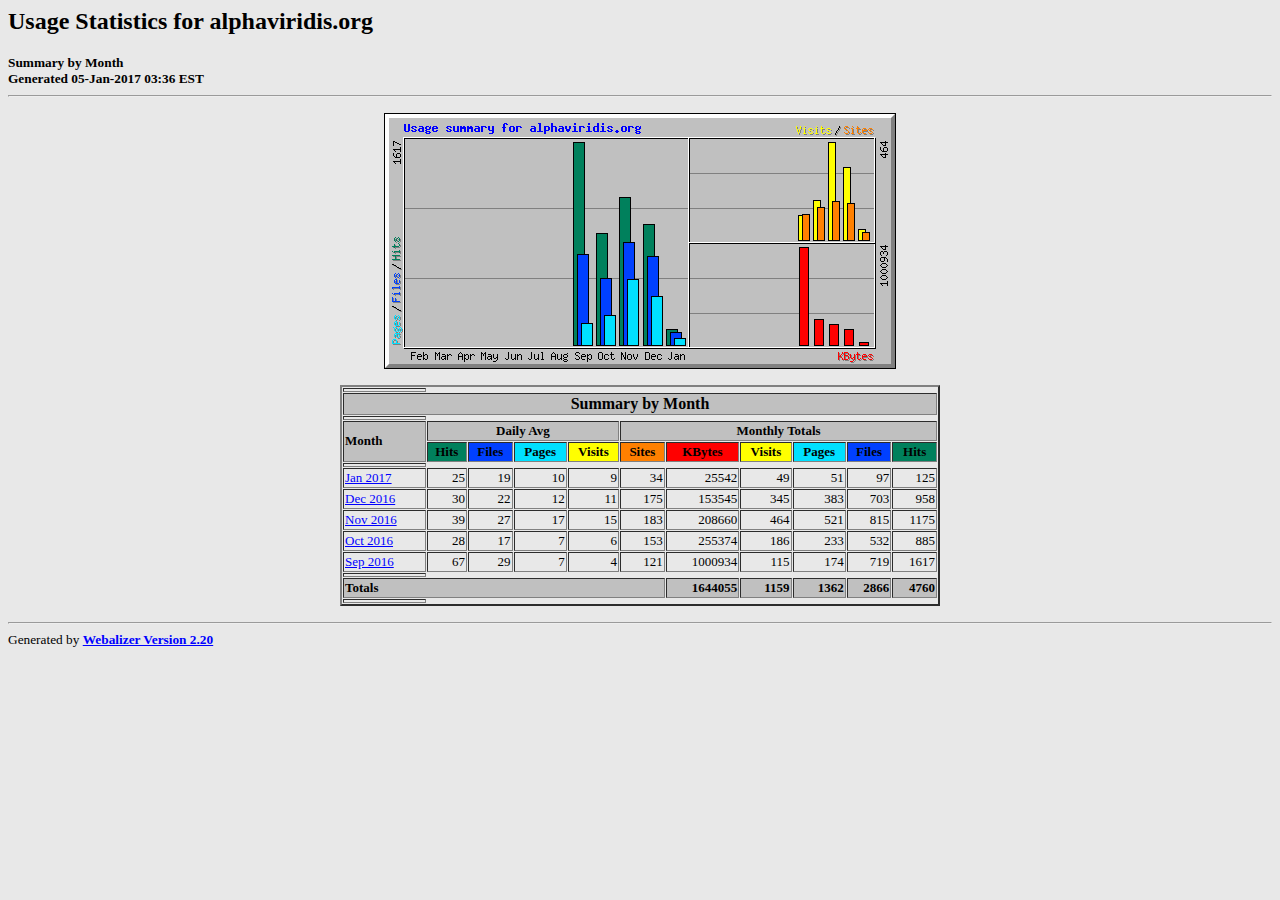
<file: webalizer/index.html>
<!DOCTYPE HTML PUBLIC "-//W3C//DTD HTML 4.0 Transitional//EN">

<!-- Generated by The Webalizer  Ver. 2.20-01 -->
<!--                                          -->
<!-- Copyright 1997-2008  Bradford L. Barrett -->
<!--                                          -->
<!-- Distributed under the GNU GPL  Version 2 -->
<!--        Full text may be found at:        -->
<!--         http://www.webalizer.org         -->
<!--                                          -->
<!--  Give the power back to the programmers  -->
<!--   Support the Free Software Foundation   -->
<!--           (http://www.fsf.org)           -->
<!--                                          -->
<!-- *** Generated: 05-Jan-2017 03:36 EST *** -->

<HTML lang="en">
<HEAD>
 <TITLE>Usage Statistics for alphaviridis.org - Summary by Month</TITLE>
</HEAD>

<BODY BGCOLOR="#E8E8E8" TEXT="#000000" LINK="#0000FF" VLINK="#FF0000">
<H2>Usage Statistics for alphaviridis.org</H2>
<SMALL><STRONG>
Summary by Month<BR>
Generated 05-Jan-2017 03:36 EST<BR>
</STRONG></SMALL>
<CENTER>
<HR>
<P>
<IMG SRC="usage.png" ALT="Usage summary for alphaviridis.org" HEIGHT=256 WIDTH=512><P>
<TABLE WIDTH=600 BORDER=2 CELLSPACING=1 CELLPADDING=1>
<TR><TH HEIGHT=4></TH></TR>
<TR><TH COLSPAN=11 BGCOLOR="#C0C0C0" ALIGN=center>Summary by Month</TH></TR>
<TR><TH HEIGHT=4></TH></TR>
<TR><TH ALIGN=left ROWSPAN=2 BGCOLOR="#C0C0C0"><FONT SIZE="-1">Month</FONT></TH>
<TH ALIGN=center COLSPAN=4 BGCOLOR="#C0C0C0"><FONT SIZE="-1">Daily Avg</FONT></TH>
<TH ALIGN=center COLSPAN=6 BGCOLOR="#C0C0C0"><FONT SIZE="-1">Monthly Totals</FONT></TH></TR>
<TR><TH ALIGN=center BGCOLOR="#00805c"><FONT SIZE="-1">Hits</FONT></TH>
<TH ALIGN=center BGCOLOR="#0040ff"><FONT SIZE="-1">Files</FONT></TH>
<TH ALIGN=center BGCOLOR="#00e0ff"><FONT SIZE="-1">Pages</FONT></TH>
<TH ALIGN=center BGCOLOR="#ffff00"><FONT SIZE="-1">Visits</FONT></TH>
<TH ALIGN=center BGCOLOR="#ff8000"><FONT SIZE="-1">Sites</FONT></TH>
<TH ALIGN=center BGCOLOR="#ff0000"><FONT SIZE="-1">KBytes</FONT></TH>
<TH ALIGN=center BGCOLOR="#ffff00"><FONT SIZE="-1">Visits</FONT></TH>
<TH ALIGN=center BGCOLOR="#00e0ff"><FONT SIZE="-1">Pages</FONT></TH>
<TH ALIGN=center BGCOLOR="#0040ff"><FONT SIZE="-1">Files</FONT></TH>
<TH ALIGN=center BGCOLOR="#00805c"><FONT SIZE="-1">Hits</FONT></TH></TR>
<TR><TH HEIGHT=4></TH></TR>
<TR><TD NOWRAP><A HREF="usage_201701.html"><FONT SIZE="-1">Jan 2017</FONT></A></TD>
<TD ALIGN=right><FONT SIZE="-1">25</FONT></TD>
<TD ALIGN=right><FONT SIZE="-1">19</FONT></TD>
<TD ALIGN=right><FONT SIZE="-1">10</FONT></TD>
<TD ALIGN=right><FONT SIZE="-1">9</FONT></TD>
<TD ALIGN=right><FONT SIZE="-1">34</FONT></TD>
<TD ALIGN=right><FONT SIZE="-1">25542</FONT></TD>
<TD ALIGN=right><FONT SIZE="-1">49</FONT></TD>
<TD ALIGN=right><FONT SIZE="-1">51</FONT></TD>
<TD ALIGN=right><FONT SIZE="-1">97</FONT></TD>
<TD ALIGN=right><FONT SIZE="-1">125</FONT></TD></TR>
<TR><TD NOWRAP><A HREF="usage_201612.html"><FONT SIZE="-1">Dec 2016</FONT></A></TD>
<TD ALIGN=right><FONT SIZE="-1">30</FONT></TD>
<TD ALIGN=right><FONT SIZE="-1">22</FONT></TD>
<TD ALIGN=right><FONT SIZE="-1">12</FONT></TD>
<TD ALIGN=right><FONT SIZE="-1">11</FONT></TD>
<TD ALIGN=right><FONT SIZE="-1">175</FONT></TD>
<TD ALIGN=right><FONT SIZE="-1">153545</FONT></TD>
<TD ALIGN=right><FONT SIZE="-1">345</FONT></TD>
<TD ALIGN=right><FONT SIZE="-1">383</FONT></TD>
<TD ALIGN=right><FONT SIZE="-1">703</FONT></TD>
<TD ALIGN=right><FONT SIZE="-1">958</FONT></TD></TR>
<TR><TD NOWRAP><A HREF="usage_201611.html"><FONT SIZE="-1">Nov 2016</FONT></A></TD>
<TD ALIGN=right><FONT SIZE="-1">39</FONT></TD>
<TD ALIGN=right><FONT SIZE="-1">27</FONT></TD>
<TD ALIGN=right><FONT SIZE="-1">17</FONT></TD>
<TD ALIGN=right><FONT SIZE="-1">15</FONT></TD>
<TD ALIGN=right><FONT SIZE="-1">183</FONT></TD>
<TD ALIGN=right><FONT SIZE="-1">208660</FONT></TD>
<TD ALIGN=right><FONT SIZE="-1">464</FONT></TD>
<TD ALIGN=right><FONT SIZE="-1">521</FONT></TD>
<TD ALIGN=right><FONT SIZE="-1">815</FONT></TD>
<TD ALIGN=right><FONT SIZE="-1">1175</FONT></TD></TR>
<TR><TD NOWRAP><A HREF="usage_201610.html"><FONT SIZE="-1">Oct 2016</FONT></A></TD>
<TD ALIGN=right><FONT SIZE="-1">28</FONT></TD>
<TD ALIGN=right><FONT SIZE="-1">17</FONT></TD>
<TD ALIGN=right><FONT SIZE="-1">7</FONT></TD>
<TD ALIGN=right><FONT SIZE="-1">6</FONT></TD>
<TD ALIGN=right><FONT SIZE="-1">153</FONT></TD>
<TD ALIGN=right><FONT SIZE="-1">255374</FONT></TD>
<TD ALIGN=right><FONT SIZE="-1">186</FONT></TD>
<TD ALIGN=right><FONT SIZE="-1">233</FONT></TD>
<TD ALIGN=right><FONT SIZE="-1">532</FONT></TD>
<TD ALIGN=right><FONT SIZE="-1">885</FONT></TD></TR>
<TR><TD NOWRAP><A HREF="usage_201609.html"><FONT SIZE="-1">Sep 2016</FONT></A></TD>
<TD ALIGN=right><FONT SIZE="-1">67</FONT></TD>
<TD ALIGN=right><FONT SIZE="-1">29</FONT></TD>
<TD ALIGN=right><FONT SIZE="-1">7</FONT></TD>
<TD ALIGN=right><FONT SIZE="-1">4</FONT></TD>
<TD ALIGN=right><FONT SIZE="-1">121</FONT></TD>
<TD ALIGN=right><FONT SIZE="-1">1000934</FONT></TD>
<TD ALIGN=right><FONT SIZE="-1">115</FONT></TD>
<TD ALIGN=right><FONT SIZE="-1">174</FONT></TD>
<TD ALIGN=right><FONT SIZE="-1">719</FONT></TD>
<TD ALIGN=right><FONT SIZE="-1">1617</FONT></TD></TR>
<TR><TH HEIGHT=4></TH></TR>
<TR><TH BGCOLOR="#C0C0C0" COLSPAN=6 ALIGN=left><FONT SIZE="-1">Totals</FONT></TH>
<TH BGCOLOR="#C0C0C0" ALIGN=right><FONT SIZE="-1">1644055</FONT></TH>
<TH BGCOLOR="#C0C0C0" ALIGN=right><FONT SIZE="-1">1159</FONT></TH>
<TH BGCOLOR="#C0C0C0" ALIGN=right><FONT SIZE="-1">1362</FONT></TH>
<TH BGCOLOR="#C0C0C0" ALIGN=right><FONT SIZE="-1">2866</FONT></TH>
<TH BGCOLOR="#C0C0C0" ALIGN=right><FONT SIZE="-1">4760</FONT></TH></TR>
<TR><TH HEIGHT=4></TH></TR>
</TABLE>
</CENTER>
<P>
<HR>
<TABLE WIDTH="100%" CELLPADDING=0 CELLSPACING=0 BORDER=0>
<TR>
<TD ALIGN=left VALIGN=top>
<SMALL>Generated by
<A HREF="http://www.webalizer.org/"><STRONG>Webalizer Version 2.20</STRONG></A>
</SMALL>
</TD>
</TR>
</TABLE>

<!-- Webalizer Version 2.20-01 (Mod: 12-Jul-2008) -->

</BODY>
</HTML>
</file>
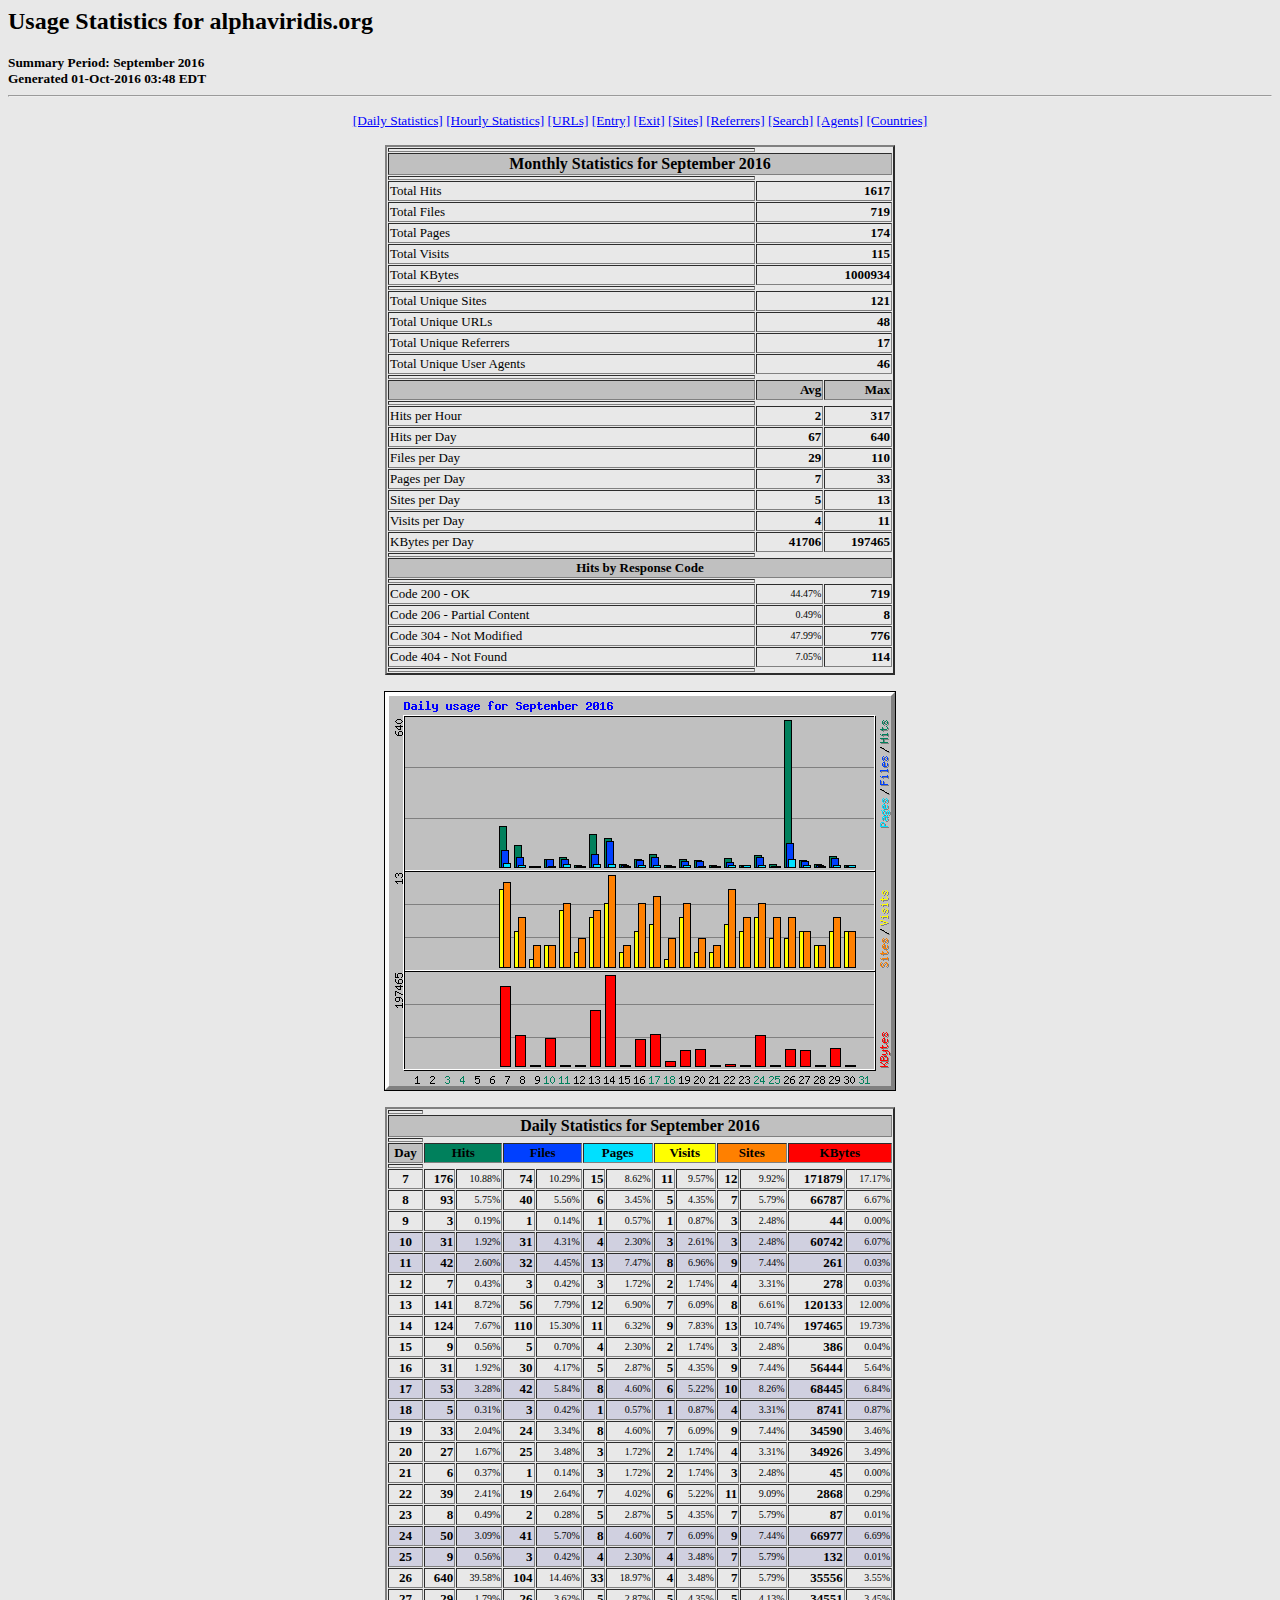
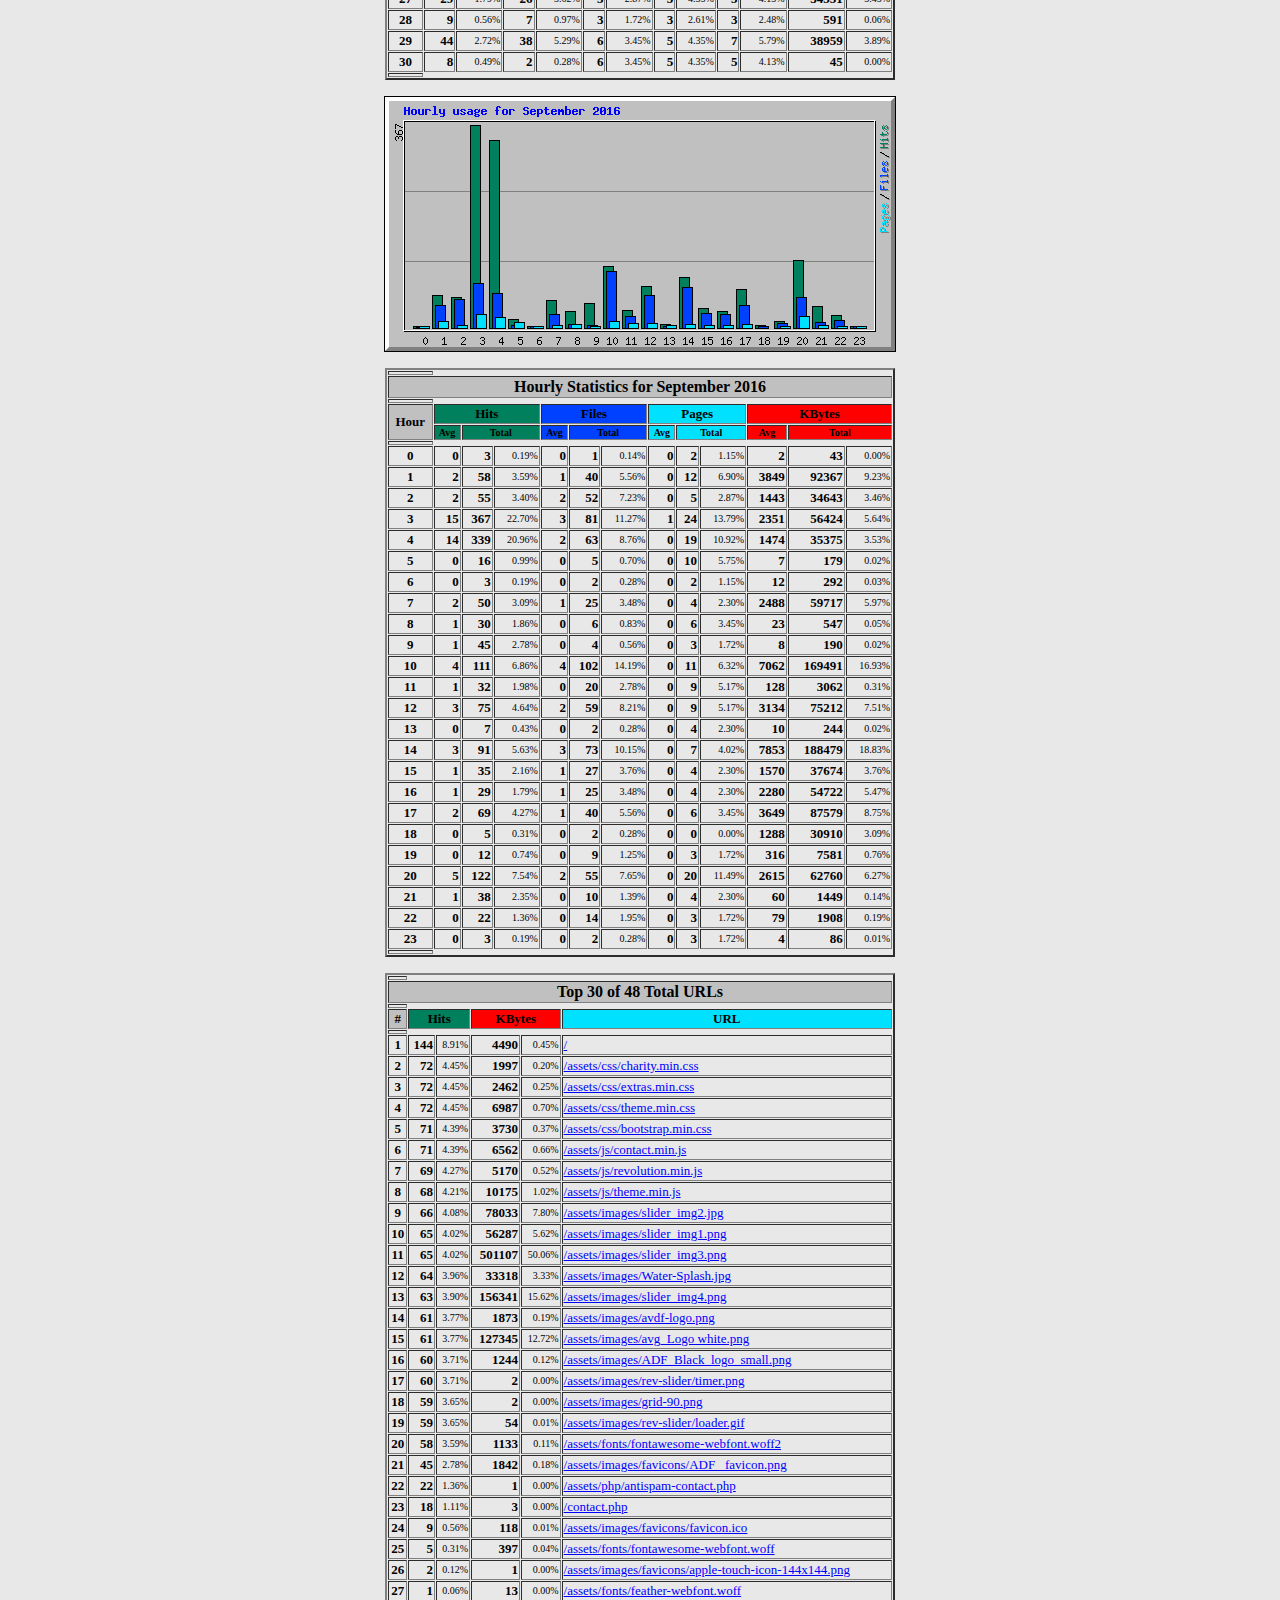
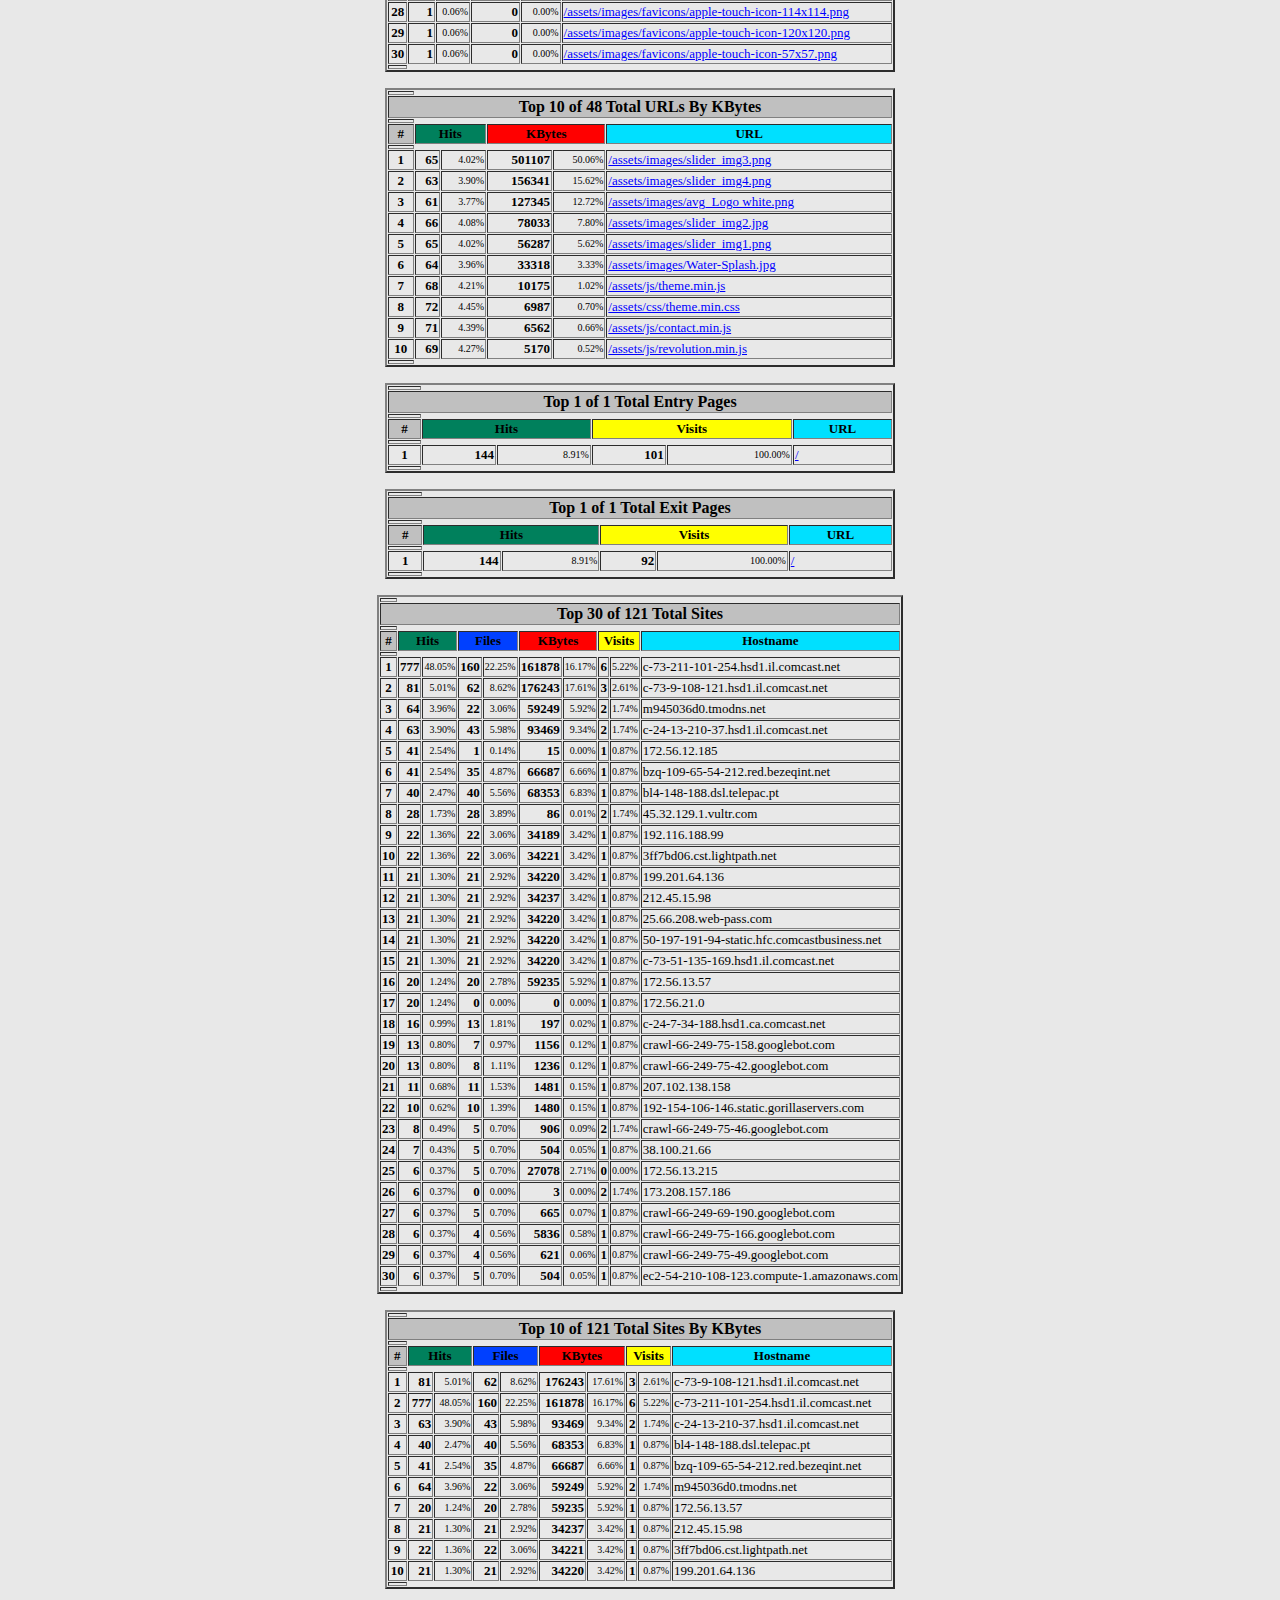
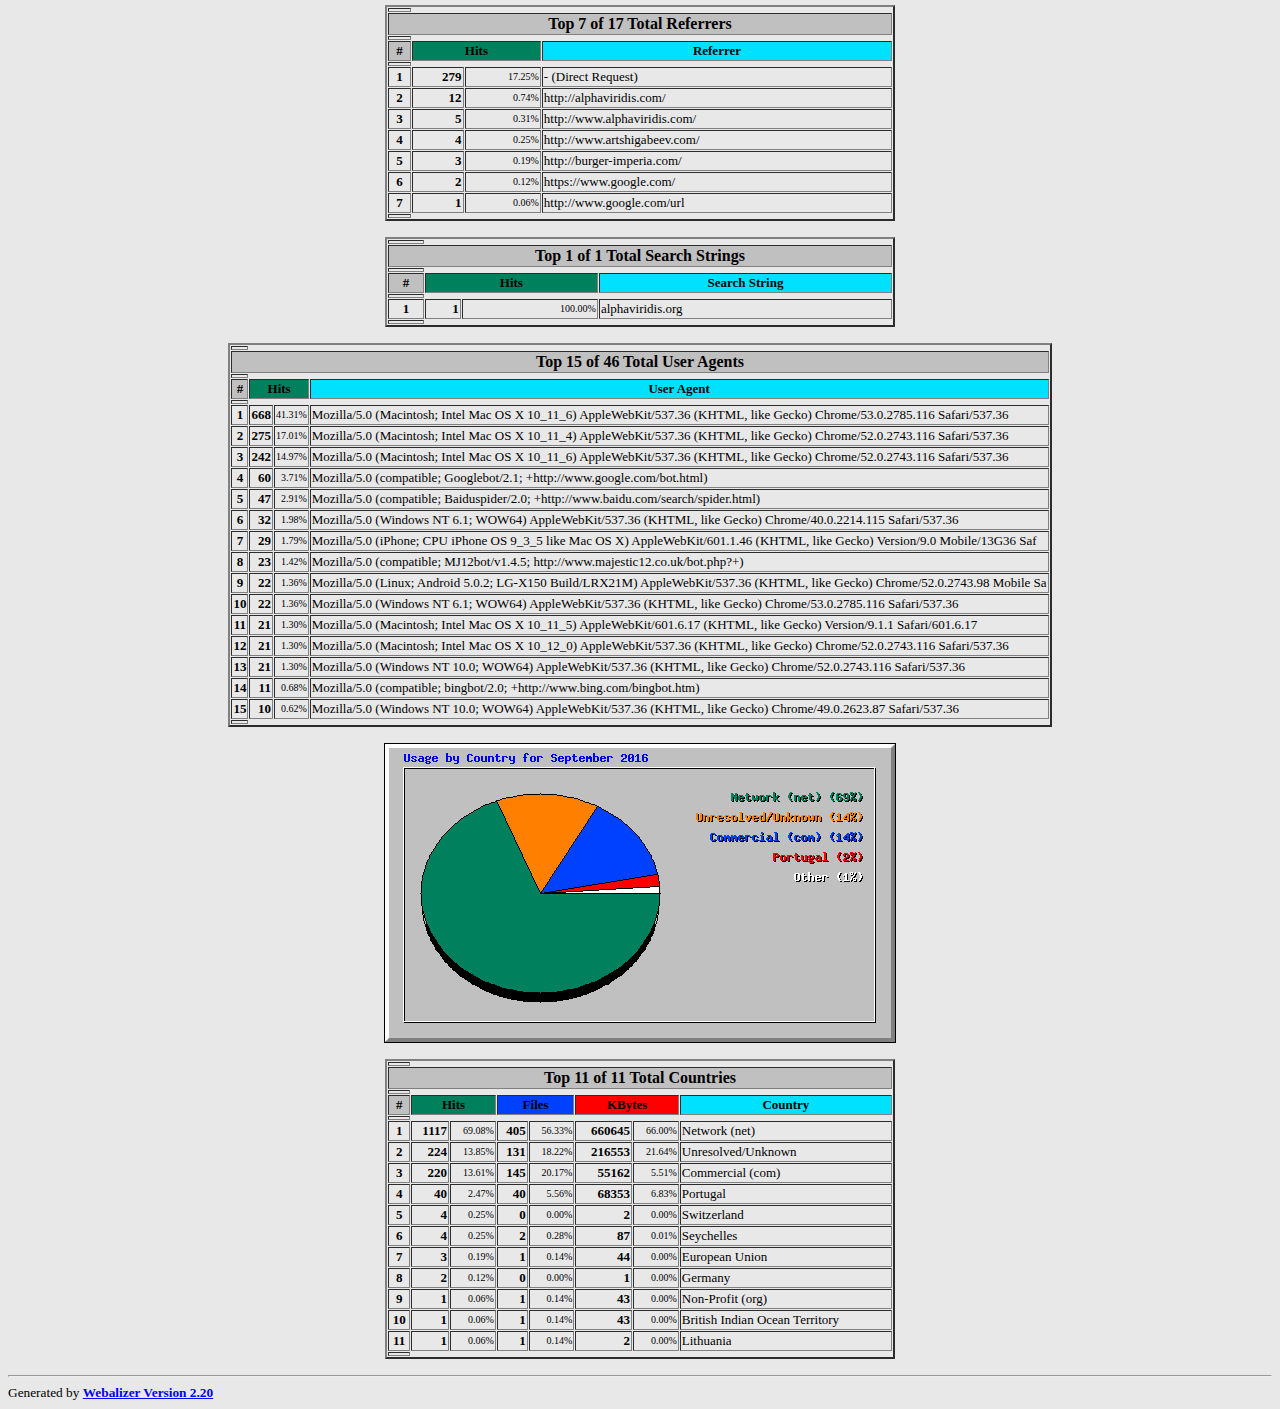
<file: webalizer/usage_201609.html>
<!DOCTYPE HTML PUBLIC "-//W3C//DTD HTML 4.0 Transitional//EN">

<!-- Generated by The Webalizer  Ver. 2.20-01 -->
<!--                                          -->
<!-- Copyright 1997-2008  Bradford L. Barrett -->
<!--                                          -->
<!-- Distributed under the GNU GPL  Version 2 -->
<!--        Full text may be found at:        -->
<!--         http://www.webalizer.org         -->
<!--                                          -->
<!--  Give the power back to the programmers  -->
<!--   Support the Free Software Foundation   -->
<!--           (http://www.fsf.org)           -->
<!--                                          -->
<!-- *** Generated: 01-Oct-2016 03:48 EDT *** -->

<HTML lang="en">
<HEAD>
 <TITLE>Usage Statistics for alphaviridis.org - September 2016</TITLE>
</HEAD>

<BODY BGCOLOR="#E8E8E8" TEXT="#000000" LINK="#0000FF" VLINK="#FF0000">
<H2>Usage Statistics for alphaviridis.org</H2>
<SMALL><STRONG>
Summary Period: September 2016<BR>
Generated 01-Oct-2016 03:48 EDT<BR>
</STRONG></SMALL>
<CENTER>
<HR>
<P>
<SMALL>
<A HREF="#DAYSTATS">[Daily Statistics]</A>
<A HREF="#HOURSTATS">[Hourly Statistics]</A>
<A HREF="#TOPURLS">[URLs]</A>
<A HREF="#TOPENTRY">[Entry]</A>
<A HREF="#TOPEXIT">[Exit]</A>
<A HREF="#TOPSITES">[Sites]</A>
<A HREF="#TOPREFS">[Referrers]</A>
<A HREF="#TOPSEARCH">[Search]</A>
<A HREF="#TOPAGENTS">[Agents]</A>
<A HREF="#TOPCTRYS">[Countries]</A>
</SMALL>
<P>
<TABLE WIDTH=510 BORDER=2 CELLSPACING=1 CELLPADDING=1>
<TR><TH HEIGHT=4></TH></TR>
<TR><TH COLSPAN=3 ALIGN=center BGCOLOR="#C0C0C0">Monthly Statistics for September 2016</TH></TR>
<TR><TH HEIGHT=4></TH></TR>
<TR><TD WIDTH=380><FONT SIZE="-1">Total Hits</FONT></TD>
<TD ALIGN=right COLSPAN=2><FONT SIZE="-1"><B>1617</B></FONT></TD></TR>
<TR><TD WIDTH=380><FONT SIZE="-1">Total Files</FONT></TD>
<TD ALIGN=right COLSPAN=2><FONT SIZE="-1"><B>719</B></FONT></TD></TR>
<TR><TD WIDTH=380><FONT SIZE="-1">Total Pages</FONT></TD>
<TD ALIGN=right COLSPAN=2><FONT SIZE="-1"><B>174</B></FONT></TD></TR>
<TR><TD WIDTH=380><FONT SIZE="-1">Total Visits</FONT></TD>
<TD ALIGN=right COLSPAN=2><FONT SIZE="-1"><B>115</B></FONT></TD></TR>
<TR><TD WIDTH=380><FONT SIZE="-1">Total KBytes</FONT></TD>
<TD ALIGN=right COLSPAN=2><FONT SIZE="-1"><B>1000934</B></FONT></TD></TR>
<TR><TH HEIGHT=4></TH></TR>
<TR><TD WIDTH=380><FONT SIZE="-1">Total Unique Sites</FONT></TD>
<TD ALIGN=right COLSPAN=2><FONT SIZE="-1"><B>121</B></FONT></TD></TR>
<TR><TD WIDTH=380><FONT SIZE="-1">Total Unique URLs</FONT></TD>
<TD ALIGN=right COLSPAN=2><FONT SIZE="-1"><B>48</B></FONT></TD></TR>
<TR><TD WIDTH=380><FONT SIZE="-1">Total Unique Referrers</FONT></TD>
<TD ALIGN=right COLSPAN=2><FONT SIZE="-1"><B>17</B></FONT></TD></TR>
<TR><TD WIDTH=380><FONT SIZE="-1">Total Unique User Agents</FONT></TD>
<TD ALIGN=right COLSPAN=2><FONT SIZE="-1"><B>46</B></FONT></TD></TR>
<TR><TH HEIGHT=4></TH></TR>
<TR><TH WIDTH=380 BGCOLOR="#C0C0C0"><FONT SIZE=-1 COLOR="#C0C0C0">.</FONT></TH>
<TH WIDTH=65 BGCOLOR="#C0C0C0" ALIGN=right><FONT SIZE=-1>Avg </FONT></TH>
<TH WIDTH=65 BGCOLOR="#C0C0C0" ALIGN=right><FONT SIZE=-1>Max </FONT></TH></TR>
<TR><TH HEIGHT=4></TH></TR>
<TR><TD><FONT SIZE="-1">Hits per Hour</FONT></TD>
<TD ALIGN=right WIDTH=65><FONT SIZE="-1"><B>2</B></FONT></TD>
<TD WIDTH=65 ALIGN=right><FONT SIZE=-1><B>317</B></FONT></TD></TR>
<TR><TD><FONT SIZE="-1">Hits per Day</FONT></TD>
<TD ALIGN=right WIDTH=65><FONT SIZE="-1"><B>67</B></FONT></TD>
<TD WIDTH=65 ALIGN=right><FONT SIZE=-1><B>640</B></FONT></TD></TR>
<TR><TD><FONT SIZE="-1">Files per Day</FONT></TD>
<TD ALIGN=right WIDTH=65><FONT SIZE="-1"><B>29</B></FONT></TD>
<TD WIDTH=65 ALIGN=right><FONT SIZE=-1><B>110</B></FONT></TD></TR>
<TR><TD><FONT SIZE="-1">Pages per Day</FONT></TD>
<TD ALIGN=right WIDTH=65><FONT SIZE="-1"><B>7</B></FONT></TD>
<TD WIDTH=65 ALIGN=right><FONT SIZE=-1><B>33</B></FONT></TD></TR>
<TR><TD><FONT SIZE="-1">Sites per Day</FONT></TD>
<TD ALIGN=right WIDTH=65><FONT SIZE="-1"><B>5</B></FONT></TD>
<TD WIDTH=65 ALIGN=right><FONT SIZE=-1><B>13</B></FONT></TD></TR>
<TR><TD><FONT SIZE="-1">Visits per Day</FONT></TD>
<TD ALIGN=right WIDTH=65><FONT SIZE="-1"><B>4</B></FONT></TD>
<TD WIDTH=65 ALIGN=right><FONT SIZE=-1><B>11</B></FONT></TD></TR>
<TR><TD><FONT SIZE="-1">KBytes per Day</FONT></TD>
<TD ALIGN=right WIDTH=65><FONT SIZE="-1"><B>41706</B></FONT></TD>
<TD WIDTH=65 ALIGN=right><FONT SIZE=-1><B>197465</B></FONT></TD></TR>
<TR><TH HEIGHT=4></TH></TR>
<TR><TH COLSPAN=3 ALIGN=center BGCOLOR="#C0C0C0">
<FONT SIZE="-1">Hits by Response Code</FONT></TH></TR>
<TR><TH HEIGHT=4></TH></TR>
<TR><TD><FONT SIZE="-1">Code 200 - OK</FONT></TD>
<TD ALIGN=right><FONT SIZE="-2">44.47%</FONT></TD>
<TD ALIGN=right><FONT SIZE="-1"><B>719</B></FONT></TD></TR>
<TR><TD><FONT SIZE="-1">Code 206 - Partial Content</FONT></TD>
<TD ALIGN=right><FONT SIZE="-2">0.49%</FONT></TD>
<TD ALIGN=right><FONT SIZE="-1"><B>8</B></FONT></TD></TR>
<TR><TD><FONT SIZE="-1">Code 304 - Not Modified</FONT></TD>
<TD ALIGN=right><FONT SIZE="-2">47.99%</FONT></TD>
<TD ALIGN=right><FONT SIZE="-1"><B>776</B></FONT></TD></TR>
<TR><TD><FONT SIZE="-1">Code 404 - Not Found</FONT></TD>
<TD ALIGN=right><FONT SIZE="-2">7.05%</FONT></TD>
<TD ALIGN=right><FONT SIZE="-1"><B>114</B></FONT></TD></TR>
<TR><TH HEIGHT=4></TH></TR>
</TABLE>
<P>
<A NAME="DAYSTATS"></A>
<IMG SRC="daily_usage_201609.png" ALT="Daily usage for September 2016" HEIGHT=400 WIDTH=512><P>
<TABLE WIDTH=510 BORDER=2 CELLSPACING=1 CELLPADDING=1>
<TR><TH HEIGHT=4></TH></TR>
<TR><TH BGCOLOR="#C0C0C0" COLSPAN=13 ALIGN=center>Daily Statistics for September 2016</TH></TR>
<TR><TH HEIGHT=4></TH></TR>
<TR><TH ALIGN=center BGCOLOR="#C0C0C0"><FONT SIZE="-1">Day</FONT></TH>
<TH ALIGN=center BGCOLOR="#00805c" COLSPAN=2><FONT SIZE="-1">Hits</FONT></TH>
<TH ALIGN=center BGCOLOR="#0040ff" COLSPAN=2><FONT SIZE="-1">Files</FONT></TH>
<TH ALIGN=center BGCOLOR="#00e0ff" COLSPAN=2><FONT SIZE="-1">Pages</FONT></TH>
<TH ALIGN=center BGCOLOR="#ffff00" COLSPAN=2><FONT SIZE="-1">Visits</FONT></TH>
<TH ALIGN=center BGCOLOR="#ff8000" COLSPAN=2><FONT SIZE="-1">Sites</FONT></TH>
<TH ALIGN=center BGCOLOR="#ff0000" COLSPAN=2><FONT SIZE="-1">KBytes</FONT></TH></TR>
<TR><TH HEIGHT=4></TH></TR>
<TR><TD ALIGN=center><FONT SIZE="-1"><B>7</B></FONT></TD>
<TD ALIGN=right><FONT SIZE="-1"><B>176</B></FONT></TD>
<TD ALIGN=right><FONT SIZE="-2">10.88%</FONT></TD>
<TD ALIGN=right><FONT SIZE="-1"><B>74</B></FONT></TD>
<TD ALIGN=right><FONT SIZE="-2">10.29%</FONT></TD>
<TD ALIGN=right><FONT SIZE="-1"><B>15</B></FONT></TD>
<TD ALIGN=right><FONT SIZE="-2">8.62%</FONT></TD>
<TD ALIGN=right><FONT SIZE="-1"><B>11</B></FONT></TD>
<TD ALIGN=right><FONT SIZE="-2">9.57%</FONT></TD>
<TD ALIGN=right><FONT SIZE="-1"><B>12</B></FONT></TD>
<TD ALIGN=right><FONT SIZE="-2">9.92%</FONT></TD>
<TD ALIGN=right><FONT SIZE="-1"><B>171879</B></FONT></TD>
<TD ALIGN=right><FONT SIZE="-2">17.17%</FONT></TD></TR>
<TR><TD ALIGN=center><FONT SIZE="-1"><B>8</B></FONT></TD>
<TD ALIGN=right><FONT SIZE="-1"><B>93</B></FONT></TD>
<TD ALIGN=right><FONT SIZE="-2">5.75%</FONT></TD>
<TD ALIGN=right><FONT SIZE="-1"><B>40</B></FONT></TD>
<TD ALIGN=right><FONT SIZE="-2">5.56%</FONT></TD>
<TD ALIGN=right><FONT SIZE="-1"><B>6</B></FONT></TD>
<TD ALIGN=right><FONT SIZE="-2">3.45%</FONT></TD>
<TD ALIGN=right><FONT SIZE="-1"><B>5</B></FONT></TD>
<TD ALIGN=right><FONT SIZE="-2">4.35%</FONT></TD>
<TD ALIGN=right><FONT SIZE="-1"><B>7</B></FONT></TD>
<TD ALIGN=right><FONT SIZE="-2">5.79%</FONT></TD>
<TD ALIGN=right><FONT SIZE="-1"><B>66787</B></FONT></TD>
<TD ALIGN=right><FONT SIZE="-2">6.67%</FONT></TD></TR>
<TR><TD ALIGN=center><FONT SIZE="-1"><B>9</B></FONT></TD>
<TD ALIGN=right><FONT SIZE="-1"><B>3</B></FONT></TD>
<TD ALIGN=right><FONT SIZE="-2">0.19%</FONT></TD>
<TD ALIGN=right><FONT SIZE="-1"><B>1</B></FONT></TD>
<TD ALIGN=right><FONT SIZE="-2">0.14%</FONT></TD>
<TD ALIGN=right><FONT SIZE="-1"><B>1</B></FONT></TD>
<TD ALIGN=right><FONT SIZE="-2">0.57%</FONT></TD>
<TD ALIGN=right><FONT SIZE="-1"><B>1</B></FONT></TD>
<TD ALIGN=right><FONT SIZE="-2">0.87%</FONT></TD>
<TD ALIGN=right><FONT SIZE="-1"><B>3</B></FONT></TD>
<TD ALIGN=right><FONT SIZE="-2">2.48%</FONT></TD>
<TD ALIGN=right><FONT SIZE="-1"><B>44</B></FONT></TD>
<TD ALIGN=right><FONT SIZE="-2">0.00%</FONT></TD></TR>
<TR BGCOLOR="#D0D0E0"><TD ALIGN=center><FONT SIZE="-1"><B>10</B></FONT></TD>
<TD ALIGN=right><FONT SIZE="-1"><B>31</B></FONT></TD>
<TD ALIGN=right><FONT SIZE="-2">1.92%</FONT></TD>
<TD ALIGN=right><FONT SIZE="-1"><B>31</B></FONT></TD>
<TD ALIGN=right><FONT SIZE="-2">4.31%</FONT></TD>
<TD ALIGN=right><FONT SIZE="-1"><B>4</B></FONT></TD>
<TD ALIGN=right><FONT SIZE="-2">2.30%</FONT></TD>
<TD ALIGN=right><FONT SIZE="-1"><B>3</B></FONT></TD>
<TD ALIGN=right><FONT SIZE="-2">2.61%</FONT></TD>
<TD ALIGN=right><FONT SIZE="-1"><B>3</B></FONT></TD>
<TD ALIGN=right><FONT SIZE="-2">2.48%</FONT></TD>
<TD ALIGN=right><FONT SIZE="-1"><B>60742</B></FONT></TD>
<TD ALIGN=right><FONT SIZE="-2">6.07%</FONT></TD></TR>
<TR BGCOLOR="#D0D0E0"><TD ALIGN=center><FONT SIZE="-1"><B>11</B></FONT></TD>
<TD ALIGN=right><FONT SIZE="-1"><B>42</B></FONT></TD>
<TD ALIGN=right><FONT SIZE="-2">2.60%</FONT></TD>
<TD ALIGN=right><FONT SIZE="-1"><B>32</B></FONT></TD>
<TD ALIGN=right><FONT SIZE="-2">4.45%</FONT></TD>
<TD ALIGN=right><FONT SIZE="-1"><B>13</B></FONT></TD>
<TD ALIGN=right><FONT SIZE="-2">7.47%</FONT></TD>
<TD ALIGN=right><FONT SIZE="-1"><B>8</B></FONT></TD>
<TD ALIGN=right><FONT SIZE="-2">6.96%</FONT></TD>
<TD ALIGN=right><FONT SIZE="-1"><B>9</B></FONT></TD>
<TD ALIGN=right><FONT SIZE="-2">7.44%</FONT></TD>
<TD ALIGN=right><FONT SIZE="-1"><B>261</B></FONT></TD>
<TD ALIGN=right><FONT SIZE="-2">0.03%</FONT></TD></TR>
<TR><TD ALIGN=center><FONT SIZE="-1"><B>12</B></FONT></TD>
<TD ALIGN=right><FONT SIZE="-1"><B>7</B></FONT></TD>
<TD ALIGN=right><FONT SIZE="-2">0.43%</FONT></TD>
<TD ALIGN=right><FONT SIZE="-1"><B>3</B></FONT></TD>
<TD ALIGN=right><FONT SIZE="-2">0.42%</FONT></TD>
<TD ALIGN=right><FONT SIZE="-1"><B>3</B></FONT></TD>
<TD ALIGN=right><FONT SIZE="-2">1.72%</FONT></TD>
<TD ALIGN=right><FONT SIZE="-1"><B>2</B></FONT></TD>
<TD ALIGN=right><FONT SIZE="-2">1.74%</FONT></TD>
<TD ALIGN=right><FONT SIZE="-1"><B>4</B></FONT></TD>
<TD ALIGN=right><FONT SIZE="-2">3.31%</FONT></TD>
<TD ALIGN=right><FONT SIZE="-1"><B>278</B></FONT></TD>
<TD ALIGN=right><FONT SIZE="-2">0.03%</FONT></TD></TR>
<TR><TD ALIGN=center><FONT SIZE="-1"><B>13</B></FONT></TD>
<TD ALIGN=right><FONT SIZE="-1"><B>141</B></FONT></TD>
<TD ALIGN=right><FONT SIZE="-2">8.72%</FONT></TD>
<TD ALIGN=right><FONT SIZE="-1"><B>56</B></FONT></TD>
<TD ALIGN=right><FONT SIZE="-2">7.79%</FONT></TD>
<TD ALIGN=right><FONT SIZE="-1"><B>12</B></FONT></TD>
<TD ALIGN=right><FONT SIZE="-2">6.90%</FONT></TD>
<TD ALIGN=right><FONT SIZE="-1"><B>7</B></FONT></TD>
<TD ALIGN=right><FONT SIZE="-2">6.09%</FONT></TD>
<TD ALIGN=right><FONT SIZE="-1"><B>8</B></FONT></TD>
<TD ALIGN=right><FONT SIZE="-2">6.61%</FONT></TD>
<TD ALIGN=right><FONT SIZE="-1"><B>120133</B></FONT></TD>
<TD ALIGN=right><FONT SIZE="-2">12.00%</FONT></TD></TR>
<TR><TD ALIGN=center><FONT SIZE="-1"><B>14</B></FONT></TD>
<TD ALIGN=right><FONT SIZE="-1"><B>124</B></FONT></TD>
<TD ALIGN=right><FONT SIZE="-2">7.67%</FONT></TD>
<TD ALIGN=right><FONT SIZE="-1"><B>110</B></FONT></TD>
<TD ALIGN=right><FONT SIZE="-2">15.30%</FONT></TD>
<TD ALIGN=right><FONT SIZE="-1"><B>11</B></FONT></TD>
<TD ALIGN=right><FONT SIZE="-2">6.32%</FONT></TD>
<TD ALIGN=right><FONT SIZE="-1"><B>9</B></FONT></TD>
<TD ALIGN=right><FONT SIZE="-2">7.83%</FONT></TD>
<TD ALIGN=right><FONT SIZE="-1"><B>13</B></FONT></TD>
<TD ALIGN=right><FONT SIZE="-2">10.74%</FONT></TD>
<TD ALIGN=right><FONT SIZE="-1"><B>197465</B></FONT></TD>
<TD ALIGN=right><FONT SIZE="-2">19.73%</FONT></TD></TR>
<TR><TD ALIGN=center><FONT SIZE="-1"><B>15</B></FONT></TD>
<TD ALIGN=right><FONT SIZE="-1"><B>9</B></FONT></TD>
<TD ALIGN=right><FONT SIZE="-2">0.56%</FONT></TD>
<TD ALIGN=right><FONT SIZE="-1"><B>5</B></FONT></TD>
<TD ALIGN=right><FONT SIZE="-2">0.70%</FONT></TD>
<TD ALIGN=right><FONT SIZE="-1"><B>4</B></FONT></TD>
<TD ALIGN=right><FONT SIZE="-2">2.30%</FONT></TD>
<TD ALIGN=right><FONT SIZE="-1"><B>2</B></FONT></TD>
<TD ALIGN=right><FONT SIZE="-2">1.74%</FONT></TD>
<TD ALIGN=right><FONT SIZE="-1"><B>3</B></FONT></TD>
<TD ALIGN=right><FONT SIZE="-2">2.48%</FONT></TD>
<TD ALIGN=right><FONT SIZE="-1"><B>386</B></FONT></TD>
<TD ALIGN=right><FONT SIZE="-2">0.04%</FONT></TD></TR>
<TR><TD ALIGN=center><FONT SIZE="-1"><B>16</B></FONT></TD>
<TD ALIGN=right><FONT SIZE="-1"><B>31</B></FONT></TD>
<TD ALIGN=right><FONT SIZE="-2">1.92%</FONT></TD>
<TD ALIGN=right><FONT SIZE="-1"><B>30</B></FONT></TD>
<TD ALIGN=right><FONT SIZE="-2">4.17%</FONT></TD>
<TD ALIGN=right><FONT SIZE="-1"><B>5</B></FONT></TD>
<TD ALIGN=right><FONT SIZE="-2">2.87%</FONT></TD>
<TD ALIGN=right><FONT SIZE="-1"><B>5</B></FONT></TD>
<TD ALIGN=right><FONT SIZE="-2">4.35%</FONT></TD>
<TD ALIGN=right><FONT SIZE="-1"><B>9</B></FONT></TD>
<TD ALIGN=right><FONT SIZE="-2">7.44%</FONT></TD>
<TD ALIGN=right><FONT SIZE="-1"><B>56444</B></FONT></TD>
<TD ALIGN=right><FONT SIZE="-2">5.64%</FONT></TD></TR>
<TR BGCOLOR="#D0D0E0"><TD ALIGN=center><FONT SIZE="-1"><B>17</B></FONT></TD>
<TD ALIGN=right><FONT SIZE="-1"><B>53</B></FONT></TD>
<TD ALIGN=right><FONT SIZE="-2">3.28%</FONT></TD>
<TD ALIGN=right><FONT SIZE="-1"><B>42</B></FONT></TD>
<TD ALIGN=right><FONT SIZE="-2">5.84%</FONT></TD>
<TD ALIGN=right><FONT SIZE="-1"><B>8</B></FONT></TD>
<TD ALIGN=right><FONT SIZE="-2">4.60%</FONT></TD>
<TD ALIGN=right><FONT SIZE="-1"><B>6</B></FONT></TD>
<TD ALIGN=right><FONT SIZE="-2">5.22%</FONT></TD>
<TD ALIGN=right><FONT SIZE="-1"><B>10</B></FONT></TD>
<TD ALIGN=right><FONT SIZE="-2">8.26%</FONT></TD>
<TD ALIGN=right><FONT SIZE="-1"><B>68445</B></FONT></TD>
<TD ALIGN=right><FONT SIZE="-2">6.84%</FONT></TD></TR>
<TR BGCOLOR="#D0D0E0"><TD ALIGN=center><FONT SIZE="-1"><B>18</B></FONT></TD>
<TD ALIGN=right><FONT SIZE="-1"><B>5</B></FONT></TD>
<TD ALIGN=right><FONT SIZE="-2">0.31%</FONT></TD>
<TD ALIGN=right><FONT SIZE="-1"><B>3</B></FONT></TD>
<TD ALIGN=right><FONT SIZE="-2">0.42%</FONT></TD>
<TD ALIGN=right><FONT SIZE="-1"><B>1</B></FONT></TD>
<TD ALIGN=right><FONT SIZE="-2">0.57%</FONT></TD>
<TD ALIGN=right><FONT SIZE="-1"><B>1</B></FONT></TD>
<TD ALIGN=right><FONT SIZE="-2">0.87%</FONT></TD>
<TD ALIGN=right><FONT SIZE="-1"><B>4</B></FONT></TD>
<TD ALIGN=right><FONT SIZE="-2">3.31%</FONT></TD>
<TD ALIGN=right><FONT SIZE="-1"><B>8741</B></FONT></TD>
<TD ALIGN=right><FONT SIZE="-2">0.87%</FONT></TD></TR>
<TR><TD ALIGN=center><FONT SIZE="-1"><B>19</B></FONT></TD>
<TD ALIGN=right><FONT SIZE="-1"><B>33</B></FONT></TD>
<TD ALIGN=right><FONT SIZE="-2">2.04%</FONT></TD>
<TD ALIGN=right><FONT SIZE="-1"><B>24</B></FONT></TD>
<TD ALIGN=right><FONT SIZE="-2">3.34%</FONT></TD>
<TD ALIGN=right><FONT SIZE="-1"><B>8</B></FONT></TD>
<TD ALIGN=right><FONT SIZE="-2">4.60%</FONT></TD>
<TD ALIGN=right><FONT SIZE="-1"><B>7</B></FONT></TD>
<TD ALIGN=right><FONT SIZE="-2">6.09%</FONT></TD>
<TD ALIGN=right><FONT SIZE="-1"><B>9</B></FONT></TD>
<TD ALIGN=right><FONT SIZE="-2">7.44%</FONT></TD>
<TD ALIGN=right><FONT SIZE="-1"><B>34590</B></FONT></TD>
<TD ALIGN=right><FONT SIZE="-2">3.46%</FONT></TD></TR>
<TR><TD ALIGN=center><FONT SIZE="-1"><B>20</B></FONT></TD>
<TD ALIGN=right><FONT SIZE="-1"><B>27</B></FONT></TD>
<TD ALIGN=right><FONT SIZE="-2">1.67%</FONT></TD>
<TD ALIGN=right><FONT SIZE="-1"><B>25</B></FONT></TD>
<TD ALIGN=right><FONT SIZE="-2">3.48%</FONT></TD>
<TD ALIGN=right><FONT SIZE="-1"><B>3</B></FONT></TD>
<TD ALIGN=right><FONT SIZE="-2">1.72%</FONT></TD>
<TD ALIGN=right><FONT SIZE="-1"><B>2</B></FONT></TD>
<TD ALIGN=right><FONT SIZE="-2">1.74%</FONT></TD>
<TD ALIGN=right><FONT SIZE="-1"><B>4</B></FONT></TD>
<TD ALIGN=right><FONT SIZE="-2">3.31%</FONT></TD>
<TD ALIGN=right><FONT SIZE="-1"><B>34926</B></FONT></TD>
<TD ALIGN=right><FONT SIZE="-2">3.49%</FONT></TD></TR>
<TR><TD ALIGN=center><FONT SIZE="-1"><B>21</B></FONT></TD>
<TD ALIGN=right><FONT SIZE="-1"><B>6</B></FONT></TD>
<TD ALIGN=right><FONT SIZE="-2">0.37%</FONT></TD>
<TD ALIGN=right><FONT SIZE="-1"><B>1</B></FONT></TD>
<TD ALIGN=right><FONT SIZE="-2">0.14%</FONT></TD>
<TD ALIGN=right><FONT SIZE="-1"><B>3</B></FONT></TD>
<TD ALIGN=right><FONT SIZE="-2">1.72%</FONT></TD>
<TD ALIGN=right><FONT SIZE="-1"><B>2</B></FONT></TD>
<TD ALIGN=right><FONT SIZE="-2">1.74%</FONT></TD>
<TD ALIGN=right><FONT SIZE="-1"><B>3</B></FONT></TD>
<TD ALIGN=right><FONT SIZE="-2">2.48%</FONT></TD>
<TD ALIGN=right><FONT SIZE="-1"><B>45</B></FONT></TD>
<TD ALIGN=right><FONT SIZE="-2">0.00%</FONT></TD></TR>
<TR><TD ALIGN=center><FONT SIZE="-1"><B>22</B></FONT></TD>
<TD ALIGN=right><FONT SIZE="-1"><B>39</B></FONT></TD>
<TD ALIGN=right><FONT SIZE="-2">2.41%</FONT></TD>
<TD ALIGN=right><FONT SIZE="-1"><B>19</B></FONT></TD>
<TD ALIGN=right><FONT SIZE="-2">2.64%</FONT></TD>
<TD ALIGN=right><FONT SIZE="-1"><B>7</B></FONT></TD>
<TD ALIGN=right><FONT SIZE="-2">4.02%</FONT></TD>
<TD ALIGN=right><FONT SIZE="-1"><B>6</B></FONT></TD>
<TD ALIGN=right><FONT SIZE="-2">5.22%</FONT></TD>
<TD ALIGN=right><FONT SIZE="-1"><B>11</B></FONT></TD>
<TD ALIGN=right><FONT SIZE="-2">9.09%</FONT></TD>
<TD ALIGN=right><FONT SIZE="-1"><B>2868</B></FONT></TD>
<TD ALIGN=right><FONT SIZE="-2">0.29%</FONT></TD></TR>
<TR><TD ALIGN=center><FONT SIZE="-1"><B>23</B></FONT></TD>
<TD ALIGN=right><FONT SIZE="-1"><B>8</B></FONT></TD>
<TD ALIGN=right><FONT SIZE="-2">0.49%</FONT></TD>
<TD ALIGN=right><FONT SIZE="-1"><B>2</B></FONT></TD>
<TD ALIGN=right><FONT SIZE="-2">0.28%</FONT></TD>
<TD ALIGN=right><FONT SIZE="-1"><B>5</B></FONT></TD>
<TD ALIGN=right><FONT SIZE="-2">2.87%</FONT></TD>
<TD ALIGN=right><FONT SIZE="-1"><B>5</B></FONT></TD>
<TD ALIGN=right><FONT SIZE="-2">4.35%</FONT></TD>
<TD ALIGN=right><FONT SIZE="-1"><B>7</B></FONT></TD>
<TD ALIGN=right><FONT SIZE="-2">5.79%</FONT></TD>
<TD ALIGN=right><FONT SIZE="-1"><B>87</B></FONT></TD>
<TD ALIGN=right><FONT SIZE="-2">0.01%</FONT></TD></TR>
<TR BGCOLOR="#D0D0E0"><TD ALIGN=center><FONT SIZE="-1"><B>24</B></FONT></TD>
<TD ALIGN=right><FONT SIZE="-1"><B>50</B></FONT></TD>
<TD ALIGN=right><FONT SIZE="-2">3.09%</FONT></TD>
<TD ALIGN=right><FONT SIZE="-1"><B>41</B></FONT></TD>
<TD ALIGN=right><FONT SIZE="-2">5.70%</FONT></TD>
<TD ALIGN=right><FONT SIZE="-1"><B>8</B></FONT></TD>
<TD ALIGN=right><FONT SIZE="-2">4.60%</FONT></TD>
<TD ALIGN=right><FONT SIZE="-1"><B>7</B></FONT></TD>
<TD ALIGN=right><FONT SIZE="-2">6.09%</FONT></TD>
<TD ALIGN=right><FONT SIZE="-1"><B>9</B></FONT></TD>
<TD ALIGN=right><FONT SIZE="-2">7.44%</FONT></TD>
<TD ALIGN=right><FONT SIZE="-1"><B>66977</B></FONT></TD>
<TD ALIGN=right><FONT SIZE="-2">6.69%</FONT></TD></TR>
<TR BGCOLOR="#D0D0E0"><TD ALIGN=center><FONT SIZE="-1"><B>25</B></FONT></TD>
<TD ALIGN=right><FONT SIZE="-1"><B>9</B></FONT></TD>
<TD ALIGN=right><FONT SIZE="-2">0.56%</FONT></TD>
<TD ALIGN=right><FONT SIZE="-1"><B>3</B></FONT></TD>
<TD ALIGN=right><FONT SIZE="-2">0.42%</FONT></TD>
<TD ALIGN=right><FONT SIZE="-1"><B>4</B></FONT></TD>
<TD ALIGN=right><FONT SIZE="-2">2.30%</FONT></TD>
<TD ALIGN=right><FONT SIZE="-1"><B>4</B></FONT></TD>
<TD ALIGN=right><FONT SIZE="-2">3.48%</FONT></TD>
<TD ALIGN=right><FONT SIZE="-1"><B>7</B></FONT></TD>
<TD ALIGN=right><FONT SIZE="-2">5.79%</FONT></TD>
<TD ALIGN=right><FONT SIZE="-1"><B>132</B></FONT></TD>
<TD ALIGN=right><FONT SIZE="-2">0.01%</FONT></TD></TR>
<TR><TD ALIGN=center><FONT SIZE="-1"><B>26</B></FONT></TD>
<TD ALIGN=right><FONT SIZE="-1"><B>640</B></FONT></TD>
<TD ALIGN=right><FONT SIZE="-2">39.58%</FONT></TD>
<TD ALIGN=right><FONT SIZE="-1"><B>104</B></FONT></TD>
<TD ALIGN=right><FONT SIZE="-2">14.46%</FONT></TD>
<TD ALIGN=right><FONT SIZE="-1"><B>33</B></FONT></TD>
<TD ALIGN=right><FONT SIZE="-2">18.97%</FONT></TD>
<TD ALIGN=right><FONT SIZE="-1"><B>4</B></FONT></TD>
<TD ALIGN=right><FONT SIZE="-2">3.48%</FONT></TD>
<TD ALIGN=right><FONT SIZE="-1"><B>7</B></FONT></TD>
<TD ALIGN=right><FONT SIZE="-2">5.79%</FONT></TD>
<TD ALIGN=right><FONT SIZE="-1"><B>35556</B></FONT></TD>
<TD ALIGN=right><FONT SIZE="-2">3.55%</FONT></TD></TR>
<TR><TD ALIGN=center><FONT SIZE="-1"><B>27</B></FONT></TD>
<TD ALIGN=right><FONT SIZE="-1"><B>29</B></FONT></TD>
<TD ALIGN=right><FONT SIZE="-2">1.79%</FONT></TD>
<TD ALIGN=right><FONT SIZE="-1"><B>26</B></FONT></TD>
<TD ALIGN=right><FONT SIZE="-2">3.62%</FONT></TD>
<TD ALIGN=right><FONT SIZE="-1"><B>5</B></FONT></TD>
<TD ALIGN=right><FONT SIZE="-2">2.87%</FONT></TD>
<TD ALIGN=right><FONT SIZE="-1"><B>5</B></FONT></TD>
<TD ALIGN=right><FONT SIZE="-2">4.35%</FONT></TD>
<TD ALIGN=right><FONT SIZE="-1"><B>5</B></FONT></TD>
<TD ALIGN=right><FONT SIZE="-2">4.13%</FONT></TD>
<TD ALIGN=right><FONT SIZE="-1"><B>34551</B></FONT></TD>
<TD ALIGN=right><FONT SIZE="-2">3.45%</FONT></TD></TR>
<TR><TD ALIGN=center><FONT SIZE="-1"><B>28</B></FONT></TD>
<TD ALIGN=right><FONT SIZE="-1"><B>9</B></FONT></TD>
<TD ALIGN=right><FONT SIZE="-2">0.56%</FONT></TD>
<TD ALIGN=right><FONT SIZE="-1"><B>7</B></FONT></TD>
<TD ALIGN=right><FONT SIZE="-2">0.97%</FONT></TD>
<TD ALIGN=right><FONT SIZE="-1"><B>3</B></FONT></TD>
<TD ALIGN=right><FONT SIZE="-2">1.72%</FONT></TD>
<TD ALIGN=right><FONT SIZE="-1"><B>3</B></FONT></TD>
<TD ALIGN=right><FONT SIZE="-2">2.61%</FONT></TD>
<TD ALIGN=right><FONT SIZE="-1"><B>3</B></FONT></TD>
<TD ALIGN=right><FONT SIZE="-2">2.48%</FONT></TD>
<TD ALIGN=right><FONT SIZE="-1"><B>591</B></FONT></TD>
<TD ALIGN=right><FONT SIZE="-2">0.06%</FONT></TD></TR>
<TR><TD ALIGN=center><FONT SIZE="-1"><B>29</B></FONT></TD>
<TD ALIGN=right><FONT SIZE="-1"><B>44</B></FONT></TD>
<TD ALIGN=right><FONT SIZE="-2">2.72%</FONT></TD>
<TD ALIGN=right><FONT SIZE="-1"><B>38</B></FONT></TD>
<TD ALIGN=right><FONT SIZE="-2">5.29%</FONT></TD>
<TD ALIGN=right><FONT SIZE="-1"><B>6</B></FONT></TD>
<TD ALIGN=right><FONT SIZE="-2">3.45%</FONT></TD>
<TD ALIGN=right><FONT SIZE="-1"><B>5</B></FONT></TD>
<TD ALIGN=right><FONT SIZE="-2">4.35%</FONT></TD>
<TD ALIGN=right><FONT SIZE="-1"><B>7</B></FONT></TD>
<TD ALIGN=right><FONT SIZE="-2">5.79%</FONT></TD>
<TD ALIGN=right><FONT SIZE="-1"><B>38959</B></FONT></TD>
<TD ALIGN=right><FONT SIZE="-2">3.89%</FONT></TD></TR>
<TR><TD ALIGN=center><FONT SIZE="-1"><B>30</B></FONT></TD>
<TD ALIGN=right><FONT SIZE="-1"><B>8</B></FONT></TD>
<TD ALIGN=right><FONT SIZE="-2">0.49%</FONT></TD>
<TD ALIGN=right><FONT SIZE="-1"><B>2</B></FONT></TD>
<TD ALIGN=right><FONT SIZE="-2">0.28%</FONT></TD>
<TD ALIGN=right><FONT SIZE="-1"><B>6</B></FONT></TD>
<TD ALIGN=right><FONT SIZE="-2">3.45%</FONT></TD>
<TD ALIGN=right><FONT SIZE="-1"><B>5</B></FONT></TD>
<TD ALIGN=right><FONT SIZE="-2">4.35%</FONT></TD>
<TD ALIGN=right><FONT SIZE="-1"><B>5</B></FONT></TD>
<TD ALIGN=right><FONT SIZE="-2">4.13%</FONT></TD>
<TD ALIGN=right><FONT SIZE="-1"><B>45</B></FONT></TD>
<TD ALIGN=right><FONT SIZE="-2">0.00%</FONT></TD></TR>
<TR><TH HEIGHT=4></TH></TR>
</TABLE>
<P>
<A NAME="HOURSTATS"></A>
<IMG SRC="hourly_usage_201609.png" ALT="Hourly usage for September 2016" HEIGHT=256 WIDTH=512><P>
<TABLE WIDTH=510 BORDER=2 CELLSPACING=1 CELLPADDING=1>
<TR><TH HEIGHT=4></TH></TR>
<TR><TH BGCOLOR="#C0C0C0" COLSPAN=13 ALIGN=center>Hourly Statistics for September 2016</TH></TR>
<TR><TH HEIGHT=4></TH></TR>
<TR><TH ALIGN=center ROWSPAN=2 BGCOLOR="#C0C0C0"><FONT SIZE="-1">Hour</FONT></TH>
<TH ALIGN=center BGCOLOR="#00805c" COLSPAN=3><FONT SIZE="-1">Hits</FONT></TH>
<TH ALIGN=center BGCOLOR="#0040ff" COLSPAN=3><FONT SIZE="-1">Files</FONT></TH>
<TH ALIGN=center BGCOLOR="#00e0ff" COLSPAN=3><FONT SIZE="-1">Pages</FONT></TH>
<TH ALIGN=center BGCOLOR="#ff0000" COLSPAN=3><FONT SIZE="-1">KBytes</FONT></TH></TR>
<TR><TH ALIGN=center BGCOLOR="#00805c"><FONT SIZE="-2">Avg</FONT></TH>
<TH ALIGN=center BGCOLOR="#00805c" COLSPAN=2><FONT SIZE="-2">Total</FONT></TH>
<TH ALIGN=center BGCOLOR="#0040ff"><FONT SIZE="-2">Avg</FONT></TH>
<TH ALIGN=center BGCOLOR="#0040ff" COLSPAN=2><FONT SIZE="-2">Total</FONT></TH>
<TH ALIGN=center BGCOLOR="#00e0ff"><FONT SIZE="-2">Avg</FONT></TH>
<TH ALIGN=center BGCOLOR="#00e0ff" COLSPAN=2><FONT SIZE="-2">Total</FONT></TH>
<TH ALIGN=center BGCOLOR="#ff0000"><FONT SIZE="-2">Avg</FONT></TH>
<TH ALIGN=center BGCOLOR="#ff0000" COLSPAN=2><FONT SIZE="-2">Total</FONT></TH></TR>
<TR><TH HEIGHT=4></TH></TR>
<TR><TD ALIGN=center><FONT SIZE="-1"><B>0</B></FONT></TD>
<TD ALIGN=right><FONT SIZE="-1"><B>0</B></FONT></TD>
<TD ALIGN=right><FONT SIZE="-1"><B>3</B></FONT></TD>
<TD ALIGN=right><FONT SIZE="-2">0.19%</FONT></TD>
<TD ALIGN=right><FONT SIZE="-1"><B>0</B></FONT></TD>
<TD ALIGN=right><FONT SIZE="-1"><B>1</B></FONT></TD>
<TD ALIGN=right><FONT SIZE="-2">0.14%</FONT></TD>
<TD ALIGN=right><FONT SIZE="-1"><B>0</B></FONT></TD>
<TD ALIGN=right><FONT SIZE="-1"><B>2</B></FONT></TD>
<TD ALIGN=right><FONT SIZE="-2">1.15%</FONT></TD>
<TD ALIGN=right><FONT SIZE="-1"><B>2</B></FONT></TD>
<TD ALIGN=right><FONT SIZE="-1"><B>43</B></FONT></TD>
<TD ALIGN=right><FONT SIZE="-2">0.00%</FONT></TD></TR>
<TR><TD ALIGN=center><FONT SIZE="-1"><B>1</B></FONT></TD>
<TD ALIGN=right><FONT SIZE="-1"><B>2</B></FONT></TD>
<TD ALIGN=right><FONT SIZE="-1"><B>58</B></FONT></TD>
<TD ALIGN=right><FONT SIZE="-2">3.59%</FONT></TD>
<TD ALIGN=right><FONT SIZE="-1"><B>1</B></FONT></TD>
<TD ALIGN=right><FONT SIZE="-1"><B>40</B></FONT></TD>
<TD ALIGN=right><FONT SIZE="-2">5.56%</FONT></TD>
<TD ALIGN=right><FONT SIZE="-1"><B>0</B></FONT></TD>
<TD ALIGN=right><FONT SIZE="-1"><B>12</B></FONT></TD>
<TD ALIGN=right><FONT SIZE="-2">6.90%</FONT></TD>
<TD ALIGN=right><FONT SIZE="-1"><B>3849</B></FONT></TD>
<TD ALIGN=right><FONT SIZE="-1"><B>92367</B></FONT></TD>
<TD ALIGN=right><FONT SIZE="-2">9.23%</FONT></TD></TR>
<TR><TD ALIGN=center><FONT SIZE="-1"><B>2</B></FONT></TD>
<TD ALIGN=right><FONT SIZE="-1"><B>2</B></FONT></TD>
<TD ALIGN=right><FONT SIZE="-1"><B>55</B></FONT></TD>
<TD ALIGN=right><FONT SIZE="-2">3.40%</FONT></TD>
<TD ALIGN=right><FONT SIZE="-1"><B>2</B></FONT></TD>
<TD ALIGN=right><FONT SIZE="-1"><B>52</B></FONT></TD>
<TD ALIGN=right><FONT SIZE="-2">7.23%</FONT></TD>
<TD ALIGN=right><FONT SIZE="-1"><B>0</B></FONT></TD>
<TD ALIGN=right><FONT SIZE="-1"><B>5</B></FONT></TD>
<TD ALIGN=right><FONT SIZE="-2">2.87%</FONT></TD>
<TD ALIGN=right><FONT SIZE="-1"><B>1443</B></FONT></TD>
<TD ALIGN=right><FONT SIZE="-1"><B>34643</B></FONT></TD>
<TD ALIGN=right><FONT SIZE="-2">3.46%</FONT></TD></TR>
<TR><TD ALIGN=center><FONT SIZE="-1"><B>3</B></FONT></TD>
<TD ALIGN=right><FONT SIZE="-1"><B>15</B></FONT></TD>
<TD ALIGN=right><FONT SIZE="-1"><B>367</B></FONT></TD>
<TD ALIGN=right><FONT SIZE="-2">22.70%</FONT></TD>
<TD ALIGN=right><FONT SIZE="-1"><B>3</B></FONT></TD>
<TD ALIGN=right><FONT SIZE="-1"><B>81</B></FONT></TD>
<TD ALIGN=right><FONT SIZE="-2">11.27%</FONT></TD>
<TD ALIGN=right><FONT SIZE="-1"><B>1</B></FONT></TD>
<TD ALIGN=right><FONT SIZE="-1"><B>24</B></FONT></TD>
<TD ALIGN=right><FONT SIZE="-2">13.79%</FONT></TD>
<TD ALIGN=right><FONT SIZE="-1"><B>2351</B></FONT></TD>
<TD ALIGN=right><FONT SIZE="-1"><B>56424</B></FONT></TD>
<TD ALIGN=right><FONT SIZE="-2">5.64%</FONT></TD></TR>
<TR><TD ALIGN=center><FONT SIZE="-1"><B>4</B></FONT></TD>
<TD ALIGN=right><FONT SIZE="-1"><B>14</B></FONT></TD>
<TD ALIGN=right><FONT SIZE="-1"><B>339</B></FONT></TD>
<TD ALIGN=right><FONT SIZE="-2">20.96%</FONT></TD>
<TD ALIGN=right><FONT SIZE="-1"><B>2</B></FONT></TD>
<TD ALIGN=right><FONT SIZE="-1"><B>63</B></FONT></TD>
<TD ALIGN=right><FONT SIZE="-2">8.76%</FONT></TD>
<TD ALIGN=right><FONT SIZE="-1"><B>0</B></FONT></TD>
<TD ALIGN=right><FONT SIZE="-1"><B>19</B></FONT></TD>
<TD ALIGN=right><FONT SIZE="-2">10.92%</FONT></TD>
<TD ALIGN=right><FONT SIZE="-1"><B>1474</B></FONT></TD>
<TD ALIGN=right><FONT SIZE="-1"><B>35375</B></FONT></TD>
<TD ALIGN=right><FONT SIZE="-2">3.53%</FONT></TD></TR>
<TR><TD ALIGN=center><FONT SIZE="-1"><B>5</B></FONT></TD>
<TD ALIGN=right><FONT SIZE="-1"><B>0</B></FONT></TD>
<TD ALIGN=right><FONT SIZE="-1"><B>16</B></FONT></TD>
<TD ALIGN=right><FONT SIZE="-2">0.99%</FONT></TD>
<TD ALIGN=right><FONT SIZE="-1"><B>0</B></FONT></TD>
<TD ALIGN=right><FONT SIZE="-1"><B>5</B></FONT></TD>
<TD ALIGN=right><FONT SIZE="-2">0.70%</FONT></TD>
<TD ALIGN=right><FONT SIZE="-1"><B>0</B></FONT></TD>
<TD ALIGN=right><FONT SIZE="-1"><B>10</B></FONT></TD>
<TD ALIGN=right><FONT SIZE="-2">5.75%</FONT></TD>
<TD ALIGN=right><FONT SIZE="-1"><B>7</B></FONT></TD>
<TD ALIGN=right><FONT SIZE="-1"><B>179</B></FONT></TD>
<TD ALIGN=right><FONT SIZE="-2">0.02%</FONT></TD></TR>
<TR><TD ALIGN=center><FONT SIZE="-1"><B>6</B></FONT></TD>
<TD ALIGN=right><FONT SIZE="-1"><B>0</B></FONT></TD>
<TD ALIGN=right><FONT SIZE="-1"><B>3</B></FONT></TD>
<TD ALIGN=right><FONT SIZE="-2">0.19%</FONT></TD>
<TD ALIGN=right><FONT SIZE="-1"><B>0</B></FONT></TD>
<TD ALIGN=right><FONT SIZE="-1"><B>2</B></FONT></TD>
<TD ALIGN=right><FONT SIZE="-2">0.28%</FONT></TD>
<TD ALIGN=right><FONT SIZE="-1"><B>0</B></FONT></TD>
<TD ALIGN=right><FONT SIZE="-1"><B>2</B></FONT></TD>
<TD ALIGN=right><FONT SIZE="-2">1.15%</FONT></TD>
<TD ALIGN=right><FONT SIZE="-1"><B>12</B></FONT></TD>
<TD ALIGN=right><FONT SIZE="-1"><B>292</B></FONT></TD>
<TD ALIGN=right><FONT SIZE="-2">0.03%</FONT></TD></TR>
<TR><TD ALIGN=center><FONT SIZE="-1"><B>7</B></FONT></TD>
<TD ALIGN=right><FONT SIZE="-1"><B>2</B></FONT></TD>
<TD ALIGN=right><FONT SIZE="-1"><B>50</B></FONT></TD>
<TD ALIGN=right><FONT SIZE="-2">3.09%</FONT></TD>
<TD ALIGN=right><FONT SIZE="-1"><B>1</B></FONT></TD>
<TD ALIGN=right><FONT SIZE="-1"><B>25</B></FONT></TD>
<TD ALIGN=right><FONT SIZE="-2">3.48%</FONT></TD>
<TD ALIGN=right><FONT SIZE="-1"><B>0</B></FONT></TD>
<TD ALIGN=right><FONT SIZE="-1"><B>4</B></FONT></TD>
<TD ALIGN=right><FONT SIZE="-2">2.30%</FONT></TD>
<TD ALIGN=right><FONT SIZE="-1"><B>2488</B></FONT></TD>
<TD ALIGN=right><FONT SIZE="-1"><B>59717</B></FONT></TD>
<TD ALIGN=right><FONT SIZE="-2">5.97%</FONT></TD></TR>
<TR><TD ALIGN=center><FONT SIZE="-1"><B>8</B></FONT></TD>
<TD ALIGN=right><FONT SIZE="-1"><B>1</B></FONT></TD>
<TD ALIGN=right><FONT SIZE="-1"><B>30</B></FONT></TD>
<TD ALIGN=right><FONT SIZE="-2">1.86%</FONT></TD>
<TD ALIGN=right><FONT SIZE="-1"><B>0</B></FONT></TD>
<TD ALIGN=right><FONT SIZE="-1"><B>6</B></FONT></TD>
<TD ALIGN=right><FONT SIZE="-2">0.83%</FONT></TD>
<TD ALIGN=right><FONT SIZE="-1"><B>0</B></FONT></TD>
<TD ALIGN=right><FONT SIZE="-1"><B>6</B></FONT></TD>
<TD ALIGN=right><FONT SIZE="-2">3.45%</FONT></TD>
<TD ALIGN=right><FONT SIZE="-1"><B>23</B></FONT></TD>
<TD ALIGN=right><FONT SIZE="-1"><B>547</B></FONT></TD>
<TD ALIGN=right><FONT SIZE="-2">0.05%</FONT></TD></TR>
<TR><TD ALIGN=center><FONT SIZE="-1"><B>9</B></FONT></TD>
<TD ALIGN=right><FONT SIZE="-1"><B>1</B></FONT></TD>
<TD ALIGN=right><FONT SIZE="-1"><B>45</B></FONT></TD>
<TD ALIGN=right><FONT SIZE="-2">2.78%</FONT></TD>
<TD ALIGN=right><FONT SIZE="-1"><B>0</B></FONT></TD>
<TD ALIGN=right><FONT SIZE="-1"><B>4</B></FONT></TD>
<TD ALIGN=right><FONT SIZE="-2">0.56%</FONT></TD>
<TD ALIGN=right><FONT SIZE="-1"><B>0</B></FONT></TD>
<TD ALIGN=right><FONT SIZE="-1"><B>3</B></FONT></TD>
<TD ALIGN=right><FONT SIZE="-2">1.72%</FONT></TD>
<TD ALIGN=right><FONT SIZE="-1"><B>8</B></FONT></TD>
<TD ALIGN=right><FONT SIZE="-1"><B>190</B></FONT></TD>
<TD ALIGN=right><FONT SIZE="-2">0.02%</FONT></TD></TR>
<TR><TD ALIGN=center><FONT SIZE="-1"><B>10</B></FONT></TD>
<TD ALIGN=right><FONT SIZE="-1"><B>4</B></FONT></TD>
<TD ALIGN=right><FONT SIZE="-1"><B>111</B></FONT></TD>
<TD ALIGN=right><FONT SIZE="-2">6.86%</FONT></TD>
<TD ALIGN=right><FONT SIZE="-1"><B>4</B></FONT></TD>
<TD ALIGN=right><FONT SIZE="-1"><B>102</B></FONT></TD>
<TD ALIGN=right><FONT SIZE="-2">14.19%</FONT></TD>
<TD ALIGN=right><FONT SIZE="-1"><B>0</B></FONT></TD>
<TD ALIGN=right><FONT SIZE="-1"><B>11</B></FONT></TD>
<TD ALIGN=right><FONT SIZE="-2">6.32%</FONT></TD>
<TD ALIGN=right><FONT SIZE="-1"><B>7062</B></FONT></TD>
<TD ALIGN=right><FONT SIZE="-1"><B>169491</B></FONT></TD>
<TD ALIGN=right><FONT SIZE="-2">16.93%</FONT></TD></TR>
<TR><TD ALIGN=center><FONT SIZE="-1"><B>11</B></FONT></TD>
<TD ALIGN=right><FONT SIZE="-1"><B>1</B></FONT></TD>
<TD ALIGN=right><FONT SIZE="-1"><B>32</B></FONT></TD>
<TD ALIGN=right><FONT SIZE="-2">1.98%</FONT></TD>
<TD ALIGN=right><FONT SIZE="-1"><B>0</B></FONT></TD>
<TD ALIGN=right><FONT SIZE="-1"><B>20</B></FONT></TD>
<TD ALIGN=right><FONT SIZE="-2">2.78%</FONT></TD>
<TD ALIGN=right><FONT SIZE="-1"><B>0</B></FONT></TD>
<TD ALIGN=right><FONT SIZE="-1"><B>9</B></FONT></TD>
<TD ALIGN=right><FONT SIZE="-2">5.17%</FONT></TD>
<TD ALIGN=right><FONT SIZE="-1"><B>128</B></FONT></TD>
<TD ALIGN=right><FONT SIZE="-1"><B>3062</B></FONT></TD>
<TD ALIGN=right><FONT SIZE="-2">0.31%</FONT></TD></TR>
<TR><TD ALIGN=center><FONT SIZE="-1"><B>12</B></FONT></TD>
<TD ALIGN=right><FONT SIZE="-1"><B>3</B></FONT></TD>
<TD ALIGN=right><FONT SIZE="-1"><B>75</B></FONT></TD>
<TD ALIGN=right><FONT SIZE="-2">4.64%</FONT></TD>
<TD ALIGN=right><FONT SIZE="-1"><B>2</B></FONT></TD>
<TD ALIGN=right><FONT SIZE="-1"><B>59</B></FONT></TD>
<TD ALIGN=right><FONT SIZE="-2">8.21%</FONT></TD>
<TD ALIGN=right><FONT SIZE="-1"><B>0</B></FONT></TD>
<TD ALIGN=right><FONT SIZE="-1"><B>9</B></FONT></TD>
<TD ALIGN=right><FONT SIZE="-2">5.17%</FONT></TD>
<TD ALIGN=right><FONT SIZE="-1"><B>3134</B></FONT></TD>
<TD ALIGN=right><FONT SIZE="-1"><B>75212</B></FONT></TD>
<TD ALIGN=right><FONT SIZE="-2">7.51%</FONT></TD></TR>
<TR><TD ALIGN=center><FONT SIZE="-1"><B>13</B></FONT></TD>
<TD ALIGN=right><FONT SIZE="-1"><B>0</B></FONT></TD>
<TD ALIGN=right><FONT SIZE="-1"><B>7</B></FONT></TD>
<TD ALIGN=right><FONT SIZE="-2">0.43%</FONT></TD>
<TD ALIGN=right><FONT SIZE="-1"><B>0</B></FONT></TD>
<TD ALIGN=right><FONT SIZE="-1"><B>2</B></FONT></TD>
<TD ALIGN=right><FONT SIZE="-2">0.28%</FONT></TD>
<TD ALIGN=right><FONT SIZE="-1"><B>0</B></FONT></TD>
<TD ALIGN=right><FONT SIZE="-1"><B>4</B></FONT></TD>
<TD ALIGN=right><FONT SIZE="-2">2.30%</FONT></TD>
<TD ALIGN=right><FONT SIZE="-1"><B>10</B></FONT></TD>
<TD ALIGN=right><FONT SIZE="-1"><B>244</B></FONT></TD>
<TD ALIGN=right><FONT SIZE="-2">0.02%</FONT></TD></TR>
<TR><TD ALIGN=center><FONT SIZE="-1"><B>14</B></FONT></TD>
<TD ALIGN=right><FONT SIZE="-1"><B>3</B></FONT></TD>
<TD ALIGN=right><FONT SIZE="-1"><B>91</B></FONT></TD>
<TD ALIGN=right><FONT SIZE="-2">5.63%</FONT></TD>
<TD ALIGN=right><FONT SIZE="-1"><B>3</B></FONT></TD>
<TD ALIGN=right><FONT SIZE="-1"><B>73</B></FONT></TD>
<TD ALIGN=right><FONT SIZE="-2">10.15%</FONT></TD>
<TD ALIGN=right><FONT SIZE="-1"><B>0</B></FONT></TD>
<TD ALIGN=right><FONT SIZE="-1"><B>7</B></FONT></TD>
<TD ALIGN=right><FONT SIZE="-2">4.02%</FONT></TD>
<TD ALIGN=right><FONT SIZE="-1"><B>7853</B></FONT></TD>
<TD ALIGN=right><FONT SIZE="-1"><B>188479</B></FONT></TD>
<TD ALIGN=right><FONT SIZE="-2">18.83%</FONT></TD></TR>
<TR><TD ALIGN=center><FONT SIZE="-1"><B>15</B></FONT></TD>
<TD ALIGN=right><FONT SIZE="-1"><B>1</B></FONT></TD>
<TD ALIGN=right><FONT SIZE="-1"><B>35</B></FONT></TD>
<TD ALIGN=right><FONT SIZE="-2">2.16%</FONT></TD>
<TD ALIGN=right><FONT SIZE="-1"><B>1</B></FONT></TD>
<TD ALIGN=right><FONT SIZE="-1"><B>27</B></FONT></TD>
<TD ALIGN=right><FONT SIZE="-2">3.76%</FONT></TD>
<TD ALIGN=right><FONT SIZE="-1"><B>0</B></FONT></TD>
<TD ALIGN=right><FONT SIZE="-1"><B>4</B></FONT></TD>
<TD ALIGN=right><FONT SIZE="-2">2.30%</FONT></TD>
<TD ALIGN=right><FONT SIZE="-1"><B>1570</B></FONT></TD>
<TD ALIGN=right><FONT SIZE="-1"><B>37674</B></FONT></TD>
<TD ALIGN=right><FONT SIZE="-2">3.76%</FONT></TD></TR>
<TR><TD ALIGN=center><FONT SIZE="-1"><B>16</B></FONT></TD>
<TD ALIGN=right><FONT SIZE="-1"><B>1</B></FONT></TD>
<TD ALIGN=right><FONT SIZE="-1"><B>29</B></FONT></TD>
<TD ALIGN=right><FONT SIZE="-2">1.79%</FONT></TD>
<TD ALIGN=right><FONT SIZE="-1"><B>1</B></FONT></TD>
<TD ALIGN=right><FONT SIZE="-1"><B>25</B></FONT></TD>
<TD ALIGN=right><FONT SIZE="-2">3.48%</FONT></TD>
<TD ALIGN=right><FONT SIZE="-1"><B>0</B></FONT></TD>
<TD ALIGN=right><FONT SIZE="-1"><B>4</B></FONT></TD>
<TD ALIGN=right><FONT SIZE="-2">2.30%</FONT></TD>
<TD ALIGN=right><FONT SIZE="-1"><B>2280</B></FONT></TD>
<TD ALIGN=right><FONT SIZE="-1"><B>54722</B></FONT></TD>
<TD ALIGN=right><FONT SIZE="-2">5.47%</FONT></TD></TR>
<TR><TD ALIGN=center><FONT SIZE="-1"><B>17</B></FONT></TD>
<TD ALIGN=right><FONT SIZE="-1"><B>2</B></FONT></TD>
<TD ALIGN=right><FONT SIZE="-1"><B>69</B></FONT></TD>
<TD ALIGN=right><FONT SIZE="-2">4.27%</FONT></TD>
<TD ALIGN=right><FONT SIZE="-1"><B>1</B></FONT></TD>
<TD ALIGN=right><FONT SIZE="-1"><B>40</B></FONT></TD>
<TD ALIGN=right><FONT SIZE="-2">5.56%</FONT></TD>
<TD ALIGN=right><FONT SIZE="-1"><B>0</B></FONT></TD>
<TD ALIGN=right><FONT SIZE="-1"><B>6</B></FONT></TD>
<TD ALIGN=right><FONT SIZE="-2">3.45%</FONT></TD>
<TD ALIGN=right><FONT SIZE="-1"><B>3649</B></FONT></TD>
<TD ALIGN=right><FONT SIZE="-1"><B>87579</B></FONT></TD>
<TD ALIGN=right><FONT SIZE="-2">8.75%</FONT></TD></TR>
<TR><TD ALIGN=center><FONT SIZE="-1"><B>18</B></FONT></TD>
<TD ALIGN=right><FONT SIZE="-1"><B>0</B></FONT></TD>
<TD ALIGN=right><FONT SIZE="-1"><B>5</B></FONT></TD>
<TD ALIGN=right><FONT SIZE="-2">0.31%</FONT></TD>
<TD ALIGN=right><FONT SIZE="-1"><B>0</B></FONT></TD>
<TD ALIGN=right><FONT SIZE="-1"><B>2</B></FONT></TD>
<TD ALIGN=right><FONT SIZE="-2">0.28%</FONT></TD>
<TD ALIGN=right><FONT SIZE="-1"><B>0</B></FONT></TD>
<TD ALIGN=right><FONT SIZE="-1"><B>0</B></FONT></TD>
<TD ALIGN=right><FONT SIZE="-2">0.00%</FONT></TD>
<TD ALIGN=right><FONT SIZE="-1"><B>1288</B></FONT></TD>
<TD ALIGN=right><FONT SIZE="-1"><B>30910</B></FONT></TD>
<TD ALIGN=right><FONT SIZE="-2">3.09%</FONT></TD></TR>
<TR><TD ALIGN=center><FONT SIZE="-1"><B>19</B></FONT></TD>
<TD ALIGN=right><FONT SIZE="-1"><B>0</B></FONT></TD>
<TD ALIGN=right><FONT SIZE="-1"><B>12</B></FONT></TD>
<TD ALIGN=right><FONT SIZE="-2">0.74%</FONT></TD>
<TD ALIGN=right><FONT SIZE="-1"><B>0</B></FONT></TD>
<TD ALIGN=right><FONT SIZE="-1"><B>9</B></FONT></TD>
<TD ALIGN=right><FONT SIZE="-2">1.25%</FONT></TD>
<TD ALIGN=right><FONT SIZE="-1"><B>0</B></FONT></TD>
<TD ALIGN=right><FONT SIZE="-1"><B>3</B></FONT></TD>
<TD ALIGN=right><FONT SIZE="-2">1.72%</FONT></TD>
<TD ALIGN=right><FONT SIZE="-1"><B>316</B></FONT></TD>
<TD ALIGN=right><FONT SIZE="-1"><B>7581</B></FONT></TD>
<TD ALIGN=right><FONT SIZE="-2">0.76%</FONT></TD></TR>
<TR><TD ALIGN=center><FONT SIZE="-1"><B>20</B></FONT></TD>
<TD ALIGN=right><FONT SIZE="-1"><B>5</B></FONT></TD>
<TD ALIGN=right><FONT SIZE="-1"><B>122</B></FONT></TD>
<TD ALIGN=right><FONT SIZE="-2">7.54%</FONT></TD>
<TD ALIGN=right><FONT SIZE="-1"><B>2</B></FONT></TD>
<TD ALIGN=right><FONT SIZE="-1"><B>55</B></FONT></TD>
<TD ALIGN=right><FONT SIZE="-2">7.65%</FONT></TD>
<TD ALIGN=right><FONT SIZE="-1"><B>0</B></FONT></TD>
<TD ALIGN=right><FONT SIZE="-1"><B>20</B></FONT></TD>
<TD ALIGN=right><FONT SIZE="-2">11.49%</FONT></TD>
<TD ALIGN=right><FONT SIZE="-1"><B>2615</B></FONT></TD>
<TD ALIGN=right><FONT SIZE="-1"><B>62760</B></FONT></TD>
<TD ALIGN=right><FONT SIZE="-2">6.27%</FONT></TD></TR>
<TR><TD ALIGN=center><FONT SIZE="-1"><B>21</B></FONT></TD>
<TD ALIGN=right><FONT SIZE="-1"><B>1</B></FONT></TD>
<TD ALIGN=right><FONT SIZE="-1"><B>38</B></FONT></TD>
<TD ALIGN=right><FONT SIZE="-2">2.35%</FONT></TD>
<TD ALIGN=right><FONT SIZE="-1"><B>0</B></FONT></TD>
<TD ALIGN=right><FONT SIZE="-1"><B>10</B></FONT></TD>
<TD ALIGN=right><FONT SIZE="-2">1.39%</FONT></TD>
<TD ALIGN=right><FONT SIZE="-1"><B>0</B></FONT></TD>
<TD ALIGN=right><FONT SIZE="-1"><B>4</B></FONT></TD>
<TD ALIGN=right><FONT SIZE="-2">2.30%</FONT></TD>
<TD ALIGN=right><FONT SIZE="-1"><B>60</B></FONT></TD>
<TD ALIGN=right><FONT SIZE="-1"><B>1449</B></FONT></TD>
<TD ALIGN=right><FONT SIZE="-2">0.14%</FONT></TD></TR>
<TR><TD ALIGN=center><FONT SIZE="-1"><B>22</B></FONT></TD>
<TD ALIGN=right><FONT SIZE="-1"><B>0</B></FONT></TD>
<TD ALIGN=right><FONT SIZE="-1"><B>22</B></FONT></TD>
<TD ALIGN=right><FONT SIZE="-2">1.36%</FONT></TD>
<TD ALIGN=right><FONT SIZE="-1"><B>0</B></FONT></TD>
<TD ALIGN=right><FONT SIZE="-1"><B>14</B></FONT></TD>
<TD ALIGN=right><FONT SIZE="-2">1.95%</FONT></TD>
<TD ALIGN=right><FONT SIZE="-1"><B>0</B></FONT></TD>
<TD ALIGN=right><FONT SIZE="-1"><B>3</B></FONT></TD>
<TD ALIGN=right><FONT SIZE="-2">1.72%</FONT></TD>
<TD ALIGN=right><FONT SIZE="-1"><B>79</B></FONT></TD>
<TD ALIGN=right><FONT SIZE="-1"><B>1908</B></FONT></TD>
<TD ALIGN=right><FONT SIZE="-2">0.19%</FONT></TD></TR>
<TR><TD ALIGN=center><FONT SIZE="-1"><B>23</B></FONT></TD>
<TD ALIGN=right><FONT SIZE="-1"><B>0</B></FONT></TD>
<TD ALIGN=right><FONT SIZE="-1"><B>3</B></FONT></TD>
<TD ALIGN=right><FONT SIZE="-2">0.19%</FONT></TD>
<TD ALIGN=right><FONT SIZE="-1"><B>0</B></FONT></TD>
<TD ALIGN=right><FONT SIZE="-1"><B>2</B></FONT></TD>
<TD ALIGN=right><FONT SIZE="-2">0.28%</FONT></TD>
<TD ALIGN=right><FONT SIZE="-1"><B>0</B></FONT></TD>
<TD ALIGN=right><FONT SIZE="-1"><B>3</B></FONT></TD>
<TD ALIGN=right><FONT SIZE="-2">1.72%</FONT></TD>
<TD ALIGN=right><FONT SIZE="-1"><B>4</B></FONT></TD>
<TD ALIGN=right><FONT SIZE="-1"><B>86</B></FONT></TD>
<TD ALIGN=right><FONT SIZE="-2">0.01%</FONT></TD></TR>
<TR><TH HEIGHT=4></TH></TR>
</TABLE>
<P>
<A NAME="TOPURLS"></A>
<TABLE WIDTH=510 BORDER=2 CELLSPACING=1 CELLPADDING=1>
<TR><TH HEIGHT=4></TH></TR>
<TR><TH BGCOLOR="#C0C0C0" ALIGN=CENTER COLSPAN=6>Top 30 of 48 Total URLs</TH></TR>
<TR><TH HEIGHT=4></TH></TR>
<TR><TH BGCOLOR="#C0C0C0" ALIGN=center><FONT SIZE="-1">#</FONT></TH>
<TH BGCOLOR="#00805c" ALIGN=center COLSPAN=2><FONT SIZE="-1">Hits</FONT></TH>
<TH BGCOLOR="#ff0000" ALIGN=center COLSPAN=2><FONT SIZE="-1">KBytes</FONT></TH>
<TH BGCOLOR="#00e0ff" ALIGN=center><FONT SIZE="-1">URL</FONT></TH></TR>
<TR><TH HEIGHT=4></TH></TR>
<TR>
<TD ALIGN=center><FONT SIZE="-1"><B>1</B></FONT></TD>
<TD ALIGN=right><FONT SIZE="-1"><B>144</B></FONT></TD>
<TD ALIGN=right><FONT SIZE="-2">8.91%</FONT></TD>
<TD ALIGN=right><FONT SIZE="-1"><B>4490</B></FONT></TD>
<TD ALIGN=right><FONT SIZE="-2">0.45%</FONT></TD>
<TD ALIGN=left NOWRAP><FONT SIZE="-1"><A HREF="http://alphaviridis.org/">/</A></FONT></TD></TR>
<TR>
<TD ALIGN=center><FONT SIZE="-1"><B>2</B></FONT></TD>
<TD ALIGN=right><FONT SIZE="-1"><B>72</B></FONT></TD>
<TD ALIGN=right><FONT SIZE="-2">4.45%</FONT></TD>
<TD ALIGN=right><FONT SIZE="-1"><B>1997</B></FONT></TD>
<TD ALIGN=right><FONT SIZE="-2">0.20%</FONT></TD>
<TD ALIGN=left NOWRAP><FONT SIZE="-1"><A HREF="http://alphaviridis.org/assets/css/charity.min.css">/assets/css/charity.min.css</A></FONT></TD></TR>
<TR>
<TD ALIGN=center><FONT SIZE="-1"><B>3</B></FONT></TD>
<TD ALIGN=right><FONT SIZE="-1"><B>72</B></FONT></TD>
<TD ALIGN=right><FONT SIZE="-2">4.45%</FONT></TD>
<TD ALIGN=right><FONT SIZE="-1"><B>2462</B></FONT></TD>
<TD ALIGN=right><FONT SIZE="-2">0.25%</FONT></TD>
<TD ALIGN=left NOWRAP><FONT SIZE="-1"><A HREF="http://alphaviridis.org/assets/css/extras.min.css">/assets/css/extras.min.css</A></FONT></TD></TR>
<TR>
<TD ALIGN=center><FONT SIZE="-1"><B>4</B></FONT></TD>
<TD ALIGN=right><FONT SIZE="-1"><B>72</B></FONT></TD>
<TD ALIGN=right><FONT SIZE="-2">4.45%</FONT></TD>
<TD ALIGN=right><FONT SIZE="-1"><B>6987</B></FONT></TD>
<TD ALIGN=right><FONT SIZE="-2">0.70%</FONT></TD>
<TD ALIGN=left NOWRAP><FONT SIZE="-1"><A HREF="http://alphaviridis.org/assets/css/theme.min.css">/assets/css/theme.min.css</A></FONT></TD></TR>
<TR>
<TD ALIGN=center><FONT SIZE="-1"><B>5</B></FONT></TD>
<TD ALIGN=right><FONT SIZE="-1"><B>71</B></FONT></TD>
<TD ALIGN=right><FONT SIZE="-2">4.39%</FONT></TD>
<TD ALIGN=right><FONT SIZE="-1"><B>3730</B></FONT></TD>
<TD ALIGN=right><FONT SIZE="-2">0.37%</FONT></TD>
<TD ALIGN=left NOWRAP><FONT SIZE="-1"><A HREF="http://alphaviridis.org/assets/css/bootstrap.min.css">/assets/css/bootstrap.min.css</A></FONT></TD></TR>
<TR>
<TD ALIGN=center><FONT SIZE="-1"><B>6</B></FONT></TD>
<TD ALIGN=right><FONT SIZE="-1"><B>71</B></FONT></TD>
<TD ALIGN=right><FONT SIZE="-2">4.39%</FONT></TD>
<TD ALIGN=right><FONT SIZE="-1"><B>6562</B></FONT></TD>
<TD ALIGN=right><FONT SIZE="-2">0.66%</FONT></TD>
<TD ALIGN=left NOWRAP><FONT SIZE="-1"><A HREF="http://alphaviridis.org/assets/js/contact.min.js">/assets/js/contact.min.js</A></FONT></TD></TR>
<TR>
<TD ALIGN=center><FONT SIZE="-1"><B>7</B></FONT></TD>
<TD ALIGN=right><FONT SIZE="-1"><B>69</B></FONT></TD>
<TD ALIGN=right><FONT SIZE="-2">4.27%</FONT></TD>
<TD ALIGN=right><FONT SIZE="-1"><B>5170</B></FONT></TD>
<TD ALIGN=right><FONT SIZE="-2">0.52%</FONT></TD>
<TD ALIGN=left NOWRAP><FONT SIZE="-1"><A HREF="http://alphaviridis.org/assets/js/revolution.min.js">/assets/js/revolution.min.js</A></FONT></TD></TR>
<TR>
<TD ALIGN=center><FONT SIZE="-1"><B>8</B></FONT></TD>
<TD ALIGN=right><FONT SIZE="-1"><B>68</B></FONT></TD>
<TD ALIGN=right><FONT SIZE="-2">4.21%</FONT></TD>
<TD ALIGN=right><FONT SIZE="-1"><B>10175</B></FONT></TD>
<TD ALIGN=right><FONT SIZE="-2">1.02%</FONT></TD>
<TD ALIGN=left NOWRAP><FONT SIZE="-1"><A HREF="http://alphaviridis.org/assets/js/theme.min.js">/assets/js/theme.min.js</A></FONT></TD></TR>
<TR>
<TD ALIGN=center><FONT SIZE="-1"><B>9</B></FONT></TD>
<TD ALIGN=right><FONT SIZE="-1"><B>66</B></FONT></TD>
<TD ALIGN=right><FONT SIZE="-2">4.08%</FONT></TD>
<TD ALIGN=right><FONT SIZE="-1"><B>78033</B></FONT></TD>
<TD ALIGN=right><FONT SIZE="-2">7.80%</FONT></TD>
<TD ALIGN=left NOWRAP><FONT SIZE="-1"><A HREF="http://alphaviridis.org/assets/images/slider_img2.jpg">/assets/images/slider_img2.jpg</A></FONT></TD></TR>
<TR>
<TD ALIGN=center><FONT SIZE="-1"><B>10</B></FONT></TD>
<TD ALIGN=right><FONT SIZE="-1"><B>65</B></FONT></TD>
<TD ALIGN=right><FONT SIZE="-2">4.02%</FONT></TD>
<TD ALIGN=right><FONT SIZE="-1"><B>56287</B></FONT></TD>
<TD ALIGN=right><FONT SIZE="-2">5.62%</FONT></TD>
<TD ALIGN=left NOWRAP><FONT SIZE="-1"><A HREF="http://alphaviridis.org/assets/images/slider_img1.png">/assets/images/slider_img1.png</A></FONT></TD></TR>
<TR>
<TD ALIGN=center><FONT SIZE="-1"><B>11</B></FONT></TD>
<TD ALIGN=right><FONT SIZE="-1"><B>65</B></FONT></TD>
<TD ALIGN=right><FONT SIZE="-2">4.02%</FONT></TD>
<TD ALIGN=right><FONT SIZE="-1"><B>501107</B></FONT></TD>
<TD ALIGN=right><FONT SIZE="-2">50.06%</FONT></TD>
<TD ALIGN=left NOWRAP><FONT SIZE="-1"><A HREF="http://alphaviridis.org/assets/images/slider_img3.png">/assets/images/slider_img3.png</A></FONT></TD></TR>
<TR>
<TD ALIGN=center><FONT SIZE="-1"><B>12</B></FONT></TD>
<TD ALIGN=right><FONT SIZE="-1"><B>64</B></FONT></TD>
<TD ALIGN=right><FONT SIZE="-2">3.96%</FONT></TD>
<TD ALIGN=right><FONT SIZE="-1"><B>33318</B></FONT></TD>
<TD ALIGN=right><FONT SIZE="-2">3.33%</FONT></TD>
<TD ALIGN=left NOWRAP><FONT SIZE="-1"><A HREF="http://alphaviridis.org/assets/images/Water-Splash.jpg">/assets/images/Water-Splash.jpg</A></FONT></TD></TR>
<TR>
<TD ALIGN=center><FONT SIZE="-1"><B>13</B></FONT></TD>
<TD ALIGN=right><FONT SIZE="-1"><B>63</B></FONT></TD>
<TD ALIGN=right><FONT SIZE="-2">3.90%</FONT></TD>
<TD ALIGN=right><FONT SIZE="-1"><B>156341</B></FONT></TD>
<TD ALIGN=right><FONT SIZE="-2">15.62%</FONT></TD>
<TD ALIGN=left NOWRAP><FONT SIZE="-1"><A HREF="http://alphaviridis.org/assets/images/slider_img4.png">/assets/images/slider_img4.png</A></FONT></TD></TR>
<TR>
<TD ALIGN=center><FONT SIZE="-1"><B>14</B></FONT></TD>
<TD ALIGN=right><FONT SIZE="-1"><B>61</B></FONT></TD>
<TD ALIGN=right><FONT SIZE="-2">3.77%</FONT></TD>
<TD ALIGN=right><FONT SIZE="-1"><B>1873</B></FONT></TD>
<TD ALIGN=right><FONT SIZE="-2">0.19%</FONT></TD>
<TD ALIGN=left NOWRAP><FONT SIZE="-1"><A HREF="http://alphaviridis.org/assets/images/avdf-logo.png">/assets/images/avdf-logo.png</A></FONT></TD></TR>
<TR>
<TD ALIGN=center><FONT SIZE="-1"><B>15</B></FONT></TD>
<TD ALIGN=right><FONT SIZE="-1"><B>61</B></FONT></TD>
<TD ALIGN=right><FONT SIZE="-2">3.77%</FONT></TD>
<TD ALIGN=right><FONT SIZE="-1"><B>127345</B></FONT></TD>
<TD ALIGN=right><FONT SIZE="-2">12.72%</FONT></TD>
<TD ALIGN=left NOWRAP><FONT SIZE="-1"><A HREF="http://alphaviridis.org/assets/images/avg_Logo white.png">/assets/images/avg_Logo white.png</A></FONT></TD></TR>
<TR>
<TD ALIGN=center><FONT SIZE="-1"><B>16</B></FONT></TD>
<TD ALIGN=right><FONT SIZE="-1"><B>60</B></FONT></TD>
<TD ALIGN=right><FONT SIZE="-2">3.71%</FONT></TD>
<TD ALIGN=right><FONT SIZE="-1"><B>1244</B></FONT></TD>
<TD ALIGN=right><FONT SIZE="-2">0.12%</FONT></TD>
<TD ALIGN=left NOWRAP><FONT SIZE="-1"><A HREF="http://alphaviridis.org/assets/images/ADF_Black_logo_small.png">/assets/images/ADF_Black_logo_small.png</A></FONT></TD></TR>
<TR>
<TD ALIGN=center><FONT SIZE="-1"><B>17</B></FONT></TD>
<TD ALIGN=right><FONT SIZE="-1"><B>60</B></FONT></TD>
<TD ALIGN=right><FONT SIZE="-2">3.71%</FONT></TD>
<TD ALIGN=right><FONT SIZE="-1"><B>2</B></FONT></TD>
<TD ALIGN=right><FONT SIZE="-2">0.00%</FONT></TD>
<TD ALIGN=left NOWRAP><FONT SIZE="-1"><A HREF="http://alphaviridis.org/assets/images/rev-slider/timer.png">/assets/images/rev-slider/timer.png</A></FONT></TD></TR>
<TR>
<TD ALIGN=center><FONT SIZE="-1"><B>18</B></FONT></TD>
<TD ALIGN=right><FONT SIZE="-1"><B>59</B></FONT></TD>
<TD ALIGN=right><FONT SIZE="-2">3.65%</FONT></TD>
<TD ALIGN=right><FONT SIZE="-1"><B>2</B></FONT></TD>
<TD ALIGN=right><FONT SIZE="-2">0.00%</FONT></TD>
<TD ALIGN=left NOWRAP><FONT SIZE="-1"><A HREF="http://alphaviridis.org/assets/images/grid-90.png">/assets/images/grid-90.png</A></FONT></TD></TR>
<TR>
<TD ALIGN=center><FONT SIZE="-1"><B>19</B></FONT></TD>
<TD ALIGN=right><FONT SIZE="-1"><B>59</B></FONT></TD>
<TD ALIGN=right><FONT SIZE="-2">3.65%</FONT></TD>
<TD ALIGN=right><FONT SIZE="-1"><B>54</B></FONT></TD>
<TD ALIGN=right><FONT SIZE="-2">0.01%</FONT></TD>
<TD ALIGN=left NOWRAP><FONT SIZE="-1"><A HREF="http://alphaviridis.org/assets/images/rev-slider/loader.gif">/assets/images/rev-slider/loader.gif</A></FONT></TD></TR>
<TR>
<TD ALIGN=center><FONT SIZE="-1"><B>20</B></FONT></TD>
<TD ALIGN=right><FONT SIZE="-1"><B>58</B></FONT></TD>
<TD ALIGN=right><FONT SIZE="-2">3.59%</FONT></TD>
<TD ALIGN=right><FONT SIZE="-1"><B>1133</B></FONT></TD>
<TD ALIGN=right><FONT SIZE="-2">0.11%</FONT></TD>
<TD ALIGN=left NOWRAP><FONT SIZE="-1"><A HREF="http://alphaviridis.org/assets/fonts/fontawesome-webfont.woff2">/assets/fonts/fontawesome-webfont.woff2</A></FONT></TD></TR>
<TR>
<TD ALIGN=center><FONT SIZE="-1"><B>21</B></FONT></TD>
<TD ALIGN=right><FONT SIZE="-1"><B>45</B></FONT></TD>
<TD ALIGN=right><FONT SIZE="-2">2.78%</FONT></TD>
<TD ALIGN=right><FONT SIZE="-1"><B>1842</B></FONT></TD>
<TD ALIGN=right><FONT SIZE="-2">0.18%</FONT></TD>
<TD ALIGN=left NOWRAP><FONT SIZE="-1"><A HREF="http://alphaviridis.org/assets/images/favicons/ADF_ favicon.png">/assets/images/favicons/ADF_ favicon.png</A></FONT></TD></TR>
<TR>
<TD ALIGN=center><FONT SIZE="-1"><B>22</B></FONT></TD>
<TD ALIGN=right><FONT SIZE="-1"><B>22</B></FONT></TD>
<TD ALIGN=right><FONT SIZE="-2">1.36%</FONT></TD>
<TD ALIGN=right><FONT SIZE="-1"><B>1</B></FONT></TD>
<TD ALIGN=right><FONT SIZE="-2">0.00%</FONT></TD>
<TD ALIGN=left NOWRAP><FONT SIZE="-1"><A HREF="http://alphaviridis.org/assets/php/antispam-contact.php">/assets/php/antispam-contact.php</A></FONT></TD></TR>
<TR>
<TD ALIGN=center><FONT SIZE="-1"><B>23</B></FONT></TD>
<TD ALIGN=right><FONT SIZE="-1"><B>18</B></FONT></TD>
<TD ALIGN=right><FONT SIZE="-2">1.11%</FONT></TD>
<TD ALIGN=right><FONT SIZE="-1"><B>3</B></FONT></TD>
<TD ALIGN=right><FONT SIZE="-2">0.00%</FONT></TD>
<TD ALIGN=left NOWRAP><FONT SIZE="-1"><A HREF="http://alphaviridis.org/contact.php">/contact.php</A></FONT></TD></TR>
<TR>
<TD ALIGN=center><FONT SIZE="-1"><B>24</B></FONT></TD>
<TD ALIGN=right><FONT SIZE="-1"><B>9</B></FONT></TD>
<TD ALIGN=right><FONT SIZE="-2">0.56%</FONT></TD>
<TD ALIGN=right><FONT SIZE="-1"><B>118</B></FONT></TD>
<TD ALIGN=right><FONT SIZE="-2">0.01%</FONT></TD>
<TD ALIGN=left NOWRAP><FONT SIZE="-1"><A HREF="http://alphaviridis.org/assets/images/favicons/favicon.ico">/assets/images/favicons/favicon.ico</A></FONT></TD></TR>
<TR>
<TD ALIGN=center><FONT SIZE="-1"><B>25</B></FONT></TD>
<TD ALIGN=right><FONT SIZE="-1"><B>5</B></FONT></TD>
<TD ALIGN=right><FONT SIZE="-2">0.31%</FONT></TD>
<TD ALIGN=right><FONT SIZE="-1"><B>397</B></FONT></TD>
<TD ALIGN=right><FONT SIZE="-2">0.04%</FONT></TD>
<TD ALIGN=left NOWRAP><FONT SIZE="-1"><A HREF="http://alphaviridis.org/assets/fonts/fontawesome-webfont.woff">/assets/fonts/fontawesome-webfont.woff</A></FONT></TD></TR>
<TR>
<TD ALIGN=center><FONT SIZE="-1"><B>26</B></FONT></TD>
<TD ALIGN=right><FONT SIZE="-1"><B>2</B></FONT></TD>
<TD ALIGN=right><FONT SIZE="-2">0.12%</FONT></TD>
<TD ALIGN=right><FONT SIZE="-1"><B>1</B></FONT></TD>
<TD ALIGN=right><FONT SIZE="-2">0.00%</FONT></TD>
<TD ALIGN=left NOWRAP><FONT SIZE="-1"><A HREF="http://alphaviridis.org/assets/images/favicons/apple-touch-icon-144x144.png">/assets/images/favicons/apple-touch-icon-144x144.png</A></FONT></TD></TR>
<TR>
<TD ALIGN=center><FONT SIZE="-1"><B>27</B></FONT></TD>
<TD ALIGN=right><FONT SIZE="-1"><B>1</B></FONT></TD>
<TD ALIGN=right><FONT SIZE="-2">0.06%</FONT></TD>
<TD ALIGN=right><FONT SIZE="-1"><B>13</B></FONT></TD>
<TD ALIGN=right><FONT SIZE="-2">0.00%</FONT></TD>
<TD ALIGN=left NOWRAP><FONT SIZE="-1"><A HREF="http://alphaviridis.org/assets/fonts/feather-webfont.woff">/assets/fonts/feather-webfont.woff</A></FONT></TD></TR>
<TR>
<TD ALIGN=center><FONT SIZE="-1"><B>28</B></FONT></TD>
<TD ALIGN=right><FONT SIZE="-1"><B>1</B></FONT></TD>
<TD ALIGN=right><FONT SIZE="-2">0.06%</FONT></TD>
<TD ALIGN=right><FONT SIZE="-1"><B>0</B></FONT></TD>
<TD ALIGN=right><FONT SIZE="-2">0.00%</FONT></TD>
<TD ALIGN=left NOWRAP><FONT SIZE="-1"><A HREF="http://alphaviridis.org/assets/images/favicons/apple-touch-icon-114x114.png">/assets/images/favicons/apple-touch-icon-114x114.png</A></FONT></TD></TR>
<TR>
<TD ALIGN=center><FONT SIZE="-1"><B>29</B></FONT></TD>
<TD ALIGN=right><FONT SIZE="-1"><B>1</B></FONT></TD>
<TD ALIGN=right><FONT SIZE="-2">0.06%</FONT></TD>
<TD ALIGN=right><FONT SIZE="-1"><B>0</B></FONT></TD>
<TD ALIGN=right><FONT SIZE="-2">0.00%</FONT></TD>
<TD ALIGN=left NOWRAP><FONT SIZE="-1"><A HREF="http://alphaviridis.org/assets/images/favicons/apple-touch-icon-120x120.png">/assets/images/favicons/apple-touch-icon-120x120.png</A></FONT></TD></TR>
<TR>
<TD ALIGN=center><FONT SIZE="-1"><B>30</B></FONT></TD>
<TD ALIGN=right><FONT SIZE="-1"><B>1</B></FONT></TD>
<TD ALIGN=right><FONT SIZE="-2">0.06%</FONT></TD>
<TD ALIGN=right><FONT SIZE="-1"><B>0</B></FONT></TD>
<TD ALIGN=right><FONT SIZE="-2">0.00%</FONT></TD>
<TD ALIGN=left NOWRAP><FONT SIZE="-1"><A HREF="http://alphaviridis.org/assets/images/favicons/apple-touch-icon-57x57.png">/assets/images/favicons/apple-touch-icon-57x57.png</A></FONT></TD></TR>
<TR><TH HEIGHT=4></TH></TR>
</TABLE>
<P>
<TABLE WIDTH=510 BORDER=2 CELLSPACING=1 CELLPADDING=1>
<TR><TH HEIGHT=4></TH></TR>
<TR><TH BGCOLOR="#C0C0C0" ALIGN=CENTER COLSPAN=6>Top 10 of 48 Total URLs By KBytes</TH></TR>
<TR><TH HEIGHT=4></TH></TR>
<TR><TH BGCOLOR="#C0C0C0" ALIGN=center><FONT SIZE="-1">#</FONT></TH>
<TH BGCOLOR="#00805c" ALIGN=center COLSPAN=2><FONT SIZE="-1">Hits</FONT></TH>
<TH BGCOLOR="#ff0000" ALIGN=center COLSPAN=2><FONT SIZE="-1">KBytes</FONT></TH>
<TH BGCOLOR="#00e0ff" ALIGN=center><FONT SIZE="-1">URL</FONT></TH></TR>
<TR><TH HEIGHT=4></TH></TR>
<TR>
<TD ALIGN=center><FONT SIZE="-1"><B>1</B></FONT></TD>
<TD ALIGN=right><FONT SIZE="-1"><B>65</B></FONT></TD>
<TD ALIGN=right><FONT SIZE="-2">4.02%</FONT></TD>
<TD ALIGN=right><FONT SIZE="-1"><B>501107</B></FONT></TD>
<TD ALIGN=right><FONT SIZE="-2">50.06%</FONT></TD>
<TD ALIGN=left NOWRAP><FONT SIZE="-1"><A HREF="http://alphaviridis.org/assets/images/slider_img3.png">/assets/images/slider_img3.png</A></FONT></TD></TR>
<TR>
<TD ALIGN=center><FONT SIZE="-1"><B>2</B></FONT></TD>
<TD ALIGN=right><FONT SIZE="-1"><B>63</B></FONT></TD>
<TD ALIGN=right><FONT SIZE="-2">3.90%</FONT></TD>
<TD ALIGN=right><FONT SIZE="-1"><B>156341</B></FONT></TD>
<TD ALIGN=right><FONT SIZE="-2">15.62%</FONT></TD>
<TD ALIGN=left NOWRAP><FONT SIZE="-1"><A HREF="http://alphaviridis.org/assets/images/slider_img4.png">/assets/images/slider_img4.png</A></FONT></TD></TR>
<TR>
<TD ALIGN=center><FONT SIZE="-1"><B>3</B></FONT></TD>
<TD ALIGN=right><FONT SIZE="-1"><B>61</B></FONT></TD>
<TD ALIGN=right><FONT SIZE="-2">3.77%</FONT></TD>
<TD ALIGN=right><FONT SIZE="-1"><B>127345</B></FONT></TD>
<TD ALIGN=right><FONT SIZE="-2">12.72%</FONT></TD>
<TD ALIGN=left NOWRAP><FONT SIZE="-1"><A HREF="http://alphaviridis.org/assets/images/avg_Logo white.png">/assets/images/avg_Logo white.png</A></FONT></TD></TR>
<TR>
<TD ALIGN=center><FONT SIZE="-1"><B>4</B></FONT></TD>
<TD ALIGN=right><FONT SIZE="-1"><B>66</B></FONT></TD>
<TD ALIGN=right><FONT SIZE="-2">4.08%</FONT></TD>
<TD ALIGN=right><FONT SIZE="-1"><B>78033</B></FONT></TD>
<TD ALIGN=right><FONT SIZE="-2">7.80%</FONT></TD>
<TD ALIGN=left NOWRAP><FONT SIZE="-1"><A HREF="http://alphaviridis.org/assets/images/slider_img2.jpg">/assets/images/slider_img2.jpg</A></FONT></TD></TR>
<TR>
<TD ALIGN=center><FONT SIZE="-1"><B>5</B></FONT></TD>
<TD ALIGN=right><FONT SIZE="-1"><B>65</B></FONT></TD>
<TD ALIGN=right><FONT SIZE="-2">4.02%</FONT></TD>
<TD ALIGN=right><FONT SIZE="-1"><B>56287</B></FONT></TD>
<TD ALIGN=right><FONT SIZE="-2">5.62%</FONT></TD>
<TD ALIGN=left NOWRAP><FONT SIZE="-1"><A HREF="http://alphaviridis.org/assets/images/slider_img1.png">/assets/images/slider_img1.png</A></FONT></TD></TR>
<TR>
<TD ALIGN=center><FONT SIZE="-1"><B>6</B></FONT></TD>
<TD ALIGN=right><FONT SIZE="-1"><B>64</B></FONT></TD>
<TD ALIGN=right><FONT SIZE="-2">3.96%</FONT></TD>
<TD ALIGN=right><FONT SIZE="-1"><B>33318</B></FONT></TD>
<TD ALIGN=right><FONT SIZE="-2">3.33%</FONT></TD>
<TD ALIGN=left NOWRAP><FONT SIZE="-1"><A HREF="http://alphaviridis.org/assets/images/Water-Splash.jpg">/assets/images/Water-Splash.jpg</A></FONT></TD></TR>
<TR>
<TD ALIGN=center><FONT SIZE="-1"><B>7</B></FONT></TD>
<TD ALIGN=right><FONT SIZE="-1"><B>68</B></FONT></TD>
<TD ALIGN=right><FONT SIZE="-2">4.21%</FONT></TD>
<TD ALIGN=right><FONT SIZE="-1"><B>10175</B></FONT></TD>
<TD ALIGN=right><FONT SIZE="-2">1.02%</FONT></TD>
<TD ALIGN=left NOWRAP><FONT SIZE="-1"><A HREF="http://alphaviridis.org/assets/js/theme.min.js">/assets/js/theme.min.js</A></FONT></TD></TR>
<TR>
<TD ALIGN=center><FONT SIZE="-1"><B>8</B></FONT></TD>
<TD ALIGN=right><FONT SIZE="-1"><B>72</B></FONT></TD>
<TD ALIGN=right><FONT SIZE="-2">4.45%</FONT></TD>
<TD ALIGN=right><FONT SIZE="-1"><B>6987</B></FONT></TD>
<TD ALIGN=right><FONT SIZE="-2">0.70%</FONT></TD>
<TD ALIGN=left NOWRAP><FONT SIZE="-1"><A HREF="http://alphaviridis.org/assets/css/theme.min.css">/assets/css/theme.min.css</A></FONT></TD></TR>
<TR>
<TD ALIGN=center><FONT SIZE="-1"><B>9</B></FONT></TD>
<TD ALIGN=right><FONT SIZE="-1"><B>71</B></FONT></TD>
<TD ALIGN=right><FONT SIZE="-2">4.39%</FONT></TD>
<TD ALIGN=right><FONT SIZE="-1"><B>6562</B></FONT></TD>
<TD ALIGN=right><FONT SIZE="-2">0.66%</FONT></TD>
<TD ALIGN=left NOWRAP><FONT SIZE="-1"><A HREF="http://alphaviridis.org/assets/js/contact.min.js">/assets/js/contact.min.js</A></FONT></TD></TR>
<TR>
<TD ALIGN=center><FONT SIZE="-1"><B>10</B></FONT></TD>
<TD ALIGN=right><FONT SIZE="-1"><B>69</B></FONT></TD>
<TD ALIGN=right><FONT SIZE="-2">4.27%</FONT></TD>
<TD ALIGN=right><FONT SIZE="-1"><B>5170</B></FONT></TD>
<TD ALIGN=right><FONT SIZE="-2">0.52%</FONT></TD>
<TD ALIGN=left NOWRAP><FONT SIZE="-1"><A HREF="http://alphaviridis.org/assets/js/revolution.min.js">/assets/js/revolution.min.js</A></FONT></TD></TR>
<TR><TH HEIGHT=4></TH></TR>
</TABLE>
<P>
<A NAME="TOPENTRY"></A>
<TABLE WIDTH=510 BORDER=2 CELLSPACING=1 CELLPADDING=1>
<TR><TH HEIGHT=4></TH></TR>
<TR><TH BGCOLOR="#C0C0C0" ALIGN=CENTER COLSPAN=6>Top 1 of 1 Total Entry Pages</TH></TR>
<TR><TH HEIGHT=4></TH></TR>
<TR><TH BGCOLOR="#C0C0C0" ALIGN=center><FONT SIZE="-1">#</FONT></TH>
<TH BGCOLOR="#00805c" ALIGN=center COLSPAN=2><FONT SIZE="-1">Hits</FONT></TH>
<TH BGCOLOR="#ffff00" ALIGN=center COLSPAN=2><FONT SIZE="-1">Visits</FONT></TH>
<TH BGCOLOR="#00e0ff" ALIGN=center><FONT SIZE="-1">URL</FONT></TH></TR>
<TR><TH HEIGHT=4></TH></TR>
<TR>
<TD ALIGN=center><FONT SIZE="-1"><B>1</B></FONT></TD>
<TD ALIGN=right><FONT SIZE="-1"><B>144</B></FONT></TD>
<TD ALIGN=right><FONT SIZE="-2">8.91%</FONT></TD>
<TD ALIGN=right><FONT SIZE="-1"><B>101</B></FONT></TD>
<TD ALIGN=right><FONT SIZE="-2">100.00%</FONT></TD>
<TD ALIGN=left NOWRAP><FONT SIZE="-1"><A HREF="http://alphaviridis.org/">/</A></FONT></TD></TR>
<TR><TH HEIGHT=4></TH></TR>
</TABLE>
<P>
<A NAME="TOPEXIT"></A>
<TABLE WIDTH=510 BORDER=2 CELLSPACING=1 CELLPADDING=1>
<TR><TH HEIGHT=4></TH></TR>
<TR><TH BGCOLOR="#C0C0C0" ALIGN=CENTER COLSPAN=6>Top 1 of 1 Total Exit Pages</TH></TR>
<TR><TH HEIGHT=4></TH></TR>
<TR><TH BGCOLOR="#C0C0C0" ALIGN=center><FONT SIZE="-1">#</FONT></TH>
<TH BGCOLOR="#00805c" ALIGN=center COLSPAN=2><FONT SIZE="-1">Hits</FONT></TH>
<TH BGCOLOR="#ffff00" ALIGN=center COLSPAN=2><FONT SIZE="-1">Visits</FONT></TH>
<TH BGCOLOR="#00e0ff" ALIGN=center><FONT SIZE="-1">URL</FONT></TH></TR>
<TR><TH HEIGHT=4></TH></TR>
<TR>
<TD ALIGN=center><FONT SIZE="-1"><B>1</B></FONT></TD>
<TD ALIGN=right><FONT SIZE="-1"><B>144</B></FONT></TD>
<TD ALIGN=right><FONT SIZE="-2">8.91%</FONT></TD>
<TD ALIGN=right><FONT SIZE="-1"><B>92</B></FONT></TD>
<TD ALIGN=right><FONT SIZE="-2">100.00%</FONT></TD>
<TD ALIGN=left NOWRAP><FONT SIZE="-1"><A HREF="http://alphaviridis.org/">/</A></FONT></TD></TR>
<TR><TH HEIGHT=4></TH></TR>
</TABLE>
<P>
<A NAME="TOPSITES"></A>
<TABLE WIDTH=510 BORDER=2 CELLSPACING=1 CELLPADDING=1>
<TR><TH HEIGHT=4></TH></TR>
<TR><TH BGCOLOR="#C0C0C0" ALIGN=CENTER COLSPAN=10>Top 30 of 121 Total Sites</TH></TR>
<TR><TH HEIGHT=4></TH></TR>
<TR><TH BGCOLOR="#C0C0C0" ALIGN=center><FONT SIZE="-1">#</FONT></TH>
<TH BGCOLOR="#00805c" ALIGN=center COLSPAN=2><FONT SIZE="-1">Hits</FONT></TH>
<TH BGCOLOR="#0040ff" ALIGN=center COLSPAN=2><FONT SIZE="-1">Files</FONT></TH>
<TH BGCOLOR="#ff0000" ALIGN=center COLSPAN=2><FONT SIZE="-1">KBytes</FONT></TH>
<TH BGCOLOR="#ffff00" ALIGN=center COLSPAN=2><FONT SIZE="-1">Visits</FONT></TH>
<TH BGCOLOR="#00e0ff" ALIGN=center><FONT SIZE="-1">Hostname</FONT></TH></TR>
<TR><TH HEIGHT=4></TH></TR>
<TR>
<TD ALIGN=center><FONT SIZE="-1"><B>1</B></FONT></TD>
<TD ALIGN=right><FONT SIZE="-1"><B>777</B></FONT></TD>
<TD ALIGN=right><FONT SIZE="-2">48.05%</FONT></TD>
<TD ALIGN=right><FONT SIZE="-1"><B>160</B></FONT></TD>
<TD ALIGN=right><FONT SIZE="-2">22.25%</FONT></TD>
<TD ALIGN=right><FONT SIZE="-1"><B>161878</B></FONT></TD>
<TD ALIGN=right><FONT SIZE="-2">16.17%</FONT></TD>
<TD ALIGN=right><FONT SIZE="-1"><B>6</B></FONT></TD>
<TD ALIGN=right><FONT SIZE="-2">5.22%</FONT></TD>
<TD ALIGN=left NOWRAP><FONT SIZE="-1">c-73-211-101-254.hsd1.il.comcast.net</FONT></TD></TR>
<TR>
<TD ALIGN=center><FONT SIZE="-1"><B>2</B></FONT></TD>
<TD ALIGN=right><FONT SIZE="-1"><B>81</B></FONT></TD>
<TD ALIGN=right><FONT SIZE="-2">5.01%</FONT></TD>
<TD ALIGN=right><FONT SIZE="-1"><B>62</B></FONT></TD>
<TD ALIGN=right><FONT SIZE="-2">8.62%</FONT></TD>
<TD ALIGN=right><FONT SIZE="-1"><B>176243</B></FONT></TD>
<TD ALIGN=right><FONT SIZE="-2">17.61%</FONT></TD>
<TD ALIGN=right><FONT SIZE="-1"><B>3</B></FONT></TD>
<TD ALIGN=right><FONT SIZE="-2">2.61%</FONT></TD>
<TD ALIGN=left NOWRAP><FONT SIZE="-1">c-73-9-108-121.hsd1.il.comcast.net</FONT></TD></TR>
<TR>
<TD ALIGN=center><FONT SIZE="-1"><B>3</B></FONT></TD>
<TD ALIGN=right><FONT SIZE="-1"><B>64</B></FONT></TD>
<TD ALIGN=right><FONT SIZE="-2">3.96%</FONT></TD>
<TD ALIGN=right><FONT SIZE="-1"><B>22</B></FONT></TD>
<TD ALIGN=right><FONT SIZE="-2">3.06%</FONT></TD>
<TD ALIGN=right><FONT SIZE="-1"><B>59249</B></FONT></TD>
<TD ALIGN=right><FONT SIZE="-2">5.92%</FONT></TD>
<TD ALIGN=right><FONT SIZE="-1"><B>2</B></FONT></TD>
<TD ALIGN=right><FONT SIZE="-2">1.74%</FONT></TD>
<TD ALIGN=left NOWRAP><FONT SIZE="-1">m945036d0.tmodns.net</FONT></TD></TR>
<TR>
<TD ALIGN=center><FONT SIZE="-1"><B>4</B></FONT></TD>
<TD ALIGN=right><FONT SIZE="-1"><B>63</B></FONT></TD>
<TD ALIGN=right><FONT SIZE="-2">3.90%</FONT></TD>
<TD ALIGN=right><FONT SIZE="-1"><B>43</B></FONT></TD>
<TD ALIGN=right><FONT SIZE="-2">5.98%</FONT></TD>
<TD ALIGN=right><FONT SIZE="-1"><B>93469</B></FONT></TD>
<TD ALIGN=right><FONT SIZE="-2">9.34%</FONT></TD>
<TD ALIGN=right><FONT SIZE="-1"><B>2</B></FONT></TD>
<TD ALIGN=right><FONT SIZE="-2">1.74%</FONT></TD>
<TD ALIGN=left NOWRAP><FONT SIZE="-1">c-24-13-210-37.hsd1.il.comcast.net</FONT></TD></TR>
<TR>
<TD ALIGN=center><FONT SIZE="-1"><B>5</B></FONT></TD>
<TD ALIGN=right><FONT SIZE="-1"><B>41</B></FONT></TD>
<TD ALIGN=right><FONT SIZE="-2">2.54%</FONT></TD>
<TD ALIGN=right><FONT SIZE="-1"><B>1</B></FONT></TD>
<TD ALIGN=right><FONT SIZE="-2">0.14%</FONT></TD>
<TD ALIGN=right><FONT SIZE="-1"><B>15</B></FONT></TD>
<TD ALIGN=right><FONT SIZE="-2">0.00%</FONT></TD>
<TD ALIGN=right><FONT SIZE="-1"><B>1</B></FONT></TD>
<TD ALIGN=right><FONT SIZE="-2">0.87%</FONT></TD>
<TD ALIGN=left NOWRAP><FONT SIZE="-1">172.56.12.185</FONT></TD></TR>
<TR>
<TD ALIGN=center><FONT SIZE="-1"><B>6</B></FONT></TD>
<TD ALIGN=right><FONT SIZE="-1"><B>41</B></FONT></TD>
<TD ALIGN=right><FONT SIZE="-2">2.54%</FONT></TD>
<TD ALIGN=right><FONT SIZE="-1"><B>35</B></FONT></TD>
<TD ALIGN=right><FONT SIZE="-2">4.87%</FONT></TD>
<TD ALIGN=right><FONT SIZE="-1"><B>66687</B></FONT></TD>
<TD ALIGN=right><FONT SIZE="-2">6.66%</FONT></TD>
<TD ALIGN=right><FONT SIZE="-1"><B>1</B></FONT></TD>
<TD ALIGN=right><FONT SIZE="-2">0.87%</FONT></TD>
<TD ALIGN=left NOWRAP><FONT SIZE="-1">bzq-109-65-54-212.red.bezeqint.net</FONT></TD></TR>
<TR>
<TD ALIGN=center><FONT SIZE="-1"><B>7</B></FONT></TD>
<TD ALIGN=right><FONT SIZE="-1"><B>40</B></FONT></TD>
<TD ALIGN=right><FONT SIZE="-2">2.47%</FONT></TD>
<TD ALIGN=right><FONT SIZE="-1"><B>40</B></FONT></TD>
<TD ALIGN=right><FONT SIZE="-2">5.56%</FONT></TD>
<TD ALIGN=right><FONT SIZE="-1"><B>68353</B></FONT></TD>
<TD ALIGN=right><FONT SIZE="-2">6.83%</FONT></TD>
<TD ALIGN=right><FONT SIZE="-1"><B>1</B></FONT></TD>
<TD ALIGN=right><FONT SIZE="-2">0.87%</FONT></TD>
<TD ALIGN=left NOWRAP><FONT SIZE="-1">bl4-148-188.dsl.telepac.pt</FONT></TD></TR>
<TR>
<TD ALIGN=center><FONT SIZE="-1"><B>8</B></FONT></TD>
<TD ALIGN=right><FONT SIZE="-1"><B>28</B></FONT></TD>
<TD ALIGN=right><FONT SIZE="-2">1.73%</FONT></TD>
<TD ALIGN=right><FONT SIZE="-1"><B>28</B></FONT></TD>
<TD ALIGN=right><FONT SIZE="-2">3.89%</FONT></TD>
<TD ALIGN=right><FONT SIZE="-1"><B>86</B></FONT></TD>
<TD ALIGN=right><FONT SIZE="-2">0.01%</FONT></TD>
<TD ALIGN=right><FONT SIZE="-1"><B>2</B></FONT></TD>
<TD ALIGN=right><FONT SIZE="-2">1.74%</FONT></TD>
<TD ALIGN=left NOWRAP><FONT SIZE="-1">45.32.129.1.vultr.com</FONT></TD></TR>
<TR>
<TD ALIGN=center><FONT SIZE="-1"><B>9</B></FONT></TD>
<TD ALIGN=right><FONT SIZE="-1"><B>22</B></FONT></TD>
<TD ALIGN=right><FONT SIZE="-2">1.36%</FONT></TD>
<TD ALIGN=right><FONT SIZE="-1"><B>22</B></FONT></TD>
<TD ALIGN=right><FONT SIZE="-2">3.06%</FONT></TD>
<TD ALIGN=right><FONT SIZE="-1"><B>34189</B></FONT></TD>
<TD ALIGN=right><FONT SIZE="-2">3.42%</FONT></TD>
<TD ALIGN=right><FONT SIZE="-1"><B>1</B></FONT></TD>
<TD ALIGN=right><FONT SIZE="-2">0.87%</FONT></TD>
<TD ALIGN=left NOWRAP><FONT SIZE="-1">192.116.188.99</FONT></TD></TR>
<TR>
<TD ALIGN=center><FONT SIZE="-1"><B>10</B></FONT></TD>
<TD ALIGN=right><FONT SIZE="-1"><B>22</B></FONT></TD>
<TD ALIGN=right><FONT SIZE="-2">1.36%</FONT></TD>
<TD ALIGN=right><FONT SIZE="-1"><B>22</B></FONT></TD>
<TD ALIGN=right><FONT SIZE="-2">3.06%</FONT></TD>
<TD ALIGN=right><FONT SIZE="-1"><B>34221</B></FONT></TD>
<TD ALIGN=right><FONT SIZE="-2">3.42%</FONT></TD>
<TD ALIGN=right><FONT SIZE="-1"><B>1</B></FONT></TD>
<TD ALIGN=right><FONT SIZE="-2">0.87%</FONT></TD>
<TD ALIGN=left NOWRAP><FONT SIZE="-1">3ff7bd06.cst.lightpath.net</FONT></TD></TR>
<TR>
<TD ALIGN=center><FONT SIZE="-1"><B>11</B></FONT></TD>
<TD ALIGN=right><FONT SIZE="-1"><B>21</B></FONT></TD>
<TD ALIGN=right><FONT SIZE="-2">1.30%</FONT></TD>
<TD ALIGN=right><FONT SIZE="-1"><B>21</B></FONT></TD>
<TD ALIGN=right><FONT SIZE="-2">2.92%</FONT></TD>
<TD ALIGN=right><FONT SIZE="-1"><B>34220</B></FONT></TD>
<TD ALIGN=right><FONT SIZE="-2">3.42%</FONT></TD>
<TD ALIGN=right><FONT SIZE="-1"><B>1</B></FONT></TD>
<TD ALIGN=right><FONT SIZE="-2">0.87%</FONT></TD>
<TD ALIGN=left NOWRAP><FONT SIZE="-1">199.201.64.136</FONT></TD></TR>
<TR>
<TD ALIGN=center><FONT SIZE="-1"><B>12</B></FONT></TD>
<TD ALIGN=right><FONT SIZE="-1"><B>21</B></FONT></TD>
<TD ALIGN=right><FONT SIZE="-2">1.30%</FONT></TD>
<TD ALIGN=right><FONT SIZE="-1"><B>21</B></FONT></TD>
<TD ALIGN=right><FONT SIZE="-2">2.92%</FONT></TD>
<TD ALIGN=right><FONT SIZE="-1"><B>34237</B></FONT></TD>
<TD ALIGN=right><FONT SIZE="-2">3.42%</FONT></TD>
<TD ALIGN=right><FONT SIZE="-1"><B>1</B></FONT></TD>
<TD ALIGN=right><FONT SIZE="-2">0.87%</FONT></TD>
<TD ALIGN=left NOWRAP><FONT SIZE="-1">212.45.15.98</FONT></TD></TR>
<TR>
<TD ALIGN=center><FONT SIZE="-1"><B>13</B></FONT></TD>
<TD ALIGN=right><FONT SIZE="-1"><B>21</B></FONT></TD>
<TD ALIGN=right><FONT SIZE="-2">1.30%</FONT></TD>
<TD ALIGN=right><FONT SIZE="-1"><B>21</B></FONT></TD>
<TD ALIGN=right><FONT SIZE="-2">2.92%</FONT></TD>
<TD ALIGN=right><FONT SIZE="-1"><B>34220</B></FONT></TD>
<TD ALIGN=right><FONT SIZE="-2">3.42%</FONT></TD>
<TD ALIGN=right><FONT SIZE="-1"><B>1</B></FONT></TD>
<TD ALIGN=right><FONT SIZE="-2">0.87%</FONT></TD>
<TD ALIGN=left NOWRAP><FONT SIZE="-1">25.66.208.web-pass.com</FONT></TD></TR>
<TR>
<TD ALIGN=center><FONT SIZE="-1"><B>14</B></FONT></TD>
<TD ALIGN=right><FONT SIZE="-1"><B>21</B></FONT></TD>
<TD ALIGN=right><FONT SIZE="-2">1.30%</FONT></TD>
<TD ALIGN=right><FONT SIZE="-1"><B>21</B></FONT></TD>
<TD ALIGN=right><FONT SIZE="-2">2.92%</FONT></TD>
<TD ALIGN=right><FONT SIZE="-1"><B>34220</B></FONT></TD>
<TD ALIGN=right><FONT SIZE="-2">3.42%</FONT></TD>
<TD ALIGN=right><FONT SIZE="-1"><B>1</B></FONT></TD>
<TD ALIGN=right><FONT SIZE="-2">0.87%</FONT></TD>
<TD ALIGN=left NOWRAP><FONT SIZE="-1">50-197-191-94-static.hfc.comcastbusiness.net</FONT></TD></TR>
<TR>
<TD ALIGN=center><FONT SIZE="-1"><B>15</B></FONT></TD>
<TD ALIGN=right><FONT SIZE="-1"><B>21</B></FONT></TD>
<TD ALIGN=right><FONT SIZE="-2">1.30%</FONT></TD>
<TD ALIGN=right><FONT SIZE="-1"><B>21</B></FONT></TD>
<TD ALIGN=right><FONT SIZE="-2">2.92%</FONT></TD>
<TD ALIGN=right><FONT SIZE="-1"><B>34220</B></FONT></TD>
<TD ALIGN=right><FONT SIZE="-2">3.42%</FONT></TD>
<TD ALIGN=right><FONT SIZE="-1"><B>1</B></FONT></TD>
<TD ALIGN=right><FONT SIZE="-2">0.87%</FONT></TD>
<TD ALIGN=left NOWRAP><FONT SIZE="-1">c-73-51-135-169.hsd1.il.comcast.net</FONT></TD></TR>
<TR>
<TD ALIGN=center><FONT SIZE="-1"><B>16</B></FONT></TD>
<TD ALIGN=right><FONT SIZE="-1"><B>20</B></FONT></TD>
<TD ALIGN=right><FONT SIZE="-2">1.24%</FONT></TD>
<TD ALIGN=right><FONT SIZE="-1"><B>20</B></FONT></TD>
<TD ALIGN=right><FONT SIZE="-2">2.78%</FONT></TD>
<TD ALIGN=right><FONT SIZE="-1"><B>59235</B></FONT></TD>
<TD ALIGN=right><FONT SIZE="-2">5.92%</FONT></TD>
<TD ALIGN=right><FONT SIZE="-1"><B>1</B></FONT></TD>
<TD ALIGN=right><FONT SIZE="-2">0.87%</FONT></TD>
<TD ALIGN=left NOWRAP><FONT SIZE="-1">172.56.13.57</FONT></TD></TR>
<TR>
<TD ALIGN=center><FONT SIZE="-1"><B>17</B></FONT></TD>
<TD ALIGN=right><FONT SIZE="-1"><B>20</B></FONT></TD>
<TD ALIGN=right><FONT SIZE="-2">1.24%</FONT></TD>
<TD ALIGN=right><FONT SIZE="-1"><B>0</B></FONT></TD>
<TD ALIGN=right><FONT SIZE="-2">0.00%</FONT></TD>
<TD ALIGN=right><FONT SIZE="-1"><B>0</B></FONT></TD>
<TD ALIGN=right><FONT SIZE="-2">0.00%</FONT></TD>
<TD ALIGN=right><FONT SIZE="-1"><B>1</B></FONT></TD>
<TD ALIGN=right><FONT SIZE="-2">0.87%</FONT></TD>
<TD ALIGN=left NOWRAP><FONT SIZE="-1">172.56.21.0</FONT></TD></TR>
<TR>
<TD ALIGN=center><FONT SIZE="-1"><B>18</B></FONT></TD>
<TD ALIGN=right><FONT SIZE="-1"><B>16</B></FONT></TD>
<TD ALIGN=right><FONT SIZE="-2">0.99%</FONT></TD>
<TD ALIGN=right><FONT SIZE="-1"><B>13</B></FONT></TD>
<TD ALIGN=right><FONT SIZE="-2">1.81%</FONT></TD>
<TD ALIGN=right><FONT SIZE="-1"><B>197</B></FONT></TD>
<TD ALIGN=right><FONT SIZE="-2">0.02%</FONT></TD>
<TD ALIGN=right><FONT SIZE="-1"><B>1</B></FONT></TD>
<TD ALIGN=right><FONT SIZE="-2">0.87%</FONT></TD>
<TD ALIGN=left NOWRAP><FONT SIZE="-1">c-24-7-34-188.hsd1.ca.comcast.net</FONT></TD></TR>
<TR>
<TD ALIGN=center><FONT SIZE="-1"><B>19</B></FONT></TD>
<TD ALIGN=right><FONT SIZE="-1"><B>13</B></FONT></TD>
<TD ALIGN=right><FONT SIZE="-2">0.80%</FONT></TD>
<TD ALIGN=right><FONT SIZE="-1"><B>7</B></FONT></TD>
<TD ALIGN=right><FONT SIZE="-2">0.97%</FONT></TD>
<TD ALIGN=right><FONT SIZE="-1"><B>1156</B></FONT></TD>
<TD ALIGN=right><FONT SIZE="-2">0.12%</FONT></TD>
<TD ALIGN=right><FONT SIZE="-1"><B>1</B></FONT></TD>
<TD ALIGN=right><FONT SIZE="-2">0.87%</FONT></TD>
<TD ALIGN=left NOWRAP><FONT SIZE="-1">crawl-66-249-75-158.googlebot.com</FONT></TD></TR>
<TR>
<TD ALIGN=center><FONT SIZE="-1"><B>20</B></FONT></TD>
<TD ALIGN=right><FONT SIZE="-1"><B>13</B></FONT></TD>
<TD ALIGN=right><FONT SIZE="-2">0.80%</FONT></TD>
<TD ALIGN=right><FONT SIZE="-1"><B>8</B></FONT></TD>
<TD ALIGN=right><FONT SIZE="-2">1.11%</FONT></TD>
<TD ALIGN=right><FONT SIZE="-1"><B>1236</B></FONT></TD>
<TD ALIGN=right><FONT SIZE="-2">0.12%</FONT></TD>
<TD ALIGN=right><FONT SIZE="-1"><B>1</B></FONT></TD>
<TD ALIGN=right><FONT SIZE="-2">0.87%</FONT></TD>
<TD ALIGN=left NOWRAP><FONT SIZE="-1">crawl-66-249-75-42.googlebot.com</FONT></TD></TR>
<TR>
<TD ALIGN=center><FONT SIZE="-1"><B>21</B></FONT></TD>
<TD ALIGN=right><FONT SIZE="-1"><B>11</B></FONT></TD>
<TD ALIGN=right><FONT SIZE="-2">0.68%</FONT></TD>
<TD ALIGN=right><FONT SIZE="-1"><B>11</B></FONT></TD>
<TD ALIGN=right><FONT SIZE="-2">1.53%</FONT></TD>
<TD ALIGN=right><FONT SIZE="-1"><B>1481</B></FONT></TD>
<TD ALIGN=right><FONT SIZE="-2">0.15%</FONT></TD>
<TD ALIGN=right><FONT SIZE="-1"><B>1</B></FONT></TD>
<TD ALIGN=right><FONT SIZE="-2">0.87%</FONT></TD>
<TD ALIGN=left NOWRAP><FONT SIZE="-1">207.102.138.158</FONT></TD></TR>
<TR>
<TD ALIGN=center><FONT SIZE="-1"><B>22</B></FONT></TD>
<TD ALIGN=right><FONT SIZE="-1"><B>10</B></FONT></TD>
<TD ALIGN=right><FONT SIZE="-2">0.62%</FONT></TD>
<TD ALIGN=right><FONT SIZE="-1"><B>10</B></FONT></TD>
<TD ALIGN=right><FONT SIZE="-2">1.39%</FONT></TD>
<TD ALIGN=right><FONT SIZE="-1"><B>1480</B></FONT></TD>
<TD ALIGN=right><FONT SIZE="-2">0.15%</FONT></TD>
<TD ALIGN=right><FONT SIZE="-1"><B>1</B></FONT></TD>
<TD ALIGN=right><FONT SIZE="-2">0.87%</FONT></TD>
<TD ALIGN=left NOWRAP><FONT SIZE="-1">192-154-106-146.static.gorillaservers.com</FONT></TD></TR>
<TR>
<TD ALIGN=center><FONT SIZE="-1"><B>23</B></FONT></TD>
<TD ALIGN=right><FONT SIZE="-1"><B>8</B></FONT></TD>
<TD ALIGN=right><FONT SIZE="-2">0.49%</FONT></TD>
<TD ALIGN=right><FONT SIZE="-1"><B>5</B></FONT></TD>
<TD ALIGN=right><FONT SIZE="-2">0.70%</FONT></TD>
<TD ALIGN=right><FONT SIZE="-1"><B>906</B></FONT></TD>
<TD ALIGN=right><FONT SIZE="-2">0.09%</FONT></TD>
<TD ALIGN=right><FONT SIZE="-1"><B>2</B></FONT></TD>
<TD ALIGN=right><FONT SIZE="-2">1.74%</FONT></TD>
<TD ALIGN=left NOWRAP><FONT SIZE="-1">crawl-66-249-75-46.googlebot.com</FONT></TD></TR>
<TR>
<TD ALIGN=center><FONT SIZE="-1"><B>24</B></FONT></TD>
<TD ALIGN=right><FONT SIZE="-1"><B>7</B></FONT></TD>
<TD ALIGN=right><FONT SIZE="-2">0.43%</FONT></TD>
<TD ALIGN=right><FONT SIZE="-1"><B>5</B></FONT></TD>
<TD ALIGN=right><FONT SIZE="-2">0.70%</FONT></TD>
<TD ALIGN=right><FONT SIZE="-1"><B>504</B></FONT></TD>
<TD ALIGN=right><FONT SIZE="-2">0.05%</FONT></TD>
<TD ALIGN=right><FONT SIZE="-1"><B>1</B></FONT></TD>
<TD ALIGN=right><FONT SIZE="-2">0.87%</FONT></TD>
<TD ALIGN=left NOWRAP><FONT SIZE="-1">38.100.21.66</FONT></TD></TR>
<TR>
<TD ALIGN=center><FONT SIZE="-1"><B>25</B></FONT></TD>
<TD ALIGN=right><FONT SIZE="-1"><B>6</B></FONT></TD>
<TD ALIGN=right><FONT SIZE="-2">0.37%</FONT></TD>
<TD ALIGN=right><FONT SIZE="-1"><B>5</B></FONT></TD>
<TD ALIGN=right><FONT SIZE="-2">0.70%</FONT></TD>
<TD ALIGN=right><FONT SIZE="-1"><B>27078</B></FONT></TD>
<TD ALIGN=right><FONT SIZE="-2">2.71%</FONT></TD>
<TD ALIGN=right><FONT SIZE="-1"><B>0</B></FONT></TD>
<TD ALIGN=right><FONT SIZE="-2">0.00%</FONT></TD>
<TD ALIGN=left NOWRAP><FONT SIZE="-1">172.56.13.215</FONT></TD></TR>
<TR>
<TD ALIGN=center><FONT SIZE="-1"><B>26</B></FONT></TD>
<TD ALIGN=right><FONT SIZE="-1"><B>6</B></FONT></TD>
<TD ALIGN=right><FONT SIZE="-2">0.37%</FONT></TD>
<TD ALIGN=right><FONT SIZE="-1"><B>0</B></FONT></TD>
<TD ALIGN=right><FONT SIZE="-2">0.00%</FONT></TD>
<TD ALIGN=right><FONT SIZE="-1"><B>3</B></FONT></TD>
<TD ALIGN=right><FONT SIZE="-2">0.00%</FONT></TD>
<TD ALIGN=right><FONT SIZE="-1"><B>2</B></FONT></TD>
<TD ALIGN=right><FONT SIZE="-2">1.74%</FONT></TD>
<TD ALIGN=left NOWRAP><FONT SIZE="-1">173.208.157.186</FONT></TD></TR>
<TR>
<TD ALIGN=center><FONT SIZE="-1"><B>27</B></FONT></TD>
<TD ALIGN=right><FONT SIZE="-1"><B>6</B></FONT></TD>
<TD ALIGN=right><FONT SIZE="-2">0.37%</FONT></TD>
<TD ALIGN=right><FONT SIZE="-1"><B>5</B></FONT></TD>
<TD ALIGN=right><FONT SIZE="-2">0.70%</FONT></TD>
<TD ALIGN=right><FONT SIZE="-1"><B>665</B></FONT></TD>
<TD ALIGN=right><FONT SIZE="-2">0.07%</FONT></TD>
<TD ALIGN=right><FONT SIZE="-1"><B>1</B></FONT></TD>
<TD ALIGN=right><FONT SIZE="-2">0.87%</FONT></TD>
<TD ALIGN=left NOWRAP><FONT SIZE="-1">crawl-66-249-69-190.googlebot.com</FONT></TD></TR>
<TR>
<TD ALIGN=center><FONT SIZE="-1"><B>28</B></FONT></TD>
<TD ALIGN=right><FONT SIZE="-1"><B>6</B></FONT></TD>
<TD ALIGN=right><FONT SIZE="-2">0.37%</FONT></TD>
<TD ALIGN=right><FONT SIZE="-1"><B>4</B></FONT></TD>
<TD ALIGN=right><FONT SIZE="-2">0.56%</FONT></TD>
<TD ALIGN=right><FONT SIZE="-1"><B>5836</B></FONT></TD>
<TD ALIGN=right><FONT SIZE="-2">0.58%</FONT></TD>
<TD ALIGN=right><FONT SIZE="-1"><B>1</B></FONT></TD>
<TD ALIGN=right><FONT SIZE="-2">0.87%</FONT></TD>
<TD ALIGN=left NOWRAP><FONT SIZE="-1">crawl-66-249-75-166.googlebot.com</FONT></TD></TR>
<TR>
<TD ALIGN=center><FONT SIZE="-1"><B>29</B></FONT></TD>
<TD ALIGN=right><FONT SIZE="-1"><B>6</B></FONT></TD>
<TD ALIGN=right><FONT SIZE="-2">0.37%</FONT></TD>
<TD ALIGN=right><FONT SIZE="-1"><B>4</B></FONT></TD>
<TD ALIGN=right><FONT SIZE="-2">0.56%</FONT></TD>
<TD ALIGN=right><FONT SIZE="-1"><B>621</B></FONT></TD>
<TD ALIGN=right><FONT SIZE="-2">0.06%</FONT></TD>
<TD ALIGN=right><FONT SIZE="-1"><B>1</B></FONT></TD>
<TD ALIGN=right><FONT SIZE="-2">0.87%</FONT></TD>
<TD ALIGN=left NOWRAP><FONT SIZE="-1">crawl-66-249-75-49.googlebot.com</FONT></TD></TR>
<TR>
<TD ALIGN=center><FONT SIZE="-1"><B>30</B></FONT></TD>
<TD ALIGN=right><FONT SIZE="-1"><B>6</B></FONT></TD>
<TD ALIGN=right><FONT SIZE="-2">0.37%</FONT></TD>
<TD ALIGN=right><FONT SIZE="-1"><B>5</B></FONT></TD>
<TD ALIGN=right><FONT SIZE="-2">0.70%</FONT></TD>
<TD ALIGN=right><FONT SIZE="-1"><B>504</B></FONT></TD>
<TD ALIGN=right><FONT SIZE="-2">0.05%</FONT></TD>
<TD ALIGN=right><FONT SIZE="-1"><B>1</B></FONT></TD>
<TD ALIGN=right><FONT SIZE="-2">0.87%</FONT></TD>
<TD ALIGN=left NOWRAP><FONT SIZE="-1">ec2-54-210-108-123.compute-1.amazonaws.com</FONT></TD></TR>
<TR><TH HEIGHT=4></TH></TR>
</TABLE>
<P>
<TABLE WIDTH=510 BORDER=2 CELLSPACING=1 CELLPADDING=1>
<TR><TH HEIGHT=4></TH></TR>
<TR><TH BGCOLOR="#C0C0C0" ALIGN=CENTER COLSPAN=10>Top 10 of 121 Total Sites By KBytes</TH></TR>
<TR><TH HEIGHT=4></TH></TR>
<TR><TH BGCOLOR="#C0C0C0" ALIGN=center><FONT SIZE="-1">#</FONT></TH>
<TH BGCOLOR="#00805c" ALIGN=center COLSPAN=2><FONT SIZE="-1">Hits</FONT></TH>
<TH BGCOLOR="#0040ff" ALIGN=center COLSPAN=2><FONT SIZE="-1">Files</FONT></TH>
<TH BGCOLOR="#ff0000" ALIGN=center COLSPAN=2><FONT SIZE="-1">KBytes</FONT></TH>
<TH BGCOLOR="#ffff00" ALIGN=center COLSPAN=2><FONT SIZE="-1">Visits</FONT></TH>
<TH BGCOLOR="#00e0ff" ALIGN=center><FONT SIZE="-1">Hostname</FONT></TH></TR>
<TR><TH HEIGHT=4></TH></TR>
<TR>
<TD ALIGN=center><FONT SIZE="-1"><B>1</B></FONT></TD>
<TD ALIGN=right><FONT SIZE="-1"><B>81</B></FONT></TD>
<TD ALIGN=right><FONT SIZE="-2">5.01%</FONT></TD>
<TD ALIGN=right><FONT SIZE="-1"><B>62</B></FONT></TD>
<TD ALIGN=right><FONT SIZE="-2">8.62%</FONT></TD>
<TD ALIGN=right><FONT SIZE="-1"><B>176243</B></FONT></TD>
<TD ALIGN=right><FONT SIZE="-2">17.61%</FONT></TD>
<TD ALIGN=right><FONT SIZE="-1"><B>3</B></FONT></TD>
<TD ALIGN=right><FONT SIZE="-2">2.61%</FONT></TD>
<TD ALIGN=left NOWRAP><FONT SIZE="-1">c-73-9-108-121.hsd1.il.comcast.net</FONT></TD></TR>
<TR>
<TD ALIGN=center><FONT SIZE="-1"><B>2</B></FONT></TD>
<TD ALIGN=right><FONT SIZE="-1"><B>777</B></FONT></TD>
<TD ALIGN=right><FONT SIZE="-2">48.05%</FONT></TD>
<TD ALIGN=right><FONT SIZE="-1"><B>160</B></FONT></TD>
<TD ALIGN=right><FONT SIZE="-2">22.25%</FONT></TD>
<TD ALIGN=right><FONT SIZE="-1"><B>161878</B></FONT></TD>
<TD ALIGN=right><FONT SIZE="-2">16.17%</FONT></TD>
<TD ALIGN=right><FONT SIZE="-1"><B>6</B></FONT></TD>
<TD ALIGN=right><FONT SIZE="-2">5.22%</FONT></TD>
<TD ALIGN=left NOWRAP><FONT SIZE="-1">c-73-211-101-254.hsd1.il.comcast.net</FONT></TD></TR>
<TR>
<TD ALIGN=center><FONT SIZE="-1"><B>3</B></FONT></TD>
<TD ALIGN=right><FONT SIZE="-1"><B>63</B></FONT></TD>
<TD ALIGN=right><FONT SIZE="-2">3.90%</FONT></TD>
<TD ALIGN=right><FONT SIZE="-1"><B>43</B></FONT></TD>
<TD ALIGN=right><FONT SIZE="-2">5.98%</FONT></TD>
<TD ALIGN=right><FONT SIZE="-1"><B>93469</B></FONT></TD>
<TD ALIGN=right><FONT SIZE="-2">9.34%</FONT></TD>
<TD ALIGN=right><FONT SIZE="-1"><B>2</B></FONT></TD>
<TD ALIGN=right><FONT SIZE="-2">1.74%</FONT></TD>
<TD ALIGN=left NOWRAP><FONT SIZE="-1">c-24-13-210-37.hsd1.il.comcast.net</FONT></TD></TR>
<TR>
<TD ALIGN=center><FONT SIZE="-1"><B>4</B></FONT></TD>
<TD ALIGN=right><FONT SIZE="-1"><B>40</B></FONT></TD>
<TD ALIGN=right><FONT SIZE="-2">2.47%</FONT></TD>
<TD ALIGN=right><FONT SIZE="-1"><B>40</B></FONT></TD>
<TD ALIGN=right><FONT SIZE="-2">5.56%</FONT></TD>
<TD ALIGN=right><FONT SIZE="-1"><B>68353</B></FONT></TD>
<TD ALIGN=right><FONT SIZE="-2">6.83%</FONT></TD>
<TD ALIGN=right><FONT SIZE="-1"><B>1</B></FONT></TD>
<TD ALIGN=right><FONT SIZE="-2">0.87%</FONT></TD>
<TD ALIGN=left NOWRAP><FONT SIZE="-1">bl4-148-188.dsl.telepac.pt</FONT></TD></TR>
<TR>
<TD ALIGN=center><FONT SIZE="-1"><B>5</B></FONT></TD>
<TD ALIGN=right><FONT SIZE="-1"><B>41</B></FONT></TD>
<TD ALIGN=right><FONT SIZE="-2">2.54%</FONT></TD>
<TD ALIGN=right><FONT SIZE="-1"><B>35</B></FONT></TD>
<TD ALIGN=right><FONT SIZE="-2">4.87%</FONT></TD>
<TD ALIGN=right><FONT SIZE="-1"><B>66687</B></FONT></TD>
<TD ALIGN=right><FONT SIZE="-2">6.66%</FONT></TD>
<TD ALIGN=right><FONT SIZE="-1"><B>1</B></FONT></TD>
<TD ALIGN=right><FONT SIZE="-2">0.87%</FONT></TD>
<TD ALIGN=left NOWRAP><FONT SIZE="-1">bzq-109-65-54-212.red.bezeqint.net</FONT></TD></TR>
<TR>
<TD ALIGN=center><FONT SIZE="-1"><B>6</B></FONT></TD>
<TD ALIGN=right><FONT SIZE="-1"><B>64</B></FONT></TD>
<TD ALIGN=right><FONT SIZE="-2">3.96%</FONT></TD>
<TD ALIGN=right><FONT SIZE="-1"><B>22</B></FONT></TD>
<TD ALIGN=right><FONT SIZE="-2">3.06%</FONT></TD>
<TD ALIGN=right><FONT SIZE="-1"><B>59249</B></FONT></TD>
<TD ALIGN=right><FONT SIZE="-2">5.92%</FONT></TD>
<TD ALIGN=right><FONT SIZE="-1"><B>2</B></FONT></TD>
<TD ALIGN=right><FONT SIZE="-2">1.74%</FONT></TD>
<TD ALIGN=left NOWRAP><FONT SIZE="-1">m945036d0.tmodns.net</FONT></TD></TR>
<TR>
<TD ALIGN=center><FONT SIZE="-1"><B>7</B></FONT></TD>
<TD ALIGN=right><FONT SIZE="-1"><B>20</B></FONT></TD>
<TD ALIGN=right><FONT SIZE="-2">1.24%</FONT></TD>
<TD ALIGN=right><FONT SIZE="-1"><B>20</B></FONT></TD>
<TD ALIGN=right><FONT SIZE="-2">2.78%</FONT></TD>
<TD ALIGN=right><FONT SIZE="-1"><B>59235</B></FONT></TD>
<TD ALIGN=right><FONT SIZE="-2">5.92%</FONT></TD>
<TD ALIGN=right><FONT SIZE="-1"><B>1</B></FONT></TD>
<TD ALIGN=right><FONT SIZE="-2">0.87%</FONT></TD>
<TD ALIGN=left NOWRAP><FONT SIZE="-1">172.56.13.57</FONT></TD></TR>
<TR>
<TD ALIGN=center><FONT SIZE="-1"><B>8</B></FONT></TD>
<TD ALIGN=right><FONT SIZE="-1"><B>21</B></FONT></TD>
<TD ALIGN=right><FONT SIZE="-2">1.30%</FONT></TD>
<TD ALIGN=right><FONT SIZE="-1"><B>21</B></FONT></TD>
<TD ALIGN=right><FONT SIZE="-2">2.92%</FONT></TD>
<TD ALIGN=right><FONT SIZE="-1"><B>34237</B></FONT></TD>
<TD ALIGN=right><FONT SIZE="-2">3.42%</FONT></TD>
<TD ALIGN=right><FONT SIZE="-1"><B>1</B></FONT></TD>
<TD ALIGN=right><FONT SIZE="-2">0.87%</FONT></TD>
<TD ALIGN=left NOWRAP><FONT SIZE="-1">212.45.15.98</FONT></TD></TR>
<TR>
<TD ALIGN=center><FONT SIZE="-1"><B>9</B></FONT></TD>
<TD ALIGN=right><FONT SIZE="-1"><B>22</B></FONT></TD>
<TD ALIGN=right><FONT SIZE="-2">1.36%</FONT></TD>
<TD ALIGN=right><FONT SIZE="-1"><B>22</B></FONT></TD>
<TD ALIGN=right><FONT SIZE="-2">3.06%</FONT></TD>
<TD ALIGN=right><FONT SIZE="-1"><B>34221</B></FONT></TD>
<TD ALIGN=right><FONT SIZE="-2">3.42%</FONT></TD>
<TD ALIGN=right><FONT SIZE="-1"><B>1</B></FONT></TD>
<TD ALIGN=right><FONT SIZE="-2">0.87%</FONT></TD>
<TD ALIGN=left NOWRAP><FONT SIZE="-1">3ff7bd06.cst.lightpath.net</FONT></TD></TR>
<TR>
<TD ALIGN=center><FONT SIZE="-1"><B>10</B></FONT></TD>
<TD ALIGN=right><FONT SIZE="-1"><B>21</B></FONT></TD>
<TD ALIGN=right><FONT SIZE="-2">1.30%</FONT></TD>
<TD ALIGN=right><FONT SIZE="-1"><B>21</B></FONT></TD>
<TD ALIGN=right><FONT SIZE="-2">2.92%</FONT></TD>
<TD ALIGN=right><FONT SIZE="-1"><B>34220</B></FONT></TD>
<TD ALIGN=right><FONT SIZE="-2">3.42%</FONT></TD>
<TD ALIGN=right><FONT SIZE="-1"><B>1</B></FONT></TD>
<TD ALIGN=right><FONT SIZE="-2">0.87%</FONT></TD>
<TD ALIGN=left NOWRAP><FONT SIZE="-1">199.201.64.136</FONT></TD></TR>
<TR><TH HEIGHT=4></TH></TR>
</TABLE>
<P>
<A NAME="TOPREFS"></A>
<TABLE WIDTH=510 BORDER=2 CELLSPACING=1 CELLPADDING=1>
<TR><TH HEIGHT=4></TH></TR>
<TR><TH BGCOLOR="#C0C0C0" ALIGN=CENTER COLSPAN=4>Top 7 of 17 Total Referrers</TH></TR>
<TR><TH HEIGHT=4></TH></TR>
<TR><TH BGCOLOR="#C0C0C0" ALIGN=center><FONT SIZE="-1">#</FONT></TH>
<TH BGCOLOR="#00805c" ALIGN=center COLSPAN=2><FONT SIZE="-1">Hits</FONT></TH>
<TH BGCOLOR="#00e0ff" ALIGN=center><FONT SIZE="-1">Referrer</FONT></TH></TR>
<TR><TH HEIGHT=4></TH></TR>
<TR>
<TD ALIGN=center><FONT SIZE="-1"><B>1</B></FONT></TD>
<TD ALIGN=right><FONT SIZE="-1"><B>279</B></FONT></TD>
<TD ALIGN=right><FONT SIZE="-2">17.25%</FONT></TD>
<TD ALIGN=left NOWRAP><FONT SIZE="-1">- (Direct Request)</FONT></TD></TR>
<TR>
<TD ALIGN=center><FONT SIZE="-1"><B>2</B></FONT></TD>
<TD ALIGN=right><FONT SIZE="-1"><B>12</B></FONT></TD>
<TD ALIGN=right><FONT SIZE="-2">0.74%</FONT></TD>
<TD ALIGN=left NOWRAP><FONT SIZE="-1">http://alphaviridis.com/</FONT></TD></TR>
<TR>
<TD ALIGN=center><FONT SIZE="-1"><B>3</B></FONT></TD>
<TD ALIGN=right><FONT SIZE="-1"><B>5</B></FONT></TD>
<TD ALIGN=right><FONT SIZE="-2">0.31%</FONT></TD>
<TD ALIGN=left NOWRAP><FONT SIZE="-1">http://www.alphaviridis.com/</FONT></TD></TR>
<TR>
<TD ALIGN=center><FONT SIZE="-1"><B>4</B></FONT></TD>
<TD ALIGN=right><FONT SIZE="-1"><B>4</B></FONT></TD>
<TD ALIGN=right><FONT SIZE="-2">0.25%</FONT></TD>
<TD ALIGN=left NOWRAP><FONT SIZE="-1">http://www.artshigabeev.com/</FONT></TD></TR>
<TR>
<TD ALIGN=center><FONT SIZE="-1"><B>5</B></FONT></TD>
<TD ALIGN=right><FONT SIZE="-1"><B>3</B></FONT></TD>
<TD ALIGN=right><FONT SIZE="-2">0.19%</FONT></TD>
<TD ALIGN=left NOWRAP><FONT SIZE="-1">http://burger-imperia.com/</FONT></TD></TR>
<TR>
<TD ALIGN=center><FONT SIZE="-1"><B>6</B></FONT></TD>
<TD ALIGN=right><FONT SIZE="-1"><B>2</B></FONT></TD>
<TD ALIGN=right><FONT SIZE="-2">0.12%</FONT></TD>
<TD ALIGN=left NOWRAP><FONT SIZE="-1">https://www.google.com/</FONT></TD></TR>
<TR>
<TD ALIGN=center><FONT SIZE="-1"><B>7</B></FONT></TD>
<TD ALIGN=right><FONT SIZE="-1"><B>1</B></FONT></TD>
<TD ALIGN=right><FONT SIZE="-2">0.06%</FONT></TD>
<TD ALIGN=left NOWRAP><FONT SIZE="-1">http://www.google.com/url</FONT></TD></TR>
<TR><TH HEIGHT=4></TH></TR>
</TABLE>
<P>
<A NAME="TOPSEARCH"></A>
<TABLE WIDTH=510 BORDER=2 CELLSPACING=1 CELLPADDING=1>
<TR><TH HEIGHT=4></TH></TR>
<TR><TH BGCOLOR="#C0C0C0" ALIGN=CENTER COLSPAN=4>Top 1 of 1 Total Search Strings</TH></TR>
<TR><TH HEIGHT=4></TH></TR>
<TR><TH BGCOLOR="#C0C0C0" ALIGN=center><FONT SIZE="-1">#</FONT></TH>
<TH BGCOLOR="#00805c" ALIGN=center COLSPAN=2><FONT SIZE="-1">Hits</FONT></TH>
<TH BGCOLOR="#00e0ff" ALIGN=center><FONT SIZE="-1">Search String</FONT></TH></TR>
<TR><TH HEIGHT=4></TH></TR>
<TR>
<TD ALIGN=center><FONT SIZE="-1"><B>1</B></FONT></TD>
<TD ALIGN=right><FONT SIZE="-1"><B>1</B></FONT></TD>
<TD ALIGN=right><FONT SIZE="-2">100.00%</FONT></TD>
<TD ALIGN=left NOWRAP><FONT SIZE="-1">alphaviridis.org</FONT></TD></TR>
<TR><TH HEIGHT=4></TH></TR>
</TABLE>
<P>
<A NAME="TOPAGENTS"></A>
<TABLE WIDTH=510 BORDER=2 CELLSPACING=1 CELLPADDING=1>
<TR><TH HEIGHT=4></TH></TR>
<TR><TH BGCOLOR="#C0C0C0" ALIGN=CENTER COLSPAN=4>Top 15 of 46 Total User Agents</TH></TR>
<TR><TH HEIGHT=4></TH></TR>
<TR><TH BGCOLOR="#C0C0C0" ALIGN=center><FONT SIZE="-1">#</FONT></TH>
<TH BGCOLOR="#00805c" ALIGN=center COLSPAN=2><FONT SIZE="-1">Hits</FONT></TH>
<TH BGCOLOR="#00e0ff" ALIGN=center><FONT SIZE="-1">User Agent</FONT></TH></TR>
<TR><TH HEIGHT=4></TH></TR>
<TR>
<TD ALIGN=center><FONT SIZE="-1"><B>1</B></FONT></TD>
<TD ALIGN=right><FONT SIZE="-1"><B>668</B></FONT></TD>
<TD ALIGN=right><FONT SIZE="-2">41.31%</FONT></TD>
<TD ALIGN=left NOWRAP><FONT SIZE="-1">Mozilla/5.0 (Macintosh; Intel Mac OS X 10_11_6) AppleWebKit/537.36 (KHTML, like Gecko) Chrome/53.0.2785.116 Safari/537.36</FONT></TD></TR>
<TR>
<TD ALIGN=center><FONT SIZE="-1"><B>2</B></FONT></TD>
<TD ALIGN=right><FONT SIZE="-1"><B>275</B></FONT></TD>
<TD ALIGN=right><FONT SIZE="-2">17.01%</FONT></TD>
<TD ALIGN=left NOWRAP><FONT SIZE="-1">Mozilla/5.0 (Macintosh; Intel Mac OS X 10_11_4) AppleWebKit/537.36 (KHTML, like Gecko) Chrome/52.0.2743.116 Safari/537.36</FONT></TD></TR>
<TR>
<TD ALIGN=center><FONT SIZE="-1"><B>3</B></FONT></TD>
<TD ALIGN=right><FONT SIZE="-1"><B>242</B></FONT></TD>
<TD ALIGN=right><FONT SIZE="-2">14.97%</FONT></TD>
<TD ALIGN=left NOWRAP><FONT SIZE="-1">Mozilla/5.0 (Macintosh; Intel Mac OS X 10_11_6) AppleWebKit/537.36 (KHTML, like Gecko) Chrome/52.0.2743.116 Safari/537.36</FONT></TD></TR>
<TR>
<TD ALIGN=center><FONT SIZE="-1"><B>4</B></FONT></TD>
<TD ALIGN=right><FONT SIZE="-1"><B>60</B></FONT></TD>
<TD ALIGN=right><FONT SIZE="-2">3.71%</FONT></TD>
<TD ALIGN=left NOWRAP><FONT SIZE="-1">Mozilla/5.0 (compatible; Googlebot/2.1; +http://www.google.com/bot.html)</FONT></TD></TR>
<TR>
<TD ALIGN=center><FONT SIZE="-1"><B>5</B></FONT></TD>
<TD ALIGN=right><FONT SIZE="-1"><B>47</B></FONT></TD>
<TD ALIGN=right><FONT SIZE="-2">2.91%</FONT></TD>
<TD ALIGN=left NOWRAP><FONT SIZE="-1">Mozilla/5.0 (compatible; Baiduspider/2.0; +http://www.baidu.com/search/spider.html)</FONT></TD></TR>
<TR>
<TD ALIGN=center><FONT SIZE="-1"><B>6</B></FONT></TD>
<TD ALIGN=right><FONT SIZE="-1"><B>32</B></FONT></TD>
<TD ALIGN=right><FONT SIZE="-2">1.98%</FONT></TD>
<TD ALIGN=left NOWRAP><FONT SIZE="-1">Mozilla/5.0 (Windows NT 6.1; WOW64) AppleWebKit/537.36 (KHTML, like Gecko) Chrome/40.0.2214.115 Safari/537.36</FONT></TD></TR>
<TR>
<TD ALIGN=center><FONT SIZE="-1"><B>7</B></FONT></TD>
<TD ALIGN=right><FONT SIZE="-1"><B>29</B></FONT></TD>
<TD ALIGN=right><FONT SIZE="-2">1.79%</FONT></TD>
<TD ALIGN=left NOWRAP><FONT SIZE="-1">Mozilla/5.0 (iPhone; CPU iPhone OS 9_3_5 like Mac OS X) AppleWebKit/601.1.46 (KHTML, like Gecko) Version/9.0 Mobile/13G36 Saf</FONT></TD></TR>
<TR>
<TD ALIGN=center><FONT SIZE="-1"><B>8</B></FONT></TD>
<TD ALIGN=right><FONT SIZE="-1"><B>23</B></FONT></TD>
<TD ALIGN=right><FONT SIZE="-2">1.42%</FONT></TD>
<TD ALIGN=left NOWRAP><FONT SIZE="-1">Mozilla/5.0 (compatible; MJ12bot/v1.4.5; http://www.majestic12.co.uk/bot.php?+)</FONT></TD></TR>
<TR>
<TD ALIGN=center><FONT SIZE="-1"><B>9</B></FONT></TD>
<TD ALIGN=right><FONT SIZE="-1"><B>22</B></FONT></TD>
<TD ALIGN=right><FONT SIZE="-2">1.36%</FONT></TD>
<TD ALIGN=left NOWRAP><FONT SIZE="-1">Mozilla/5.0 (Linux; Android 5.0.2; LG-X150 Build/LRX21M) AppleWebKit/537.36 (KHTML, like Gecko) Chrome/52.0.2743.98 Mobile Sa</FONT></TD></TR>
<TR>
<TD ALIGN=center><FONT SIZE="-1"><B>10</B></FONT></TD>
<TD ALIGN=right><FONT SIZE="-1"><B>22</B></FONT></TD>
<TD ALIGN=right><FONT SIZE="-2">1.36%</FONT></TD>
<TD ALIGN=left NOWRAP><FONT SIZE="-1">Mozilla/5.0 (Windows NT 6.1; WOW64) AppleWebKit/537.36 (KHTML, like Gecko) Chrome/53.0.2785.116 Safari/537.36</FONT></TD></TR>
<TR>
<TD ALIGN=center><FONT SIZE="-1"><B>11</B></FONT></TD>
<TD ALIGN=right><FONT SIZE="-1"><B>21</B></FONT></TD>
<TD ALIGN=right><FONT SIZE="-2">1.30%</FONT></TD>
<TD ALIGN=left NOWRAP><FONT SIZE="-1">Mozilla/5.0 (Macintosh; Intel Mac OS X 10_11_5) AppleWebKit/601.6.17 (KHTML, like Gecko) Version/9.1.1 Safari/601.6.17</FONT></TD></TR>
<TR>
<TD ALIGN=center><FONT SIZE="-1"><B>12</B></FONT></TD>
<TD ALIGN=right><FONT SIZE="-1"><B>21</B></FONT></TD>
<TD ALIGN=right><FONT SIZE="-2">1.30%</FONT></TD>
<TD ALIGN=left NOWRAP><FONT SIZE="-1">Mozilla/5.0 (Macintosh; Intel Mac OS X 10_12_0) AppleWebKit/537.36 (KHTML, like Gecko) Chrome/52.0.2743.116 Safari/537.36</FONT></TD></TR>
<TR>
<TD ALIGN=center><FONT SIZE="-1"><B>13</B></FONT></TD>
<TD ALIGN=right><FONT SIZE="-1"><B>21</B></FONT></TD>
<TD ALIGN=right><FONT SIZE="-2">1.30%</FONT></TD>
<TD ALIGN=left NOWRAP><FONT SIZE="-1">Mozilla/5.0 (Windows NT 10.0; WOW64) AppleWebKit/537.36 (KHTML, like Gecko) Chrome/52.0.2743.116 Safari/537.36</FONT></TD></TR>
<TR>
<TD ALIGN=center><FONT SIZE="-1"><B>14</B></FONT></TD>
<TD ALIGN=right><FONT SIZE="-1"><B>11</B></FONT></TD>
<TD ALIGN=right><FONT SIZE="-2">0.68%</FONT></TD>
<TD ALIGN=left NOWRAP><FONT SIZE="-1">Mozilla/5.0 (compatible; bingbot/2.0; +http://www.bing.com/bingbot.htm)</FONT></TD></TR>
<TR>
<TD ALIGN=center><FONT SIZE="-1"><B>15</B></FONT></TD>
<TD ALIGN=right><FONT SIZE="-1"><B>10</B></FONT></TD>
<TD ALIGN=right><FONT SIZE="-2">0.62%</FONT></TD>
<TD ALIGN=left NOWRAP><FONT SIZE="-1">Mozilla/5.0 (Windows NT 10.0; WOW64) AppleWebKit/537.36 (KHTML, like Gecko) Chrome/49.0.2623.87 Safari/537.36</FONT></TD></TR>
<TR><TH HEIGHT=4></TH></TR>
</TABLE>
<P>
<A NAME="TOPCTRYS"></A>
<IMG SRC="ctry_usage_201609.png" ALT="Usage by Country for September 2016" HEIGHT=300 WIDTH=512><P>
<TABLE WIDTH=510 BORDER=2 CELLSPACING=1 CELLPADDING=1>
<TR><TH HEIGHT=4></TH></TR>
<TR><TH BGCOLOR="#C0C0C0" ALIGN=CENTER COLSPAN=8>Top 11 of 11 Total Countries</TH></TR>
<TR><TH HEIGHT=4></TH></TR>
<TR><TH BGCOLOR="#C0C0C0" ALIGN=center><FONT SIZE="-1">#</FONT></TH>
<TH BGCOLOR="#00805c" ALIGN=center COLSPAN=2><FONT SIZE="-1">Hits</FONT></TH>
<TH BGCOLOR="#0040ff" ALIGN=center COLSPAN=2><FONT SIZE="-1">Files</FONT></TH>
<TH BGCOLOR="#ff0000" ALIGN=center COLSPAN=2><FONT SIZE="-1">KBytes</FONT></TH>
<TH BGCOLOR="#00e0ff" ALIGN=center><FONT SIZE="-1">Country</FONT></TH></TR>
<TR><TH HEIGHT=4></TH></TR>
<TR><TD ALIGN=center><FONT SIZE="-1"><B>1</B></FONT></TD>
<TD ALIGN=right><FONT SIZE="-1"><B>1117</B></FONT></TD>
<TD ALIGN=right><FONT SIZE="-2">69.08%</FONT></TD>
<TD ALIGN=right><FONT SIZE="-1"><B>405</B></FONT></TD>
<TD ALIGN=right><FONT SIZE="-2">56.33%</FONT></TD>
<TD ALIGN=right><FONT SIZE="-1"><B>660645</B></FONT></TD>
<TD ALIGN=right><FONT SIZE="-2">66.00%</FONT></TD>
<TD ALIGN=left NOWRAP><FONT SIZE="-1">Network (net)</FONT></TD></TR>
<TR><TD ALIGN=center><FONT SIZE="-1"><B>2</B></FONT></TD>
<TD ALIGN=right><FONT SIZE="-1"><B>224</B></FONT></TD>
<TD ALIGN=right><FONT SIZE="-2">13.85%</FONT></TD>
<TD ALIGN=right><FONT SIZE="-1"><B>131</B></FONT></TD>
<TD ALIGN=right><FONT SIZE="-2">18.22%</FONT></TD>
<TD ALIGN=right><FONT SIZE="-1"><B>216553</B></FONT></TD>
<TD ALIGN=right><FONT SIZE="-2">21.64%</FONT></TD>
<TD ALIGN=left NOWRAP><FONT SIZE="-1">Unresolved/Unknown</FONT></TD></TR>
<TR><TD ALIGN=center><FONT SIZE="-1"><B>3</B></FONT></TD>
<TD ALIGN=right><FONT SIZE="-1"><B>220</B></FONT></TD>
<TD ALIGN=right><FONT SIZE="-2">13.61%</FONT></TD>
<TD ALIGN=right><FONT SIZE="-1"><B>145</B></FONT></TD>
<TD ALIGN=right><FONT SIZE="-2">20.17%</FONT></TD>
<TD ALIGN=right><FONT SIZE="-1"><B>55162</B></FONT></TD>
<TD ALIGN=right><FONT SIZE="-2">5.51%</FONT></TD>
<TD ALIGN=left NOWRAP><FONT SIZE="-1">Commercial (com)</FONT></TD></TR>
<TR><TD ALIGN=center><FONT SIZE="-1"><B>4</B></FONT></TD>
<TD ALIGN=right><FONT SIZE="-1"><B>40</B></FONT></TD>
<TD ALIGN=right><FONT SIZE="-2">2.47%</FONT></TD>
<TD ALIGN=right><FONT SIZE="-1"><B>40</B></FONT></TD>
<TD ALIGN=right><FONT SIZE="-2">5.56%</FONT></TD>
<TD ALIGN=right><FONT SIZE="-1"><B>68353</B></FONT></TD>
<TD ALIGN=right><FONT SIZE="-2">6.83%</FONT></TD>
<TD ALIGN=left NOWRAP><FONT SIZE="-1">Portugal</FONT></TD></TR>
<TR><TD ALIGN=center><FONT SIZE="-1"><B>5</B></FONT></TD>
<TD ALIGN=right><FONT SIZE="-1"><B>4</B></FONT></TD>
<TD ALIGN=right><FONT SIZE="-2">0.25%</FONT></TD>
<TD ALIGN=right><FONT SIZE="-1"><B>0</B></FONT></TD>
<TD ALIGN=right><FONT SIZE="-2">0.00%</FONT></TD>
<TD ALIGN=right><FONT SIZE="-1"><B>2</B></FONT></TD>
<TD ALIGN=right><FONT SIZE="-2">0.00%</FONT></TD>
<TD ALIGN=left NOWRAP><FONT SIZE="-1">Switzerland</FONT></TD></TR>
<TR><TD ALIGN=center><FONT SIZE="-1"><B>6</B></FONT></TD>
<TD ALIGN=right><FONT SIZE="-1"><B>4</B></FONT></TD>
<TD ALIGN=right><FONT SIZE="-2">0.25%</FONT></TD>
<TD ALIGN=right><FONT SIZE="-1"><B>2</B></FONT></TD>
<TD ALIGN=right><FONT SIZE="-2">0.28%</FONT></TD>
<TD ALIGN=right><FONT SIZE="-1"><B>87</B></FONT></TD>
<TD ALIGN=right><FONT SIZE="-2">0.01%</FONT></TD>
<TD ALIGN=left NOWRAP><FONT SIZE="-1">Seychelles</FONT></TD></TR>
<TR><TD ALIGN=center><FONT SIZE="-1"><B>7</B></FONT></TD>
<TD ALIGN=right><FONT SIZE="-1"><B>3</B></FONT></TD>
<TD ALIGN=right><FONT SIZE="-2">0.19%</FONT></TD>
<TD ALIGN=right><FONT SIZE="-1"><B>1</B></FONT></TD>
<TD ALIGN=right><FONT SIZE="-2">0.14%</FONT></TD>
<TD ALIGN=right><FONT SIZE="-1"><B>44</B></FONT></TD>
<TD ALIGN=right><FONT SIZE="-2">0.00%</FONT></TD>
<TD ALIGN=left NOWRAP><FONT SIZE="-1">European Union</FONT></TD></TR>
<TR><TD ALIGN=center><FONT SIZE="-1"><B>8</B></FONT></TD>
<TD ALIGN=right><FONT SIZE="-1"><B>2</B></FONT></TD>
<TD ALIGN=right><FONT SIZE="-2">0.12%</FONT></TD>
<TD ALIGN=right><FONT SIZE="-1"><B>0</B></FONT></TD>
<TD ALIGN=right><FONT SIZE="-2">0.00%</FONT></TD>
<TD ALIGN=right><FONT SIZE="-1"><B>1</B></FONT></TD>
<TD ALIGN=right><FONT SIZE="-2">0.00%</FONT></TD>
<TD ALIGN=left NOWRAP><FONT SIZE="-1">Germany</FONT></TD></TR>
<TR><TD ALIGN=center><FONT SIZE="-1"><B>9</B></FONT></TD>
<TD ALIGN=right><FONT SIZE="-1"><B>1</B></FONT></TD>
<TD ALIGN=right><FONT SIZE="-2">0.06%</FONT></TD>
<TD ALIGN=right><FONT SIZE="-1"><B>1</B></FONT></TD>
<TD ALIGN=right><FONT SIZE="-2">0.14%</FONT></TD>
<TD ALIGN=right><FONT SIZE="-1"><B>43</B></FONT></TD>
<TD ALIGN=right><FONT SIZE="-2">0.00%</FONT></TD>
<TD ALIGN=left NOWRAP><FONT SIZE="-1">Non-Profit (org)</FONT></TD></TR>
<TR><TD ALIGN=center><FONT SIZE="-1"><B>10</B></FONT></TD>
<TD ALIGN=right><FONT SIZE="-1"><B>1</B></FONT></TD>
<TD ALIGN=right><FONT SIZE="-2">0.06%</FONT></TD>
<TD ALIGN=right><FONT SIZE="-1"><B>1</B></FONT></TD>
<TD ALIGN=right><FONT SIZE="-2">0.14%</FONT></TD>
<TD ALIGN=right><FONT SIZE="-1"><B>43</B></FONT></TD>
<TD ALIGN=right><FONT SIZE="-2">0.00%</FONT></TD>
<TD ALIGN=left NOWRAP><FONT SIZE="-1">British Indian Ocean Territory</FONT></TD></TR>
<TR><TD ALIGN=center><FONT SIZE="-1"><B>11</B></FONT></TD>
<TD ALIGN=right><FONT SIZE="-1"><B>1</B></FONT></TD>
<TD ALIGN=right><FONT SIZE="-2">0.06%</FONT></TD>
<TD ALIGN=right><FONT SIZE="-1"><B>1</B></FONT></TD>
<TD ALIGN=right><FONT SIZE="-2">0.14%</FONT></TD>
<TD ALIGN=right><FONT SIZE="-1"><B>2</B></FONT></TD>
<TD ALIGN=right><FONT SIZE="-2">0.00%</FONT></TD>
<TD ALIGN=left NOWRAP><FONT SIZE="-1">Lithuania</FONT></TD></TR>
<TR><TH HEIGHT=4></TH></TR>
</TABLE>
<P>
</CENTER>
<P>
<HR>
<TABLE WIDTH="100%" CELLPADDING=0 CELLSPACING=0 BORDER=0>
<TR>
<TD ALIGN=left VALIGN=top>
<SMALL>Generated by
<A HREF="http://www.webalizer.org/"><STRONG>Webalizer Version 2.20</STRONG></A>
</SMALL>
</TD>
</TR>
</TABLE>

<!-- Webalizer Version 2.20-01 (Mod: 12-Jul-2008) -->

</BODY>
</HTML>
</file>
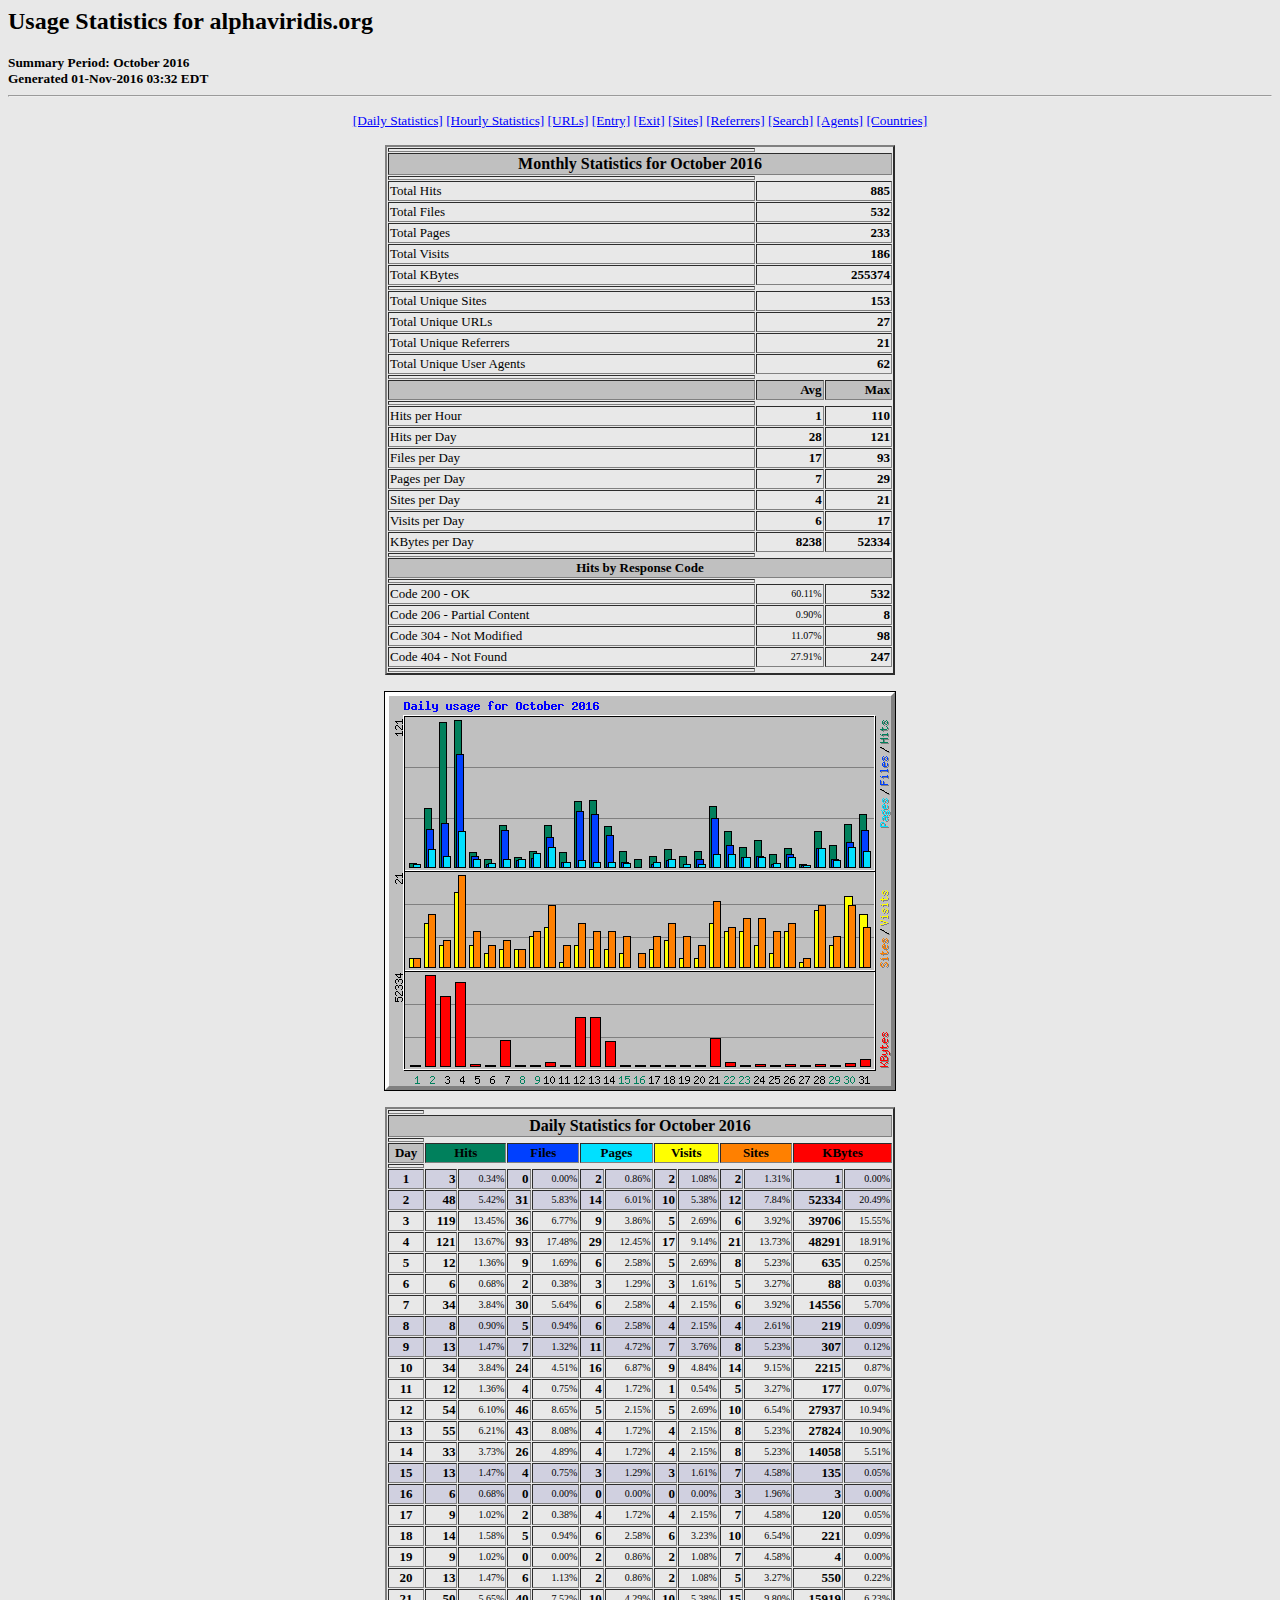
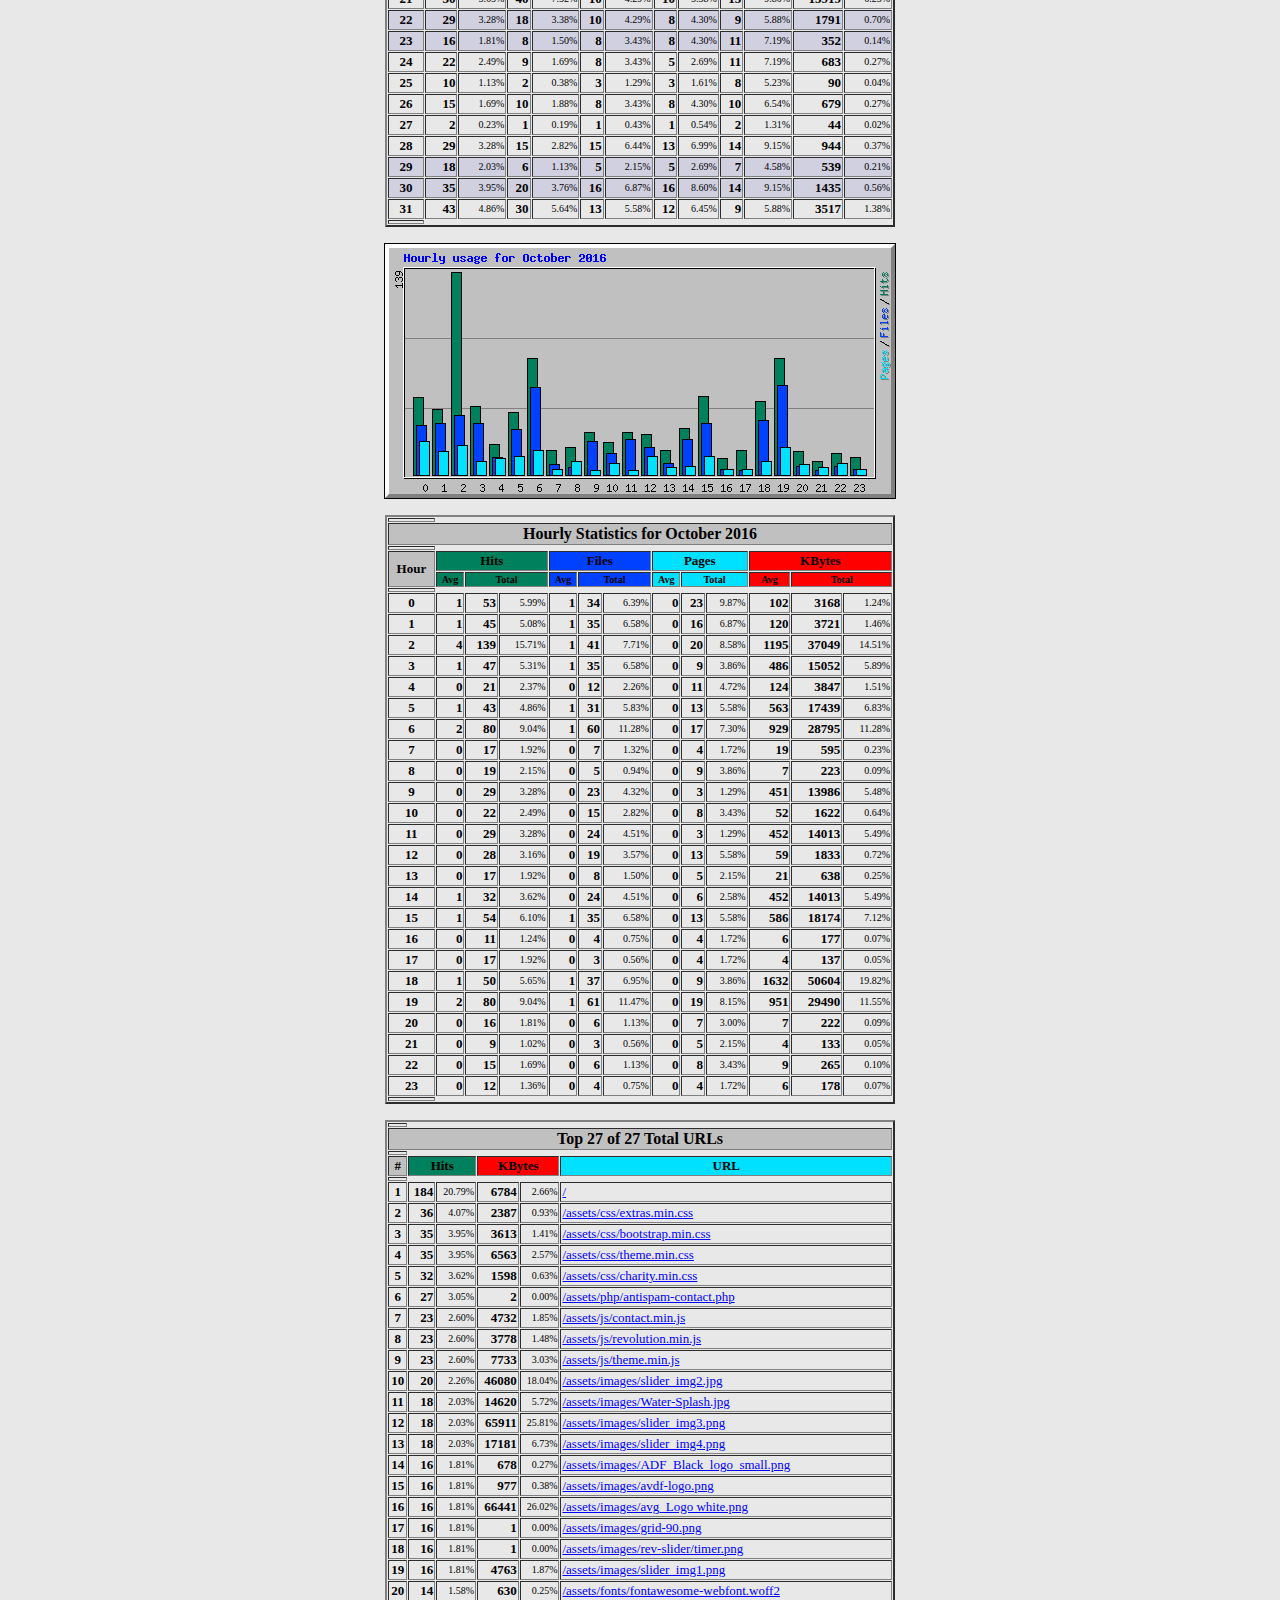
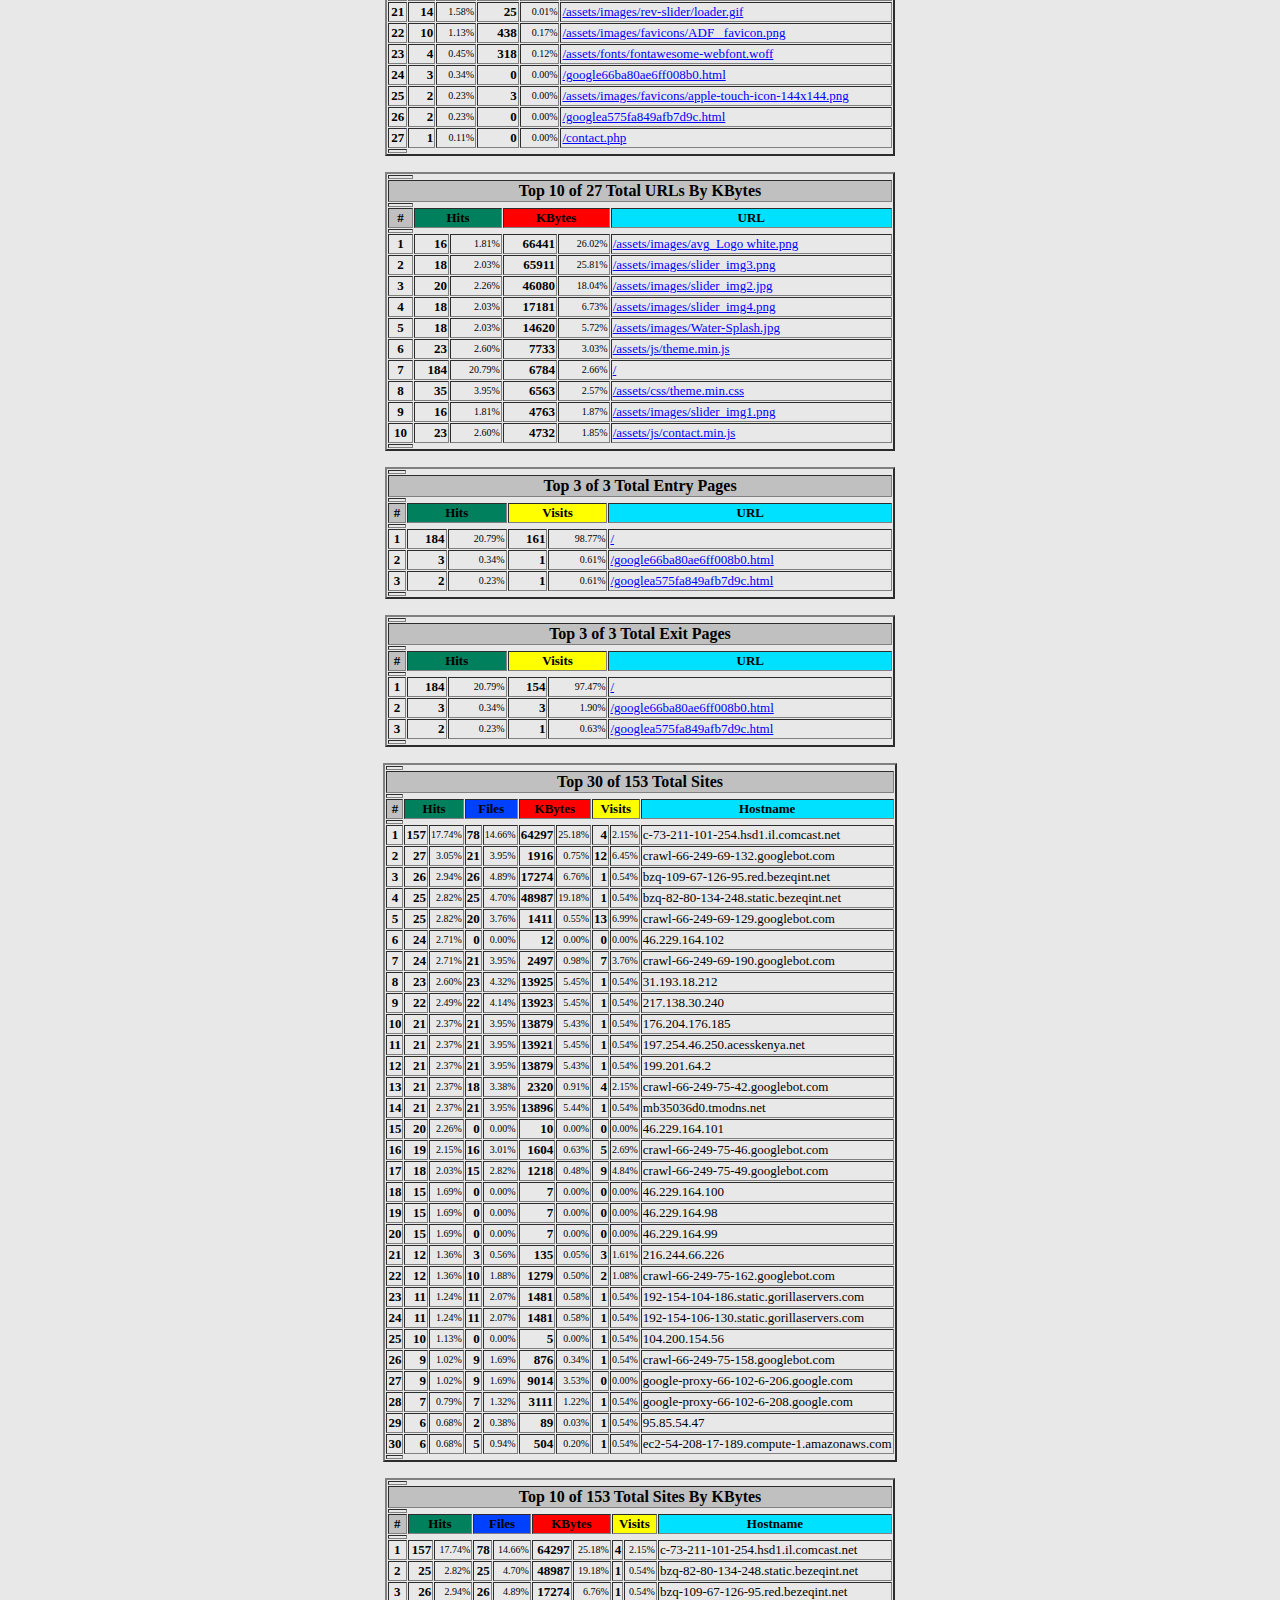
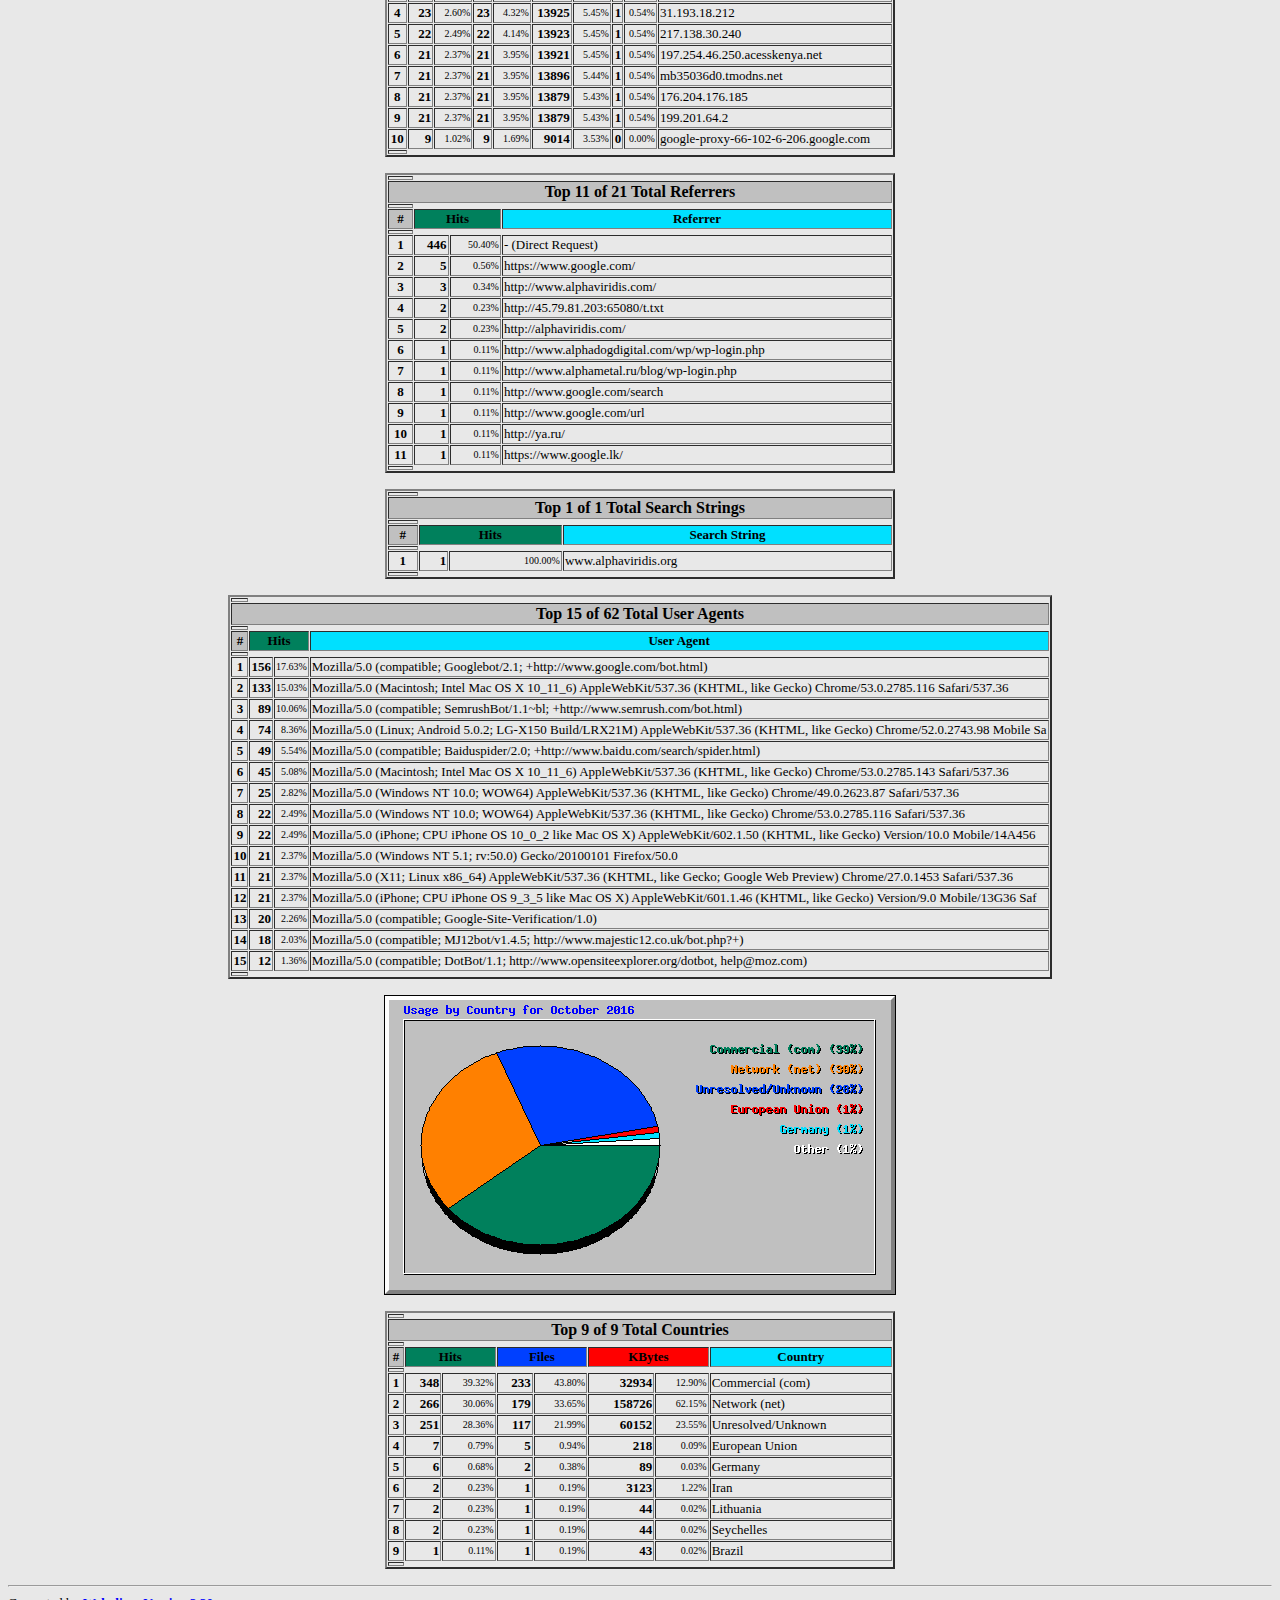
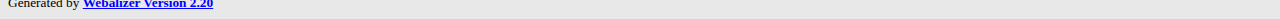
<file: webalizer/usage_201610.html>
<!DOCTYPE HTML PUBLIC "-//W3C//DTD HTML 4.0 Transitional//EN">

<!-- Generated by The Webalizer  Ver. 2.20-01 -->
<!--                                          -->
<!-- Copyright 1997-2008  Bradford L. Barrett -->
<!--                                          -->
<!-- Distributed under the GNU GPL  Version 2 -->
<!--        Full text may be found at:        -->
<!--         http://www.webalizer.org         -->
<!--                                          -->
<!--  Give the power back to the programmers  -->
<!--   Support the Free Software Foundation   -->
<!--           (http://www.fsf.org)           -->
<!--                                          -->
<!-- *** Generated: 01-Nov-2016 03:32 EDT *** -->

<HTML lang="en">
<HEAD>
 <TITLE>Usage Statistics for alphaviridis.org - October 2016</TITLE>
</HEAD>

<BODY BGCOLOR="#E8E8E8" TEXT="#000000" LINK="#0000FF" VLINK="#FF0000">
<H2>Usage Statistics for alphaviridis.org</H2>
<SMALL><STRONG>
Summary Period: October 2016<BR>
Generated 01-Nov-2016 03:32 EDT<BR>
</STRONG></SMALL>
<CENTER>
<HR>
<P>
<SMALL>
<A HREF="#DAYSTATS">[Daily Statistics]</A>
<A HREF="#HOURSTATS">[Hourly Statistics]</A>
<A HREF="#TOPURLS">[URLs]</A>
<A HREF="#TOPENTRY">[Entry]</A>
<A HREF="#TOPEXIT">[Exit]</A>
<A HREF="#TOPSITES">[Sites]</A>
<A HREF="#TOPREFS">[Referrers]</A>
<A HREF="#TOPSEARCH">[Search]</A>
<A HREF="#TOPAGENTS">[Agents]</A>
<A HREF="#TOPCTRYS">[Countries]</A>
</SMALL>
<P>
<TABLE WIDTH=510 BORDER=2 CELLSPACING=1 CELLPADDING=1>
<TR><TH HEIGHT=4></TH></TR>
<TR><TH COLSPAN=3 ALIGN=center BGCOLOR="#C0C0C0">Monthly Statistics for October 2016</TH></TR>
<TR><TH HEIGHT=4></TH></TR>
<TR><TD WIDTH=380><FONT SIZE="-1">Total Hits</FONT></TD>
<TD ALIGN=right COLSPAN=2><FONT SIZE="-1"><B>885</B></FONT></TD></TR>
<TR><TD WIDTH=380><FONT SIZE="-1">Total Files</FONT></TD>
<TD ALIGN=right COLSPAN=2><FONT SIZE="-1"><B>532</B></FONT></TD></TR>
<TR><TD WIDTH=380><FONT SIZE="-1">Total Pages</FONT></TD>
<TD ALIGN=right COLSPAN=2><FONT SIZE="-1"><B>233</B></FONT></TD></TR>
<TR><TD WIDTH=380><FONT SIZE="-1">Total Visits</FONT></TD>
<TD ALIGN=right COLSPAN=2><FONT SIZE="-1"><B>186</B></FONT></TD></TR>
<TR><TD WIDTH=380><FONT SIZE="-1">Total KBytes</FONT></TD>
<TD ALIGN=right COLSPAN=2><FONT SIZE="-1"><B>255374</B></FONT></TD></TR>
<TR><TH HEIGHT=4></TH></TR>
<TR><TD WIDTH=380><FONT SIZE="-1">Total Unique Sites</FONT></TD>
<TD ALIGN=right COLSPAN=2><FONT SIZE="-1"><B>153</B></FONT></TD></TR>
<TR><TD WIDTH=380><FONT SIZE="-1">Total Unique URLs</FONT></TD>
<TD ALIGN=right COLSPAN=2><FONT SIZE="-1"><B>27</B></FONT></TD></TR>
<TR><TD WIDTH=380><FONT SIZE="-1">Total Unique Referrers</FONT></TD>
<TD ALIGN=right COLSPAN=2><FONT SIZE="-1"><B>21</B></FONT></TD></TR>
<TR><TD WIDTH=380><FONT SIZE="-1">Total Unique User Agents</FONT></TD>
<TD ALIGN=right COLSPAN=2><FONT SIZE="-1"><B>62</B></FONT></TD></TR>
<TR><TH HEIGHT=4></TH></TR>
<TR><TH WIDTH=380 BGCOLOR="#C0C0C0"><FONT SIZE=-1 COLOR="#C0C0C0">.</FONT></TH>
<TH WIDTH=65 BGCOLOR="#C0C0C0" ALIGN=right><FONT SIZE=-1>Avg </FONT></TH>
<TH WIDTH=65 BGCOLOR="#C0C0C0" ALIGN=right><FONT SIZE=-1>Max </FONT></TH></TR>
<TR><TH HEIGHT=4></TH></TR>
<TR><TD><FONT SIZE="-1">Hits per Hour</FONT></TD>
<TD ALIGN=right WIDTH=65><FONT SIZE="-1"><B>1</B></FONT></TD>
<TD WIDTH=65 ALIGN=right><FONT SIZE=-1><B>110</B></FONT></TD></TR>
<TR><TD><FONT SIZE="-1">Hits per Day</FONT></TD>
<TD ALIGN=right WIDTH=65><FONT SIZE="-1"><B>28</B></FONT></TD>
<TD WIDTH=65 ALIGN=right><FONT SIZE=-1><B>121</B></FONT></TD></TR>
<TR><TD><FONT SIZE="-1">Files per Day</FONT></TD>
<TD ALIGN=right WIDTH=65><FONT SIZE="-1"><B>17</B></FONT></TD>
<TD WIDTH=65 ALIGN=right><FONT SIZE=-1><B>93</B></FONT></TD></TR>
<TR><TD><FONT SIZE="-1">Pages per Day</FONT></TD>
<TD ALIGN=right WIDTH=65><FONT SIZE="-1"><B>7</B></FONT></TD>
<TD WIDTH=65 ALIGN=right><FONT SIZE=-1><B>29</B></FONT></TD></TR>
<TR><TD><FONT SIZE="-1">Sites per Day</FONT></TD>
<TD ALIGN=right WIDTH=65><FONT SIZE="-1"><B>4</B></FONT></TD>
<TD WIDTH=65 ALIGN=right><FONT SIZE=-1><B>21</B></FONT></TD></TR>
<TR><TD><FONT SIZE="-1">Visits per Day</FONT></TD>
<TD ALIGN=right WIDTH=65><FONT SIZE="-1"><B>6</B></FONT></TD>
<TD WIDTH=65 ALIGN=right><FONT SIZE=-1><B>17</B></FONT></TD></TR>
<TR><TD><FONT SIZE="-1">KBytes per Day</FONT></TD>
<TD ALIGN=right WIDTH=65><FONT SIZE="-1"><B>8238</B></FONT></TD>
<TD WIDTH=65 ALIGN=right><FONT SIZE=-1><B>52334</B></FONT></TD></TR>
<TR><TH HEIGHT=4></TH></TR>
<TR><TH COLSPAN=3 ALIGN=center BGCOLOR="#C0C0C0">
<FONT SIZE="-1">Hits by Response Code</FONT></TH></TR>
<TR><TH HEIGHT=4></TH></TR>
<TR><TD><FONT SIZE="-1">Code 200 - OK</FONT></TD>
<TD ALIGN=right><FONT SIZE="-2">60.11%</FONT></TD>
<TD ALIGN=right><FONT SIZE="-1"><B>532</B></FONT></TD></TR>
<TR><TD><FONT SIZE="-1">Code 206 - Partial Content</FONT></TD>
<TD ALIGN=right><FONT SIZE="-2">0.90%</FONT></TD>
<TD ALIGN=right><FONT SIZE="-1"><B>8</B></FONT></TD></TR>
<TR><TD><FONT SIZE="-1">Code 304 - Not Modified</FONT></TD>
<TD ALIGN=right><FONT SIZE="-2">11.07%</FONT></TD>
<TD ALIGN=right><FONT SIZE="-1"><B>98</B></FONT></TD></TR>
<TR><TD><FONT SIZE="-1">Code 404 - Not Found</FONT></TD>
<TD ALIGN=right><FONT SIZE="-2">27.91%</FONT></TD>
<TD ALIGN=right><FONT SIZE="-1"><B>247</B></FONT></TD></TR>
<TR><TH HEIGHT=4></TH></TR>
</TABLE>
<P>
<A NAME="DAYSTATS"></A>
<IMG SRC="daily_usage_201610.png" ALT="Daily usage for October 2016" HEIGHT=400 WIDTH=512><P>
<TABLE WIDTH=510 BORDER=2 CELLSPACING=1 CELLPADDING=1>
<TR><TH HEIGHT=4></TH></TR>
<TR><TH BGCOLOR="#C0C0C0" COLSPAN=13 ALIGN=center>Daily Statistics for October 2016</TH></TR>
<TR><TH HEIGHT=4></TH></TR>
<TR><TH ALIGN=center BGCOLOR="#C0C0C0"><FONT SIZE="-1">Day</FONT></TH>
<TH ALIGN=center BGCOLOR="#00805c" COLSPAN=2><FONT SIZE="-1">Hits</FONT></TH>
<TH ALIGN=center BGCOLOR="#0040ff" COLSPAN=2><FONT SIZE="-1">Files</FONT></TH>
<TH ALIGN=center BGCOLOR="#00e0ff" COLSPAN=2><FONT SIZE="-1">Pages</FONT></TH>
<TH ALIGN=center BGCOLOR="#ffff00" COLSPAN=2><FONT SIZE="-1">Visits</FONT></TH>
<TH ALIGN=center BGCOLOR="#ff8000" COLSPAN=2><FONT SIZE="-1">Sites</FONT></TH>
<TH ALIGN=center BGCOLOR="#ff0000" COLSPAN=2><FONT SIZE="-1">KBytes</FONT></TH></TR>
<TR><TH HEIGHT=4></TH></TR>
<TR BGCOLOR="#D0D0E0"><TD ALIGN=center><FONT SIZE="-1"><B>1</B></FONT></TD>
<TD ALIGN=right><FONT SIZE="-1"><B>3</B></FONT></TD>
<TD ALIGN=right><FONT SIZE="-2">0.34%</FONT></TD>
<TD ALIGN=right><FONT SIZE="-1"><B>0</B></FONT></TD>
<TD ALIGN=right><FONT SIZE="-2">0.00%</FONT></TD>
<TD ALIGN=right><FONT SIZE="-1"><B>2</B></FONT></TD>
<TD ALIGN=right><FONT SIZE="-2">0.86%</FONT></TD>
<TD ALIGN=right><FONT SIZE="-1"><B>2</B></FONT></TD>
<TD ALIGN=right><FONT SIZE="-2">1.08%</FONT></TD>
<TD ALIGN=right><FONT SIZE="-1"><B>2</B></FONT></TD>
<TD ALIGN=right><FONT SIZE="-2">1.31%</FONT></TD>
<TD ALIGN=right><FONT SIZE="-1"><B>1</B></FONT></TD>
<TD ALIGN=right><FONT SIZE="-2">0.00%</FONT></TD></TR>
<TR BGCOLOR="#D0D0E0"><TD ALIGN=center><FONT SIZE="-1"><B>2</B></FONT></TD>
<TD ALIGN=right><FONT SIZE="-1"><B>48</B></FONT></TD>
<TD ALIGN=right><FONT SIZE="-2">5.42%</FONT></TD>
<TD ALIGN=right><FONT SIZE="-1"><B>31</B></FONT></TD>
<TD ALIGN=right><FONT SIZE="-2">5.83%</FONT></TD>
<TD ALIGN=right><FONT SIZE="-1"><B>14</B></FONT></TD>
<TD ALIGN=right><FONT SIZE="-2">6.01%</FONT></TD>
<TD ALIGN=right><FONT SIZE="-1"><B>10</B></FONT></TD>
<TD ALIGN=right><FONT SIZE="-2">5.38%</FONT></TD>
<TD ALIGN=right><FONT SIZE="-1"><B>12</B></FONT></TD>
<TD ALIGN=right><FONT SIZE="-2">7.84%</FONT></TD>
<TD ALIGN=right><FONT SIZE="-1"><B>52334</B></FONT></TD>
<TD ALIGN=right><FONT SIZE="-2">20.49%</FONT></TD></TR>
<TR><TD ALIGN=center><FONT SIZE="-1"><B>3</B></FONT></TD>
<TD ALIGN=right><FONT SIZE="-1"><B>119</B></FONT></TD>
<TD ALIGN=right><FONT SIZE="-2">13.45%</FONT></TD>
<TD ALIGN=right><FONT SIZE="-1"><B>36</B></FONT></TD>
<TD ALIGN=right><FONT SIZE="-2">6.77%</FONT></TD>
<TD ALIGN=right><FONT SIZE="-1"><B>9</B></FONT></TD>
<TD ALIGN=right><FONT SIZE="-2">3.86%</FONT></TD>
<TD ALIGN=right><FONT SIZE="-1"><B>5</B></FONT></TD>
<TD ALIGN=right><FONT SIZE="-2">2.69%</FONT></TD>
<TD ALIGN=right><FONT SIZE="-1"><B>6</B></FONT></TD>
<TD ALIGN=right><FONT SIZE="-2">3.92%</FONT></TD>
<TD ALIGN=right><FONT SIZE="-1"><B>39706</B></FONT></TD>
<TD ALIGN=right><FONT SIZE="-2">15.55%</FONT></TD></TR>
<TR><TD ALIGN=center><FONT SIZE="-1"><B>4</B></FONT></TD>
<TD ALIGN=right><FONT SIZE="-1"><B>121</B></FONT></TD>
<TD ALIGN=right><FONT SIZE="-2">13.67%</FONT></TD>
<TD ALIGN=right><FONT SIZE="-1"><B>93</B></FONT></TD>
<TD ALIGN=right><FONT SIZE="-2">17.48%</FONT></TD>
<TD ALIGN=right><FONT SIZE="-1"><B>29</B></FONT></TD>
<TD ALIGN=right><FONT SIZE="-2">12.45%</FONT></TD>
<TD ALIGN=right><FONT SIZE="-1"><B>17</B></FONT></TD>
<TD ALIGN=right><FONT SIZE="-2">9.14%</FONT></TD>
<TD ALIGN=right><FONT SIZE="-1"><B>21</B></FONT></TD>
<TD ALIGN=right><FONT SIZE="-2">13.73%</FONT></TD>
<TD ALIGN=right><FONT SIZE="-1"><B>48291</B></FONT></TD>
<TD ALIGN=right><FONT SIZE="-2">18.91%</FONT></TD></TR>
<TR><TD ALIGN=center><FONT SIZE="-1"><B>5</B></FONT></TD>
<TD ALIGN=right><FONT SIZE="-1"><B>12</B></FONT></TD>
<TD ALIGN=right><FONT SIZE="-2">1.36%</FONT></TD>
<TD ALIGN=right><FONT SIZE="-1"><B>9</B></FONT></TD>
<TD ALIGN=right><FONT SIZE="-2">1.69%</FONT></TD>
<TD ALIGN=right><FONT SIZE="-1"><B>6</B></FONT></TD>
<TD ALIGN=right><FONT SIZE="-2">2.58%</FONT></TD>
<TD ALIGN=right><FONT SIZE="-1"><B>5</B></FONT></TD>
<TD ALIGN=right><FONT SIZE="-2">2.69%</FONT></TD>
<TD ALIGN=right><FONT SIZE="-1"><B>8</B></FONT></TD>
<TD ALIGN=right><FONT SIZE="-2">5.23%</FONT></TD>
<TD ALIGN=right><FONT SIZE="-1"><B>635</B></FONT></TD>
<TD ALIGN=right><FONT SIZE="-2">0.25%</FONT></TD></TR>
<TR><TD ALIGN=center><FONT SIZE="-1"><B>6</B></FONT></TD>
<TD ALIGN=right><FONT SIZE="-1"><B>6</B></FONT></TD>
<TD ALIGN=right><FONT SIZE="-2">0.68%</FONT></TD>
<TD ALIGN=right><FONT SIZE="-1"><B>2</B></FONT></TD>
<TD ALIGN=right><FONT SIZE="-2">0.38%</FONT></TD>
<TD ALIGN=right><FONT SIZE="-1"><B>3</B></FONT></TD>
<TD ALIGN=right><FONT SIZE="-2">1.29%</FONT></TD>
<TD ALIGN=right><FONT SIZE="-1"><B>3</B></FONT></TD>
<TD ALIGN=right><FONT SIZE="-2">1.61%</FONT></TD>
<TD ALIGN=right><FONT SIZE="-1"><B>5</B></FONT></TD>
<TD ALIGN=right><FONT SIZE="-2">3.27%</FONT></TD>
<TD ALIGN=right><FONT SIZE="-1"><B>88</B></FONT></TD>
<TD ALIGN=right><FONT SIZE="-2">0.03%</FONT></TD></TR>
<TR><TD ALIGN=center><FONT SIZE="-1"><B>7</B></FONT></TD>
<TD ALIGN=right><FONT SIZE="-1"><B>34</B></FONT></TD>
<TD ALIGN=right><FONT SIZE="-2">3.84%</FONT></TD>
<TD ALIGN=right><FONT SIZE="-1"><B>30</B></FONT></TD>
<TD ALIGN=right><FONT SIZE="-2">5.64%</FONT></TD>
<TD ALIGN=right><FONT SIZE="-1"><B>6</B></FONT></TD>
<TD ALIGN=right><FONT SIZE="-2">2.58%</FONT></TD>
<TD ALIGN=right><FONT SIZE="-1"><B>4</B></FONT></TD>
<TD ALIGN=right><FONT SIZE="-2">2.15%</FONT></TD>
<TD ALIGN=right><FONT SIZE="-1"><B>6</B></FONT></TD>
<TD ALIGN=right><FONT SIZE="-2">3.92%</FONT></TD>
<TD ALIGN=right><FONT SIZE="-1"><B>14556</B></FONT></TD>
<TD ALIGN=right><FONT SIZE="-2">5.70%</FONT></TD></TR>
<TR BGCOLOR="#D0D0E0"><TD ALIGN=center><FONT SIZE="-1"><B>8</B></FONT></TD>
<TD ALIGN=right><FONT SIZE="-1"><B>8</B></FONT></TD>
<TD ALIGN=right><FONT SIZE="-2">0.90%</FONT></TD>
<TD ALIGN=right><FONT SIZE="-1"><B>5</B></FONT></TD>
<TD ALIGN=right><FONT SIZE="-2">0.94%</FONT></TD>
<TD ALIGN=right><FONT SIZE="-1"><B>6</B></FONT></TD>
<TD ALIGN=right><FONT SIZE="-2">2.58%</FONT></TD>
<TD ALIGN=right><FONT SIZE="-1"><B>4</B></FONT></TD>
<TD ALIGN=right><FONT SIZE="-2">2.15%</FONT></TD>
<TD ALIGN=right><FONT SIZE="-1"><B>4</B></FONT></TD>
<TD ALIGN=right><FONT SIZE="-2">2.61%</FONT></TD>
<TD ALIGN=right><FONT SIZE="-1"><B>219</B></FONT></TD>
<TD ALIGN=right><FONT SIZE="-2">0.09%</FONT></TD></TR>
<TR BGCOLOR="#D0D0E0"><TD ALIGN=center><FONT SIZE="-1"><B>9</B></FONT></TD>
<TD ALIGN=right><FONT SIZE="-1"><B>13</B></FONT></TD>
<TD ALIGN=right><FONT SIZE="-2">1.47%</FONT></TD>
<TD ALIGN=right><FONT SIZE="-1"><B>7</B></FONT></TD>
<TD ALIGN=right><FONT SIZE="-2">1.32%</FONT></TD>
<TD ALIGN=right><FONT SIZE="-1"><B>11</B></FONT></TD>
<TD ALIGN=right><FONT SIZE="-2">4.72%</FONT></TD>
<TD ALIGN=right><FONT SIZE="-1"><B>7</B></FONT></TD>
<TD ALIGN=right><FONT SIZE="-2">3.76%</FONT></TD>
<TD ALIGN=right><FONT SIZE="-1"><B>8</B></FONT></TD>
<TD ALIGN=right><FONT SIZE="-2">5.23%</FONT></TD>
<TD ALIGN=right><FONT SIZE="-1"><B>307</B></FONT></TD>
<TD ALIGN=right><FONT SIZE="-2">0.12%</FONT></TD></TR>
<TR><TD ALIGN=center><FONT SIZE="-1"><B>10</B></FONT></TD>
<TD ALIGN=right><FONT SIZE="-1"><B>34</B></FONT></TD>
<TD ALIGN=right><FONT SIZE="-2">3.84%</FONT></TD>
<TD ALIGN=right><FONT SIZE="-1"><B>24</B></FONT></TD>
<TD ALIGN=right><FONT SIZE="-2">4.51%</FONT></TD>
<TD ALIGN=right><FONT SIZE="-1"><B>16</B></FONT></TD>
<TD ALIGN=right><FONT SIZE="-2">6.87%</FONT></TD>
<TD ALIGN=right><FONT SIZE="-1"><B>9</B></FONT></TD>
<TD ALIGN=right><FONT SIZE="-2">4.84%</FONT></TD>
<TD ALIGN=right><FONT SIZE="-1"><B>14</B></FONT></TD>
<TD ALIGN=right><FONT SIZE="-2">9.15%</FONT></TD>
<TD ALIGN=right><FONT SIZE="-1"><B>2215</B></FONT></TD>
<TD ALIGN=right><FONT SIZE="-2">0.87%</FONT></TD></TR>
<TR><TD ALIGN=center><FONT SIZE="-1"><B>11</B></FONT></TD>
<TD ALIGN=right><FONT SIZE="-1"><B>12</B></FONT></TD>
<TD ALIGN=right><FONT SIZE="-2">1.36%</FONT></TD>
<TD ALIGN=right><FONT SIZE="-1"><B>4</B></FONT></TD>
<TD ALIGN=right><FONT SIZE="-2">0.75%</FONT></TD>
<TD ALIGN=right><FONT SIZE="-1"><B>4</B></FONT></TD>
<TD ALIGN=right><FONT SIZE="-2">1.72%</FONT></TD>
<TD ALIGN=right><FONT SIZE="-1"><B>1</B></FONT></TD>
<TD ALIGN=right><FONT SIZE="-2">0.54%</FONT></TD>
<TD ALIGN=right><FONT SIZE="-1"><B>5</B></FONT></TD>
<TD ALIGN=right><FONT SIZE="-2">3.27%</FONT></TD>
<TD ALIGN=right><FONT SIZE="-1"><B>177</B></FONT></TD>
<TD ALIGN=right><FONT SIZE="-2">0.07%</FONT></TD></TR>
<TR><TD ALIGN=center><FONT SIZE="-1"><B>12</B></FONT></TD>
<TD ALIGN=right><FONT SIZE="-1"><B>54</B></FONT></TD>
<TD ALIGN=right><FONT SIZE="-2">6.10%</FONT></TD>
<TD ALIGN=right><FONT SIZE="-1"><B>46</B></FONT></TD>
<TD ALIGN=right><FONT SIZE="-2">8.65%</FONT></TD>
<TD ALIGN=right><FONT SIZE="-1"><B>5</B></FONT></TD>
<TD ALIGN=right><FONT SIZE="-2">2.15%</FONT></TD>
<TD ALIGN=right><FONT SIZE="-1"><B>5</B></FONT></TD>
<TD ALIGN=right><FONT SIZE="-2">2.69%</FONT></TD>
<TD ALIGN=right><FONT SIZE="-1"><B>10</B></FONT></TD>
<TD ALIGN=right><FONT SIZE="-2">6.54%</FONT></TD>
<TD ALIGN=right><FONT SIZE="-1"><B>27937</B></FONT></TD>
<TD ALIGN=right><FONT SIZE="-2">10.94%</FONT></TD></TR>
<TR><TD ALIGN=center><FONT SIZE="-1"><B>13</B></FONT></TD>
<TD ALIGN=right><FONT SIZE="-1"><B>55</B></FONT></TD>
<TD ALIGN=right><FONT SIZE="-2">6.21%</FONT></TD>
<TD ALIGN=right><FONT SIZE="-1"><B>43</B></FONT></TD>
<TD ALIGN=right><FONT SIZE="-2">8.08%</FONT></TD>
<TD ALIGN=right><FONT SIZE="-1"><B>4</B></FONT></TD>
<TD ALIGN=right><FONT SIZE="-2">1.72%</FONT></TD>
<TD ALIGN=right><FONT SIZE="-1"><B>4</B></FONT></TD>
<TD ALIGN=right><FONT SIZE="-2">2.15%</FONT></TD>
<TD ALIGN=right><FONT SIZE="-1"><B>8</B></FONT></TD>
<TD ALIGN=right><FONT SIZE="-2">5.23%</FONT></TD>
<TD ALIGN=right><FONT SIZE="-1"><B>27824</B></FONT></TD>
<TD ALIGN=right><FONT SIZE="-2">10.90%</FONT></TD></TR>
<TR><TD ALIGN=center><FONT SIZE="-1"><B>14</B></FONT></TD>
<TD ALIGN=right><FONT SIZE="-1"><B>33</B></FONT></TD>
<TD ALIGN=right><FONT SIZE="-2">3.73%</FONT></TD>
<TD ALIGN=right><FONT SIZE="-1"><B>26</B></FONT></TD>
<TD ALIGN=right><FONT SIZE="-2">4.89%</FONT></TD>
<TD ALIGN=right><FONT SIZE="-1"><B>4</B></FONT></TD>
<TD ALIGN=right><FONT SIZE="-2">1.72%</FONT></TD>
<TD ALIGN=right><FONT SIZE="-1"><B>4</B></FONT></TD>
<TD ALIGN=right><FONT SIZE="-2">2.15%</FONT></TD>
<TD ALIGN=right><FONT SIZE="-1"><B>8</B></FONT></TD>
<TD ALIGN=right><FONT SIZE="-2">5.23%</FONT></TD>
<TD ALIGN=right><FONT SIZE="-1"><B>14058</B></FONT></TD>
<TD ALIGN=right><FONT SIZE="-2">5.51%</FONT></TD></TR>
<TR BGCOLOR="#D0D0E0"><TD ALIGN=center><FONT SIZE="-1"><B>15</B></FONT></TD>
<TD ALIGN=right><FONT SIZE="-1"><B>13</B></FONT></TD>
<TD ALIGN=right><FONT SIZE="-2">1.47%</FONT></TD>
<TD ALIGN=right><FONT SIZE="-1"><B>4</B></FONT></TD>
<TD ALIGN=right><FONT SIZE="-2">0.75%</FONT></TD>
<TD ALIGN=right><FONT SIZE="-1"><B>3</B></FONT></TD>
<TD ALIGN=right><FONT SIZE="-2">1.29%</FONT></TD>
<TD ALIGN=right><FONT SIZE="-1"><B>3</B></FONT></TD>
<TD ALIGN=right><FONT SIZE="-2">1.61%</FONT></TD>
<TD ALIGN=right><FONT SIZE="-1"><B>7</B></FONT></TD>
<TD ALIGN=right><FONT SIZE="-2">4.58%</FONT></TD>
<TD ALIGN=right><FONT SIZE="-1"><B>135</B></FONT></TD>
<TD ALIGN=right><FONT SIZE="-2">0.05%</FONT></TD></TR>
<TR BGCOLOR="#D0D0E0"><TD ALIGN=center><FONT SIZE="-1"><B>16</B></FONT></TD>
<TD ALIGN=right><FONT SIZE="-1"><B>6</B></FONT></TD>
<TD ALIGN=right><FONT SIZE="-2">0.68%</FONT></TD>
<TD ALIGN=right><FONT SIZE="-1"><B>0</B></FONT></TD>
<TD ALIGN=right><FONT SIZE="-2">0.00%</FONT></TD>
<TD ALIGN=right><FONT SIZE="-1"><B>0</B></FONT></TD>
<TD ALIGN=right><FONT SIZE="-2">0.00%</FONT></TD>
<TD ALIGN=right><FONT SIZE="-1"><B>0</B></FONT></TD>
<TD ALIGN=right><FONT SIZE="-2">0.00%</FONT></TD>
<TD ALIGN=right><FONT SIZE="-1"><B>3</B></FONT></TD>
<TD ALIGN=right><FONT SIZE="-2">1.96%</FONT></TD>
<TD ALIGN=right><FONT SIZE="-1"><B>3</B></FONT></TD>
<TD ALIGN=right><FONT SIZE="-2">0.00%</FONT></TD></TR>
<TR><TD ALIGN=center><FONT SIZE="-1"><B>17</B></FONT></TD>
<TD ALIGN=right><FONT SIZE="-1"><B>9</B></FONT></TD>
<TD ALIGN=right><FONT SIZE="-2">1.02%</FONT></TD>
<TD ALIGN=right><FONT SIZE="-1"><B>2</B></FONT></TD>
<TD ALIGN=right><FONT SIZE="-2">0.38%</FONT></TD>
<TD ALIGN=right><FONT SIZE="-1"><B>4</B></FONT></TD>
<TD ALIGN=right><FONT SIZE="-2">1.72%</FONT></TD>
<TD ALIGN=right><FONT SIZE="-1"><B>4</B></FONT></TD>
<TD ALIGN=right><FONT SIZE="-2">2.15%</FONT></TD>
<TD ALIGN=right><FONT SIZE="-1"><B>7</B></FONT></TD>
<TD ALIGN=right><FONT SIZE="-2">4.58%</FONT></TD>
<TD ALIGN=right><FONT SIZE="-1"><B>120</B></FONT></TD>
<TD ALIGN=right><FONT SIZE="-2">0.05%</FONT></TD></TR>
<TR><TD ALIGN=center><FONT SIZE="-1"><B>18</B></FONT></TD>
<TD ALIGN=right><FONT SIZE="-1"><B>14</B></FONT></TD>
<TD ALIGN=right><FONT SIZE="-2">1.58%</FONT></TD>
<TD ALIGN=right><FONT SIZE="-1"><B>5</B></FONT></TD>
<TD ALIGN=right><FONT SIZE="-2">0.94%</FONT></TD>
<TD ALIGN=right><FONT SIZE="-1"><B>6</B></FONT></TD>
<TD ALIGN=right><FONT SIZE="-2">2.58%</FONT></TD>
<TD ALIGN=right><FONT SIZE="-1"><B>6</B></FONT></TD>
<TD ALIGN=right><FONT SIZE="-2">3.23%</FONT></TD>
<TD ALIGN=right><FONT SIZE="-1"><B>10</B></FONT></TD>
<TD ALIGN=right><FONT SIZE="-2">6.54%</FONT></TD>
<TD ALIGN=right><FONT SIZE="-1"><B>221</B></FONT></TD>
<TD ALIGN=right><FONT SIZE="-2">0.09%</FONT></TD></TR>
<TR><TD ALIGN=center><FONT SIZE="-1"><B>19</B></FONT></TD>
<TD ALIGN=right><FONT SIZE="-1"><B>9</B></FONT></TD>
<TD ALIGN=right><FONT SIZE="-2">1.02%</FONT></TD>
<TD ALIGN=right><FONT SIZE="-1"><B>0</B></FONT></TD>
<TD ALIGN=right><FONT SIZE="-2">0.00%</FONT></TD>
<TD ALIGN=right><FONT SIZE="-1"><B>2</B></FONT></TD>
<TD ALIGN=right><FONT SIZE="-2">0.86%</FONT></TD>
<TD ALIGN=right><FONT SIZE="-1"><B>2</B></FONT></TD>
<TD ALIGN=right><FONT SIZE="-2">1.08%</FONT></TD>
<TD ALIGN=right><FONT SIZE="-1"><B>7</B></FONT></TD>
<TD ALIGN=right><FONT SIZE="-2">4.58%</FONT></TD>
<TD ALIGN=right><FONT SIZE="-1"><B>4</B></FONT></TD>
<TD ALIGN=right><FONT SIZE="-2">0.00%</FONT></TD></TR>
<TR><TD ALIGN=center><FONT SIZE="-1"><B>20</B></FONT></TD>
<TD ALIGN=right><FONT SIZE="-1"><B>13</B></FONT></TD>
<TD ALIGN=right><FONT SIZE="-2">1.47%</FONT></TD>
<TD ALIGN=right><FONT SIZE="-1"><B>6</B></FONT></TD>
<TD ALIGN=right><FONT SIZE="-2">1.13%</FONT></TD>
<TD ALIGN=right><FONT SIZE="-1"><B>2</B></FONT></TD>
<TD ALIGN=right><FONT SIZE="-2">0.86%</FONT></TD>
<TD ALIGN=right><FONT SIZE="-1"><B>2</B></FONT></TD>
<TD ALIGN=right><FONT SIZE="-2">1.08%</FONT></TD>
<TD ALIGN=right><FONT SIZE="-1"><B>5</B></FONT></TD>
<TD ALIGN=right><FONT SIZE="-2">3.27%</FONT></TD>
<TD ALIGN=right><FONT SIZE="-1"><B>550</B></FONT></TD>
<TD ALIGN=right><FONT SIZE="-2">0.22%</FONT></TD></TR>
<TR><TD ALIGN=center><FONT SIZE="-1"><B>21</B></FONT></TD>
<TD ALIGN=right><FONT SIZE="-1"><B>50</B></FONT></TD>
<TD ALIGN=right><FONT SIZE="-2">5.65%</FONT></TD>
<TD ALIGN=right><FONT SIZE="-1"><B>40</B></FONT></TD>
<TD ALIGN=right><FONT SIZE="-2">7.52%</FONT></TD>
<TD ALIGN=right><FONT SIZE="-1"><B>10</B></FONT></TD>
<TD ALIGN=right><FONT SIZE="-2">4.29%</FONT></TD>
<TD ALIGN=right><FONT SIZE="-1"><B>10</B></FONT></TD>
<TD ALIGN=right><FONT SIZE="-2">5.38%</FONT></TD>
<TD ALIGN=right><FONT SIZE="-1"><B>15</B></FONT></TD>
<TD ALIGN=right><FONT SIZE="-2">9.80%</FONT></TD>
<TD ALIGN=right><FONT SIZE="-1"><B>15919</B></FONT></TD>
<TD ALIGN=right><FONT SIZE="-2">6.23%</FONT></TD></TR>
<TR BGCOLOR="#D0D0E0"><TD ALIGN=center><FONT SIZE="-1"><B>22</B></FONT></TD>
<TD ALIGN=right><FONT SIZE="-1"><B>29</B></FONT></TD>
<TD ALIGN=right><FONT SIZE="-2">3.28%</FONT></TD>
<TD ALIGN=right><FONT SIZE="-1"><B>18</B></FONT></TD>
<TD ALIGN=right><FONT SIZE="-2">3.38%</FONT></TD>
<TD ALIGN=right><FONT SIZE="-1"><B>10</B></FONT></TD>
<TD ALIGN=right><FONT SIZE="-2">4.29%</FONT></TD>
<TD ALIGN=right><FONT SIZE="-1"><B>8</B></FONT></TD>
<TD ALIGN=right><FONT SIZE="-2">4.30%</FONT></TD>
<TD ALIGN=right><FONT SIZE="-1"><B>9</B></FONT></TD>
<TD ALIGN=right><FONT SIZE="-2">5.88%</FONT></TD>
<TD ALIGN=right><FONT SIZE="-1"><B>1791</B></FONT></TD>
<TD ALIGN=right><FONT SIZE="-2">0.70%</FONT></TD></TR>
<TR BGCOLOR="#D0D0E0"><TD ALIGN=center><FONT SIZE="-1"><B>23</B></FONT></TD>
<TD ALIGN=right><FONT SIZE="-1"><B>16</B></FONT></TD>
<TD ALIGN=right><FONT SIZE="-2">1.81%</FONT></TD>
<TD ALIGN=right><FONT SIZE="-1"><B>8</B></FONT></TD>
<TD ALIGN=right><FONT SIZE="-2">1.50%</FONT></TD>
<TD ALIGN=right><FONT SIZE="-1"><B>8</B></FONT></TD>
<TD ALIGN=right><FONT SIZE="-2">3.43%</FONT></TD>
<TD ALIGN=right><FONT SIZE="-1"><B>8</B></FONT></TD>
<TD ALIGN=right><FONT SIZE="-2">4.30%</FONT></TD>
<TD ALIGN=right><FONT SIZE="-1"><B>11</B></FONT></TD>
<TD ALIGN=right><FONT SIZE="-2">7.19%</FONT></TD>
<TD ALIGN=right><FONT SIZE="-1"><B>352</B></FONT></TD>
<TD ALIGN=right><FONT SIZE="-2">0.14%</FONT></TD></TR>
<TR><TD ALIGN=center><FONT SIZE="-1"><B>24</B></FONT></TD>
<TD ALIGN=right><FONT SIZE="-1"><B>22</B></FONT></TD>
<TD ALIGN=right><FONT SIZE="-2">2.49%</FONT></TD>
<TD ALIGN=right><FONT SIZE="-1"><B>9</B></FONT></TD>
<TD ALIGN=right><FONT SIZE="-2">1.69%</FONT></TD>
<TD ALIGN=right><FONT SIZE="-1"><B>8</B></FONT></TD>
<TD ALIGN=right><FONT SIZE="-2">3.43%</FONT></TD>
<TD ALIGN=right><FONT SIZE="-1"><B>5</B></FONT></TD>
<TD ALIGN=right><FONT SIZE="-2">2.69%</FONT></TD>
<TD ALIGN=right><FONT SIZE="-1"><B>11</B></FONT></TD>
<TD ALIGN=right><FONT SIZE="-2">7.19%</FONT></TD>
<TD ALIGN=right><FONT SIZE="-1"><B>683</B></FONT></TD>
<TD ALIGN=right><FONT SIZE="-2">0.27%</FONT></TD></TR>
<TR><TD ALIGN=center><FONT SIZE="-1"><B>25</B></FONT></TD>
<TD ALIGN=right><FONT SIZE="-1"><B>10</B></FONT></TD>
<TD ALIGN=right><FONT SIZE="-2">1.13%</FONT></TD>
<TD ALIGN=right><FONT SIZE="-1"><B>2</B></FONT></TD>
<TD ALIGN=right><FONT SIZE="-2">0.38%</FONT></TD>
<TD ALIGN=right><FONT SIZE="-1"><B>3</B></FONT></TD>
<TD ALIGN=right><FONT SIZE="-2">1.29%</FONT></TD>
<TD ALIGN=right><FONT SIZE="-1"><B>3</B></FONT></TD>
<TD ALIGN=right><FONT SIZE="-2">1.61%</FONT></TD>
<TD ALIGN=right><FONT SIZE="-1"><B>8</B></FONT></TD>
<TD ALIGN=right><FONT SIZE="-2">5.23%</FONT></TD>
<TD ALIGN=right><FONT SIZE="-1"><B>90</B></FONT></TD>
<TD ALIGN=right><FONT SIZE="-2">0.04%</FONT></TD></TR>
<TR><TD ALIGN=center><FONT SIZE="-1"><B>26</B></FONT></TD>
<TD ALIGN=right><FONT SIZE="-1"><B>15</B></FONT></TD>
<TD ALIGN=right><FONT SIZE="-2">1.69%</FONT></TD>
<TD ALIGN=right><FONT SIZE="-1"><B>10</B></FONT></TD>
<TD ALIGN=right><FONT SIZE="-2">1.88%</FONT></TD>
<TD ALIGN=right><FONT SIZE="-1"><B>8</B></FONT></TD>
<TD ALIGN=right><FONT SIZE="-2">3.43%</FONT></TD>
<TD ALIGN=right><FONT SIZE="-1"><B>8</B></FONT></TD>
<TD ALIGN=right><FONT SIZE="-2">4.30%</FONT></TD>
<TD ALIGN=right><FONT SIZE="-1"><B>10</B></FONT></TD>
<TD ALIGN=right><FONT SIZE="-2">6.54%</FONT></TD>
<TD ALIGN=right><FONT SIZE="-1"><B>679</B></FONT></TD>
<TD ALIGN=right><FONT SIZE="-2">0.27%</FONT></TD></TR>
<TR><TD ALIGN=center><FONT SIZE="-1"><B>27</B></FONT></TD>
<TD ALIGN=right><FONT SIZE="-1"><B>2</B></FONT></TD>
<TD ALIGN=right><FONT SIZE="-2">0.23%</FONT></TD>
<TD ALIGN=right><FONT SIZE="-1"><B>1</B></FONT></TD>
<TD ALIGN=right><FONT SIZE="-2">0.19%</FONT></TD>
<TD ALIGN=right><FONT SIZE="-1"><B>1</B></FONT></TD>
<TD ALIGN=right><FONT SIZE="-2">0.43%</FONT></TD>
<TD ALIGN=right><FONT SIZE="-1"><B>1</B></FONT></TD>
<TD ALIGN=right><FONT SIZE="-2">0.54%</FONT></TD>
<TD ALIGN=right><FONT SIZE="-1"><B>2</B></FONT></TD>
<TD ALIGN=right><FONT SIZE="-2">1.31%</FONT></TD>
<TD ALIGN=right><FONT SIZE="-1"><B>44</B></FONT></TD>
<TD ALIGN=right><FONT SIZE="-2">0.02%</FONT></TD></TR>
<TR><TD ALIGN=center><FONT SIZE="-1"><B>28</B></FONT></TD>
<TD ALIGN=right><FONT SIZE="-1"><B>29</B></FONT></TD>
<TD ALIGN=right><FONT SIZE="-2">3.28%</FONT></TD>
<TD ALIGN=right><FONT SIZE="-1"><B>15</B></FONT></TD>
<TD ALIGN=right><FONT SIZE="-2">2.82%</FONT></TD>
<TD ALIGN=right><FONT SIZE="-1"><B>15</B></FONT></TD>
<TD ALIGN=right><FONT SIZE="-2">6.44%</FONT></TD>
<TD ALIGN=right><FONT SIZE="-1"><B>13</B></FONT></TD>
<TD ALIGN=right><FONT SIZE="-2">6.99%</FONT></TD>
<TD ALIGN=right><FONT SIZE="-1"><B>14</B></FONT></TD>
<TD ALIGN=right><FONT SIZE="-2">9.15%</FONT></TD>
<TD ALIGN=right><FONT SIZE="-1"><B>944</B></FONT></TD>
<TD ALIGN=right><FONT SIZE="-2">0.37%</FONT></TD></TR>
<TR BGCOLOR="#D0D0E0"><TD ALIGN=center><FONT SIZE="-1"><B>29</B></FONT></TD>
<TD ALIGN=right><FONT SIZE="-1"><B>18</B></FONT></TD>
<TD ALIGN=right><FONT SIZE="-2">2.03%</FONT></TD>
<TD ALIGN=right><FONT SIZE="-1"><B>6</B></FONT></TD>
<TD ALIGN=right><FONT SIZE="-2">1.13%</FONT></TD>
<TD ALIGN=right><FONT SIZE="-1"><B>5</B></FONT></TD>
<TD ALIGN=right><FONT SIZE="-2">2.15%</FONT></TD>
<TD ALIGN=right><FONT SIZE="-1"><B>5</B></FONT></TD>
<TD ALIGN=right><FONT SIZE="-2">2.69%</FONT></TD>
<TD ALIGN=right><FONT SIZE="-1"><B>7</B></FONT></TD>
<TD ALIGN=right><FONT SIZE="-2">4.58%</FONT></TD>
<TD ALIGN=right><FONT SIZE="-1"><B>539</B></FONT></TD>
<TD ALIGN=right><FONT SIZE="-2">0.21%</FONT></TD></TR>
<TR BGCOLOR="#D0D0E0"><TD ALIGN=center><FONT SIZE="-1"><B>30</B></FONT></TD>
<TD ALIGN=right><FONT SIZE="-1"><B>35</B></FONT></TD>
<TD ALIGN=right><FONT SIZE="-2">3.95%</FONT></TD>
<TD ALIGN=right><FONT SIZE="-1"><B>20</B></FONT></TD>
<TD ALIGN=right><FONT SIZE="-2">3.76%</FONT></TD>
<TD ALIGN=right><FONT SIZE="-1"><B>16</B></FONT></TD>
<TD ALIGN=right><FONT SIZE="-2">6.87%</FONT></TD>
<TD ALIGN=right><FONT SIZE="-1"><B>16</B></FONT></TD>
<TD ALIGN=right><FONT SIZE="-2">8.60%</FONT></TD>
<TD ALIGN=right><FONT SIZE="-1"><B>14</B></FONT></TD>
<TD ALIGN=right><FONT SIZE="-2">9.15%</FONT></TD>
<TD ALIGN=right><FONT SIZE="-1"><B>1435</B></FONT></TD>
<TD ALIGN=right><FONT SIZE="-2">0.56%</FONT></TD></TR>
<TR><TD ALIGN=center><FONT SIZE="-1"><B>31</B></FONT></TD>
<TD ALIGN=right><FONT SIZE="-1"><B>43</B></FONT></TD>
<TD ALIGN=right><FONT SIZE="-2">4.86%</FONT></TD>
<TD ALIGN=right><FONT SIZE="-1"><B>30</B></FONT></TD>
<TD ALIGN=right><FONT SIZE="-2">5.64%</FONT></TD>
<TD ALIGN=right><FONT SIZE="-1"><B>13</B></FONT></TD>
<TD ALIGN=right><FONT SIZE="-2">5.58%</FONT></TD>
<TD ALIGN=right><FONT SIZE="-1"><B>12</B></FONT></TD>
<TD ALIGN=right><FONT SIZE="-2">6.45%</FONT></TD>
<TD ALIGN=right><FONT SIZE="-1"><B>9</B></FONT></TD>
<TD ALIGN=right><FONT SIZE="-2">5.88%</FONT></TD>
<TD ALIGN=right><FONT SIZE="-1"><B>3517</B></FONT></TD>
<TD ALIGN=right><FONT SIZE="-2">1.38%</FONT></TD></TR>
<TR><TH HEIGHT=4></TH></TR>
</TABLE>
<P>
<A NAME="HOURSTATS"></A>
<IMG SRC="hourly_usage_201610.png" ALT="Hourly usage for October 2016" HEIGHT=256 WIDTH=512><P>
<TABLE WIDTH=510 BORDER=2 CELLSPACING=1 CELLPADDING=1>
<TR><TH HEIGHT=4></TH></TR>
<TR><TH BGCOLOR="#C0C0C0" COLSPAN=13 ALIGN=center>Hourly Statistics for October 2016</TH></TR>
<TR><TH HEIGHT=4></TH></TR>
<TR><TH ALIGN=center ROWSPAN=2 BGCOLOR="#C0C0C0"><FONT SIZE="-1">Hour</FONT></TH>
<TH ALIGN=center BGCOLOR="#00805c" COLSPAN=3><FONT SIZE="-1">Hits</FONT></TH>
<TH ALIGN=center BGCOLOR="#0040ff" COLSPAN=3><FONT SIZE="-1">Files</FONT></TH>
<TH ALIGN=center BGCOLOR="#00e0ff" COLSPAN=3><FONT SIZE="-1">Pages</FONT></TH>
<TH ALIGN=center BGCOLOR="#ff0000" COLSPAN=3><FONT SIZE="-1">KBytes</FONT></TH></TR>
<TR><TH ALIGN=center BGCOLOR="#00805c"><FONT SIZE="-2">Avg</FONT></TH>
<TH ALIGN=center BGCOLOR="#00805c" COLSPAN=2><FONT SIZE="-2">Total</FONT></TH>
<TH ALIGN=center BGCOLOR="#0040ff"><FONT SIZE="-2">Avg</FONT></TH>
<TH ALIGN=center BGCOLOR="#0040ff" COLSPAN=2><FONT SIZE="-2">Total</FONT></TH>
<TH ALIGN=center BGCOLOR="#00e0ff"><FONT SIZE="-2">Avg</FONT></TH>
<TH ALIGN=center BGCOLOR="#00e0ff" COLSPAN=2><FONT SIZE="-2">Total</FONT></TH>
<TH ALIGN=center BGCOLOR="#ff0000"><FONT SIZE="-2">Avg</FONT></TH>
<TH ALIGN=center BGCOLOR="#ff0000" COLSPAN=2><FONT SIZE="-2">Total</FONT></TH></TR>
<TR><TH HEIGHT=4></TH></TR>
<TR><TD ALIGN=center><FONT SIZE="-1"><B>0</B></FONT></TD>
<TD ALIGN=right><FONT SIZE="-1"><B>1</B></FONT></TD>
<TD ALIGN=right><FONT SIZE="-1"><B>53</B></FONT></TD>
<TD ALIGN=right><FONT SIZE="-2">5.99%</FONT></TD>
<TD ALIGN=right><FONT SIZE="-1"><B>1</B></FONT></TD>
<TD ALIGN=right><FONT SIZE="-1"><B>34</B></FONT></TD>
<TD ALIGN=right><FONT SIZE="-2">6.39%</FONT></TD>
<TD ALIGN=right><FONT SIZE="-1"><B>0</B></FONT></TD>
<TD ALIGN=right><FONT SIZE="-1"><B>23</B></FONT></TD>
<TD ALIGN=right><FONT SIZE="-2">9.87%</FONT></TD>
<TD ALIGN=right><FONT SIZE="-1"><B>102</B></FONT></TD>
<TD ALIGN=right><FONT SIZE="-1"><B>3168</B></FONT></TD>
<TD ALIGN=right><FONT SIZE="-2">1.24%</FONT></TD></TR>
<TR><TD ALIGN=center><FONT SIZE="-1"><B>1</B></FONT></TD>
<TD ALIGN=right><FONT SIZE="-1"><B>1</B></FONT></TD>
<TD ALIGN=right><FONT SIZE="-1"><B>45</B></FONT></TD>
<TD ALIGN=right><FONT SIZE="-2">5.08%</FONT></TD>
<TD ALIGN=right><FONT SIZE="-1"><B>1</B></FONT></TD>
<TD ALIGN=right><FONT SIZE="-1"><B>35</B></FONT></TD>
<TD ALIGN=right><FONT SIZE="-2">6.58%</FONT></TD>
<TD ALIGN=right><FONT SIZE="-1"><B>0</B></FONT></TD>
<TD ALIGN=right><FONT SIZE="-1"><B>16</B></FONT></TD>
<TD ALIGN=right><FONT SIZE="-2">6.87%</FONT></TD>
<TD ALIGN=right><FONT SIZE="-1"><B>120</B></FONT></TD>
<TD ALIGN=right><FONT SIZE="-1"><B>3721</B></FONT></TD>
<TD ALIGN=right><FONT SIZE="-2">1.46%</FONT></TD></TR>
<TR><TD ALIGN=center><FONT SIZE="-1"><B>2</B></FONT></TD>
<TD ALIGN=right><FONT SIZE="-1"><B>4</B></FONT></TD>
<TD ALIGN=right><FONT SIZE="-1"><B>139</B></FONT></TD>
<TD ALIGN=right><FONT SIZE="-2">15.71%</FONT></TD>
<TD ALIGN=right><FONT SIZE="-1"><B>1</B></FONT></TD>
<TD ALIGN=right><FONT SIZE="-1"><B>41</B></FONT></TD>
<TD ALIGN=right><FONT SIZE="-2">7.71%</FONT></TD>
<TD ALIGN=right><FONT SIZE="-1"><B>0</B></FONT></TD>
<TD ALIGN=right><FONT SIZE="-1"><B>20</B></FONT></TD>
<TD ALIGN=right><FONT SIZE="-2">8.58%</FONT></TD>
<TD ALIGN=right><FONT SIZE="-1"><B>1195</B></FONT></TD>
<TD ALIGN=right><FONT SIZE="-1"><B>37049</B></FONT></TD>
<TD ALIGN=right><FONT SIZE="-2">14.51%</FONT></TD></TR>
<TR><TD ALIGN=center><FONT SIZE="-1"><B>3</B></FONT></TD>
<TD ALIGN=right><FONT SIZE="-1"><B>1</B></FONT></TD>
<TD ALIGN=right><FONT SIZE="-1"><B>47</B></FONT></TD>
<TD ALIGN=right><FONT SIZE="-2">5.31%</FONT></TD>
<TD ALIGN=right><FONT SIZE="-1"><B>1</B></FONT></TD>
<TD ALIGN=right><FONT SIZE="-1"><B>35</B></FONT></TD>
<TD ALIGN=right><FONT SIZE="-2">6.58%</FONT></TD>
<TD ALIGN=right><FONT SIZE="-1"><B>0</B></FONT></TD>
<TD ALIGN=right><FONT SIZE="-1"><B>9</B></FONT></TD>
<TD ALIGN=right><FONT SIZE="-2">3.86%</FONT></TD>
<TD ALIGN=right><FONT SIZE="-1"><B>486</B></FONT></TD>
<TD ALIGN=right><FONT SIZE="-1"><B>15052</B></FONT></TD>
<TD ALIGN=right><FONT SIZE="-2">5.89%</FONT></TD></TR>
<TR><TD ALIGN=center><FONT SIZE="-1"><B>4</B></FONT></TD>
<TD ALIGN=right><FONT SIZE="-1"><B>0</B></FONT></TD>
<TD ALIGN=right><FONT SIZE="-1"><B>21</B></FONT></TD>
<TD ALIGN=right><FONT SIZE="-2">2.37%</FONT></TD>
<TD ALIGN=right><FONT SIZE="-1"><B>0</B></FONT></TD>
<TD ALIGN=right><FONT SIZE="-1"><B>12</B></FONT></TD>
<TD ALIGN=right><FONT SIZE="-2">2.26%</FONT></TD>
<TD ALIGN=right><FONT SIZE="-1"><B>0</B></FONT></TD>
<TD ALIGN=right><FONT SIZE="-1"><B>11</B></FONT></TD>
<TD ALIGN=right><FONT SIZE="-2">4.72%</FONT></TD>
<TD ALIGN=right><FONT SIZE="-1"><B>124</B></FONT></TD>
<TD ALIGN=right><FONT SIZE="-1"><B>3847</B></FONT></TD>
<TD ALIGN=right><FONT SIZE="-2">1.51%</FONT></TD></TR>
<TR><TD ALIGN=center><FONT SIZE="-1"><B>5</B></FONT></TD>
<TD ALIGN=right><FONT SIZE="-1"><B>1</B></FONT></TD>
<TD ALIGN=right><FONT SIZE="-1"><B>43</B></FONT></TD>
<TD ALIGN=right><FONT SIZE="-2">4.86%</FONT></TD>
<TD ALIGN=right><FONT SIZE="-1"><B>1</B></FONT></TD>
<TD ALIGN=right><FONT SIZE="-1"><B>31</B></FONT></TD>
<TD ALIGN=right><FONT SIZE="-2">5.83%</FONT></TD>
<TD ALIGN=right><FONT SIZE="-1"><B>0</B></FONT></TD>
<TD ALIGN=right><FONT SIZE="-1"><B>13</B></FONT></TD>
<TD ALIGN=right><FONT SIZE="-2">5.58%</FONT></TD>
<TD ALIGN=right><FONT SIZE="-1"><B>563</B></FONT></TD>
<TD ALIGN=right><FONT SIZE="-1"><B>17439</B></FONT></TD>
<TD ALIGN=right><FONT SIZE="-2">6.83%</FONT></TD></TR>
<TR><TD ALIGN=center><FONT SIZE="-1"><B>6</B></FONT></TD>
<TD ALIGN=right><FONT SIZE="-1"><B>2</B></FONT></TD>
<TD ALIGN=right><FONT SIZE="-1"><B>80</B></FONT></TD>
<TD ALIGN=right><FONT SIZE="-2">9.04%</FONT></TD>
<TD ALIGN=right><FONT SIZE="-1"><B>1</B></FONT></TD>
<TD ALIGN=right><FONT SIZE="-1"><B>60</B></FONT></TD>
<TD ALIGN=right><FONT SIZE="-2">11.28%</FONT></TD>
<TD ALIGN=right><FONT SIZE="-1"><B>0</B></FONT></TD>
<TD ALIGN=right><FONT SIZE="-1"><B>17</B></FONT></TD>
<TD ALIGN=right><FONT SIZE="-2">7.30%</FONT></TD>
<TD ALIGN=right><FONT SIZE="-1"><B>929</B></FONT></TD>
<TD ALIGN=right><FONT SIZE="-1"><B>28795</B></FONT></TD>
<TD ALIGN=right><FONT SIZE="-2">11.28%</FONT></TD></TR>
<TR><TD ALIGN=center><FONT SIZE="-1"><B>7</B></FONT></TD>
<TD ALIGN=right><FONT SIZE="-1"><B>0</B></FONT></TD>
<TD ALIGN=right><FONT SIZE="-1"><B>17</B></FONT></TD>
<TD ALIGN=right><FONT SIZE="-2">1.92%</FONT></TD>
<TD ALIGN=right><FONT SIZE="-1"><B>0</B></FONT></TD>
<TD ALIGN=right><FONT SIZE="-1"><B>7</B></FONT></TD>
<TD ALIGN=right><FONT SIZE="-2">1.32%</FONT></TD>
<TD ALIGN=right><FONT SIZE="-1"><B>0</B></FONT></TD>
<TD ALIGN=right><FONT SIZE="-1"><B>4</B></FONT></TD>
<TD ALIGN=right><FONT SIZE="-2">1.72%</FONT></TD>
<TD ALIGN=right><FONT SIZE="-1"><B>19</B></FONT></TD>
<TD ALIGN=right><FONT SIZE="-1"><B>595</B></FONT></TD>
<TD ALIGN=right><FONT SIZE="-2">0.23%</FONT></TD></TR>
<TR><TD ALIGN=center><FONT SIZE="-1"><B>8</B></FONT></TD>
<TD ALIGN=right><FONT SIZE="-1"><B>0</B></FONT></TD>
<TD ALIGN=right><FONT SIZE="-1"><B>19</B></FONT></TD>
<TD ALIGN=right><FONT SIZE="-2">2.15%</FONT></TD>
<TD ALIGN=right><FONT SIZE="-1"><B>0</B></FONT></TD>
<TD ALIGN=right><FONT SIZE="-1"><B>5</B></FONT></TD>
<TD ALIGN=right><FONT SIZE="-2">0.94%</FONT></TD>
<TD ALIGN=right><FONT SIZE="-1"><B>0</B></FONT></TD>
<TD ALIGN=right><FONT SIZE="-1"><B>9</B></FONT></TD>
<TD ALIGN=right><FONT SIZE="-2">3.86%</FONT></TD>
<TD ALIGN=right><FONT SIZE="-1"><B>7</B></FONT></TD>
<TD ALIGN=right><FONT SIZE="-1"><B>223</B></FONT></TD>
<TD ALIGN=right><FONT SIZE="-2">0.09%</FONT></TD></TR>
<TR><TD ALIGN=center><FONT SIZE="-1"><B>9</B></FONT></TD>
<TD ALIGN=right><FONT SIZE="-1"><B>0</B></FONT></TD>
<TD ALIGN=right><FONT SIZE="-1"><B>29</B></FONT></TD>
<TD ALIGN=right><FONT SIZE="-2">3.28%</FONT></TD>
<TD ALIGN=right><FONT SIZE="-1"><B>0</B></FONT></TD>
<TD ALIGN=right><FONT SIZE="-1"><B>23</B></FONT></TD>
<TD ALIGN=right><FONT SIZE="-2">4.32%</FONT></TD>
<TD ALIGN=right><FONT SIZE="-1"><B>0</B></FONT></TD>
<TD ALIGN=right><FONT SIZE="-1"><B>3</B></FONT></TD>
<TD ALIGN=right><FONT SIZE="-2">1.29%</FONT></TD>
<TD ALIGN=right><FONT SIZE="-1"><B>451</B></FONT></TD>
<TD ALIGN=right><FONT SIZE="-1"><B>13986</B></FONT></TD>
<TD ALIGN=right><FONT SIZE="-2">5.48%</FONT></TD></TR>
<TR><TD ALIGN=center><FONT SIZE="-1"><B>10</B></FONT></TD>
<TD ALIGN=right><FONT SIZE="-1"><B>0</B></FONT></TD>
<TD ALIGN=right><FONT SIZE="-1"><B>22</B></FONT></TD>
<TD ALIGN=right><FONT SIZE="-2">2.49%</FONT></TD>
<TD ALIGN=right><FONT SIZE="-1"><B>0</B></FONT></TD>
<TD ALIGN=right><FONT SIZE="-1"><B>15</B></FONT></TD>
<TD ALIGN=right><FONT SIZE="-2">2.82%</FONT></TD>
<TD ALIGN=right><FONT SIZE="-1"><B>0</B></FONT></TD>
<TD ALIGN=right><FONT SIZE="-1"><B>8</B></FONT></TD>
<TD ALIGN=right><FONT SIZE="-2">3.43%</FONT></TD>
<TD ALIGN=right><FONT SIZE="-1"><B>52</B></FONT></TD>
<TD ALIGN=right><FONT SIZE="-1"><B>1622</B></FONT></TD>
<TD ALIGN=right><FONT SIZE="-2">0.64%</FONT></TD></TR>
<TR><TD ALIGN=center><FONT SIZE="-1"><B>11</B></FONT></TD>
<TD ALIGN=right><FONT SIZE="-1"><B>0</B></FONT></TD>
<TD ALIGN=right><FONT SIZE="-1"><B>29</B></FONT></TD>
<TD ALIGN=right><FONT SIZE="-2">3.28%</FONT></TD>
<TD ALIGN=right><FONT SIZE="-1"><B>0</B></FONT></TD>
<TD ALIGN=right><FONT SIZE="-1"><B>24</B></FONT></TD>
<TD ALIGN=right><FONT SIZE="-2">4.51%</FONT></TD>
<TD ALIGN=right><FONT SIZE="-1"><B>0</B></FONT></TD>
<TD ALIGN=right><FONT SIZE="-1"><B>3</B></FONT></TD>
<TD ALIGN=right><FONT SIZE="-2">1.29%</FONT></TD>
<TD ALIGN=right><FONT SIZE="-1"><B>452</B></FONT></TD>
<TD ALIGN=right><FONT SIZE="-1"><B>14013</B></FONT></TD>
<TD ALIGN=right><FONT SIZE="-2">5.49%</FONT></TD></TR>
<TR><TD ALIGN=center><FONT SIZE="-1"><B>12</B></FONT></TD>
<TD ALIGN=right><FONT SIZE="-1"><B>0</B></FONT></TD>
<TD ALIGN=right><FONT SIZE="-1"><B>28</B></FONT></TD>
<TD ALIGN=right><FONT SIZE="-2">3.16%</FONT></TD>
<TD ALIGN=right><FONT SIZE="-1"><B>0</B></FONT></TD>
<TD ALIGN=right><FONT SIZE="-1"><B>19</B></FONT></TD>
<TD ALIGN=right><FONT SIZE="-2">3.57%</FONT></TD>
<TD ALIGN=right><FONT SIZE="-1"><B>0</B></FONT></TD>
<TD ALIGN=right><FONT SIZE="-1"><B>13</B></FONT></TD>
<TD ALIGN=right><FONT SIZE="-2">5.58%</FONT></TD>
<TD ALIGN=right><FONT SIZE="-1"><B>59</B></FONT></TD>
<TD ALIGN=right><FONT SIZE="-1"><B>1833</B></FONT></TD>
<TD ALIGN=right><FONT SIZE="-2">0.72%</FONT></TD></TR>
<TR><TD ALIGN=center><FONT SIZE="-1"><B>13</B></FONT></TD>
<TD ALIGN=right><FONT SIZE="-1"><B>0</B></FONT></TD>
<TD ALIGN=right><FONT SIZE="-1"><B>17</B></FONT></TD>
<TD ALIGN=right><FONT SIZE="-2">1.92%</FONT></TD>
<TD ALIGN=right><FONT SIZE="-1"><B>0</B></FONT></TD>
<TD ALIGN=right><FONT SIZE="-1"><B>8</B></FONT></TD>
<TD ALIGN=right><FONT SIZE="-2">1.50%</FONT></TD>
<TD ALIGN=right><FONT SIZE="-1"><B>0</B></FONT></TD>
<TD ALIGN=right><FONT SIZE="-1"><B>5</B></FONT></TD>
<TD ALIGN=right><FONT SIZE="-2">2.15%</FONT></TD>
<TD ALIGN=right><FONT SIZE="-1"><B>21</B></FONT></TD>
<TD ALIGN=right><FONT SIZE="-1"><B>638</B></FONT></TD>
<TD ALIGN=right><FONT SIZE="-2">0.25%</FONT></TD></TR>
<TR><TD ALIGN=center><FONT SIZE="-1"><B>14</B></FONT></TD>
<TD ALIGN=right><FONT SIZE="-1"><B>1</B></FONT></TD>
<TD ALIGN=right><FONT SIZE="-1"><B>32</B></FONT></TD>
<TD ALIGN=right><FONT SIZE="-2">3.62%</FONT></TD>
<TD ALIGN=right><FONT SIZE="-1"><B>0</B></FONT></TD>
<TD ALIGN=right><FONT SIZE="-1"><B>24</B></FONT></TD>
<TD ALIGN=right><FONT SIZE="-2">4.51%</FONT></TD>
<TD ALIGN=right><FONT SIZE="-1"><B>0</B></FONT></TD>
<TD ALIGN=right><FONT SIZE="-1"><B>6</B></FONT></TD>
<TD ALIGN=right><FONT SIZE="-2">2.58%</FONT></TD>
<TD ALIGN=right><FONT SIZE="-1"><B>452</B></FONT></TD>
<TD ALIGN=right><FONT SIZE="-1"><B>14013</B></FONT></TD>
<TD ALIGN=right><FONT SIZE="-2">5.49%</FONT></TD></TR>
<TR><TD ALIGN=center><FONT SIZE="-1"><B>15</B></FONT></TD>
<TD ALIGN=right><FONT SIZE="-1"><B>1</B></FONT></TD>
<TD ALIGN=right><FONT SIZE="-1"><B>54</B></FONT></TD>
<TD ALIGN=right><FONT SIZE="-2">6.10%</FONT></TD>
<TD ALIGN=right><FONT SIZE="-1"><B>1</B></FONT></TD>
<TD ALIGN=right><FONT SIZE="-1"><B>35</B></FONT></TD>
<TD ALIGN=right><FONT SIZE="-2">6.58%</FONT></TD>
<TD ALIGN=right><FONT SIZE="-1"><B>0</B></FONT></TD>
<TD ALIGN=right><FONT SIZE="-1"><B>13</B></FONT></TD>
<TD ALIGN=right><FONT SIZE="-2">5.58%</FONT></TD>
<TD ALIGN=right><FONT SIZE="-1"><B>586</B></FONT></TD>
<TD ALIGN=right><FONT SIZE="-1"><B>18174</B></FONT></TD>
<TD ALIGN=right><FONT SIZE="-2">7.12%</FONT></TD></TR>
<TR><TD ALIGN=center><FONT SIZE="-1"><B>16</B></FONT></TD>
<TD ALIGN=right><FONT SIZE="-1"><B>0</B></FONT></TD>
<TD ALIGN=right><FONT SIZE="-1"><B>11</B></FONT></TD>
<TD ALIGN=right><FONT SIZE="-2">1.24%</FONT></TD>
<TD ALIGN=right><FONT SIZE="-1"><B>0</B></FONT></TD>
<TD ALIGN=right><FONT SIZE="-1"><B>4</B></FONT></TD>
<TD ALIGN=right><FONT SIZE="-2">0.75%</FONT></TD>
<TD ALIGN=right><FONT SIZE="-1"><B>0</B></FONT></TD>
<TD ALIGN=right><FONT SIZE="-1"><B>4</B></FONT></TD>
<TD ALIGN=right><FONT SIZE="-2">1.72%</FONT></TD>
<TD ALIGN=right><FONT SIZE="-1"><B>6</B></FONT></TD>
<TD ALIGN=right><FONT SIZE="-1"><B>177</B></FONT></TD>
<TD ALIGN=right><FONT SIZE="-2">0.07%</FONT></TD></TR>
<TR><TD ALIGN=center><FONT SIZE="-1"><B>17</B></FONT></TD>
<TD ALIGN=right><FONT SIZE="-1"><B>0</B></FONT></TD>
<TD ALIGN=right><FONT SIZE="-1"><B>17</B></FONT></TD>
<TD ALIGN=right><FONT SIZE="-2">1.92%</FONT></TD>
<TD ALIGN=right><FONT SIZE="-1"><B>0</B></FONT></TD>
<TD ALIGN=right><FONT SIZE="-1"><B>3</B></FONT></TD>
<TD ALIGN=right><FONT SIZE="-2">0.56%</FONT></TD>
<TD ALIGN=right><FONT SIZE="-1"><B>0</B></FONT></TD>
<TD ALIGN=right><FONT SIZE="-1"><B>4</B></FONT></TD>
<TD ALIGN=right><FONT SIZE="-2">1.72%</FONT></TD>
<TD ALIGN=right><FONT SIZE="-1"><B>4</B></FONT></TD>
<TD ALIGN=right><FONT SIZE="-1"><B>137</B></FONT></TD>
<TD ALIGN=right><FONT SIZE="-2">0.05%</FONT></TD></TR>
<TR><TD ALIGN=center><FONT SIZE="-1"><B>18</B></FONT></TD>
<TD ALIGN=right><FONT SIZE="-1"><B>1</B></FONT></TD>
<TD ALIGN=right><FONT SIZE="-1"><B>50</B></FONT></TD>
<TD ALIGN=right><FONT SIZE="-2">5.65%</FONT></TD>
<TD ALIGN=right><FONT SIZE="-1"><B>1</B></FONT></TD>
<TD ALIGN=right><FONT SIZE="-1"><B>37</B></FONT></TD>
<TD ALIGN=right><FONT SIZE="-2">6.95%</FONT></TD>
<TD ALIGN=right><FONT SIZE="-1"><B>0</B></FONT></TD>
<TD ALIGN=right><FONT SIZE="-1"><B>9</B></FONT></TD>
<TD ALIGN=right><FONT SIZE="-2">3.86%</FONT></TD>
<TD ALIGN=right><FONT SIZE="-1"><B>1632</B></FONT></TD>
<TD ALIGN=right><FONT SIZE="-1"><B>50604</B></FONT></TD>
<TD ALIGN=right><FONT SIZE="-2">19.82%</FONT></TD></TR>
<TR><TD ALIGN=center><FONT SIZE="-1"><B>19</B></FONT></TD>
<TD ALIGN=right><FONT SIZE="-1"><B>2</B></FONT></TD>
<TD ALIGN=right><FONT SIZE="-1"><B>80</B></FONT></TD>
<TD ALIGN=right><FONT SIZE="-2">9.04%</FONT></TD>
<TD ALIGN=right><FONT SIZE="-1"><B>1</B></FONT></TD>
<TD ALIGN=right><FONT SIZE="-1"><B>61</B></FONT></TD>
<TD ALIGN=right><FONT SIZE="-2">11.47%</FONT></TD>
<TD ALIGN=right><FONT SIZE="-1"><B>0</B></FONT></TD>
<TD ALIGN=right><FONT SIZE="-1"><B>19</B></FONT></TD>
<TD ALIGN=right><FONT SIZE="-2">8.15%</FONT></TD>
<TD ALIGN=right><FONT SIZE="-1"><B>951</B></FONT></TD>
<TD ALIGN=right><FONT SIZE="-1"><B>29490</B></FONT></TD>
<TD ALIGN=right><FONT SIZE="-2">11.55%</FONT></TD></TR>
<TR><TD ALIGN=center><FONT SIZE="-1"><B>20</B></FONT></TD>
<TD ALIGN=right><FONT SIZE="-1"><B>0</B></FONT></TD>
<TD ALIGN=right><FONT SIZE="-1"><B>16</B></FONT></TD>
<TD ALIGN=right><FONT SIZE="-2">1.81%</FONT></TD>
<TD ALIGN=right><FONT SIZE="-1"><B>0</B></FONT></TD>
<TD ALIGN=right><FONT SIZE="-1"><B>6</B></FONT></TD>
<TD ALIGN=right><FONT SIZE="-2">1.13%</FONT></TD>
<TD ALIGN=right><FONT SIZE="-1"><B>0</B></FONT></TD>
<TD ALIGN=right><FONT SIZE="-1"><B>7</B></FONT></TD>
<TD ALIGN=right><FONT SIZE="-2">3.00%</FONT></TD>
<TD ALIGN=right><FONT SIZE="-1"><B>7</B></FONT></TD>
<TD ALIGN=right><FONT SIZE="-1"><B>222</B></FONT></TD>
<TD ALIGN=right><FONT SIZE="-2">0.09%</FONT></TD></TR>
<TR><TD ALIGN=center><FONT SIZE="-1"><B>21</B></FONT></TD>
<TD ALIGN=right><FONT SIZE="-1"><B>0</B></FONT></TD>
<TD ALIGN=right><FONT SIZE="-1"><B>9</B></FONT></TD>
<TD ALIGN=right><FONT SIZE="-2">1.02%</FONT></TD>
<TD ALIGN=right><FONT SIZE="-1"><B>0</B></FONT></TD>
<TD ALIGN=right><FONT SIZE="-1"><B>3</B></FONT></TD>
<TD ALIGN=right><FONT SIZE="-2">0.56%</FONT></TD>
<TD ALIGN=right><FONT SIZE="-1"><B>0</B></FONT></TD>
<TD ALIGN=right><FONT SIZE="-1"><B>5</B></FONT></TD>
<TD ALIGN=right><FONT SIZE="-2">2.15%</FONT></TD>
<TD ALIGN=right><FONT SIZE="-1"><B>4</B></FONT></TD>
<TD ALIGN=right><FONT SIZE="-1"><B>133</B></FONT></TD>
<TD ALIGN=right><FONT SIZE="-2">0.05%</FONT></TD></TR>
<TR><TD ALIGN=center><FONT SIZE="-1"><B>22</B></FONT></TD>
<TD ALIGN=right><FONT SIZE="-1"><B>0</B></FONT></TD>
<TD ALIGN=right><FONT SIZE="-1"><B>15</B></FONT></TD>
<TD ALIGN=right><FONT SIZE="-2">1.69%</FONT></TD>
<TD ALIGN=right><FONT SIZE="-1"><B>0</B></FONT></TD>
<TD ALIGN=right><FONT SIZE="-1"><B>6</B></FONT></TD>
<TD ALIGN=right><FONT SIZE="-2">1.13%</FONT></TD>
<TD ALIGN=right><FONT SIZE="-1"><B>0</B></FONT></TD>
<TD ALIGN=right><FONT SIZE="-1"><B>8</B></FONT></TD>
<TD ALIGN=right><FONT SIZE="-2">3.43%</FONT></TD>
<TD ALIGN=right><FONT SIZE="-1"><B>9</B></FONT></TD>
<TD ALIGN=right><FONT SIZE="-1"><B>265</B></FONT></TD>
<TD ALIGN=right><FONT SIZE="-2">0.10%</FONT></TD></TR>
<TR><TD ALIGN=center><FONT SIZE="-1"><B>23</B></FONT></TD>
<TD ALIGN=right><FONT SIZE="-1"><B>0</B></FONT></TD>
<TD ALIGN=right><FONT SIZE="-1"><B>12</B></FONT></TD>
<TD ALIGN=right><FONT SIZE="-2">1.36%</FONT></TD>
<TD ALIGN=right><FONT SIZE="-1"><B>0</B></FONT></TD>
<TD ALIGN=right><FONT SIZE="-1"><B>4</B></FONT></TD>
<TD ALIGN=right><FONT SIZE="-2">0.75%</FONT></TD>
<TD ALIGN=right><FONT SIZE="-1"><B>0</B></FONT></TD>
<TD ALIGN=right><FONT SIZE="-1"><B>4</B></FONT></TD>
<TD ALIGN=right><FONT SIZE="-2">1.72%</FONT></TD>
<TD ALIGN=right><FONT SIZE="-1"><B>6</B></FONT></TD>
<TD ALIGN=right><FONT SIZE="-1"><B>178</B></FONT></TD>
<TD ALIGN=right><FONT SIZE="-2">0.07%</FONT></TD></TR>
<TR><TH HEIGHT=4></TH></TR>
</TABLE>
<P>
<A NAME="TOPURLS"></A>
<TABLE WIDTH=510 BORDER=2 CELLSPACING=1 CELLPADDING=1>
<TR><TH HEIGHT=4></TH></TR>
<TR><TH BGCOLOR="#C0C0C0" ALIGN=CENTER COLSPAN=6>Top 27 of 27 Total URLs</TH></TR>
<TR><TH HEIGHT=4></TH></TR>
<TR><TH BGCOLOR="#C0C0C0" ALIGN=center><FONT SIZE="-1">#</FONT></TH>
<TH BGCOLOR="#00805c" ALIGN=center COLSPAN=2><FONT SIZE="-1">Hits</FONT></TH>
<TH BGCOLOR="#ff0000" ALIGN=center COLSPAN=2><FONT SIZE="-1">KBytes</FONT></TH>
<TH BGCOLOR="#00e0ff" ALIGN=center><FONT SIZE="-1">URL</FONT></TH></TR>
<TR><TH HEIGHT=4></TH></TR>
<TR>
<TD ALIGN=center><FONT SIZE="-1"><B>1</B></FONT></TD>
<TD ALIGN=right><FONT SIZE="-1"><B>184</B></FONT></TD>
<TD ALIGN=right><FONT SIZE="-2">20.79%</FONT></TD>
<TD ALIGN=right><FONT SIZE="-1"><B>6784</B></FONT></TD>
<TD ALIGN=right><FONT SIZE="-2">2.66%</FONT></TD>
<TD ALIGN=left NOWRAP><FONT SIZE="-1"><A HREF="http://alphaviridis.org/">/</A></FONT></TD></TR>
<TR>
<TD ALIGN=center><FONT SIZE="-1"><B>2</B></FONT></TD>
<TD ALIGN=right><FONT SIZE="-1"><B>36</B></FONT></TD>
<TD ALIGN=right><FONT SIZE="-2">4.07%</FONT></TD>
<TD ALIGN=right><FONT SIZE="-1"><B>2387</B></FONT></TD>
<TD ALIGN=right><FONT SIZE="-2">0.93%</FONT></TD>
<TD ALIGN=left NOWRAP><FONT SIZE="-1"><A HREF="http://alphaviridis.org/assets/css/extras.min.css">/assets/css/extras.min.css</A></FONT></TD></TR>
<TR>
<TD ALIGN=center><FONT SIZE="-1"><B>3</B></FONT></TD>
<TD ALIGN=right><FONT SIZE="-1"><B>35</B></FONT></TD>
<TD ALIGN=right><FONT SIZE="-2">3.95%</FONT></TD>
<TD ALIGN=right><FONT SIZE="-1"><B>3613</B></FONT></TD>
<TD ALIGN=right><FONT SIZE="-2">1.41%</FONT></TD>
<TD ALIGN=left NOWRAP><FONT SIZE="-1"><A HREF="http://alphaviridis.org/assets/css/bootstrap.min.css">/assets/css/bootstrap.min.css</A></FONT></TD></TR>
<TR>
<TD ALIGN=center><FONT SIZE="-1"><B>4</B></FONT></TD>
<TD ALIGN=right><FONT SIZE="-1"><B>35</B></FONT></TD>
<TD ALIGN=right><FONT SIZE="-2">3.95%</FONT></TD>
<TD ALIGN=right><FONT SIZE="-1"><B>6563</B></FONT></TD>
<TD ALIGN=right><FONT SIZE="-2">2.57%</FONT></TD>
<TD ALIGN=left NOWRAP><FONT SIZE="-1"><A HREF="http://alphaviridis.org/assets/css/theme.min.css">/assets/css/theme.min.css</A></FONT></TD></TR>
<TR>
<TD ALIGN=center><FONT SIZE="-1"><B>5</B></FONT></TD>
<TD ALIGN=right><FONT SIZE="-1"><B>32</B></FONT></TD>
<TD ALIGN=right><FONT SIZE="-2">3.62%</FONT></TD>
<TD ALIGN=right><FONT SIZE="-1"><B>1598</B></FONT></TD>
<TD ALIGN=right><FONT SIZE="-2">0.63%</FONT></TD>
<TD ALIGN=left NOWRAP><FONT SIZE="-1"><A HREF="http://alphaviridis.org/assets/css/charity.min.css">/assets/css/charity.min.css</A></FONT></TD></TR>
<TR>
<TD ALIGN=center><FONT SIZE="-1"><B>6</B></FONT></TD>
<TD ALIGN=right><FONT SIZE="-1"><B>27</B></FONT></TD>
<TD ALIGN=right><FONT SIZE="-2">3.05%</FONT></TD>
<TD ALIGN=right><FONT SIZE="-1"><B>2</B></FONT></TD>
<TD ALIGN=right><FONT SIZE="-2">0.00%</FONT></TD>
<TD ALIGN=left NOWRAP><FONT SIZE="-1"><A HREF="http://alphaviridis.org/assets/php/antispam-contact.php">/assets/php/antispam-contact.php</A></FONT></TD></TR>
<TR>
<TD ALIGN=center><FONT SIZE="-1"><B>7</B></FONT></TD>
<TD ALIGN=right><FONT SIZE="-1"><B>23</B></FONT></TD>
<TD ALIGN=right><FONT SIZE="-2">2.60%</FONT></TD>
<TD ALIGN=right><FONT SIZE="-1"><B>4732</B></FONT></TD>
<TD ALIGN=right><FONT SIZE="-2">1.85%</FONT></TD>
<TD ALIGN=left NOWRAP><FONT SIZE="-1"><A HREF="http://alphaviridis.org/assets/js/contact.min.js">/assets/js/contact.min.js</A></FONT></TD></TR>
<TR>
<TD ALIGN=center><FONT SIZE="-1"><B>8</B></FONT></TD>
<TD ALIGN=right><FONT SIZE="-1"><B>23</B></FONT></TD>
<TD ALIGN=right><FONT SIZE="-2">2.60%</FONT></TD>
<TD ALIGN=right><FONT SIZE="-1"><B>3778</B></FONT></TD>
<TD ALIGN=right><FONT SIZE="-2">1.48%</FONT></TD>
<TD ALIGN=left NOWRAP><FONT SIZE="-1"><A HREF="http://alphaviridis.org/assets/js/revolution.min.js">/assets/js/revolution.min.js</A></FONT></TD></TR>
<TR>
<TD ALIGN=center><FONT SIZE="-1"><B>9</B></FONT></TD>
<TD ALIGN=right><FONT SIZE="-1"><B>23</B></FONT></TD>
<TD ALIGN=right><FONT SIZE="-2">2.60%</FONT></TD>
<TD ALIGN=right><FONT SIZE="-1"><B>7733</B></FONT></TD>
<TD ALIGN=right><FONT SIZE="-2">3.03%</FONT></TD>
<TD ALIGN=left NOWRAP><FONT SIZE="-1"><A HREF="http://alphaviridis.org/assets/js/theme.min.js">/assets/js/theme.min.js</A></FONT></TD></TR>
<TR>
<TD ALIGN=center><FONT SIZE="-1"><B>10</B></FONT></TD>
<TD ALIGN=right><FONT SIZE="-1"><B>20</B></FONT></TD>
<TD ALIGN=right><FONT SIZE="-2">2.26%</FONT></TD>
<TD ALIGN=right><FONT SIZE="-1"><B>46080</B></FONT></TD>
<TD ALIGN=right><FONT SIZE="-2">18.04%</FONT></TD>
<TD ALIGN=left NOWRAP><FONT SIZE="-1"><A HREF="http://alphaviridis.org/assets/images/slider_img2.jpg">/assets/images/slider_img2.jpg</A></FONT></TD></TR>
<TR>
<TD ALIGN=center><FONT SIZE="-1"><B>11</B></FONT></TD>
<TD ALIGN=right><FONT SIZE="-1"><B>18</B></FONT></TD>
<TD ALIGN=right><FONT SIZE="-2">2.03%</FONT></TD>
<TD ALIGN=right><FONT SIZE="-1"><B>14620</B></FONT></TD>
<TD ALIGN=right><FONT SIZE="-2">5.72%</FONT></TD>
<TD ALIGN=left NOWRAP><FONT SIZE="-1"><A HREF="http://alphaviridis.org/assets/images/Water-Splash.jpg">/assets/images/Water-Splash.jpg</A></FONT></TD></TR>
<TR>
<TD ALIGN=center><FONT SIZE="-1"><B>12</B></FONT></TD>
<TD ALIGN=right><FONT SIZE="-1"><B>18</B></FONT></TD>
<TD ALIGN=right><FONT SIZE="-2">2.03%</FONT></TD>
<TD ALIGN=right><FONT SIZE="-1"><B>65911</B></FONT></TD>
<TD ALIGN=right><FONT SIZE="-2">25.81%</FONT></TD>
<TD ALIGN=left NOWRAP><FONT SIZE="-1"><A HREF="http://alphaviridis.org/assets/images/slider_img3.png">/assets/images/slider_img3.png</A></FONT></TD></TR>
<TR>
<TD ALIGN=center><FONT SIZE="-1"><B>13</B></FONT></TD>
<TD ALIGN=right><FONT SIZE="-1"><B>18</B></FONT></TD>
<TD ALIGN=right><FONT SIZE="-2">2.03%</FONT></TD>
<TD ALIGN=right><FONT SIZE="-1"><B>17181</B></FONT></TD>
<TD ALIGN=right><FONT SIZE="-2">6.73%</FONT></TD>
<TD ALIGN=left NOWRAP><FONT SIZE="-1"><A HREF="http://alphaviridis.org/assets/images/slider_img4.png">/assets/images/slider_img4.png</A></FONT></TD></TR>
<TR>
<TD ALIGN=center><FONT SIZE="-1"><B>14</B></FONT></TD>
<TD ALIGN=right><FONT SIZE="-1"><B>16</B></FONT></TD>
<TD ALIGN=right><FONT SIZE="-2">1.81%</FONT></TD>
<TD ALIGN=right><FONT SIZE="-1"><B>678</B></FONT></TD>
<TD ALIGN=right><FONT SIZE="-2">0.27%</FONT></TD>
<TD ALIGN=left NOWRAP><FONT SIZE="-1"><A HREF="http://alphaviridis.org/assets/images/ADF_Black_logo_small.png">/assets/images/ADF_Black_logo_small.png</A></FONT></TD></TR>
<TR>
<TD ALIGN=center><FONT SIZE="-1"><B>15</B></FONT></TD>
<TD ALIGN=right><FONT SIZE="-1"><B>16</B></FONT></TD>
<TD ALIGN=right><FONT SIZE="-2">1.81%</FONT></TD>
<TD ALIGN=right><FONT SIZE="-1"><B>977</B></FONT></TD>
<TD ALIGN=right><FONT SIZE="-2">0.38%</FONT></TD>
<TD ALIGN=left NOWRAP><FONT SIZE="-1"><A HREF="http://alphaviridis.org/assets/images/avdf-logo.png">/assets/images/avdf-logo.png</A></FONT></TD></TR>
<TR>
<TD ALIGN=center><FONT SIZE="-1"><B>16</B></FONT></TD>
<TD ALIGN=right><FONT SIZE="-1"><B>16</B></FONT></TD>
<TD ALIGN=right><FONT SIZE="-2">1.81%</FONT></TD>
<TD ALIGN=right><FONT SIZE="-1"><B>66441</B></FONT></TD>
<TD ALIGN=right><FONT SIZE="-2">26.02%</FONT></TD>
<TD ALIGN=left NOWRAP><FONT SIZE="-1"><A HREF="http://alphaviridis.org/assets/images/avg_Logo white.png">/assets/images/avg_Logo white.png</A></FONT></TD></TR>
<TR>
<TD ALIGN=center><FONT SIZE="-1"><B>17</B></FONT></TD>
<TD ALIGN=right><FONT SIZE="-1"><B>16</B></FONT></TD>
<TD ALIGN=right><FONT SIZE="-2">1.81%</FONT></TD>
<TD ALIGN=right><FONT SIZE="-1"><B>1</B></FONT></TD>
<TD ALIGN=right><FONT SIZE="-2">0.00%</FONT></TD>
<TD ALIGN=left NOWRAP><FONT SIZE="-1"><A HREF="http://alphaviridis.org/assets/images/grid-90.png">/assets/images/grid-90.png</A></FONT></TD></TR>
<TR>
<TD ALIGN=center><FONT SIZE="-1"><B>18</B></FONT></TD>
<TD ALIGN=right><FONT SIZE="-1"><B>16</B></FONT></TD>
<TD ALIGN=right><FONT SIZE="-2">1.81%</FONT></TD>
<TD ALIGN=right><FONT SIZE="-1"><B>1</B></FONT></TD>
<TD ALIGN=right><FONT SIZE="-2">0.00%</FONT></TD>
<TD ALIGN=left NOWRAP><FONT SIZE="-1"><A HREF="http://alphaviridis.org/assets/images/rev-slider/timer.png">/assets/images/rev-slider/timer.png</A></FONT></TD></TR>
<TR>
<TD ALIGN=center><FONT SIZE="-1"><B>19</B></FONT></TD>
<TD ALIGN=right><FONT SIZE="-1"><B>16</B></FONT></TD>
<TD ALIGN=right><FONT SIZE="-2">1.81%</FONT></TD>
<TD ALIGN=right><FONT SIZE="-1"><B>4763</B></FONT></TD>
<TD ALIGN=right><FONT SIZE="-2">1.87%</FONT></TD>
<TD ALIGN=left NOWRAP><FONT SIZE="-1"><A HREF="http://alphaviridis.org/assets/images/slider_img1.png">/assets/images/slider_img1.png</A></FONT></TD></TR>
<TR>
<TD ALIGN=center><FONT SIZE="-1"><B>20</B></FONT></TD>
<TD ALIGN=right><FONT SIZE="-1"><B>14</B></FONT></TD>
<TD ALIGN=right><FONT SIZE="-2">1.58%</FONT></TD>
<TD ALIGN=right><FONT SIZE="-1"><B>630</B></FONT></TD>
<TD ALIGN=right><FONT SIZE="-2">0.25%</FONT></TD>
<TD ALIGN=left NOWRAP><FONT SIZE="-1"><A HREF="http://alphaviridis.org/assets/fonts/fontawesome-webfont.woff2">/assets/fonts/fontawesome-webfont.woff2</A></FONT></TD></TR>
<TR>
<TD ALIGN=center><FONT SIZE="-1"><B>21</B></FONT></TD>
<TD ALIGN=right><FONT SIZE="-1"><B>14</B></FONT></TD>
<TD ALIGN=right><FONT SIZE="-2">1.58%</FONT></TD>
<TD ALIGN=right><FONT SIZE="-1"><B>25</B></FONT></TD>
<TD ALIGN=right><FONT SIZE="-2">0.01%</FONT></TD>
<TD ALIGN=left NOWRAP><FONT SIZE="-1"><A HREF="http://alphaviridis.org/assets/images/rev-slider/loader.gif">/assets/images/rev-slider/loader.gif</A></FONT></TD></TR>
<TR>
<TD ALIGN=center><FONT SIZE="-1"><B>22</B></FONT></TD>
<TD ALIGN=right><FONT SIZE="-1"><B>10</B></FONT></TD>
<TD ALIGN=right><FONT SIZE="-2">1.13%</FONT></TD>
<TD ALIGN=right><FONT SIZE="-1"><B>438</B></FONT></TD>
<TD ALIGN=right><FONT SIZE="-2">0.17%</FONT></TD>
<TD ALIGN=left NOWRAP><FONT SIZE="-1"><A HREF="http://alphaviridis.org/assets/images/favicons/ADF_ favicon.png">/assets/images/favicons/ADF_ favicon.png</A></FONT></TD></TR>
<TR>
<TD ALIGN=center><FONT SIZE="-1"><B>23</B></FONT></TD>
<TD ALIGN=right><FONT SIZE="-1"><B>4</B></FONT></TD>
<TD ALIGN=right><FONT SIZE="-2">0.45%</FONT></TD>
<TD ALIGN=right><FONT SIZE="-1"><B>318</B></FONT></TD>
<TD ALIGN=right><FONT SIZE="-2">0.12%</FONT></TD>
<TD ALIGN=left NOWRAP><FONT SIZE="-1"><A HREF="http://alphaviridis.org/assets/fonts/fontawesome-webfont.woff">/assets/fonts/fontawesome-webfont.woff</A></FONT></TD></TR>
<TR>
<TD ALIGN=center><FONT SIZE="-1"><B>24</B></FONT></TD>
<TD ALIGN=right><FONT SIZE="-1"><B>3</B></FONT></TD>
<TD ALIGN=right><FONT SIZE="-2">0.34%</FONT></TD>
<TD ALIGN=right><FONT SIZE="-1"><B>0</B></FONT></TD>
<TD ALIGN=right><FONT SIZE="-2">0.00%</FONT></TD>
<TD ALIGN=left NOWRAP><FONT SIZE="-1"><A HREF="http://alphaviridis.org/google66ba80ae6ff008b0.html">/google66ba80ae6ff008b0.html</A></FONT></TD></TR>
<TR>
<TD ALIGN=center><FONT SIZE="-1"><B>25</B></FONT></TD>
<TD ALIGN=right><FONT SIZE="-1"><B>2</B></FONT></TD>
<TD ALIGN=right><FONT SIZE="-2">0.23%</FONT></TD>
<TD ALIGN=right><FONT SIZE="-1"><B>3</B></FONT></TD>
<TD ALIGN=right><FONT SIZE="-2">0.00%</FONT></TD>
<TD ALIGN=left NOWRAP><FONT SIZE="-1"><A HREF="http://alphaviridis.org/assets/images/favicons/apple-touch-icon-144x144.png">/assets/images/favicons/apple-touch-icon-144x144.png</A></FONT></TD></TR>
<TR>
<TD ALIGN=center><FONT SIZE="-1"><B>26</B></FONT></TD>
<TD ALIGN=right><FONT SIZE="-1"><B>2</B></FONT></TD>
<TD ALIGN=right><FONT SIZE="-2">0.23%</FONT></TD>
<TD ALIGN=right><FONT SIZE="-1"><B>0</B></FONT></TD>
<TD ALIGN=right><FONT SIZE="-2">0.00%</FONT></TD>
<TD ALIGN=left NOWRAP><FONT SIZE="-1"><A HREF="http://alphaviridis.org/googlea575fa849afb7d9c.html">/googlea575fa849afb7d9c.html</A></FONT></TD></TR>
<TR>
<TD ALIGN=center><FONT SIZE="-1"><B>27</B></FONT></TD>
<TD ALIGN=right><FONT SIZE="-1"><B>1</B></FONT></TD>
<TD ALIGN=right><FONT SIZE="-2">0.11%</FONT></TD>
<TD ALIGN=right><FONT SIZE="-1"><B>0</B></FONT></TD>
<TD ALIGN=right><FONT SIZE="-2">0.00%</FONT></TD>
<TD ALIGN=left NOWRAP><FONT SIZE="-1"><A HREF="http://alphaviridis.org/contact.php">/contact.php</A></FONT></TD></TR>
<TR><TH HEIGHT=4></TH></TR>
</TABLE>
<P>
<TABLE WIDTH=510 BORDER=2 CELLSPACING=1 CELLPADDING=1>
<TR><TH HEIGHT=4></TH></TR>
<TR><TH BGCOLOR="#C0C0C0" ALIGN=CENTER COLSPAN=6>Top 10 of 27 Total URLs By KBytes</TH></TR>
<TR><TH HEIGHT=4></TH></TR>
<TR><TH BGCOLOR="#C0C0C0" ALIGN=center><FONT SIZE="-1">#</FONT></TH>
<TH BGCOLOR="#00805c" ALIGN=center COLSPAN=2><FONT SIZE="-1">Hits</FONT></TH>
<TH BGCOLOR="#ff0000" ALIGN=center COLSPAN=2><FONT SIZE="-1">KBytes</FONT></TH>
<TH BGCOLOR="#00e0ff" ALIGN=center><FONT SIZE="-1">URL</FONT></TH></TR>
<TR><TH HEIGHT=4></TH></TR>
<TR>
<TD ALIGN=center><FONT SIZE="-1"><B>1</B></FONT></TD>
<TD ALIGN=right><FONT SIZE="-1"><B>16</B></FONT></TD>
<TD ALIGN=right><FONT SIZE="-2">1.81%</FONT></TD>
<TD ALIGN=right><FONT SIZE="-1"><B>66441</B></FONT></TD>
<TD ALIGN=right><FONT SIZE="-2">26.02%</FONT></TD>
<TD ALIGN=left NOWRAP><FONT SIZE="-1"><A HREF="http://alphaviridis.org/assets/images/avg_Logo white.png">/assets/images/avg_Logo white.png</A></FONT></TD></TR>
<TR>
<TD ALIGN=center><FONT SIZE="-1"><B>2</B></FONT></TD>
<TD ALIGN=right><FONT SIZE="-1"><B>18</B></FONT></TD>
<TD ALIGN=right><FONT SIZE="-2">2.03%</FONT></TD>
<TD ALIGN=right><FONT SIZE="-1"><B>65911</B></FONT></TD>
<TD ALIGN=right><FONT SIZE="-2">25.81%</FONT></TD>
<TD ALIGN=left NOWRAP><FONT SIZE="-1"><A HREF="http://alphaviridis.org/assets/images/slider_img3.png">/assets/images/slider_img3.png</A></FONT></TD></TR>
<TR>
<TD ALIGN=center><FONT SIZE="-1"><B>3</B></FONT></TD>
<TD ALIGN=right><FONT SIZE="-1"><B>20</B></FONT></TD>
<TD ALIGN=right><FONT SIZE="-2">2.26%</FONT></TD>
<TD ALIGN=right><FONT SIZE="-1"><B>46080</B></FONT></TD>
<TD ALIGN=right><FONT SIZE="-2">18.04%</FONT></TD>
<TD ALIGN=left NOWRAP><FONT SIZE="-1"><A HREF="http://alphaviridis.org/assets/images/slider_img2.jpg">/assets/images/slider_img2.jpg</A></FONT></TD></TR>
<TR>
<TD ALIGN=center><FONT SIZE="-1"><B>4</B></FONT></TD>
<TD ALIGN=right><FONT SIZE="-1"><B>18</B></FONT></TD>
<TD ALIGN=right><FONT SIZE="-2">2.03%</FONT></TD>
<TD ALIGN=right><FONT SIZE="-1"><B>17181</B></FONT></TD>
<TD ALIGN=right><FONT SIZE="-2">6.73%</FONT></TD>
<TD ALIGN=left NOWRAP><FONT SIZE="-1"><A HREF="http://alphaviridis.org/assets/images/slider_img4.png">/assets/images/slider_img4.png</A></FONT></TD></TR>
<TR>
<TD ALIGN=center><FONT SIZE="-1"><B>5</B></FONT></TD>
<TD ALIGN=right><FONT SIZE="-1"><B>18</B></FONT></TD>
<TD ALIGN=right><FONT SIZE="-2">2.03%</FONT></TD>
<TD ALIGN=right><FONT SIZE="-1"><B>14620</B></FONT></TD>
<TD ALIGN=right><FONT SIZE="-2">5.72%</FONT></TD>
<TD ALIGN=left NOWRAP><FONT SIZE="-1"><A HREF="http://alphaviridis.org/assets/images/Water-Splash.jpg">/assets/images/Water-Splash.jpg</A></FONT></TD></TR>
<TR>
<TD ALIGN=center><FONT SIZE="-1"><B>6</B></FONT></TD>
<TD ALIGN=right><FONT SIZE="-1"><B>23</B></FONT></TD>
<TD ALIGN=right><FONT SIZE="-2">2.60%</FONT></TD>
<TD ALIGN=right><FONT SIZE="-1"><B>7733</B></FONT></TD>
<TD ALIGN=right><FONT SIZE="-2">3.03%</FONT></TD>
<TD ALIGN=left NOWRAP><FONT SIZE="-1"><A HREF="http://alphaviridis.org/assets/js/theme.min.js">/assets/js/theme.min.js</A></FONT></TD></TR>
<TR>
<TD ALIGN=center><FONT SIZE="-1"><B>7</B></FONT></TD>
<TD ALIGN=right><FONT SIZE="-1"><B>184</B></FONT></TD>
<TD ALIGN=right><FONT SIZE="-2">20.79%</FONT></TD>
<TD ALIGN=right><FONT SIZE="-1"><B>6784</B></FONT></TD>
<TD ALIGN=right><FONT SIZE="-2">2.66%</FONT></TD>
<TD ALIGN=left NOWRAP><FONT SIZE="-1"><A HREF="http://alphaviridis.org/">/</A></FONT></TD></TR>
<TR>
<TD ALIGN=center><FONT SIZE="-1"><B>8</B></FONT></TD>
<TD ALIGN=right><FONT SIZE="-1"><B>35</B></FONT></TD>
<TD ALIGN=right><FONT SIZE="-2">3.95%</FONT></TD>
<TD ALIGN=right><FONT SIZE="-1"><B>6563</B></FONT></TD>
<TD ALIGN=right><FONT SIZE="-2">2.57%</FONT></TD>
<TD ALIGN=left NOWRAP><FONT SIZE="-1"><A HREF="http://alphaviridis.org/assets/css/theme.min.css">/assets/css/theme.min.css</A></FONT></TD></TR>
<TR>
<TD ALIGN=center><FONT SIZE="-1"><B>9</B></FONT></TD>
<TD ALIGN=right><FONT SIZE="-1"><B>16</B></FONT></TD>
<TD ALIGN=right><FONT SIZE="-2">1.81%</FONT></TD>
<TD ALIGN=right><FONT SIZE="-1"><B>4763</B></FONT></TD>
<TD ALIGN=right><FONT SIZE="-2">1.87%</FONT></TD>
<TD ALIGN=left NOWRAP><FONT SIZE="-1"><A HREF="http://alphaviridis.org/assets/images/slider_img1.png">/assets/images/slider_img1.png</A></FONT></TD></TR>
<TR>
<TD ALIGN=center><FONT SIZE="-1"><B>10</B></FONT></TD>
<TD ALIGN=right><FONT SIZE="-1"><B>23</B></FONT></TD>
<TD ALIGN=right><FONT SIZE="-2">2.60%</FONT></TD>
<TD ALIGN=right><FONT SIZE="-1"><B>4732</B></FONT></TD>
<TD ALIGN=right><FONT SIZE="-2">1.85%</FONT></TD>
<TD ALIGN=left NOWRAP><FONT SIZE="-1"><A HREF="http://alphaviridis.org/assets/js/contact.min.js">/assets/js/contact.min.js</A></FONT></TD></TR>
<TR><TH HEIGHT=4></TH></TR>
</TABLE>
<P>
<A NAME="TOPENTRY"></A>
<TABLE WIDTH=510 BORDER=2 CELLSPACING=1 CELLPADDING=1>
<TR><TH HEIGHT=4></TH></TR>
<TR><TH BGCOLOR="#C0C0C0" ALIGN=CENTER COLSPAN=6>Top 3 of 3 Total Entry Pages</TH></TR>
<TR><TH HEIGHT=4></TH></TR>
<TR><TH BGCOLOR="#C0C0C0" ALIGN=center><FONT SIZE="-1">#</FONT></TH>
<TH BGCOLOR="#00805c" ALIGN=center COLSPAN=2><FONT SIZE="-1">Hits</FONT></TH>
<TH BGCOLOR="#ffff00" ALIGN=center COLSPAN=2><FONT SIZE="-1">Visits</FONT></TH>
<TH BGCOLOR="#00e0ff" ALIGN=center><FONT SIZE="-1">URL</FONT></TH></TR>
<TR><TH HEIGHT=4></TH></TR>
<TR>
<TD ALIGN=center><FONT SIZE="-1"><B>1</B></FONT></TD>
<TD ALIGN=right><FONT SIZE="-1"><B>184</B></FONT></TD>
<TD ALIGN=right><FONT SIZE="-2">20.79%</FONT></TD>
<TD ALIGN=right><FONT SIZE="-1"><B>161</B></FONT></TD>
<TD ALIGN=right><FONT SIZE="-2">98.77%</FONT></TD>
<TD ALIGN=left NOWRAP><FONT SIZE="-1"><A HREF="http://alphaviridis.org/">/</A></FONT></TD></TR>
<TR>
<TD ALIGN=center><FONT SIZE="-1"><B>2</B></FONT></TD>
<TD ALIGN=right><FONT SIZE="-1"><B>3</B></FONT></TD>
<TD ALIGN=right><FONT SIZE="-2">0.34%</FONT></TD>
<TD ALIGN=right><FONT SIZE="-1"><B>1</B></FONT></TD>
<TD ALIGN=right><FONT SIZE="-2">0.61%</FONT></TD>
<TD ALIGN=left NOWRAP><FONT SIZE="-1"><A HREF="http://alphaviridis.org/google66ba80ae6ff008b0.html">/google66ba80ae6ff008b0.html</A></FONT></TD></TR>
<TR>
<TD ALIGN=center><FONT SIZE="-1"><B>3</B></FONT></TD>
<TD ALIGN=right><FONT SIZE="-1"><B>2</B></FONT></TD>
<TD ALIGN=right><FONT SIZE="-2">0.23%</FONT></TD>
<TD ALIGN=right><FONT SIZE="-1"><B>1</B></FONT></TD>
<TD ALIGN=right><FONT SIZE="-2">0.61%</FONT></TD>
<TD ALIGN=left NOWRAP><FONT SIZE="-1"><A HREF="http://alphaviridis.org/googlea575fa849afb7d9c.html">/googlea575fa849afb7d9c.html</A></FONT></TD></TR>
<TR><TH HEIGHT=4></TH></TR>
</TABLE>
<P>
<A NAME="TOPEXIT"></A>
<TABLE WIDTH=510 BORDER=2 CELLSPACING=1 CELLPADDING=1>
<TR><TH HEIGHT=4></TH></TR>
<TR><TH BGCOLOR="#C0C0C0" ALIGN=CENTER COLSPAN=6>Top 3 of 3 Total Exit Pages</TH></TR>
<TR><TH HEIGHT=4></TH></TR>
<TR><TH BGCOLOR="#C0C0C0" ALIGN=center><FONT SIZE="-1">#</FONT></TH>
<TH BGCOLOR="#00805c" ALIGN=center COLSPAN=2><FONT SIZE="-1">Hits</FONT></TH>
<TH BGCOLOR="#ffff00" ALIGN=center COLSPAN=2><FONT SIZE="-1">Visits</FONT></TH>
<TH BGCOLOR="#00e0ff" ALIGN=center><FONT SIZE="-1">URL</FONT></TH></TR>
<TR><TH HEIGHT=4></TH></TR>
<TR>
<TD ALIGN=center><FONT SIZE="-1"><B>1</B></FONT></TD>
<TD ALIGN=right><FONT SIZE="-1"><B>184</B></FONT></TD>
<TD ALIGN=right><FONT SIZE="-2">20.79%</FONT></TD>
<TD ALIGN=right><FONT SIZE="-1"><B>154</B></FONT></TD>
<TD ALIGN=right><FONT SIZE="-2">97.47%</FONT></TD>
<TD ALIGN=left NOWRAP><FONT SIZE="-1"><A HREF="http://alphaviridis.org/">/</A></FONT></TD></TR>
<TR>
<TD ALIGN=center><FONT SIZE="-1"><B>2</B></FONT></TD>
<TD ALIGN=right><FONT SIZE="-1"><B>3</B></FONT></TD>
<TD ALIGN=right><FONT SIZE="-2">0.34%</FONT></TD>
<TD ALIGN=right><FONT SIZE="-1"><B>3</B></FONT></TD>
<TD ALIGN=right><FONT SIZE="-2">1.90%</FONT></TD>
<TD ALIGN=left NOWRAP><FONT SIZE="-1"><A HREF="http://alphaviridis.org/google66ba80ae6ff008b0.html">/google66ba80ae6ff008b0.html</A></FONT></TD></TR>
<TR>
<TD ALIGN=center><FONT SIZE="-1"><B>3</B></FONT></TD>
<TD ALIGN=right><FONT SIZE="-1"><B>2</B></FONT></TD>
<TD ALIGN=right><FONT SIZE="-2">0.23%</FONT></TD>
<TD ALIGN=right><FONT SIZE="-1"><B>1</B></FONT></TD>
<TD ALIGN=right><FONT SIZE="-2">0.63%</FONT></TD>
<TD ALIGN=left NOWRAP><FONT SIZE="-1"><A HREF="http://alphaviridis.org/googlea575fa849afb7d9c.html">/googlea575fa849afb7d9c.html</A></FONT></TD></TR>
<TR><TH HEIGHT=4></TH></TR>
</TABLE>
<P>
<A NAME="TOPSITES"></A>
<TABLE WIDTH=510 BORDER=2 CELLSPACING=1 CELLPADDING=1>
<TR><TH HEIGHT=4></TH></TR>
<TR><TH BGCOLOR="#C0C0C0" ALIGN=CENTER COLSPAN=10>Top 30 of 153 Total Sites</TH></TR>
<TR><TH HEIGHT=4></TH></TR>
<TR><TH BGCOLOR="#C0C0C0" ALIGN=center><FONT SIZE="-1">#</FONT></TH>
<TH BGCOLOR="#00805c" ALIGN=center COLSPAN=2><FONT SIZE="-1">Hits</FONT></TH>
<TH BGCOLOR="#0040ff" ALIGN=center COLSPAN=2><FONT SIZE="-1">Files</FONT></TH>
<TH BGCOLOR="#ff0000" ALIGN=center COLSPAN=2><FONT SIZE="-1">KBytes</FONT></TH>
<TH BGCOLOR="#ffff00" ALIGN=center COLSPAN=2><FONT SIZE="-1">Visits</FONT></TH>
<TH BGCOLOR="#00e0ff" ALIGN=center><FONT SIZE="-1">Hostname</FONT></TH></TR>
<TR><TH HEIGHT=4></TH></TR>
<TR>
<TD ALIGN=center><FONT SIZE="-1"><B>1</B></FONT></TD>
<TD ALIGN=right><FONT SIZE="-1"><B>157</B></FONT></TD>
<TD ALIGN=right><FONT SIZE="-2">17.74%</FONT></TD>
<TD ALIGN=right><FONT SIZE="-1"><B>78</B></FONT></TD>
<TD ALIGN=right><FONT SIZE="-2">14.66%</FONT></TD>
<TD ALIGN=right><FONT SIZE="-1"><B>64297</B></FONT></TD>
<TD ALIGN=right><FONT SIZE="-2">25.18%</FONT></TD>
<TD ALIGN=right><FONT SIZE="-1"><B>4</B></FONT></TD>
<TD ALIGN=right><FONT SIZE="-2">2.15%</FONT></TD>
<TD ALIGN=left NOWRAP><FONT SIZE="-1">c-73-211-101-254.hsd1.il.comcast.net</FONT></TD></TR>
<TR>
<TD ALIGN=center><FONT SIZE="-1"><B>2</B></FONT></TD>
<TD ALIGN=right><FONT SIZE="-1"><B>27</B></FONT></TD>
<TD ALIGN=right><FONT SIZE="-2">3.05%</FONT></TD>
<TD ALIGN=right><FONT SIZE="-1"><B>21</B></FONT></TD>
<TD ALIGN=right><FONT SIZE="-2">3.95%</FONT></TD>
<TD ALIGN=right><FONT SIZE="-1"><B>1916</B></FONT></TD>
<TD ALIGN=right><FONT SIZE="-2">0.75%</FONT></TD>
<TD ALIGN=right><FONT SIZE="-1"><B>12</B></FONT></TD>
<TD ALIGN=right><FONT SIZE="-2">6.45%</FONT></TD>
<TD ALIGN=left NOWRAP><FONT SIZE="-1">crawl-66-249-69-132.googlebot.com</FONT></TD></TR>
<TR>
<TD ALIGN=center><FONT SIZE="-1"><B>3</B></FONT></TD>
<TD ALIGN=right><FONT SIZE="-1"><B>26</B></FONT></TD>
<TD ALIGN=right><FONT SIZE="-2">2.94%</FONT></TD>
<TD ALIGN=right><FONT SIZE="-1"><B>26</B></FONT></TD>
<TD ALIGN=right><FONT SIZE="-2">4.89%</FONT></TD>
<TD ALIGN=right><FONT SIZE="-1"><B>17274</B></FONT></TD>
<TD ALIGN=right><FONT SIZE="-2">6.76%</FONT></TD>
<TD ALIGN=right><FONT SIZE="-1"><B>1</B></FONT></TD>
<TD ALIGN=right><FONT SIZE="-2">0.54%</FONT></TD>
<TD ALIGN=left NOWRAP><FONT SIZE="-1">bzq-109-67-126-95.red.bezeqint.net</FONT></TD></TR>
<TR>
<TD ALIGN=center><FONT SIZE="-1"><B>4</B></FONT></TD>
<TD ALIGN=right><FONT SIZE="-1"><B>25</B></FONT></TD>
<TD ALIGN=right><FONT SIZE="-2">2.82%</FONT></TD>
<TD ALIGN=right><FONT SIZE="-1"><B>25</B></FONT></TD>
<TD ALIGN=right><FONT SIZE="-2">4.70%</FONT></TD>
<TD ALIGN=right><FONT SIZE="-1"><B>48987</B></FONT></TD>
<TD ALIGN=right><FONT SIZE="-2">19.18%</FONT></TD>
<TD ALIGN=right><FONT SIZE="-1"><B>1</B></FONT></TD>
<TD ALIGN=right><FONT SIZE="-2">0.54%</FONT></TD>
<TD ALIGN=left NOWRAP><FONT SIZE="-1">bzq-82-80-134-248.static.bezeqint.net</FONT></TD></TR>
<TR>
<TD ALIGN=center><FONT SIZE="-1"><B>5</B></FONT></TD>
<TD ALIGN=right><FONT SIZE="-1"><B>25</B></FONT></TD>
<TD ALIGN=right><FONT SIZE="-2">2.82%</FONT></TD>
<TD ALIGN=right><FONT SIZE="-1"><B>20</B></FONT></TD>
<TD ALIGN=right><FONT SIZE="-2">3.76%</FONT></TD>
<TD ALIGN=right><FONT SIZE="-1"><B>1411</B></FONT></TD>
<TD ALIGN=right><FONT SIZE="-2">0.55%</FONT></TD>
<TD ALIGN=right><FONT SIZE="-1"><B>13</B></FONT></TD>
<TD ALIGN=right><FONT SIZE="-2">6.99%</FONT></TD>
<TD ALIGN=left NOWRAP><FONT SIZE="-1">crawl-66-249-69-129.googlebot.com</FONT></TD></TR>
<TR>
<TD ALIGN=center><FONT SIZE="-1"><B>6</B></FONT></TD>
<TD ALIGN=right><FONT SIZE="-1"><B>24</B></FONT></TD>
<TD ALIGN=right><FONT SIZE="-2">2.71%</FONT></TD>
<TD ALIGN=right><FONT SIZE="-1"><B>0</B></FONT></TD>
<TD ALIGN=right><FONT SIZE="-2">0.00%</FONT></TD>
<TD ALIGN=right><FONT SIZE="-1"><B>12</B></FONT></TD>
<TD ALIGN=right><FONT SIZE="-2">0.00%</FONT></TD>
<TD ALIGN=right><FONT SIZE="-1"><B>0</B></FONT></TD>
<TD ALIGN=right><FONT SIZE="-2">0.00%</FONT></TD>
<TD ALIGN=left NOWRAP><FONT SIZE="-1">46.229.164.102</FONT></TD></TR>
<TR>
<TD ALIGN=center><FONT SIZE="-1"><B>7</B></FONT></TD>
<TD ALIGN=right><FONT SIZE="-1"><B>24</B></FONT></TD>
<TD ALIGN=right><FONT SIZE="-2">2.71%</FONT></TD>
<TD ALIGN=right><FONT SIZE="-1"><B>21</B></FONT></TD>
<TD ALIGN=right><FONT SIZE="-2">3.95%</FONT></TD>
<TD ALIGN=right><FONT SIZE="-1"><B>2497</B></FONT></TD>
<TD ALIGN=right><FONT SIZE="-2">0.98%</FONT></TD>
<TD ALIGN=right><FONT SIZE="-1"><B>7</B></FONT></TD>
<TD ALIGN=right><FONT SIZE="-2">3.76%</FONT></TD>
<TD ALIGN=left NOWRAP><FONT SIZE="-1">crawl-66-249-69-190.googlebot.com</FONT></TD></TR>
<TR>
<TD ALIGN=center><FONT SIZE="-1"><B>8</B></FONT></TD>
<TD ALIGN=right><FONT SIZE="-1"><B>23</B></FONT></TD>
<TD ALIGN=right><FONT SIZE="-2">2.60%</FONT></TD>
<TD ALIGN=right><FONT SIZE="-1"><B>23</B></FONT></TD>
<TD ALIGN=right><FONT SIZE="-2">4.32%</FONT></TD>
<TD ALIGN=right><FONT SIZE="-1"><B>13925</B></FONT></TD>
<TD ALIGN=right><FONT SIZE="-2">5.45%</FONT></TD>
<TD ALIGN=right><FONT SIZE="-1"><B>1</B></FONT></TD>
<TD ALIGN=right><FONT SIZE="-2">0.54%</FONT></TD>
<TD ALIGN=left NOWRAP><FONT SIZE="-1">31.193.18.212</FONT></TD></TR>
<TR>
<TD ALIGN=center><FONT SIZE="-1"><B>9</B></FONT></TD>
<TD ALIGN=right><FONT SIZE="-1"><B>22</B></FONT></TD>
<TD ALIGN=right><FONT SIZE="-2">2.49%</FONT></TD>
<TD ALIGN=right><FONT SIZE="-1"><B>22</B></FONT></TD>
<TD ALIGN=right><FONT SIZE="-2">4.14%</FONT></TD>
<TD ALIGN=right><FONT SIZE="-1"><B>13923</B></FONT></TD>
<TD ALIGN=right><FONT SIZE="-2">5.45%</FONT></TD>
<TD ALIGN=right><FONT SIZE="-1"><B>1</B></FONT></TD>
<TD ALIGN=right><FONT SIZE="-2">0.54%</FONT></TD>
<TD ALIGN=left NOWRAP><FONT SIZE="-1">217.138.30.240</FONT></TD></TR>
<TR>
<TD ALIGN=center><FONT SIZE="-1"><B>10</B></FONT></TD>
<TD ALIGN=right><FONT SIZE="-1"><B>21</B></FONT></TD>
<TD ALIGN=right><FONT SIZE="-2">2.37%</FONT></TD>
<TD ALIGN=right><FONT SIZE="-1"><B>21</B></FONT></TD>
<TD ALIGN=right><FONT SIZE="-2">3.95%</FONT></TD>
<TD ALIGN=right><FONT SIZE="-1"><B>13879</B></FONT></TD>
<TD ALIGN=right><FONT SIZE="-2">5.43%</FONT></TD>
<TD ALIGN=right><FONT SIZE="-1"><B>1</B></FONT></TD>
<TD ALIGN=right><FONT SIZE="-2">0.54%</FONT></TD>
<TD ALIGN=left NOWRAP><FONT SIZE="-1">176.204.176.185</FONT></TD></TR>
<TR>
<TD ALIGN=center><FONT SIZE="-1"><B>11</B></FONT></TD>
<TD ALIGN=right><FONT SIZE="-1"><B>21</B></FONT></TD>
<TD ALIGN=right><FONT SIZE="-2">2.37%</FONT></TD>
<TD ALIGN=right><FONT SIZE="-1"><B>21</B></FONT></TD>
<TD ALIGN=right><FONT SIZE="-2">3.95%</FONT></TD>
<TD ALIGN=right><FONT SIZE="-1"><B>13921</B></FONT></TD>
<TD ALIGN=right><FONT SIZE="-2">5.45%</FONT></TD>
<TD ALIGN=right><FONT SIZE="-1"><B>1</B></FONT></TD>
<TD ALIGN=right><FONT SIZE="-2">0.54%</FONT></TD>
<TD ALIGN=left NOWRAP><FONT SIZE="-1">197.254.46.250.acesskenya.net</FONT></TD></TR>
<TR>
<TD ALIGN=center><FONT SIZE="-1"><B>12</B></FONT></TD>
<TD ALIGN=right><FONT SIZE="-1"><B>21</B></FONT></TD>
<TD ALIGN=right><FONT SIZE="-2">2.37%</FONT></TD>
<TD ALIGN=right><FONT SIZE="-1"><B>21</B></FONT></TD>
<TD ALIGN=right><FONT SIZE="-2">3.95%</FONT></TD>
<TD ALIGN=right><FONT SIZE="-1"><B>13879</B></FONT></TD>
<TD ALIGN=right><FONT SIZE="-2">5.43%</FONT></TD>
<TD ALIGN=right><FONT SIZE="-1"><B>1</B></FONT></TD>
<TD ALIGN=right><FONT SIZE="-2">0.54%</FONT></TD>
<TD ALIGN=left NOWRAP><FONT SIZE="-1">199.201.64.2</FONT></TD></TR>
<TR>
<TD ALIGN=center><FONT SIZE="-1"><B>13</B></FONT></TD>
<TD ALIGN=right><FONT SIZE="-1"><B>21</B></FONT></TD>
<TD ALIGN=right><FONT SIZE="-2">2.37%</FONT></TD>
<TD ALIGN=right><FONT SIZE="-1"><B>18</B></FONT></TD>
<TD ALIGN=right><FONT SIZE="-2">3.38%</FONT></TD>
<TD ALIGN=right><FONT SIZE="-1"><B>2320</B></FONT></TD>
<TD ALIGN=right><FONT SIZE="-2">0.91%</FONT></TD>
<TD ALIGN=right><FONT SIZE="-1"><B>4</B></FONT></TD>
<TD ALIGN=right><FONT SIZE="-2">2.15%</FONT></TD>
<TD ALIGN=left NOWRAP><FONT SIZE="-1">crawl-66-249-75-42.googlebot.com</FONT></TD></TR>
<TR>
<TD ALIGN=center><FONT SIZE="-1"><B>14</B></FONT></TD>
<TD ALIGN=right><FONT SIZE="-1"><B>21</B></FONT></TD>
<TD ALIGN=right><FONT SIZE="-2">2.37%</FONT></TD>
<TD ALIGN=right><FONT SIZE="-1"><B>21</B></FONT></TD>
<TD ALIGN=right><FONT SIZE="-2">3.95%</FONT></TD>
<TD ALIGN=right><FONT SIZE="-1"><B>13896</B></FONT></TD>
<TD ALIGN=right><FONT SIZE="-2">5.44%</FONT></TD>
<TD ALIGN=right><FONT SIZE="-1"><B>1</B></FONT></TD>
<TD ALIGN=right><FONT SIZE="-2">0.54%</FONT></TD>
<TD ALIGN=left NOWRAP><FONT SIZE="-1">mb35036d0.tmodns.net</FONT></TD></TR>
<TR>
<TD ALIGN=center><FONT SIZE="-1"><B>15</B></FONT></TD>
<TD ALIGN=right><FONT SIZE="-1"><B>20</B></FONT></TD>
<TD ALIGN=right><FONT SIZE="-2">2.26%</FONT></TD>
<TD ALIGN=right><FONT SIZE="-1"><B>0</B></FONT></TD>
<TD ALIGN=right><FONT SIZE="-2">0.00%</FONT></TD>
<TD ALIGN=right><FONT SIZE="-1"><B>10</B></FONT></TD>
<TD ALIGN=right><FONT SIZE="-2">0.00%</FONT></TD>
<TD ALIGN=right><FONT SIZE="-1"><B>0</B></FONT></TD>
<TD ALIGN=right><FONT SIZE="-2">0.00%</FONT></TD>
<TD ALIGN=left NOWRAP><FONT SIZE="-1">46.229.164.101</FONT></TD></TR>
<TR>
<TD ALIGN=center><FONT SIZE="-1"><B>16</B></FONT></TD>
<TD ALIGN=right><FONT SIZE="-1"><B>19</B></FONT></TD>
<TD ALIGN=right><FONT SIZE="-2">2.15%</FONT></TD>
<TD ALIGN=right><FONT SIZE="-1"><B>16</B></FONT></TD>
<TD ALIGN=right><FONT SIZE="-2">3.01%</FONT></TD>
<TD ALIGN=right><FONT SIZE="-1"><B>1604</B></FONT></TD>
<TD ALIGN=right><FONT SIZE="-2">0.63%</FONT></TD>
<TD ALIGN=right><FONT SIZE="-1"><B>5</B></FONT></TD>
<TD ALIGN=right><FONT SIZE="-2">2.69%</FONT></TD>
<TD ALIGN=left NOWRAP><FONT SIZE="-1">crawl-66-249-75-46.googlebot.com</FONT></TD></TR>
<TR>
<TD ALIGN=center><FONT SIZE="-1"><B>17</B></FONT></TD>
<TD ALIGN=right><FONT SIZE="-1"><B>18</B></FONT></TD>
<TD ALIGN=right><FONT SIZE="-2">2.03%</FONT></TD>
<TD ALIGN=right><FONT SIZE="-1"><B>15</B></FONT></TD>
<TD ALIGN=right><FONT SIZE="-2">2.82%</FONT></TD>
<TD ALIGN=right><FONT SIZE="-1"><B>1218</B></FONT></TD>
<TD ALIGN=right><FONT SIZE="-2">0.48%</FONT></TD>
<TD ALIGN=right><FONT SIZE="-1"><B>9</B></FONT></TD>
<TD ALIGN=right><FONT SIZE="-2">4.84%</FONT></TD>
<TD ALIGN=left NOWRAP><FONT SIZE="-1">crawl-66-249-75-49.googlebot.com</FONT></TD></TR>
<TR>
<TD ALIGN=center><FONT SIZE="-1"><B>18</B></FONT></TD>
<TD ALIGN=right><FONT SIZE="-1"><B>15</B></FONT></TD>
<TD ALIGN=right><FONT SIZE="-2">1.69%</FONT></TD>
<TD ALIGN=right><FONT SIZE="-1"><B>0</B></FONT></TD>
<TD ALIGN=right><FONT SIZE="-2">0.00%</FONT></TD>
<TD ALIGN=right><FONT SIZE="-1"><B>7</B></FONT></TD>
<TD ALIGN=right><FONT SIZE="-2">0.00%</FONT></TD>
<TD ALIGN=right><FONT SIZE="-1"><B>0</B></FONT></TD>
<TD ALIGN=right><FONT SIZE="-2">0.00%</FONT></TD>
<TD ALIGN=left NOWRAP><FONT SIZE="-1">46.229.164.100</FONT></TD></TR>
<TR>
<TD ALIGN=center><FONT SIZE="-1"><B>19</B></FONT></TD>
<TD ALIGN=right><FONT SIZE="-1"><B>15</B></FONT></TD>
<TD ALIGN=right><FONT SIZE="-2">1.69%</FONT></TD>
<TD ALIGN=right><FONT SIZE="-1"><B>0</B></FONT></TD>
<TD ALIGN=right><FONT SIZE="-2">0.00%</FONT></TD>
<TD ALIGN=right><FONT SIZE="-1"><B>7</B></FONT></TD>
<TD ALIGN=right><FONT SIZE="-2">0.00%</FONT></TD>
<TD ALIGN=right><FONT SIZE="-1"><B>0</B></FONT></TD>
<TD ALIGN=right><FONT SIZE="-2">0.00%</FONT></TD>
<TD ALIGN=left NOWRAP><FONT SIZE="-1">46.229.164.98</FONT></TD></TR>
<TR>
<TD ALIGN=center><FONT SIZE="-1"><B>20</B></FONT></TD>
<TD ALIGN=right><FONT SIZE="-1"><B>15</B></FONT></TD>
<TD ALIGN=right><FONT SIZE="-2">1.69%</FONT></TD>
<TD ALIGN=right><FONT SIZE="-1"><B>0</B></FONT></TD>
<TD ALIGN=right><FONT SIZE="-2">0.00%</FONT></TD>
<TD ALIGN=right><FONT SIZE="-1"><B>7</B></FONT></TD>
<TD ALIGN=right><FONT SIZE="-2">0.00%</FONT></TD>
<TD ALIGN=right><FONT SIZE="-1"><B>0</B></FONT></TD>
<TD ALIGN=right><FONT SIZE="-2">0.00%</FONT></TD>
<TD ALIGN=left NOWRAP><FONT SIZE="-1">46.229.164.99</FONT></TD></TR>
<TR>
<TD ALIGN=center><FONT SIZE="-1"><B>21</B></FONT></TD>
<TD ALIGN=right><FONT SIZE="-1"><B>12</B></FONT></TD>
<TD ALIGN=right><FONT SIZE="-2">1.36%</FONT></TD>
<TD ALIGN=right><FONT SIZE="-1"><B>3</B></FONT></TD>
<TD ALIGN=right><FONT SIZE="-2">0.56%</FONT></TD>
<TD ALIGN=right><FONT SIZE="-1"><B>135</B></FONT></TD>
<TD ALIGN=right><FONT SIZE="-2">0.05%</FONT></TD>
<TD ALIGN=right><FONT SIZE="-1"><B>3</B></FONT></TD>
<TD ALIGN=right><FONT SIZE="-2">1.61%</FONT></TD>
<TD ALIGN=left NOWRAP><FONT SIZE="-1">216.244.66.226</FONT></TD></TR>
<TR>
<TD ALIGN=center><FONT SIZE="-1"><B>22</B></FONT></TD>
<TD ALIGN=right><FONT SIZE="-1"><B>12</B></FONT></TD>
<TD ALIGN=right><FONT SIZE="-2">1.36%</FONT></TD>
<TD ALIGN=right><FONT SIZE="-1"><B>10</B></FONT></TD>
<TD ALIGN=right><FONT SIZE="-2">1.88%</FONT></TD>
<TD ALIGN=right><FONT SIZE="-1"><B>1279</B></FONT></TD>
<TD ALIGN=right><FONT SIZE="-2">0.50%</FONT></TD>
<TD ALIGN=right><FONT SIZE="-1"><B>2</B></FONT></TD>
<TD ALIGN=right><FONT SIZE="-2">1.08%</FONT></TD>
<TD ALIGN=left NOWRAP><FONT SIZE="-1">crawl-66-249-75-162.googlebot.com</FONT></TD></TR>
<TR>
<TD ALIGN=center><FONT SIZE="-1"><B>23</B></FONT></TD>
<TD ALIGN=right><FONT SIZE="-1"><B>11</B></FONT></TD>
<TD ALIGN=right><FONT SIZE="-2">1.24%</FONT></TD>
<TD ALIGN=right><FONT SIZE="-1"><B>11</B></FONT></TD>
<TD ALIGN=right><FONT SIZE="-2">2.07%</FONT></TD>
<TD ALIGN=right><FONT SIZE="-1"><B>1481</B></FONT></TD>
<TD ALIGN=right><FONT SIZE="-2">0.58%</FONT></TD>
<TD ALIGN=right><FONT SIZE="-1"><B>1</B></FONT></TD>
<TD ALIGN=right><FONT SIZE="-2">0.54%</FONT></TD>
<TD ALIGN=left NOWRAP><FONT SIZE="-1">192-154-104-186.static.gorillaservers.com</FONT></TD></TR>
<TR>
<TD ALIGN=center><FONT SIZE="-1"><B>24</B></FONT></TD>
<TD ALIGN=right><FONT SIZE="-1"><B>11</B></FONT></TD>
<TD ALIGN=right><FONT SIZE="-2">1.24%</FONT></TD>
<TD ALIGN=right><FONT SIZE="-1"><B>11</B></FONT></TD>
<TD ALIGN=right><FONT SIZE="-2">2.07%</FONT></TD>
<TD ALIGN=right><FONT SIZE="-1"><B>1481</B></FONT></TD>
<TD ALIGN=right><FONT SIZE="-2">0.58%</FONT></TD>
<TD ALIGN=right><FONT SIZE="-1"><B>1</B></FONT></TD>
<TD ALIGN=right><FONT SIZE="-2">0.54%</FONT></TD>
<TD ALIGN=left NOWRAP><FONT SIZE="-1">192-154-106-130.static.gorillaservers.com</FONT></TD></TR>
<TR>
<TD ALIGN=center><FONT SIZE="-1"><B>25</B></FONT></TD>
<TD ALIGN=right><FONT SIZE="-1"><B>10</B></FONT></TD>
<TD ALIGN=right><FONT SIZE="-2">1.13%</FONT></TD>
<TD ALIGN=right><FONT SIZE="-1"><B>0</B></FONT></TD>
<TD ALIGN=right><FONT SIZE="-2">0.00%</FONT></TD>
<TD ALIGN=right><FONT SIZE="-1"><B>5</B></FONT></TD>
<TD ALIGN=right><FONT SIZE="-2">0.00%</FONT></TD>
<TD ALIGN=right><FONT SIZE="-1"><B>1</B></FONT></TD>
<TD ALIGN=right><FONT SIZE="-2">0.54%</FONT></TD>
<TD ALIGN=left NOWRAP><FONT SIZE="-1">104.200.154.56</FONT></TD></TR>
<TR>
<TD ALIGN=center><FONT SIZE="-1"><B>26</B></FONT></TD>
<TD ALIGN=right><FONT SIZE="-1"><B>9</B></FONT></TD>
<TD ALIGN=right><FONT SIZE="-2">1.02%</FONT></TD>
<TD ALIGN=right><FONT SIZE="-1"><B>9</B></FONT></TD>
<TD ALIGN=right><FONT SIZE="-2">1.69%</FONT></TD>
<TD ALIGN=right><FONT SIZE="-1"><B>876</B></FONT></TD>
<TD ALIGN=right><FONT SIZE="-2">0.34%</FONT></TD>
<TD ALIGN=right><FONT SIZE="-1"><B>1</B></FONT></TD>
<TD ALIGN=right><FONT SIZE="-2">0.54%</FONT></TD>
<TD ALIGN=left NOWRAP><FONT SIZE="-1">crawl-66-249-75-158.googlebot.com</FONT></TD></TR>
<TR>
<TD ALIGN=center><FONT SIZE="-1"><B>27</B></FONT></TD>
<TD ALIGN=right><FONT SIZE="-1"><B>9</B></FONT></TD>
<TD ALIGN=right><FONT SIZE="-2">1.02%</FONT></TD>
<TD ALIGN=right><FONT SIZE="-1"><B>9</B></FONT></TD>
<TD ALIGN=right><FONT SIZE="-2">1.69%</FONT></TD>
<TD ALIGN=right><FONT SIZE="-1"><B>9014</B></FONT></TD>
<TD ALIGN=right><FONT SIZE="-2">3.53%</FONT></TD>
<TD ALIGN=right><FONT SIZE="-1"><B>0</B></FONT></TD>
<TD ALIGN=right><FONT SIZE="-2">0.00%</FONT></TD>
<TD ALIGN=left NOWRAP><FONT SIZE="-1">google-proxy-66-102-6-206.google.com</FONT></TD></TR>
<TR>
<TD ALIGN=center><FONT SIZE="-1"><B>28</B></FONT></TD>
<TD ALIGN=right><FONT SIZE="-1"><B>7</B></FONT></TD>
<TD ALIGN=right><FONT SIZE="-2">0.79%</FONT></TD>
<TD ALIGN=right><FONT SIZE="-1"><B>7</B></FONT></TD>
<TD ALIGN=right><FONT SIZE="-2">1.32%</FONT></TD>
<TD ALIGN=right><FONT SIZE="-1"><B>3111</B></FONT></TD>
<TD ALIGN=right><FONT SIZE="-2">1.22%</FONT></TD>
<TD ALIGN=right><FONT SIZE="-1"><B>1</B></FONT></TD>
<TD ALIGN=right><FONT SIZE="-2">0.54%</FONT></TD>
<TD ALIGN=left NOWRAP><FONT SIZE="-1">google-proxy-66-102-6-208.google.com</FONT></TD></TR>
<TR>
<TD ALIGN=center><FONT SIZE="-1"><B>29</B></FONT></TD>
<TD ALIGN=right><FONT SIZE="-1"><B>6</B></FONT></TD>
<TD ALIGN=right><FONT SIZE="-2">0.68%</FONT></TD>
<TD ALIGN=right><FONT SIZE="-1"><B>2</B></FONT></TD>
<TD ALIGN=right><FONT SIZE="-2">0.38%</FONT></TD>
<TD ALIGN=right><FONT SIZE="-1"><B>89</B></FONT></TD>
<TD ALIGN=right><FONT SIZE="-2">0.03%</FONT></TD>
<TD ALIGN=right><FONT SIZE="-1"><B>1</B></FONT></TD>
<TD ALIGN=right><FONT SIZE="-2">0.54%</FONT></TD>
<TD ALIGN=left NOWRAP><FONT SIZE="-1">95.85.54.47</FONT></TD></TR>
<TR>
<TD ALIGN=center><FONT SIZE="-1"><B>30</B></FONT></TD>
<TD ALIGN=right><FONT SIZE="-1"><B>6</B></FONT></TD>
<TD ALIGN=right><FONT SIZE="-2">0.68%</FONT></TD>
<TD ALIGN=right><FONT SIZE="-1"><B>5</B></FONT></TD>
<TD ALIGN=right><FONT SIZE="-2">0.94%</FONT></TD>
<TD ALIGN=right><FONT SIZE="-1"><B>504</B></FONT></TD>
<TD ALIGN=right><FONT SIZE="-2">0.20%</FONT></TD>
<TD ALIGN=right><FONT SIZE="-1"><B>1</B></FONT></TD>
<TD ALIGN=right><FONT SIZE="-2">0.54%</FONT></TD>
<TD ALIGN=left NOWRAP><FONT SIZE="-1">ec2-54-208-17-189.compute-1.amazonaws.com</FONT></TD></TR>
<TR><TH HEIGHT=4></TH></TR>
</TABLE>
<P>
<TABLE WIDTH=510 BORDER=2 CELLSPACING=1 CELLPADDING=1>
<TR><TH HEIGHT=4></TH></TR>
<TR><TH BGCOLOR="#C0C0C0" ALIGN=CENTER COLSPAN=10>Top 10 of 153 Total Sites By KBytes</TH></TR>
<TR><TH HEIGHT=4></TH></TR>
<TR><TH BGCOLOR="#C0C0C0" ALIGN=center><FONT SIZE="-1">#</FONT></TH>
<TH BGCOLOR="#00805c" ALIGN=center COLSPAN=2><FONT SIZE="-1">Hits</FONT></TH>
<TH BGCOLOR="#0040ff" ALIGN=center COLSPAN=2><FONT SIZE="-1">Files</FONT></TH>
<TH BGCOLOR="#ff0000" ALIGN=center COLSPAN=2><FONT SIZE="-1">KBytes</FONT></TH>
<TH BGCOLOR="#ffff00" ALIGN=center COLSPAN=2><FONT SIZE="-1">Visits</FONT></TH>
<TH BGCOLOR="#00e0ff" ALIGN=center><FONT SIZE="-1">Hostname</FONT></TH></TR>
<TR><TH HEIGHT=4></TH></TR>
<TR>
<TD ALIGN=center><FONT SIZE="-1"><B>1</B></FONT></TD>
<TD ALIGN=right><FONT SIZE="-1"><B>157</B></FONT></TD>
<TD ALIGN=right><FONT SIZE="-2">17.74%</FONT></TD>
<TD ALIGN=right><FONT SIZE="-1"><B>78</B></FONT></TD>
<TD ALIGN=right><FONT SIZE="-2">14.66%</FONT></TD>
<TD ALIGN=right><FONT SIZE="-1"><B>64297</B></FONT></TD>
<TD ALIGN=right><FONT SIZE="-2">25.18%</FONT></TD>
<TD ALIGN=right><FONT SIZE="-1"><B>4</B></FONT></TD>
<TD ALIGN=right><FONT SIZE="-2">2.15%</FONT></TD>
<TD ALIGN=left NOWRAP><FONT SIZE="-1">c-73-211-101-254.hsd1.il.comcast.net</FONT></TD></TR>
<TR>
<TD ALIGN=center><FONT SIZE="-1"><B>2</B></FONT></TD>
<TD ALIGN=right><FONT SIZE="-1"><B>25</B></FONT></TD>
<TD ALIGN=right><FONT SIZE="-2">2.82%</FONT></TD>
<TD ALIGN=right><FONT SIZE="-1"><B>25</B></FONT></TD>
<TD ALIGN=right><FONT SIZE="-2">4.70%</FONT></TD>
<TD ALIGN=right><FONT SIZE="-1"><B>48987</B></FONT></TD>
<TD ALIGN=right><FONT SIZE="-2">19.18%</FONT></TD>
<TD ALIGN=right><FONT SIZE="-1"><B>1</B></FONT></TD>
<TD ALIGN=right><FONT SIZE="-2">0.54%</FONT></TD>
<TD ALIGN=left NOWRAP><FONT SIZE="-1">bzq-82-80-134-248.static.bezeqint.net</FONT></TD></TR>
<TR>
<TD ALIGN=center><FONT SIZE="-1"><B>3</B></FONT></TD>
<TD ALIGN=right><FONT SIZE="-1"><B>26</B></FONT></TD>
<TD ALIGN=right><FONT SIZE="-2">2.94%</FONT></TD>
<TD ALIGN=right><FONT SIZE="-1"><B>26</B></FONT></TD>
<TD ALIGN=right><FONT SIZE="-2">4.89%</FONT></TD>
<TD ALIGN=right><FONT SIZE="-1"><B>17274</B></FONT></TD>
<TD ALIGN=right><FONT SIZE="-2">6.76%</FONT></TD>
<TD ALIGN=right><FONT SIZE="-1"><B>1</B></FONT></TD>
<TD ALIGN=right><FONT SIZE="-2">0.54%</FONT></TD>
<TD ALIGN=left NOWRAP><FONT SIZE="-1">bzq-109-67-126-95.red.bezeqint.net</FONT></TD></TR>
<TR>
<TD ALIGN=center><FONT SIZE="-1"><B>4</B></FONT></TD>
<TD ALIGN=right><FONT SIZE="-1"><B>23</B></FONT></TD>
<TD ALIGN=right><FONT SIZE="-2">2.60%</FONT></TD>
<TD ALIGN=right><FONT SIZE="-1"><B>23</B></FONT></TD>
<TD ALIGN=right><FONT SIZE="-2">4.32%</FONT></TD>
<TD ALIGN=right><FONT SIZE="-1"><B>13925</B></FONT></TD>
<TD ALIGN=right><FONT SIZE="-2">5.45%</FONT></TD>
<TD ALIGN=right><FONT SIZE="-1"><B>1</B></FONT></TD>
<TD ALIGN=right><FONT SIZE="-2">0.54%</FONT></TD>
<TD ALIGN=left NOWRAP><FONT SIZE="-1">31.193.18.212</FONT></TD></TR>
<TR>
<TD ALIGN=center><FONT SIZE="-1"><B>5</B></FONT></TD>
<TD ALIGN=right><FONT SIZE="-1"><B>22</B></FONT></TD>
<TD ALIGN=right><FONT SIZE="-2">2.49%</FONT></TD>
<TD ALIGN=right><FONT SIZE="-1"><B>22</B></FONT></TD>
<TD ALIGN=right><FONT SIZE="-2">4.14%</FONT></TD>
<TD ALIGN=right><FONT SIZE="-1"><B>13923</B></FONT></TD>
<TD ALIGN=right><FONT SIZE="-2">5.45%</FONT></TD>
<TD ALIGN=right><FONT SIZE="-1"><B>1</B></FONT></TD>
<TD ALIGN=right><FONT SIZE="-2">0.54%</FONT></TD>
<TD ALIGN=left NOWRAP><FONT SIZE="-1">217.138.30.240</FONT></TD></TR>
<TR>
<TD ALIGN=center><FONT SIZE="-1"><B>6</B></FONT></TD>
<TD ALIGN=right><FONT SIZE="-1"><B>21</B></FONT></TD>
<TD ALIGN=right><FONT SIZE="-2">2.37%</FONT></TD>
<TD ALIGN=right><FONT SIZE="-1"><B>21</B></FONT></TD>
<TD ALIGN=right><FONT SIZE="-2">3.95%</FONT></TD>
<TD ALIGN=right><FONT SIZE="-1"><B>13921</B></FONT></TD>
<TD ALIGN=right><FONT SIZE="-2">5.45%</FONT></TD>
<TD ALIGN=right><FONT SIZE="-1"><B>1</B></FONT></TD>
<TD ALIGN=right><FONT SIZE="-2">0.54%</FONT></TD>
<TD ALIGN=left NOWRAP><FONT SIZE="-1">197.254.46.250.acesskenya.net</FONT></TD></TR>
<TR>
<TD ALIGN=center><FONT SIZE="-1"><B>7</B></FONT></TD>
<TD ALIGN=right><FONT SIZE="-1"><B>21</B></FONT></TD>
<TD ALIGN=right><FONT SIZE="-2">2.37%</FONT></TD>
<TD ALIGN=right><FONT SIZE="-1"><B>21</B></FONT></TD>
<TD ALIGN=right><FONT SIZE="-2">3.95%</FONT></TD>
<TD ALIGN=right><FONT SIZE="-1"><B>13896</B></FONT></TD>
<TD ALIGN=right><FONT SIZE="-2">5.44%</FONT></TD>
<TD ALIGN=right><FONT SIZE="-1"><B>1</B></FONT></TD>
<TD ALIGN=right><FONT SIZE="-2">0.54%</FONT></TD>
<TD ALIGN=left NOWRAP><FONT SIZE="-1">mb35036d0.tmodns.net</FONT></TD></TR>
<TR>
<TD ALIGN=center><FONT SIZE="-1"><B>8</B></FONT></TD>
<TD ALIGN=right><FONT SIZE="-1"><B>21</B></FONT></TD>
<TD ALIGN=right><FONT SIZE="-2">2.37%</FONT></TD>
<TD ALIGN=right><FONT SIZE="-1"><B>21</B></FONT></TD>
<TD ALIGN=right><FONT SIZE="-2">3.95%</FONT></TD>
<TD ALIGN=right><FONT SIZE="-1"><B>13879</B></FONT></TD>
<TD ALIGN=right><FONT SIZE="-2">5.43%</FONT></TD>
<TD ALIGN=right><FONT SIZE="-1"><B>1</B></FONT></TD>
<TD ALIGN=right><FONT SIZE="-2">0.54%</FONT></TD>
<TD ALIGN=left NOWRAP><FONT SIZE="-1">176.204.176.185</FONT></TD></TR>
<TR>
<TD ALIGN=center><FONT SIZE="-1"><B>9</B></FONT></TD>
<TD ALIGN=right><FONT SIZE="-1"><B>21</B></FONT></TD>
<TD ALIGN=right><FONT SIZE="-2">2.37%</FONT></TD>
<TD ALIGN=right><FONT SIZE="-1"><B>21</B></FONT></TD>
<TD ALIGN=right><FONT SIZE="-2">3.95%</FONT></TD>
<TD ALIGN=right><FONT SIZE="-1"><B>13879</B></FONT></TD>
<TD ALIGN=right><FONT SIZE="-2">5.43%</FONT></TD>
<TD ALIGN=right><FONT SIZE="-1"><B>1</B></FONT></TD>
<TD ALIGN=right><FONT SIZE="-2">0.54%</FONT></TD>
<TD ALIGN=left NOWRAP><FONT SIZE="-1">199.201.64.2</FONT></TD></TR>
<TR>
<TD ALIGN=center><FONT SIZE="-1"><B>10</B></FONT></TD>
<TD ALIGN=right><FONT SIZE="-1"><B>9</B></FONT></TD>
<TD ALIGN=right><FONT SIZE="-2">1.02%</FONT></TD>
<TD ALIGN=right><FONT SIZE="-1"><B>9</B></FONT></TD>
<TD ALIGN=right><FONT SIZE="-2">1.69%</FONT></TD>
<TD ALIGN=right><FONT SIZE="-1"><B>9014</B></FONT></TD>
<TD ALIGN=right><FONT SIZE="-2">3.53%</FONT></TD>
<TD ALIGN=right><FONT SIZE="-1"><B>0</B></FONT></TD>
<TD ALIGN=right><FONT SIZE="-2">0.00%</FONT></TD>
<TD ALIGN=left NOWRAP><FONT SIZE="-1">google-proxy-66-102-6-206.google.com</FONT></TD></TR>
<TR><TH HEIGHT=4></TH></TR>
</TABLE>
<P>
<A NAME="TOPREFS"></A>
<TABLE WIDTH=510 BORDER=2 CELLSPACING=1 CELLPADDING=1>
<TR><TH HEIGHT=4></TH></TR>
<TR><TH BGCOLOR="#C0C0C0" ALIGN=CENTER COLSPAN=4>Top 11 of 21 Total Referrers</TH></TR>
<TR><TH HEIGHT=4></TH></TR>
<TR><TH BGCOLOR="#C0C0C0" ALIGN=center><FONT SIZE="-1">#</FONT></TH>
<TH BGCOLOR="#00805c" ALIGN=center COLSPAN=2><FONT SIZE="-1">Hits</FONT></TH>
<TH BGCOLOR="#00e0ff" ALIGN=center><FONT SIZE="-1">Referrer</FONT></TH></TR>
<TR><TH HEIGHT=4></TH></TR>
<TR>
<TD ALIGN=center><FONT SIZE="-1"><B>1</B></FONT></TD>
<TD ALIGN=right><FONT SIZE="-1"><B>446</B></FONT></TD>
<TD ALIGN=right><FONT SIZE="-2">50.40%</FONT></TD>
<TD ALIGN=left NOWRAP><FONT SIZE="-1">- (Direct Request)</FONT></TD></TR>
<TR>
<TD ALIGN=center><FONT SIZE="-1"><B>2</B></FONT></TD>
<TD ALIGN=right><FONT SIZE="-1"><B>5</B></FONT></TD>
<TD ALIGN=right><FONT SIZE="-2">0.56%</FONT></TD>
<TD ALIGN=left NOWRAP><FONT SIZE="-1">https://www.google.com/</FONT></TD></TR>
<TR>
<TD ALIGN=center><FONT SIZE="-1"><B>3</B></FONT></TD>
<TD ALIGN=right><FONT SIZE="-1"><B>3</B></FONT></TD>
<TD ALIGN=right><FONT SIZE="-2">0.34%</FONT></TD>
<TD ALIGN=left NOWRAP><FONT SIZE="-1">http://www.alphaviridis.com/</FONT></TD></TR>
<TR>
<TD ALIGN=center><FONT SIZE="-1"><B>4</B></FONT></TD>
<TD ALIGN=right><FONT SIZE="-1"><B>2</B></FONT></TD>
<TD ALIGN=right><FONT SIZE="-2">0.23%</FONT></TD>
<TD ALIGN=left NOWRAP><FONT SIZE="-1">http://45.79.81.203:65080/t.txt</FONT></TD></TR>
<TR>
<TD ALIGN=center><FONT SIZE="-1"><B>5</B></FONT></TD>
<TD ALIGN=right><FONT SIZE="-1"><B>2</B></FONT></TD>
<TD ALIGN=right><FONT SIZE="-2">0.23%</FONT></TD>
<TD ALIGN=left NOWRAP><FONT SIZE="-1">http://alphaviridis.com/</FONT></TD></TR>
<TR>
<TD ALIGN=center><FONT SIZE="-1"><B>6</B></FONT></TD>
<TD ALIGN=right><FONT SIZE="-1"><B>1</B></FONT></TD>
<TD ALIGN=right><FONT SIZE="-2">0.11%</FONT></TD>
<TD ALIGN=left NOWRAP><FONT SIZE="-1">http://www.alphadogdigital.com/wp/wp-login.php</FONT></TD></TR>
<TR>
<TD ALIGN=center><FONT SIZE="-1"><B>7</B></FONT></TD>
<TD ALIGN=right><FONT SIZE="-1"><B>1</B></FONT></TD>
<TD ALIGN=right><FONT SIZE="-2">0.11%</FONT></TD>
<TD ALIGN=left NOWRAP><FONT SIZE="-1">http://www.alphametal.ru/blog/wp-login.php</FONT></TD></TR>
<TR>
<TD ALIGN=center><FONT SIZE="-1"><B>8</B></FONT></TD>
<TD ALIGN=right><FONT SIZE="-1"><B>1</B></FONT></TD>
<TD ALIGN=right><FONT SIZE="-2">0.11%</FONT></TD>
<TD ALIGN=left NOWRAP><FONT SIZE="-1">http://www.google.com/search</FONT></TD></TR>
<TR>
<TD ALIGN=center><FONT SIZE="-1"><B>9</B></FONT></TD>
<TD ALIGN=right><FONT SIZE="-1"><B>1</B></FONT></TD>
<TD ALIGN=right><FONT SIZE="-2">0.11%</FONT></TD>
<TD ALIGN=left NOWRAP><FONT SIZE="-1">http://www.google.com/url</FONT></TD></TR>
<TR>
<TD ALIGN=center><FONT SIZE="-1"><B>10</B></FONT></TD>
<TD ALIGN=right><FONT SIZE="-1"><B>1</B></FONT></TD>
<TD ALIGN=right><FONT SIZE="-2">0.11%</FONT></TD>
<TD ALIGN=left NOWRAP><FONT SIZE="-1">http://ya.ru/</FONT></TD></TR>
<TR>
<TD ALIGN=center><FONT SIZE="-1"><B>11</B></FONT></TD>
<TD ALIGN=right><FONT SIZE="-1"><B>1</B></FONT></TD>
<TD ALIGN=right><FONT SIZE="-2">0.11%</FONT></TD>
<TD ALIGN=left NOWRAP><FONT SIZE="-1">https://www.google.lk/</FONT></TD></TR>
<TR><TH HEIGHT=4></TH></TR>
</TABLE>
<P>
<A NAME="TOPSEARCH"></A>
<TABLE WIDTH=510 BORDER=2 CELLSPACING=1 CELLPADDING=1>
<TR><TH HEIGHT=4></TH></TR>
<TR><TH BGCOLOR="#C0C0C0" ALIGN=CENTER COLSPAN=4>Top 1 of 1 Total Search Strings</TH></TR>
<TR><TH HEIGHT=4></TH></TR>
<TR><TH BGCOLOR="#C0C0C0" ALIGN=center><FONT SIZE="-1">#</FONT></TH>
<TH BGCOLOR="#00805c" ALIGN=center COLSPAN=2><FONT SIZE="-1">Hits</FONT></TH>
<TH BGCOLOR="#00e0ff" ALIGN=center><FONT SIZE="-1">Search String</FONT></TH></TR>
<TR><TH HEIGHT=4></TH></TR>
<TR>
<TD ALIGN=center><FONT SIZE="-1"><B>1</B></FONT></TD>
<TD ALIGN=right><FONT SIZE="-1"><B>1</B></FONT></TD>
<TD ALIGN=right><FONT SIZE="-2">100.00%</FONT></TD>
<TD ALIGN=left NOWRAP><FONT SIZE="-1">www.alphaviridis.org</FONT></TD></TR>
<TR><TH HEIGHT=4></TH></TR>
</TABLE>
<P>
<A NAME="TOPAGENTS"></A>
<TABLE WIDTH=510 BORDER=2 CELLSPACING=1 CELLPADDING=1>
<TR><TH HEIGHT=4></TH></TR>
<TR><TH BGCOLOR="#C0C0C0" ALIGN=CENTER COLSPAN=4>Top 15 of 62 Total User Agents</TH></TR>
<TR><TH HEIGHT=4></TH></TR>
<TR><TH BGCOLOR="#C0C0C0" ALIGN=center><FONT SIZE="-1">#</FONT></TH>
<TH BGCOLOR="#00805c" ALIGN=center COLSPAN=2><FONT SIZE="-1">Hits</FONT></TH>
<TH BGCOLOR="#00e0ff" ALIGN=center><FONT SIZE="-1">User Agent</FONT></TH></TR>
<TR><TH HEIGHT=4></TH></TR>
<TR>
<TD ALIGN=center><FONT SIZE="-1"><B>1</B></FONT></TD>
<TD ALIGN=right><FONT SIZE="-1"><B>156</B></FONT></TD>
<TD ALIGN=right><FONT SIZE="-2">17.63%</FONT></TD>
<TD ALIGN=left NOWRAP><FONT SIZE="-1">Mozilla/5.0 (compatible; Googlebot/2.1; +http://www.google.com/bot.html)</FONT></TD></TR>
<TR>
<TD ALIGN=center><FONT SIZE="-1"><B>2</B></FONT></TD>
<TD ALIGN=right><FONT SIZE="-1"><B>133</B></FONT></TD>
<TD ALIGN=right><FONT SIZE="-2">15.03%</FONT></TD>
<TD ALIGN=left NOWRAP><FONT SIZE="-1">Mozilla/5.0 (Macintosh; Intel Mac OS X 10_11_6) AppleWebKit/537.36 (KHTML, like Gecko) Chrome/53.0.2785.116 Safari/537.36</FONT></TD></TR>
<TR>
<TD ALIGN=center><FONT SIZE="-1"><B>3</B></FONT></TD>
<TD ALIGN=right><FONT SIZE="-1"><B>89</B></FONT></TD>
<TD ALIGN=right><FONT SIZE="-2">10.06%</FONT></TD>
<TD ALIGN=left NOWRAP><FONT SIZE="-1">Mozilla/5.0 (compatible; SemrushBot/1.1~bl; +http://www.semrush.com/bot.html)</FONT></TD></TR>
<TR>
<TD ALIGN=center><FONT SIZE="-1"><B>4</B></FONT></TD>
<TD ALIGN=right><FONT SIZE="-1"><B>74</B></FONT></TD>
<TD ALIGN=right><FONT SIZE="-2">8.36%</FONT></TD>
<TD ALIGN=left NOWRAP><FONT SIZE="-1">Mozilla/5.0 (Linux; Android 5.0.2; LG-X150 Build/LRX21M) AppleWebKit/537.36 (KHTML, like Gecko) Chrome/52.0.2743.98 Mobile Sa</FONT></TD></TR>
<TR>
<TD ALIGN=center><FONT SIZE="-1"><B>5</B></FONT></TD>
<TD ALIGN=right><FONT SIZE="-1"><B>49</B></FONT></TD>
<TD ALIGN=right><FONT SIZE="-2">5.54%</FONT></TD>
<TD ALIGN=left NOWRAP><FONT SIZE="-1">Mozilla/5.0 (compatible; Baiduspider/2.0; +http://www.baidu.com/search/spider.html)</FONT></TD></TR>
<TR>
<TD ALIGN=center><FONT SIZE="-1"><B>6</B></FONT></TD>
<TD ALIGN=right><FONT SIZE="-1"><B>45</B></FONT></TD>
<TD ALIGN=right><FONT SIZE="-2">5.08%</FONT></TD>
<TD ALIGN=left NOWRAP><FONT SIZE="-1">Mozilla/5.0 (Macintosh; Intel Mac OS X 10_11_6) AppleWebKit/537.36 (KHTML, like Gecko) Chrome/53.0.2785.143 Safari/537.36</FONT></TD></TR>
<TR>
<TD ALIGN=center><FONT SIZE="-1"><B>7</B></FONT></TD>
<TD ALIGN=right><FONT SIZE="-1"><B>25</B></FONT></TD>
<TD ALIGN=right><FONT SIZE="-2">2.82%</FONT></TD>
<TD ALIGN=left NOWRAP><FONT SIZE="-1">Mozilla/5.0 (Windows NT 10.0; WOW64) AppleWebKit/537.36 (KHTML, like Gecko) Chrome/49.0.2623.87 Safari/537.36</FONT></TD></TR>
<TR>
<TD ALIGN=center><FONT SIZE="-1"><B>8</B></FONT></TD>
<TD ALIGN=right><FONT SIZE="-1"><B>22</B></FONT></TD>
<TD ALIGN=right><FONT SIZE="-2">2.49%</FONT></TD>
<TD ALIGN=left NOWRAP><FONT SIZE="-1">Mozilla/5.0 (Windows NT 10.0; WOW64) AppleWebKit/537.36 (KHTML, like Gecko) Chrome/53.0.2785.116 Safari/537.36</FONT></TD></TR>
<TR>
<TD ALIGN=center><FONT SIZE="-1"><B>9</B></FONT></TD>
<TD ALIGN=right><FONT SIZE="-1"><B>22</B></FONT></TD>
<TD ALIGN=right><FONT SIZE="-2">2.49%</FONT></TD>
<TD ALIGN=left NOWRAP><FONT SIZE="-1">Mozilla/5.0 (iPhone; CPU iPhone OS 10_0_2 like Mac OS X) AppleWebKit/602.1.50 (KHTML, like Gecko) Version/10.0 Mobile/14A456 </FONT></TD></TR>
<TR>
<TD ALIGN=center><FONT SIZE="-1"><B>10</B></FONT></TD>
<TD ALIGN=right><FONT SIZE="-1"><B>21</B></FONT></TD>
<TD ALIGN=right><FONT SIZE="-2">2.37%</FONT></TD>
<TD ALIGN=left NOWRAP><FONT SIZE="-1">Mozilla/5.0 (Windows NT 5.1; rv:50.0) Gecko/20100101 Firefox/50.0</FONT></TD></TR>
<TR>
<TD ALIGN=center><FONT SIZE="-1"><B>11</B></FONT></TD>
<TD ALIGN=right><FONT SIZE="-1"><B>21</B></FONT></TD>
<TD ALIGN=right><FONT SIZE="-2">2.37%</FONT></TD>
<TD ALIGN=left NOWRAP><FONT SIZE="-1">Mozilla/5.0 (X11; Linux x86_64) AppleWebKit/537.36 (KHTML, like Gecko; Google Web Preview) Chrome/27.0.1453 Safari/537.36</FONT></TD></TR>
<TR>
<TD ALIGN=center><FONT SIZE="-1"><B>12</B></FONT></TD>
<TD ALIGN=right><FONT SIZE="-1"><B>21</B></FONT></TD>
<TD ALIGN=right><FONT SIZE="-2">2.37%</FONT></TD>
<TD ALIGN=left NOWRAP><FONT SIZE="-1">Mozilla/5.0 (iPhone; CPU iPhone OS 9_3_5 like Mac OS X) AppleWebKit/601.1.46 (KHTML, like Gecko) Version/9.0 Mobile/13G36 Saf</FONT></TD></TR>
<TR>
<TD ALIGN=center><FONT SIZE="-1"><B>13</B></FONT></TD>
<TD ALIGN=right><FONT SIZE="-1"><B>20</B></FONT></TD>
<TD ALIGN=right><FONT SIZE="-2">2.26%</FONT></TD>
<TD ALIGN=left NOWRAP><FONT SIZE="-1">Mozilla/5.0 (compatible; Google-Site-Verification/1.0)</FONT></TD></TR>
<TR>
<TD ALIGN=center><FONT SIZE="-1"><B>14</B></FONT></TD>
<TD ALIGN=right><FONT SIZE="-1"><B>18</B></FONT></TD>
<TD ALIGN=right><FONT SIZE="-2">2.03%</FONT></TD>
<TD ALIGN=left NOWRAP><FONT SIZE="-1">Mozilla/5.0 (compatible; MJ12bot/v1.4.5; http://www.majestic12.co.uk/bot.php?+)</FONT></TD></TR>
<TR>
<TD ALIGN=center><FONT SIZE="-1"><B>15</B></FONT></TD>
<TD ALIGN=right><FONT SIZE="-1"><B>12</B></FONT></TD>
<TD ALIGN=right><FONT SIZE="-2">1.36%</FONT></TD>
<TD ALIGN=left NOWRAP><FONT SIZE="-1">Mozilla/5.0 (compatible; DotBot/1.1; http://www.opensiteexplorer.org/dotbot, help@moz.com)</FONT></TD></TR>
<TR><TH HEIGHT=4></TH></TR>
</TABLE>
<P>
<A NAME="TOPCTRYS"></A>
<IMG SRC="ctry_usage_201610.png" ALT="Usage by Country for October 2016" HEIGHT=300 WIDTH=512><P>
<TABLE WIDTH=510 BORDER=2 CELLSPACING=1 CELLPADDING=1>
<TR><TH HEIGHT=4></TH></TR>
<TR><TH BGCOLOR="#C0C0C0" ALIGN=CENTER COLSPAN=8>Top 9 of 9 Total Countries</TH></TR>
<TR><TH HEIGHT=4></TH></TR>
<TR><TH BGCOLOR="#C0C0C0" ALIGN=center><FONT SIZE="-1">#</FONT></TH>
<TH BGCOLOR="#00805c" ALIGN=center COLSPAN=2><FONT SIZE="-1">Hits</FONT></TH>
<TH BGCOLOR="#0040ff" ALIGN=center COLSPAN=2><FONT SIZE="-1">Files</FONT></TH>
<TH BGCOLOR="#ff0000" ALIGN=center COLSPAN=2><FONT SIZE="-1">KBytes</FONT></TH>
<TH BGCOLOR="#00e0ff" ALIGN=center><FONT SIZE="-1">Country</FONT></TH></TR>
<TR><TH HEIGHT=4></TH></TR>
<TR><TD ALIGN=center><FONT SIZE="-1"><B>1</B></FONT></TD>
<TD ALIGN=right><FONT SIZE="-1"><B>348</B></FONT></TD>
<TD ALIGN=right><FONT SIZE="-2">39.32%</FONT></TD>
<TD ALIGN=right><FONT SIZE="-1"><B>233</B></FONT></TD>
<TD ALIGN=right><FONT SIZE="-2">43.80%</FONT></TD>
<TD ALIGN=right><FONT SIZE="-1"><B>32934</B></FONT></TD>
<TD ALIGN=right><FONT SIZE="-2">12.90%</FONT></TD>
<TD ALIGN=left NOWRAP><FONT SIZE="-1">Commercial (com)</FONT></TD></TR>
<TR><TD ALIGN=center><FONT SIZE="-1"><B>2</B></FONT></TD>
<TD ALIGN=right><FONT SIZE="-1"><B>266</B></FONT></TD>
<TD ALIGN=right><FONT SIZE="-2">30.06%</FONT></TD>
<TD ALIGN=right><FONT SIZE="-1"><B>179</B></FONT></TD>
<TD ALIGN=right><FONT SIZE="-2">33.65%</FONT></TD>
<TD ALIGN=right><FONT SIZE="-1"><B>158726</B></FONT></TD>
<TD ALIGN=right><FONT SIZE="-2">62.15%</FONT></TD>
<TD ALIGN=left NOWRAP><FONT SIZE="-1">Network (net)</FONT></TD></TR>
<TR><TD ALIGN=center><FONT SIZE="-1"><B>3</B></FONT></TD>
<TD ALIGN=right><FONT SIZE="-1"><B>251</B></FONT></TD>
<TD ALIGN=right><FONT SIZE="-2">28.36%</FONT></TD>
<TD ALIGN=right><FONT SIZE="-1"><B>117</B></FONT></TD>
<TD ALIGN=right><FONT SIZE="-2">21.99%</FONT></TD>
<TD ALIGN=right><FONT SIZE="-1"><B>60152</B></FONT></TD>
<TD ALIGN=right><FONT SIZE="-2">23.55%</FONT></TD>
<TD ALIGN=left NOWRAP><FONT SIZE="-1">Unresolved/Unknown</FONT></TD></TR>
<TR><TD ALIGN=center><FONT SIZE="-1"><B>4</B></FONT></TD>
<TD ALIGN=right><FONT SIZE="-1"><B>7</B></FONT></TD>
<TD ALIGN=right><FONT SIZE="-2">0.79%</FONT></TD>
<TD ALIGN=right><FONT SIZE="-1"><B>5</B></FONT></TD>
<TD ALIGN=right><FONT SIZE="-2">0.94%</FONT></TD>
<TD ALIGN=right><FONT SIZE="-1"><B>218</B></FONT></TD>
<TD ALIGN=right><FONT SIZE="-2">0.09%</FONT></TD>
<TD ALIGN=left NOWRAP><FONT SIZE="-1">European Union</FONT></TD></TR>
<TR><TD ALIGN=center><FONT SIZE="-1"><B>5</B></FONT></TD>
<TD ALIGN=right><FONT SIZE="-1"><B>6</B></FONT></TD>
<TD ALIGN=right><FONT SIZE="-2">0.68%</FONT></TD>
<TD ALIGN=right><FONT SIZE="-1"><B>2</B></FONT></TD>
<TD ALIGN=right><FONT SIZE="-2">0.38%</FONT></TD>
<TD ALIGN=right><FONT SIZE="-1"><B>89</B></FONT></TD>
<TD ALIGN=right><FONT SIZE="-2">0.03%</FONT></TD>
<TD ALIGN=left NOWRAP><FONT SIZE="-1">Germany</FONT></TD></TR>
<TR><TD ALIGN=center><FONT SIZE="-1"><B>6</B></FONT></TD>
<TD ALIGN=right><FONT SIZE="-1"><B>2</B></FONT></TD>
<TD ALIGN=right><FONT SIZE="-2">0.23%</FONT></TD>
<TD ALIGN=right><FONT SIZE="-1"><B>1</B></FONT></TD>
<TD ALIGN=right><FONT SIZE="-2">0.19%</FONT></TD>
<TD ALIGN=right><FONT SIZE="-1"><B>3123</B></FONT></TD>
<TD ALIGN=right><FONT SIZE="-2">1.22%</FONT></TD>
<TD ALIGN=left NOWRAP><FONT SIZE="-1">Iran</FONT></TD></TR>
<TR><TD ALIGN=center><FONT SIZE="-1"><B>7</B></FONT></TD>
<TD ALIGN=right><FONT SIZE="-1"><B>2</B></FONT></TD>
<TD ALIGN=right><FONT SIZE="-2">0.23%</FONT></TD>
<TD ALIGN=right><FONT SIZE="-1"><B>1</B></FONT></TD>
<TD ALIGN=right><FONT SIZE="-2">0.19%</FONT></TD>
<TD ALIGN=right><FONT SIZE="-1"><B>44</B></FONT></TD>
<TD ALIGN=right><FONT SIZE="-2">0.02%</FONT></TD>
<TD ALIGN=left NOWRAP><FONT SIZE="-1">Lithuania</FONT></TD></TR>
<TR><TD ALIGN=center><FONT SIZE="-1"><B>8</B></FONT></TD>
<TD ALIGN=right><FONT SIZE="-1"><B>2</B></FONT></TD>
<TD ALIGN=right><FONT SIZE="-2">0.23%</FONT></TD>
<TD ALIGN=right><FONT SIZE="-1"><B>1</B></FONT></TD>
<TD ALIGN=right><FONT SIZE="-2">0.19%</FONT></TD>
<TD ALIGN=right><FONT SIZE="-1"><B>44</B></FONT></TD>
<TD ALIGN=right><FONT SIZE="-2">0.02%</FONT></TD>
<TD ALIGN=left NOWRAP><FONT SIZE="-1">Seychelles</FONT></TD></TR>
<TR><TD ALIGN=center><FONT SIZE="-1"><B>9</B></FONT></TD>
<TD ALIGN=right><FONT SIZE="-1"><B>1</B></FONT></TD>
<TD ALIGN=right><FONT SIZE="-2">0.11%</FONT></TD>
<TD ALIGN=right><FONT SIZE="-1"><B>1</B></FONT></TD>
<TD ALIGN=right><FONT SIZE="-2">0.19%</FONT></TD>
<TD ALIGN=right><FONT SIZE="-1"><B>43</B></FONT></TD>
<TD ALIGN=right><FONT SIZE="-2">0.02%</FONT></TD>
<TD ALIGN=left NOWRAP><FONT SIZE="-1">Brazil</FONT></TD></TR>
<TR><TH HEIGHT=4></TH></TR>
</TABLE>
<P>
</CENTER>
<P>
<HR>
<TABLE WIDTH="100%" CELLPADDING=0 CELLSPACING=0 BORDER=0>
<TR>
<TD ALIGN=left VALIGN=top>
<SMALL>Generated by
<A HREF="http://www.webalizer.org/"><STRONG>Webalizer Version 2.20</STRONG></A>
</SMALL>
</TD>
</TR>
</TABLE>

<!-- Webalizer Version 2.20-01 (Mod: 12-Jul-2008) -->

</BODY>
</HTML>
</file>
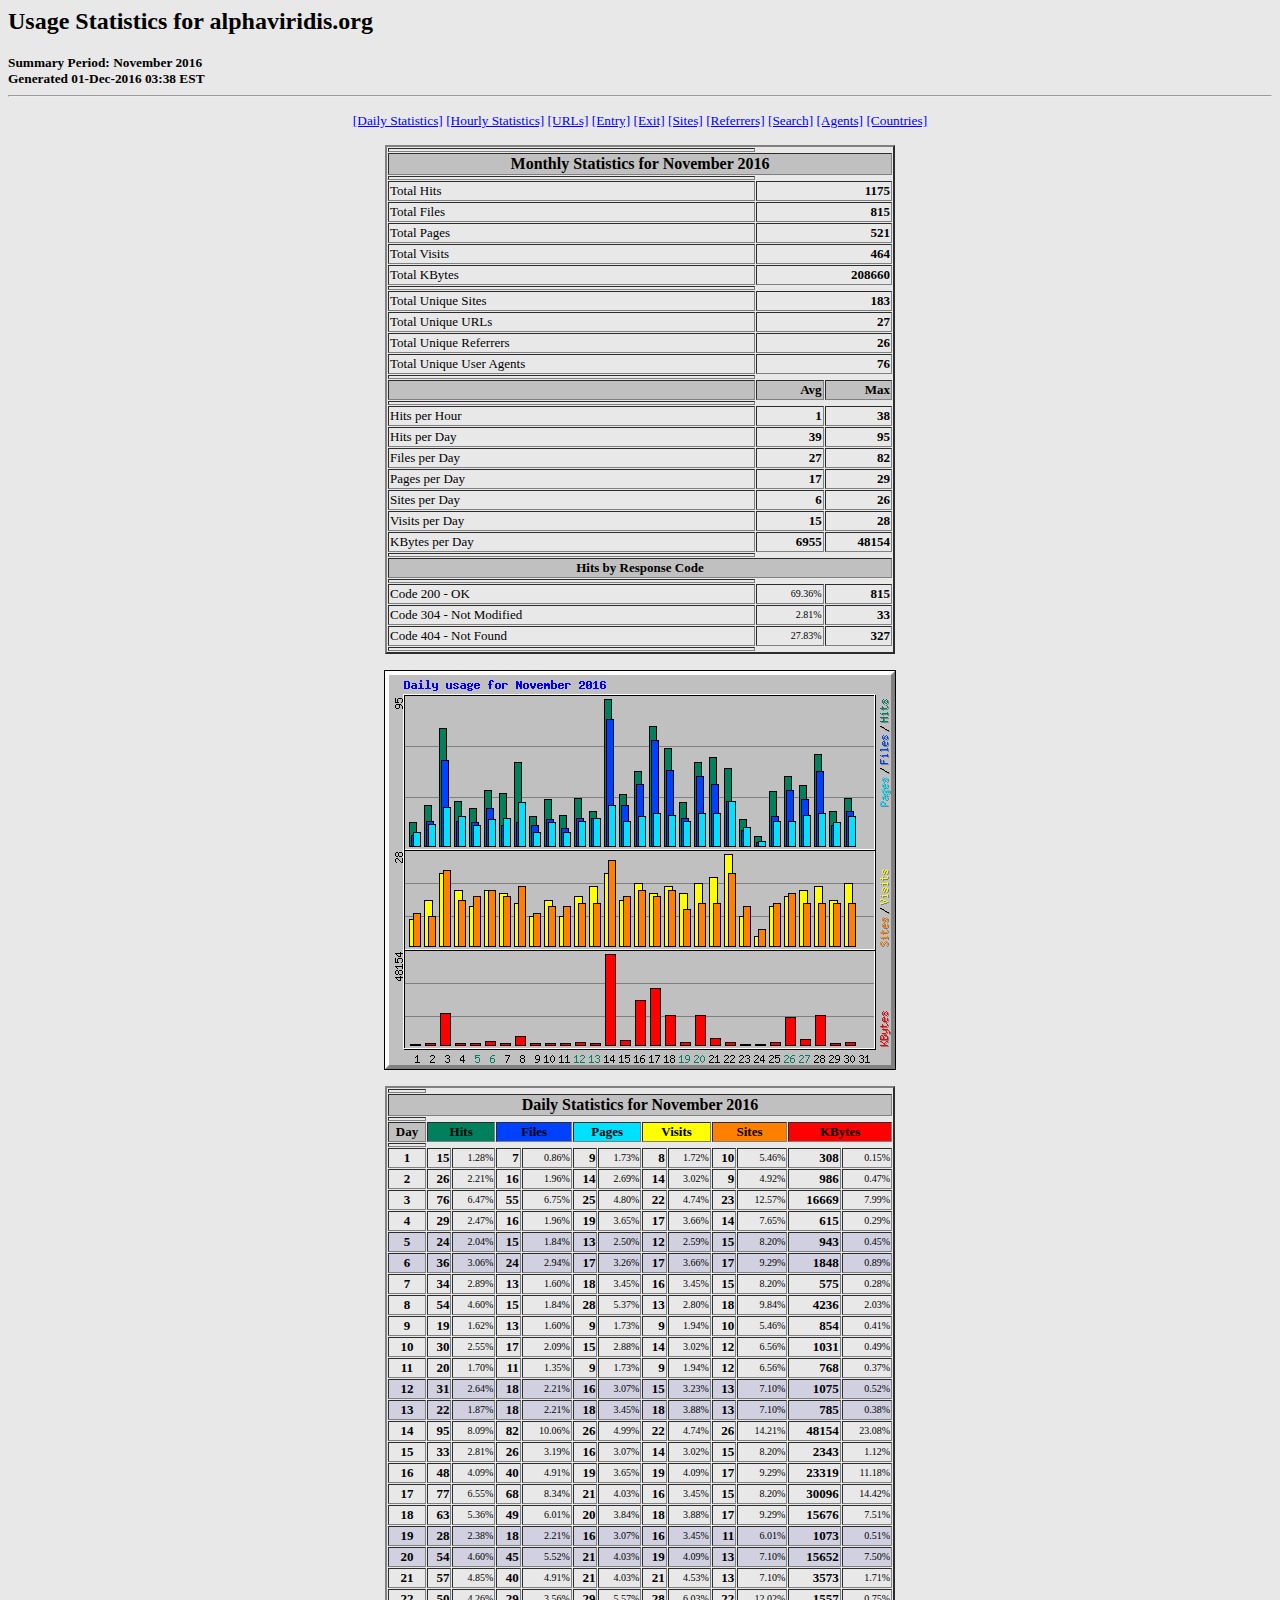
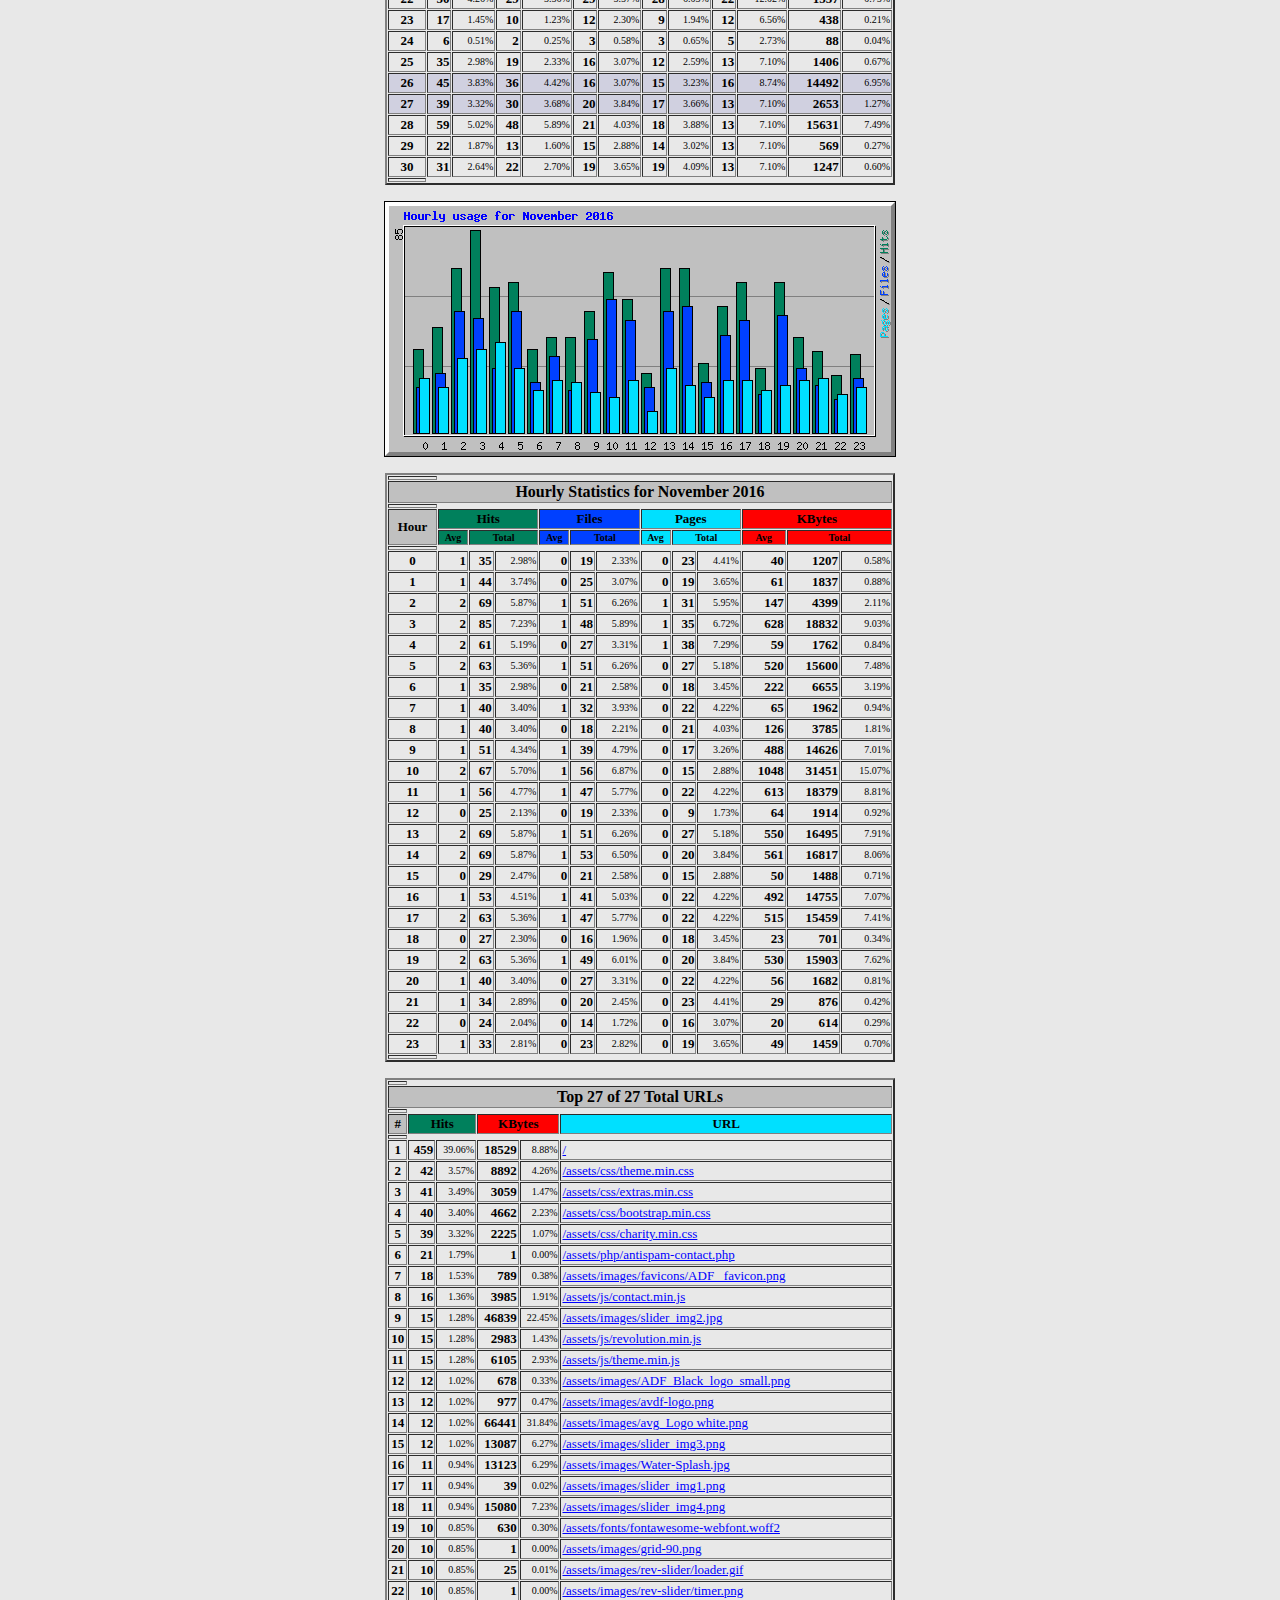
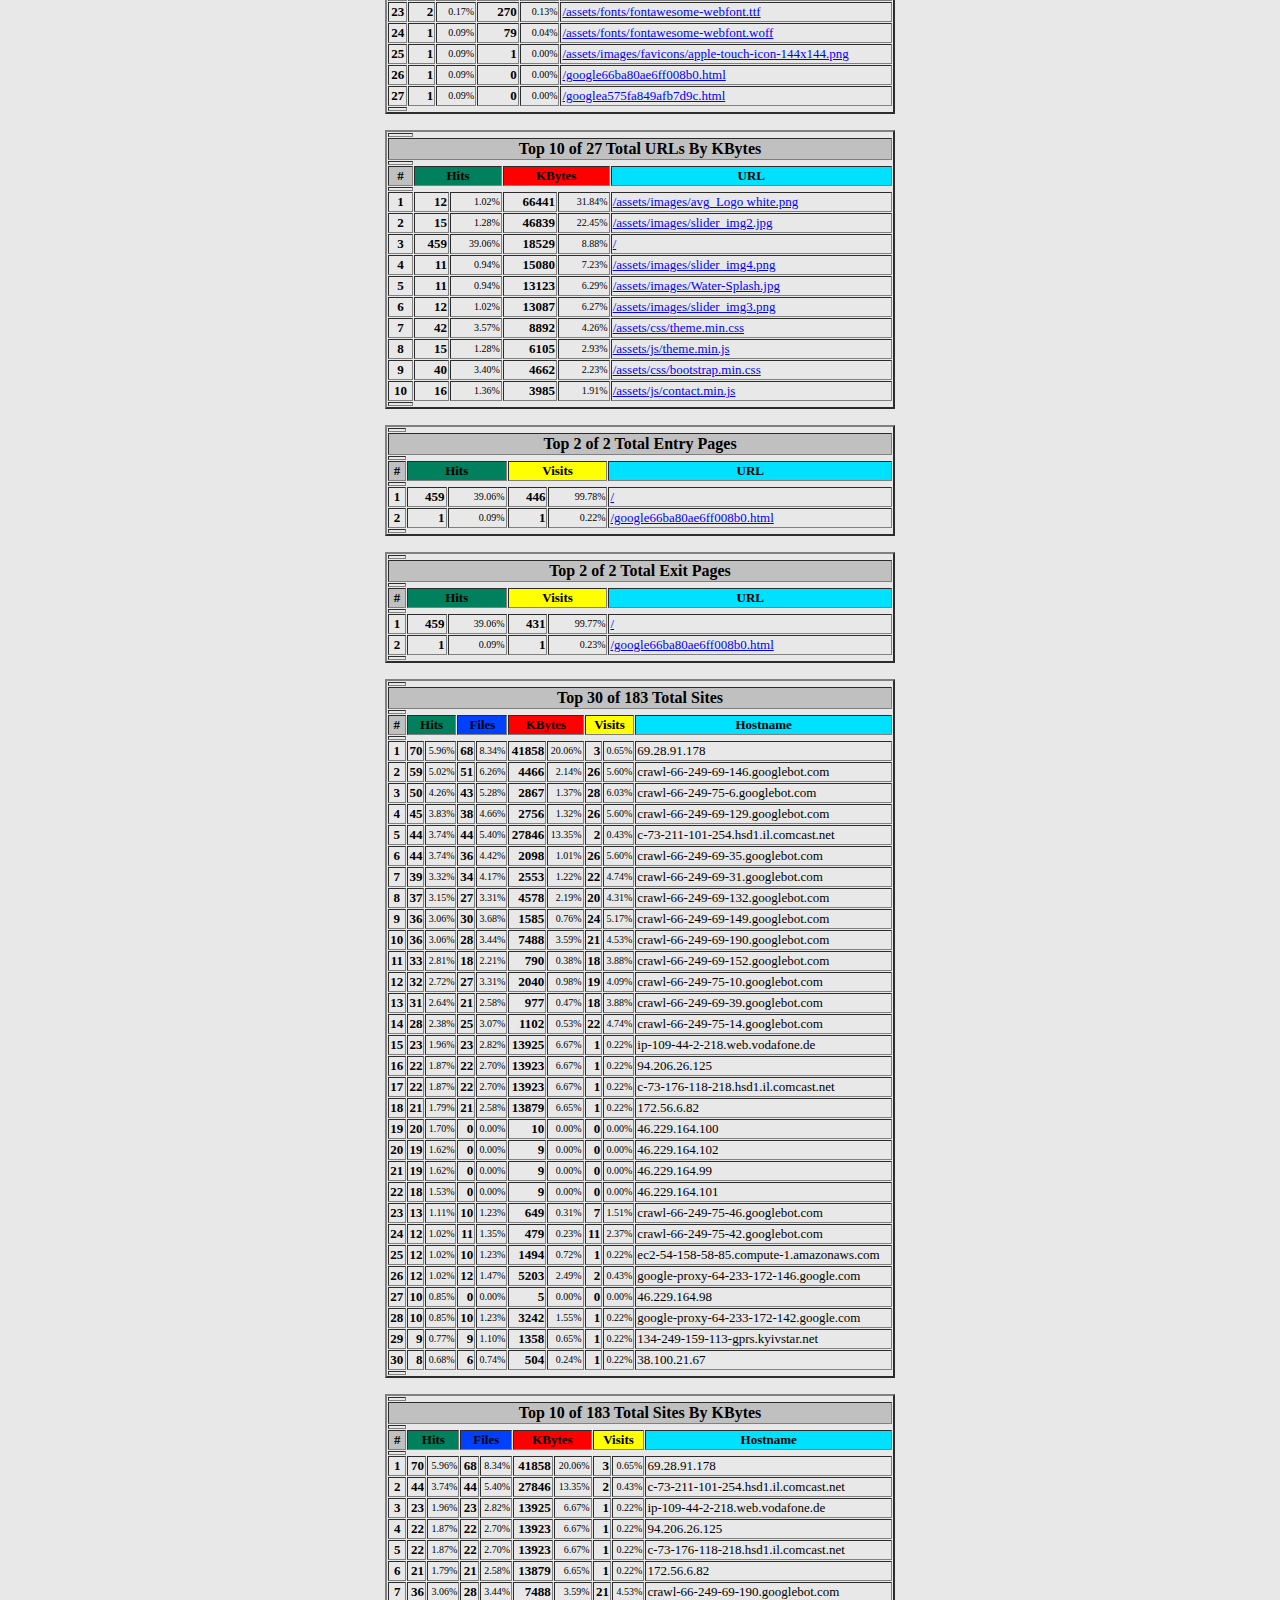
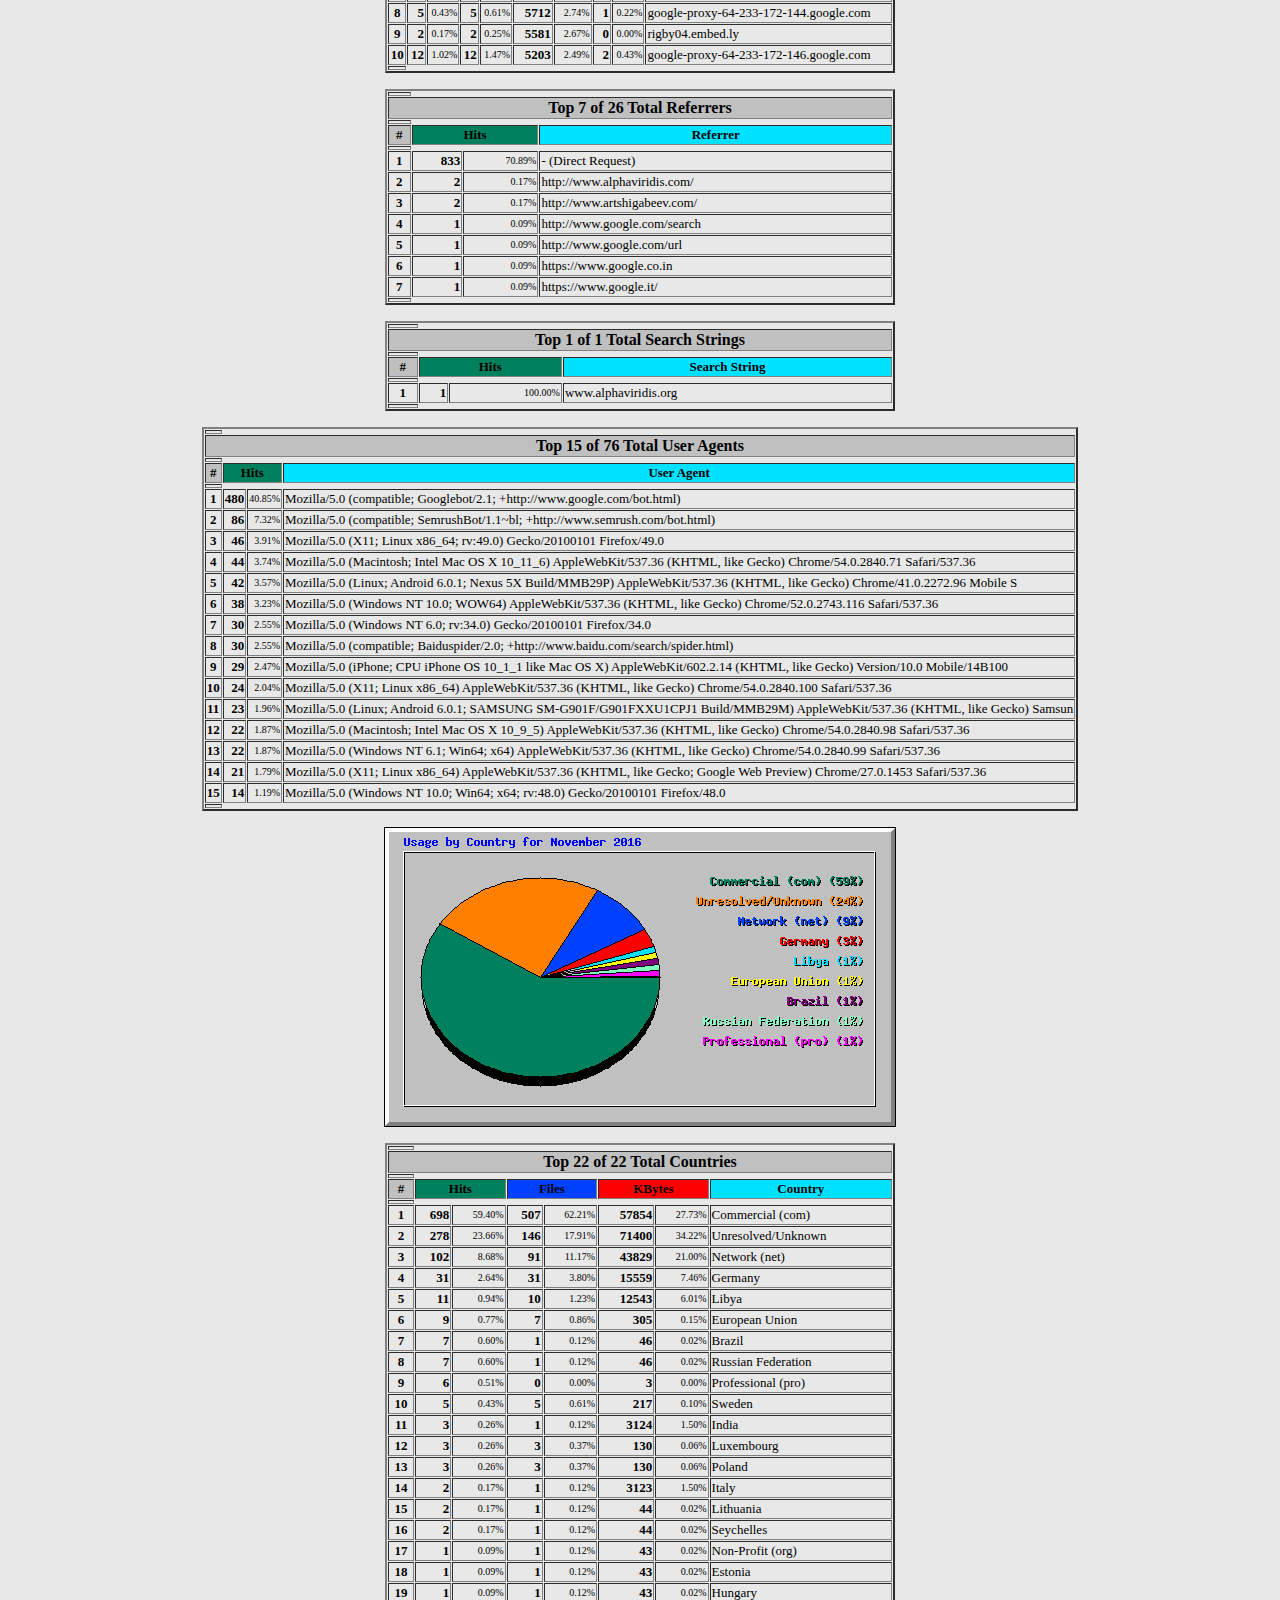
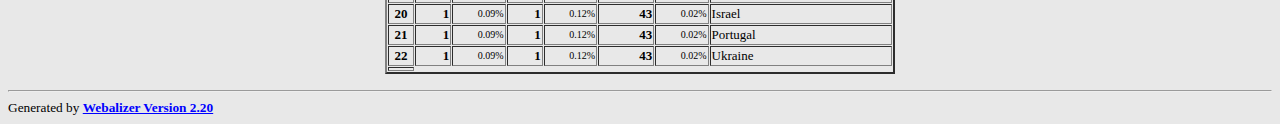
<file: webalizer/usage_201611.html>
<!DOCTYPE HTML PUBLIC "-//W3C//DTD HTML 4.0 Transitional//EN">

<!-- Generated by The Webalizer  Ver. 2.20-01 -->
<!--                                          -->
<!-- Copyright 1997-2008  Bradford L. Barrett -->
<!--                                          -->
<!-- Distributed under the GNU GPL  Version 2 -->
<!--        Full text may be found at:        -->
<!--         http://www.webalizer.org         -->
<!--                                          -->
<!--  Give the power back to the programmers  -->
<!--   Support the Free Software Foundation   -->
<!--           (http://www.fsf.org)           -->
<!--                                          -->
<!-- *** Generated: 01-Dec-2016 03:38 EST *** -->

<HTML lang="en">
<HEAD>
 <TITLE>Usage Statistics for alphaviridis.org - November 2016</TITLE>
</HEAD>

<BODY BGCOLOR="#E8E8E8" TEXT="#000000" LINK="#0000FF" VLINK="#FF0000">
<H2>Usage Statistics for alphaviridis.org</H2>
<SMALL><STRONG>
Summary Period: November 2016<BR>
Generated 01-Dec-2016 03:38 EST<BR>
</STRONG></SMALL>
<CENTER>
<HR>
<P>
<SMALL>
<A HREF="#DAYSTATS">[Daily Statistics]</A>
<A HREF="#HOURSTATS">[Hourly Statistics]</A>
<A HREF="#TOPURLS">[URLs]</A>
<A HREF="#TOPENTRY">[Entry]</A>
<A HREF="#TOPEXIT">[Exit]</A>
<A HREF="#TOPSITES">[Sites]</A>
<A HREF="#TOPREFS">[Referrers]</A>
<A HREF="#TOPSEARCH">[Search]</A>
<A HREF="#TOPAGENTS">[Agents]</A>
<A HREF="#TOPCTRYS">[Countries]</A>
</SMALL>
<P>
<TABLE WIDTH=510 BORDER=2 CELLSPACING=1 CELLPADDING=1>
<TR><TH HEIGHT=4></TH></TR>
<TR><TH COLSPAN=3 ALIGN=center BGCOLOR="#C0C0C0">Monthly Statistics for November 2016</TH></TR>
<TR><TH HEIGHT=4></TH></TR>
<TR><TD WIDTH=380><FONT SIZE="-1">Total Hits</FONT></TD>
<TD ALIGN=right COLSPAN=2><FONT SIZE="-1"><B>1175</B></FONT></TD></TR>
<TR><TD WIDTH=380><FONT SIZE="-1">Total Files</FONT></TD>
<TD ALIGN=right COLSPAN=2><FONT SIZE="-1"><B>815</B></FONT></TD></TR>
<TR><TD WIDTH=380><FONT SIZE="-1">Total Pages</FONT></TD>
<TD ALIGN=right COLSPAN=2><FONT SIZE="-1"><B>521</B></FONT></TD></TR>
<TR><TD WIDTH=380><FONT SIZE="-1">Total Visits</FONT></TD>
<TD ALIGN=right COLSPAN=2><FONT SIZE="-1"><B>464</B></FONT></TD></TR>
<TR><TD WIDTH=380><FONT SIZE="-1">Total KBytes</FONT></TD>
<TD ALIGN=right COLSPAN=2><FONT SIZE="-1"><B>208660</B></FONT></TD></TR>
<TR><TH HEIGHT=4></TH></TR>
<TR><TD WIDTH=380><FONT SIZE="-1">Total Unique Sites</FONT></TD>
<TD ALIGN=right COLSPAN=2><FONT SIZE="-1"><B>183</B></FONT></TD></TR>
<TR><TD WIDTH=380><FONT SIZE="-1">Total Unique URLs</FONT></TD>
<TD ALIGN=right COLSPAN=2><FONT SIZE="-1"><B>27</B></FONT></TD></TR>
<TR><TD WIDTH=380><FONT SIZE="-1">Total Unique Referrers</FONT></TD>
<TD ALIGN=right COLSPAN=2><FONT SIZE="-1"><B>26</B></FONT></TD></TR>
<TR><TD WIDTH=380><FONT SIZE="-1">Total Unique User Agents</FONT></TD>
<TD ALIGN=right COLSPAN=2><FONT SIZE="-1"><B>76</B></FONT></TD></TR>
<TR><TH HEIGHT=4></TH></TR>
<TR><TH WIDTH=380 BGCOLOR="#C0C0C0"><FONT SIZE=-1 COLOR="#C0C0C0">.</FONT></TH>
<TH WIDTH=65 BGCOLOR="#C0C0C0" ALIGN=right><FONT SIZE=-1>Avg </FONT></TH>
<TH WIDTH=65 BGCOLOR="#C0C0C0" ALIGN=right><FONT SIZE=-1>Max </FONT></TH></TR>
<TR><TH HEIGHT=4></TH></TR>
<TR><TD><FONT SIZE="-1">Hits per Hour</FONT></TD>
<TD ALIGN=right WIDTH=65><FONT SIZE="-1"><B>1</B></FONT></TD>
<TD WIDTH=65 ALIGN=right><FONT SIZE=-1><B>38</B></FONT></TD></TR>
<TR><TD><FONT SIZE="-1">Hits per Day</FONT></TD>
<TD ALIGN=right WIDTH=65><FONT SIZE="-1"><B>39</B></FONT></TD>
<TD WIDTH=65 ALIGN=right><FONT SIZE=-1><B>95</B></FONT></TD></TR>
<TR><TD><FONT SIZE="-1">Files per Day</FONT></TD>
<TD ALIGN=right WIDTH=65><FONT SIZE="-1"><B>27</B></FONT></TD>
<TD WIDTH=65 ALIGN=right><FONT SIZE=-1><B>82</B></FONT></TD></TR>
<TR><TD><FONT SIZE="-1">Pages per Day</FONT></TD>
<TD ALIGN=right WIDTH=65><FONT SIZE="-1"><B>17</B></FONT></TD>
<TD WIDTH=65 ALIGN=right><FONT SIZE=-1><B>29</B></FONT></TD></TR>
<TR><TD><FONT SIZE="-1">Sites per Day</FONT></TD>
<TD ALIGN=right WIDTH=65><FONT SIZE="-1"><B>6</B></FONT></TD>
<TD WIDTH=65 ALIGN=right><FONT SIZE=-1><B>26</B></FONT></TD></TR>
<TR><TD><FONT SIZE="-1">Visits per Day</FONT></TD>
<TD ALIGN=right WIDTH=65><FONT SIZE="-1"><B>15</B></FONT></TD>
<TD WIDTH=65 ALIGN=right><FONT SIZE=-1><B>28</B></FONT></TD></TR>
<TR><TD><FONT SIZE="-1">KBytes per Day</FONT></TD>
<TD ALIGN=right WIDTH=65><FONT SIZE="-1"><B>6955</B></FONT></TD>
<TD WIDTH=65 ALIGN=right><FONT SIZE=-1><B>48154</B></FONT></TD></TR>
<TR><TH HEIGHT=4></TH></TR>
<TR><TH COLSPAN=3 ALIGN=center BGCOLOR="#C0C0C0">
<FONT SIZE="-1">Hits by Response Code</FONT></TH></TR>
<TR><TH HEIGHT=4></TH></TR>
<TR><TD><FONT SIZE="-1">Code 200 - OK</FONT></TD>
<TD ALIGN=right><FONT SIZE="-2">69.36%</FONT></TD>
<TD ALIGN=right><FONT SIZE="-1"><B>815</B></FONT></TD></TR>
<TR><TD><FONT SIZE="-1">Code 304 - Not Modified</FONT></TD>
<TD ALIGN=right><FONT SIZE="-2">2.81%</FONT></TD>
<TD ALIGN=right><FONT SIZE="-1"><B>33</B></FONT></TD></TR>
<TR><TD><FONT SIZE="-1">Code 404 - Not Found</FONT></TD>
<TD ALIGN=right><FONT SIZE="-2">27.83%</FONT></TD>
<TD ALIGN=right><FONT SIZE="-1"><B>327</B></FONT></TD></TR>
<TR><TH HEIGHT=4></TH></TR>
</TABLE>
<P>
<A NAME="DAYSTATS"></A>
<IMG SRC="daily_usage_201611.png" ALT="Daily usage for November 2016" HEIGHT=400 WIDTH=512><P>
<TABLE WIDTH=510 BORDER=2 CELLSPACING=1 CELLPADDING=1>
<TR><TH HEIGHT=4></TH></TR>
<TR><TH BGCOLOR="#C0C0C0" COLSPAN=13 ALIGN=center>Daily Statistics for November 2016</TH></TR>
<TR><TH HEIGHT=4></TH></TR>
<TR><TH ALIGN=center BGCOLOR="#C0C0C0"><FONT SIZE="-1">Day</FONT></TH>
<TH ALIGN=center BGCOLOR="#00805c" COLSPAN=2><FONT SIZE="-1">Hits</FONT></TH>
<TH ALIGN=center BGCOLOR="#0040ff" COLSPAN=2><FONT SIZE="-1">Files</FONT></TH>
<TH ALIGN=center BGCOLOR="#00e0ff" COLSPAN=2><FONT SIZE="-1">Pages</FONT></TH>
<TH ALIGN=center BGCOLOR="#ffff00" COLSPAN=2><FONT SIZE="-1">Visits</FONT></TH>
<TH ALIGN=center BGCOLOR="#ff8000" COLSPAN=2><FONT SIZE="-1">Sites</FONT></TH>
<TH ALIGN=center BGCOLOR="#ff0000" COLSPAN=2><FONT SIZE="-1">KBytes</FONT></TH></TR>
<TR><TH HEIGHT=4></TH></TR>
<TR><TD ALIGN=center><FONT SIZE="-1"><B>1</B></FONT></TD>
<TD ALIGN=right><FONT SIZE="-1"><B>15</B></FONT></TD>
<TD ALIGN=right><FONT SIZE="-2">1.28%</FONT></TD>
<TD ALIGN=right><FONT SIZE="-1"><B>7</B></FONT></TD>
<TD ALIGN=right><FONT SIZE="-2">0.86%</FONT></TD>
<TD ALIGN=right><FONT SIZE="-1"><B>9</B></FONT></TD>
<TD ALIGN=right><FONT SIZE="-2">1.73%</FONT></TD>
<TD ALIGN=right><FONT SIZE="-1"><B>8</B></FONT></TD>
<TD ALIGN=right><FONT SIZE="-2">1.72%</FONT></TD>
<TD ALIGN=right><FONT SIZE="-1"><B>10</B></FONT></TD>
<TD ALIGN=right><FONT SIZE="-2">5.46%</FONT></TD>
<TD ALIGN=right><FONT SIZE="-1"><B>308</B></FONT></TD>
<TD ALIGN=right><FONT SIZE="-2">0.15%</FONT></TD></TR>
<TR><TD ALIGN=center><FONT SIZE="-1"><B>2</B></FONT></TD>
<TD ALIGN=right><FONT SIZE="-1"><B>26</B></FONT></TD>
<TD ALIGN=right><FONT SIZE="-2">2.21%</FONT></TD>
<TD ALIGN=right><FONT SIZE="-1"><B>16</B></FONT></TD>
<TD ALIGN=right><FONT SIZE="-2">1.96%</FONT></TD>
<TD ALIGN=right><FONT SIZE="-1"><B>14</B></FONT></TD>
<TD ALIGN=right><FONT SIZE="-2">2.69%</FONT></TD>
<TD ALIGN=right><FONT SIZE="-1"><B>14</B></FONT></TD>
<TD ALIGN=right><FONT SIZE="-2">3.02%</FONT></TD>
<TD ALIGN=right><FONT SIZE="-1"><B>9</B></FONT></TD>
<TD ALIGN=right><FONT SIZE="-2">4.92%</FONT></TD>
<TD ALIGN=right><FONT SIZE="-1"><B>986</B></FONT></TD>
<TD ALIGN=right><FONT SIZE="-2">0.47%</FONT></TD></TR>
<TR><TD ALIGN=center><FONT SIZE="-1"><B>3</B></FONT></TD>
<TD ALIGN=right><FONT SIZE="-1"><B>76</B></FONT></TD>
<TD ALIGN=right><FONT SIZE="-2">6.47%</FONT></TD>
<TD ALIGN=right><FONT SIZE="-1"><B>55</B></FONT></TD>
<TD ALIGN=right><FONT SIZE="-2">6.75%</FONT></TD>
<TD ALIGN=right><FONT SIZE="-1"><B>25</B></FONT></TD>
<TD ALIGN=right><FONT SIZE="-2">4.80%</FONT></TD>
<TD ALIGN=right><FONT SIZE="-1"><B>22</B></FONT></TD>
<TD ALIGN=right><FONT SIZE="-2">4.74%</FONT></TD>
<TD ALIGN=right><FONT SIZE="-1"><B>23</B></FONT></TD>
<TD ALIGN=right><FONT SIZE="-2">12.57%</FONT></TD>
<TD ALIGN=right><FONT SIZE="-1"><B>16669</B></FONT></TD>
<TD ALIGN=right><FONT SIZE="-2">7.99%</FONT></TD></TR>
<TR><TD ALIGN=center><FONT SIZE="-1"><B>4</B></FONT></TD>
<TD ALIGN=right><FONT SIZE="-1"><B>29</B></FONT></TD>
<TD ALIGN=right><FONT SIZE="-2">2.47%</FONT></TD>
<TD ALIGN=right><FONT SIZE="-1"><B>16</B></FONT></TD>
<TD ALIGN=right><FONT SIZE="-2">1.96%</FONT></TD>
<TD ALIGN=right><FONT SIZE="-1"><B>19</B></FONT></TD>
<TD ALIGN=right><FONT SIZE="-2">3.65%</FONT></TD>
<TD ALIGN=right><FONT SIZE="-1"><B>17</B></FONT></TD>
<TD ALIGN=right><FONT SIZE="-2">3.66%</FONT></TD>
<TD ALIGN=right><FONT SIZE="-1"><B>14</B></FONT></TD>
<TD ALIGN=right><FONT SIZE="-2">7.65%</FONT></TD>
<TD ALIGN=right><FONT SIZE="-1"><B>615</B></FONT></TD>
<TD ALIGN=right><FONT SIZE="-2">0.29%</FONT></TD></TR>
<TR BGCOLOR="#D0D0E0"><TD ALIGN=center><FONT SIZE="-1"><B>5</B></FONT></TD>
<TD ALIGN=right><FONT SIZE="-1"><B>24</B></FONT></TD>
<TD ALIGN=right><FONT SIZE="-2">2.04%</FONT></TD>
<TD ALIGN=right><FONT SIZE="-1"><B>15</B></FONT></TD>
<TD ALIGN=right><FONT SIZE="-2">1.84%</FONT></TD>
<TD ALIGN=right><FONT SIZE="-1"><B>13</B></FONT></TD>
<TD ALIGN=right><FONT SIZE="-2">2.50%</FONT></TD>
<TD ALIGN=right><FONT SIZE="-1"><B>12</B></FONT></TD>
<TD ALIGN=right><FONT SIZE="-2">2.59%</FONT></TD>
<TD ALIGN=right><FONT SIZE="-1"><B>15</B></FONT></TD>
<TD ALIGN=right><FONT SIZE="-2">8.20%</FONT></TD>
<TD ALIGN=right><FONT SIZE="-1"><B>943</B></FONT></TD>
<TD ALIGN=right><FONT SIZE="-2">0.45%</FONT></TD></TR>
<TR BGCOLOR="#D0D0E0"><TD ALIGN=center><FONT SIZE="-1"><B>6</B></FONT></TD>
<TD ALIGN=right><FONT SIZE="-1"><B>36</B></FONT></TD>
<TD ALIGN=right><FONT SIZE="-2">3.06%</FONT></TD>
<TD ALIGN=right><FONT SIZE="-1"><B>24</B></FONT></TD>
<TD ALIGN=right><FONT SIZE="-2">2.94%</FONT></TD>
<TD ALIGN=right><FONT SIZE="-1"><B>17</B></FONT></TD>
<TD ALIGN=right><FONT SIZE="-2">3.26%</FONT></TD>
<TD ALIGN=right><FONT SIZE="-1"><B>17</B></FONT></TD>
<TD ALIGN=right><FONT SIZE="-2">3.66%</FONT></TD>
<TD ALIGN=right><FONT SIZE="-1"><B>17</B></FONT></TD>
<TD ALIGN=right><FONT SIZE="-2">9.29%</FONT></TD>
<TD ALIGN=right><FONT SIZE="-1"><B>1848</B></FONT></TD>
<TD ALIGN=right><FONT SIZE="-2">0.89%</FONT></TD></TR>
<TR><TD ALIGN=center><FONT SIZE="-1"><B>7</B></FONT></TD>
<TD ALIGN=right><FONT SIZE="-1"><B>34</B></FONT></TD>
<TD ALIGN=right><FONT SIZE="-2">2.89%</FONT></TD>
<TD ALIGN=right><FONT SIZE="-1"><B>13</B></FONT></TD>
<TD ALIGN=right><FONT SIZE="-2">1.60%</FONT></TD>
<TD ALIGN=right><FONT SIZE="-1"><B>18</B></FONT></TD>
<TD ALIGN=right><FONT SIZE="-2">3.45%</FONT></TD>
<TD ALIGN=right><FONT SIZE="-1"><B>16</B></FONT></TD>
<TD ALIGN=right><FONT SIZE="-2">3.45%</FONT></TD>
<TD ALIGN=right><FONT SIZE="-1"><B>15</B></FONT></TD>
<TD ALIGN=right><FONT SIZE="-2">8.20%</FONT></TD>
<TD ALIGN=right><FONT SIZE="-1"><B>575</B></FONT></TD>
<TD ALIGN=right><FONT SIZE="-2">0.28%</FONT></TD></TR>
<TR><TD ALIGN=center><FONT SIZE="-1"><B>8</B></FONT></TD>
<TD ALIGN=right><FONT SIZE="-1"><B>54</B></FONT></TD>
<TD ALIGN=right><FONT SIZE="-2">4.60%</FONT></TD>
<TD ALIGN=right><FONT SIZE="-1"><B>15</B></FONT></TD>
<TD ALIGN=right><FONT SIZE="-2">1.84%</FONT></TD>
<TD ALIGN=right><FONT SIZE="-1"><B>28</B></FONT></TD>
<TD ALIGN=right><FONT SIZE="-2">5.37%</FONT></TD>
<TD ALIGN=right><FONT SIZE="-1"><B>13</B></FONT></TD>
<TD ALIGN=right><FONT SIZE="-2">2.80%</FONT></TD>
<TD ALIGN=right><FONT SIZE="-1"><B>18</B></FONT></TD>
<TD ALIGN=right><FONT SIZE="-2">9.84%</FONT></TD>
<TD ALIGN=right><FONT SIZE="-1"><B>4236</B></FONT></TD>
<TD ALIGN=right><FONT SIZE="-2">2.03%</FONT></TD></TR>
<TR><TD ALIGN=center><FONT SIZE="-1"><B>9</B></FONT></TD>
<TD ALIGN=right><FONT SIZE="-1"><B>19</B></FONT></TD>
<TD ALIGN=right><FONT SIZE="-2">1.62%</FONT></TD>
<TD ALIGN=right><FONT SIZE="-1"><B>13</B></FONT></TD>
<TD ALIGN=right><FONT SIZE="-2">1.60%</FONT></TD>
<TD ALIGN=right><FONT SIZE="-1"><B>9</B></FONT></TD>
<TD ALIGN=right><FONT SIZE="-2">1.73%</FONT></TD>
<TD ALIGN=right><FONT SIZE="-1"><B>9</B></FONT></TD>
<TD ALIGN=right><FONT SIZE="-2">1.94%</FONT></TD>
<TD ALIGN=right><FONT SIZE="-1"><B>10</B></FONT></TD>
<TD ALIGN=right><FONT SIZE="-2">5.46%</FONT></TD>
<TD ALIGN=right><FONT SIZE="-1"><B>854</B></FONT></TD>
<TD ALIGN=right><FONT SIZE="-2">0.41%</FONT></TD></TR>
<TR><TD ALIGN=center><FONT SIZE="-1"><B>10</B></FONT></TD>
<TD ALIGN=right><FONT SIZE="-1"><B>30</B></FONT></TD>
<TD ALIGN=right><FONT SIZE="-2">2.55%</FONT></TD>
<TD ALIGN=right><FONT SIZE="-1"><B>17</B></FONT></TD>
<TD ALIGN=right><FONT SIZE="-2">2.09%</FONT></TD>
<TD ALIGN=right><FONT SIZE="-1"><B>15</B></FONT></TD>
<TD ALIGN=right><FONT SIZE="-2">2.88%</FONT></TD>
<TD ALIGN=right><FONT SIZE="-1"><B>14</B></FONT></TD>
<TD ALIGN=right><FONT SIZE="-2">3.02%</FONT></TD>
<TD ALIGN=right><FONT SIZE="-1"><B>12</B></FONT></TD>
<TD ALIGN=right><FONT SIZE="-2">6.56%</FONT></TD>
<TD ALIGN=right><FONT SIZE="-1"><B>1031</B></FONT></TD>
<TD ALIGN=right><FONT SIZE="-2">0.49%</FONT></TD></TR>
<TR><TD ALIGN=center><FONT SIZE="-1"><B>11</B></FONT></TD>
<TD ALIGN=right><FONT SIZE="-1"><B>20</B></FONT></TD>
<TD ALIGN=right><FONT SIZE="-2">1.70%</FONT></TD>
<TD ALIGN=right><FONT SIZE="-1"><B>11</B></FONT></TD>
<TD ALIGN=right><FONT SIZE="-2">1.35%</FONT></TD>
<TD ALIGN=right><FONT SIZE="-1"><B>9</B></FONT></TD>
<TD ALIGN=right><FONT SIZE="-2">1.73%</FONT></TD>
<TD ALIGN=right><FONT SIZE="-1"><B>9</B></FONT></TD>
<TD ALIGN=right><FONT SIZE="-2">1.94%</FONT></TD>
<TD ALIGN=right><FONT SIZE="-1"><B>12</B></FONT></TD>
<TD ALIGN=right><FONT SIZE="-2">6.56%</FONT></TD>
<TD ALIGN=right><FONT SIZE="-1"><B>768</B></FONT></TD>
<TD ALIGN=right><FONT SIZE="-2">0.37%</FONT></TD></TR>
<TR BGCOLOR="#D0D0E0"><TD ALIGN=center><FONT SIZE="-1"><B>12</B></FONT></TD>
<TD ALIGN=right><FONT SIZE="-1"><B>31</B></FONT></TD>
<TD ALIGN=right><FONT SIZE="-2">2.64%</FONT></TD>
<TD ALIGN=right><FONT SIZE="-1"><B>18</B></FONT></TD>
<TD ALIGN=right><FONT SIZE="-2">2.21%</FONT></TD>
<TD ALIGN=right><FONT SIZE="-1"><B>16</B></FONT></TD>
<TD ALIGN=right><FONT SIZE="-2">3.07%</FONT></TD>
<TD ALIGN=right><FONT SIZE="-1"><B>15</B></FONT></TD>
<TD ALIGN=right><FONT SIZE="-2">3.23%</FONT></TD>
<TD ALIGN=right><FONT SIZE="-1"><B>13</B></FONT></TD>
<TD ALIGN=right><FONT SIZE="-2">7.10%</FONT></TD>
<TD ALIGN=right><FONT SIZE="-1"><B>1075</B></FONT></TD>
<TD ALIGN=right><FONT SIZE="-2">0.52%</FONT></TD></TR>
<TR BGCOLOR="#D0D0E0"><TD ALIGN=center><FONT SIZE="-1"><B>13</B></FONT></TD>
<TD ALIGN=right><FONT SIZE="-1"><B>22</B></FONT></TD>
<TD ALIGN=right><FONT SIZE="-2">1.87%</FONT></TD>
<TD ALIGN=right><FONT SIZE="-1"><B>18</B></FONT></TD>
<TD ALIGN=right><FONT SIZE="-2">2.21%</FONT></TD>
<TD ALIGN=right><FONT SIZE="-1"><B>18</B></FONT></TD>
<TD ALIGN=right><FONT SIZE="-2">3.45%</FONT></TD>
<TD ALIGN=right><FONT SIZE="-1"><B>18</B></FONT></TD>
<TD ALIGN=right><FONT SIZE="-2">3.88%</FONT></TD>
<TD ALIGN=right><FONT SIZE="-1"><B>13</B></FONT></TD>
<TD ALIGN=right><FONT SIZE="-2">7.10%</FONT></TD>
<TD ALIGN=right><FONT SIZE="-1"><B>785</B></FONT></TD>
<TD ALIGN=right><FONT SIZE="-2">0.38%</FONT></TD></TR>
<TR><TD ALIGN=center><FONT SIZE="-1"><B>14</B></FONT></TD>
<TD ALIGN=right><FONT SIZE="-1"><B>95</B></FONT></TD>
<TD ALIGN=right><FONT SIZE="-2">8.09%</FONT></TD>
<TD ALIGN=right><FONT SIZE="-1"><B>82</B></FONT></TD>
<TD ALIGN=right><FONT SIZE="-2">10.06%</FONT></TD>
<TD ALIGN=right><FONT SIZE="-1"><B>26</B></FONT></TD>
<TD ALIGN=right><FONT SIZE="-2">4.99%</FONT></TD>
<TD ALIGN=right><FONT SIZE="-1"><B>22</B></FONT></TD>
<TD ALIGN=right><FONT SIZE="-2">4.74%</FONT></TD>
<TD ALIGN=right><FONT SIZE="-1"><B>26</B></FONT></TD>
<TD ALIGN=right><FONT SIZE="-2">14.21%</FONT></TD>
<TD ALIGN=right><FONT SIZE="-1"><B>48154</B></FONT></TD>
<TD ALIGN=right><FONT SIZE="-2">23.08%</FONT></TD></TR>
<TR><TD ALIGN=center><FONT SIZE="-1"><B>15</B></FONT></TD>
<TD ALIGN=right><FONT SIZE="-1"><B>33</B></FONT></TD>
<TD ALIGN=right><FONT SIZE="-2">2.81%</FONT></TD>
<TD ALIGN=right><FONT SIZE="-1"><B>26</B></FONT></TD>
<TD ALIGN=right><FONT SIZE="-2">3.19%</FONT></TD>
<TD ALIGN=right><FONT SIZE="-1"><B>16</B></FONT></TD>
<TD ALIGN=right><FONT SIZE="-2">3.07%</FONT></TD>
<TD ALIGN=right><FONT SIZE="-1"><B>14</B></FONT></TD>
<TD ALIGN=right><FONT SIZE="-2">3.02%</FONT></TD>
<TD ALIGN=right><FONT SIZE="-1"><B>15</B></FONT></TD>
<TD ALIGN=right><FONT SIZE="-2">8.20%</FONT></TD>
<TD ALIGN=right><FONT SIZE="-1"><B>2343</B></FONT></TD>
<TD ALIGN=right><FONT SIZE="-2">1.12%</FONT></TD></TR>
<TR><TD ALIGN=center><FONT SIZE="-1"><B>16</B></FONT></TD>
<TD ALIGN=right><FONT SIZE="-1"><B>48</B></FONT></TD>
<TD ALIGN=right><FONT SIZE="-2">4.09%</FONT></TD>
<TD ALIGN=right><FONT SIZE="-1"><B>40</B></FONT></TD>
<TD ALIGN=right><FONT SIZE="-2">4.91%</FONT></TD>
<TD ALIGN=right><FONT SIZE="-1"><B>19</B></FONT></TD>
<TD ALIGN=right><FONT SIZE="-2">3.65%</FONT></TD>
<TD ALIGN=right><FONT SIZE="-1"><B>19</B></FONT></TD>
<TD ALIGN=right><FONT SIZE="-2">4.09%</FONT></TD>
<TD ALIGN=right><FONT SIZE="-1"><B>17</B></FONT></TD>
<TD ALIGN=right><FONT SIZE="-2">9.29%</FONT></TD>
<TD ALIGN=right><FONT SIZE="-1"><B>23319</B></FONT></TD>
<TD ALIGN=right><FONT SIZE="-2">11.18%</FONT></TD></TR>
<TR><TD ALIGN=center><FONT SIZE="-1"><B>17</B></FONT></TD>
<TD ALIGN=right><FONT SIZE="-1"><B>77</B></FONT></TD>
<TD ALIGN=right><FONT SIZE="-2">6.55%</FONT></TD>
<TD ALIGN=right><FONT SIZE="-1"><B>68</B></FONT></TD>
<TD ALIGN=right><FONT SIZE="-2">8.34%</FONT></TD>
<TD ALIGN=right><FONT SIZE="-1"><B>21</B></FONT></TD>
<TD ALIGN=right><FONT SIZE="-2">4.03%</FONT></TD>
<TD ALIGN=right><FONT SIZE="-1"><B>16</B></FONT></TD>
<TD ALIGN=right><FONT SIZE="-2">3.45%</FONT></TD>
<TD ALIGN=right><FONT SIZE="-1"><B>15</B></FONT></TD>
<TD ALIGN=right><FONT SIZE="-2">8.20%</FONT></TD>
<TD ALIGN=right><FONT SIZE="-1"><B>30096</B></FONT></TD>
<TD ALIGN=right><FONT SIZE="-2">14.42%</FONT></TD></TR>
<TR><TD ALIGN=center><FONT SIZE="-1"><B>18</B></FONT></TD>
<TD ALIGN=right><FONT SIZE="-1"><B>63</B></FONT></TD>
<TD ALIGN=right><FONT SIZE="-2">5.36%</FONT></TD>
<TD ALIGN=right><FONT SIZE="-1"><B>49</B></FONT></TD>
<TD ALIGN=right><FONT SIZE="-2">6.01%</FONT></TD>
<TD ALIGN=right><FONT SIZE="-1"><B>20</B></FONT></TD>
<TD ALIGN=right><FONT SIZE="-2">3.84%</FONT></TD>
<TD ALIGN=right><FONT SIZE="-1"><B>18</B></FONT></TD>
<TD ALIGN=right><FONT SIZE="-2">3.88%</FONT></TD>
<TD ALIGN=right><FONT SIZE="-1"><B>17</B></FONT></TD>
<TD ALIGN=right><FONT SIZE="-2">9.29%</FONT></TD>
<TD ALIGN=right><FONT SIZE="-1"><B>15676</B></FONT></TD>
<TD ALIGN=right><FONT SIZE="-2">7.51%</FONT></TD></TR>
<TR BGCOLOR="#D0D0E0"><TD ALIGN=center><FONT SIZE="-1"><B>19</B></FONT></TD>
<TD ALIGN=right><FONT SIZE="-1"><B>28</B></FONT></TD>
<TD ALIGN=right><FONT SIZE="-2">2.38%</FONT></TD>
<TD ALIGN=right><FONT SIZE="-1"><B>18</B></FONT></TD>
<TD ALIGN=right><FONT SIZE="-2">2.21%</FONT></TD>
<TD ALIGN=right><FONT SIZE="-1"><B>16</B></FONT></TD>
<TD ALIGN=right><FONT SIZE="-2">3.07%</FONT></TD>
<TD ALIGN=right><FONT SIZE="-1"><B>16</B></FONT></TD>
<TD ALIGN=right><FONT SIZE="-2">3.45%</FONT></TD>
<TD ALIGN=right><FONT SIZE="-1"><B>11</B></FONT></TD>
<TD ALIGN=right><FONT SIZE="-2">6.01%</FONT></TD>
<TD ALIGN=right><FONT SIZE="-1"><B>1073</B></FONT></TD>
<TD ALIGN=right><FONT SIZE="-2">0.51%</FONT></TD></TR>
<TR BGCOLOR="#D0D0E0"><TD ALIGN=center><FONT SIZE="-1"><B>20</B></FONT></TD>
<TD ALIGN=right><FONT SIZE="-1"><B>54</B></FONT></TD>
<TD ALIGN=right><FONT SIZE="-2">4.60%</FONT></TD>
<TD ALIGN=right><FONT SIZE="-1"><B>45</B></FONT></TD>
<TD ALIGN=right><FONT SIZE="-2">5.52%</FONT></TD>
<TD ALIGN=right><FONT SIZE="-1"><B>21</B></FONT></TD>
<TD ALIGN=right><FONT SIZE="-2">4.03%</FONT></TD>
<TD ALIGN=right><FONT SIZE="-1"><B>19</B></FONT></TD>
<TD ALIGN=right><FONT SIZE="-2">4.09%</FONT></TD>
<TD ALIGN=right><FONT SIZE="-1"><B>13</B></FONT></TD>
<TD ALIGN=right><FONT SIZE="-2">7.10%</FONT></TD>
<TD ALIGN=right><FONT SIZE="-1"><B>15652</B></FONT></TD>
<TD ALIGN=right><FONT SIZE="-2">7.50%</FONT></TD></TR>
<TR><TD ALIGN=center><FONT SIZE="-1"><B>21</B></FONT></TD>
<TD ALIGN=right><FONT SIZE="-1"><B>57</B></FONT></TD>
<TD ALIGN=right><FONT SIZE="-2">4.85%</FONT></TD>
<TD ALIGN=right><FONT SIZE="-1"><B>40</B></FONT></TD>
<TD ALIGN=right><FONT SIZE="-2">4.91%</FONT></TD>
<TD ALIGN=right><FONT SIZE="-1"><B>21</B></FONT></TD>
<TD ALIGN=right><FONT SIZE="-2">4.03%</FONT></TD>
<TD ALIGN=right><FONT SIZE="-1"><B>21</B></FONT></TD>
<TD ALIGN=right><FONT SIZE="-2">4.53%</FONT></TD>
<TD ALIGN=right><FONT SIZE="-1"><B>13</B></FONT></TD>
<TD ALIGN=right><FONT SIZE="-2">7.10%</FONT></TD>
<TD ALIGN=right><FONT SIZE="-1"><B>3573</B></FONT></TD>
<TD ALIGN=right><FONT SIZE="-2">1.71%</FONT></TD></TR>
<TR><TD ALIGN=center><FONT SIZE="-1"><B>22</B></FONT></TD>
<TD ALIGN=right><FONT SIZE="-1"><B>50</B></FONT></TD>
<TD ALIGN=right><FONT SIZE="-2">4.26%</FONT></TD>
<TD ALIGN=right><FONT SIZE="-1"><B>29</B></FONT></TD>
<TD ALIGN=right><FONT SIZE="-2">3.56%</FONT></TD>
<TD ALIGN=right><FONT SIZE="-1"><B>29</B></FONT></TD>
<TD ALIGN=right><FONT SIZE="-2">5.57%</FONT></TD>
<TD ALIGN=right><FONT SIZE="-1"><B>28</B></FONT></TD>
<TD ALIGN=right><FONT SIZE="-2">6.03%</FONT></TD>
<TD ALIGN=right><FONT SIZE="-1"><B>22</B></FONT></TD>
<TD ALIGN=right><FONT SIZE="-2">12.02%</FONT></TD>
<TD ALIGN=right><FONT SIZE="-1"><B>1557</B></FONT></TD>
<TD ALIGN=right><FONT SIZE="-2">0.75%</FONT></TD></TR>
<TR><TD ALIGN=center><FONT SIZE="-1"><B>23</B></FONT></TD>
<TD ALIGN=right><FONT SIZE="-1"><B>17</B></FONT></TD>
<TD ALIGN=right><FONT SIZE="-2">1.45%</FONT></TD>
<TD ALIGN=right><FONT SIZE="-1"><B>10</B></FONT></TD>
<TD ALIGN=right><FONT SIZE="-2">1.23%</FONT></TD>
<TD ALIGN=right><FONT SIZE="-1"><B>12</B></FONT></TD>
<TD ALIGN=right><FONT SIZE="-2">2.30%</FONT></TD>
<TD ALIGN=right><FONT SIZE="-1"><B>9</B></FONT></TD>
<TD ALIGN=right><FONT SIZE="-2">1.94%</FONT></TD>
<TD ALIGN=right><FONT SIZE="-1"><B>12</B></FONT></TD>
<TD ALIGN=right><FONT SIZE="-2">6.56%</FONT></TD>
<TD ALIGN=right><FONT SIZE="-1"><B>438</B></FONT></TD>
<TD ALIGN=right><FONT SIZE="-2">0.21%</FONT></TD></TR>
<TR><TD ALIGN=center><FONT SIZE="-1"><B>24</B></FONT></TD>
<TD ALIGN=right><FONT SIZE="-1"><B>6</B></FONT></TD>
<TD ALIGN=right><FONT SIZE="-2">0.51%</FONT></TD>
<TD ALIGN=right><FONT SIZE="-1"><B>2</B></FONT></TD>
<TD ALIGN=right><FONT SIZE="-2">0.25%</FONT></TD>
<TD ALIGN=right><FONT SIZE="-1"><B>3</B></FONT></TD>
<TD ALIGN=right><FONT SIZE="-2">0.58%</FONT></TD>
<TD ALIGN=right><FONT SIZE="-1"><B>3</B></FONT></TD>
<TD ALIGN=right><FONT SIZE="-2">0.65%</FONT></TD>
<TD ALIGN=right><FONT SIZE="-1"><B>5</B></FONT></TD>
<TD ALIGN=right><FONT SIZE="-2">2.73%</FONT></TD>
<TD ALIGN=right><FONT SIZE="-1"><B>88</B></FONT></TD>
<TD ALIGN=right><FONT SIZE="-2">0.04%</FONT></TD></TR>
<TR><TD ALIGN=center><FONT SIZE="-1"><B>25</B></FONT></TD>
<TD ALIGN=right><FONT SIZE="-1"><B>35</B></FONT></TD>
<TD ALIGN=right><FONT SIZE="-2">2.98%</FONT></TD>
<TD ALIGN=right><FONT SIZE="-1"><B>19</B></FONT></TD>
<TD ALIGN=right><FONT SIZE="-2">2.33%</FONT></TD>
<TD ALIGN=right><FONT SIZE="-1"><B>16</B></FONT></TD>
<TD ALIGN=right><FONT SIZE="-2">3.07%</FONT></TD>
<TD ALIGN=right><FONT SIZE="-1"><B>12</B></FONT></TD>
<TD ALIGN=right><FONT SIZE="-2">2.59%</FONT></TD>
<TD ALIGN=right><FONT SIZE="-1"><B>13</B></FONT></TD>
<TD ALIGN=right><FONT SIZE="-2">7.10%</FONT></TD>
<TD ALIGN=right><FONT SIZE="-1"><B>1406</B></FONT></TD>
<TD ALIGN=right><FONT SIZE="-2">0.67%</FONT></TD></TR>
<TR BGCOLOR="#D0D0E0"><TD ALIGN=center><FONT SIZE="-1"><B>26</B></FONT></TD>
<TD ALIGN=right><FONT SIZE="-1"><B>45</B></FONT></TD>
<TD ALIGN=right><FONT SIZE="-2">3.83%</FONT></TD>
<TD ALIGN=right><FONT SIZE="-1"><B>36</B></FONT></TD>
<TD ALIGN=right><FONT SIZE="-2">4.42%</FONT></TD>
<TD ALIGN=right><FONT SIZE="-1"><B>16</B></FONT></TD>
<TD ALIGN=right><FONT SIZE="-2">3.07%</FONT></TD>
<TD ALIGN=right><FONT SIZE="-1"><B>15</B></FONT></TD>
<TD ALIGN=right><FONT SIZE="-2">3.23%</FONT></TD>
<TD ALIGN=right><FONT SIZE="-1"><B>16</B></FONT></TD>
<TD ALIGN=right><FONT SIZE="-2">8.74%</FONT></TD>
<TD ALIGN=right><FONT SIZE="-1"><B>14492</B></FONT></TD>
<TD ALIGN=right><FONT SIZE="-2">6.95%</FONT></TD></TR>
<TR BGCOLOR="#D0D0E0"><TD ALIGN=center><FONT SIZE="-1"><B>27</B></FONT></TD>
<TD ALIGN=right><FONT SIZE="-1"><B>39</B></FONT></TD>
<TD ALIGN=right><FONT SIZE="-2">3.32%</FONT></TD>
<TD ALIGN=right><FONT SIZE="-1"><B>30</B></FONT></TD>
<TD ALIGN=right><FONT SIZE="-2">3.68%</FONT></TD>
<TD ALIGN=right><FONT SIZE="-1"><B>20</B></FONT></TD>
<TD ALIGN=right><FONT SIZE="-2">3.84%</FONT></TD>
<TD ALIGN=right><FONT SIZE="-1"><B>17</B></FONT></TD>
<TD ALIGN=right><FONT SIZE="-2">3.66%</FONT></TD>
<TD ALIGN=right><FONT SIZE="-1"><B>13</B></FONT></TD>
<TD ALIGN=right><FONT SIZE="-2">7.10%</FONT></TD>
<TD ALIGN=right><FONT SIZE="-1"><B>2653</B></FONT></TD>
<TD ALIGN=right><FONT SIZE="-2">1.27%</FONT></TD></TR>
<TR><TD ALIGN=center><FONT SIZE="-1"><B>28</B></FONT></TD>
<TD ALIGN=right><FONT SIZE="-1"><B>59</B></FONT></TD>
<TD ALIGN=right><FONT SIZE="-2">5.02%</FONT></TD>
<TD ALIGN=right><FONT SIZE="-1"><B>48</B></FONT></TD>
<TD ALIGN=right><FONT SIZE="-2">5.89%</FONT></TD>
<TD ALIGN=right><FONT SIZE="-1"><B>21</B></FONT></TD>
<TD ALIGN=right><FONT SIZE="-2">4.03%</FONT></TD>
<TD ALIGN=right><FONT SIZE="-1"><B>18</B></FONT></TD>
<TD ALIGN=right><FONT SIZE="-2">3.88%</FONT></TD>
<TD ALIGN=right><FONT SIZE="-1"><B>13</B></FONT></TD>
<TD ALIGN=right><FONT SIZE="-2">7.10%</FONT></TD>
<TD ALIGN=right><FONT SIZE="-1"><B>15631</B></FONT></TD>
<TD ALIGN=right><FONT SIZE="-2">7.49%</FONT></TD></TR>
<TR><TD ALIGN=center><FONT SIZE="-1"><B>29</B></FONT></TD>
<TD ALIGN=right><FONT SIZE="-1"><B>22</B></FONT></TD>
<TD ALIGN=right><FONT SIZE="-2">1.87%</FONT></TD>
<TD ALIGN=right><FONT SIZE="-1"><B>13</B></FONT></TD>
<TD ALIGN=right><FONT SIZE="-2">1.60%</FONT></TD>
<TD ALIGN=right><FONT SIZE="-1"><B>15</B></FONT></TD>
<TD ALIGN=right><FONT SIZE="-2">2.88%</FONT></TD>
<TD ALIGN=right><FONT SIZE="-1"><B>14</B></FONT></TD>
<TD ALIGN=right><FONT SIZE="-2">3.02%</FONT></TD>
<TD ALIGN=right><FONT SIZE="-1"><B>13</B></FONT></TD>
<TD ALIGN=right><FONT SIZE="-2">7.10%</FONT></TD>
<TD ALIGN=right><FONT SIZE="-1"><B>569</B></FONT></TD>
<TD ALIGN=right><FONT SIZE="-2">0.27%</FONT></TD></TR>
<TR><TD ALIGN=center><FONT SIZE="-1"><B>30</B></FONT></TD>
<TD ALIGN=right><FONT SIZE="-1"><B>31</B></FONT></TD>
<TD ALIGN=right><FONT SIZE="-2">2.64%</FONT></TD>
<TD ALIGN=right><FONT SIZE="-1"><B>22</B></FONT></TD>
<TD ALIGN=right><FONT SIZE="-2">2.70%</FONT></TD>
<TD ALIGN=right><FONT SIZE="-1"><B>19</B></FONT></TD>
<TD ALIGN=right><FONT SIZE="-2">3.65%</FONT></TD>
<TD ALIGN=right><FONT SIZE="-1"><B>19</B></FONT></TD>
<TD ALIGN=right><FONT SIZE="-2">4.09%</FONT></TD>
<TD ALIGN=right><FONT SIZE="-1"><B>13</B></FONT></TD>
<TD ALIGN=right><FONT SIZE="-2">7.10%</FONT></TD>
<TD ALIGN=right><FONT SIZE="-1"><B>1247</B></FONT></TD>
<TD ALIGN=right><FONT SIZE="-2">0.60%</FONT></TD></TR>
<TR><TH HEIGHT=4></TH></TR>
</TABLE>
<P>
<A NAME="HOURSTATS"></A>
<IMG SRC="hourly_usage_201611.png" ALT="Hourly usage for November 2016" HEIGHT=256 WIDTH=512><P>
<TABLE WIDTH=510 BORDER=2 CELLSPACING=1 CELLPADDING=1>
<TR><TH HEIGHT=4></TH></TR>
<TR><TH BGCOLOR="#C0C0C0" COLSPAN=13 ALIGN=center>Hourly Statistics for November 2016</TH></TR>
<TR><TH HEIGHT=4></TH></TR>
<TR><TH ALIGN=center ROWSPAN=2 BGCOLOR="#C0C0C0"><FONT SIZE="-1">Hour</FONT></TH>
<TH ALIGN=center BGCOLOR="#00805c" COLSPAN=3><FONT SIZE="-1">Hits</FONT></TH>
<TH ALIGN=center BGCOLOR="#0040ff" COLSPAN=3><FONT SIZE="-1">Files</FONT></TH>
<TH ALIGN=center BGCOLOR="#00e0ff" COLSPAN=3><FONT SIZE="-1">Pages</FONT></TH>
<TH ALIGN=center BGCOLOR="#ff0000" COLSPAN=3><FONT SIZE="-1">KBytes</FONT></TH></TR>
<TR><TH ALIGN=center BGCOLOR="#00805c"><FONT SIZE="-2">Avg</FONT></TH>
<TH ALIGN=center BGCOLOR="#00805c" COLSPAN=2><FONT SIZE="-2">Total</FONT></TH>
<TH ALIGN=center BGCOLOR="#0040ff"><FONT SIZE="-2">Avg</FONT></TH>
<TH ALIGN=center BGCOLOR="#0040ff" COLSPAN=2><FONT SIZE="-2">Total</FONT></TH>
<TH ALIGN=center BGCOLOR="#00e0ff"><FONT SIZE="-2">Avg</FONT></TH>
<TH ALIGN=center BGCOLOR="#00e0ff" COLSPAN=2><FONT SIZE="-2">Total</FONT></TH>
<TH ALIGN=center BGCOLOR="#ff0000"><FONT SIZE="-2">Avg</FONT></TH>
<TH ALIGN=center BGCOLOR="#ff0000" COLSPAN=2><FONT SIZE="-2">Total</FONT></TH></TR>
<TR><TH HEIGHT=4></TH></TR>
<TR><TD ALIGN=center><FONT SIZE="-1"><B>0</B></FONT></TD>
<TD ALIGN=right><FONT SIZE="-1"><B>1</B></FONT></TD>
<TD ALIGN=right><FONT SIZE="-1"><B>35</B></FONT></TD>
<TD ALIGN=right><FONT SIZE="-2">2.98%</FONT></TD>
<TD ALIGN=right><FONT SIZE="-1"><B>0</B></FONT></TD>
<TD ALIGN=right><FONT SIZE="-1"><B>19</B></FONT></TD>
<TD ALIGN=right><FONT SIZE="-2">2.33%</FONT></TD>
<TD ALIGN=right><FONT SIZE="-1"><B>0</B></FONT></TD>
<TD ALIGN=right><FONT SIZE="-1"><B>23</B></FONT></TD>
<TD ALIGN=right><FONT SIZE="-2">4.41%</FONT></TD>
<TD ALIGN=right><FONT SIZE="-1"><B>40</B></FONT></TD>
<TD ALIGN=right><FONT SIZE="-1"><B>1207</B></FONT></TD>
<TD ALIGN=right><FONT SIZE="-2">0.58%</FONT></TD></TR>
<TR><TD ALIGN=center><FONT SIZE="-1"><B>1</B></FONT></TD>
<TD ALIGN=right><FONT SIZE="-1"><B>1</B></FONT></TD>
<TD ALIGN=right><FONT SIZE="-1"><B>44</B></FONT></TD>
<TD ALIGN=right><FONT SIZE="-2">3.74%</FONT></TD>
<TD ALIGN=right><FONT SIZE="-1"><B>0</B></FONT></TD>
<TD ALIGN=right><FONT SIZE="-1"><B>25</B></FONT></TD>
<TD ALIGN=right><FONT SIZE="-2">3.07%</FONT></TD>
<TD ALIGN=right><FONT SIZE="-1"><B>0</B></FONT></TD>
<TD ALIGN=right><FONT SIZE="-1"><B>19</B></FONT></TD>
<TD ALIGN=right><FONT SIZE="-2">3.65%</FONT></TD>
<TD ALIGN=right><FONT SIZE="-1"><B>61</B></FONT></TD>
<TD ALIGN=right><FONT SIZE="-1"><B>1837</B></FONT></TD>
<TD ALIGN=right><FONT SIZE="-2">0.88%</FONT></TD></TR>
<TR><TD ALIGN=center><FONT SIZE="-1"><B>2</B></FONT></TD>
<TD ALIGN=right><FONT SIZE="-1"><B>2</B></FONT></TD>
<TD ALIGN=right><FONT SIZE="-1"><B>69</B></FONT></TD>
<TD ALIGN=right><FONT SIZE="-2">5.87%</FONT></TD>
<TD ALIGN=right><FONT SIZE="-1"><B>1</B></FONT></TD>
<TD ALIGN=right><FONT SIZE="-1"><B>51</B></FONT></TD>
<TD ALIGN=right><FONT SIZE="-2">6.26%</FONT></TD>
<TD ALIGN=right><FONT SIZE="-1"><B>1</B></FONT></TD>
<TD ALIGN=right><FONT SIZE="-1"><B>31</B></FONT></TD>
<TD ALIGN=right><FONT SIZE="-2">5.95%</FONT></TD>
<TD ALIGN=right><FONT SIZE="-1"><B>147</B></FONT></TD>
<TD ALIGN=right><FONT SIZE="-1"><B>4399</B></FONT></TD>
<TD ALIGN=right><FONT SIZE="-2">2.11%</FONT></TD></TR>
<TR><TD ALIGN=center><FONT SIZE="-1"><B>3</B></FONT></TD>
<TD ALIGN=right><FONT SIZE="-1"><B>2</B></FONT></TD>
<TD ALIGN=right><FONT SIZE="-1"><B>85</B></FONT></TD>
<TD ALIGN=right><FONT SIZE="-2">7.23%</FONT></TD>
<TD ALIGN=right><FONT SIZE="-1"><B>1</B></FONT></TD>
<TD ALIGN=right><FONT SIZE="-1"><B>48</B></FONT></TD>
<TD ALIGN=right><FONT SIZE="-2">5.89%</FONT></TD>
<TD ALIGN=right><FONT SIZE="-1"><B>1</B></FONT></TD>
<TD ALIGN=right><FONT SIZE="-1"><B>35</B></FONT></TD>
<TD ALIGN=right><FONT SIZE="-2">6.72%</FONT></TD>
<TD ALIGN=right><FONT SIZE="-1"><B>628</B></FONT></TD>
<TD ALIGN=right><FONT SIZE="-1"><B>18832</B></FONT></TD>
<TD ALIGN=right><FONT SIZE="-2">9.03%</FONT></TD></TR>
<TR><TD ALIGN=center><FONT SIZE="-1"><B>4</B></FONT></TD>
<TD ALIGN=right><FONT SIZE="-1"><B>2</B></FONT></TD>
<TD ALIGN=right><FONT SIZE="-1"><B>61</B></FONT></TD>
<TD ALIGN=right><FONT SIZE="-2">5.19%</FONT></TD>
<TD ALIGN=right><FONT SIZE="-1"><B>0</B></FONT></TD>
<TD ALIGN=right><FONT SIZE="-1"><B>27</B></FONT></TD>
<TD ALIGN=right><FONT SIZE="-2">3.31%</FONT></TD>
<TD ALIGN=right><FONT SIZE="-1"><B>1</B></FONT></TD>
<TD ALIGN=right><FONT SIZE="-1"><B>38</B></FONT></TD>
<TD ALIGN=right><FONT SIZE="-2">7.29%</FONT></TD>
<TD ALIGN=right><FONT SIZE="-1"><B>59</B></FONT></TD>
<TD ALIGN=right><FONT SIZE="-1"><B>1762</B></FONT></TD>
<TD ALIGN=right><FONT SIZE="-2">0.84%</FONT></TD></TR>
<TR><TD ALIGN=center><FONT SIZE="-1"><B>5</B></FONT></TD>
<TD ALIGN=right><FONT SIZE="-1"><B>2</B></FONT></TD>
<TD ALIGN=right><FONT SIZE="-1"><B>63</B></FONT></TD>
<TD ALIGN=right><FONT SIZE="-2">5.36%</FONT></TD>
<TD ALIGN=right><FONT SIZE="-1"><B>1</B></FONT></TD>
<TD ALIGN=right><FONT SIZE="-1"><B>51</B></FONT></TD>
<TD ALIGN=right><FONT SIZE="-2">6.26%</FONT></TD>
<TD ALIGN=right><FONT SIZE="-1"><B>0</B></FONT></TD>
<TD ALIGN=right><FONT SIZE="-1"><B>27</B></FONT></TD>
<TD ALIGN=right><FONT SIZE="-2">5.18%</FONT></TD>
<TD ALIGN=right><FONT SIZE="-1"><B>520</B></FONT></TD>
<TD ALIGN=right><FONT SIZE="-1"><B>15600</B></FONT></TD>
<TD ALIGN=right><FONT SIZE="-2">7.48%</FONT></TD></TR>
<TR><TD ALIGN=center><FONT SIZE="-1"><B>6</B></FONT></TD>
<TD ALIGN=right><FONT SIZE="-1"><B>1</B></FONT></TD>
<TD ALIGN=right><FONT SIZE="-1"><B>35</B></FONT></TD>
<TD ALIGN=right><FONT SIZE="-2">2.98%</FONT></TD>
<TD ALIGN=right><FONT SIZE="-1"><B>0</B></FONT></TD>
<TD ALIGN=right><FONT SIZE="-1"><B>21</B></FONT></TD>
<TD ALIGN=right><FONT SIZE="-2">2.58%</FONT></TD>
<TD ALIGN=right><FONT SIZE="-1"><B>0</B></FONT></TD>
<TD ALIGN=right><FONT SIZE="-1"><B>18</B></FONT></TD>
<TD ALIGN=right><FONT SIZE="-2">3.45%</FONT></TD>
<TD ALIGN=right><FONT SIZE="-1"><B>222</B></FONT></TD>
<TD ALIGN=right><FONT SIZE="-1"><B>6655</B></FONT></TD>
<TD ALIGN=right><FONT SIZE="-2">3.19%</FONT></TD></TR>
<TR><TD ALIGN=center><FONT SIZE="-1"><B>7</B></FONT></TD>
<TD ALIGN=right><FONT SIZE="-1"><B>1</B></FONT></TD>
<TD ALIGN=right><FONT SIZE="-1"><B>40</B></FONT></TD>
<TD ALIGN=right><FONT SIZE="-2">3.40%</FONT></TD>
<TD ALIGN=right><FONT SIZE="-1"><B>1</B></FONT></TD>
<TD ALIGN=right><FONT SIZE="-1"><B>32</B></FONT></TD>
<TD ALIGN=right><FONT SIZE="-2">3.93%</FONT></TD>
<TD ALIGN=right><FONT SIZE="-1"><B>0</B></FONT></TD>
<TD ALIGN=right><FONT SIZE="-1"><B>22</B></FONT></TD>
<TD ALIGN=right><FONT SIZE="-2">4.22%</FONT></TD>
<TD ALIGN=right><FONT SIZE="-1"><B>65</B></FONT></TD>
<TD ALIGN=right><FONT SIZE="-1"><B>1962</B></FONT></TD>
<TD ALIGN=right><FONT SIZE="-2">0.94%</FONT></TD></TR>
<TR><TD ALIGN=center><FONT SIZE="-1"><B>8</B></FONT></TD>
<TD ALIGN=right><FONT SIZE="-1"><B>1</B></FONT></TD>
<TD ALIGN=right><FONT SIZE="-1"><B>40</B></FONT></TD>
<TD ALIGN=right><FONT SIZE="-2">3.40%</FONT></TD>
<TD ALIGN=right><FONT SIZE="-1"><B>0</B></FONT></TD>
<TD ALIGN=right><FONT SIZE="-1"><B>18</B></FONT></TD>
<TD ALIGN=right><FONT SIZE="-2">2.21%</FONT></TD>
<TD ALIGN=right><FONT SIZE="-1"><B>0</B></FONT></TD>
<TD ALIGN=right><FONT SIZE="-1"><B>21</B></FONT></TD>
<TD ALIGN=right><FONT SIZE="-2">4.03%</FONT></TD>
<TD ALIGN=right><FONT SIZE="-1"><B>126</B></FONT></TD>
<TD ALIGN=right><FONT SIZE="-1"><B>3785</B></FONT></TD>
<TD ALIGN=right><FONT SIZE="-2">1.81%</FONT></TD></TR>
<TR><TD ALIGN=center><FONT SIZE="-1"><B>9</B></FONT></TD>
<TD ALIGN=right><FONT SIZE="-1"><B>1</B></FONT></TD>
<TD ALIGN=right><FONT SIZE="-1"><B>51</B></FONT></TD>
<TD ALIGN=right><FONT SIZE="-2">4.34%</FONT></TD>
<TD ALIGN=right><FONT SIZE="-1"><B>1</B></FONT></TD>
<TD ALIGN=right><FONT SIZE="-1"><B>39</B></FONT></TD>
<TD ALIGN=right><FONT SIZE="-2">4.79%</FONT></TD>
<TD ALIGN=right><FONT SIZE="-1"><B>0</B></FONT></TD>
<TD ALIGN=right><FONT SIZE="-1"><B>17</B></FONT></TD>
<TD ALIGN=right><FONT SIZE="-2">3.26%</FONT></TD>
<TD ALIGN=right><FONT SIZE="-1"><B>488</B></FONT></TD>
<TD ALIGN=right><FONT SIZE="-1"><B>14626</B></FONT></TD>
<TD ALIGN=right><FONT SIZE="-2">7.01%</FONT></TD></TR>
<TR><TD ALIGN=center><FONT SIZE="-1"><B>10</B></FONT></TD>
<TD ALIGN=right><FONT SIZE="-1"><B>2</B></FONT></TD>
<TD ALIGN=right><FONT SIZE="-1"><B>67</B></FONT></TD>
<TD ALIGN=right><FONT SIZE="-2">5.70%</FONT></TD>
<TD ALIGN=right><FONT SIZE="-1"><B>1</B></FONT></TD>
<TD ALIGN=right><FONT SIZE="-1"><B>56</B></FONT></TD>
<TD ALIGN=right><FONT SIZE="-2">6.87%</FONT></TD>
<TD ALIGN=right><FONT SIZE="-1"><B>0</B></FONT></TD>
<TD ALIGN=right><FONT SIZE="-1"><B>15</B></FONT></TD>
<TD ALIGN=right><FONT SIZE="-2">2.88%</FONT></TD>
<TD ALIGN=right><FONT SIZE="-1"><B>1048</B></FONT></TD>
<TD ALIGN=right><FONT SIZE="-1"><B>31451</B></FONT></TD>
<TD ALIGN=right><FONT SIZE="-2">15.07%</FONT></TD></TR>
<TR><TD ALIGN=center><FONT SIZE="-1"><B>11</B></FONT></TD>
<TD ALIGN=right><FONT SIZE="-1"><B>1</B></FONT></TD>
<TD ALIGN=right><FONT SIZE="-1"><B>56</B></FONT></TD>
<TD ALIGN=right><FONT SIZE="-2">4.77%</FONT></TD>
<TD ALIGN=right><FONT SIZE="-1"><B>1</B></FONT></TD>
<TD ALIGN=right><FONT SIZE="-1"><B>47</B></FONT></TD>
<TD ALIGN=right><FONT SIZE="-2">5.77%</FONT></TD>
<TD ALIGN=right><FONT SIZE="-1"><B>0</B></FONT></TD>
<TD ALIGN=right><FONT SIZE="-1"><B>22</B></FONT></TD>
<TD ALIGN=right><FONT SIZE="-2">4.22%</FONT></TD>
<TD ALIGN=right><FONT SIZE="-1"><B>613</B></FONT></TD>
<TD ALIGN=right><FONT SIZE="-1"><B>18379</B></FONT></TD>
<TD ALIGN=right><FONT SIZE="-2">8.81%</FONT></TD></TR>
<TR><TD ALIGN=center><FONT SIZE="-1"><B>12</B></FONT></TD>
<TD ALIGN=right><FONT SIZE="-1"><B>0</B></FONT></TD>
<TD ALIGN=right><FONT SIZE="-1"><B>25</B></FONT></TD>
<TD ALIGN=right><FONT SIZE="-2">2.13%</FONT></TD>
<TD ALIGN=right><FONT SIZE="-1"><B>0</B></FONT></TD>
<TD ALIGN=right><FONT SIZE="-1"><B>19</B></FONT></TD>
<TD ALIGN=right><FONT SIZE="-2">2.33%</FONT></TD>
<TD ALIGN=right><FONT SIZE="-1"><B>0</B></FONT></TD>
<TD ALIGN=right><FONT SIZE="-1"><B>9</B></FONT></TD>
<TD ALIGN=right><FONT SIZE="-2">1.73%</FONT></TD>
<TD ALIGN=right><FONT SIZE="-1"><B>64</B></FONT></TD>
<TD ALIGN=right><FONT SIZE="-1"><B>1914</B></FONT></TD>
<TD ALIGN=right><FONT SIZE="-2">0.92%</FONT></TD></TR>
<TR><TD ALIGN=center><FONT SIZE="-1"><B>13</B></FONT></TD>
<TD ALIGN=right><FONT SIZE="-1"><B>2</B></FONT></TD>
<TD ALIGN=right><FONT SIZE="-1"><B>69</B></FONT></TD>
<TD ALIGN=right><FONT SIZE="-2">5.87%</FONT></TD>
<TD ALIGN=right><FONT SIZE="-1"><B>1</B></FONT></TD>
<TD ALIGN=right><FONT SIZE="-1"><B>51</B></FONT></TD>
<TD ALIGN=right><FONT SIZE="-2">6.26%</FONT></TD>
<TD ALIGN=right><FONT SIZE="-1"><B>0</B></FONT></TD>
<TD ALIGN=right><FONT SIZE="-1"><B>27</B></FONT></TD>
<TD ALIGN=right><FONT SIZE="-2">5.18%</FONT></TD>
<TD ALIGN=right><FONT SIZE="-1"><B>550</B></FONT></TD>
<TD ALIGN=right><FONT SIZE="-1"><B>16495</B></FONT></TD>
<TD ALIGN=right><FONT SIZE="-2">7.91%</FONT></TD></TR>
<TR><TD ALIGN=center><FONT SIZE="-1"><B>14</B></FONT></TD>
<TD ALIGN=right><FONT SIZE="-1"><B>2</B></FONT></TD>
<TD ALIGN=right><FONT SIZE="-1"><B>69</B></FONT></TD>
<TD ALIGN=right><FONT SIZE="-2">5.87%</FONT></TD>
<TD ALIGN=right><FONT SIZE="-1"><B>1</B></FONT></TD>
<TD ALIGN=right><FONT SIZE="-1"><B>53</B></FONT></TD>
<TD ALIGN=right><FONT SIZE="-2">6.50%</FONT></TD>
<TD ALIGN=right><FONT SIZE="-1"><B>0</B></FONT></TD>
<TD ALIGN=right><FONT SIZE="-1"><B>20</B></FONT></TD>
<TD ALIGN=right><FONT SIZE="-2">3.84%</FONT></TD>
<TD ALIGN=right><FONT SIZE="-1"><B>561</B></FONT></TD>
<TD ALIGN=right><FONT SIZE="-1"><B>16817</B></FONT></TD>
<TD ALIGN=right><FONT SIZE="-2">8.06%</FONT></TD></TR>
<TR><TD ALIGN=center><FONT SIZE="-1"><B>15</B></FONT></TD>
<TD ALIGN=right><FONT SIZE="-1"><B>0</B></FONT></TD>
<TD ALIGN=right><FONT SIZE="-1"><B>29</B></FONT></TD>
<TD ALIGN=right><FONT SIZE="-2">2.47%</FONT></TD>
<TD ALIGN=right><FONT SIZE="-1"><B>0</B></FONT></TD>
<TD ALIGN=right><FONT SIZE="-1"><B>21</B></FONT></TD>
<TD ALIGN=right><FONT SIZE="-2">2.58%</FONT></TD>
<TD ALIGN=right><FONT SIZE="-1"><B>0</B></FONT></TD>
<TD ALIGN=right><FONT SIZE="-1"><B>15</B></FONT></TD>
<TD ALIGN=right><FONT SIZE="-2">2.88%</FONT></TD>
<TD ALIGN=right><FONT SIZE="-1"><B>50</B></FONT></TD>
<TD ALIGN=right><FONT SIZE="-1"><B>1488</B></FONT></TD>
<TD ALIGN=right><FONT SIZE="-2">0.71%</FONT></TD></TR>
<TR><TD ALIGN=center><FONT SIZE="-1"><B>16</B></FONT></TD>
<TD ALIGN=right><FONT SIZE="-1"><B>1</B></FONT></TD>
<TD ALIGN=right><FONT SIZE="-1"><B>53</B></FONT></TD>
<TD ALIGN=right><FONT SIZE="-2">4.51%</FONT></TD>
<TD ALIGN=right><FONT SIZE="-1"><B>1</B></FONT></TD>
<TD ALIGN=right><FONT SIZE="-1"><B>41</B></FONT></TD>
<TD ALIGN=right><FONT SIZE="-2">5.03%</FONT></TD>
<TD ALIGN=right><FONT SIZE="-1"><B>0</B></FONT></TD>
<TD ALIGN=right><FONT SIZE="-1"><B>22</B></FONT></TD>
<TD ALIGN=right><FONT SIZE="-2">4.22%</FONT></TD>
<TD ALIGN=right><FONT SIZE="-1"><B>492</B></FONT></TD>
<TD ALIGN=right><FONT SIZE="-1"><B>14755</B></FONT></TD>
<TD ALIGN=right><FONT SIZE="-2">7.07%</FONT></TD></TR>
<TR><TD ALIGN=center><FONT SIZE="-1"><B>17</B></FONT></TD>
<TD ALIGN=right><FONT SIZE="-1"><B>2</B></FONT></TD>
<TD ALIGN=right><FONT SIZE="-1"><B>63</B></FONT></TD>
<TD ALIGN=right><FONT SIZE="-2">5.36%</FONT></TD>
<TD ALIGN=right><FONT SIZE="-1"><B>1</B></FONT></TD>
<TD ALIGN=right><FONT SIZE="-1"><B>47</B></FONT></TD>
<TD ALIGN=right><FONT SIZE="-2">5.77%</FONT></TD>
<TD ALIGN=right><FONT SIZE="-1"><B>0</B></FONT></TD>
<TD ALIGN=right><FONT SIZE="-1"><B>22</B></FONT></TD>
<TD ALIGN=right><FONT SIZE="-2">4.22%</FONT></TD>
<TD ALIGN=right><FONT SIZE="-1"><B>515</B></FONT></TD>
<TD ALIGN=right><FONT SIZE="-1"><B>15459</B></FONT></TD>
<TD ALIGN=right><FONT SIZE="-2">7.41%</FONT></TD></TR>
<TR><TD ALIGN=center><FONT SIZE="-1"><B>18</B></FONT></TD>
<TD ALIGN=right><FONT SIZE="-1"><B>0</B></FONT></TD>
<TD ALIGN=right><FONT SIZE="-1"><B>27</B></FONT></TD>
<TD ALIGN=right><FONT SIZE="-2">2.30%</FONT></TD>
<TD ALIGN=right><FONT SIZE="-1"><B>0</B></FONT></TD>
<TD ALIGN=right><FONT SIZE="-1"><B>16</B></FONT></TD>
<TD ALIGN=right><FONT SIZE="-2">1.96%</FONT></TD>
<TD ALIGN=right><FONT SIZE="-1"><B>0</B></FONT></TD>
<TD ALIGN=right><FONT SIZE="-1"><B>18</B></FONT></TD>
<TD ALIGN=right><FONT SIZE="-2">3.45%</FONT></TD>
<TD ALIGN=right><FONT SIZE="-1"><B>23</B></FONT></TD>
<TD ALIGN=right><FONT SIZE="-1"><B>701</B></FONT></TD>
<TD ALIGN=right><FONT SIZE="-2">0.34%</FONT></TD></TR>
<TR><TD ALIGN=center><FONT SIZE="-1"><B>19</B></FONT></TD>
<TD ALIGN=right><FONT SIZE="-1"><B>2</B></FONT></TD>
<TD ALIGN=right><FONT SIZE="-1"><B>63</B></FONT></TD>
<TD ALIGN=right><FONT SIZE="-2">5.36%</FONT></TD>
<TD ALIGN=right><FONT SIZE="-1"><B>1</B></FONT></TD>
<TD ALIGN=right><FONT SIZE="-1"><B>49</B></FONT></TD>
<TD ALIGN=right><FONT SIZE="-2">6.01%</FONT></TD>
<TD ALIGN=right><FONT SIZE="-1"><B>0</B></FONT></TD>
<TD ALIGN=right><FONT SIZE="-1"><B>20</B></FONT></TD>
<TD ALIGN=right><FONT SIZE="-2">3.84%</FONT></TD>
<TD ALIGN=right><FONT SIZE="-1"><B>530</B></FONT></TD>
<TD ALIGN=right><FONT SIZE="-1"><B>15903</B></FONT></TD>
<TD ALIGN=right><FONT SIZE="-2">7.62%</FONT></TD></TR>
<TR><TD ALIGN=center><FONT SIZE="-1"><B>20</B></FONT></TD>
<TD ALIGN=right><FONT SIZE="-1"><B>1</B></FONT></TD>
<TD ALIGN=right><FONT SIZE="-1"><B>40</B></FONT></TD>
<TD ALIGN=right><FONT SIZE="-2">3.40%</FONT></TD>
<TD ALIGN=right><FONT SIZE="-1"><B>0</B></FONT></TD>
<TD ALIGN=right><FONT SIZE="-1"><B>27</B></FONT></TD>
<TD ALIGN=right><FONT SIZE="-2">3.31%</FONT></TD>
<TD ALIGN=right><FONT SIZE="-1"><B>0</B></FONT></TD>
<TD ALIGN=right><FONT SIZE="-1"><B>22</B></FONT></TD>
<TD ALIGN=right><FONT SIZE="-2">4.22%</FONT></TD>
<TD ALIGN=right><FONT SIZE="-1"><B>56</B></FONT></TD>
<TD ALIGN=right><FONT SIZE="-1"><B>1682</B></FONT></TD>
<TD ALIGN=right><FONT SIZE="-2">0.81%</FONT></TD></TR>
<TR><TD ALIGN=center><FONT SIZE="-1"><B>21</B></FONT></TD>
<TD ALIGN=right><FONT SIZE="-1"><B>1</B></FONT></TD>
<TD ALIGN=right><FONT SIZE="-1"><B>34</B></FONT></TD>
<TD ALIGN=right><FONT SIZE="-2">2.89%</FONT></TD>
<TD ALIGN=right><FONT SIZE="-1"><B>0</B></FONT></TD>
<TD ALIGN=right><FONT SIZE="-1"><B>20</B></FONT></TD>
<TD ALIGN=right><FONT SIZE="-2">2.45%</FONT></TD>
<TD ALIGN=right><FONT SIZE="-1"><B>0</B></FONT></TD>
<TD ALIGN=right><FONT SIZE="-1"><B>23</B></FONT></TD>
<TD ALIGN=right><FONT SIZE="-2">4.41%</FONT></TD>
<TD ALIGN=right><FONT SIZE="-1"><B>29</B></FONT></TD>
<TD ALIGN=right><FONT SIZE="-1"><B>876</B></FONT></TD>
<TD ALIGN=right><FONT SIZE="-2">0.42%</FONT></TD></TR>
<TR><TD ALIGN=center><FONT SIZE="-1"><B>22</B></FONT></TD>
<TD ALIGN=right><FONT SIZE="-1"><B>0</B></FONT></TD>
<TD ALIGN=right><FONT SIZE="-1"><B>24</B></FONT></TD>
<TD ALIGN=right><FONT SIZE="-2">2.04%</FONT></TD>
<TD ALIGN=right><FONT SIZE="-1"><B>0</B></FONT></TD>
<TD ALIGN=right><FONT SIZE="-1"><B>14</B></FONT></TD>
<TD ALIGN=right><FONT SIZE="-2">1.72%</FONT></TD>
<TD ALIGN=right><FONT SIZE="-1"><B>0</B></FONT></TD>
<TD ALIGN=right><FONT SIZE="-1"><B>16</B></FONT></TD>
<TD ALIGN=right><FONT SIZE="-2">3.07%</FONT></TD>
<TD ALIGN=right><FONT SIZE="-1"><B>20</B></FONT></TD>
<TD ALIGN=right><FONT SIZE="-1"><B>614</B></FONT></TD>
<TD ALIGN=right><FONT SIZE="-2">0.29%</FONT></TD></TR>
<TR><TD ALIGN=center><FONT SIZE="-1"><B>23</B></FONT></TD>
<TD ALIGN=right><FONT SIZE="-1"><B>1</B></FONT></TD>
<TD ALIGN=right><FONT SIZE="-1"><B>33</B></FONT></TD>
<TD ALIGN=right><FONT SIZE="-2">2.81%</FONT></TD>
<TD ALIGN=right><FONT SIZE="-1"><B>0</B></FONT></TD>
<TD ALIGN=right><FONT SIZE="-1"><B>23</B></FONT></TD>
<TD ALIGN=right><FONT SIZE="-2">2.82%</FONT></TD>
<TD ALIGN=right><FONT SIZE="-1"><B>0</B></FONT></TD>
<TD ALIGN=right><FONT SIZE="-1"><B>19</B></FONT></TD>
<TD ALIGN=right><FONT SIZE="-2">3.65%</FONT></TD>
<TD ALIGN=right><FONT SIZE="-1"><B>49</B></FONT></TD>
<TD ALIGN=right><FONT SIZE="-1"><B>1459</B></FONT></TD>
<TD ALIGN=right><FONT SIZE="-2">0.70%</FONT></TD></TR>
<TR><TH HEIGHT=4></TH></TR>
</TABLE>
<P>
<A NAME="TOPURLS"></A>
<TABLE WIDTH=510 BORDER=2 CELLSPACING=1 CELLPADDING=1>
<TR><TH HEIGHT=4></TH></TR>
<TR><TH BGCOLOR="#C0C0C0" ALIGN=CENTER COLSPAN=6>Top 27 of 27 Total URLs</TH></TR>
<TR><TH HEIGHT=4></TH></TR>
<TR><TH BGCOLOR="#C0C0C0" ALIGN=center><FONT SIZE="-1">#</FONT></TH>
<TH BGCOLOR="#00805c" ALIGN=center COLSPAN=2><FONT SIZE="-1">Hits</FONT></TH>
<TH BGCOLOR="#ff0000" ALIGN=center COLSPAN=2><FONT SIZE="-1">KBytes</FONT></TH>
<TH BGCOLOR="#00e0ff" ALIGN=center><FONT SIZE="-1">URL</FONT></TH></TR>
<TR><TH HEIGHT=4></TH></TR>
<TR>
<TD ALIGN=center><FONT SIZE="-1"><B>1</B></FONT></TD>
<TD ALIGN=right><FONT SIZE="-1"><B>459</B></FONT></TD>
<TD ALIGN=right><FONT SIZE="-2">39.06%</FONT></TD>
<TD ALIGN=right><FONT SIZE="-1"><B>18529</B></FONT></TD>
<TD ALIGN=right><FONT SIZE="-2">8.88%</FONT></TD>
<TD ALIGN=left NOWRAP><FONT SIZE="-1"><A HREF="http://alphaviridis.org/">/</A></FONT></TD></TR>
<TR>
<TD ALIGN=center><FONT SIZE="-1"><B>2</B></FONT></TD>
<TD ALIGN=right><FONT SIZE="-1"><B>42</B></FONT></TD>
<TD ALIGN=right><FONT SIZE="-2">3.57%</FONT></TD>
<TD ALIGN=right><FONT SIZE="-1"><B>8892</B></FONT></TD>
<TD ALIGN=right><FONT SIZE="-2">4.26%</FONT></TD>
<TD ALIGN=left NOWRAP><FONT SIZE="-1"><A HREF="http://alphaviridis.org/assets/css/theme.min.css">/assets/css/theme.min.css</A></FONT></TD></TR>
<TR>
<TD ALIGN=center><FONT SIZE="-1"><B>3</B></FONT></TD>
<TD ALIGN=right><FONT SIZE="-1"><B>41</B></FONT></TD>
<TD ALIGN=right><FONT SIZE="-2">3.49%</FONT></TD>
<TD ALIGN=right><FONT SIZE="-1"><B>3059</B></FONT></TD>
<TD ALIGN=right><FONT SIZE="-2">1.47%</FONT></TD>
<TD ALIGN=left NOWRAP><FONT SIZE="-1"><A HREF="http://alphaviridis.org/assets/css/extras.min.css">/assets/css/extras.min.css</A></FONT></TD></TR>
<TR>
<TD ALIGN=center><FONT SIZE="-1"><B>4</B></FONT></TD>
<TD ALIGN=right><FONT SIZE="-1"><B>40</B></FONT></TD>
<TD ALIGN=right><FONT SIZE="-2">3.40%</FONT></TD>
<TD ALIGN=right><FONT SIZE="-1"><B>4662</B></FONT></TD>
<TD ALIGN=right><FONT SIZE="-2">2.23%</FONT></TD>
<TD ALIGN=left NOWRAP><FONT SIZE="-1"><A HREF="http://alphaviridis.org/assets/css/bootstrap.min.css">/assets/css/bootstrap.min.css</A></FONT></TD></TR>
<TR>
<TD ALIGN=center><FONT SIZE="-1"><B>5</B></FONT></TD>
<TD ALIGN=right><FONT SIZE="-1"><B>39</B></FONT></TD>
<TD ALIGN=right><FONT SIZE="-2">3.32%</FONT></TD>
<TD ALIGN=right><FONT SIZE="-1"><B>2225</B></FONT></TD>
<TD ALIGN=right><FONT SIZE="-2">1.07%</FONT></TD>
<TD ALIGN=left NOWRAP><FONT SIZE="-1"><A HREF="http://alphaviridis.org/assets/css/charity.min.css">/assets/css/charity.min.css</A></FONT></TD></TR>
<TR>
<TD ALIGN=center><FONT SIZE="-1"><B>6</B></FONT></TD>
<TD ALIGN=right><FONT SIZE="-1"><B>21</B></FONT></TD>
<TD ALIGN=right><FONT SIZE="-2">1.79%</FONT></TD>
<TD ALIGN=right><FONT SIZE="-1"><B>1</B></FONT></TD>
<TD ALIGN=right><FONT SIZE="-2">0.00%</FONT></TD>
<TD ALIGN=left NOWRAP><FONT SIZE="-1"><A HREF="http://alphaviridis.org/assets/php/antispam-contact.php">/assets/php/antispam-contact.php</A></FONT></TD></TR>
<TR>
<TD ALIGN=center><FONT SIZE="-1"><B>7</B></FONT></TD>
<TD ALIGN=right><FONT SIZE="-1"><B>18</B></FONT></TD>
<TD ALIGN=right><FONT SIZE="-2">1.53%</FONT></TD>
<TD ALIGN=right><FONT SIZE="-1"><B>789</B></FONT></TD>
<TD ALIGN=right><FONT SIZE="-2">0.38%</FONT></TD>
<TD ALIGN=left NOWRAP><FONT SIZE="-1"><A HREF="http://alphaviridis.org/assets/images/favicons/ADF_ favicon.png">/assets/images/favicons/ADF_ favicon.png</A></FONT></TD></TR>
<TR>
<TD ALIGN=center><FONT SIZE="-1"><B>8</B></FONT></TD>
<TD ALIGN=right><FONT SIZE="-1"><B>16</B></FONT></TD>
<TD ALIGN=right><FONT SIZE="-2">1.36%</FONT></TD>
<TD ALIGN=right><FONT SIZE="-1"><B>3985</B></FONT></TD>
<TD ALIGN=right><FONT SIZE="-2">1.91%</FONT></TD>
<TD ALIGN=left NOWRAP><FONT SIZE="-1"><A HREF="http://alphaviridis.org/assets/js/contact.min.js">/assets/js/contact.min.js</A></FONT></TD></TR>
<TR>
<TD ALIGN=center><FONT SIZE="-1"><B>9</B></FONT></TD>
<TD ALIGN=right><FONT SIZE="-1"><B>15</B></FONT></TD>
<TD ALIGN=right><FONT SIZE="-2">1.28%</FONT></TD>
<TD ALIGN=right><FONT SIZE="-1"><B>46839</B></FONT></TD>
<TD ALIGN=right><FONT SIZE="-2">22.45%</FONT></TD>
<TD ALIGN=left NOWRAP><FONT SIZE="-1"><A HREF="http://alphaviridis.org/assets/images/slider_img2.jpg">/assets/images/slider_img2.jpg</A></FONT></TD></TR>
<TR>
<TD ALIGN=center><FONT SIZE="-1"><B>10</B></FONT></TD>
<TD ALIGN=right><FONT SIZE="-1"><B>15</B></FONT></TD>
<TD ALIGN=right><FONT SIZE="-2">1.28%</FONT></TD>
<TD ALIGN=right><FONT SIZE="-1"><B>2983</B></FONT></TD>
<TD ALIGN=right><FONT SIZE="-2">1.43%</FONT></TD>
<TD ALIGN=left NOWRAP><FONT SIZE="-1"><A HREF="http://alphaviridis.org/assets/js/revolution.min.js">/assets/js/revolution.min.js</A></FONT></TD></TR>
<TR>
<TD ALIGN=center><FONT SIZE="-1"><B>11</B></FONT></TD>
<TD ALIGN=right><FONT SIZE="-1"><B>15</B></FONT></TD>
<TD ALIGN=right><FONT SIZE="-2">1.28%</FONT></TD>
<TD ALIGN=right><FONT SIZE="-1"><B>6105</B></FONT></TD>
<TD ALIGN=right><FONT SIZE="-2">2.93%</FONT></TD>
<TD ALIGN=left NOWRAP><FONT SIZE="-1"><A HREF="http://alphaviridis.org/assets/js/theme.min.js">/assets/js/theme.min.js</A></FONT></TD></TR>
<TR>
<TD ALIGN=center><FONT SIZE="-1"><B>12</B></FONT></TD>
<TD ALIGN=right><FONT SIZE="-1"><B>12</B></FONT></TD>
<TD ALIGN=right><FONT SIZE="-2">1.02%</FONT></TD>
<TD ALIGN=right><FONT SIZE="-1"><B>678</B></FONT></TD>
<TD ALIGN=right><FONT SIZE="-2">0.33%</FONT></TD>
<TD ALIGN=left NOWRAP><FONT SIZE="-1"><A HREF="http://alphaviridis.org/assets/images/ADF_Black_logo_small.png">/assets/images/ADF_Black_logo_small.png</A></FONT></TD></TR>
<TR>
<TD ALIGN=center><FONT SIZE="-1"><B>13</B></FONT></TD>
<TD ALIGN=right><FONT SIZE="-1"><B>12</B></FONT></TD>
<TD ALIGN=right><FONT SIZE="-2">1.02%</FONT></TD>
<TD ALIGN=right><FONT SIZE="-1"><B>977</B></FONT></TD>
<TD ALIGN=right><FONT SIZE="-2">0.47%</FONT></TD>
<TD ALIGN=left NOWRAP><FONT SIZE="-1"><A HREF="http://alphaviridis.org/assets/images/avdf-logo.png">/assets/images/avdf-logo.png</A></FONT></TD></TR>
<TR>
<TD ALIGN=center><FONT SIZE="-1"><B>14</B></FONT></TD>
<TD ALIGN=right><FONT SIZE="-1"><B>12</B></FONT></TD>
<TD ALIGN=right><FONT SIZE="-2">1.02%</FONT></TD>
<TD ALIGN=right><FONT SIZE="-1"><B>66441</B></FONT></TD>
<TD ALIGN=right><FONT SIZE="-2">31.84%</FONT></TD>
<TD ALIGN=left NOWRAP><FONT SIZE="-1"><A HREF="http://alphaviridis.org/assets/images/avg_Logo white.png">/assets/images/avg_Logo white.png</A></FONT></TD></TR>
<TR>
<TD ALIGN=center><FONT SIZE="-1"><B>15</B></FONT></TD>
<TD ALIGN=right><FONT SIZE="-1"><B>12</B></FONT></TD>
<TD ALIGN=right><FONT SIZE="-2">1.02%</FONT></TD>
<TD ALIGN=right><FONT SIZE="-1"><B>13087</B></FONT></TD>
<TD ALIGN=right><FONT SIZE="-2">6.27%</FONT></TD>
<TD ALIGN=left NOWRAP><FONT SIZE="-1"><A HREF="http://alphaviridis.org/assets/images/slider_img3.png">/assets/images/slider_img3.png</A></FONT></TD></TR>
<TR>
<TD ALIGN=center><FONT SIZE="-1"><B>16</B></FONT></TD>
<TD ALIGN=right><FONT SIZE="-1"><B>11</B></FONT></TD>
<TD ALIGN=right><FONT SIZE="-2">0.94%</FONT></TD>
<TD ALIGN=right><FONT SIZE="-1"><B>13123</B></FONT></TD>
<TD ALIGN=right><FONT SIZE="-2">6.29%</FONT></TD>
<TD ALIGN=left NOWRAP><FONT SIZE="-1"><A HREF="http://alphaviridis.org/assets/images/Water-Splash.jpg">/assets/images/Water-Splash.jpg</A></FONT></TD></TR>
<TR>
<TD ALIGN=center><FONT SIZE="-1"><B>17</B></FONT></TD>
<TD ALIGN=right><FONT SIZE="-1"><B>11</B></FONT></TD>
<TD ALIGN=right><FONT SIZE="-2">0.94%</FONT></TD>
<TD ALIGN=right><FONT SIZE="-1"><B>39</B></FONT></TD>
<TD ALIGN=right><FONT SIZE="-2">0.02%</FONT></TD>
<TD ALIGN=left NOWRAP><FONT SIZE="-1"><A HREF="http://alphaviridis.org/assets/images/slider_img1.png">/assets/images/slider_img1.png</A></FONT></TD></TR>
<TR>
<TD ALIGN=center><FONT SIZE="-1"><B>18</B></FONT></TD>
<TD ALIGN=right><FONT SIZE="-1"><B>11</B></FONT></TD>
<TD ALIGN=right><FONT SIZE="-2">0.94%</FONT></TD>
<TD ALIGN=right><FONT SIZE="-1"><B>15080</B></FONT></TD>
<TD ALIGN=right><FONT SIZE="-2">7.23%</FONT></TD>
<TD ALIGN=left NOWRAP><FONT SIZE="-1"><A HREF="http://alphaviridis.org/assets/images/slider_img4.png">/assets/images/slider_img4.png</A></FONT></TD></TR>
<TR>
<TD ALIGN=center><FONT SIZE="-1"><B>19</B></FONT></TD>
<TD ALIGN=right><FONT SIZE="-1"><B>10</B></FONT></TD>
<TD ALIGN=right><FONT SIZE="-2">0.85%</FONT></TD>
<TD ALIGN=right><FONT SIZE="-1"><B>630</B></FONT></TD>
<TD ALIGN=right><FONT SIZE="-2">0.30%</FONT></TD>
<TD ALIGN=left NOWRAP><FONT SIZE="-1"><A HREF="http://alphaviridis.org/assets/fonts/fontawesome-webfont.woff2">/assets/fonts/fontawesome-webfont.woff2</A></FONT></TD></TR>
<TR>
<TD ALIGN=center><FONT SIZE="-1"><B>20</B></FONT></TD>
<TD ALIGN=right><FONT SIZE="-1"><B>10</B></FONT></TD>
<TD ALIGN=right><FONT SIZE="-2">0.85%</FONT></TD>
<TD ALIGN=right><FONT SIZE="-1"><B>1</B></FONT></TD>
<TD ALIGN=right><FONT SIZE="-2">0.00%</FONT></TD>
<TD ALIGN=left NOWRAP><FONT SIZE="-1"><A HREF="http://alphaviridis.org/assets/images/grid-90.png">/assets/images/grid-90.png</A></FONT></TD></TR>
<TR>
<TD ALIGN=center><FONT SIZE="-1"><B>21</B></FONT></TD>
<TD ALIGN=right><FONT SIZE="-1"><B>10</B></FONT></TD>
<TD ALIGN=right><FONT SIZE="-2">0.85%</FONT></TD>
<TD ALIGN=right><FONT SIZE="-1"><B>25</B></FONT></TD>
<TD ALIGN=right><FONT SIZE="-2">0.01%</FONT></TD>
<TD ALIGN=left NOWRAP><FONT SIZE="-1"><A HREF="http://alphaviridis.org/assets/images/rev-slider/loader.gif">/assets/images/rev-slider/loader.gif</A></FONT></TD></TR>
<TR>
<TD ALIGN=center><FONT SIZE="-1"><B>22</B></FONT></TD>
<TD ALIGN=right><FONT SIZE="-1"><B>10</B></FONT></TD>
<TD ALIGN=right><FONT SIZE="-2">0.85%</FONT></TD>
<TD ALIGN=right><FONT SIZE="-1"><B>1</B></FONT></TD>
<TD ALIGN=right><FONT SIZE="-2">0.00%</FONT></TD>
<TD ALIGN=left NOWRAP><FONT SIZE="-1"><A HREF="http://alphaviridis.org/assets/images/rev-slider/timer.png">/assets/images/rev-slider/timer.png</A></FONT></TD></TR>
<TR>
<TD ALIGN=center><FONT SIZE="-1"><B>23</B></FONT></TD>
<TD ALIGN=right><FONT SIZE="-1"><B>2</B></FONT></TD>
<TD ALIGN=right><FONT SIZE="-2">0.17%</FONT></TD>
<TD ALIGN=right><FONT SIZE="-1"><B>270</B></FONT></TD>
<TD ALIGN=right><FONT SIZE="-2">0.13%</FONT></TD>
<TD ALIGN=left NOWRAP><FONT SIZE="-1"><A HREF="http://alphaviridis.org/assets/fonts/fontawesome-webfont.ttf">/assets/fonts/fontawesome-webfont.ttf</A></FONT></TD></TR>
<TR>
<TD ALIGN=center><FONT SIZE="-1"><B>24</B></FONT></TD>
<TD ALIGN=right><FONT SIZE="-1"><B>1</B></FONT></TD>
<TD ALIGN=right><FONT SIZE="-2">0.09%</FONT></TD>
<TD ALIGN=right><FONT SIZE="-1"><B>79</B></FONT></TD>
<TD ALIGN=right><FONT SIZE="-2">0.04%</FONT></TD>
<TD ALIGN=left NOWRAP><FONT SIZE="-1"><A HREF="http://alphaviridis.org/assets/fonts/fontawesome-webfont.woff">/assets/fonts/fontawesome-webfont.woff</A></FONT></TD></TR>
<TR>
<TD ALIGN=center><FONT SIZE="-1"><B>25</B></FONT></TD>
<TD ALIGN=right><FONT SIZE="-1"><B>1</B></FONT></TD>
<TD ALIGN=right><FONT SIZE="-2">0.09%</FONT></TD>
<TD ALIGN=right><FONT SIZE="-1"><B>1</B></FONT></TD>
<TD ALIGN=right><FONT SIZE="-2">0.00%</FONT></TD>
<TD ALIGN=left NOWRAP><FONT SIZE="-1"><A HREF="http://alphaviridis.org/assets/images/favicons/apple-touch-icon-144x144.png">/assets/images/favicons/apple-touch-icon-144x144.png</A></FONT></TD></TR>
<TR>
<TD ALIGN=center><FONT SIZE="-1"><B>26</B></FONT></TD>
<TD ALIGN=right><FONT SIZE="-1"><B>1</B></FONT></TD>
<TD ALIGN=right><FONT SIZE="-2">0.09%</FONT></TD>
<TD ALIGN=right><FONT SIZE="-1"><B>0</B></FONT></TD>
<TD ALIGN=right><FONT SIZE="-2">0.00%</FONT></TD>
<TD ALIGN=left NOWRAP><FONT SIZE="-1"><A HREF="http://alphaviridis.org/google66ba80ae6ff008b0.html">/google66ba80ae6ff008b0.html</A></FONT></TD></TR>
<TR>
<TD ALIGN=center><FONT SIZE="-1"><B>27</B></FONT></TD>
<TD ALIGN=right><FONT SIZE="-1"><B>1</B></FONT></TD>
<TD ALIGN=right><FONT SIZE="-2">0.09%</FONT></TD>
<TD ALIGN=right><FONT SIZE="-1"><B>0</B></FONT></TD>
<TD ALIGN=right><FONT SIZE="-2">0.00%</FONT></TD>
<TD ALIGN=left NOWRAP><FONT SIZE="-1"><A HREF="http://alphaviridis.org/googlea575fa849afb7d9c.html">/googlea575fa849afb7d9c.html</A></FONT></TD></TR>
<TR><TH HEIGHT=4></TH></TR>
</TABLE>
<P>
<TABLE WIDTH=510 BORDER=2 CELLSPACING=1 CELLPADDING=1>
<TR><TH HEIGHT=4></TH></TR>
<TR><TH BGCOLOR="#C0C0C0" ALIGN=CENTER COLSPAN=6>Top 10 of 27 Total URLs By KBytes</TH></TR>
<TR><TH HEIGHT=4></TH></TR>
<TR><TH BGCOLOR="#C0C0C0" ALIGN=center><FONT SIZE="-1">#</FONT></TH>
<TH BGCOLOR="#00805c" ALIGN=center COLSPAN=2><FONT SIZE="-1">Hits</FONT></TH>
<TH BGCOLOR="#ff0000" ALIGN=center COLSPAN=2><FONT SIZE="-1">KBytes</FONT></TH>
<TH BGCOLOR="#00e0ff" ALIGN=center><FONT SIZE="-1">URL</FONT></TH></TR>
<TR><TH HEIGHT=4></TH></TR>
<TR>
<TD ALIGN=center><FONT SIZE="-1"><B>1</B></FONT></TD>
<TD ALIGN=right><FONT SIZE="-1"><B>12</B></FONT></TD>
<TD ALIGN=right><FONT SIZE="-2">1.02%</FONT></TD>
<TD ALIGN=right><FONT SIZE="-1"><B>66441</B></FONT></TD>
<TD ALIGN=right><FONT SIZE="-2">31.84%</FONT></TD>
<TD ALIGN=left NOWRAP><FONT SIZE="-1"><A HREF="http://alphaviridis.org/assets/images/avg_Logo white.png">/assets/images/avg_Logo white.png</A></FONT></TD></TR>
<TR>
<TD ALIGN=center><FONT SIZE="-1"><B>2</B></FONT></TD>
<TD ALIGN=right><FONT SIZE="-1"><B>15</B></FONT></TD>
<TD ALIGN=right><FONT SIZE="-2">1.28%</FONT></TD>
<TD ALIGN=right><FONT SIZE="-1"><B>46839</B></FONT></TD>
<TD ALIGN=right><FONT SIZE="-2">22.45%</FONT></TD>
<TD ALIGN=left NOWRAP><FONT SIZE="-1"><A HREF="http://alphaviridis.org/assets/images/slider_img2.jpg">/assets/images/slider_img2.jpg</A></FONT></TD></TR>
<TR>
<TD ALIGN=center><FONT SIZE="-1"><B>3</B></FONT></TD>
<TD ALIGN=right><FONT SIZE="-1"><B>459</B></FONT></TD>
<TD ALIGN=right><FONT SIZE="-2">39.06%</FONT></TD>
<TD ALIGN=right><FONT SIZE="-1"><B>18529</B></FONT></TD>
<TD ALIGN=right><FONT SIZE="-2">8.88%</FONT></TD>
<TD ALIGN=left NOWRAP><FONT SIZE="-1"><A HREF="http://alphaviridis.org/">/</A></FONT></TD></TR>
<TR>
<TD ALIGN=center><FONT SIZE="-1"><B>4</B></FONT></TD>
<TD ALIGN=right><FONT SIZE="-1"><B>11</B></FONT></TD>
<TD ALIGN=right><FONT SIZE="-2">0.94%</FONT></TD>
<TD ALIGN=right><FONT SIZE="-1"><B>15080</B></FONT></TD>
<TD ALIGN=right><FONT SIZE="-2">7.23%</FONT></TD>
<TD ALIGN=left NOWRAP><FONT SIZE="-1"><A HREF="http://alphaviridis.org/assets/images/slider_img4.png">/assets/images/slider_img4.png</A></FONT></TD></TR>
<TR>
<TD ALIGN=center><FONT SIZE="-1"><B>5</B></FONT></TD>
<TD ALIGN=right><FONT SIZE="-1"><B>11</B></FONT></TD>
<TD ALIGN=right><FONT SIZE="-2">0.94%</FONT></TD>
<TD ALIGN=right><FONT SIZE="-1"><B>13123</B></FONT></TD>
<TD ALIGN=right><FONT SIZE="-2">6.29%</FONT></TD>
<TD ALIGN=left NOWRAP><FONT SIZE="-1"><A HREF="http://alphaviridis.org/assets/images/Water-Splash.jpg">/assets/images/Water-Splash.jpg</A></FONT></TD></TR>
<TR>
<TD ALIGN=center><FONT SIZE="-1"><B>6</B></FONT></TD>
<TD ALIGN=right><FONT SIZE="-1"><B>12</B></FONT></TD>
<TD ALIGN=right><FONT SIZE="-2">1.02%</FONT></TD>
<TD ALIGN=right><FONT SIZE="-1"><B>13087</B></FONT></TD>
<TD ALIGN=right><FONT SIZE="-2">6.27%</FONT></TD>
<TD ALIGN=left NOWRAP><FONT SIZE="-1"><A HREF="http://alphaviridis.org/assets/images/slider_img3.png">/assets/images/slider_img3.png</A></FONT></TD></TR>
<TR>
<TD ALIGN=center><FONT SIZE="-1"><B>7</B></FONT></TD>
<TD ALIGN=right><FONT SIZE="-1"><B>42</B></FONT></TD>
<TD ALIGN=right><FONT SIZE="-2">3.57%</FONT></TD>
<TD ALIGN=right><FONT SIZE="-1"><B>8892</B></FONT></TD>
<TD ALIGN=right><FONT SIZE="-2">4.26%</FONT></TD>
<TD ALIGN=left NOWRAP><FONT SIZE="-1"><A HREF="http://alphaviridis.org/assets/css/theme.min.css">/assets/css/theme.min.css</A></FONT></TD></TR>
<TR>
<TD ALIGN=center><FONT SIZE="-1"><B>8</B></FONT></TD>
<TD ALIGN=right><FONT SIZE="-1"><B>15</B></FONT></TD>
<TD ALIGN=right><FONT SIZE="-2">1.28%</FONT></TD>
<TD ALIGN=right><FONT SIZE="-1"><B>6105</B></FONT></TD>
<TD ALIGN=right><FONT SIZE="-2">2.93%</FONT></TD>
<TD ALIGN=left NOWRAP><FONT SIZE="-1"><A HREF="http://alphaviridis.org/assets/js/theme.min.js">/assets/js/theme.min.js</A></FONT></TD></TR>
<TR>
<TD ALIGN=center><FONT SIZE="-1"><B>9</B></FONT></TD>
<TD ALIGN=right><FONT SIZE="-1"><B>40</B></FONT></TD>
<TD ALIGN=right><FONT SIZE="-2">3.40%</FONT></TD>
<TD ALIGN=right><FONT SIZE="-1"><B>4662</B></FONT></TD>
<TD ALIGN=right><FONT SIZE="-2">2.23%</FONT></TD>
<TD ALIGN=left NOWRAP><FONT SIZE="-1"><A HREF="http://alphaviridis.org/assets/css/bootstrap.min.css">/assets/css/bootstrap.min.css</A></FONT></TD></TR>
<TR>
<TD ALIGN=center><FONT SIZE="-1"><B>10</B></FONT></TD>
<TD ALIGN=right><FONT SIZE="-1"><B>16</B></FONT></TD>
<TD ALIGN=right><FONT SIZE="-2">1.36%</FONT></TD>
<TD ALIGN=right><FONT SIZE="-1"><B>3985</B></FONT></TD>
<TD ALIGN=right><FONT SIZE="-2">1.91%</FONT></TD>
<TD ALIGN=left NOWRAP><FONT SIZE="-1"><A HREF="http://alphaviridis.org/assets/js/contact.min.js">/assets/js/contact.min.js</A></FONT></TD></TR>
<TR><TH HEIGHT=4></TH></TR>
</TABLE>
<P>
<A NAME="TOPENTRY"></A>
<TABLE WIDTH=510 BORDER=2 CELLSPACING=1 CELLPADDING=1>
<TR><TH HEIGHT=4></TH></TR>
<TR><TH BGCOLOR="#C0C0C0" ALIGN=CENTER COLSPAN=6>Top 2 of 2 Total Entry Pages</TH></TR>
<TR><TH HEIGHT=4></TH></TR>
<TR><TH BGCOLOR="#C0C0C0" ALIGN=center><FONT SIZE="-1">#</FONT></TH>
<TH BGCOLOR="#00805c" ALIGN=center COLSPAN=2><FONT SIZE="-1">Hits</FONT></TH>
<TH BGCOLOR="#ffff00" ALIGN=center COLSPAN=2><FONT SIZE="-1">Visits</FONT></TH>
<TH BGCOLOR="#00e0ff" ALIGN=center><FONT SIZE="-1">URL</FONT></TH></TR>
<TR><TH HEIGHT=4></TH></TR>
<TR>
<TD ALIGN=center><FONT SIZE="-1"><B>1</B></FONT></TD>
<TD ALIGN=right><FONT SIZE="-1"><B>459</B></FONT></TD>
<TD ALIGN=right><FONT SIZE="-2">39.06%</FONT></TD>
<TD ALIGN=right><FONT SIZE="-1"><B>446</B></FONT></TD>
<TD ALIGN=right><FONT SIZE="-2">99.78%</FONT></TD>
<TD ALIGN=left NOWRAP><FONT SIZE="-1"><A HREF="http://alphaviridis.org/">/</A></FONT></TD></TR>
<TR>
<TD ALIGN=center><FONT SIZE="-1"><B>2</B></FONT></TD>
<TD ALIGN=right><FONT SIZE="-1"><B>1</B></FONT></TD>
<TD ALIGN=right><FONT SIZE="-2">0.09%</FONT></TD>
<TD ALIGN=right><FONT SIZE="-1"><B>1</B></FONT></TD>
<TD ALIGN=right><FONT SIZE="-2">0.22%</FONT></TD>
<TD ALIGN=left NOWRAP><FONT SIZE="-1"><A HREF="http://alphaviridis.org/google66ba80ae6ff008b0.html">/google66ba80ae6ff008b0.html</A></FONT></TD></TR>
<TR><TH HEIGHT=4></TH></TR>
</TABLE>
<P>
<A NAME="TOPEXIT"></A>
<TABLE WIDTH=510 BORDER=2 CELLSPACING=1 CELLPADDING=1>
<TR><TH HEIGHT=4></TH></TR>
<TR><TH BGCOLOR="#C0C0C0" ALIGN=CENTER COLSPAN=6>Top 2 of 2 Total Exit Pages</TH></TR>
<TR><TH HEIGHT=4></TH></TR>
<TR><TH BGCOLOR="#C0C0C0" ALIGN=center><FONT SIZE="-1">#</FONT></TH>
<TH BGCOLOR="#00805c" ALIGN=center COLSPAN=2><FONT SIZE="-1">Hits</FONT></TH>
<TH BGCOLOR="#ffff00" ALIGN=center COLSPAN=2><FONT SIZE="-1">Visits</FONT></TH>
<TH BGCOLOR="#00e0ff" ALIGN=center><FONT SIZE="-1">URL</FONT></TH></TR>
<TR><TH HEIGHT=4></TH></TR>
<TR>
<TD ALIGN=center><FONT SIZE="-1"><B>1</B></FONT></TD>
<TD ALIGN=right><FONT SIZE="-1"><B>459</B></FONT></TD>
<TD ALIGN=right><FONT SIZE="-2">39.06%</FONT></TD>
<TD ALIGN=right><FONT SIZE="-1"><B>431</B></FONT></TD>
<TD ALIGN=right><FONT SIZE="-2">99.77%</FONT></TD>
<TD ALIGN=left NOWRAP><FONT SIZE="-1"><A HREF="http://alphaviridis.org/">/</A></FONT></TD></TR>
<TR>
<TD ALIGN=center><FONT SIZE="-1"><B>2</B></FONT></TD>
<TD ALIGN=right><FONT SIZE="-1"><B>1</B></FONT></TD>
<TD ALIGN=right><FONT SIZE="-2">0.09%</FONT></TD>
<TD ALIGN=right><FONT SIZE="-1"><B>1</B></FONT></TD>
<TD ALIGN=right><FONT SIZE="-2">0.23%</FONT></TD>
<TD ALIGN=left NOWRAP><FONT SIZE="-1"><A HREF="http://alphaviridis.org/google66ba80ae6ff008b0.html">/google66ba80ae6ff008b0.html</A></FONT></TD></TR>
<TR><TH HEIGHT=4></TH></TR>
</TABLE>
<P>
<A NAME="TOPSITES"></A>
<TABLE WIDTH=510 BORDER=2 CELLSPACING=1 CELLPADDING=1>
<TR><TH HEIGHT=4></TH></TR>
<TR><TH BGCOLOR="#C0C0C0" ALIGN=CENTER COLSPAN=10>Top 30 of 183 Total Sites</TH></TR>
<TR><TH HEIGHT=4></TH></TR>
<TR><TH BGCOLOR="#C0C0C0" ALIGN=center><FONT SIZE="-1">#</FONT></TH>
<TH BGCOLOR="#00805c" ALIGN=center COLSPAN=2><FONT SIZE="-1">Hits</FONT></TH>
<TH BGCOLOR="#0040ff" ALIGN=center COLSPAN=2><FONT SIZE="-1">Files</FONT></TH>
<TH BGCOLOR="#ff0000" ALIGN=center COLSPAN=2><FONT SIZE="-1">KBytes</FONT></TH>
<TH BGCOLOR="#ffff00" ALIGN=center COLSPAN=2><FONT SIZE="-1">Visits</FONT></TH>
<TH BGCOLOR="#00e0ff" ALIGN=center><FONT SIZE="-1">Hostname</FONT></TH></TR>
<TR><TH HEIGHT=4></TH></TR>
<TR>
<TD ALIGN=center><FONT SIZE="-1"><B>1</B></FONT></TD>
<TD ALIGN=right><FONT SIZE="-1"><B>70</B></FONT></TD>
<TD ALIGN=right><FONT SIZE="-2">5.96%</FONT></TD>
<TD ALIGN=right><FONT SIZE="-1"><B>68</B></FONT></TD>
<TD ALIGN=right><FONT SIZE="-2">8.34%</FONT></TD>
<TD ALIGN=right><FONT SIZE="-1"><B>41858</B></FONT></TD>
<TD ALIGN=right><FONT SIZE="-2">20.06%</FONT></TD>
<TD ALIGN=right><FONT SIZE="-1"><B>3</B></FONT></TD>
<TD ALIGN=right><FONT SIZE="-2">0.65%</FONT></TD>
<TD ALIGN=left NOWRAP><FONT SIZE="-1">69.28.91.178</FONT></TD></TR>
<TR>
<TD ALIGN=center><FONT SIZE="-1"><B>2</B></FONT></TD>
<TD ALIGN=right><FONT SIZE="-1"><B>59</B></FONT></TD>
<TD ALIGN=right><FONT SIZE="-2">5.02%</FONT></TD>
<TD ALIGN=right><FONT SIZE="-1"><B>51</B></FONT></TD>
<TD ALIGN=right><FONT SIZE="-2">6.26%</FONT></TD>
<TD ALIGN=right><FONT SIZE="-1"><B>4466</B></FONT></TD>
<TD ALIGN=right><FONT SIZE="-2">2.14%</FONT></TD>
<TD ALIGN=right><FONT SIZE="-1"><B>26</B></FONT></TD>
<TD ALIGN=right><FONT SIZE="-2">5.60%</FONT></TD>
<TD ALIGN=left NOWRAP><FONT SIZE="-1">crawl-66-249-69-146.googlebot.com</FONT></TD></TR>
<TR>
<TD ALIGN=center><FONT SIZE="-1"><B>3</B></FONT></TD>
<TD ALIGN=right><FONT SIZE="-1"><B>50</B></FONT></TD>
<TD ALIGN=right><FONT SIZE="-2">4.26%</FONT></TD>
<TD ALIGN=right><FONT SIZE="-1"><B>43</B></FONT></TD>
<TD ALIGN=right><FONT SIZE="-2">5.28%</FONT></TD>
<TD ALIGN=right><FONT SIZE="-1"><B>2867</B></FONT></TD>
<TD ALIGN=right><FONT SIZE="-2">1.37%</FONT></TD>
<TD ALIGN=right><FONT SIZE="-1"><B>28</B></FONT></TD>
<TD ALIGN=right><FONT SIZE="-2">6.03%</FONT></TD>
<TD ALIGN=left NOWRAP><FONT SIZE="-1">crawl-66-249-75-6.googlebot.com</FONT></TD></TR>
<TR>
<TD ALIGN=center><FONT SIZE="-1"><B>4</B></FONT></TD>
<TD ALIGN=right><FONT SIZE="-1"><B>45</B></FONT></TD>
<TD ALIGN=right><FONT SIZE="-2">3.83%</FONT></TD>
<TD ALIGN=right><FONT SIZE="-1"><B>38</B></FONT></TD>
<TD ALIGN=right><FONT SIZE="-2">4.66%</FONT></TD>
<TD ALIGN=right><FONT SIZE="-1"><B>2756</B></FONT></TD>
<TD ALIGN=right><FONT SIZE="-2">1.32%</FONT></TD>
<TD ALIGN=right><FONT SIZE="-1"><B>26</B></FONT></TD>
<TD ALIGN=right><FONT SIZE="-2">5.60%</FONT></TD>
<TD ALIGN=left NOWRAP><FONT SIZE="-1">crawl-66-249-69-129.googlebot.com</FONT></TD></TR>
<TR>
<TD ALIGN=center><FONT SIZE="-1"><B>5</B></FONT></TD>
<TD ALIGN=right><FONT SIZE="-1"><B>44</B></FONT></TD>
<TD ALIGN=right><FONT SIZE="-2">3.74%</FONT></TD>
<TD ALIGN=right><FONT SIZE="-1"><B>44</B></FONT></TD>
<TD ALIGN=right><FONT SIZE="-2">5.40%</FONT></TD>
<TD ALIGN=right><FONT SIZE="-1"><B>27846</B></FONT></TD>
<TD ALIGN=right><FONT SIZE="-2">13.35%</FONT></TD>
<TD ALIGN=right><FONT SIZE="-1"><B>2</B></FONT></TD>
<TD ALIGN=right><FONT SIZE="-2">0.43%</FONT></TD>
<TD ALIGN=left NOWRAP><FONT SIZE="-1">c-73-211-101-254.hsd1.il.comcast.net</FONT></TD></TR>
<TR>
<TD ALIGN=center><FONT SIZE="-1"><B>6</B></FONT></TD>
<TD ALIGN=right><FONT SIZE="-1"><B>44</B></FONT></TD>
<TD ALIGN=right><FONT SIZE="-2">3.74%</FONT></TD>
<TD ALIGN=right><FONT SIZE="-1"><B>36</B></FONT></TD>
<TD ALIGN=right><FONT SIZE="-2">4.42%</FONT></TD>
<TD ALIGN=right><FONT SIZE="-1"><B>2098</B></FONT></TD>
<TD ALIGN=right><FONT SIZE="-2">1.01%</FONT></TD>
<TD ALIGN=right><FONT SIZE="-1"><B>26</B></FONT></TD>
<TD ALIGN=right><FONT SIZE="-2">5.60%</FONT></TD>
<TD ALIGN=left NOWRAP><FONT SIZE="-1">crawl-66-249-69-35.googlebot.com</FONT></TD></TR>
<TR>
<TD ALIGN=center><FONT SIZE="-1"><B>7</B></FONT></TD>
<TD ALIGN=right><FONT SIZE="-1"><B>39</B></FONT></TD>
<TD ALIGN=right><FONT SIZE="-2">3.32%</FONT></TD>
<TD ALIGN=right><FONT SIZE="-1"><B>34</B></FONT></TD>
<TD ALIGN=right><FONT SIZE="-2">4.17%</FONT></TD>
<TD ALIGN=right><FONT SIZE="-1"><B>2553</B></FONT></TD>
<TD ALIGN=right><FONT SIZE="-2">1.22%</FONT></TD>
<TD ALIGN=right><FONT SIZE="-1"><B>22</B></FONT></TD>
<TD ALIGN=right><FONT SIZE="-2">4.74%</FONT></TD>
<TD ALIGN=left NOWRAP><FONT SIZE="-1">crawl-66-249-69-31.googlebot.com</FONT></TD></TR>
<TR>
<TD ALIGN=center><FONT SIZE="-1"><B>8</B></FONT></TD>
<TD ALIGN=right><FONT SIZE="-1"><B>37</B></FONT></TD>
<TD ALIGN=right><FONT SIZE="-2">3.15%</FONT></TD>
<TD ALIGN=right><FONT SIZE="-1"><B>27</B></FONT></TD>
<TD ALIGN=right><FONT SIZE="-2">3.31%</FONT></TD>
<TD ALIGN=right><FONT SIZE="-1"><B>4578</B></FONT></TD>
<TD ALIGN=right><FONT SIZE="-2">2.19%</FONT></TD>
<TD ALIGN=right><FONT SIZE="-1"><B>20</B></FONT></TD>
<TD ALIGN=right><FONT SIZE="-2">4.31%</FONT></TD>
<TD ALIGN=left NOWRAP><FONT SIZE="-1">crawl-66-249-69-132.googlebot.com</FONT></TD></TR>
<TR>
<TD ALIGN=center><FONT SIZE="-1"><B>9</B></FONT></TD>
<TD ALIGN=right><FONT SIZE="-1"><B>36</B></FONT></TD>
<TD ALIGN=right><FONT SIZE="-2">3.06%</FONT></TD>
<TD ALIGN=right><FONT SIZE="-1"><B>30</B></FONT></TD>
<TD ALIGN=right><FONT SIZE="-2">3.68%</FONT></TD>
<TD ALIGN=right><FONT SIZE="-1"><B>1585</B></FONT></TD>
<TD ALIGN=right><FONT SIZE="-2">0.76%</FONT></TD>
<TD ALIGN=right><FONT SIZE="-1"><B>24</B></FONT></TD>
<TD ALIGN=right><FONT SIZE="-2">5.17%</FONT></TD>
<TD ALIGN=left NOWRAP><FONT SIZE="-1">crawl-66-249-69-149.googlebot.com</FONT></TD></TR>
<TR>
<TD ALIGN=center><FONT SIZE="-1"><B>10</B></FONT></TD>
<TD ALIGN=right><FONT SIZE="-1"><B>36</B></FONT></TD>
<TD ALIGN=right><FONT SIZE="-2">3.06%</FONT></TD>
<TD ALIGN=right><FONT SIZE="-1"><B>28</B></FONT></TD>
<TD ALIGN=right><FONT SIZE="-2">3.44%</FONT></TD>
<TD ALIGN=right><FONT SIZE="-1"><B>7488</B></FONT></TD>
<TD ALIGN=right><FONT SIZE="-2">3.59%</FONT></TD>
<TD ALIGN=right><FONT SIZE="-1"><B>21</B></FONT></TD>
<TD ALIGN=right><FONT SIZE="-2">4.53%</FONT></TD>
<TD ALIGN=left NOWRAP><FONT SIZE="-1">crawl-66-249-69-190.googlebot.com</FONT></TD></TR>
<TR>
<TD ALIGN=center><FONT SIZE="-1"><B>11</B></FONT></TD>
<TD ALIGN=right><FONT SIZE="-1"><B>33</B></FONT></TD>
<TD ALIGN=right><FONT SIZE="-2">2.81%</FONT></TD>
<TD ALIGN=right><FONT SIZE="-1"><B>18</B></FONT></TD>
<TD ALIGN=right><FONT SIZE="-2">2.21%</FONT></TD>
<TD ALIGN=right><FONT SIZE="-1"><B>790</B></FONT></TD>
<TD ALIGN=right><FONT SIZE="-2">0.38%</FONT></TD>
<TD ALIGN=right><FONT SIZE="-1"><B>18</B></FONT></TD>
<TD ALIGN=right><FONT SIZE="-2">3.88%</FONT></TD>
<TD ALIGN=left NOWRAP><FONT SIZE="-1">crawl-66-249-69-152.googlebot.com</FONT></TD></TR>
<TR>
<TD ALIGN=center><FONT SIZE="-1"><B>12</B></FONT></TD>
<TD ALIGN=right><FONT SIZE="-1"><B>32</B></FONT></TD>
<TD ALIGN=right><FONT SIZE="-2">2.72%</FONT></TD>
<TD ALIGN=right><FONT SIZE="-1"><B>27</B></FONT></TD>
<TD ALIGN=right><FONT SIZE="-2">3.31%</FONT></TD>
<TD ALIGN=right><FONT SIZE="-1"><B>2040</B></FONT></TD>
<TD ALIGN=right><FONT SIZE="-2">0.98%</FONT></TD>
<TD ALIGN=right><FONT SIZE="-1"><B>19</B></FONT></TD>
<TD ALIGN=right><FONT SIZE="-2">4.09%</FONT></TD>
<TD ALIGN=left NOWRAP><FONT SIZE="-1">crawl-66-249-75-10.googlebot.com</FONT></TD></TR>
<TR>
<TD ALIGN=center><FONT SIZE="-1"><B>13</B></FONT></TD>
<TD ALIGN=right><FONT SIZE="-1"><B>31</B></FONT></TD>
<TD ALIGN=right><FONT SIZE="-2">2.64%</FONT></TD>
<TD ALIGN=right><FONT SIZE="-1"><B>21</B></FONT></TD>
<TD ALIGN=right><FONT SIZE="-2">2.58%</FONT></TD>
<TD ALIGN=right><FONT SIZE="-1"><B>977</B></FONT></TD>
<TD ALIGN=right><FONT SIZE="-2">0.47%</FONT></TD>
<TD ALIGN=right><FONT SIZE="-1"><B>18</B></FONT></TD>
<TD ALIGN=right><FONT SIZE="-2">3.88%</FONT></TD>
<TD ALIGN=left NOWRAP><FONT SIZE="-1">crawl-66-249-69-39.googlebot.com</FONT></TD></TR>
<TR>
<TD ALIGN=center><FONT SIZE="-1"><B>14</B></FONT></TD>
<TD ALIGN=right><FONT SIZE="-1"><B>28</B></FONT></TD>
<TD ALIGN=right><FONT SIZE="-2">2.38%</FONT></TD>
<TD ALIGN=right><FONT SIZE="-1"><B>25</B></FONT></TD>
<TD ALIGN=right><FONT SIZE="-2">3.07%</FONT></TD>
<TD ALIGN=right><FONT SIZE="-1"><B>1102</B></FONT></TD>
<TD ALIGN=right><FONT SIZE="-2">0.53%</FONT></TD>
<TD ALIGN=right><FONT SIZE="-1"><B>22</B></FONT></TD>
<TD ALIGN=right><FONT SIZE="-2">4.74%</FONT></TD>
<TD ALIGN=left NOWRAP><FONT SIZE="-1">crawl-66-249-75-14.googlebot.com</FONT></TD></TR>
<TR>
<TD ALIGN=center><FONT SIZE="-1"><B>15</B></FONT></TD>
<TD ALIGN=right><FONT SIZE="-1"><B>23</B></FONT></TD>
<TD ALIGN=right><FONT SIZE="-2">1.96%</FONT></TD>
<TD ALIGN=right><FONT SIZE="-1"><B>23</B></FONT></TD>
<TD ALIGN=right><FONT SIZE="-2">2.82%</FONT></TD>
<TD ALIGN=right><FONT SIZE="-1"><B>13925</B></FONT></TD>
<TD ALIGN=right><FONT SIZE="-2">6.67%</FONT></TD>
<TD ALIGN=right><FONT SIZE="-1"><B>1</B></FONT></TD>
<TD ALIGN=right><FONT SIZE="-2">0.22%</FONT></TD>
<TD ALIGN=left NOWRAP><FONT SIZE="-1">ip-109-44-2-218.web.vodafone.de</FONT></TD></TR>
<TR>
<TD ALIGN=center><FONT SIZE="-1"><B>16</B></FONT></TD>
<TD ALIGN=right><FONT SIZE="-1"><B>22</B></FONT></TD>
<TD ALIGN=right><FONT SIZE="-2">1.87%</FONT></TD>
<TD ALIGN=right><FONT SIZE="-1"><B>22</B></FONT></TD>
<TD ALIGN=right><FONT SIZE="-2">2.70%</FONT></TD>
<TD ALIGN=right><FONT SIZE="-1"><B>13923</B></FONT></TD>
<TD ALIGN=right><FONT SIZE="-2">6.67%</FONT></TD>
<TD ALIGN=right><FONT SIZE="-1"><B>1</B></FONT></TD>
<TD ALIGN=right><FONT SIZE="-2">0.22%</FONT></TD>
<TD ALIGN=left NOWRAP><FONT SIZE="-1">94.206.26.125</FONT></TD></TR>
<TR>
<TD ALIGN=center><FONT SIZE="-1"><B>17</B></FONT></TD>
<TD ALIGN=right><FONT SIZE="-1"><B>22</B></FONT></TD>
<TD ALIGN=right><FONT SIZE="-2">1.87%</FONT></TD>
<TD ALIGN=right><FONT SIZE="-1"><B>22</B></FONT></TD>
<TD ALIGN=right><FONT SIZE="-2">2.70%</FONT></TD>
<TD ALIGN=right><FONT SIZE="-1"><B>13923</B></FONT></TD>
<TD ALIGN=right><FONT SIZE="-2">6.67%</FONT></TD>
<TD ALIGN=right><FONT SIZE="-1"><B>1</B></FONT></TD>
<TD ALIGN=right><FONT SIZE="-2">0.22%</FONT></TD>
<TD ALIGN=left NOWRAP><FONT SIZE="-1">c-73-176-118-218.hsd1.il.comcast.net</FONT></TD></TR>
<TR>
<TD ALIGN=center><FONT SIZE="-1"><B>18</B></FONT></TD>
<TD ALIGN=right><FONT SIZE="-1"><B>21</B></FONT></TD>
<TD ALIGN=right><FONT SIZE="-2">1.79%</FONT></TD>
<TD ALIGN=right><FONT SIZE="-1"><B>21</B></FONT></TD>
<TD ALIGN=right><FONT SIZE="-2">2.58%</FONT></TD>
<TD ALIGN=right><FONT SIZE="-1"><B>13879</B></FONT></TD>
<TD ALIGN=right><FONT SIZE="-2">6.65%</FONT></TD>
<TD ALIGN=right><FONT SIZE="-1"><B>1</B></FONT></TD>
<TD ALIGN=right><FONT SIZE="-2">0.22%</FONT></TD>
<TD ALIGN=left NOWRAP><FONT SIZE="-1">172.56.6.82</FONT></TD></TR>
<TR>
<TD ALIGN=center><FONT SIZE="-1"><B>19</B></FONT></TD>
<TD ALIGN=right><FONT SIZE="-1"><B>20</B></FONT></TD>
<TD ALIGN=right><FONT SIZE="-2">1.70%</FONT></TD>
<TD ALIGN=right><FONT SIZE="-1"><B>0</B></FONT></TD>
<TD ALIGN=right><FONT SIZE="-2">0.00%</FONT></TD>
<TD ALIGN=right><FONT SIZE="-1"><B>10</B></FONT></TD>
<TD ALIGN=right><FONT SIZE="-2">0.00%</FONT></TD>
<TD ALIGN=right><FONT SIZE="-1"><B>0</B></FONT></TD>
<TD ALIGN=right><FONT SIZE="-2">0.00%</FONT></TD>
<TD ALIGN=left NOWRAP><FONT SIZE="-1">46.229.164.100</FONT></TD></TR>
<TR>
<TD ALIGN=center><FONT SIZE="-1"><B>20</B></FONT></TD>
<TD ALIGN=right><FONT SIZE="-1"><B>19</B></FONT></TD>
<TD ALIGN=right><FONT SIZE="-2">1.62%</FONT></TD>
<TD ALIGN=right><FONT SIZE="-1"><B>0</B></FONT></TD>
<TD ALIGN=right><FONT SIZE="-2">0.00%</FONT></TD>
<TD ALIGN=right><FONT SIZE="-1"><B>9</B></FONT></TD>
<TD ALIGN=right><FONT SIZE="-2">0.00%</FONT></TD>
<TD ALIGN=right><FONT SIZE="-1"><B>0</B></FONT></TD>
<TD ALIGN=right><FONT SIZE="-2">0.00%</FONT></TD>
<TD ALIGN=left NOWRAP><FONT SIZE="-1">46.229.164.102</FONT></TD></TR>
<TR>
<TD ALIGN=center><FONT SIZE="-1"><B>21</B></FONT></TD>
<TD ALIGN=right><FONT SIZE="-1"><B>19</B></FONT></TD>
<TD ALIGN=right><FONT SIZE="-2">1.62%</FONT></TD>
<TD ALIGN=right><FONT SIZE="-1"><B>0</B></FONT></TD>
<TD ALIGN=right><FONT SIZE="-2">0.00%</FONT></TD>
<TD ALIGN=right><FONT SIZE="-1"><B>9</B></FONT></TD>
<TD ALIGN=right><FONT SIZE="-2">0.00%</FONT></TD>
<TD ALIGN=right><FONT SIZE="-1"><B>0</B></FONT></TD>
<TD ALIGN=right><FONT SIZE="-2">0.00%</FONT></TD>
<TD ALIGN=left NOWRAP><FONT SIZE="-1">46.229.164.99</FONT></TD></TR>
<TR>
<TD ALIGN=center><FONT SIZE="-1"><B>22</B></FONT></TD>
<TD ALIGN=right><FONT SIZE="-1"><B>18</B></FONT></TD>
<TD ALIGN=right><FONT SIZE="-2">1.53%</FONT></TD>
<TD ALIGN=right><FONT SIZE="-1"><B>0</B></FONT></TD>
<TD ALIGN=right><FONT SIZE="-2">0.00%</FONT></TD>
<TD ALIGN=right><FONT SIZE="-1"><B>9</B></FONT></TD>
<TD ALIGN=right><FONT SIZE="-2">0.00%</FONT></TD>
<TD ALIGN=right><FONT SIZE="-1"><B>0</B></FONT></TD>
<TD ALIGN=right><FONT SIZE="-2">0.00%</FONT></TD>
<TD ALIGN=left NOWRAP><FONT SIZE="-1">46.229.164.101</FONT></TD></TR>
<TR>
<TD ALIGN=center><FONT SIZE="-1"><B>23</B></FONT></TD>
<TD ALIGN=right><FONT SIZE="-1"><B>13</B></FONT></TD>
<TD ALIGN=right><FONT SIZE="-2">1.11%</FONT></TD>
<TD ALIGN=right><FONT SIZE="-1"><B>10</B></FONT></TD>
<TD ALIGN=right><FONT SIZE="-2">1.23%</FONT></TD>
<TD ALIGN=right><FONT SIZE="-1"><B>649</B></FONT></TD>
<TD ALIGN=right><FONT SIZE="-2">0.31%</FONT></TD>
<TD ALIGN=right><FONT SIZE="-1"><B>7</B></FONT></TD>
<TD ALIGN=right><FONT SIZE="-2">1.51%</FONT></TD>
<TD ALIGN=left NOWRAP><FONT SIZE="-1">crawl-66-249-75-46.googlebot.com</FONT></TD></TR>
<TR>
<TD ALIGN=center><FONT SIZE="-1"><B>24</B></FONT></TD>
<TD ALIGN=right><FONT SIZE="-1"><B>12</B></FONT></TD>
<TD ALIGN=right><FONT SIZE="-2">1.02%</FONT></TD>
<TD ALIGN=right><FONT SIZE="-1"><B>11</B></FONT></TD>
<TD ALIGN=right><FONT SIZE="-2">1.35%</FONT></TD>
<TD ALIGN=right><FONT SIZE="-1"><B>479</B></FONT></TD>
<TD ALIGN=right><FONT SIZE="-2">0.23%</FONT></TD>
<TD ALIGN=right><FONT SIZE="-1"><B>11</B></FONT></TD>
<TD ALIGN=right><FONT SIZE="-2">2.37%</FONT></TD>
<TD ALIGN=left NOWRAP><FONT SIZE="-1">crawl-66-249-75-42.googlebot.com</FONT></TD></TR>
<TR>
<TD ALIGN=center><FONT SIZE="-1"><B>25</B></FONT></TD>
<TD ALIGN=right><FONT SIZE="-1"><B>12</B></FONT></TD>
<TD ALIGN=right><FONT SIZE="-2">1.02%</FONT></TD>
<TD ALIGN=right><FONT SIZE="-1"><B>10</B></FONT></TD>
<TD ALIGN=right><FONT SIZE="-2">1.23%</FONT></TD>
<TD ALIGN=right><FONT SIZE="-1"><B>1494</B></FONT></TD>
<TD ALIGN=right><FONT SIZE="-2">0.72%</FONT></TD>
<TD ALIGN=right><FONT SIZE="-1"><B>1</B></FONT></TD>
<TD ALIGN=right><FONT SIZE="-2">0.22%</FONT></TD>
<TD ALIGN=left NOWRAP><FONT SIZE="-1">ec2-54-158-58-85.compute-1.amazonaws.com</FONT></TD></TR>
<TR>
<TD ALIGN=center><FONT SIZE="-1"><B>26</B></FONT></TD>
<TD ALIGN=right><FONT SIZE="-1"><B>12</B></FONT></TD>
<TD ALIGN=right><FONT SIZE="-2">1.02%</FONT></TD>
<TD ALIGN=right><FONT SIZE="-1"><B>12</B></FONT></TD>
<TD ALIGN=right><FONT SIZE="-2">1.47%</FONT></TD>
<TD ALIGN=right><FONT SIZE="-1"><B>5203</B></FONT></TD>
<TD ALIGN=right><FONT SIZE="-2">2.49%</FONT></TD>
<TD ALIGN=right><FONT SIZE="-1"><B>2</B></FONT></TD>
<TD ALIGN=right><FONT SIZE="-2">0.43%</FONT></TD>
<TD ALIGN=left NOWRAP><FONT SIZE="-1">google-proxy-64-233-172-146.google.com</FONT></TD></TR>
<TR>
<TD ALIGN=center><FONT SIZE="-1"><B>27</B></FONT></TD>
<TD ALIGN=right><FONT SIZE="-1"><B>10</B></FONT></TD>
<TD ALIGN=right><FONT SIZE="-2">0.85%</FONT></TD>
<TD ALIGN=right><FONT SIZE="-1"><B>0</B></FONT></TD>
<TD ALIGN=right><FONT SIZE="-2">0.00%</FONT></TD>
<TD ALIGN=right><FONT SIZE="-1"><B>5</B></FONT></TD>
<TD ALIGN=right><FONT SIZE="-2">0.00%</FONT></TD>
<TD ALIGN=right><FONT SIZE="-1"><B>0</B></FONT></TD>
<TD ALIGN=right><FONT SIZE="-2">0.00%</FONT></TD>
<TD ALIGN=left NOWRAP><FONT SIZE="-1">46.229.164.98</FONT></TD></TR>
<TR>
<TD ALIGN=center><FONT SIZE="-1"><B>28</B></FONT></TD>
<TD ALIGN=right><FONT SIZE="-1"><B>10</B></FONT></TD>
<TD ALIGN=right><FONT SIZE="-2">0.85%</FONT></TD>
<TD ALIGN=right><FONT SIZE="-1"><B>10</B></FONT></TD>
<TD ALIGN=right><FONT SIZE="-2">1.23%</FONT></TD>
<TD ALIGN=right><FONT SIZE="-1"><B>3242</B></FONT></TD>
<TD ALIGN=right><FONT SIZE="-2">1.55%</FONT></TD>
<TD ALIGN=right><FONT SIZE="-1"><B>1</B></FONT></TD>
<TD ALIGN=right><FONT SIZE="-2">0.22%</FONT></TD>
<TD ALIGN=left NOWRAP><FONT SIZE="-1">google-proxy-64-233-172-142.google.com</FONT></TD></TR>
<TR>
<TD ALIGN=center><FONT SIZE="-1"><B>29</B></FONT></TD>
<TD ALIGN=right><FONT SIZE="-1"><B>9</B></FONT></TD>
<TD ALIGN=right><FONT SIZE="-2">0.77%</FONT></TD>
<TD ALIGN=right><FONT SIZE="-1"><B>9</B></FONT></TD>
<TD ALIGN=right><FONT SIZE="-2">1.10%</FONT></TD>
<TD ALIGN=right><FONT SIZE="-1"><B>1358</B></FONT></TD>
<TD ALIGN=right><FONT SIZE="-2">0.65%</FONT></TD>
<TD ALIGN=right><FONT SIZE="-1"><B>1</B></FONT></TD>
<TD ALIGN=right><FONT SIZE="-2">0.22%</FONT></TD>
<TD ALIGN=left NOWRAP><FONT SIZE="-1">134-249-159-113-gprs.kyivstar.net</FONT></TD></TR>
<TR>
<TD ALIGN=center><FONT SIZE="-1"><B>30</B></FONT></TD>
<TD ALIGN=right><FONT SIZE="-1"><B>8</B></FONT></TD>
<TD ALIGN=right><FONT SIZE="-2">0.68%</FONT></TD>
<TD ALIGN=right><FONT SIZE="-1"><B>6</B></FONT></TD>
<TD ALIGN=right><FONT SIZE="-2">0.74%</FONT></TD>
<TD ALIGN=right><FONT SIZE="-1"><B>504</B></FONT></TD>
<TD ALIGN=right><FONT SIZE="-2">0.24%</FONT></TD>
<TD ALIGN=right><FONT SIZE="-1"><B>1</B></FONT></TD>
<TD ALIGN=right><FONT SIZE="-2">0.22%</FONT></TD>
<TD ALIGN=left NOWRAP><FONT SIZE="-1">38.100.21.67</FONT></TD></TR>
<TR><TH HEIGHT=4></TH></TR>
</TABLE>
<P>
<TABLE WIDTH=510 BORDER=2 CELLSPACING=1 CELLPADDING=1>
<TR><TH HEIGHT=4></TH></TR>
<TR><TH BGCOLOR="#C0C0C0" ALIGN=CENTER COLSPAN=10>Top 10 of 183 Total Sites By KBytes</TH></TR>
<TR><TH HEIGHT=4></TH></TR>
<TR><TH BGCOLOR="#C0C0C0" ALIGN=center><FONT SIZE="-1">#</FONT></TH>
<TH BGCOLOR="#00805c" ALIGN=center COLSPAN=2><FONT SIZE="-1">Hits</FONT></TH>
<TH BGCOLOR="#0040ff" ALIGN=center COLSPAN=2><FONT SIZE="-1">Files</FONT></TH>
<TH BGCOLOR="#ff0000" ALIGN=center COLSPAN=2><FONT SIZE="-1">KBytes</FONT></TH>
<TH BGCOLOR="#ffff00" ALIGN=center COLSPAN=2><FONT SIZE="-1">Visits</FONT></TH>
<TH BGCOLOR="#00e0ff" ALIGN=center><FONT SIZE="-1">Hostname</FONT></TH></TR>
<TR><TH HEIGHT=4></TH></TR>
<TR>
<TD ALIGN=center><FONT SIZE="-1"><B>1</B></FONT></TD>
<TD ALIGN=right><FONT SIZE="-1"><B>70</B></FONT></TD>
<TD ALIGN=right><FONT SIZE="-2">5.96%</FONT></TD>
<TD ALIGN=right><FONT SIZE="-1"><B>68</B></FONT></TD>
<TD ALIGN=right><FONT SIZE="-2">8.34%</FONT></TD>
<TD ALIGN=right><FONT SIZE="-1"><B>41858</B></FONT></TD>
<TD ALIGN=right><FONT SIZE="-2">20.06%</FONT></TD>
<TD ALIGN=right><FONT SIZE="-1"><B>3</B></FONT></TD>
<TD ALIGN=right><FONT SIZE="-2">0.65%</FONT></TD>
<TD ALIGN=left NOWRAP><FONT SIZE="-1">69.28.91.178</FONT></TD></TR>
<TR>
<TD ALIGN=center><FONT SIZE="-1"><B>2</B></FONT></TD>
<TD ALIGN=right><FONT SIZE="-1"><B>44</B></FONT></TD>
<TD ALIGN=right><FONT SIZE="-2">3.74%</FONT></TD>
<TD ALIGN=right><FONT SIZE="-1"><B>44</B></FONT></TD>
<TD ALIGN=right><FONT SIZE="-2">5.40%</FONT></TD>
<TD ALIGN=right><FONT SIZE="-1"><B>27846</B></FONT></TD>
<TD ALIGN=right><FONT SIZE="-2">13.35%</FONT></TD>
<TD ALIGN=right><FONT SIZE="-1"><B>2</B></FONT></TD>
<TD ALIGN=right><FONT SIZE="-2">0.43%</FONT></TD>
<TD ALIGN=left NOWRAP><FONT SIZE="-1">c-73-211-101-254.hsd1.il.comcast.net</FONT></TD></TR>
<TR>
<TD ALIGN=center><FONT SIZE="-1"><B>3</B></FONT></TD>
<TD ALIGN=right><FONT SIZE="-1"><B>23</B></FONT></TD>
<TD ALIGN=right><FONT SIZE="-2">1.96%</FONT></TD>
<TD ALIGN=right><FONT SIZE="-1"><B>23</B></FONT></TD>
<TD ALIGN=right><FONT SIZE="-2">2.82%</FONT></TD>
<TD ALIGN=right><FONT SIZE="-1"><B>13925</B></FONT></TD>
<TD ALIGN=right><FONT SIZE="-2">6.67%</FONT></TD>
<TD ALIGN=right><FONT SIZE="-1"><B>1</B></FONT></TD>
<TD ALIGN=right><FONT SIZE="-2">0.22%</FONT></TD>
<TD ALIGN=left NOWRAP><FONT SIZE="-1">ip-109-44-2-218.web.vodafone.de</FONT></TD></TR>
<TR>
<TD ALIGN=center><FONT SIZE="-1"><B>4</B></FONT></TD>
<TD ALIGN=right><FONT SIZE="-1"><B>22</B></FONT></TD>
<TD ALIGN=right><FONT SIZE="-2">1.87%</FONT></TD>
<TD ALIGN=right><FONT SIZE="-1"><B>22</B></FONT></TD>
<TD ALIGN=right><FONT SIZE="-2">2.70%</FONT></TD>
<TD ALIGN=right><FONT SIZE="-1"><B>13923</B></FONT></TD>
<TD ALIGN=right><FONT SIZE="-2">6.67%</FONT></TD>
<TD ALIGN=right><FONT SIZE="-1"><B>1</B></FONT></TD>
<TD ALIGN=right><FONT SIZE="-2">0.22%</FONT></TD>
<TD ALIGN=left NOWRAP><FONT SIZE="-1">94.206.26.125</FONT></TD></TR>
<TR>
<TD ALIGN=center><FONT SIZE="-1"><B>5</B></FONT></TD>
<TD ALIGN=right><FONT SIZE="-1"><B>22</B></FONT></TD>
<TD ALIGN=right><FONT SIZE="-2">1.87%</FONT></TD>
<TD ALIGN=right><FONT SIZE="-1"><B>22</B></FONT></TD>
<TD ALIGN=right><FONT SIZE="-2">2.70%</FONT></TD>
<TD ALIGN=right><FONT SIZE="-1"><B>13923</B></FONT></TD>
<TD ALIGN=right><FONT SIZE="-2">6.67%</FONT></TD>
<TD ALIGN=right><FONT SIZE="-1"><B>1</B></FONT></TD>
<TD ALIGN=right><FONT SIZE="-2">0.22%</FONT></TD>
<TD ALIGN=left NOWRAP><FONT SIZE="-1">c-73-176-118-218.hsd1.il.comcast.net</FONT></TD></TR>
<TR>
<TD ALIGN=center><FONT SIZE="-1"><B>6</B></FONT></TD>
<TD ALIGN=right><FONT SIZE="-1"><B>21</B></FONT></TD>
<TD ALIGN=right><FONT SIZE="-2">1.79%</FONT></TD>
<TD ALIGN=right><FONT SIZE="-1"><B>21</B></FONT></TD>
<TD ALIGN=right><FONT SIZE="-2">2.58%</FONT></TD>
<TD ALIGN=right><FONT SIZE="-1"><B>13879</B></FONT></TD>
<TD ALIGN=right><FONT SIZE="-2">6.65%</FONT></TD>
<TD ALIGN=right><FONT SIZE="-1"><B>1</B></FONT></TD>
<TD ALIGN=right><FONT SIZE="-2">0.22%</FONT></TD>
<TD ALIGN=left NOWRAP><FONT SIZE="-1">172.56.6.82</FONT></TD></TR>
<TR>
<TD ALIGN=center><FONT SIZE="-1"><B>7</B></FONT></TD>
<TD ALIGN=right><FONT SIZE="-1"><B>36</B></FONT></TD>
<TD ALIGN=right><FONT SIZE="-2">3.06%</FONT></TD>
<TD ALIGN=right><FONT SIZE="-1"><B>28</B></FONT></TD>
<TD ALIGN=right><FONT SIZE="-2">3.44%</FONT></TD>
<TD ALIGN=right><FONT SIZE="-1"><B>7488</B></FONT></TD>
<TD ALIGN=right><FONT SIZE="-2">3.59%</FONT></TD>
<TD ALIGN=right><FONT SIZE="-1"><B>21</B></FONT></TD>
<TD ALIGN=right><FONT SIZE="-2">4.53%</FONT></TD>
<TD ALIGN=left NOWRAP><FONT SIZE="-1">crawl-66-249-69-190.googlebot.com</FONT></TD></TR>
<TR>
<TD ALIGN=center><FONT SIZE="-1"><B>8</B></FONT></TD>
<TD ALIGN=right><FONT SIZE="-1"><B>5</B></FONT></TD>
<TD ALIGN=right><FONT SIZE="-2">0.43%</FONT></TD>
<TD ALIGN=right><FONT SIZE="-1"><B>5</B></FONT></TD>
<TD ALIGN=right><FONT SIZE="-2">0.61%</FONT></TD>
<TD ALIGN=right><FONT SIZE="-1"><B>5712</B></FONT></TD>
<TD ALIGN=right><FONT SIZE="-2">2.74%</FONT></TD>
<TD ALIGN=right><FONT SIZE="-1"><B>1</B></FONT></TD>
<TD ALIGN=right><FONT SIZE="-2">0.22%</FONT></TD>
<TD ALIGN=left NOWRAP><FONT SIZE="-1">google-proxy-64-233-172-144.google.com</FONT></TD></TR>
<TR>
<TD ALIGN=center><FONT SIZE="-1"><B>9</B></FONT></TD>
<TD ALIGN=right><FONT SIZE="-1"><B>2</B></FONT></TD>
<TD ALIGN=right><FONT SIZE="-2">0.17%</FONT></TD>
<TD ALIGN=right><FONT SIZE="-1"><B>2</B></FONT></TD>
<TD ALIGN=right><FONT SIZE="-2">0.25%</FONT></TD>
<TD ALIGN=right><FONT SIZE="-1"><B>5581</B></FONT></TD>
<TD ALIGN=right><FONT SIZE="-2">2.67%</FONT></TD>
<TD ALIGN=right><FONT SIZE="-1"><B>0</B></FONT></TD>
<TD ALIGN=right><FONT SIZE="-2">0.00%</FONT></TD>
<TD ALIGN=left NOWRAP><FONT SIZE="-1">rigby04.embed.ly</FONT></TD></TR>
<TR>
<TD ALIGN=center><FONT SIZE="-1"><B>10</B></FONT></TD>
<TD ALIGN=right><FONT SIZE="-1"><B>12</B></FONT></TD>
<TD ALIGN=right><FONT SIZE="-2">1.02%</FONT></TD>
<TD ALIGN=right><FONT SIZE="-1"><B>12</B></FONT></TD>
<TD ALIGN=right><FONT SIZE="-2">1.47%</FONT></TD>
<TD ALIGN=right><FONT SIZE="-1"><B>5203</B></FONT></TD>
<TD ALIGN=right><FONT SIZE="-2">2.49%</FONT></TD>
<TD ALIGN=right><FONT SIZE="-1"><B>2</B></FONT></TD>
<TD ALIGN=right><FONT SIZE="-2">0.43%</FONT></TD>
<TD ALIGN=left NOWRAP><FONT SIZE="-1">google-proxy-64-233-172-146.google.com</FONT></TD></TR>
<TR><TH HEIGHT=4></TH></TR>
</TABLE>
<P>
<A NAME="TOPREFS"></A>
<TABLE WIDTH=510 BORDER=2 CELLSPACING=1 CELLPADDING=1>
<TR><TH HEIGHT=4></TH></TR>
<TR><TH BGCOLOR="#C0C0C0" ALIGN=CENTER COLSPAN=4>Top 7 of 26 Total Referrers</TH></TR>
<TR><TH HEIGHT=4></TH></TR>
<TR><TH BGCOLOR="#C0C0C0" ALIGN=center><FONT SIZE="-1">#</FONT></TH>
<TH BGCOLOR="#00805c" ALIGN=center COLSPAN=2><FONT SIZE="-1">Hits</FONT></TH>
<TH BGCOLOR="#00e0ff" ALIGN=center><FONT SIZE="-1">Referrer</FONT></TH></TR>
<TR><TH HEIGHT=4></TH></TR>
<TR>
<TD ALIGN=center><FONT SIZE="-1"><B>1</B></FONT></TD>
<TD ALIGN=right><FONT SIZE="-1"><B>833</B></FONT></TD>
<TD ALIGN=right><FONT SIZE="-2">70.89%</FONT></TD>
<TD ALIGN=left NOWRAP><FONT SIZE="-1">- (Direct Request)</FONT></TD></TR>
<TR>
<TD ALIGN=center><FONT SIZE="-1"><B>2</B></FONT></TD>
<TD ALIGN=right><FONT SIZE="-1"><B>2</B></FONT></TD>
<TD ALIGN=right><FONT SIZE="-2">0.17%</FONT></TD>
<TD ALIGN=left NOWRAP><FONT SIZE="-1">http://www.alphaviridis.com/</FONT></TD></TR>
<TR>
<TD ALIGN=center><FONT SIZE="-1"><B>3</B></FONT></TD>
<TD ALIGN=right><FONT SIZE="-1"><B>2</B></FONT></TD>
<TD ALIGN=right><FONT SIZE="-2">0.17%</FONT></TD>
<TD ALIGN=left NOWRAP><FONT SIZE="-1">http://www.artshigabeev.com/</FONT></TD></TR>
<TR>
<TD ALIGN=center><FONT SIZE="-1"><B>4</B></FONT></TD>
<TD ALIGN=right><FONT SIZE="-1"><B>1</B></FONT></TD>
<TD ALIGN=right><FONT SIZE="-2">0.09%</FONT></TD>
<TD ALIGN=left NOWRAP><FONT SIZE="-1">http://www.google.com/search</FONT></TD></TR>
<TR>
<TD ALIGN=center><FONT SIZE="-1"><B>5</B></FONT></TD>
<TD ALIGN=right><FONT SIZE="-1"><B>1</B></FONT></TD>
<TD ALIGN=right><FONT SIZE="-2">0.09%</FONT></TD>
<TD ALIGN=left NOWRAP><FONT SIZE="-1">http://www.google.com/url</FONT></TD></TR>
<TR>
<TD ALIGN=center><FONT SIZE="-1"><B>6</B></FONT></TD>
<TD ALIGN=right><FONT SIZE="-1"><B>1</B></FONT></TD>
<TD ALIGN=right><FONT SIZE="-2">0.09%</FONT></TD>
<TD ALIGN=left NOWRAP><FONT SIZE="-1">https://www.google.co.in</FONT></TD></TR>
<TR>
<TD ALIGN=center><FONT SIZE="-1"><B>7</B></FONT></TD>
<TD ALIGN=right><FONT SIZE="-1"><B>1</B></FONT></TD>
<TD ALIGN=right><FONT SIZE="-2">0.09%</FONT></TD>
<TD ALIGN=left NOWRAP><FONT SIZE="-1">https://www.google.it/</FONT></TD></TR>
<TR><TH HEIGHT=4></TH></TR>
</TABLE>
<P>
<A NAME="TOPSEARCH"></A>
<TABLE WIDTH=510 BORDER=2 CELLSPACING=1 CELLPADDING=1>
<TR><TH HEIGHT=4></TH></TR>
<TR><TH BGCOLOR="#C0C0C0" ALIGN=CENTER COLSPAN=4>Top 1 of 1 Total Search Strings</TH></TR>
<TR><TH HEIGHT=4></TH></TR>
<TR><TH BGCOLOR="#C0C0C0" ALIGN=center><FONT SIZE="-1">#</FONT></TH>
<TH BGCOLOR="#00805c" ALIGN=center COLSPAN=2><FONT SIZE="-1">Hits</FONT></TH>
<TH BGCOLOR="#00e0ff" ALIGN=center><FONT SIZE="-1">Search String</FONT></TH></TR>
<TR><TH HEIGHT=4></TH></TR>
<TR>
<TD ALIGN=center><FONT SIZE="-1"><B>1</B></FONT></TD>
<TD ALIGN=right><FONT SIZE="-1"><B>1</B></FONT></TD>
<TD ALIGN=right><FONT SIZE="-2">100.00%</FONT></TD>
<TD ALIGN=left NOWRAP><FONT SIZE="-1">www.alphaviridis.org</FONT></TD></TR>
<TR><TH HEIGHT=4></TH></TR>
</TABLE>
<P>
<A NAME="TOPAGENTS"></A>
<TABLE WIDTH=510 BORDER=2 CELLSPACING=1 CELLPADDING=1>
<TR><TH HEIGHT=4></TH></TR>
<TR><TH BGCOLOR="#C0C0C0" ALIGN=CENTER COLSPAN=4>Top 15 of 76 Total User Agents</TH></TR>
<TR><TH HEIGHT=4></TH></TR>
<TR><TH BGCOLOR="#C0C0C0" ALIGN=center><FONT SIZE="-1">#</FONT></TH>
<TH BGCOLOR="#00805c" ALIGN=center COLSPAN=2><FONT SIZE="-1">Hits</FONT></TH>
<TH BGCOLOR="#00e0ff" ALIGN=center><FONT SIZE="-1">User Agent</FONT></TH></TR>
<TR><TH HEIGHT=4></TH></TR>
<TR>
<TD ALIGN=center><FONT SIZE="-1"><B>1</B></FONT></TD>
<TD ALIGN=right><FONT SIZE="-1"><B>480</B></FONT></TD>
<TD ALIGN=right><FONT SIZE="-2">40.85%</FONT></TD>
<TD ALIGN=left NOWRAP><FONT SIZE="-1">Mozilla/5.0 (compatible; Googlebot/2.1; +http://www.google.com/bot.html)</FONT></TD></TR>
<TR>
<TD ALIGN=center><FONT SIZE="-1"><B>2</B></FONT></TD>
<TD ALIGN=right><FONT SIZE="-1"><B>86</B></FONT></TD>
<TD ALIGN=right><FONT SIZE="-2">7.32%</FONT></TD>
<TD ALIGN=left NOWRAP><FONT SIZE="-1">Mozilla/5.0 (compatible; SemrushBot/1.1~bl; +http://www.semrush.com/bot.html)</FONT></TD></TR>
<TR>
<TD ALIGN=center><FONT SIZE="-1"><B>3</B></FONT></TD>
<TD ALIGN=right><FONT SIZE="-1"><B>46</B></FONT></TD>
<TD ALIGN=right><FONT SIZE="-2">3.91%</FONT></TD>
<TD ALIGN=left NOWRAP><FONT SIZE="-1">Mozilla/5.0 (X11; Linux x86_64; rv:49.0) Gecko/20100101 Firefox/49.0</FONT></TD></TR>
<TR>
<TD ALIGN=center><FONT SIZE="-1"><B>4</B></FONT></TD>
<TD ALIGN=right><FONT SIZE="-1"><B>44</B></FONT></TD>
<TD ALIGN=right><FONT SIZE="-2">3.74%</FONT></TD>
<TD ALIGN=left NOWRAP><FONT SIZE="-1">Mozilla/5.0 (Macintosh; Intel Mac OS X 10_11_6) AppleWebKit/537.36 (KHTML, like Gecko) Chrome/54.0.2840.71 Safari/537.36</FONT></TD></TR>
<TR>
<TD ALIGN=center><FONT SIZE="-1"><B>5</B></FONT></TD>
<TD ALIGN=right><FONT SIZE="-1"><B>42</B></FONT></TD>
<TD ALIGN=right><FONT SIZE="-2">3.57%</FONT></TD>
<TD ALIGN=left NOWRAP><FONT SIZE="-1">Mozilla/5.0 (Linux; Android 6.0.1; Nexus 5X Build/MMB29P) AppleWebKit/537.36 (KHTML, like Gecko) Chrome/41.0.2272.96 Mobile S</FONT></TD></TR>
<TR>
<TD ALIGN=center><FONT SIZE="-1"><B>6</B></FONT></TD>
<TD ALIGN=right><FONT SIZE="-1"><B>38</B></FONT></TD>
<TD ALIGN=right><FONT SIZE="-2">3.23%</FONT></TD>
<TD ALIGN=left NOWRAP><FONT SIZE="-1">Mozilla/5.0 (Windows NT 10.0; WOW64) AppleWebKit/537.36 (KHTML, like Gecko) Chrome/52.0.2743.116 Safari/537.36</FONT></TD></TR>
<TR>
<TD ALIGN=center><FONT SIZE="-1"><B>7</B></FONT></TD>
<TD ALIGN=right><FONT SIZE="-1"><B>30</B></FONT></TD>
<TD ALIGN=right><FONT SIZE="-2">2.55%</FONT></TD>
<TD ALIGN=left NOWRAP><FONT SIZE="-1">Mozilla/5.0 (Windows NT 6.0; rv:34.0) Gecko/20100101 Firefox/34.0</FONT></TD></TR>
<TR>
<TD ALIGN=center><FONT SIZE="-1"><B>8</B></FONT></TD>
<TD ALIGN=right><FONT SIZE="-1"><B>30</B></FONT></TD>
<TD ALIGN=right><FONT SIZE="-2">2.55%</FONT></TD>
<TD ALIGN=left NOWRAP><FONT SIZE="-1">Mozilla/5.0 (compatible; Baiduspider/2.0; +http://www.baidu.com/search/spider.html)</FONT></TD></TR>
<TR>
<TD ALIGN=center><FONT SIZE="-1"><B>9</B></FONT></TD>
<TD ALIGN=right><FONT SIZE="-1"><B>29</B></FONT></TD>
<TD ALIGN=right><FONT SIZE="-2">2.47%</FONT></TD>
<TD ALIGN=left NOWRAP><FONT SIZE="-1">Mozilla/5.0 (iPhone; CPU iPhone OS 10_1_1 like Mac OS X) AppleWebKit/602.2.14 (KHTML, like Gecko) Version/10.0 Mobile/14B100 </FONT></TD></TR>
<TR>
<TD ALIGN=center><FONT SIZE="-1"><B>10</B></FONT></TD>
<TD ALIGN=right><FONT SIZE="-1"><B>24</B></FONT></TD>
<TD ALIGN=right><FONT SIZE="-2">2.04%</FONT></TD>
<TD ALIGN=left NOWRAP><FONT SIZE="-1">Mozilla/5.0 (X11; Linux x86_64) AppleWebKit/537.36 (KHTML, like Gecko) Chrome/54.0.2840.100 Safari/537.36</FONT></TD></TR>
<TR>
<TD ALIGN=center><FONT SIZE="-1"><B>11</B></FONT></TD>
<TD ALIGN=right><FONT SIZE="-1"><B>23</B></FONT></TD>
<TD ALIGN=right><FONT SIZE="-2">1.96%</FONT></TD>
<TD ALIGN=left NOWRAP><FONT SIZE="-1">Mozilla/5.0 (Linux; Android 6.0.1; SAMSUNG SM-G901F/G901FXXU1CPJ1 Build/MMB29M) AppleWebKit/537.36 (KHTML, like Gecko) Samsun</FONT></TD></TR>
<TR>
<TD ALIGN=center><FONT SIZE="-1"><B>12</B></FONT></TD>
<TD ALIGN=right><FONT SIZE="-1"><B>22</B></FONT></TD>
<TD ALIGN=right><FONT SIZE="-2">1.87%</FONT></TD>
<TD ALIGN=left NOWRAP><FONT SIZE="-1">Mozilla/5.0 (Macintosh; Intel Mac OS X 10_9_5) AppleWebKit/537.36 (KHTML, like Gecko) Chrome/54.0.2840.98 Safari/537.36</FONT></TD></TR>
<TR>
<TD ALIGN=center><FONT SIZE="-1"><B>13</B></FONT></TD>
<TD ALIGN=right><FONT SIZE="-1"><B>22</B></FONT></TD>
<TD ALIGN=right><FONT SIZE="-2">1.87%</FONT></TD>
<TD ALIGN=left NOWRAP><FONT SIZE="-1">Mozilla/5.0 (Windows NT 6.1; Win64; x64) AppleWebKit/537.36 (KHTML, like Gecko) Chrome/54.0.2840.99 Safari/537.36</FONT></TD></TR>
<TR>
<TD ALIGN=center><FONT SIZE="-1"><B>14</B></FONT></TD>
<TD ALIGN=right><FONT SIZE="-1"><B>21</B></FONT></TD>
<TD ALIGN=right><FONT SIZE="-2">1.79%</FONT></TD>
<TD ALIGN=left NOWRAP><FONT SIZE="-1">Mozilla/5.0 (X11; Linux x86_64) AppleWebKit/537.36 (KHTML, like Gecko; Google Web Preview) Chrome/27.0.1453 Safari/537.36</FONT></TD></TR>
<TR>
<TD ALIGN=center><FONT SIZE="-1"><B>15</B></FONT></TD>
<TD ALIGN=right><FONT SIZE="-1"><B>14</B></FONT></TD>
<TD ALIGN=right><FONT SIZE="-2">1.19%</FONT></TD>
<TD ALIGN=left NOWRAP><FONT SIZE="-1">Mozilla/5.0 (Windows NT 10.0; Win64; x64; rv:48.0) Gecko/20100101 Firefox/48.0</FONT></TD></TR>
<TR><TH HEIGHT=4></TH></TR>
</TABLE>
<P>
<A NAME="TOPCTRYS"></A>
<IMG SRC="ctry_usage_201611.png" ALT="Usage by Country for November 2016" HEIGHT=300 WIDTH=512><P>
<TABLE WIDTH=510 BORDER=2 CELLSPACING=1 CELLPADDING=1>
<TR><TH HEIGHT=4></TH></TR>
<TR><TH BGCOLOR="#C0C0C0" ALIGN=CENTER COLSPAN=8>Top 22 of 22 Total Countries</TH></TR>
<TR><TH HEIGHT=4></TH></TR>
<TR><TH BGCOLOR="#C0C0C0" ALIGN=center><FONT SIZE="-1">#</FONT></TH>
<TH BGCOLOR="#00805c" ALIGN=center COLSPAN=2><FONT SIZE="-1">Hits</FONT></TH>
<TH BGCOLOR="#0040ff" ALIGN=center COLSPAN=2><FONT SIZE="-1">Files</FONT></TH>
<TH BGCOLOR="#ff0000" ALIGN=center COLSPAN=2><FONT SIZE="-1">KBytes</FONT></TH>
<TH BGCOLOR="#00e0ff" ALIGN=center><FONT SIZE="-1">Country</FONT></TH></TR>
<TR><TH HEIGHT=4></TH></TR>
<TR><TD ALIGN=center><FONT SIZE="-1"><B>1</B></FONT></TD>
<TD ALIGN=right><FONT SIZE="-1"><B>698</B></FONT></TD>
<TD ALIGN=right><FONT SIZE="-2">59.40%</FONT></TD>
<TD ALIGN=right><FONT SIZE="-1"><B>507</B></FONT></TD>
<TD ALIGN=right><FONT SIZE="-2">62.21%</FONT></TD>
<TD ALIGN=right><FONT SIZE="-1"><B>57854</B></FONT></TD>
<TD ALIGN=right><FONT SIZE="-2">27.73%</FONT></TD>
<TD ALIGN=left NOWRAP><FONT SIZE="-1">Commercial (com)</FONT></TD></TR>
<TR><TD ALIGN=center><FONT SIZE="-1"><B>2</B></FONT></TD>
<TD ALIGN=right><FONT SIZE="-1"><B>278</B></FONT></TD>
<TD ALIGN=right><FONT SIZE="-2">23.66%</FONT></TD>
<TD ALIGN=right><FONT SIZE="-1"><B>146</B></FONT></TD>
<TD ALIGN=right><FONT SIZE="-2">17.91%</FONT></TD>
<TD ALIGN=right><FONT SIZE="-1"><B>71400</B></FONT></TD>
<TD ALIGN=right><FONT SIZE="-2">34.22%</FONT></TD>
<TD ALIGN=left NOWRAP><FONT SIZE="-1">Unresolved/Unknown</FONT></TD></TR>
<TR><TD ALIGN=center><FONT SIZE="-1"><B>3</B></FONT></TD>
<TD ALIGN=right><FONT SIZE="-1"><B>102</B></FONT></TD>
<TD ALIGN=right><FONT SIZE="-2">8.68%</FONT></TD>
<TD ALIGN=right><FONT SIZE="-1"><B>91</B></FONT></TD>
<TD ALIGN=right><FONT SIZE="-2">11.17%</FONT></TD>
<TD ALIGN=right><FONT SIZE="-1"><B>43829</B></FONT></TD>
<TD ALIGN=right><FONT SIZE="-2">21.00%</FONT></TD>
<TD ALIGN=left NOWRAP><FONT SIZE="-1">Network (net)</FONT></TD></TR>
<TR><TD ALIGN=center><FONT SIZE="-1"><B>4</B></FONT></TD>
<TD ALIGN=right><FONT SIZE="-1"><B>31</B></FONT></TD>
<TD ALIGN=right><FONT SIZE="-2">2.64%</FONT></TD>
<TD ALIGN=right><FONT SIZE="-1"><B>31</B></FONT></TD>
<TD ALIGN=right><FONT SIZE="-2">3.80%</FONT></TD>
<TD ALIGN=right><FONT SIZE="-1"><B>15559</B></FONT></TD>
<TD ALIGN=right><FONT SIZE="-2">7.46%</FONT></TD>
<TD ALIGN=left NOWRAP><FONT SIZE="-1">Germany</FONT></TD></TR>
<TR><TD ALIGN=center><FONT SIZE="-1"><B>5</B></FONT></TD>
<TD ALIGN=right><FONT SIZE="-1"><B>11</B></FONT></TD>
<TD ALIGN=right><FONT SIZE="-2">0.94%</FONT></TD>
<TD ALIGN=right><FONT SIZE="-1"><B>10</B></FONT></TD>
<TD ALIGN=right><FONT SIZE="-2">1.23%</FONT></TD>
<TD ALIGN=right><FONT SIZE="-1"><B>12543</B></FONT></TD>
<TD ALIGN=right><FONT SIZE="-2">6.01%</FONT></TD>
<TD ALIGN=left NOWRAP><FONT SIZE="-1">Libya</FONT></TD></TR>
<TR><TD ALIGN=center><FONT SIZE="-1"><B>6</B></FONT></TD>
<TD ALIGN=right><FONT SIZE="-1"><B>9</B></FONT></TD>
<TD ALIGN=right><FONT SIZE="-2">0.77%</FONT></TD>
<TD ALIGN=right><FONT SIZE="-1"><B>7</B></FONT></TD>
<TD ALIGN=right><FONT SIZE="-2">0.86%</FONT></TD>
<TD ALIGN=right><FONT SIZE="-1"><B>305</B></FONT></TD>
<TD ALIGN=right><FONT SIZE="-2">0.15%</FONT></TD>
<TD ALIGN=left NOWRAP><FONT SIZE="-1">European Union</FONT></TD></TR>
<TR><TD ALIGN=center><FONT SIZE="-1"><B>7</B></FONT></TD>
<TD ALIGN=right><FONT SIZE="-1"><B>7</B></FONT></TD>
<TD ALIGN=right><FONT SIZE="-2">0.60%</FONT></TD>
<TD ALIGN=right><FONT SIZE="-1"><B>1</B></FONT></TD>
<TD ALIGN=right><FONT SIZE="-2">0.12%</FONT></TD>
<TD ALIGN=right><FONT SIZE="-1"><B>46</B></FONT></TD>
<TD ALIGN=right><FONT SIZE="-2">0.02%</FONT></TD>
<TD ALIGN=left NOWRAP><FONT SIZE="-1">Brazil</FONT></TD></TR>
<TR><TD ALIGN=center><FONT SIZE="-1"><B>8</B></FONT></TD>
<TD ALIGN=right><FONT SIZE="-1"><B>7</B></FONT></TD>
<TD ALIGN=right><FONT SIZE="-2">0.60%</FONT></TD>
<TD ALIGN=right><FONT SIZE="-1"><B>1</B></FONT></TD>
<TD ALIGN=right><FONT SIZE="-2">0.12%</FONT></TD>
<TD ALIGN=right><FONT SIZE="-1"><B>46</B></FONT></TD>
<TD ALIGN=right><FONT SIZE="-2">0.02%</FONT></TD>
<TD ALIGN=left NOWRAP><FONT SIZE="-1">Russian Federation</FONT></TD></TR>
<TR><TD ALIGN=center><FONT SIZE="-1"><B>9</B></FONT></TD>
<TD ALIGN=right><FONT SIZE="-1"><B>6</B></FONT></TD>
<TD ALIGN=right><FONT SIZE="-2">0.51%</FONT></TD>
<TD ALIGN=right><FONT SIZE="-1"><B>0</B></FONT></TD>
<TD ALIGN=right><FONT SIZE="-2">0.00%</FONT></TD>
<TD ALIGN=right><FONT SIZE="-1"><B>3</B></FONT></TD>
<TD ALIGN=right><FONT SIZE="-2">0.00%</FONT></TD>
<TD ALIGN=left NOWRAP><FONT SIZE="-1">Professional (pro)</FONT></TD></TR>
<TR><TD ALIGN=center><FONT SIZE="-1"><B>10</B></FONT></TD>
<TD ALIGN=right><FONT SIZE="-1"><B>5</B></FONT></TD>
<TD ALIGN=right><FONT SIZE="-2">0.43%</FONT></TD>
<TD ALIGN=right><FONT SIZE="-1"><B>5</B></FONT></TD>
<TD ALIGN=right><FONT SIZE="-2">0.61%</FONT></TD>
<TD ALIGN=right><FONT SIZE="-1"><B>217</B></FONT></TD>
<TD ALIGN=right><FONT SIZE="-2">0.10%</FONT></TD>
<TD ALIGN=left NOWRAP><FONT SIZE="-1">Sweden</FONT></TD></TR>
<TR><TD ALIGN=center><FONT SIZE="-1"><B>11</B></FONT></TD>
<TD ALIGN=right><FONT SIZE="-1"><B>3</B></FONT></TD>
<TD ALIGN=right><FONT SIZE="-2">0.26%</FONT></TD>
<TD ALIGN=right><FONT SIZE="-1"><B>1</B></FONT></TD>
<TD ALIGN=right><FONT SIZE="-2">0.12%</FONT></TD>
<TD ALIGN=right><FONT SIZE="-1"><B>3124</B></FONT></TD>
<TD ALIGN=right><FONT SIZE="-2">1.50%</FONT></TD>
<TD ALIGN=left NOWRAP><FONT SIZE="-1">India</FONT></TD></TR>
<TR><TD ALIGN=center><FONT SIZE="-1"><B>12</B></FONT></TD>
<TD ALIGN=right><FONT SIZE="-1"><B>3</B></FONT></TD>
<TD ALIGN=right><FONT SIZE="-2">0.26%</FONT></TD>
<TD ALIGN=right><FONT SIZE="-1"><B>3</B></FONT></TD>
<TD ALIGN=right><FONT SIZE="-2">0.37%</FONT></TD>
<TD ALIGN=right><FONT SIZE="-1"><B>130</B></FONT></TD>
<TD ALIGN=right><FONT SIZE="-2">0.06%</FONT></TD>
<TD ALIGN=left NOWRAP><FONT SIZE="-1">Luxembourg</FONT></TD></TR>
<TR><TD ALIGN=center><FONT SIZE="-1"><B>13</B></FONT></TD>
<TD ALIGN=right><FONT SIZE="-1"><B>3</B></FONT></TD>
<TD ALIGN=right><FONT SIZE="-2">0.26%</FONT></TD>
<TD ALIGN=right><FONT SIZE="-1"><B>3</B></FONT></TD>
<TD ALIGN=right><FONT SIZE="-2">0.37%</FONT></TD>
<TD ALIGN=right><FONT SIZE="-1"><B>130</B></FONT></TD>
<TD ALIGN=right><FONT SIZE="-2">0.06%</FONT></TD>
<TD ALIGN=left NOWRAP><FONT SIZE="-1">Poland</FONT></TD></TR>
<TR><TD ALIGN=center><FONT SIZE="-1"><B>14</B></FONT></TD>
<TD ALIGN=right><FONT SIZE="-1"><B>2</B></FONT></TD>
<TD ALIGN=right><FONT SIZE="-2">0.17%</FONT></TD>
<TD ALIGN=right><FONT SIZE="-1"><B>1</B></FONT></TD>
<TD ALIGN=right><FONT SIZE="-2">0.12%</FONT></TD>
<TD ALIGN=right><FONT SIZE="-1"><B>3123</B></FONT></TD>
<TD ALIGN=right><FONT SIZE="-2">1.50%</FONT></TD>
<TD ALIGN=left NOWRAP><FONT SIZE="-1">Italy</FONT></TD></TR>
<TR><TD ALIGN=center><FONT SIZE="-1"><B>15</B></FONT></TD>
<TD ALIGN=right><FONT SIZE="-1"><B>2</B></FONT></TD>
<TD ALIGN=right><FONT SIZE="-2">0.17%</FONT></TD>
<TD ALIGN=right><FONT SIZE="-1"><B>1</B></FONT></TD>
<TD ALIGN=right><FONT SIZE="-2">0.12%</FONT></TD>
<TD ALIGN=right><FONT SIZE="-1"><B>44</B></FONT></TD>
<TD ALIGN=right><FONT SIZE="-2">0.02%</FONT></TD>
<TD ALIGN=left NOWRAP><FONT SIZE="-1">Lithuania</FONT></TD></TR>
<TR><TD ALIGN=center><FONT SIZE="-1"><B>16</B></FONT></TD>
<TD ALIGN=right><FONT SIZE="-1"><B>2</B></FONT></TD>
<TD ALIGN=right><FONT SIZE="-2">0.17%</FONT></TD>
<TD ALIGN=right><FONT SIZE="-1"><B>1</B></FONT></TD>
<TD ALIGN=right><FONT SIZE="-2">0.12%</FONT></TD>
<TD ALIGN=right><FONT SIZE="-1"><B>44</B></FONT></TD>
<TD ALIGN=right><FONT SIZE="-2">0.02%</FONT></TD>
<TD ALIGN=left NOWRAP><FONT SIZE="-1">Seychelles</FONT></TD></TR>
<TR><TD ALIGN=center><FONT SIZE="-1"><B>17</B></FONT></TD>
<TD ALIGN=right><FONT SIZE="-1"><B>1</B></FONT></TD>
<TD ALIGN=right><FONT SIZE="-2">0.09%</FONT></TD>
<TD ALIGN=right><FONT SIZE="-1"><B>1</B></FONT></TD>
<TD ALIGN=right><FONT SIZE="-2">0.12%</FONT></TD>
<TD ALIGN=right><FONT SIZE="-1"><B>43</B></FONT></TD>
<TD ALIGN=right><FONT SIZE="-2">0.02%</FONT></TD>
<TD ALIGN=left NOWRAP><FONT SIZE="-1">Non-Profit (org)</FONT></TD></TR>
<TR><TD ALIGN=center><FONT SIZE="-1"><B>18</B></FONT></TD>
<TD ALIGN=right><FONT SIZE="-1"><B>1</B></FONT></TD>
<TD ALIGN=right><FONT SIZE="-2">0.09%</FONT></TD>
<TD ALIGN=right><FONT SIZE="-1"><B>1</B></FONT></TD>
<TD ALIGN=right><FONT SIZE="-2">0.12%</FONT></TD>
<TD ALIGN=right><FONT SIZE="-1"><B>43</B></FONT></TD>
<TD ALIGN=right><FONT SIZE="-2">0.02%</FONT></TD>
<TD ALIGN=left NOWRAP><FONT SIZE="-1">Estonia</FONT></TD></TR>
<TR><TD ALIGN=center><FONT SIZE="-1"><B>19</B></FONT></TD>
<TD ALIGN=right><FONT SIZE="-1"><B>1</B></FONT></TD>
<TD ALIGN=right><FONT SIZE="-2">0.09%</FONT></TD>
<TD ALIGN=right><FONT SIZE="-1"><B>1</B></FONT></TD>
<TD ALIGN=right><FONT SIZE="-2">0.12%</FONT></TD>
<TD ALIGN=right><FONT SIZE="-1"><B>43</B></FONT></TD>
<TD ALIGN=right><FONT SIZE="-2">0.02%</FONT></TD>
<TD ALIGN=left NOWRAP><FONT SIZE="-1">Hungary</FONT></TD></TR>
<TR><TD ALIGN=center><FONT SIZE="-1"><B>20</B></FONT></TD>
<TD ALIGN=right><FONT SIZE="-1"><B>1</B></FONT></TD>
<TD ALIGN=right><FONT SIZE="-2">0.09%</FONT></TD>
<TD ALIGN=right><FONT SIZE="-1"><B>1</B></FONT></TD>
<TD ALIGN=right><FONT SIZE="-2">0.12%</FONT></TD>
<TD ALIGN=right><FONT SIZE="-1"><B>43</B></FONT></TD>
<TD ALIGN=right><FONT SIZE="-2">0.02%</FONT></TD>
<TD ALIGN=left NOWRAP><FONT SIZE="-1">Israel</FONT></TD></TR>
<TR><TD ALIGN=center><FONT SIZE="-1"><B>21</B></FONT></TD>
<TD ALIGN=right><FONT SIZE="-1"><B>1</B></FONT></TD>
<TD ALIGN=right><FONT SIZE="-2">0.09%</FONT></TD>
<TD ALIGN=right><FONT SIZE="-1"><B>1</B></FONT></TD>
<TD ALIGN=right><FONT SIZE="-2">0.12%</FONT></TD>
<TD ALIGN=right><FONT SIZE="-1"><B>43</B></FONT></TD>
<TD ALIGN=right><FONT SIZE="-2">0.02%</FONT></TD>
<TD ALIGN=left NOWRAP><FONT SIZE="-1">Portugal</FONT></TD></TR>
<TR><TD ALIGN=center><FONT SIZE="-1"><B>22</B></FONT></TD>
<TD ALIGN=right><FONT SIZE="-1"><B>1</B></FONT></TD>
<TD ALIGN=right><FONT SIZE="-2">0.09%</FONT></TD>
<TD ALIGN=right><FONT SIZE="-1"><B>1</B></FONT></TD>
<TD ALIGN=right><FONT SIZE="-2">0.12%</FONT></TD>
<TD ALIGN=right><FONT SIZE="-1"><B>43</B></FONT></TD>
<TD ALIGN=right><FONT SIZE="-2">0.02%</FONT></TD>
<TD ALIGN=left NOWRAP><FONT SIZE="-1">Ukraine</FONT></TD></TR>
<TR><TH HEIGHT=4></TH></TR>
</TABLE>
<P>
</CENTER>
<P>
<HR>
<TABLE WIDTH="100%" CELLPADDING=0 CELLSPACING=0 BORDER=0>
<TR>
<TD ALIGN=left VALIGN=top>
<SMALL>Generated by
<A HREF="http://www.webalizer.org/"><STRONG>Webalizer Version 2.20</STRONG></A>
</SMALL>
</TD>
</TR>
</TABLE>

<!-- Webalizer Version 2.20-01 (Mod: 12-Jul-2008) -->

</BODY>
</HTML>
</file>
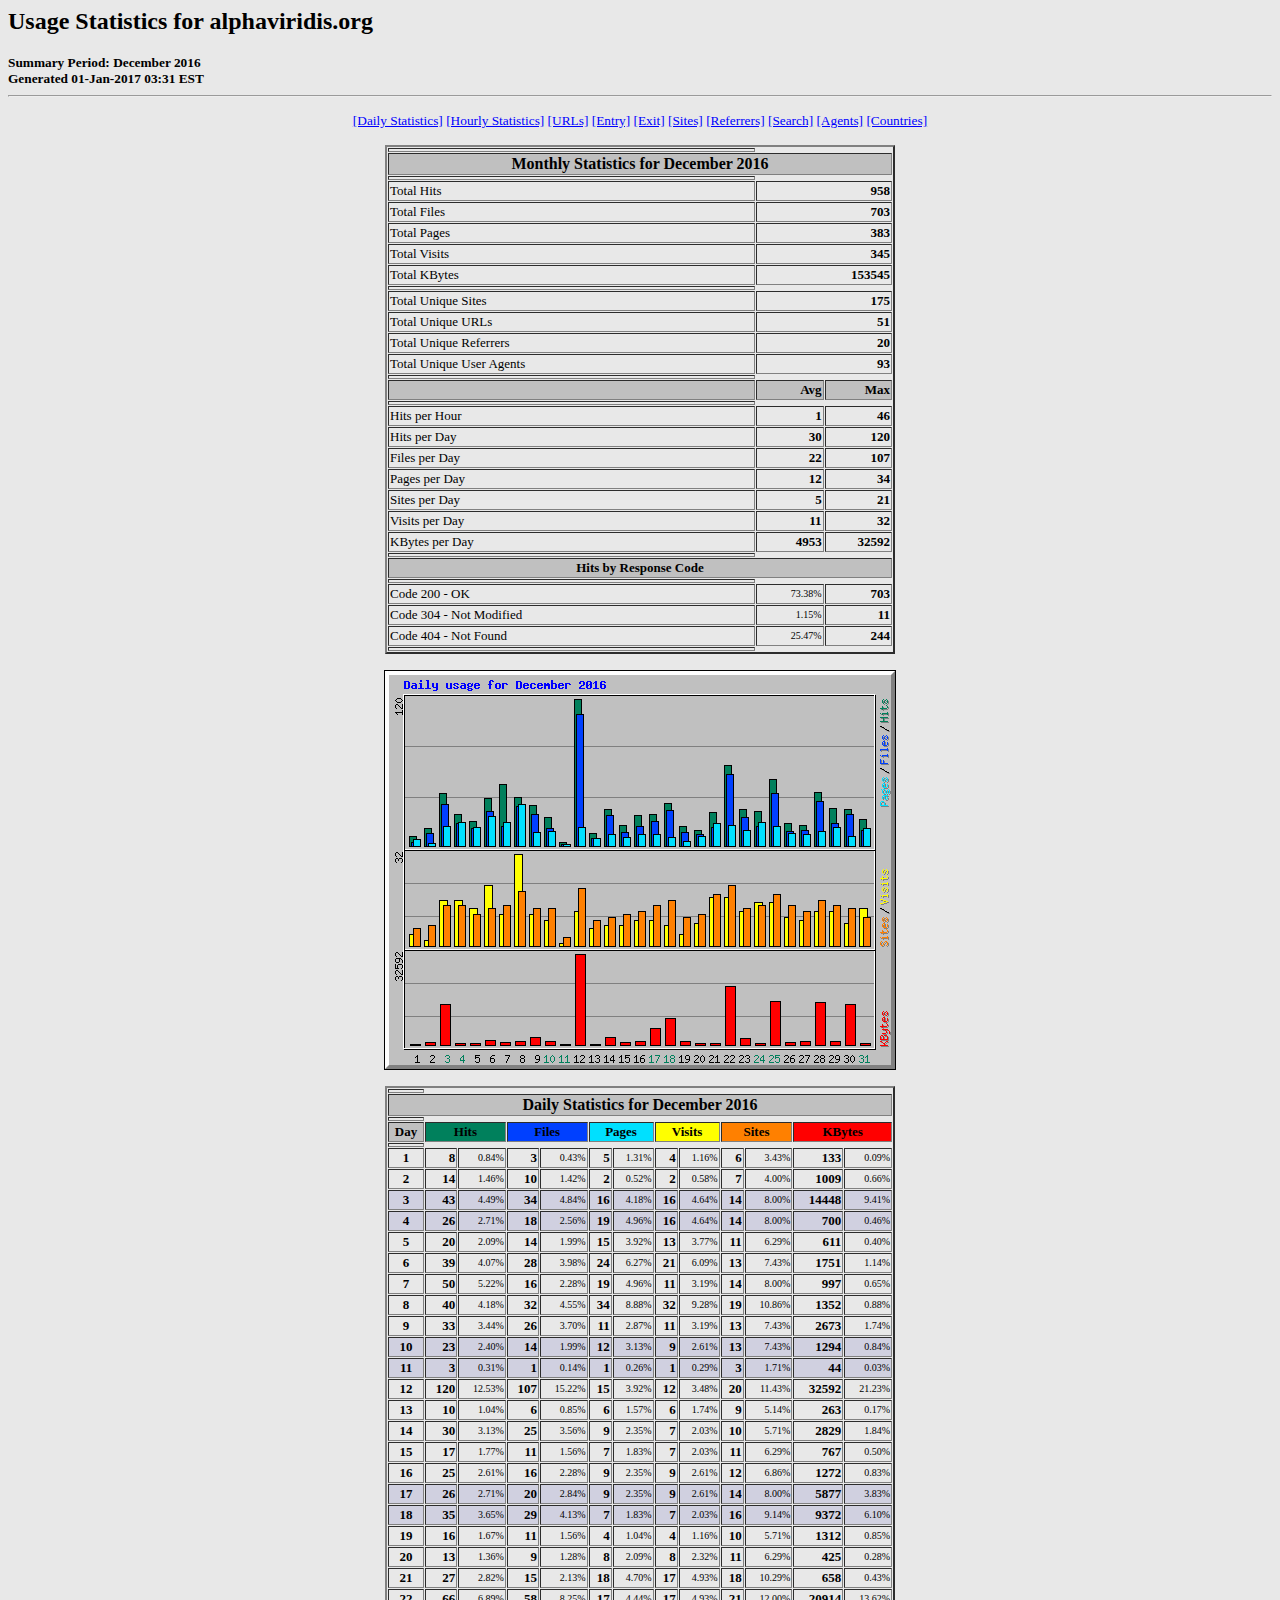
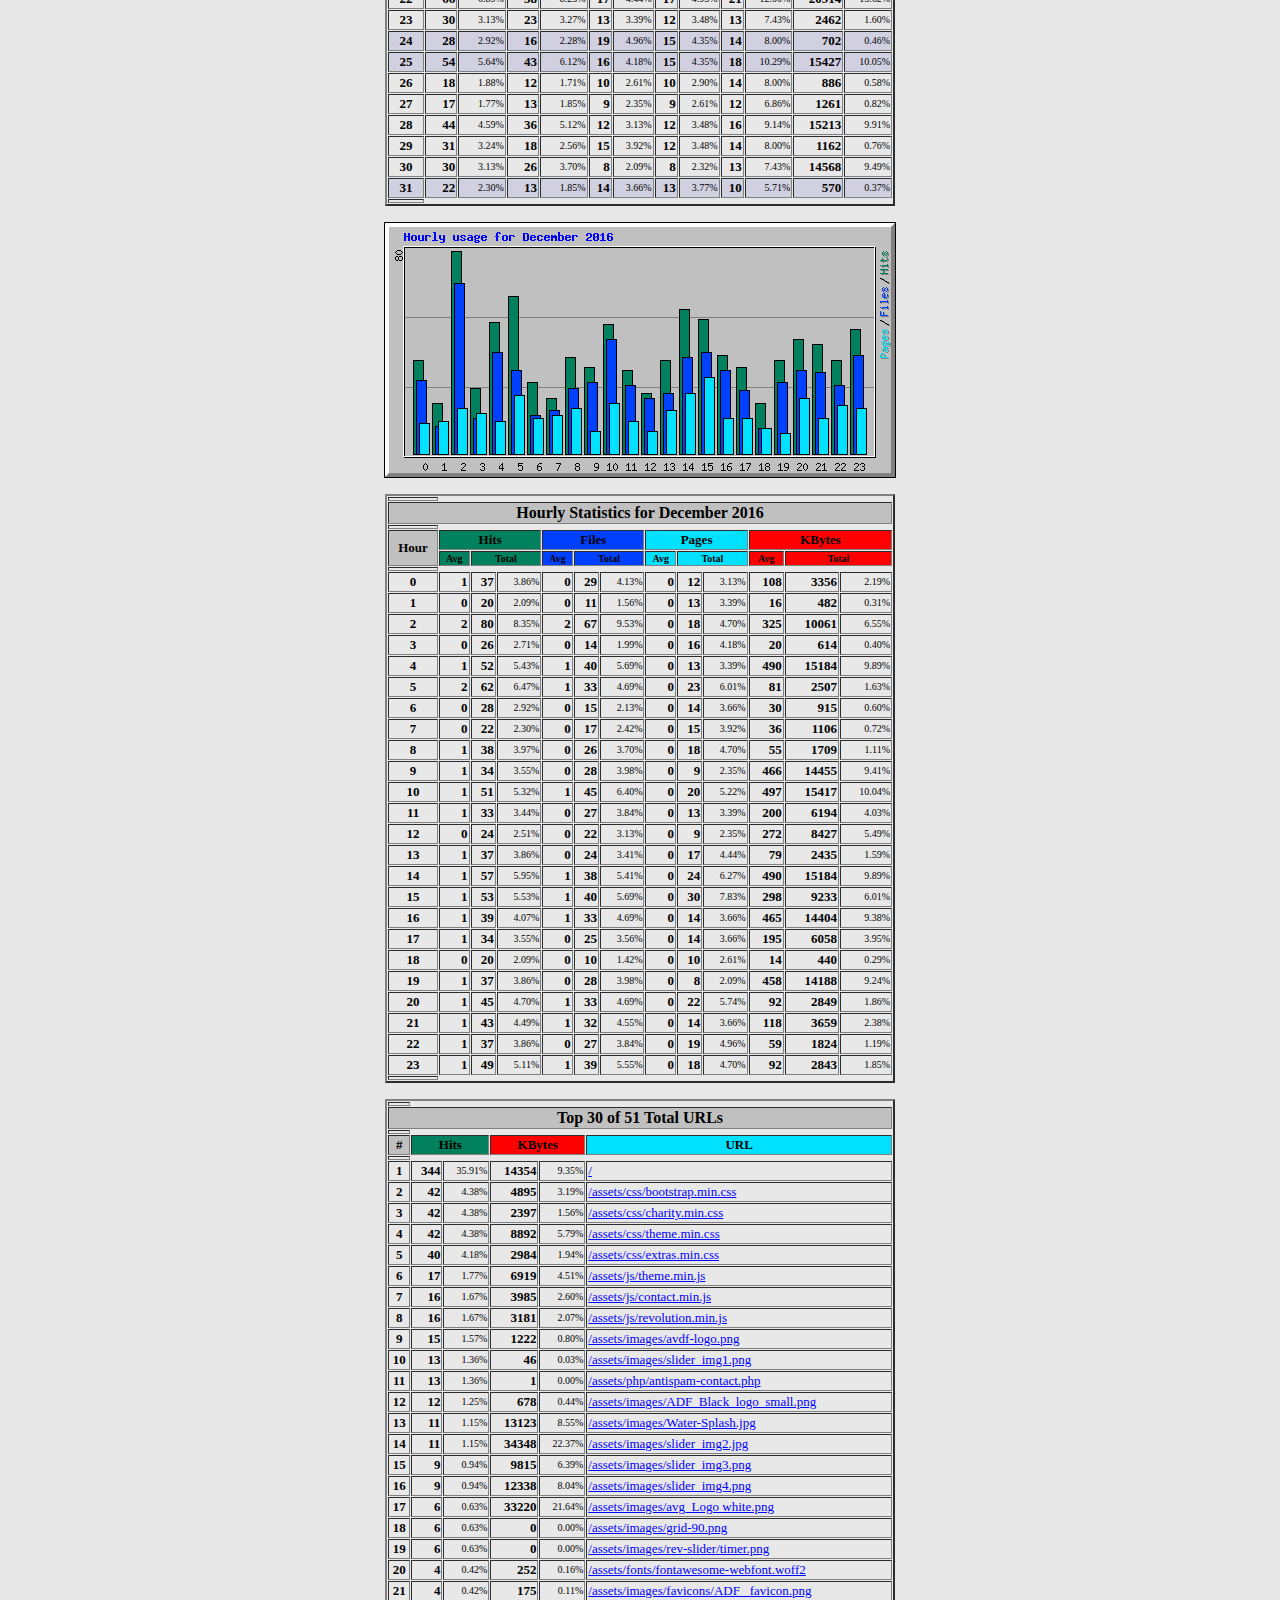
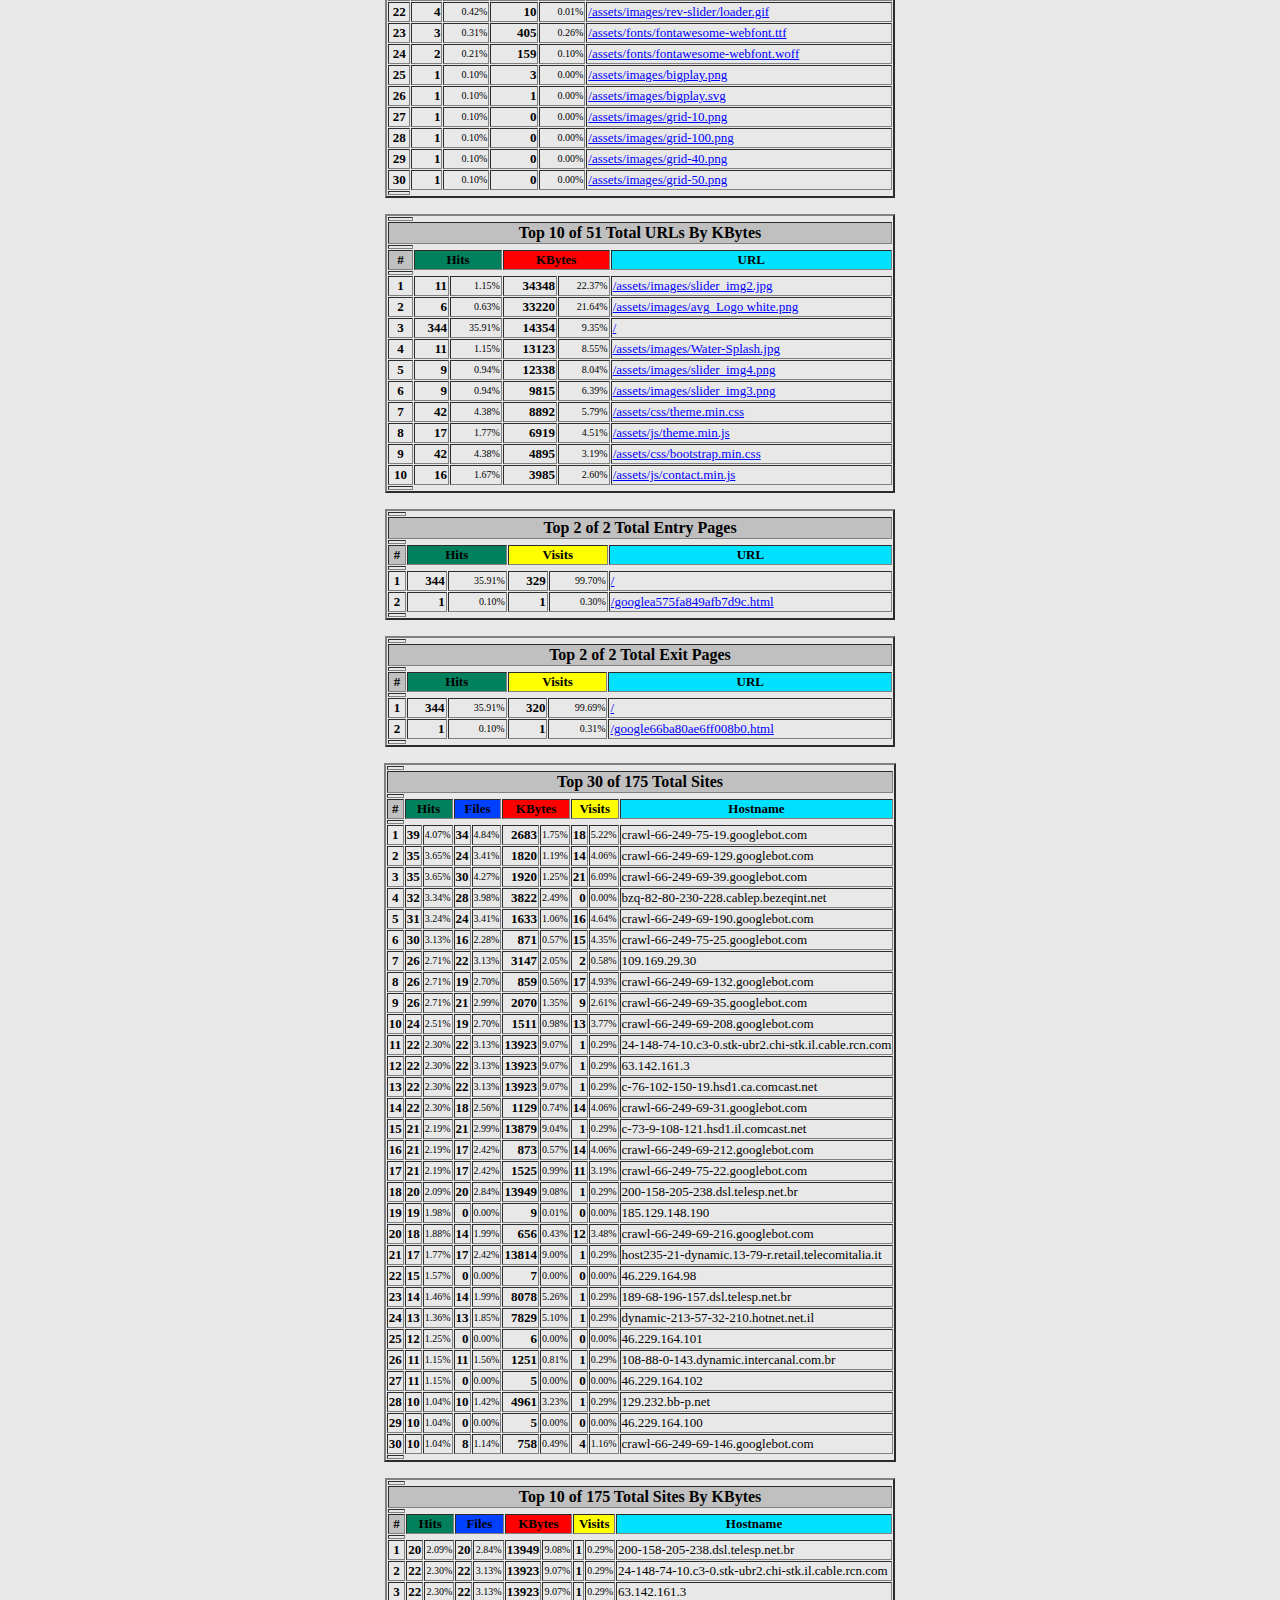
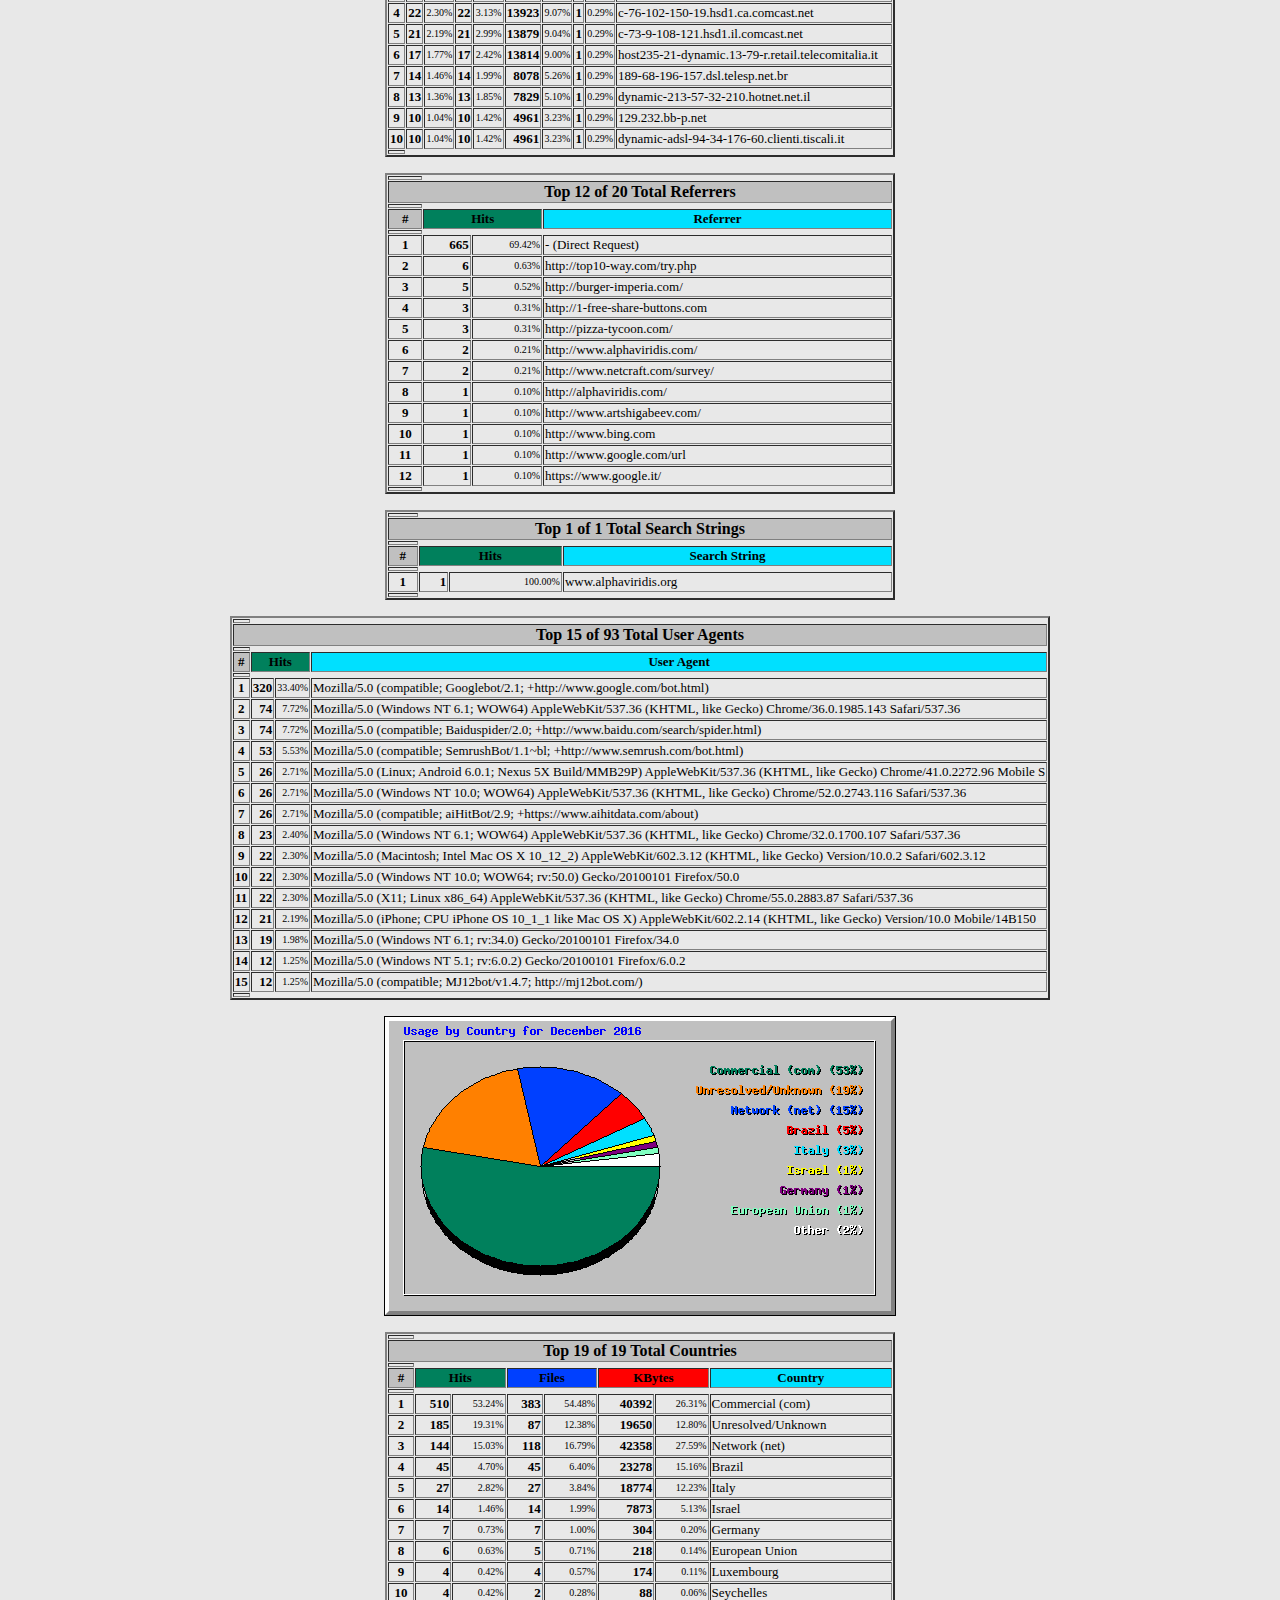
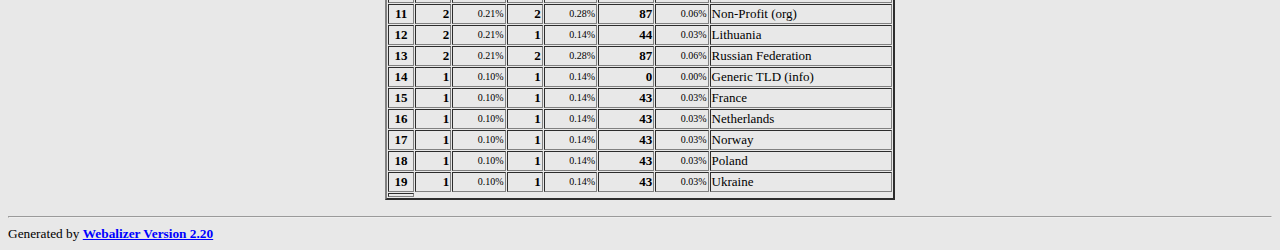
<file: webalizer/usage_201612.html>
<!DOCTYPE HTML PUBLIC "-//W3C//DTD HTML 4.0 Transitional//EN">

<!-- Generated by The Webalizer  Ver. 2.20-01 -->
<!--                                          -->
<!-- Copyright 1997-2008  Bradford L. Barrett -->
<!--                                          -->
<!-- Distributed under the GNU GPL  Version 2 -->
<!--        Full text may be found at:        -->
<!--         http://www.webalizer.org         -->
<!--                                          -->
<!--  Give the power back to the programmers  -->
<!--   Support the Free Software Foundation   -->
<!--           (http://www.fsf.org)           -->
<!--                                          -->
<!-- *** Generated: 01-Jan-2017 03:31 EST *** -->

<HTML lang="en">
<HEAD>
 <TITLE>Usage Statistics for alphaviridis.org - December 2016</TITLE>
</HEAD>

<BODY BGCOLOR="#E8E8E8" TEXT="#000000" LINK="#0000FF" VLINK="#FF0000">
<H2>Usage Statistics for alphaviridis.org</H2>
<SMALL><STRONG>
Summary Period: December 2016<BR>
Generated 01-Jan-2017 03:31 EST<BR>
</STRONG></SMALL>
<CENTER>
<HR>
<P>
<SMALL>
<A HREF="#DAYSTATS">[Daily Statistics]</A>
<A HREF="#HOURSTATS">[Hourly Statistics]</A>
<A HREF="#TOPURLS">[URLs]</A>
<A HREF="#TOPENTRY">[Entry]</A>
<A HREF="#TOPEXIT">[Exit]</A>
<A HREF="#TOPSITES">[Sites]</A>
<A HREF="#TOPREFS">[Referrers]</A>
<A HREF="#TOPSEARCH">[Search]</A>
<A HREF="#TOPAGENTS">[Agents]</A>
<A HREF="#TOPCTRYS">[Countries]</A>
</SMALL>
<P>
<TABLE WIDTH=510 BORDER=2 CELLSPACING=1 CELLPADDING=1>
<TR><TH HEIGHT=4></TH></TR>
<TR><TH COLSPAN=3 ALIGN=center BGCOLOR="#C0C0C0">Monthly Statistics for December 2016</TH></TR>
<TR><TH HEIGHT=4></TH></TR>
<TR><TD WIDTH=380><FONT SIZE="-1">Total Hits</FONT></TD>
<TD ALIGN=right COLSPAN=2><FONT SIZE="-1"><B>958</B></FONT></TD></TR>
<TR><TD WIDTH=380><FONT SIZE="-1">Total Files</FONT></TD>
<TD ALIGN=right COLSPAN=2><FONT SIZE="-1"><B>703</B></FONT></TD></TR>
<TR><TD WIDTH=380><FONT SIZE="-1">Total Pages</FONT></TD>
<TD ALIGN=right COLSPAN=2><FONT SIZE="-1"><B>383</B></FONT></TD></TR>
<TR><TD WIDTH=380><FONT SIZE="-1">Total Visits</FONT></TD>
<TD ALIGN=right COLSPAN=2><FONT SIZE="-1"><B>345</B></FONT></TD></TR>
<TR><TD WIDTH=380><FONT SIZE="-1">Total KBytes</FONT></TD>
<TD ALIGN=right COLSPAN=2><FONT SIZE="-1"><B>153545</B></FONT></TD></TR>
<TR><TH HEIGHT=4></TH></TR>
<TR><TD WIDTH=380><FONT SIZE="-1">Total Unique Sites</FONT></TD>
<TD ALIGN=right COLSPAN=2><FONT SIZE="-1"><B>175</B></FONT></TD></TR>
<TR><TD WIDTH=380><FONT SIZE="-1">Total Unique URLs</FONT></TD>
<TD ALIGN=right COLSPAN=2><FONT SIZE="-1"><B>51</B></FONT></TD></TR>
<TR><TD WIDTH=380><FONT SIZE="-1">Total Unique Referrers</FONT></TD>
<TD ALIGN=right COLSPAN=2><FONT SIZE="-1"><B>20</B></FONT></TD></TR>
<TR><TD WIDTH=380><FONT SIZE="-1">Total Unique User Agents</FONT></TD>
<TD ALIGN=right COLSPAN=2><FONT SIZE="-1"><B>93</B></FONT></TD></TR>
<TR><TH HEIGHT=4></TH></TR>
<TR><TH WIDTH=380 BGCOLOR="#C0C0C0"><FONT SIZE=-1 COLOR="#C0C0C0">.</FONT></TH>
<TH WIDTH=65 BGCOLOR="#C0C0C0" ALIGN=right><FONT SIZE=-1>Avg </FONT></TH>
<TH WIDTH=65 BGCOLOR="#C0C0C0" ALIGN=right><FONT SIZE=-1>Max </FONT></TH></TR>
<TR><TH HEIGHT=4></TH></TR>
<TR><TD><FONT SIZE="-1">Hits per Hour</FONT></TD>
<TD ALIGN=right WIDTH=65><FONT SIZE="-1"><B>1</B></FONT></TD>
<TD WIDTH=65 ALIGN=right><FONT SIZE=-1><B>46</B></FONT></TD></TR>
<TR><TD><FONT SIZE="-1">Hits per Day</FONT></TD>
<TD ALIGN=right WIDTH=65><FONT SIZE="-1"><B>30</B></FONT></TD>
<TD WIDTH=65 ALIGN=right><FONT SIZE=-1><B>120</B></FONT></TD></TR>
<TR><TD><FONT SIZE="-1">Files per Day</FONT></TD>
<TD ALIGN=right WIDTH=65><FONT SIZE="-1"><B>22</B></FONT></TD>
<TD WIDTH=65 ALIGN=right><FONT SIZE=-1><B>107</B></FONT></TD></TR>
<TR><TD><FONT SIZE="-1">Pages per Day</FONT></TD>
<TD ALIGN=right WIDTH=65><FONT SIZE="-1"><B>12</B></FONT></TD>
<TD WIDTH=65 ALIGN=right><FONT SIZE=-1><B>34</B></FONT></TD></TR>
<TR><TD><FONT SIZE="-1">Sites per Day</FONT></TD>
<TD ALIGN=right WIDTH=65><FONT SIZE="-1"><B>5</B></FONT></TD>
<TD WIDTH=65 ALIGN=right><FONT SIZE=-1><B>21</B></FONT></TD></TR>
<TR><TD><FONT SIZE="-1">Visits per Day</FONT></TD>
<TD ALIGN=right WIDTH=65><FONT SIZE="-1"><B>11</B></FONT></TD>
<TD WIDTH=65 ALIGN=right><FONT SIZE=-1><B>32</B></FONT></TD></TR>
<TR><TD><FONT SIZE="-1">KBytes per Day</FONT></TD>
<TD ALIGN=right WIDTH=65><FONT SIZE="-1"><B>4953</B></FONT></TD>
<TD WIDTH=65 ALIGN=right><FONT SIZE=-1><B>32592</B></FONT></TD></TR>
<TR><TH HEIGHT=4></TH></TR>
<TR><TH COLSPAN=3 ALIGN=center BGCOLOR="#C0C0C0">
<FONT SIZE="-1">Hits by Response Code</FONT></TH></TR>
<TR><TH HEIGHT=4></TH></TR>
<TR><TD><FONT SIZE="-1">Code 200 - OK</FONT></TD>
<TD ALIGN=right><FONT SIZE="-2">73.38%</FONT></TD>
<TD ALIGN=right><FONT SIZE="-1"><B>703</B></FONT></TD></TR>
<TR><TD><FONT SIZE="-1">Code 304 - Not Modified</FONT></TD>
<TD ALIGN=right><FONT SIZE="-2">1.15%</FONT></TD>
<TD ALIGN=right><FONT SIZE="-1"><B>11</B></FONT></TD></TR>
<TR><TD><FONT SIZE="-1">Code 404 - Not Found</FONT></TD>
<TD ALIGN=right><FONT SIZE="-2">25.47%</FONT></TD>
<TD ALIGN=right><FONT SIZE="-1"><B>244</B></FONT></TD></TR>
<TR><TH HEIGHT=4></TH></TR>
</TABLE>
<P>
<A NAME="DAYSTATS"></A>
<IMG SRC="daily_usage_201612.png" ALT="Daily usage for December 2016" HEIGHT=400 WIDTH=512><P>
<TABLE WIDTH=510 BORDER=2 CELLSPACING=1 CELLPADDING=1>
<TR><TH HEIGHT=4></TH></TR>
<TR><TH BGCOLOR="#C0C0C0" COLSPAN=13 ALIGN=center>Daily Statistics for December 2016</TH></TR>
<TR><TH HEIGHT=4></TH></TR>
<TR><TH ALIGN=center BGCOLOR="#C0C0C0"><FONT SIZE="-1">Day</FONT></TH>
<TH ALIGN=center BGCOLOR="#00805c" COLSPAN=2><FONT SIZE="-1">Hits</FONT></TH>
<TH ALIGN=center BGCOLOR="#0040ff" COLSPAN=2><FONT SIZE="-1">Files</FONT></TH>
<TH ALIGN=center BGCOLOR="#00e0ff" COLSPAN=2><FONT SIZE="-1">Pages</FONT></TH>
<TH ALIGN=center BGCOLOR="#ffff00" COLSPAN=2><FONT SIZE="-1">Visits</FONT></TH>
<TH ALIGN=center BGCOLOR="#ff8000" COLSPAN=2><FONT SIZE="-1">Sites</FONT></TH>
<TH ALIGN=center BGCOLOR="#ff0000" COLSPAN=2><FONT SIZE="-1">KBytes</FONT></TH></TR>
<TR><TH HEIGHT=4></TH></TR>
<TR><TD ALIGN=center><FONT SIZE="-1"><B>1</B></FONT></TD>
<TD ALIGN=right><FONT SIZE="-1"><B>8</B></FONT></TD>
<TD ALIGN=right><FONT SIZE="-2">0.84%</FONT></TD>
<TD ALIGN=right><FONT SIZE="-1"><B>3</B></FONT></TD>
<TD ALIGN=right><FONT SIZE="-2">0.43%</FONT></TD>
<TD ALIGN=right><FONT SIZE="-1"><B>5</B></FONT></TD>
<TD ALIGN=right><FONT SIZE="-2">1.31%</FONT></TD>
<TD ALIGN=right><FONT SIZE="-1"><B>4</B></FONT></TD>
<TD ALIGN=right><FONT SIZE="-2">1.16%</FONT></TD>
<TD ALIGN=right><FONT SIZE="-1"><B>6</B></FONT></TD>
<TD ALIGN=right><FONT SIZE="-2">3.43%</FONT></TD>
<TD ALIGN=right><FONT SIZE="-1"><B>133</B></FONT></TD>
<TD ALIGN=right><FONT SIZE="-2">0.09%</FONT></TD></TR>
<TR><TD ALIGN=center><FONT SIZE="-1"><B>2</B></FONT></TD>
<TD ALIGN=right><FONT SIZE="-1"><B>14</B></FONT></TD>
<TD ALIGN=right><FONT SIZE="-2">1.46%</FONT></TD>
<TD ALIGN=right><FONT SIZE="-1"><B>10</B></FONT></TD>
<TD ALIGN=right><FONT SIZE="-2">1.42%</FONT></TD>
<TD ALIGN=right><FONT SIZE="-1"><B>2</B></FONT></TD>
<TD ALIGN=right><FONT SIZE="-2">0.52%</FONT></TD>
<TD ALIGN=right><FONT SIZE="-1"><B>2</B></FONT></TD>
<TD ALIGN=right><FONT SIZE="-2">0.58%</FONT></TD>
<TD ALIGN=right><FONT SIZE="-1"><B>7</B></FONT></TD>
<TD ALIGN=right><FONT SIZE="-2">4.00%</FONT></TD>
<TD ALIGN=right><FONT SIZE="-1"><B>1009</B></FONT></TD>
<TD ALIGN=right><FONT SIZE="-2">0.66%</FONT></TD></TR>
<TR BGCOLOR="#D0D0E0"><TD ALIGN=center><FONT SIZE="-1"><B>3</B></FONT></TD>
<TD ALIGN=right><FONT SIZE="-1"><B>43</B></FONT></TD>
<TD ALIGN=right><FONT SIZE="-2">4.49%</FONT></TD>
<TD ALIGN=right><FONT SIZE="-1"><B>34</B></FONT></TD>
<TD ALIGN=right><FONT SIZE="-2">4.84%</FONT></TD>
<TD ALIGN=right><FONT SIZE="-1"><B>16</B></FONT></TD>
<TD ALIGN=right><FONT SIZE="-2">4.18%</FONT></TD>
<TD ALIGN=right><FONT SIZE="-1"><B>16</B></FONT></TD>
<TD ALIGN=right><FONT SIZE="-2">4.64%</FONT></TD>
<TD ALIGN=right><FONT SIZE="-1"><B>14</B></FONT></TD>
<TD ALIGN=right><FONT SIZE="-2">8.00%</FONT></TD>
<TD ALIGN=right><FONT SIZE="-1"><B>14448</B></FONT></TD>
<TD ALIGN=right><FONT SIZE="-2">9.41%</FONT></TD></TR>
<TR BGCOLOR="#D0D0E0"><TD ALIGN=center><FONT SIZE="-1"><B>4</B></FONT></TD>
<TD ALIGN=right><FONT SIZE="-1"><B>26</B></FONT></TD>
<TD ALIGN=right><FONT SIZE="-2">2.71%</FONT></TD>
<TD ALIGN=right><FONT SIZE="-1"><B>18</B></FONT></TD>
<TD ALIGN=right><FONT SIZE="-2">2.56%</FONT></TD>
<TD ALIGN=right><FONT SIZE="-1"><B>19</B></FONT></TD>
<TD ALIGN=right><FONT SIZE="-2">4.96%</FONT></TD>
<TD ALIGN=right><FONT SIZE="-1"><B>16</B></FONT></TD>
<TD ALIGN=right><FONT SIZE="-2">4.64%</FONT></TD>
<TD ALIGN=right><FONT SIZE="-1"><B>14</B></FONT></TD>
<TD ALIGN=right><FONT SIZE="-2">8.00%</FONT></TD>
<TD ALIGN=right><FONT SIZE="-1"><B>700</B></FONT></TD>
<TD ALIGN=right><FONT SIZE="-2">0.46%</FONT></TD></TR>
<TR><TD ALIGN=center><FONT SIZE="-1"><B>5</B></FONT></TD>
<TD ALIGN=right><FONT SIZE="-1"><B>20</B></FONT></TD>
<TD ALIGN=right><FONT SIZE="-2">2.09%</FONT></TD>
<TD ALIGN=right><FONT SIZE="-1"><B>14</B></FONT></TD>
<TD ALIGN=right><FONT SIZE="-2">1.99%</FONT></TD>
<TD ALIGN=right><FONT SIZE="-1"><B>15</B></FONT></TD>
<TD ALIGN=right><FONT SIZE="-2">3.92%</FONT></TD>
<TD ALIGN=right><FONT SIZE="-1"><B>13</B></FONT></TD>
<TD ALIGN=right><FONT SIZE="-2">3.77%</FONT></TD>
<TD ALIGN=right><FONT SIZE="-1"><B>11</B></FONT></TD>
<TD ALIGN=right><FONT SIZE="-2">6.29%</FONT></TD>
<TD ALIGN=right><FONT SIZE="-1"><B>611</B></FONT></TD>
<TD ALIGN=right><FONT SIZE="-2">0.40%</FONT></TD></TR>
<TR><TD ALIGN=center><FONT SIZE="-1"><B>6</B></FONT></TD>
<TD ALIGN=right><FONT SIZE="-1"><B>39</B></FONT></TD>
<TD ALIGN=right><FONT SIZE="-2">4.07%</FONT></TD>
<TD ALIGN=right><FONT SIZE="-1"><B>28</B></FONT></TD>
<TD ALIGN=right><FONT SIZE="-2">3.98%</FONT></TD>
<TD ALIGN=right><FONT SIZE="-1"><B>24</B></FONT></TD>
<TD ALIGN=right><FONT SIZE="-2">6.27%</FONT></TD>
<TD ALIGN=right><FONT SIZE="-1"><B>21</B></FONT></TD>
<TD ALIGN=right><FONT SIZE="-2">6.09%</FONT></TD>
<TD ALIGN=right><FONT SIZE="-1"><B>13</B></FONT></TD>
<TD ALIGN=right><FONT SIZE="-2">7.43%</FONT></TD>
<TD ALIGN=right><FONT SIZE="-1"><B>1751</B></FONT></TD>
<TD ALIGN=right><FONT SIZE="-2">1.14%</FONT></TD></TR>
<TR><TD ALIGN=center><FONT SIZE="-1"><B>7</B></FONT></TD>
<TD ALIGN=right><FONT SIZE="-1"><B>50</B></FONT></TD>
<TD ALIGN=right><FONT SIZE="-2">5.22%</FONT></TD>
<TD ALIGN=right><FONT SIZE="-1"><B>16</B></FONT></TD>
<TD ALIGN=right><FONT SIZE="-2">2.28%</FONT></TD>
<TD ALIGN=right><FONT SIZE="-1"><B>19</B></FONT></TD>
<TD ALIGN=right><FONT SIZE="-2">4.96%</FONT></TD>
<TD ALIGN=right><FONT SIZE="-1"><B>11</B></FONT></TD>
<TD ALIGN=right><FONT SIZE="-2">3.19%</FONT></TD>
<TD ALIGN=right><FONT SIZE="-1"><B>14</B></FONT></TD>
<TD ALIGN=right><FONT SIZE="-2">8.00%</FONT></TD>
<TD ALIGN=right><FONT SIZE="-1"><B>997</B></FONT></TD>
<TD ALIGN=right><FONT SIZE="-2">0.65%</FONT></TD></TR>
<TR><TD ALIGN=center><FONT SIZE="-1"><B>8</B></FONT></TD>
<TD ALIGN=right><FONT SIZE="-1"><B>40</B></FONT></TD>
<TD ALIGN=right><FONT SIZE="-2">4.18%</FONT></TD>
<TD ALIGN=right><FONT SIZE="-1"><B>32</B></FONT></TD>
<TD ALIGN=right><FONT SIZE="-2">4.55%</FONT></TD>
<TD ALIGN=right><FONT SIZE="-1"><B>34</B></FONT></TD>
<TD ALIGN=right><FONT SIZE="-2">8.88%</FONT></TD>
<TD ALIGN=right><FONT SIZE="-1"><B>32</B></FONT></TD>
<TD ALIGN=right><FONT SIZE="-2">9.28%</FONT></TD>
<TD ALIGN=right><FONT SIZE="-1"><B>19</B></FONT></TD>
<TD ALIGN=right><FONT SIZE="-2">10.86%</FONT></TD>
<TD ALIGN=right><FONT SIZE="-1"><B>1352</B></FONT></TD>
<TD ALIGN=right><FONT SIZE="-2">0.88%</FONT></TD></TR>
<TR><TD ALIGN=center><FONT SIZE="-1"><B>9</B></FONT></TD>
<TD ALIGN=right><FONT SIZE="-1"><B>33</B></FONT></TD>
<TD ALIGN=right><FONT SIZE="-2">3.44%</FONT></TD>
<TD ALIGN=right><FONT SIZE="-1"><B>26</B></FONT></TD>
<TD ALIGN=right><FONT SIZE="-2">3.70%</FONT></TD>
<TD ALIGN=right><FONT SIZE="-1"><B>11</B></FONT></TD>
<TD ALIGN=right><FONT SIZE="-2">2.87%</FONT></TD>
<TD ALIGN=right><FONT SIZE="-1"><B>11</B></FONT></TD>
<TD ALIGN=right><FONT SIZE="-2">3.19%</FONT></TD>
<TD ALIGN=right><FONT SIZE="-1"><B>13</B></FONT></TD>
<TD ALIGN=right><FONT SIZE="-2">7.43%</FONT></TD>
<TD ALIGN=right><FONT SIZE="-1"><B>2673</B></FONT></TD>
<TD ALIGN=right><FONT SIZE="-2">1.74%</FONT></TD></TR>
<TR BGCOLOR="#D0D0E0"><TD ALIGN=center><FONT SIZE="-1"><B>10</B></FONT></TD>
<TD ALIGN=right><FONT SIZE="-1"><B>23</B></FONT></TD>
<TD ALIGN=right><FONT SIZE="-2">2.40%</FONT></TD>
<TD ALIGN=right><FONT SIZE="-1"><B>14</B></FONT></TD>
<TD ALIGN=right><FONT SIZE="-2">1.99%</FONT></TD>
<TD ALIGN=right><FONT SIZE="-1"><B>12</B></FONT></TD>
<TD ALIGN=right><FONT SIZE="-2">3.13%</FONT></TD>
<TD ALIGN=right><FONT SIZE="-1"><B>9</B></FONT></TD>
<TD ALIGN=right><FONT SIZE="-2">2.61%</FONT></TD>
<TD ALIGN=right><FONT SIZE="-1"><B>13</B></FONT></TD>
<TD ALIGN=right><FONT SIZE="-2">7.43%</FONT></TD>
<TD ALIGN=right><FONT SIZE="-1"><B>1294</B></FONT></TD>
<TD ALIGN=right><FONT SIZE="-2">0.84%</FONT></TD></TR>
<TR BGCOLOR="#D0D0E0"><TD ALIGN=center><FONT SIZE="-1"><B>11</B></FONT></TD>
<TD ALIGN=right><FONT SIZE="-1"><B>3</B></FONT></TD>
<TD ALIGN=right><FONT SIZE="-2">0.31%</FONT></TD>
<TD ALIGN=right><FONT SIZE="-1"><B>1</B></FONT></TD>
<TD ALIGN=right><FONT SIZE="-2">0.14%</FONT></TD>
<TD ALIGN=right><FONT SIZE="-1"><B>1</B></FONT></TD>
<TD ALIGN=right><FONT SIZE="-2">0.26%</FONT></TD>
<TD ALIGN=right><FONT SIZE="-1"><B>1</B></FONT></TD>
<TD ALIGN=right><FONT SIZE="-2">0.29%</FONT></TD>
<TD ALIGN=right><FONT SIZE="-1"><B>3</B></FONT></TD>
<TD ALIGN=right><FONT SIZE="-2">1.71%</FONT></TD>
<TD ALIGN=right><FONT SIZE="-1"><B>44</B></FONT></TD>
<TD ALIGN=right><FONT SIZE="-2">0.03%</FONT></TD></TR>
<TR><TD ALIGN=center><FONT SIZE="-1"><B>12</B></FONT></TD>
<TD ALIGN=right><FONT SIZE="-1"><B>120</B></FONT></TD>
<TD ALIGN=right><FONT SIZE="-2">12.53%</FONT></TD>
<TD ALIGN=right><FONT SIZE="-1"><B>107</B></FONT></TD>
<TD ALIGN=right><FONT SIZE="-2">15.22%</FONT></TD>
<TD ALIGN=right><FONT SIZE="-1"><B>15</B></FONT></TD>
<TD ALIGN=right><FONT SIZE="-2">3.92%</FONT></TD>
<TD ALIGN=right><FONT SIZE="-1"><B>12</B></FONT></TD>
<TD ALIGN=right><FONT SIZE="-2">3.48%</FONT></TD>
<TD ALIGN=right><FONT SIZE="-1"><B>20</B></FONT></TD>
<TD ALIGN=right><FONT SIZE="-2">11.43%</FONT></TD>
<TD ALIGN=right><FONT SIZE="-1"><B>32592</B></FONT></TD>
<TD ALIGN=right><FONT SIZE="-2">21.23%</FONT></TD></TR>
<TR><TD ALIGN=center><FONT SIZE="-1"><B>13</B></FONT></TD>
<TD ALIGN=right><FONT SIZE="-1"><B>10</B></FONT></TD>
<TD ALIGN=right><FONT SIZE="-2">1.04%</FONT></TD>
<TD ALIGN=right><FONT SIZE="-1"><B>6</B></FONT></TD>
<TD ALIGN=right><FONT SIZE="-2">0.85%</FONT></TD>
<TD ALIGN=right><FONT SIZE="-1"><B>6</B></FONT></TD>
<TD ALIGN=right><FONT SIZE="-2">1.57%</FONT></TD>
<TD ALIGN=right><FONT SIZE="-1"><B>6</B></FONT></TD>
<TD ALIGN=right><FONT SIZE="-2">1.74%</FONT></TD>
<TD ALIGN=right><FONT SIZE="-1"><B>9</B></FONT></TD>
<TD ALIGN=right><FONT SIZE="-2">5.14%</FONT></TD>
<TD ALIGN=right><FONT SIZE="-1"><B>263</B></FONT></TD>
<TD ALIGN=right><FONT SIZE="-2">0.17%</FONT></TD></TR>
<TR><TD ALIGN=center><FONT SIZE="-1"><B>14</B></FONT></TD>
<TD ALIGN=right><FONT SIZE="-1"><B>30</B></FONT></TD>
<TD ALIGN=right><FONT SIZE="-2">3.13%</FONT></TD>
<TD ALIGN=right><FONT SIZE="-1"><B>25</B></FONT></TD>
<TD ALIGN=right><FONT SIZE="-2">3.56%</FONT></TD>
<TD ALIGN=right><FONT SIZE="-1"><B>9</B></FONT></TD>
<TD ALIGN=right><FONT SIZE="-2">2.35%</FONT></TD>
<TD ALIGN=right><FONT SIZE="-1"><B>7</B></FONT></TD>
<TD ALIGN=right><FONT SIZE="-2">2.03%</FONT></TD>
<TD ALIGN=right><FONT SIZE="-1"><B>10</B></FONT></TD>
<TD ALIGN=right><FONT SIZE="-2">5.71%</FONT></TD>
<TD ALIGN=right><FONT SIZE="-1"><B>2829</B></FONT></TD>
<TD ALIGN=right><FONT SIZE="-2">1.84%</FONT></TD></TR>
<TR><TD ALIGN=center><FONT SIZE="-1"><B>15</B></FONT></TD>
<TD ALIGN=right><FONT SIZE="-1"><B>17</B></FONT></TD>
<TD ALIGN=right><FONT SIZE="-2">1.77%</FONT></TD>
<TD ALIGN=right><FONT SIZE="-1"><B>11</B></FONT></TD>
<TD ALIGN=right><FONT SIZE="-2">1.56%</FONT></TD>
<TD ALIGN=right><FONT SIZE="-1"><B>7</B></FONT></TD>
<TD ALIGN=right><FONT SIZE="-2">1.83%</FONT></TD>
<TD ALIGN=right><FONT SIZE="-1"><B>7</B></FONT></TD>
<TD ALIGN=right><FONT SIZE="-2">2.03%</FONT></TD>
<TD ALIGN=right><FONT SIZE="-1"><B>11</B></FONT></TD>
<TD ALIGN=right><FONT SIZE="-2">6.29%</FONT></TD>
<TD ALIGN=right><FONT SIZE="-1"><B>767</B></FONT></TD>
<TD ALIGN=right><FONT SIZE="-2">0.50%</FONT></TD></TR>
<TR><TD ALIGN=center><FONT SIZE="-1"><B>16</B></FONT></TD>
<TD ALIGN=right><FONT SIZE="-1"><B>25</B></FONT></TD>
<TD ALIGN=right><FONT SIZE="-2">2.61%</FONT></TD>
<TD ALIGN=right><FONT SIZE="-1"><B>16</B></FONT></TD>
<TD ALIGN=right><FONT SIZE="-2">2.28%</FONT></TD>
<TD ALIGN=right><FONT SIZE="-1"><B>9</B></FONT></TD>
<TD ALIGN=right><FONT SIZE="-2">2.35%</FONT></TD>
<TD ALIGN=right><FONT SIZE="-1"><B>9</B></FONT></TD>
<TD ALIGN=right><FONT SIZE="-2">2.61%</FONT></TD>
<TD ALIGN=right><FONT SIZE="-1"><B>12</B></FONT></TD>
<TD ALIGN=right><FONT SIZE="-2">6.86%</FONT></TD>
<TD ALIGN=right><FONT SIZE="-1"><B>1272</B></FONT></TD>
<TD ALIGN=right><FONT SIZE="-2">0.83%</FONT></TD></TR>
<TR BGCOLOR="#D0D0E0"><TD ALIGN=center><FONT SIZE="-1"><B>17</B></FONT></TD>
<TD ALIGN=right><FONT SIZE="-1"><B>26</B></FONT></TD>
<TD ALIGN=right><FONT SIZE="-2">2.71%</FONT></TD>
<TD ALIGN=right><FONT SIZE="-1"><B>20</B></FONT></TD>
<TD ALIGN=right><FONT SIZE="-2">2.84%</FONT></TD>
<TD ALIGN=right><FONT SIZE="-1"><B>9</B></FONT></TD>
<TD ALIGN=right><FONT SIZE="-2">2.35%</FONT></TD>
<TD ALIGN=right><FONT SIZE="-1"><B>9</B></FONT></TD>
<TD ALIGN=right><FONT SIZE="-2">2.61%</FONT></TD>
<TD ALIGN=right><FONT SIZE="-1"><B>14</B></FONT></TD>
<TD ALIGN=right><FONT SIZE="-2">8.00%</FONT></TD>
<TD ALIGN=right><FONT SIZE="-1"><B>5877</B></FONT></TD>
<TD ALIGN=right><FONT SIZE="-2">3.83%</FONT></TD></TR>
<TR BGCOLOR="#D0D0E0"><TD ALIGN=center><FONT SIZE="-1"><B>18</B></FONT></TD>
<TD ALIGN=right><FONT SIZE="-1"><B>35</B></FONT></TD>
<TD ALIGN=right><FONT SIZE="-2">3.65%</FONT></TD>
<TD ALIGN=right><FONT SIZE="-1"><B>29</B></FONT></TD>
<TD ALIGN=right><FONT SIZE="-2">4.13%</FONT></TD>
<TD ALIGN=right><FONT SIZE="-1"><B>7</B></FONT></TD>
<TD ALIGN=right><FONT SIZE="-2">1.83%</FONT></TD>
<TD ALIGN=right><FONT SIZE="-1"><B>7</B></FONT></TD>
<TD ALIGN=right><FONT SIZE="-2">2.03%</FONT></TD>
<TD ALIGN=right><FONT SIZE="-1"><B>16</B></FONT></TD>
<TD ALIGN=right><FONT SIZE="-2">9.14%</FONT></TD>
<TD ALIGN=right><FONT SIZE="-1"><B>9372</B></FONT></TD>
<TD ALIGN=right><FONT SIZE="-2">6.10%</FONT></TD></TR>
<TR><TD ALIGN=center><FONT SIZE="-1"><B>19</B></FONT></TD>
<TD ALIGN=right><FONT SIZE="-1"><B>16</B></FONT></TD>
<TD ALIGN=right><FONT SIZE="-2">1.67%</FONT></TD>
<TD ALIGN=right><FONT SIZE="-1"><B>11</B></FONT></TD>
<TD ALIGN=right><FONT SIZE="-2">1.56%</FONT></TD>
<TD ALIGN=right><FONT SIZE="-1"><B>4</B></FONT></TD>
<TD ALIGN=right><FONT SIZE="-2">1.04%</FONT></TD>
<TD ALIGN=right><FONT SIZE="-1"><B>4</B></FONT></TD>
<TD ALIGN=right><FONT SIZE="-2">1.16%</FONT></TD>
<TD ALIGN=right><FONT SIZE="-1"><B>10</B></FONT></TD>
<TD ALIGN=right><FONT SIZE="-2">5.71%</FONT></TD>
<TD ALIGN=right><FONT SIZE="-1"><B>1312</B></FONT></TD>
<TD ALIGN=right><FONT SIZE="-2">0.85%</FONT></TD></TR>
<TR><TD ALIGN=center><FONT SIZE="-1"><B>20</B></FONT></TD>
<TD ALIGN=right><FONT SIZE="-1"><B>13</B></FONT></TD>
<TD ALIGN=right><FONT SIZE="-2">1.36%</FONT></TD>
<TD ALIGN=right><FONT SIZE="-1"><B>9</B></FONT></TD>
<TD ALIGN=right><FONT SIZE="-2">1.28%</FONT></TD>
<TD ALIGN=right><FONT SIZE="-1"><B>8</B></FONT></TD>
<TD ALIGN=right><FONT SIZE="-2">2.09%</FONT></TD>
<TD ALIGN=right><FONT SIZE="-1"><B>8</B></FONT></TD>
<TD ALIGN=right><FONT SIZE="-2">2.32%</FONT></TD>
<TD ALIGN=right><FONT SIZE="-1"><B>11</B></FONT></TD>
<TD ALIGN=right><FONT SIZE="-2">6.29%</FONT></TD>
<TD ALIGN=right><FONT SIZE="-1"><B>425</B></FONT></TD>
<TD ALIGN=right><FONT SIZE="-2">0.28%</FONT></TD></TR>
<TR><TD ALIGN=center><FONT SIZE="-1"><B>21</B></FONT></TD>
<TD ALIGN=right><FONT SIZE="-1"><B>27</B></FONT></TD>
<TD ALIGN=right><FONT SIZE="-2">2.82%</FONT></TD>
<TD ALIGN=right><FONT SIZE="-1"><B>15</B></FONT></TD>
<TD ALIGN=right><FONT SIZE="-2">2.13%</FONT></TD>
<TD ALIGN=right><FONT SIZE="-1"><B>18</B></FONT></TD>
<TD ALIGN=right><FONT SIZE="-2">4.70%</FONT></TD>
<TD ALIGN=right><FONT SIZE="-1"><B>17</B></FONT></TD>
<TD ALIGN=right><FONT SIZE="-2">4.93%</FONT></TD>
<TD ALIGN=right><FONT SIZE="-1"><B>18</B></FONT></TD>
<TD ALIGN=right><FONT SIZE="-2">10.29%</FONT></TD>
<TD ALIGN=right><FONT SIZE="-1"><B>658</B></FONT></TD>
<TD ALIGN=right><FONT SIZE="-2">0.43%</FONT></TD></TR>
<TR><TD ALIGN=center><FONT SIZE="-1"><B>22</B></FONT></TD>
<TD ALIGN=right><FONT SIZE="-1"><B>66</B></FONT></TD>
<TD ALIGN=right><FONT SIZE="-2">6.89%</FONT></TD>
<TD ALIGN=right><FONT SIZE="-1"><B>58</B></FONT></TD>
<TD ALIGN=right><FONT SIZE="-2">8.25%</FONT></TD>
<TD ALIGN=right><FONT SIZE="-1"><B>17</B></FONT></TD>
<TD ALIGN=right><FONT SIZE="-2">4.44%</FONT></TD>
<TD ALIGN=right><FONT SIZE="-1"><B>17</B></FONT></TD>
<TD ALIGN=right><FONT SIZE="-2">4.93%</FONT></TD>
<TD ALIGN=right><FONT SIZE="-1"><B>21</B></FONT></TD>
<TD ALIGN=right><FONT SIZE="-2">12.00%</FONT></TD>
<TD ALIGN=right><FONT SIZE="-1"><B>20914</B></FONT></TD>
<TD ALIGN=right><FONT SIZE="-2">13.62%</FONT></TD></TR>
<TR><TD ALIGN=center><FONT SIZE="-1"><B>23</B></FONT></TD>
<TD ALIGN=right><FONT SIZE="-1"><B>30</B></FONT></TD>
<TD ALIGN=right><FONT SIZE="-2">3.13%</FONT></TD>
<TD ALIGN=right><FONT SIZE="-1"><B>23</B></FONT></TD>
<TD ALIGN=right><FONT SIZE="-2">3.27%</FONT></TD>
<TD ALIGN=right><FONT SIZE="-1"><B>13</B></FONT></TD>
<TD ALIGN=right><FONT SIZE="-2">3.39%</FONT></TD>
<TD ALIGN=right><FONT SIZE="-1"><B>12</B></FONT></TD>
<TD ALIGN=right><FONT SIZE="-2">3.48%</FONT></TD>
<TD ALIGN=right><FONT SIZE="-1"><B>13</B></FONT></TD>
<TD ALIGN=right><FONT SIZE="-2">7.43%</FONT></TD>
<TD ALIGN=right><FONT SIZE="-1"><B>2462</B></FONT></TD>
<TD ALIGN=right><FONT SIZE="-2">1.60%</FONT></TD></TR>
<TR BGCOLOR="#D0D0E0"><TD ALIGN=center><FONT SIZE="-1"><B>24</B></FONT></TD>
<TD ALIGN=right><FONT SIZE="-1"><B>28</B></FONT></TD>
<TD ALIGN=right><FONT SIZE="-2">2.92%</FONT></TD>
<TD ALIGN=right><FONT SIZE="-1"><B>16</B></FONT></TD>
<TD ALIGN=right><FONT SIZE="-2">2.28%</FONT></TD>
<TD ALIGN=right><FONT SIZE="-1"><B>19</B></FONT></TD>
<TD ALIGN=right><FONT SIZE="-2">4.96%</FONT></TD>
<TD ALIGN=right><FONT SIZE="-1"><B>15</B></FONT></TD>
<TD ALIGN=right><FONT SIZE="-2">4.35%</FONT></TD>
<TD ALIGN=right><FONT SIZE="-1"><B>14</B></FONT></TD>
<TD ALIGN=right><FONT SIZE="-2">8.00%</FONT></TD>
<TD ALIGN=right><FONT SIZE="-1"><B>702</B></FONT></TD>
<TD ALIGN=right><FONT SIZE="-2">0.46%</FONT></TD></TR>
<TR BGCOLOR="#D0D0E0"><TD ALIGN=center><FONT SIZE="-1"><B>25</B></FONT></TD>
<TD ALIGN=right><FONT SIZE="-1"><B>54</B></FONT></TD>
<TD ALIGN=right><FONT SIZE="-2">5.64%</FONT></TD>
<TD ALIGN=right><FONT SIZE="-1"><B>43</B></FONT></TD>
<TD ALIGN=right><FONT SIZE="-2">6.12%</FONT></TD>
<TD ALIGN=right><FONT SIZE="-1"><B>16</B></FONT></TD>
<TD ALIGN=right><FONT SIZE="-2">4.18%</FONT></TD>
<TD ALIGN=right><FONT SIZE="-1"><B>15</B></FONT></TD>
<TD ALIGN=right><FONT SIZE="-2">4.35%</FONT></TD>
<TD ALIGN=right><FONT SIZE="-1"><B>18</B></FONT></TD>
<TD ALIGN=right><FONT SIZE="-2">10.29%</FONT></TD>
<TD ALIGN=right><FONT SIZE="-1"><B>15427</B></FONT></TD>
<TD ALIGN=right><FONT SIZE="-2">10.05%</FONT></TD></TR>
<TR><TD ALIGN=center><FONT SIZE="-1"><B>26</B></FONT></TD>
<TD ALIGN=right><FONT SIZE="-1"><B>18</B></FONT></TD>
<TD ALIGN=right><FONT SIZE="-2">1.88%</FONT></TD>
<TD ALIGN=right><FONT SIZE="-1"><B>12</B></FONT></TD>
<TD ALIGN=right><FONT SIZE="-2">1.71%</FONT></TD>
<TD ALIGN=right><FONT SIZE="-1"><B>10</B></FONT></TD>
<TD ALIGN=right><FONT SIZE="-2">2.61%</FONT></TD>
<TD ALIGN=right><FONT SIZE="-1"><B>10</B></FONT></TD>
<TD ALIGN=right><FONT SIZE="-2">2.90%</FONT></TD>
<TD ALIGN=right><FONT SIZE="-1"><B>14</B></FONT></TD>
<TD ALIGN=right><FONT SIZE="-2">8.00%</FONT></TD>
<TD ALIGN=right><FONT SIZE="-1"><B>886</B></FONT></TD>
<TD ALIGN=right><FONT SIZE="-2">0.58%</FONT></TD></TR>
<TR><TD ALIGN=center><FONT SIZE="-1"><B>27</B></FONT></TD>
<TD ALIGN=right><FONT SIZE="-1"><B>17</B></FONT></TD>
<TD ALIGN=right><FONT SIZE="-2">1.77%</FONT></TD>
<TD ALIGN=right><FONT SIZE="-1"><B>13</B></FONT></TD>
<TD ALIGN=right><FONT SIZE="-2">1.85%</FONT></TD>
<TD ALIGN=right><FONT SIZE="-1"><B>9</B></FONT></TD>
<TD ALIGN=right><FONT SIZE="-2">2.35%</FONT></TD>
<TD ALIGN=right><FONT SIZE="-1"><B>9</B></FONT></TD>
<TD ALIGN=right><FONT SIZE="-2">2.61%</FONT></TD>
<TD ALIGN=right><FONT SIZE="-1"><B>12</B></FONT></TD>
<TD ALIGN=right><FONT SIZE="-2">6.86%</FONT></TD>
<TD ALIGN=right><FONT SIZE="-1"><B>1261</B></FONT></TD>
<TD ALIGN=right><FONT SIZE="-2">0.82%</FONT></TD></TR>
<TR><TD ALIGN=center><FONT SIZE="-1"><B>28</B></FONT></TD>
<TD ALIGN=right><FONT SIZE="-1"><B>44</B></FONT></TD>
<TD ALIGN=right><FONT SIZE="-2">4.59%</FONT></TD>
<TD ALIGN=right><FONT SIZE="-1"><B>36</B></FONT></TD>
<TD ALIGN=right><FONT SIZE="-2">5.12%</FONT></TD>
<TD ALIGN=right><FONT SIZE="-1"><B>12</B></FONT></TD>
<TD ALIGN=right><FONT SIZE="-2">3.13%</FONT></TD>
<TD ALIGN=right><FONT SIZE="-1"><B>12</B></FONT></TD>
<TD ALIGN=right><FONT SIZE="-2">3.48%</FONT></TD>
<TD ALIGN=right><FONT SIZE="-1"><B>16</B></FONT></TD>
<TD ALIGN=right><FONT SIZE="-2">9.14%</FONT></TD>
<TD ALIGN=right><FONT SIZE="-1"><B>15213</B></FONT></TD>
<TD ALIGN=right><FONT SIZE="-2">9.91%</FONT></TD></TR>
<TR><TD ALIGN=center><FONT SIZE="-1"><B>29</B></FONT></TD>
<TD ALIGN=right><FONT SIZE="-1"><B>31</B></FONT></TD>
<TD ALIGN=right><FONT SIZE="-2">3.24%</FONT></TD>
<TD ALIGN=right><FONT SIZE="-1"><B>18</B></FONT></TD>
<TD ALIGN=right><FONT SIZE="-2">2.56%</FONT></TD>
<TD ALIGN=right><FONT SIZE="-1"><B>15</B></FONT></TD>
<TD ALIGN=right><FONT SIZE="-2">3.92%</FONT></TD>
<TD ALIGN=right><FONT SIZE="-1"><B>12</B></FONT></TD>
<TD ALIGN=right><FONT SIZE="-2">3.48%</FONT></TD>
<TD ALIGN=right><FONT SIZE="-1"><B>14</B></FONT></TD>
<TD ALIGN=right><FONT SIZE="-2">8.00%</FONT></TD>
<TD ALIGN=right><FONT SIZE="-1"><B>1162</B></FONT></TD>
<TD ALIGN=right><FONT SIZE="-2">0.76%</FONT></TD></TR>
<TR><TD ALIGN=center><FONT SIZE="-1"><B>30</B></FONT></TD>
<TD ALIGN=right><FONT SIZE="-1"><B>30</B></FONT></TD>
<TD ALIGN=right><FONT SIZE="-2">3.13%</FONT></TD>
<TD ALIGN=right><FONT SIZE="-1"><B>26</B></FONT></TD>
<TD ALIGN=right><FONT SIZE="-2">3.70%</FONT></TD>
<TD ALIGN=right><FONT SIZE="-1"><B>8</B></FONT></TD>
<TD ALIGN=right><FONT SIZE="-2">2.09%</FONT></TD>
<TD ALIGN=right><FONT SIZE="-1"><B>8</B></FONT></TD>
<TD ALIGN=right><FONT SIZE="-2">2.32%</FONT></TD>
<TD ALIGN=right><FONT SIZE="-1"><B>13</B></FONT></TD>
<TD ALIGN=right><FONT SIZE="-2">7.43%</FONT></TD>
<TD ALIGN=right><FONT SIZE="-1"><B>14568</B></FONT></TD>
<TD ALIGN=right><FONT SIZE="-2">9.49%</FONT></TD></TR>
<TR BGCOLOR="#D0D0E0"><TD ALIGN=center><FONT SIZE="-1"><B>31</B></FONT></TD>
<TD ALIGN=right><FONT SIZE="-1"><B>22</B></FONT></TD>
<TD ALIGN=right><FONT SIZE="-2">2.30%</FONT></TD>
<TD ALIGN=right><FONT SIZE="-1"><B>13</B></FONT></TD>
<TD ALIGN=right><FONT SIZE="-2">1.85%</FONT></TD>
<TD ALIGN=right><FONT SIZE="-1"><B>14</B></FONT></TD>
<TD ALIGN=right><FONT SIZE="-2">3.66%</FONT></TD>
<TD ALIGN=right><FONT SIZE="-1"><B>13</B></FONT></TD>
<TD ALIGN=right><FONT SIZE="-2">3.77%</FONT></TD>
<TD ALIGN=right><FONT SIZE="-1"><B>10</B></FONT></TD>
<TD ALIGN=right><FONT SIZE="-2">5.71%</FONT></TD>
<TD ALIGN=right><FONT SIZE="-1"><B>570</B></FONT></TD>
<TD ALIGN=right><FONT SIZE="-2">0.37%</FONT></TD></TR>
<TR><TH HEIGHT=4></TH></TR>
</TABLE>
<P>
<A NAME="HOURSTATS"></A>
<IMG SRC="hourly_usage_201612.png" ALT="Hourly usage for December 2016" HEIGHT=256 WIDTH=512><P>
<TABLE WIDTH=510 BORDER=2 CELLSPACING=1 CELLPADDING=1>
<TR><TH HEIGHT=4></TH></TR>
<TR><TH BGCOLOR="#C0C0C0" COLSPAN=13 ALIGN=center>Hourly Statistics for December 2016</TH></TR>
<TR><TH HEIGHT=4></TH></TR>
<TR><TH ALIGN=center ROWSPAN=2 BGCOLOR="#C0C0C0"><FONT SIZE="-1">Hour</FONT></TH>
<TH ALIGN=center BGCOLOR="#00805c" COLSPAN=3><FONT SIZE="-1">Hits</FONT></TH>
<TH ALIGN=center BGCOLOR="#0040ff" COLSPAN=3><FONT SIZE="-1">Files</FONT></TH>
<TH ALIGN=center BGCOLOR="#00e0ff" COLSPAN=3><FONT SIZE="-1">Pages</FONT></TH>
<TH ALIGN=center BGCOLOR="#ff0000" COLSPAN=3><FONT SIZE="-1">KBytes</FONT></TH></TR>
<TR><TH ALIGN=center BGCOLOR="#00805c"><FONT SIZE="-2">Avg</FONT></TH>
<TH ALIGN=center BGCOLOR="#00805c" COLSPAN=2><FONT SIZE="-2">Total</FONT></TH>
<TH ALIGN=center BGCOLOR="#0040ff"><FONT SIZE="-2">Avg</FONT></TH>
<TH ALIGN=center BGCOLOR="#0040ff" COLSPAN=2><FONT SIZE="-2">Total</FONT></TH>
<TH ALIGN=center BGCOLOR="#00e0ff"><FONT SIZE="-2">Avg</FONT></TH>
<TH ALIGN=center BGCOLOR="#00e0ff" COLSPAN=2><FONT SIZE="-2">Total</FONT></TH>
<TH ALIGN=center BGCOLOR="#ff0000"><FONT SIZE="-2">Avg</FONT></TH>
<TH ALIGN=center BGCOLOR="#ff0000" COLSPAN=2><FONT SIZE="-2">Total</FONT></TH></TR>
<TR><TH HEIGHT=4></TH></TR>
<TR><TD ALIGN=center><FONT SIZE="-1"><B>0</B></FONT></TD>
<TD ALIGN=right><FONT SIZE="-1"><B>1</B></FONT></TD>
<TD ALIGN=right><FONT SIZE="-1"><B>37</B></FONT></TD>
<TD ALIGN=right><FONT SIZE="-2">3.86%</FONT></TD>
<TD ALIGN=right><FONT SIZE="-1"><B>0</B></FONT></TD>
<TD ALIGN=right><FONT SIZE="-1"><B>29</B></FONT></TD>
<TD ALIGN=right><FONT SIZE="-2">4.13%</FONT></TD>
<TD ALIGN=right><FONT SIZE="-1"><B>0</B></FONT></TD>
<TD ALIGN=right><FONT SIZE="-1"><B>12</B></FONT></TD>
<TD ALIGN=right><FONT SIZE="-2">3.13%</FONT></TD>
<TD ALIGN=right><FONT SIZE="-1"><B>108</B></FONT></TD>
<TD ALIGN=right><FONT SIZE="-1"><B>3356</B></FONT></TD>
<TD ALIGN=right><FONT SIZE="-2">2.19%</FONT></TD></TR>
<TR><TD ALIGN=center><FONT SIZE="-1"><B>1</B></FONT></TD>
<TD ALIGN=right><FONT SIZE="-1"><B>0</B></FONT></TD>
<TD ALIGN=right><FONT SIZE="-1"><B>20</B></FONT></TD>
<TD ALIGN=right><FONT SIZE="-2">2.09%</FONT></TD>
<TD ALIGN=right><FONT SIZE="-1"><B>0</B></FONT></TD>
<TD ALIGN=right><FONT SIZE="-1"><B>11</B></FONT></TD>
<TD ALIGN=right><FONT SIZE="-2">1.56%</FONT></TD>
<TD ALIGN=right><FONT SIZE="-1"><B>0</B></FONT></TD>
<TD ALIGN=right><FONT SIZE="-1"><B>13</B></FONT></TD>
<TD ALIGN=right><FONT SIZE="-2">3.39%</FONT></TD>
<TD ALIGN=right><FONT SIZE="-1"><B>16</B></FONT></TD>
<TD ALIGN=right><FONT SIZE="-1"><B>482</B></FONT></TD>
<TD ALIGN=right><FONT SIZE="-2">0.31%</FONT></TD></TR>
<TR><TD ALIGN=center><FONT SIZE="-1"><B>2</B></FONT></TD>
<TD ALIGN=right><FONT SIZE="-1"><B>2</B></FONT></TD>
<TD ALIGN=right><FONT SIZE="-1"><B>80</B></FONT></TD>
<TD ALIGN=right><FONT SIZE="-2">8.35%</FONT></TD>
<TD ALIGN=right><FONT SIZE="-1"><B>2</B></FONT></TD>
<TD ALIGN=right><FONT SIZE="-1"><B>67</B></FONT></TD>
<TD ALIGN=right><FONT SIZE="-2">9.53%</FONT></TD>
<TD ALIGN=right><FONT SIZE="-1"><B>0</B></FONT></TD>
<TD ALIGN=right><FONT SIZE="-1"><B>18</B></FONT></TD>
<TD ALIGN=right><FONT SIZE="-2">4.70%</FONT></TD>
<TD ALIGN=right><FONT SIZE="-1"><B>325</B></FONT></TD>
<TD ALIGN=right><FONT SIZE="-1"><B>10061</B></FONT></TD>
<TD ALIGN=right><FONT SIZE="-2">6.55%</FONT></TD></TR>
<TR><TD ALIGN=center><FONT SIZE="-1"><B>3</B></FONT></TD>
<TD ALIGN=right><FONT SIZE="-1"><B>0</B></FONT></TD>
<TD ALIGN=right><FONT SIZE="-1"><B>26</B></FONT></TD>
<TD ALIGN=right><FONT SIZE="-2">2.71%</FONT></TD>
<TD ALIGN=right><FONT SIZE="-1"><B>0</B></FONT></TD>
<TD ALIGN=right><FONT SIZE="-1"><B>14</B></FONT></TD>
<TD ALIGN=right><FONT SIZE="-2">1.99%</FONT></TD>
<TD ALIGN=right><FONT SIZE="-1"><B>0</B></FONT></TD>
<TD ALIGN=right><FONT SIZE="-1"><B>16</B></FONT></TD>
<TD ALIGN=right><FONT SIZE="-2">4.18%</FONT></TD>
<TD ALIGN=right><FONT SIZE="-1"><B>20</B></FONT></TD>
<TD ALIGN=right><FONT SIZE="-1"><B>614</B></FONT></TD>
<TD ALIGN=right><FONT SIZE="-2">0.40%</FONT></TD></TR>
<TR><TD ALIGN=center><FONT SIZE="-1"><B>4</B></FONT></TD>
<TD ALIGN=right><FONT SIZE="-1"><B>1</B></FONT></TD>
<TD ALIGN=right><FONT SIZE="-1"><B>52</B></FONT></TD>
<TD ALIGN=right><FONT SIZE="-2">5.43%</FONT></TD>
<TD ALIGN=right><FONT SIZE="-1"><B>1</B></FONT></TD>
<TD ALIGN=right><FONT SIZE="-1"><B>40</B></FONT></TD>
<TD ALIGN=right><FONT SIZE="-2">5.69%</FONT></TD>
<TD ALIGN=right><FONT SIZE="-1"><B>0</B></FONT></TD>
<TD ALIGN=right><FONT SIZE="-1"><B>13</B></FONT></TD>
<TD ALIGN=right><FONT SIZE="-2">3.39%</FONT></TD>
<TD ALIGN=right><FONT SIZE="-1"><B>490</B></FONT></TD>
<TD ALIGN=right><FONT SIZE="-1"><B>15184</B></FONT></TD>
<TD ALIGN=right><FONT SIZE="-2">9.89%</FONT></TD></TR>
<TR><TD ALIGN=center><FONT SIZE="-1"><B>5</B></FONT></TD>
<TD ALIGN=right><FONT SIZE="-1"><B>2</B></FONT></TD>
<TD ALIGN=right><FONT SIZE="-1"><B>62</B></FONT></TD>
<TD ALIGN=right><FONT SIZE="-2">6.47%</FONT></TD>
<TD ALIGN=right><FONT SIZE="-1"><B>1</B></FONT></TD>
<TD ALIGN=right><FONT SIZE="-1"><B>33</B></FONT></TD>
<TD ALIGN=right><FONT SIZE="-2">4.69%</FONT></TD>
<TD ALIGN=right><FONT SIZE="-1"><B>0</B></FONT></TD>
<TD ALIGN=right><FONT SIZE="-1"><B>23</B></FONT></TD>
<TD ALIGN=right><FONT SIZE="-2">6.01%</FONT></TD>
<TD ALIGN=right><FONT SIZE="-1"><B>81</B></FONT></TD>
<TD ALIGN=right><FONT SIZE="-1"><B>2507</B></FONT></TD>
<TD ALIGN=right><FONT SIZE="-2">1.63%</FONT></TD></TR>
<TR><TD ALIGN=center><FONT SIZE="-1"><B>6</B></FONT></TD>
<TD ALIGN=right><FONT SIZE="-1"><B>0</B></FONT></TD>
<TD ALIGN=right><FONT SIZE="-1"><B>28</B></FONT></TD>
<TD ALIGN=right><FONT SIZE="-2">2.92%</FONT></TD>
<TD ALIGN=right><FONT SIZE="-1"><B>0</B></FONT></TD>
<TD ALIGN=right><FONT SIZE="-1"><B>15</B></FONT></TD>
<TD ALIGN=right><FONT SIZE="-2">2.13%</FONT></TD>
<TD ALIGN=right><FONT SIZE="-1"><B>0</B></FONT></TD>
<TD ALIGN=right><FONT SIZE="-1"><B>14</B></FONT></TD>
<TD ALIGN=right><FONT SIZE="-2">3.66%</FONT></TD>
<TD ALIGN=right><FONT SIZE="-1"><B>30</B></FONT></TD>
<TD ALIGN=right><FONT SIZE="-1"><B>915</B></FONT></TD>
<TD ALIGN=right><FONT SIZE="-2">0.60%</FONT></TD></TR>
<TR><TD ALIGN=center><FONT SIZE="-1"><B>7</B></FONT></TD>
<TD ALIGN=right><FONT SIZE="-1"><B>0</B></FONT></TD>
<TD ALIGN=right><FONT SIZE="-1"><B>22</B></FONT></TD>
<TD ALIGN=right><FONT SIZE="-2">2.30%</FONT></TD>
<TD ALIGN=right><FONT SIZE="-1"><B>0</B></FONT></TD>
<TD ALIGN=right><FONT SIZE="-1"><B>17</B></FONT></TD>
<TD ALIGN=right><FONT SIZE="-2">2.42%</FONT></TD>
<TD ALIGN=right><FONT SIZE="-1"><B>0</B></FONT></TD>
<TD ALIGN=right><FONT SIZE="-1"><B>15</B></FONT></TD>
<TD ALIGN=right><FONT SIZE="-2">3.92%</FONT></TD>
<TD ALIGN=right><FONT SIZE="-1"><B>36</B></FONT></TD>
<TD ALIGN=right><FONT SIZE="-1"><B>1106</B></FONT></TD>
<TD ALIGN=right><FONT SIZE="-2">0.72%</FONT></TD></TR>
<TR><TD ALIGN=center><FONT SIZE="-1"><B>8</B></FONT></TD>
<TD ALIGN=right><FONT SIZE="-1"><B>1</B></FONT></TD>
<TD ALIGN=right><FONT SIZE="-1"><B>38</B></FONT></TD>
<TD ALIGN=right><FONT SIZE="-2">3.97%</FONT></TD>
<TD ALIGN=right><FONT SIZE="-1"><B>0</B></FONT></TD>
<TD ALIGN=right><FONT SIZE="-1"><B>26</B></FONT></TD>
<TD ALIGN=right><FONT SIZE="-2">3.70%</FONT></TD>
<TD ALIGN=right><FONT SIZE="-1"><B>0</B></FONT></TD>
<TD ALIGN=right><FONT SIZE="-1"><B>18</B></FONT></TD>
<TD ALIGN=right><FONT SIZE="-2">4.70%</FONT></TD>
<TD ALIGN=right><FONT SIZE="-1"><B>55</B></FONT></TD>
<TD ALIGN=right><FONT SIZE="-1"><B>1709</B></FONT></TD>
<TD ALIGN=right><FONT SIZE="-2">1.11%</FONT></TD></TR>
<TR><TD ALIGN=center><FONT SIZE="-1"><B>9</B></FONT></TD>
<TD ALIGN=right><FONT SIZE="-1"><B>1</B></FONT></TD>
<TD ALIGN=right><FONT SIZE="-1"><B>34</B></FONT></TD>
<TD ALIGN=right><FONT SIZE="-2">3.55%</FONT></TD>
<TD ALIGN=right><FONT SIZE="-1"><B>0</B></FONT></TD>
<TD ALIGN=right><FONT SIZE="-1"><B>28</B></FONT></TD>
<TD ALIGN=right><FONT SIZE="-2">3.98%</FONT></TD>
<TD ALIGN=right><FONT SIZE="-1"><B>0</B></FONT></TD>
<TD ALIGN=right><FONT SIZE="-1"><B>9</B></FONT></TD>
<TD ALIGN=right><FONT SIZE="-2">2.35%</FONT></TD>
<TD ALIGN=right><FONT SIZE="-1"><B>466</B></FONT></TD>
<TD ALIGN=right><FONT SIZE="-1"><B>14455</B></FONT></TD>
<TD ALIGN=right><FONT SIZE="-2">9.41%</FONT></TD></TR>
<TR><TD ALIGN=center><FONT SIZE="-1"><B>10</B></FONT></TD>
<TD ALIGN=right><FONT SIZE="-1"><B>1</B></FONT></TD>
<TD ALIGN=right><FONT SIZE="-1"><B>51</B></FONT></TD>
<TD ALIGN=right><FONT SIZE="-2">5.32%</FONT></TD>
<TD ALIGN=right><FONT SIZE="-1"><B>1</B></FONT></TD>
<TD ALIGN=right><FONT SIZE="-1"><B>45</B></FONT></TD>
<TD ALIGN=right><FONT SIZE="-2">6.40%</FONT></TD>
<TD ALIGN=right><FONT SIZE="-1"><B>0</B></FONT></TD>
<TD ALIGN=right><FONT SIZE="-1"><B>20</B></FONT></TD>
<TD ALIGN=right><FONT SIZE="-2">5.22%</FONT></TD>
<TD ALIGN=right><FONT SIZE="-1"><B>497</B></FONT></TD>
<TD ALIGN=right><FONT SIZE="-1"><B>15417</B></FONT></TD>
<TD ALIGN=right><FONT SIZE="-2">10.04%</FONT></TD></TR>
<TR><TD ALIGN=center><FONT SIZE="-1"><B>11</B></FONT></TD>
<TD ALIGN=right><FONT SIZE="-1"><B>1</B></FONT></TD>
<TD ALIGN=right><FONT SIZE="-1"><B>33</B></FONT></TD>
<TD ALIGN=right><FONT SIZE="-2">3.44%</FONT></TD>
<TD ALIGN=right><FONT SIZE="-1"><B>0</B></FONT></TD>
<TD ALIGN=right><FONT SIZE="-1"><B>27</B></FONT></TD>
<TD ALIGN=right><FONT SIZE="-2">3.84%</FONT></TD>
<TD ALIGN=right><FONT SIZE="-1"><B>0</B></FONT></TD>
<TD ALIGN=right><FONT SIZE="-1"><B>13</B></FONT></TD>
<TD ALIGN=right><FONT SIZE="-2">3.39%</FONT></TD>
<TD ALIGN=right><FONT SIZE="-1"><B>200</B></FONT></TD>
<TD ALIGN=right><FONT SIZE="-1"><B>6194</B></FONT></TD>
<TD ALIGN=right><FONT SIZE="-2">4.03%</FONT></TD></TR>
<TR><TD ALIGN=center><FONT SIZE="-1"><B>12</B></FONT></TD>
<TD ALIGN=right><FONT SIZE="-1"><B>0</B></FONT></TD>
<TD ALIGN=right><FONT SIZE="-1"><B>24</B></FONT></TD>
<TD ALIGN=right><FONT SIZE="-2">2.51%</FONT></TD>
<TD ALIGN=right><FONT SIZE="-1"><B>0</B></FONT></TD>
<TD ALIGN=right><FONT SIZE="-1"><B>22</B></FONT></TD>
<TD ALIGN=right><FONT SIZE="-2">3.13%</FONT></TD>
<TD ALIGN=right><FONT SIZE="-1"><B>0</B></FONT></TD>
<TD ALIGN=right><FONT SIZE="-1"><B>9</B></FONT></TD>
<TD ALIGN=right><FONT SIZE="-2">2.35%</FONT></TD>
<TD ALIGN=right><FONT SIZE="-1"><B>272</B></FONT></TD>
<TD ALIGN=right><FONT SIZE="-1"><B>8427</B></FONT></TD>
<TD ALIGN=right><FONT SIZE="-2">5.49%</FONT></TD></TR>
<TR><TD ALIGN=center><FONT SIZE="-1"><B>13</B></FONT></TD>
<TD ALIGN=right><FONT SIZE="-1"><B>1</B></FONT></TD>
<TD ALIGN=right><FONT SIZE="-1"><B>37</B></FONT></TD>
<TD ALIGN=right><FONT SIZE="-2">3.86%</FONT></TD>
<TD ALIGN=right><FONT SIZE="-1"><B>0</B></FONT></TD>
<TD ALIGN=right><FONT SIZE="-1"><B>24</B></FONT></TD>
<TD ALIGN=right><FONT SIZE="-2">3.41%</FONT></TD>
<TD ALIGN=right><FONT SIZE="-1"><B>0</B></FONT></TD>
<TD ALIGN=right><FONT SIZE="-1"><B>17</B></FONT></TD>
<TD ALIGN=right><FONT SIZE="-2">4.44%</FONT></TD>
<TD ALIGN=right><FONT SIZE="-1"><B>79</B></FONT></TD>
<TD ALIGN=right><FONT SIZE="-1"><B>2435</B></FONT></TD>
<TD ALIGN=right><FONT SIZE="-2">1.59%</FONT></TD></TR>
<TR><TD ALIGN=center><FONT SIZE="-1"><B>14</B></FONT></TD>
<TD ALIGN=right><FONT SIZE="-1"><B>1</B></FONT></TD>
<TD ALIGN=right><FONT SIZE="-1"><B>57</B></FONT></TD>
<TD ALIGN=right><FONT SIZE="-2">5.95%</FONT></TD>
<TD ALIGN=right><FONT SIZE="-1"><B>1</B></FONT></TD>
<TD ALIGN=right><FONT SIZE="-1"><B>38</B></FONT></TD>
<TD ALIGN=right><FONT SIZE="-2">5.41%</FONT></TD>
<TD ALIGN=right><FONT SIZE="-1"><B>0</B></FONT></TD>
<TD ALIGN=right><FONT SIZE="-1"><B>24</B></FONT></TD>
<TD ALIGN=right><FONT SIZE="-2">6.27%</FONT></TD>
<TD ALIGN=right><FONT SIZE="-1"><B>490</B></FONT></TD>
<TD ALIGN=right><FONT SIZE="-1"><B>15184</B></FONT></TD>
<TD ALIGN=right><FONT SIZE="-2">9.89%</FONT></TD></TR>
<TR><TD ALIGN=center><FONT SIZE="-1"><B>15</B></FONT></TD>
<TD ALIGN=right><FONT SIZE="-1"><B>1</B></FONT></TD>
<TD ALIGN=right><FONT SIZE="-1"><B>53</B></FONT></TD>
<TD ALIGN=right><FONT SIZE="-2">5.53%</FONT></TD>
<TD ALIGN=right><FONT SIZE="-1"><B>1</B></FONT></TD>
<TD ALIGN=right><FONT SIZE="-1"><B>40</B></FONT></TD>
<TD ALIGN=right><FONT SIZE="-2">5.69%</FONT></TD>
<TD ALIGN=right><FONT SIZE="-1"><B>0</B></FONT></TD>
<TD ALIGN=right><FONT SIZE="-1"><B>30</B></FONT></TD>
<TD ALIGN=right><FONT SIZE="-2">7.83%</FONT></TD>
<TD ALIGN=right><FONT SIZE="-1"><B>298</B></FONT></TD>
<TD ALIGN=right><FONT SIZE="-1"><B>9233</B></FONT></TD>
<TD ALIGN=right><FONT SIZE="-2">6.01%</FONT></TD></TR>
<TR><TD ALIGN=center><FONT SIZE="-1"><B>16</B></FONT></TD>
<TD ALIGN=right><FONT SIZE="-1"><B>1</B></FONT></TD>
<TD ALIGN=right><FONT SIZE="-1"><B>39</B></FONT></TD>
<TD ALIGN=right><FONT SIZE="-2">4.07%</FONT></TD>
<TD ALIGN=right><FONT SIZE="-1"><B>1</B></FONT></TD>
<TD ALIGN=right><FONT SIZE="-1"><B>33</B></FONT></TD>
<TD ALIGN=right><FONT SIZE="-2">4.69%</FONT></TD>
<TD ALIGN=right><FONT SIZE="-1"><B>0</B></FONT></TD>
<TD ALIGN=right><FONT SIZE="-1"><B>14</B></FONT></TD>
<TD ALIGN=right><FONT SIZE="-2">3.66%</FONT></TD>
<TD ALIGN=right><FONT SIZE="-1"><B>465</B></FONT></TD>
<TD ALIGN=right><FONT SIZE="-1"><B>14404</B></FONT></TD>
<TD ALIGN=right><FONT SIZE="-2">9.38%</FONT></TD></TR>
<TR><TD ALIGN=center><FONT SIZE="-1"><B>17</B></FONT></TD>
<TD ALIGN=right><FONT SIZE="-1"><B>1</B></FONT></TD>
<TD ALIGN=right><FONT SIZE="-1"><B>34</B></FONT></TD>
<TD ALIGN=right><FONT SIZE="-2">3.55%</FONT></TD>
<TD ALIGN=right><FONT SIZE="-1"><B>0</B></FONT></TD>
<TD ALIGN=right><FONT SIZE="-1"><B>25</B></FONT></TD>
<TD ALIGN=right><FONT SIZE="-2">3.56%</FONT></TD>
<TD ALIGN=right><FONT SIZE="-1"><B>0</B></FONT></TD>
<TD ALIGN=right><FONT SIZE="-1"><B>14</B></FONT></TD>
<TD ALIGN=right><FONT SIZE="-2">3.66%</FONT></TD>
<TD ALIGN=right><FONT SIZE="-1"><B>195</B></FONT></TD>
<TD ALIGN=right><FONT SIZE="-1"><B>6058</B></FONT></TD>
<TD ALIGN=right><FONT SIZE="-2">3.95%</FONT></TD></TR>
<TR><TD ALIGN=center><FONT SIZE="-1"><B>18</B></FONT></TD>
<TD ALIGN=right><FONT SIZE="-1"><B>0</B></FONT></TD>
<TD ALIGN=right><FONT SIZE="-1"><B>20</B></FONT></TD>
<TD ALIGN=right><FONT SIZE="-2">2.09%</FONT></TD>
<TD ALIGN=right><FONT SIZE="-1"><B>0</B></FONT></TD>
<TD ALIGN=right><FONT SIZE="-1"><B>10</B></FONT></TD>
<TD ALIGN=right><FONT SIZE="-2">1.42%</FONT></TD>
<TD ALIGN=right><FONT SIZE="-1"><B>0</B></FONT></TD>
<TD ALIGN=right><FONT SIZE="-1"><B>10</B></FONT></TD>
<TD ALIGN=right><FONT SIZE="-2">2.61%</FONT></TD>
<TD ALIGN=right><FONT SIZE="-1"><B>14</B></FONT></TD>
<TD ALIGN=right><FONT SIZE="-1"><B>440</B></FONT></TD>
<TD ALIGN=right><FONT SIZE="-2">0.29%</FONT></TD></TR>
<TR><TD ALIGN=center><FONT SIZE="-1"><B>19</B></FONT></TD>
<TD ALIGN=right><FONT SIZE="-1"><B>1</B></FONT></TD>
<TD ALIGN=right><FONT SIZE="-1"><B>37</B></FONT></TD>
<TD ALIGN=right><FONT SIZE="-2">3.86%</FONT></TD>
<TD ALIGN=right><FONT SIZE="-1"><B>0</B></FONT></TD>
<TD ALIGN=right><FONT SIZE="-1"><B>28</B></FONT></TD>
<TD ALIGN=right><FONT SIZE="-2">3.98%</FONT></TD>
<TD ALIGN=right><FONT SIZE="-1"><B>0</B></FONT></TD>
<TD ALIGN=right><FONT SIZE="-1"><B>8</B></FONT></TD>
<TD ALIGN=right><FONT SIZE="-2">2.09%</FONT></TD>
<TD ALIGN=right><FONT SIZE="-1"><B>458</B></FONT></TD>
<TD ALIGN=right><FONT SIZE="-1"><B>14188</B></FONT></TD>
<TD ALIGN=right><FONT SIZE="-2">9.24%</FONT></TD></TR>
<TR><TD ALIGN=center><FONT SIZE="-1"><B>20</B></FONT></TD>
<TD ALIGN=right><FONT SIZE="-1"><B>1</B></FONT></TD>
<TD ALIGN=right><FONT SIZE="-1"><B>45</B></FONT></TD>
<TD ALIGN=right><FONT SIZE="-2">4.70%</FONT></TD>
<TD ALIGN=right><FONT SIZE="-1"><B>1</B></FONT></TD>
<TD ALIGN=right><FONT SIZE="-1"><B>33</B></FONT></TD>
<TD ALIGN=right><FONT SIZE="-2">4.69%</FONT></TD>
<TD ALIGN=right><FONT SIZE="-1"><B>0</B></FONT></TD>
<TD ALIGN=right><FONT SIZE="-1"><B>22</B></FONT></TD>
<TD ALIGN=right><FONT SIZE="-2">5.74%</FONT></TD>
<TD ALIGN=right><FONT SIZE="-1"><B>92</B></FONT></TD>
<TD ALIGN=right><FONT SIZE="-1"><B>2849</B></FONT></TD>
<TD ALIGN=right><FONT SIZE="-2">1.86%</FONT></TD></TR>
<TR><TD ALIGN=center><FONT SIZE="-1"><B>21</B></FONT></TD>
<TD ALIGN=right><FONT SIZE="-1"><B>1</B></FONT></TD>
<TD ALIGN=right><FONT SIZE="-1"><B>43</B></FONT></TD>
<TD ALIGN=right><FONT SIZE="-2">4.49%</FONT></TD>
<TD ALIGN=right><FONT SIZE="-1"><B>1</B></FONT></TD>
<TD ALIGN=right><FONT SIZE="-1"><B>32</B></FONT></TD>
<TD ALIGN=right><FONT SIZE="-2">4.55%</FONT></TD>
<TD ALIGN=right><FONT SIZE="-1"><B>0</B></FONT></TD>
<TD ALIGN=right><FONT SIZE="-1"><B>14</B></FONT></TD>
<TD ALIGN=right><FONT SIZE="-2">3.66%</FONT></TD>
<TD ALIGN=right><FONT SIZE="-1"><B>118</B></FONT></TD>
<TD ALIGN=right><FONT SIZE="-1"><B>3659</B></FONT></TD>
<TD ALIGN=right><FONT SIZE="-2">2.38%</FONT></TD></TR>
<TR><TD ALIGN=center><FONT SIZE="-1"><B>22</B></FONT></TD>
<TD ALIGN=right><FONT SIZE="-1"><B>1</B></FONT></TD>
<TD ALIGN=right><FONT SIZE="-1"><B>37</B></FONT></TD>
<TD ALIGN=right><FONT SIZE="-2">3.86%</FONT></TD>
<TD ALIGN=right><FONT SIZE="-1"><B>0</B></FONT></TD>
<TD ALIGN=right><FONT SIZE="-1"><B>27</B></FONT></TD>
<TD ALIGN=right><FONT SIZE="-2">3.84%</FONT></TD>
<TD ALIGN=right><FONT SIZE="-1"><B>0</B></FONT></TD>
<TD ALIGN=right><FONT SIZE="-1"><B>19</B></FONT></TD>
<TD ALIGN=right><FONT SIZE="-2">4.96%</FONT></TD>
<TD ALIGN=right><FONT SIZE="-1"><B>59</B></FONT></TD>
<TD ALIGN=right><FONT SIZE="-1"><B>1824</B></FONT></TD>
<TD ALIGN=right><FONT SIZE="-2">1.19%</FONT></TD></TR>
<TR><TD ALIGN=center><FONT SIZE="-1"><B>23</B></FONT></TD>
<TD ALIGN=right><FONT SIZE="-1"><B>1</B></FONT></TD>
<TD ALIGN=right><FONT SIZE="-1"><B>49</B></FONT></TD>
<TD ALIGN=right><FONT SIZE="-2">5.11%</FONT></TD>
<TD ALIGN=right><FONT SIZE="-1"><B>1</B></FONT></TD>
<TD ALIGN=right><FONT SIZE="-1"><B>39</B></FONT></TD>
<TD ALIGN=right><FONT SIZE="-2">5.55%</FONT></TD>
<TD ALIGN=right><FONT SIZE="-1"><B>0</B></FONT></TD>
<TD ALIGN=right><FONT SIZE="-1"><B>18</B></FONT></TD>
<TD ALIGN=right><FONT SIZE="-2">4.70%</FONT></TD>
<TD ALIGN=right><FONT SIZE="-1"><B>92</B></FONT></TD>
<TD ALIGN=right><FONT SIZE="-1"><B>2843</B></FONT></TD>
<TD ALIGN=right><FONT SIZE="-2">1.85%</FONT></TD></TR>
<TR><TH HEIGHT=4></TH></TR>
</TABLE>
<P>
<A NAME="TOPURLS"></A>
<TABLE WIDTH=510 BORDER=2 CELLSPACING=1 CELLPADDING=1>
<TR><TH HEIGHT=4></TH></TR>
<TR><TH BGCOLOR="#C0C0C0" ALIGN=CENTER COLSPAN=6>Top 30 of 51 Total URLs</TH></TR>
<TR><TH HEIGHT=4></TH></TR>
<TR><TH BGCOLOR="#C0C0C0" ALIGN=center><FONT SIZE="-1">#</FONT></TH>
<TH BGCOLOR="#00805c" ALIGN=center COLSPAN=2><FONT SIZE="-1">Hits</FONT></TH>
<TH BGCOLOR="#ff0000" ALIGN=center COLSPAN=2><FONT SIZE="-1">KBytes</FONT></TH>
<TH BGCOLOR="#00e0ff" ALIGN=center><FONT SIZE="-1">URL</FONT></TH></TR>
<TR><TH HEIGHT=4></TH></TR>
<TR>
<TD ALIGN=center><FONT SIZE="-1"><B>1</B></FONT></TD>
<TD ALIGN=right><FONT SIZE="-1"><B>344</B></FONT></TD>
<TD ALIGN=right><FONT SIZE="-2">35.91%</FONT></TD>
<TD ALIGN=right><FONT SIZE="-1"><B>14354</B></FONT></TD>
<TD ALIGN=right><FONT SIZE="-2">9.35%</FONT></TD>
<TD ALIGN=left NOWRAP><FONT SIZE="-1"><A HREF="http://alphaviridis.org/">/</A></FONT></TD></TR>
<TR>
<TD ALIGN=center><FONT SIZE="-1"><B>2</B></FONT></TD>
<TD ALIGN=right><FONT SIZE="-1"><B>42</B></FONT></TD>
<TD ALIGN=right><FONT SIZE="-2">4.38%</FONT></TD>
<TD ALIGN=right><FONT SIZE="-1"><B>4895</B></FONT></TD>
<TD ALIGN=right><FONT SIZE="-2">3.19%</FONT></TD>
<TD ALIGN=left NOWRAP><FONT SIZE="-1"><A HREF="http://alphaviridis.org/assets/css/bootstrap.min.css">/assets/css/bootstrap.min.css</A></FONT></TD></TR>
<TR>
<TD ALIGN=center><FONT SIZE="-1"><B>3</B></FONT></TD>
<TD ALIGN=right><FONT SIZE="-1"><B>42</B></FONT></TD>
<TD ALIGN=right><FONT SIZE="-2">4.38%</FONT></TD>
<TD ALIGN=right><FONT SIZE="-1"><B>2397</B></FONT></TD>
<TD ALIGN=right><FONT SIZE="-2">1.56%</FONT></TD>
<TD ALIGN=left NOWRAP><FONT SIZE="-1"><A HREF="http://alphaviridis.org/assets/css/charity.min.css">/assets/css/charity.min.css</A></FONT></TD></TR>
<TR>
<TD ALIGN=center><FONT SIZE="-1"><B>4</B></FONT></TD>
<TD ALIGN=right><FONT SIZE="-1"><B>42</B></FONT></TD>
<TD ALIGN=right><FONT SIZE="-2">4.38%</FONT></TD>
<TD ALIGN=right><FONT SIZE="-1"><B>8892</B></FONT></TD>
<TD ALIGN=right><FONT SIZE="-2">5.79%</FONT></TD>
<TD ALIGN=left NOWRAP><FONT SIZE="-1"><A HREF="http://alphaviridis.org/assets/css/theme.min.css">/assets/css/theme.min.css</A></FONT></TD></TR>
<TR>
<TD ALIGN=center><FONT SIZE="-1"><B>5</B></FONT></TD>
<TD ALIGN=right><FONT SIZE="-1"><B>40</B></FONT></TD>
<TD ALIGN=right><FONT SIZE="-2">4.18%</FONT></TD>
<TD ALIGN=right><FONT SIZE="-1"><B>2984</B></FONT></TD>
<TD ALIGN=right><FONT SIZE="-2">1.94%</FONT></TD>
<TD ALIGN=left NOWRAP><FONT SIZE="-1"><A HREF="http://alphaviridis.org/assets/css/extras.min.css">/assets/css/extras.min.css</A></FONT></TD></TR>
<TR>
<TD ALIGN=center><FONT SIZE="-1"><B>6</B></FONT></TD>
<TD ALIGN=right><FONT SIZE="-1"><B>17</B></FONT></TD>
<TD ALIGN=right><FONT SIZE="-2">1.77%</FONT></TD>
<TD ALIGN=right><FONT SIZE="-1"><B>6919</B></FONT></TD>
<TD ALIGN=right><FONT SIZE="-2">4.51%</FONT></TD>
<TD ALIGN=left NOWRAP><FONT SIZE="-1"><A HREF="http://alphaviridis.org/assets/js/theme.min.js">/assets/js/theme.min.js</A></FONT></TD></TR>
<TR>
<TD ALIGN=center><FONT SIZE="-1"><B>7</B></FONT></TD>
<TD ALIGN=right><FONT SIZE="-1"><B>16</B></FONT></TD>
<TD ALIGN=right><FONT SIZE="-2">1.67%</FONT></TD>
<TD ALIGN=right><FONT SIZE="-1"><B>3985</B></FONT></TD>
<TD ALIGN=right><FONT SIZE="-2">2.60%</FONT></TD>
<TD ALIGN=left NOWRAP><FONT SIZE="-1"><A HREF="http://alphaviridis.org/assets/js/contact.min.js">/assets/js/contact.min.js</A></FONT></TD></TR>
<TR>
<TD ALIGN=center><FONT SIZE="-1"><B>8</B></FONT></TD>
<TD ALIGN=right><FONT SIZE="-1"><B>16</B></FONT></TD>
<TD ALIGN=right><FONT SIZE="-2">1.67%</FONT></TD>
<TD ALIGN=right><FONT SIZE="-1"><B>3181</B></FONT></TD>
<TD ALIGN=right><FONT SIZE="-2">2.07%</FONT></TD>
<TD ALIGN=left NOWRAP><FONT SIZE="-1"><A HREF="http://alphaviridis.org/assets/js/revolution.min.js">/assets/js/revolution.min.js</A></FONT></TD></TR>
<TR>
<TD ALIGN=center><FONT SIZE="-1"><B>9</B></FONT></TD>
<TD ALIGN=right><FONT SIZE="-1"><B>15</B></FONT></TD>
<TD ALIGN=right><FONT SIZE="-2">1.57%</FONT></TD>
<TD ALIGN=right><FONT SIZE="-1"><B>1222</B></FONT></TD>
<TD ALIGN=right><FONT SIZE="-2">0.80%</FONT></TD>
<TD ALIGN=left NOWRAP><FONT SIZE="-1"><A HREF="http://alphaviridis.org/assets/images/avdf-logo.png">/assets/images/avdf-logo.png</A></FONT></TD></TR>
<TR>
<TD ALIGN=center><FONT SIZE="-1"><B>10</B></FONT></TD>
<TD ALIGN=right><FONT SIZE="-1"><B>13</B></FONT></TD>
<TD ALIGN=right><FONT SIZE="-2">1.36%</FONT></TD>
<TD ALIGN=right><FONT SIZE="-1"><B>46</B></FONT></TD>
<TD ALIGN=right><FONT SIZE="-2">0.03%</FONT></TD>
<TD ALIGN=left NOWRAP><FONT SIZE="-1"><A HREF="http://alphaviridis.org/assets/images/slider_img1.png">/assets/images/slider_img1.png</A></FONT></TD></TR>
<TR>
<TD ALIGN=center><FONT SIZE="-1"><B>11</B></FONT></TD>
<TD ALIGN=right><FONT SIZE="-1"><B>13</B></FONT></TD>
<TD ALIGN=right><FONT SIZE="-2">1.36%</FONT></TD>
<TD ALIGN=right><FONT SIZE="-1"><B>1</B></FONT></TD>
<TD ALIGN=right><FONT SIZE="-2">0.00%</FONT></TD>
<TD ALIGN=left NOWRAP><FONT SIZE="-1"><A HREF="http://alphaviridis.org/assets/php/antispam-contact.php">/assets/php/antispam-contact.php</A></FONT></TD></TR>
<TR>
<TD ALIGN=center><FONT SIZE="-1"><B>12</B></FONT></TD>
<TD ALIGN=right><FONT SIZE="-1"><B>12</B></FONT></TD>
<TD ALIGN=right><FONT SIZE="-2">1.25%</FONT></TD>
<TD ALIGN=right><FONT SIZE="-1"><B>678</B></FONT></TD>
<TD ALIGN=right><FONT SIZE="-2">0.44%</FONT></TD>
<TD ALIGN=left NOWRAP><FONT SIZE="-1"><A HREF="http://alphaviridis.org/assets/images/ADF_Black_logo_small.png">/assets/images/ADF_Black_logo_small.png</A></FONT></TD></TR>
<TR>
<TD ALIGN=center><FONT SIZE="-1"><B>13</B></FONT></TD>
<TD ALIGN=right><FONT SIZE="-1"><B>11</B></FONT></TD>
<TD ALIGN=right><FONT SIZE="-2">1.15%</FONT></TD>
<TD ALIGN=right><FONT SIZE="-1"><B>13123</B></FONT></TD>
<TD ALIGN=right><FONT SIZE="-2">8.55%</FONT></TD>
<TD ALIGN=left NOWRAP><FONT SIZE="-1"><A HREF="http://alphaviridis.org/assets/images/Water-Splash.jpg">/assets/images/Water-Splash.jpg</A></FONT></TD></TR>
<TR>
<TD ALIGN=center><FONT SIZE="-1"><B>14</B></FONT></TD>
<TD ALIGN=right><FONT SIZE="-1"><B>11</B></FONT></TD>
<TD ALIGN=right><FONT SIZE="-2">1.15%</FONT></TD>
<TD ALIGN=right><FONT SIZE="-1"><B>34348</B></FONT></TD>
<TD ALIGN=right><FONT SIZE="-2">22.37%</FONT></TD>
<TD ALIGN=left NOWRAP><FONT SIZE="-1"><A HREF="http://alphaviridis.org/assets/images/slider_img2.jpg">/assets/images/slider_img2.jpg</A></FONT></TD></TR>
<TR>
<TD ALIGN=center><FONT SIZE="-1"><B>15</B></FONT></TD>
<TD ALIGN=right><FONT SIZE="-1"><B>9</B></FONT></TD>
<TD ALIGN=right><FONT SIZE="-2">0.94%</FONT></TD>
<TD ALIGN=right><FONT SIZE="-1"><B>9815</B></FONT></TD>
<TD ALIGN=right><FONT SIZE="-2">6.39%</FONT></TD>
<TD ALIGN=left NOWRAP><FONT SIZE="-1"><A HREF="http://alphaviridis.org/assets/images/slider_img3.png">/assets/images/slider_img3.png</A></FONT></TD></TR>
<TR>
<TD ALIGN=center><FONT SIZE="-1"><B>16</B></FONT></TD>
<TD ALIGN=right><FONT SIZE="-1"><B>9</B></FONT></TD>
<TD ALIGN=right><FONT SIZE="-2">0.94%</FONT></TD>
<TD ALIGN=right><FONT SIZE="-1"><B>12338</B></FONT></TD>
<TD ALIGN=right><FONT SIZE="-2">8.04%</FONT></TD>
<TD ALIGN=left NOWRAP><FONT SIZE="-1"><A HREF="http://alphaviridis.org/assets/images/slider_img4.png">/assets/images/slider_img4.png</A></FONT></TD></TR>
<TR>
<TD ALIGN=center><FONT SIZE="-1"><B>17</B></FONT></TD>
<TD ALIGN=right><FONT SIZE="-1"><B>6</B></FONT></TD>
<TD ALIGN=right><FONT SIZE="-2">0.63%</FONT></TD>
<TD ALIGN=right><FONT SIZE="-1"><B>33220</B></FONT></TD>
<TD ALIGN=right><FONT SIZE="-2">21.64%</FONT></TD>
<TD ALIGN=left NOWRAP><FONT SIZE="-1"><A HREF="http://alphaviridis.org/assets/images/avg_Logo white.png">/assets/images/avg_Logo white.png</A></FONT></TD></TR>
<TR>
<TD ALIGN=center><FONT SIZE="-1"><B>18</B></FONT></TD>
<TD ALIGN=right><FONT SIZE="-1"><B>6</B></FONT></TD>
<TD ALIGN=right><FONT SIZE="-2">0.63%</FONT></TD>
<TD ALIGN=right><FONT SIZE="-1"><B>0</B></FONT></TD>
<TD ALIGN=right><FONT SIZE="-2">0.00%</FONT></TD>
<TD ALIGN=left NOWRAP><FONT SIZE="-1"><A HREF="http://alphaviridis.org/assets/images/grid-90.png">/assets/images/grid-90.png</A></FONT></TD></TR>
<TR>
<TD ALIGN=center><FONT SIZE="-1"><B>19</B></FONT></TD>
<TD ALIGN=right><FONT SIZE="-1"><B>6</B></FONT></TD>
<TD ALIGN=right><FONT SIZE="-2">0.63%</FONT></TD>
<TD ALIGN=right><FONT SIZE="-1"><B>0</B></FONT></TD>
<TD ALIGN=right><FONT SIZE="-2">0.00%</FONT></TD>
<TD ALIGN=left NOWRAP><FONT SIZE="-1"><A HREF="http://alphaviridis.org/assets/images/rev-slider/timer.png">/assets/images/rev-slider/timer.png</A></FONT></TD></TR>
<TR>
<TD ALIGN=center><FONT SIZE="-1"><B>20</B></FONT></TD>
<TD ALIGN=right><FONT SIZE="-1"><B>4</B></FONT></TD>
<TD ALIGN=right><FONT SIZE="-2">0.42%</FONT></TD>
<TD ALIGN=right><FONT SIZE="-1"><B>252</B></FONT></TD>
<TD ALIGN=right><FONT SIZE="-2">0.16%</FONT></TD>
<TD ALIGN=left NOWRAP><FONT SIZE="-1"><A HREF="http://alphaviridis.org/assets/fonts/fontawesome-webfont.woff2">/assets/fonts/fontawesome-webfont.woff2</A></FONT></TD></TR>
<TR>
<TD ALIGN=center><FONT SIZE="-1"><B>21</B></FONT></TD>
<TD ALIGN=right><FONT SIZE="-1"><B>4</B></FONT></TD>
<TD ALIGN=right><FONT SIZE="-2">0.42%</FONT></TD>
<TD ALIGN=right><FONT SIZE="-1"><B>175</B></FONT></TD>
<TD ALIGN=right><FONT SIZE="-2">0.11%</FONT></TD>
<TD ALIGN=left NOWRAP><FONT SIZE="-1"><A HREF="http://alphaviridis.org/assets/images/favicons/ADF_ favicon.png">/assets/images/favicons/ADF_ favicon.png</A></FONT></TD></TR>
<TR>
<TD ALIGN=center><FONT SIZE="-1"><B>22</B></FONT></TD>
<TD ALIGN=right><FONT SIZE="-1"><B>4</B></FONT></TD>
<TD ALIGN=right><FONT SIZE="-2">0.42%</FONT></TD>
<TD ALIGN=right><FONT SIZE="-1"><B>10</B></FONT></TD>
<TD ALIGN=right><FONT SIZE="-2">0.01%</FONT></TD>
<TD ALIGN=left NOWRAP><FONT SIZE="-1"><A HREF="http://alphaviridis.org/assets/images/rev-slider/loader.gif">/assets/images/rev-slider/loader.gif</A></FONT></TD></TR>
<TR>
<TD ALIGN=center><FONT SIZE="-1"><B>23</B></FONT></TD>
<TD ALIGN=right><FONT SIZE="-1"><B>3</B></FONT></TD>
<TD ALIGN=right><FONT SIZE="-2">0.31%</FONT></TD>
<TD ALIGN=right><FONT SIZE="-1"><B>405</B></FONT></TD>
<TD ALIGN=right><FONT SIZE="-2">0.26%</FONT></TD>
<TD ALIGN=left NOWRAP><FONT SIZE="-1"><A HREF="http://alphaviridis.org/assets/fonts/fontawesome-webfont.ttf">/assets/fonts/fontawesome-webfont.ttf</A></FONT></TD></TR>
<TR>
<TD ALIGN=center><FONT SIZE="-1"><B>24</B></FONT></TD>
<TD ALIGN=right><FONT SIZE="-1"><B>2</B></FONT></TD>
<TD ALIGN=right><FONT SIZE="-2">0.21%</FONT></TD>
<TD ALIGN=right><FONT SIZE="-1"><B>159</B></FONT></TD>
<TD ALIGN=right><FONT SIZE="-2">0.10%</FONT></TD>
<TD ALIGN=left NOWRAP><FONT SIZE="-1"><A HREF="http://alphaviridis.org/assets/fonts/fontawesome-webfont.woff">/assets/fonts/fontawesome-webfont.woff</A></FONT></TD></TR>
<TR>
<TD ALIGN=center><FONT SIZE="-1"><B>25</B></FONT></TD>
<TD ALIGN=right><FONT SIZE="-1"><B>1</B></FONT></TD>
<TD ALIGN=right><FONT SIZE="-2">0.10%</FONT></TD>
<TD ALIGN=right><FONT SIZE="-1"><B>3</B></FONT></TD>
<TD ALIGN=right><FONT SIZE="-2">0.00%</FONT></TD>
<TD ALIGN=left NOWRAP><FONT SIZE="-1"><A HREF="http://alphaviridis.org/assets/images/bigplay.png">/assets/images/bigplay.png</A></FONT></TD></TR>
<TR>
<TD ALIGN=center><FONT SIZE="-1"><B>26</B></FONT></TD>
<TD ALIGN=right><FONT SIZE="-1"><B>1</B></FONT></TD>
<TD ALIGN=right><FONT SIZE="-2">0.10%</FONT></TD>
<TD ALIGN=right><FONT SIZE="-1"><B>1</B></FONT></TD>
<TD ALIGN=right><FONT SIZE="-2">0.00%</FONT></TD>
<TD ALIGN=left NOWRAP><FONT SIZE="-1"><A HREF="http://alphaviridis.org/assets/images/bigplay.svg">/assets/images/bigplay.svg</A></FONT></TD></TR>
<TR>
<TD ALIGN=center><FONT SIZE="-1"><B>27</B></FONT></TD>
<TD ALIGN=right><FONT SIZE="-1"><B>1</B></FONT></TD>
<TD ALIGN=right><FONT SIZE="-2">0.10%</FONT></TD>
<TD ALIGN=right><FONT SIZE="-1"><B>0</B></FONT></TD>
<TD ALIGN=right><FONT SIZE="-2">0.00%</FONT></TD>
<TD ALIGN=left NOWRAP><FONT SIZE="-1"><A HREF="http://alphaviridis.org/assets/images/grid-10.png">/assets/images/grid-10.png</A></FONT></TD></TR>
<TR>
<TD ALIGN=center><FONT SIZE="-1"><B>28</B></FONT></TD>
<TD ALIGN=right><FONT SIZE="-1"><B>1</B></FONT></TD>
<TD ALIGN=right><FONT SIZE="-2">0.10%</FONT></TD>
<TD ALIGN=right><FONT SIZE="-1"><B>0</B></FONT></TD>
<TD ALIGN=right><FONT SIZE="-2">0.00%</FONT></TD>
<TD ALIGN=left NOWRAP><FONT SIZE="-1"><A HREF="http://alphaviridis.org/assets/images/grid-100.png">/assets/images/grid-100.png</A></FONT></TD></TR>
<TR>
<TD ALIGN=center><FONT SIZE="-1"><B>29</B></FONT></TD>
<TD ALIGN=right><FONT SIZE="-1"><B>1</B></FONT></TD>
<TD ALIGN=right><FONT SIZE="-2">0.10%</FONT></TD>
<TD ALIGN=right><FONT SIZE="-1"><B>0</B></FONT></TD>
<TD ALIGN=right><FONT SIZE="-2">0.00%</FONT></TD>
<TD ALIGN=left NOWRAP><FONT SIZE="-1"><A HREF="http://alphaviridis.org/assets/images/grid-40.png">/assets/images/grid-40.png</A></FONT></TD></TR>
<TR>
<TD ALIGN=center><FONT SIZE="-1"><B>30</B></FONT></TD>
<TD ALIGN=right><FONT SIZE="-1"><B>1</B></FONT></TD>
<TD ALIGN=right><FONT SIZE="-2">0.10%</FONT></TD>
<TD ALIGN=right><FONT SIZE="-1"><B>0</B></FONT></TD>
<TD ALIGN=right><FONT SIZE="-2">0.00%</FONT></TD>
<TD ALIGN=left NOWRAP><FONT SIZE="-1"><A HREF="http://alphaviridis.org/assets/images/grid-50.png">/assets/images/grid-50.png</A></FONT></TD></TR>
<TR><TH HEIGHT=4></TH></TR>
</TABLE>
<P>
<TABLE WIDTH=510 BORDER=2 CELLSPACING=1 CELLPADDING=1>
<TR><TH HEIGHT=4></TH></TR>
<TR><TH BGCOLOR="#C0C0C0" ALIGN=CENTER COLSPAN=6>Top 10 of 51 Total URLs By KBytes</TH></TR>
<TR><TH HEIGHT=4></TH></TR>
<TR><TH BGCOLOR="#C0C0C0" ALIGN=center><FONT SIZE="-1">#</FONT></TH>
<TH BGCOLOR="#00805c" ALIGN=center COLSPAN=2><FONT SIZE="-1">Hits</FONT></TH>
<TH BGCOLOR="#ff0000" ALIGN=center COLSPAN=2><FONT SIZE="-1">KBytes</FONT></TH>
<TH BGCOLOR="#00e0ff" ALIGN=center><FONT SIZE="-1">URL</FONT></TH></TR>
<TR><TH HEIGHT=4></TH></TR>
<TR>
<TD ALIGN=center><FONT SIZE="-1"><B>1</B></FONT></TD>
<TD ALIGN=right><FONT SIZE="-1"><B>11</B></FONT></TD>
<TD ALIGN=right><FONT SIZE="-2">1.15%</FONT></TD>
<TD ALIGN=right><FONT SIZE="-1"><B>34348</B></FONT></TD>
<TD ALIGN=right><FONT SIZE="-2">22.37%</FONT></TD>
<TD ALIGN=left NOWRAP><FONT SIZE="-1"><A HREF="http://alphaviridis.org/assets/images/slider_img2.jpg">/assets/images/slider_img2.jpg</A></FONT></TD></TR>
<TR>
<TD ALIGN=center><FONT SIZE="-1"><B>2</B></FONT></TD>
<TD ALIGN=right><FONT SIZE="-1"><B>6</B></FONT></TD>
<TD ALIGN=right><FONT SIZE="-2">0.63%</FONT></TD>
<TD ALIGN=right><FONT SIZE="-1"><B>33220</B></FONT></TD>
<TD ALIGN=right><FONT SIZE="-2">21.64%</FONT></TD>
<TD ALIGN=left NOWRAP><FONT SIZE="-1"><A HREF="http://alphaviridis.org/assets/images/avg_Logo white.png">/assets/images/avg_Logo white.png</A></FONT></TD></TR>
<TR>
<TD ALIGN=center><FONT SIZE="-1"><B>3</B></FONT></TD>
<TD ALIGN=right><FONT SIZE="-1"><B>344</B></FONT></TD>
<TD ALIGN=right><FONT SIZE="-2">35.91%</FONT></TD>
<TD ALIGN=right><FONT SIZE="-1"><B>14354</B></FONT></TD>
<TD ALIGN=right><FONT SIZE="-2">9.35%</FONT></TD>
<TD ALIGN=left NOWRAP><FONT SIZE="-1"><A HREF="http://alphaviridis.org/">/</A></FONT></TD></TR>
<TR>
<TD ALIGN=center><FONT SIZE="-1"><B>4</B></FONT></TD>
<TD ALIGN=right><FONT SIZE="-1"><B>11</B></FONT></TD>
<TD ALIGN=right><FONT SIZE="-2">1.15%</FONT></TD>
<TD ALIGN=right><FONT SIZE="-1"><B>13123</B></FONT></TD>
<TD ALIGN=right><FONT SIZE="-2">8.55%</FONT></TD>
<TD ALIGN=left NOWRAP><FONT SIZE="-1"><A HREF="http://alphaviridis.org/assets/images/Water-Splash.jpg">/assets/images/Water-Splash.jpg</A></FONT></TD></TR>
<TR>
<TD ALIGN=center><FONT SIZE="-1"><B>5</B></FONT></TD>
<TD ALIGN=right><FONT SIZE="-1"><B>9</B></FONT></TD>
<TD ALIGN=right><FONT SIZE="-2">0.94%</FONT></TD>
<TD ALIGN=right><FONT SIZE="-1"><B>12338</B></FONT></TD>
<TD ALIGN=right><FONT SIZE="-2">8.04%</FONT></TD>
<TD ALIGN=left NOWRAP><FONT SIZE="-1"><A HREF="http://alphaviridis.org/assets/images/slider_img4.png">/assets/images/slider_img4.png</A></FONT></TD></TR>
<TR>
<TD ALIGN=center><FONT SIZE="-1"><B>6</B></FONT></TD>
<TD ALIGN=right><FONT SIZE="-1"><B>9</B></FONT></TD>
<TD ALIGN=right><FONT SIZE="-2">0.94%</FONT></TD>
<TD ALIGN=right><FONT SIZE="-1"><B>9815</B></FONT></TD>
<TD ALIGN=right><FONT SIZE="-2">6.39%</FONT></TD>
<TD ALIGN=left NOWRAP><FONT SIZE="-1"><A HREF="http://alphaviridis.org/assets/images/slider_img3.png">/assets/images/slider_img3.png</A></FONT></TD></TR>
<TR>
<TD ALIGN=center><FONT SIZE="-1"><B>7</B></FONT></TD>
<TD ALIGN=right><FONT SIZE="-1"><B>42</B></FONT></TD>
<TD ALIGN=right><FONT SIZE="-2">4.38%</FONT></TD>
<TD ALIGN=right><FONT SIZE="-1"><B>8892</B></FONT></TD>
<TD ALIGN=right><FONT SIZE="-2">5.79%</FONT></TD>
<TD ALIGN=left NOWRAP><FONT SIZE="-1"><A HREF="http://alphaviridis.org/assets/css/theme.min.css">/assets/css/theme.min.css</A></FONT></TD></TR>
<TR>
<TD ALIGN=center><FONT SIZE="-1"><B>8</B></FONT></TD>
<TD ALIGN=right><FONT SIZE="-1"><B>17</B></FONT></TD>
<TD ALIGN=right><FONT SIZE="-2">1.77%</FONT></TD>
<TD ALIGN=right><FONT SIZE="-1"><B>6919</B></FONT></TD>
<TD ALIGN=right><FONT SIZE="-2">4.51%</FONT></TD>
<TD ALIGN=left NOWRAP><FONT SIZE="-1"><A HREF="http://alphaviridis.org/assets/js/theme.min.js">/assets/js/theme.min.js</A></FONT></TD></TR>
<TR>
<TD ALIGN=center><FONT SIZE="-1"><B>9</B></FONT></TD>
<TD ALIGN=right><FONT SIZE="-1"><B>42</B></FONT></TD>
<TD ALIGN=right><FONT SIZE="-2">4.38%</FONT></TD>
<TD ALIGN=right><FONT SIZE="-1"><B>4895</B></FONT></TD>
<TD ALIGN=right><FONT SIZE="-2">3.19%</FONT></TD>
<TD ALIGN=left NOWRAP><FONT SIZE="-1"><A HREF="http://alphaviridis.org/assets/css/bootstrap.min.css">/assets/css/bootstrap.min.css</A></FONT></TD></TR>
<TR>
<TD ALIGN=center><FONT SIZE="-1"><B>10</B></FONT></TD>
<TD ALIGN=right><FONT SIZE="-1"><B>16</B></FONT></TD>
<TD ALIGN=right><FONT SIZE="-2">1.67%</FONT></TD>
<TD ALIGN=right><FONT SIZE="-1"><B>3985</B></FONT></TD>
<TD ALIGN=right><FONT SIZE="-2">2.60%</FONT></TD>
<TD ALIGN=left NOWRAP><FONT SIZE="-1"><A HREF="http://alphaviridis.org/assets/js/contact.min.js">/assets/js/contact.min.js</A></FONT></TD></TR>
<TR><TH HEIGHT=4></TH></TR>
</TABLE>
<P>
<A NAME="TOPENTRY"></A>
<TABLE WIDTH=510 BORDER=2 CELLSPACING=1 CELLPADDING=1>
<TR><TH HEIGHT=4></TH></TR>
<TR><TH BGCOLOR="#C0C0C0" ALIGN=CENTER COLSPAN=6>Top 2 of 2 Total Entry Pages</TH></TR>
<TR><TH HEIGHT=4></TH></TR>
<TR><TH BGCOLOR="#C0C0C0" ALIGN=center><FONT SIZE="-1">#</FONT></TH>
<TH BGCOLOR="#00805c" ALIGN=center COLSPAN=2><FONT SIZE="-1">Hits</FONT></TH>
<TH BGCOLOR="#ffff00" ALIGN=center COLSPAN=2><FONT SIZE="-1">Visits</FONT></TH>
<TH BGCOLOR="#00e0ff" ALIGN=center><FONT SIZE="-1">URL</FONT></TH></TR>
<TR><TH HEIGHT=4></TH></TR>
<TR>
<TD ALIGN=center><FONT SIZE="-1"><B>1</B></FONT></TD>
<TD ALIGN=right><FONT SIZE="-1"><B>344</B></FONT></TD>
<TD ALIGN=right><FONT SIZE="-2">35.91%</FONT></TD>
<TD ALIGN=right><FONT SIZE="-1"><B>329</B></FONT></TD>
<TD ALIGN=right><FONT SIZE="-2">99.70%</FONT></TD>
<TD ALIGN=left NOWRAP><FONT SIZE="-1"><A HREF="http://alphaviridis.org/">/</A></FONT></TD></TR>
<TR>
<TD ALIGN=center><FONT SIZE="-1"><B>2</B></FONT></TD>
<TD ALIGN=right><FONT SIZE="-1"><B>1</B></FONT></TD>
<TD ALIGN=right><FONT SIZE="-2">0.10%</FONT></TD>
<TD ALIGN=right><FONT SIZE="-1"><B>1</B></FONT></TD>
<TD ALIGN=right><FONT SIZE="-2">0.30%</FONT></TD>
<TD ALIGN=left NOWRAP><FONT SIZE="-1"><A HREF="http://alphaviridis.org/googlea575fa849afb7d9c.html">/googlea575fa849afb7d9c.html</A></FONT></TD></TR>
<TR><TH HEIGHT=4></TH></TR>
</TABLE>
<P>
<A NAME="TOPEXIT"></A>
<TABLE WIDTH=510 BORDER=2 CELLSPACING=1 CELLPADDING=1>
<TR><TH HEIGHT=4></TH></TR>
<TR><TH BGCOLOR="#C0C0C0" ALIGN=CENTER COLSPAN=6>Top 2 of 2 Total Exit Pages</TH></TR>
<TR><TH HEIGHT=4></TH></TR>
<TR><TH BGCOLOR="#C0C0C0" ALIGN=center><FONT SIZE="-1">#</FONT></TH>
<TH BGCOLOR="#00805c" ALIGN=center COLSPAN=2><FONT SIZE="-1">Hits</FONT></TH>
<TH BGCOLOR="#ffff00" ALIGN=center COLSPAN=2><FONT SIZE="-1">Visits</FONT></TH>
<TH BGCOLOR="#00e0ff" ALIGN=center><FONT SIZE="-1">URL</FONT></TH></TR>
<TR><TH HEIGHT=4></TH></TR>
<TR>
<TD ALIGN=center><FONT SIZE="-1"><B>1</B></FONT></TD>
<TD ALIGN=right><FONT SIZE="-1"><B>344</B></FONT></TD>
<TD ALIGN=right><FONT SIZE="-2">35.91%</FONT></TD>
<TD ALIGN=right><FONT SIZE="-1"><B>320</B></FONT></TD>
<TD ALIGN=right><FONT SIZE="-2">99.69%</FONT></TD>
<TD ALIGN=left NOWRAP><FONT SIZE="-1"><A HREF="http://alphaviridis.org/">/</A></FONT></TD></TR>
<TR>
<TD ALIGN=center><FONT SIZE="-1"><B>2</B></FONT></TD>
<TD ALIGN=right><FONT SIZE="-1"><B>1</B></FONT></TD>
<TD ALIGN=right><FONT SIZE="-2">0.10%</FONT></TD>
<TD ALIGN=right><FONT SIZE="-1"><B>1</B></FONT></TD>
<TD ALIGN=right><FONT SIZE="-2">0.31%</FONT></TD>
<TD ALIGN=left NOWRAP><FONT SIZE="-1"><A HREF="http://alphaviridis.org/google66ba80ae6ff008b0.html">/google66ba80ae6ff008b0.html</A></FONT></TD></TR>
<TR><TH HEIGHT=4></TH></TR>
</TABLE>
<P>
<A NAME="TOPSITES"></A>
<TABLE WIDTH=510 BORDER=2 CELLSPACING=1 CELLPADDING=1>
<TR><TH HEIGHT=4></TH></TR>
<TR><TH BGCOLOR="#C0C0C0" ALIGN=CENTER COLSPAN=10>Top 30 of 175 Total Sites</TH></TR>
<TR><TH HEIGHT=4></TH></TR>
<TR><TH BGCOLOR="#C0C0C0" ALIGN=center><FONT SIZE="-1">#</FONT></TH>
<TH BGCOLOR="#00805c" ALIGN=center COLSPAN=2><FONT SIZE="-1">Hits</FONT></TH>
<TH BGCOLOR="#0040ff" ALIGN=center COLSPAN=2><FONT SIZE="-1">Files</FONT></TH>
<TH BGCOLOR="#ff0000" ALIGN=center COLSPAN=2><FONT SIZE="-1">KBytes</FONT></TH>
<TH BGCOLOR="#ffff00" ALIGN=center COLSPAN=2><FONT SIZE="-1">Visits</FONT></TH>
<TH BGCOLOR="#00e0ff" ALIGN=center><FONT SIZE="-1">Hostname</FONT></TH></TR>
<TR><TH HEIGHT=4></TH></TR>
<TR>
<TD ALIGN=center><FONT SIZE="-1"><B>1</B></FONT></TD>
<TD ALIGN=right><FONT SIZE="-1"><B>39</B></FONT></TD>
<TD ALIGN=right><FONT SIZE="-2">4.07%</FONT></TD>
<TD ALIGN=right><FONT SIZE="-1"><B>34</B></FONT></TD>
<TD ALIGN=right><FONT SIZE="-2">4.84%</FONT></TD>
<TD ALIGN=right><FONT SIZE="-1"><B>2683</B></FONT></TD>
<TD ALIGN=right><FONT SIZE="-2">1.75%</FONT></TD>
<TD ALIGN=right><FONT SIZE="-1"><B>18</B></FONT></TD>
<TD ALIGN=right><FONT SIZE="-2">5.22%</FONT></TD>
<TD ALIGN=left NOWRAP><FONT SIZE="-1">crawl-66-249-75-19.googlebot.com</FONT></TD></TR>
<TR>
<TD ALIGN=center><FONT SIZE="-1"><B>2</B></FONT></TD>
<TD ALIGN=right><FONT SIZE="-1"><B>35</B></FONT></TD>
<TD ALIGN=right><FONT SIZE="-2">3.65%</FONT></TD>
<TD ALIGN=right><FONT SIZE="-1"><B>24</B></FONT></TD>
<TD ALIGN=right><FONT SIZE="-2">3.41%</FONT></TD>
<TD ALIGN=right><FONT SIZE="-1"><B>1820</B></FONT></TD>
<TD ALIGN=right><FONT SIZE="-2">1.19%</FONT></TD>
<TD ALIGN=right><FONT SIZE="-1"><B>14</B></FONT></TD>
<TD ALIGN=right><FONT SIZE="-2">4.06%</FONT></TD>
<TD ALIGN=left NOWRAP><FONT SIZE="-1">crawl-66-249-69-129.googlebot.com</FONT></TD></TR>
<TR>
<TD ALIGN=center><FONT SIZE="-1"><B>3</B></FONT></TD>
<TD ALIGN=right><FONT SIZE="-1"><B>35</B></FONT></TD>
<TD ALIGN=right><FONT SIZE="-2">3.65%</FONT></TD>
<TD ALIGN=right><FONT SIZE="-1"><B>30</B></FONT></TD>
<TD ALIGN=right><FONT SIZE="-2">4.27%</FONT></TD>
<TD ALIGN=right><FONT SIZE="-1"><B>1920</B></FONT></TD>
<TD ALIGN=right><FONT SIZE="-2">1.25%</FONT></TD>
<TD ALIGN=right><FONT SIZE="-1"><B>21</B></FONT></TD>
<TD ALIGN=right><FONT SIZE="-2">6.09%</FONT></TD>
<TD ALIGN=left NOWRAP><FONT SIZE="-1">crawl-66-249-69-39.googlebot.com</FONT></TD></TR>
<TR>
<TD ALIGN=center><FONT SIZE="-1"><B>4</B></FONT></TD>
<TD ALIGN=right><FONT SIZE="-1"><B>32</B></FONT></TD>
<TD ALIGN=right><FONT SIZE="-2">3.34%</FONT></TD>
<TD ALIGN=right><FONT SIZE="-1"><B>28</B></FONT></TD>
<TD ALIGN=right><FONT SIZE="-2">3.98%</FONT></TD>
<TD ALIGN=right><FONT SIZE="-1"><B>3822</B></FONT></TD>
<TD ALIGN=right><FONT SIZE="-2">2.49%</FONT></TD>
<TD ALIGN=right><FONT SIZE="-1"><B>0</B></FONT></TD>
<TD ALIGN=right><FONT SIZE="-2">0.00%</FONT></TD>
<TD ALIGN=left NOWRAP><FONT SIZE="-1">bzq-82-80-230-228.cablep.bezeqint.net</FONT></TD></TR>
<TR>
<TD ALIGN=center><FONT SIZE="-1"><B>5</B></FONT></TD>
<TD ALIGN=right><FONT SIZE="-1"><B>31</B></FONT></TD>
<TD ALIGN=right><FONT SIZE="-2">3.24%</FONT></TD>
<TD ALIGN=right><FONT SIZE="-1"><B>24</B></FONT></TD>
<TD ALIGN=right><FONT SIZE="-2">3.41%</FONT></TD>
<TD ALIGN=right><FONT SIZE="-1"><B>1633</B></FONT></TD>
<TD ALIGN=right><FONT SIZE="-2">1.06%</FONT></TD>
<TD ALIGN=right><FONT SIZE="-1"><B>16</B></FONT></TD>
<TD ALIGN=right><FONT SIZE="-2">4.64%</FONT></TD>
<TD ALIGN=left NOWRAP><FONT SIZE="-1">crawl-66-249-69-190.googlebot.com</FONT></TD></TR>
<TR>
<TD ALIGN=center><FONT SIZE="-1"><B>6</B></FONT></TD>
<TD ALIGN=right><FONT SIZE="-1"><B>30</B></FONT></TD>
<TD ALIGN=right><FONT SIZE="-2">3.13%</FONT></TD>
<TD ALIGN=right><FONT SIZE="-1"><B>16</B></FONT></TD>
<TD ALIGN=right><FONT SIZE="-2">2.28%</FONT></TD>
<TD ALIGN=right><FONT SIZE="-1"><B>871</B></FONT></TD>
<TD ALIGN=right><FONT SIZE="-2">0.57%</FONT></TD>
<TD ALIGN=right><FONT SIZE="-1"><B>15</B></FONT></TD>
<TD ALIGN=right><FONT SIZE="-2">4.35%</FONT></TD>
<TD ALIGN=left NOWRAP><FONT SIZE="-1">crawl-66-249-75-25.googlebot.com</FONT></TD></TR>
<TR>
<TD ALIGN=center><FONT SIZE="-1"><B>7</B></FONT></TD>
<TD ALIGN=right><FONT SIZE="-1"><B>26</B></FONT></TD>
<TD ALIGN=right><FONT SIZE="-2">2.71%</FONT></TD>
<TD ALIGN=right><FONT SIZE="-1"><B>22</B></FONT></TD>
<TD ALIGN=right><FONT SIZE="-2">3.13%</FONT></TD>
<TD ALIGN=right><FONT SIZE="-1"><B>3147</B></FONT></TD>
<TD ALIGN=right><FONT SIZE="-2">2.05%</FONT></TD>
<TD ALIGN=right><FONT SIZE="-1"><B>2</B></FONT></TD>
<TD ALIGN=right><FONT SIZE="-2">0.58%</FONT></TD>
<TD ALIGN=left NOWRAP><FONT SIZE="-1">109.169.29.30</FONT></TD></TR>
<TR>
<TD ALIGN=center><FONT SIZE="-1"><B>8</B></FONT></TD>
<TD ALIGN=right><FONT SIZE="-1"><B>26</B></FONT></TD>
<TD ALIGN=right><FONT SIZE="-2">2.71%</FONT></TD>
<TD ALIGN=right><FONT SIZE="-1"><B>19</B></FONT></TD>
<TD ALIGN=right><FONT SIZE="-2">2.70%</FONT></TD>
<TD ALIGN=right><FONT SIZE="-1"><B>859</B></FONT></TD>
<TD ALIGN=right><FONT SIZE="-2">0.56%</FONT></TD>
<TD ALIGN=right><FONT SIZE="-1"><B>17</B></FONT></TD>
<TD ALIGN=right><FONT SIZE="-2">4.93%</FONT></TD>
<TD ALIGN=left NOWRAP><FONT SIZE="-1">crawl-66-249-69-132.googlebot.com</FONT></TD></TR>
<TR>
<TD ALIGN=center><FONT SIZE="-1"><B>9</B></FONT></TD>
<TD ALIGN=right><FONT SIZE="-1"><B>26</B></FONT></TD>
<TD ALIGN=right><FONT SIZE="-2">2.71%</FONT></TD>
<TD ALIGN=right><FONT SIZE="-1"><B>21</B></FONT></TD>
<TD ALIGN=right><FONT SIZE="-2">2.99%</FONT></TD>
<TD ALIGN=right><FONT SIZE="-1"><B>2070</B></FONT></TD>
<TD ALIGN=right><FONT SIZE="-2">1.35%</FONT></TD>
<TD ALIGN=right><FONT SIZE="-1"><B>9</B></FONT></TD>
<TD ALIGN=right><FONT SIZE="-2">2.61%</FONT></TD>
<TD ALIGN=left NOWRAP><FONT SIZE="-1">crawl-66-249-69-35.googlebot.com</FONT></TD></TR>
<TR>
<TD ALIGN=center><FONT SIZE="-1"><B>10</B></FONT></TD>
<TD ALIGN=right><FONT SIZE="-1"><B>24</B></FONT></TD>
<TD ALIGN=right><FONT SIZE="-2">2.51%</FONT></TD>
<TD ALIGN=right><FONT SIZE="-1"><B>19</B></FONT></TD>
<TD ALIGN=right><FONT SIZE="-2">2.70%</FONT></TD>
<TD ALIGN=right><FONT SIZE="-1"><B>1511</B></FONT></TD>
<TD ALIGN=right><FONT SIZE="-2">0.98%</FONT></TD>
<TD ALIGN=right><FONT SIZE="-1"><B>13</B></FONT></TD>
<TD ALIGN=right><FONT SIZE="-2">3.77%</FONT></TD>
<TD ALIGN=left NOWRAP><FONT SIZE="-1">crawl-66-249-69-208.googlebot.com</FONT></TD></TR>
<TR>
<TD ALIGN=center><FONT SIZE="-1"><B>11</B></FONT></TD>
<TD ALIGN=right><FONT SIZE="-1"><B>22</B></FONT></TD>
<TD ALIGN=right><FONT SIZE="-2">2.30%</FONT></TD>
<TD ALIGN=right><FONT SIZE="-1"><B>22</B></FONT></TD>
<TD ALIGN=right><FONT SIZE="-2">3.13%</FONT></TD>
<TD ALIGN=right><FONT SIZE="-1"><B>13923</B></FONT></TD>
<TD ALIGN=right><FONT SIZE="-2">9.07%</FONT></TD>
<TD ALIGN=right><FONT SIZE="-1"><B>1</B></FONT></TD>
<TD ALIGN=right><FONT SIZE="-2">0.29%</FONT></TD>
<TD ALIGN=left NOWRAP><FONT SIZE="-1">24-148-74-10.c3-0.stk-ubr2.chi-stk.il.cable.rcn.com</FONT></TD></TR>
<TR>
<TD ALIGN=center><FONT SIZE="-1"><B>12</B></FONT></TD>
<TD ALIGN=right><FONT SIZE="-1"><B>22</B></FONT></TD>
<TD ALIGN=right><FONT SIZE="-2">2.30%</FONT></TD>
<TD ALIGN=right><FONT SIZE="-1"><B>22</B></FONT></TD>
<TD ALIGN=right><FONT SIZE="-2">3.13%</FONT></TD>
<TD ALIGN=right><FONT SIZE="-1"><B>13923</B></FONT></TD>
<TD ALIGN=right><FONT SIZE="-2">9.07%</FONT></TD>
<TD ALIGN=right><FONT SIZE="-1"><B>1</B></FONT></TD>
<TD ALIGN=right><FONT SIZE="-2">0.29%</FONT></TD>
<TD ALIGN=left NOWRAP><FONT SIZE="-1">63.142.161.3</FONT></TD></TR>
<TR>
<TD ALIGN=center><FONT SIZE="-1"><B>13</B></FONT></TD>
<TD ALIGN=right><FONT SIZE="-1"><B>22</B></FONT></TD>
<TD ALIGN=right><FONT SIZE="-2">2.30%</FONT></TD>
<TD ALIGN=right><FONT SIZE="-1"><B>22</B></FONT></TD>
<TD ALIGN=right><FONT SIZE="-2">3.13%</FONT></TD>
<TD ALIGN=right><FONT SIZE="-1"><B>13923</B></FONT></TD>
<TD ALIGN=right><FONT SIZE="-2">9.07%</FONT></TD>
<TD ALIGN=right><FONT SIZE="-1"><B>1</B></FONT></TD>
<TD ALIGN=right><FONT SIZE="-2">0.29%</FONT></TD>
<TD ALIGN=left NOWRAP><FONT SIZE="-1">c-76-102-150-19.hsd1.ca.comcast.net</FONT></TD></TR>
<TR>
<TD ALIGN=center><FONT SIZE="-1"><B>14</B></FONT></TD>
<TD ALIGN=right><FONT SIZE="-1"><B>22</B></FONT></TD>
<TD ALIGN=right><FONT SIZE="-2">2.30%</FONT></TD>
<TD ALIGN=right><FONT SIZE="-1"><B>18</B></FONT></TD>
<TD ALIGN=right><FONT SIZE="-2">2.56%</FONT></TD>
<TD ALIGN=right><FONT SIZE="-1"><B>1129</B></FONT></TD>
<TD ALIGN=right><FONT SIZE="-2">0.74%</FONT></TD>
<TD ALIGN=right><FONT SIZE="-1"><B>14</B></FONT></TD>
<TD ALIGN=right><FONT SIZE="-2">4.06%</FONT></TD>
<TD ALIGN=left NOWRAP><FONT SIZE="-1">crawl-66-249-69-31.googlebot.com</FONT></TD></TR>
<TR>
<TD ALIGN=center><FONT SIZE="-1"><B>15</B></FONT></TD>
<TD ALIGN=right><FONT SIZE="-1"><B>21</B></FONT></TD>
<TD ALIGN=right><FONT SIZE="-2">2.19%</FONT></TD>
<TD ALIGN=right><FONT SIZE="-1"><B>21</B></FONT></TD>
<TD ALIGN=right><FONT SIZE="-2">2.99%</FONT></TD>
<TD ALIGN=right><FONT SIZE="-1"><B>13879</B></FONT></TD>
<TD ALIGN=right><FONT SIZE="-2">9.04%</FONT></TD>
<TD ALIGN=right><FONT SIZE="-1"><B>1</B></FONT></TD>
<TD ALIGN=right><FONT SIZE="-2">0.29%</FONT></TD>
<TD ALIGN=left NOWRAP><FONT SIZE="-1">c-73-9-108-121.hsd1.il.comcast.net</FONT></TD></TR>
<TR>
<TD ALIGN=center><FONT SIZE="-1"><B>16</B></FONT></TD>
<TD ALIGN=right><FONT SIZE="-1"><B>21</B></FONT></TD>
<TD ALIGN=right><FONT SIZE="-2">2.19%</FONT></TD>
<TD ALIGN=right><FONT SIZE="-1"><B>17</B></FONT></TD>
<TD ALIGN=right><FONT SIZE="-2">2.42%</FONT></TD>
<TD ALIGN=right><FONT SIZE="-1"><B>873</B></FONT></TD>
<TD ALIGN=right><FONT SIZE="-2">0.57%</FONT></TD>
<TD ALIGN=right><FONT SIZE="-1"><B>14</B></FONT></TD>
<TD ALIGN=right><FONT SIZE="-2">4.06%</FONT></TD>
<TD ALIGN=left NOWRAP><FONT SIZE="-1">crawl-66-249-69-212.googlebot.com</FONT></TD></TR>
<TR>
<TD ALIGN=center><FONT SIZE="-1"><B>17</B></FONT></TD>
<TD ALIGN=right><FONT SIZE="-1"><B>21</B></FONT></TD>
<TD ALIGN=right><FONT SIZE="-2">2.19%</FONT></TD>
<TD ALIGN=right><FONT SIZE="-1"><B>17</B></FONT></TD>
<TD ALIGN=right><FONT SIZE="-2">2.42%</FONT></TD>
<TD ALIGN=right><FONT SIZE="-1"><B>1525</B></FONT></TD>
<TD ALIGN=right><FONT SIZE="-2">0.99%</FONT></TD>
<TD ALIGN=right><FONT SIZE="-1"><B>11</B></FONT></TD>
<TD ALIGN=right><FONT SIZE="-2">3.19%</FONT></TD>
<TD ALIGN=left NOWRAP><FONT SIZE="-1">crawl-66-249-75-22.googlebot.com</FONT></TD></TR>
<TR>
<TD ALIGN=center><FONT SIZE="-1"><B>18</B></FONT></TD>
<TD ALIGN=right><FONT SIZE="-1"><B>20</B></FONT></TD>
<TD ALIGN=right><FONT SIZE="-2">2.09%</FONT></TD>
<TD ALIGN=right><FONT SIZE="-1"><B>20</B></FONT></TD>
<TD ALIGN=right><FONT SIZE="-2">2.84%</FONT></TD>
<TD ALIGN=right><FONT SIZE="-1"><B>13949</B></FONT></TD>
<TD ALIGN=right><FONT SIZE="-2">9.08%</FONT></TD>
<TD ALIGN=right><FONT SIZE="-1"><B>1</B></FONT></TD>
<TD ALIGN=right><FONT SIZE="-2">0.29%</FONT></TD>
<TD ALIGN=left NOWRAP><FONT SIZE="-1">200-158-205-238.dsl.telesp.net.br</FONT></TD></TR>
<TR>
<TD ALIGN=center><FONT SIZE="-1"><B>19</B></FONT></TD>
<TD ALIGN=right><FONT SIZE="-1"><B>19</B></FONT></TD>
<TD ALIGN=right><FONT SIZE="-2">1.98%</FONT></TD>
<TD ALIGN=right><FONT SIZE="-1"><B>0</B></FONT></TD>
<TD ALIGN=right><FONT SIZE="-2">0.00%</FONT></TD>
<TD ALIGN=right><FONT SIZE="-1"><B>9</B></FONT></TD>
<TD ALIGN=right><FONT SIZE="-2">0.01%</FONT></TD>
<TD ALIGN=right><FONT SIZE="-1"><B>0</B></FONT></TD>
<TD ALIGN=right><FONT SIZE="-2">0.00%</FONT></TD>
<TD ALIGN=left NOWRAP><FONT SIZE="-1">185.129.148.190</FONT></TD></TR>
<TR>
<TD ALIGN=center><FONT SIZE="-1"><B>20</B></FONT></TD>
<TD ALIGN=right><FONT SIZE="-1"><B>18</B></FONT></TD>
<TD ALIGN=right><FONT SIZE="-2">1.88%</FONT></TD>
<TD ALIGN=right><FONT SIZE="-1"><B>14</B></FONT></TD>
<TD ALIGN=right><FONT SIZE="-2">1.99%</FONT></TD>
<TD ALIGN=right><FONT SIZE="-1"><B>656</B></FONT></TD>
<TD ALIGN=right><FONT SIZE="-2">0.43%</FONT></TD>
<TD ALIGN=right><FONT SIZE="-1"><B>12</B></FONT></TD>
<TD ALIGN=right><FONT SIZE="-2">3.48%</FONT></TD>
<TD ALIGN=left NOWRAP><FONT SIZE="-1">crawl-66-249-69-216.googlebot.com</FONT></TD></TR>
<TR>
<TD ALIGN=center><FONT SIZE="-1"><B>21</B></FONT></TD>
<TD ALIGN=right><FONT SIZE="-1"><B>17</B></FONT></TD>
<TD ALIGN=right><FONT SIZE="-2">1.77%</FONT></TD>
<TD ALIGN=right><FONT SIZE="-1"><B>17</B></FONT></TD>
<TD ALIGN=right><FONT SIZE="-2">2.42%</FONT></TD>
<TD ALIGN=right><FONT SIZE="-1"><B>13814</B></FONT></TD>
<TD ALIGN=right><FONT SIZE="-2">9.00%</FONT></TD>
<TD ALIGN=right><FONT SIZE="-1"><B>1</B></FONT></TD>
<TD ALIGN=right><FONT SIZE="-2">0.29%</FONT></TD>
<TD ALIGN=left NOWRAP><FONT SIZE="-1">host235-21-dynamic.13-79-r.retail.telecomitalia.it</FONT></TD></TR>
<TR>
<TD ALIGN=center><FONT SIZE="-1"><B>22</B></FONT></TD>
<TD ALIGN=right><FONT SIZE="-1"><B>15</B></FONT></TD>
<TD ALIGN=right><FONT SIZE="-2">1.57%</FONT></TD>
<TD ALIGN=right><FONT SIZE="-1"><B>0</B></FONT></TD>
<TD ALIGN=right><FONT SIZE="-2">0.00%</FONT></TD>
<TD ALIGN=right><FONT SIZE="-1"><B>7</B></FONT></TD>
<TD ALIGN=right><FONT SIZE="-2">0.00%</FONT></TD>
<TD ALIGN=right><FONT SIZE="-1"><B>0</B></FONT></TD>
<TD ALIGN=right><FONT SIZE="-2">0.00%</FONT></TD>
<TD ALIGN=left NOWRAP><FONT SIZE="-1">46.229.164.98</FONT></TD></TR>
<TR>
<TD ALIGN=center><FONT SIZE="-1"><B>23</B></FONT></TD>
<TD ALIGN=right><FONT SIZE="-1"><B>14</B></FONT></TD>
<TD ALIGN=right><FONT SIZE="-2">1.46%</FONT></TD>
<TD ALIGN=right><FONT SIZE="-1"><B>14</B></FONT></TD>
<TD ALIGN=right><FONT SIZE="-2">1.99%</FONT></TD>
<TD ALIGN=right><FONT SIZE="-1"><B>8078</B></FONT></TD>
<TD ALIGN=right><FONT SIZE="-2">5.26%</FONT></TD>
<TD ALIGN=right><FONT SIZE="-1"><B>1</B></FONT></TD>
<TD ALIGN=right><FONT SIZE="-2">0.29%</FONT></TD>
<TD ALIGN=left NOWRAP><FONT SIZE="-1">189-68-196-157.dsl.telesp.net.br</FONT></TD></TR>
<TR>
<TD ALIGN=center><FONT SIZE="-1"><B>24</B></FONT></TD>
<TD ALIGN=right><FONT SIZE="-1"><B>13</B></FONT></TD>
<TD ALIGN=right><FONT SIZE="-2">1.36%</FONT></TD>
<TD ALIGN=right><FONT SIZE="-1"><B>13</B></FONT></TD>
<TD ALIGN=right><FONT SIZE="-2">1.85%</FONT></TD>
<TD ALIGN=right><FONT SIZE="-1"><B>7829</B></FONT></TD>
<TD ALIGN=right><FONT SIZE="-2">5.10%</FONT></TD>
<TD ALIGN=right><FONT SIZE="-1"><B>1</B></FONT></TD>
<TD ALIGN=right><FONT SIZE="-2">0.29%</FONT></TD>
<TD ALIGN=left NOWRAP><FONT SIZE="-1">dynamic-213-57-32-210.hotnet.net.il</FONT></TD></TR>
<TR>
<TD ALIGN=center><FONT SIZE="-1"><B>25</B></FONT></TD>
<TD ALIGN=right><FONT SIZE="-1"><B>12</B></FONT></TD>
<TD ALIGN=right><FONT SIZE="-2">1.25%</FONT></TD>
<TD ALIGN=right><FONT SIZE="-1"><B>0</B></FONT></TD>
<TD ALIGN=right><FONT SIZE="-2">0.00%</FONT></TD>
<TD ALIGN=right><FONT SIZE="-1"><B>6</B></FONT></TD>
<TD ALIGN=right><FONT SIZE="-2">0.00%</FONT></TD>
<TD ALIGN=right><FONT SIZE="-1"><B>0</B></FONT></TD>
<TD ALIGN=right><FONT SIZE="-2">0.00%</FONT></TD>
<TD ALIGN=left NOWRAP><FONT SIZE="-1">46.229.164.101</FONT></TD></TR>
<TR>
<TD ALIGN=center><FONT SIZE="-1"><B>26</B></FONT></TD>
<TD ALIGN=right><FONT SIZE="-1"><B>11</B></FONT></TD>
<TD ALIGN=right><FONT SIZE="-2">1.15%</FONT></TD>
<TD ALIGN=right><FONT SIZE="-1"><B>11</B></FONT></TD>
<TD ALIGN=right><FONT SIZE="-2">1.56%</FONT></TD>
<TD ALIGN=right><FONT SIZE="-1"><B>1251</B></FONT></TD>
<TD ALIGN=right><FONT SIZE="-2">0.81%</FONT></TD>
<TD ALIGN=right><FONT SIZE="-1"><B>1</B></FONT></TD>
<TD ALIGN=right><FONT SIZE="-2">0.29%</FONT></TD>
<TD ALIGN=left NOWRAP><FONT SIZE="-1">108-88-0-143.dynamic.intercanal.com.br</FONT></TD></TR>
<TR>
<TD ALIGN=center><FONT SIZE="-1"><B>27</B></FONT></TD>
<TD ALIGN=right><FONT SIZE="-1"><B>11</B></FONT></TD>
<TD ALIGN=right><FONT SIZE="-2">1.15%</FONT></TD>
<TD ALIGN=right><FONT SIZE="-1"><B>0</B></FONT></TD>
<TD ALIGN=right><FONT SIZE="-2">0.00%</FONT></TD>
<TD ALIGN=right><FONT SIZE="-1"><B>5</B></FONT></TD>
<TD ALIGN=right><FONT SIZE="-2">0.00%</FONT></TD>
<TD ALIGN=right><FONT SIZE="-1"><B>0</B></FONT></TD>
<TD ALIGN=right><FONT SIZE="-2">0.00%</FONT></TD>
<TD ALIGN=left NOWRAP><FONT SIZE="-1">46.229.164.102</FONT></TD></TR>
<TR>
<TD ALIGN=center><FONT SIZE="-1"><B>28</B></FONT></TD>
<TD ALIGN=right><FONT SIZE="-1"><B>10</B></FONT></TD>
<TD ALIGN=right><FONT SIZE="-2">1.04%</FONT></TD>
<TD ALIGN=right><FONT SIZE="-1"><B>10</B></FONT></TD>
<TD ALIGN=right><FONT SIZE="-2">1.42%</FONT></TD>
<TD ALIGN=right><FONT SIZE="-1"><B>4961</B></FONT></TD>
<TD ALIGN=right><FONT SIZE="-2">3.23%</FONT></TD>
<TD ALIGN=right><FONT SIZE="-1"><B>1</B></FONT></TD>
<TD ALIGN=right><FONT SIZE="-2">0.29%</FONT></TD>
<TD ALIGN=left NOWRAP><FONT SIZE="-1">129.232.bb-p.net</FONT></TD></TR>
<TR>
<TD ALIGN=center><FONT SIZE="-1"><B>29</B></FONT></TD>
<TD ALIGN=right><FONT SIZE="-1"><B>10</B></FONT></TD>
<TD ALIGN=right><FONT SIZE="-2">1.04%</FONT></TD>
<TD ALIGN=right><FONT SIZE="-1"><B>0</B></FONT></TD>
<TD ALIGN=right><FONT SIZE="-2">0.00%</FONT></TD>
<TD ALIGN=right><FONT SIZE="-1"><B>5</B></FONT></TD>
<TD ALIGN=right><FONT SIZE="-2">0.00%</FONT></TD>
<TD ALIGN=right><FONT SIZE="-1"><B>0</B></FONT></TD>
<TD ALIGN=right><FONT SIZE="-2">0.00%</FONT></TD>
<TD ALIGN=left NOWRAP><FONT SIZE="-1">46.229.164.100</FONT></TD></TR>
<TR>
<TD ALIGN=center><FONT SIZE="-1"><B>30</B></FONT></TD>
<TD ALIGN=right><FONT SIZE="-1"><B>10</B></FONT></TD>
<TD ALIGN=right><FONT SIZE="-2">1.04%</FONT></TD>
<TD ALIGN=right><FONT SIZE="-1"><B>8</B></FONT></TD>
<TD ALIGN=right><FONT SIZE="-2">1.14%</FONT></TD>
<TD ALIGN=right><FONT SIZE="-1"><B>758</B></FONT></TD>
<TD ALIGN=right><FONT SIZE="-2">0.49%</FONT></TD>
<TD ALIGN=right><FONT SIZE="-1"><B>4</B></FONT></TD>
<TD ALIGN=right><FONT SIZE="-2">1.16%</FONT></TD>
<TD ALIGN=left NOWRAP><FONT SIZE="-1">crawl-66-249-69-146.googlebot.com</FONT></TD></TR>
<TR><TH HEIGHT=4></TH></TR>
</TABLE>
<P>
<TABLE WIDTH=510 BORDER=2 CELLSPACING=1 CELLPADDING=1>
<TR><TH HEIGHT=4></TH></TR>
<TR><TH BGCOLOR="#C0C0C0" ALIGN=CENTER COLSPAN=10>Top 10 of 175 Total Sites By KBytes</TH></TR>
<TR><TH HEIGHT=4></TH></TR>
<TR><TH BGCOLOR="#C0C0C0" ALIGN=center><FONT SIZE="-1">#</FONT></TH>
<TH BGCOLOR="#00805c" ALIGN=center COLSPAN=2><FONT SIZE="-1">Hits</FONT></TH>
<TH BGCOLOR="#0040ff" ALIGN=center COLSPAN=2><FONT SIZE="-1">Files</FONT></TH>
<TH BGCOLOR="#ff0000" ALIGN=center COLSPAN=2><FONT SIZE="-1">KBytes</FONT></TH>
<TH BGCOLOR="#ffff00" ALIGN=center COLSPAN=2><FONT SIZE="-1">Visits</FONT></TH>
<TH BGCOLOR="#00e0ff" ALIGN=center><FONT SIZE="-1">Hostname</FONT></TH></TR>
<TR><TH HEIGHT=4></TH></TR>
<TR>
<TD ALIGN=center><FONT SIZE="-1"><B>1</B></FONT></TD>
<TD ALIGN=right><FONT SIZE="-1"><B>20</B></FONT></TD>
<TD ALIGN=right><FONT SIZE="-2">2.09%</FONT></TD>
<TD ALIGN=right><FONT SIZE="-1"><B>20</B></FONT></TD>
<TD ALIGN=right><FONT SIZE="-2">2.84%</FONT></TD>
<TD ALIGN=right><FONT SIZE="-1"><B>13949</B></FONT></TD>
<TD ALIGN=right><FONT SIZE="-2">9.08%</FONT></TD>
<TD ALIGN=right><FONT SIZE="-1"><B>1</B></FONT></TD>
<TD ALIGN=right><FONT SIZE="-2">0.29%</FONT></TD>
<TD ALIGN=left NOWRAP><FONT SIZE="-1">200-158-205-238.dsl.telesp.net.br</FONT></TD></TR>
<TR>
<TD ALIGN=center><FONT SIZE="-1"><B>2</B></FONT></TD>
<TD ALIGN=right><FONT SIZE="-1"><B>22</B></FONT></TD>
<TD ALIGN=right><FONT SIZE="-2">2.30%</FONT></TD>
<TD ALIGN=right><FONT SIZE="-1"><B>22</B></FONT></TD>
<TD ALIGN=right><FONT SIZE="-2">3.13%</FONT></TD>
<TD ALIGN=right><FONT SIZE="-1"><B>13923</B></FONT></TD>
<TD ALIGN=right><FONT SIZE="-2">9.07%</FONT></TD>
<TD ALIGN=right><FONT SIZE="-1"><B>1</B></FONT></TD>
<TD ALIGN=right><FONT SIZE="-2">0.29%</FONT></TD>
<TD ALIGN=left NOWRAP><FONT SIZE="-1">24-148-74-10.c3-0.stk-ubr2.chi-stk.il.cable.rcn.com</FONT></TD></TR>
<TR>
<TD ALIGN=center><FONT SIZE="-1"><B>3</B></FONT></TD>
<TD ALIGN=right><FONT SIZE="-1"><B>22</B></FONT></TD>
<TD ALIGN=right><FONT SIZE="-2">2.30%</FONT></TD>
<TD ALIGN=right><FONT SIZE="-1"><B>22</B></FONT></TD>
<TD ALIGN=right><FONT SIZE="-2">3.13%</FONT></TD>
<TD ALIGN=right><FONT SIZE="-1"><B>13923</B></FONT></TD>
<TD ALIGN=right><FONT SIZE="-2">9.07%</FONT></TD>
<TD ALIGN=right><FONT SIZE="-1"><B>1</B></FONT></TD>
<TD ALIGN=right><FONT SIZE="-2">0.29%</FONT></TD>
<TD ALIGN=left NOWRAP><FONT SIZE="-1">63.142.161.3</FONT></TD></TR>
<TR>
<TD ALIGN=center><FONT SIZE="-1"><B>4</B></FONT></TD>
<TD ALIGN=right><FONT SIZE="-1"><B>22</B></FONT></TD>
<TD ALIGN=right><FONT SIZE="-2">2.30%</FONT></TD>
<TD ALIGN=right><FONT SIZE="-1"><B>22</B></FONT></TD>
<TD ALIGN=right><FONT SIZE="-2">3.13%</FONT></TD>
<TD ALIGN=right><FONT SIZE="-1"><B>13923</B></FONT></TD>
<TD ALIGN=right><FONT SIZE="-2">9.07%</FONT></TD>
<TD ALIGN=right><FONT SIZE="-1"><B>1</B></FONT></TD>
<TD ALIGN=right><FONT SIZE="-2">0.29%</FONT></TD>
<TD ALIGN=left NOWRAP><FONT SIZE="-1">c-76-102-150-19.hsd1.ca.comcast.net</FONT></TD></TR>
<TR>
<TD ALIGN=center><FONT SIZE="-1"><B>5</B></FONT></TD>
<TD ALIGN=right><FONT SIZE="-1"><B>21</B></FONT></TD>
<TD ALIGN=right><FONT SIZE="-2">2.19%</FONT></TD>
<TD ALIGN=right><FONT SIZE="-1"><B>21</B></FONT></TD>
<TD ALIGN=right><FONT SIZE="-2">2.99%</FONT></TD>
<TD ALIGN=right><FONT SIZE="-1"><B>13879</B></FONT></TD>
<TD ALIGN=right><FONT SIZE="-2">9.04%</FONT></TD>
<TD ALIGN=right><FONT SIZE="-1"><B>1</B></FONT></TD>
<TD ALIGN=right><FONT SIZE="-2">0.29%</FONT></TD>
<TD ALIGN=left NOWRAP><FONT SIZE="-1">c-73-9-108-121.hsd1.il.comcast.net</FONT></TD></TR>
<TR>
<TD ALIGN=center><FONT SIZE="-1"><B>6</B></FONT></TD>
<TD ALIGN=right><FONT SIZE="-1"><B>17</B></FONT></TD>
<TD ALIGN=right><FONT SIZE="-2">1.77%</FONT></TD>
<TD ALIGN=right><FONT SIZE="-1"><B>17</B></FONT></TD>
<TD ALIGN=right><FONT SIZE="-2">2.42%</FONT></TD>
<TD ALIGN=right><FONT SIZE="-1"><B>13814</B></FONT></TD>
<TD ALIGN=right><FONT SIZE="-2">9.00%</FONT></TD>
<TD ALIGN=right><FONT SIZE="-1"><B>1</B></FONT></TD>
<TD ALIGN=right><FONT SIZE="-2">0.29%</FONT></TD>
<TD ALIGN=left NOWRAP><FONT SIZE="-1">host235-21-dynamic.13-79-r.retail.telecomitalia.it</FONT></TD></TR>
<TR>
<TD ALIGN=center><FONT SIZE="-1"><B>7</B></FONT></TD>
<TD ALIGN=right><FONT SIZE="-1"><B>14</B></FONT></TD>
<TD ALIGN=right><FONT SIZE="-2">1.46%</FONT></TD>
<TD ALIGN=right><FONT SIZE="-1"><B>14</B></FONT></TD>
<TD ALIGN=right><FONT SIZE="-2">1.99%</FONT></TD>
<TD ALIGN=right><FONT SIZE="-1"><B>8078</B></FONT></TD>
<TD ALIGN=right><FONT SIZE="-2">5.26%</FONT></TD>
<TD ALIGN=right><FONT SIZE="-1"><B>1</B></FONT></TD>
<TD ALIGN=right><FONT SIZE="-2">0.29%</FONT></TD>
<TD ALIGN=left NOWRAP><FONT SIZE="-1">189-68-196-157.dsl.telesp.net.br</FONT></TD></TR>
<TR>
<TD ALIGN=center><FONT SIZE="-1"><B>8</B></FONT></TD>
<TD ALIGN=right><FONT SIZE="-1"><B>13</B></FONT></TD>
<TD ALIGN=right><FONT SIZE="-2">1.36%</FONT></TD>
<TD ALIGN=right><FONT SIZE="-1"><B>13</B></FONT></TD>
<TD ALIGN=right><FONT SIZE="-2">1.85%</FONT></TD>
<TD ALIGN=right><FONT SIZE="-1"><B>7829</B></FONT></TD>
<TD ALIGN=right><FONT SIZE="-2">5.10%</FONT></TD>
<TD ALIGN=right><FONT SIZE="-1"><B>1</B></FONT></TD>
<TD ALIGN=right><FONT SIZE="-2">0.29%</FONT></TD>
<TD ALIGN=left NOWRAP><FONT SIZE="-1">dynamic-213-57-32-210.hotnet.net.il</FONT></TD></TR>
<TR>
<TD ALIGN=center><FONT SIZE="-1"><B>9</B></FONT></TD>
<TD ALIGN=right><FONT SIZE="-1"><B>10</B></FONT></TD>
<TD ALIGN=right><FONT SIZE="-2">1.04%</FONT></TD>
<TD ALIGN=right><FONT SIZE="-1"><B>10</B></FONT></TD>
<TD ALIGN=right><FONT SIZE="-2">1.42%</FONT></TD>
<TD ALIGN=right><FONT SIZE="-1"><B>4961</B></FONT></TD>
<TD ALIGN=right><FONT SIZE="-2">3.23%</FONT></TD>
<TD ALIGN=right><FONT SIZE="-1"><B>1</B></FONT></TD>
<TD ALIGN=right><FONT SIZE="-2">0.29%</FONT></TD>
<TD ALIGN=left NOWRAP><FONT SIZE="-1">129.232.bb-p.net</FONT></TD></TR>
<TR>
<TD ALIGN=center><FONT SIZE="-1"><B>10</B></FONT></TD>
<TD ALIGN=right><FONT SIZE="-1"><B>10</B></FONT></TD>
<TD ALIGN=right><FONT SIZE="-2">1.04%</FONT></TD>
<TD ALIGN=right><FONT SIZE="-1"><B>10</B></FONT></TD>
<TD ALIGN=right><FONT SIZE="-2">1.42%</FONT></TD>
<TD ALIGN=right><FONT SIZE="-1"><B>4961</B></FONT></TD>
<TD ALIGN=right><FONT SIZE="-2">3.23%</FONT></TD>
<TD ALIGN=right><FONT SIZE="-1"><B>1</B></FONT></TD>
<TD ALIGN=right><FONT SIZE="-2">0.29%</FONT></TD>
<TD ALIGN=left NOWRAP><FONT SIZE="-1">dynamic-adsl-94-34-176-60.clienti.tiscali.it</FONT></TD></TR>
<TR><TH HEIGHT=4></TH></TR>
</TABLE>
<P>
<A NAME="TOPREFS"></A>
<TABLE WIDTH=510 BORDER=2 CELLSPACING=1 CELLPADDING=1>
<TR><TH HEIGHT=4></TH></TR>
<TR><TH BGCOLOR="#C0C0C0" ALIGN=CENTER COLSPAN=4>Top 12 of 20 Total Referrers</TH></TR>
<TR><TH HEIGHT=4></TH></TR>
<TR><TH BGCOLOR="#C0C0C0" ALIGN=center><FONT SIZE="-1">#</FONT></TH>
<TH BGCOLOR="#00805c" ALIGN=center COLSPAN=2><FONT SIZE="-1">Hits</FONT></TH>
<TH BGCOLOR="#00e0ff" ALIGN=center><FONT SIZE="-1">Referrer</FONT></TH></TR>
<TR><TH HEIGHT=4></TH></TR>
<TR>
<TD ALIGN=center><FONT SIZE="-1"><B>1</B></FONT></TD>
<TD ALIGN=right><FONT SIZE="-1"><B>665</B></FONT></TD>
<TD ALIGN=right><FONT SIZE="-2">69.42%</FONT></TD>
<TD ALIGN=left NOWRAP><FONT SIZE="-1">- (Direct Request)</FONT></TD></TR>
<TR>
<TD ALIGN=center><FONT SIZE="-1"><B>2</B></FONT></TD>
<TD ALIGN=right><FONT SIZE="-1"><B>6</B></FONT></TD>
<TD ALIGN=right><FONT SIZE="-2">0.63%</FONT></TD>
<TD ALIGN=left NOWRAP><FONT SIZE="-1">http://top10-way.com/try.php</FONT></TD></TR>
<TR>
<TD ALIGN=center><FONT SIZE="-1"><B>3</B></FONT></TD>
<TD ALIGN=right><FONT SIZE="-1"><B>5</B></FONT></TD>
<TD ALIGN=right><FONT SIZE="-2">0.52%</FONT></TD>
<TD ALIGN=left NOWRAP><FONT SIZE="-1">http://burger-imperia.com/</FONT></TD></TR>
<TR>
<TD ALIGN=center><FONT SIZE="-1"><B>4</B></FONT></TD>
<TD ALIGN=right><FONT SIZE="-1"><B>3</B></FONT></TD>
<TD ALIGN=right><FONT SIZE="-2">0.31%</FONT></TD>
<TD ALIGN=left NOWRAP><FONT SIZE="-1">http://1-free-share-buttons.com</FONT></TD></TR>
<TR>
<TD ALIGN=center><FONT SIZE="-1"><B>5</B></FONT></TD>
<TD ALIGN=right><FONT SIZE="-1"><B>3</B></FONT></TD>
<TD ALIGN=right><FONT SIZE="-2">0.31%</FONT></TD>
<TD ALIGN=left NOWRAP><FONT SIZE="-1">http://pizza-tycoon.com/</FONT></TD></TR>
<TR>
<TD ALIGN=center><FONT SIZE="-1"><B>6</B></FONT></TD>
<TD ALIGN=right><FONT SIZE="-1"><B>2</B></FONT></TD>
<TD ALIGN=right><FONT SIZE="-2">0.21%</FONT></TD>
<TD ALIGN=left NOWRAP><FONT SIZE="-1">http://www.alphaviridis.com/</FONT></TD></TR>
<TR>
<TD ALIGN=center><FONT SIZE="-1"><B>7</B></FONT></TD>
<TD ALIGN=right><FONT SIZE="-1"><B>2</B></FONT></TD>
<TD ALIGN=right><FONT SIZE="-2">0.21%</FONT></TD>
<TD ALIGN=left NOWRAP><FONT SIZE="-1">http://www.netcraft.com/survey/</FONT></TD></TR>
<TR>
<TD ALIGN=center><FONT SIZE="-1"><B>8</B></FONT></TD>
<TD ALIGN=right><FONT SIZE="-1"><B>1</B></FONT></TD>
<TD ALIGN=right><FONT SIZE="-2">0.10%</FONT></TD>
<TD ALIGN=left NOWRAP><FONT SIZE="-1">http://alphaviridis.com/</FONT></TD></TR>
<TR>
<TD ALIGN=center><FONT SIZE="-1"><B>9</B></FONT></TD>
<TD ALIGN=right><FONT SIZE="-1"><B>1</B></FONT></TD>
<TD ALIGN=right><FONT SIZE="-2">0.10%</FONT></TD>
<TD ALIGN=left NOWRAP><FONT SIZE="-1">http://www.artshigabeev.com/</FONT></TD></TR>
<TR>
<TD ALIGN=center><FONT SIZE="-1"><B>10</B></FONT></TD>
<TD ALIGN=right><FONT SIZE="-1"><B>1</B></FONT></TD>
<TD ALIGN=right><FONT SIZE="-2">0.10%</FONT></TD>
<TD ALIGN=left NOWRAP><FONT SIZE="-1">http://www.bing.com</FONT></TD></TR>
<TR>
<TD ALIGN=center><FONT SIZE="-1"><B>11</B></FONT></TD>
<TD ALIGN=right><FONT SIZE="-1"><B>1</B></FONT></TD>
<TD ALIGN=right><FONT SIZE="-2">0.10%</FONT></TD>
<TD ALIGN=left NOWRAP><FONT SIZE="-1">http://www.google.com/url</FONT></TD></TR>
<TR>
<TD ALIGN=center><FONT SIZE="-1"><B>12</B></FONT></TD>
<TD ALIGN=right><FONT SIZE="-1"><B>1</B></FONT></TD>
<TD ALIGN=right><FONT SIZE="-2">0.10%</FONT></TD>
<TD ALIGN=left NOWRAP><FONT SIZE="-1">https://www.google.it/</FONT></TD></TR>
<TR><TH HEIGHT=4></TH></TR>
</TABLE>
<P>
<A NAME="TOPSEARCH"></A>
<TABLE WIDTH=510 BORDER=2 CELLSPACING=1 CELLPADDING=1>
<TR><TH HEIGHT=4></TH></TR>
<TR><TH BGCOLOR="#C0C0C0" ALIGN=CENTER COLSPAN=4>Top 1 of 1 Total Search Strings</TH></TR>
<TR><TH HEIGHT=4></TH></TR>
<TR><TH BGCOLOR="#C0C0C0" ALIGN=center><FONT SIZE="-1">#</FONT></TH>
<TH BGCOLOR="#00805c" ALIGN=center COLSPAN=2><FONT SIZE="-1">Hits</FONT></TH>
<TH BGCOLOR="#00e0ff" ALIGN=center><FONT SIZE="-1">Search String</FONT></TH></TR>
<TR><TH HEIGHT=4></TH></TR>
<TR>
<TD ALIGN=center><FONT SIZE="-1"><B>1</B></FONT></TD>
<TD ALIGN=right><FONT SIZE="-1"><B>1</B></FONT></TD>
<TD ALIGN=right><FONT SIZE="-2">100.00%</FONT></TD>
<TD ALIGN=left NOWRAP><FONT SIZE="-1">www.alphaviridis.org</FONT></TD></TR>
<TR><TH HEIGHT=4></TH></TR>
</TABLE>
<P>
<A NAME="TOPAGENTS"></A>
<TABLE WIDTH=510 BORDER=2 CELLSPACING=1 CELLPADDING=1>
<TR><TH HEIGHT=4></TH></TR>
<TR><TH BGCOLOR="#C0C0C0" ALIGN=CENTER COLSPAN=4>Top 15 of 93 Total User Agents</TH></TR>
<TR><TH HEIGHT=4></TH></TR>
<TR><TH BGCOLOR="#C0C0C0" ALIGN=center><FONT SIZE="-1">#</FONT></TH>
<TH BGCOLOR="#00805c" ALIGN=center COLSPAN=2><FONT SIZE="-1">Hits</FONT></TH>
<TH BGCOLOR="#00e0ff" ALIGN=center><FONT SIZE="-1">User Agent</FONT></TH></TR>
<TR><TH HEIGHT=4></TH></TR>
<TR>
<TD ALIGN=center><FONT SIZE="-1"><B>1</B></FONT></TD>
<TD ALIGN=right><FONT SIZE="-1"><B>320</B></FONT></TD>
<TD ALIGN=right><FONT SIZE="-2">33.40%</FONT></TD>
<TD ALIGN=left NOWRAP><FONT SIZE="-1">Mozilla/5.0 (compatible; Googlebot/2.1; +http://www.google.com/bot.html)</FONT></TD></TR>
<TR>
<TD ALIGN=center><FONT SIZE="-1"><B>2</B></FONT></TD>
<TD ALIGN=right><FONT SIZE="-1"><B>74</B></FONT></TD>
<TD ALIGN=right><FONT SIZE="-2">7.72%</FONT></TD>
<TD ALIGN=left NOWRAP><FONT SIZE="-1">Mozilla/5.0 (Windows NT 6.1; WOW64) AppleWebKit/537.36 (KHTML, like Gecko) Chrome/36.0.1985.143 Safari/537.36</FONT></TD></TR>
<TR>
<TD ALIGN=center><FONT SIZE="-1"><B>3</B></FONT></TD>
<TD ALIGN=right><FONT SIZE="-1"><B>74</B></FONT></TD>
<TD ALIGN=right><FONT SIZE="-2">7.72%</FONT></TD>
<TD ALIGN=left NOWRAP><FONT SIZE="-1">Mozilla/5.0 (compatible; Baiduspider/2.0; +http://www.baidu.com/search/spider.html)</FONT></TD></TR>
<TR>
<TD ALIGN=center><FONT SIZE="-1"><B>4</B></FONT></TD>
<TD ALIGN=right><FONT SIZE="-1"><B>53</B></FONT></TD>
<TD ALIGN=right><FONT SIZE="-2">5.53%</FONT></TD>
<TD ALIGN=left NOWRAP><FONT SIZE="-1">Mozilla/5.0 (compatible; SemrushBot/1.1~bl; +http://www.semrush.com/bot.html)</FONT></TD></TR>
<TR>
<TD ALIGN=center><FONT SIZE="-1"><B>5</B></FONT></TD>
<TD ALIGN=right><FONT SIZE="-1"><B>26</B></FONT></TD>
<TD ALIGN=right><FONT SIZE="-2">2.71%</FONT></TD>
<TD ALIGN=left NOWRAP><FONT SIZE="-1">Mozilla/5.0 (Linux; Android 6.0.1; Nexus 5X Build/MMB29P) AppleWebKit/537.36 (KHTML, like Gecko) Chrome/41.0.2272.96 Mobile S</FONT></TD></TR>
<TR>
<TD ALIGN=center><FONT SIZE="-1"><B>6</B></FONT></TD>
<TD ALIGN=right><FONT SIZE="-1"><B>26</B></FONT></TD>
<TD ALIGN=right><FONT SIZE="-2">2.71%</FONT></TD>
<TD ALIGN=left NOWRAP><FONT SIZE="-1">Mozilla/5.0 (Windows NT 10.0; WOW64) AppleWebKit/537.36 (KHTML, like Gecko) Chrome/52.0.2743.116 Safari/537.36</FONT></TD></TR>
<TR>
<TD ALIGN=center><FONT SIZE="-1"><B>7</B></FONT></TD>
<TD ALIGN=right><FONT SIZE="-1"><B>26</B></FONT></TD>
<TD ALIGN=right><FONT SIZE="-2">2.71%</FONT></TD>
<TD ALIGN=left NOWRAP><FONT SIZE="-1">Mozilla/5.0 (compatible; aiHitBot/2.9; +https://www.aihitdata.com/about)</FONT></TD></TR>
<TR>
<TD ALIGN=center><FONT SIZE="-1"><B>8</B></FONT></TD>
<TD ALIGN=right><FONT SIZE="-1"><B>23</B></FONT></TD>
<TD ALIGN=right><FONT SIZE="-2">2.40%</FONT></TD>
<TD ALIGN=left NOWRAP><FONT SIZE="-1">Mozilla/5.0 (Windows NT 6.1; WOW64) AppleWebKit/537.36 (KHTML, like Gecko) Chrome/32.0.1700.107 Safari/537.36</FONT></TD></TR>
<TR>
<TD ALIGN=center><FONT SIZE="-1"><B>9</B></FONT></TD>
<TD ALIGN=right><FONT SIZE="-1"><B>22</B></FONT></TD>
<TD ALIGN=right><FONT SIZE="-2">2.30%</FONT></TD>
<TD ALIGN=left NOWRAP><FONT SIZE="-1">Mozilla/5.0 (Macintosh; Intel Mac OS X 10_12_2) AppleWebKit/602.3.12 (KHTML, like Gecko) Version/10.0.2 Safari/602.3.12</FONT></TD></TR>
<TR>
<TD ALIGN=center><FONT SIZE="-1"><B>10</B></FONT></TD>
<TD ALIGN=right><FONT SIZE="-1"><B>22</B></FONT></TD>
<TD ALIGN=right><FONT SIZE="-2">2.30%</FONT></TD>
<TD ALIGN=left NOWRAP><FONT SIZE="-1">Mozilla/5.0 (Windows NT 10.0; WOW64; rv:50.0) Gecko/20100101 Firefox/50.0</FONT></TD></TR>
<TR>
<TD ALIGN=center><FONT SIZE="-1"><B>11</B></FONT></TD>
<TD ALIGN=right><FONT SIZE="-1"><B>22</B></FONT></TD>
<TD ALIGN=right><FONT SIZE="-2">2.30%</FONT></TD>
<TD ALIGN=left NOWRAP><FONT SIZE="-1">Mozilla/5.0 (X11; Linux x86_64) AppleWebKit/537.36 (KHTML, like Gecko) Chrome/55.0.2883.87 Safari/537.36</FONT></TD></TR>
<TR>
<TD ALIGN=center><FONT SIZE="-1"><B>12</B></FONT></TD>
<TD ALIGN=right><FONT SIZE="-1"><B>21</B></FONT></TD>
<TD ALIGN=right><FONT SIZE="-2">2.19%</FONT></TD>
<TD ALIGN=left NOWRAP><FONT SIZE="-1">Mozilla/5.0 (iPhone; CPU iPhone OS 10_1_1 like Mac OS X) AppleWebKit/602.2.14 (KHTML, like Gecko) Version/10.0 Mobile/14B150 </FONT></TD></TR>
<TR>
<TD ALIGN=center><FONT SIZE="-1"><B>13</B></FONT></TD>
<TD ALIGN=right><FONT SIZE="-1"><B>19</B></FONT></TD>
<TD ALIGN=right><FONT SIZE="-2">1.98%</FONT></TD>
<TD ALIGN=left NOWRAP><FONT SIZE="-1">Mozilla/5.0 (Windows NT 6.1; rv:34.0) Gecko/20100101 Firefox/34.0</FONT></TD></TR>
<TR>
<TD ALIGN=center><FONT SIZE="-1"><B>14</B></FONT></TD>
<TD ALIGN=right><FONT SIZE="-1"><B>12</B></FONT></TD>
<TD ALIGN=right><FONT SIZE="-2">1.25%</FONT></TD>
<TD ALIGN=left NOWRAP><FONT SIZE="-1">Mozilla/5.0 (Windows NT 5.1; rv:6.0.2) Gecko/20100101 Firefox/6.0.2</FONT></TD></TR>
<TR>
<TD ALIGN=center><FONT SIZE="-1"><B>15</B></FONT></TD>
<TD ALIGN=right><FONT SIZE="-1"><B>12</B></FONT></TD>
<TD ALIGN=right><FONT SIZE="-2">1.25%</FONT></TD>
<TD ALIGN=left NOWRAP><FONT SIZE="-1">Mozilla/5.0 (compatible; MJ12bot/v1.4.7; http://mj12bot.com/)</FONT></TD></TR>
<TR><TH HEIGHT=4></TH></TR>
</TABLE>
<P>
<A NAME="TOPCTRYS"></A>
<IMG SRC="ctry_usage_201612.png" ALT="Usage by Country for December 2016" HEIGHT=300 WIDTH=512><P>
<TABLE WIDTH=510 BORDER=2 CELLSPACING=1 CELLPADDING=1>
<TR><TH HEIGHT=4></TH></TR>
<TR><TH BGCOLOR="#C0C0C0" ALIGN=CENTER COLSPAN=8>Top 19 of 19 Total Countries</TH></TR>
<TR><TH HEIGHT=4></TH></TR>
<TR><TH BGCOLOR="#C0C0C0" ALIGN=center><FONT SIZE="-1">#</FONT></TH>
<TH BGCOLOR="#00805c" ALIGN=center COLSPAN=2><FONT SIZE="-1">Hits</FONT></TH>
<TH BGCOLOR="#0040ff" ALIGN=center COLSPAN=2><FONT SIZE="-1">Files</FONT></TH>
<TH BGCOLOR="#ff0000" ALIGN=center COLSPAN=2><FONT SIZE="-1">KBytes</FONT></TH>
<TH BGCOLOR="#00e0ff" ALIGN=center><FONT SIZE="-1">Country</FONT></TH></TR>
<TR><TH HEIGHT=4></TH></TR>
<TR><TD ALIGN=center><FONT SIZE="-1"><B>1</B></FONT></TD>
<TD ALIGN=right><FONT SIZE="-1"><B>510</B></FONT></TD>
<TD ALIGN=right><FONT SIZE="-2">53.24%</FONT></TD>
<TD ALIGN=right><FONT SIZE="-1"><B>383</B></FONT></TD>
<TD ALIGN=right><FONT SIZE="-2">54.48%</FONT></TD>
<TD ALIGN=right><FONT SIZE="-1"><B>40392</B></FONT></TD>
<TD ALIGN=right><FONT SIZE="-2">26.31%</FONT></TD>
<TD ALIGN=left NOWRAP><FONT SIZE="-1">Commercial (com)</FONT></TD></TR>
<TR><TD ALIGN=center><FONT SIZE="-1"><B>2</B></FONT></TD>
<TD ALIGN=right><FONT SIZE="-1"><B>185</B></FONT></TD>
<TD ALIGN=right><FONT SIZE="-2">19.31%</FONT></TD>
<TD ALIGN=right><FONT SIZE="-1"><B>87</B></FONT></TD>
<TD ALIGN=right><FONT SIZE="-2">12.38%</FONT></TD>
<TD ALIGN=right><FONT SIZE="-1"><B>19650</B></FONT></TD>
<TD ALIGN=right><FONT SIZE="-2">12.80%</FONT></TD>
<TD ALIGN=left NOWRAP><FONT SIZE="-1">Unresolved/Unknown</FONT></TD></TR>
<TR><TD ALIGN=center><FONT SIZE="-1"><B>3</B></FONT></TD>
<TD ALIGN=right><FONT SIZE="-1"><B>144</B></FONT></TD>
<TD ALIGN=right><FONT SIZE="-2">15.03%</FONT></TD>
<TD ALIGN=right><FONT SIZE="-1"><B>118</B></FONT></TD>
<TD ALIGN=right><FONT SIZE="-2">16.79%</FONT></TD>
<TD ALIGN=right><FONT SIZE="-1"><B>42358</B></FONT></TD>
<TD ALIGN=right><FONT SIZE="-2">27.59%</FONT></TD>
<TD ALIGN=left NOWRAP><FONT SIZE="-1">Network (net)</FONT></TD></TR>
<TR><TD ALIGN=center><FONT SIZE="-1"><B>4</B></FONT></TD>
<TD ALIGN=right><FONT SIZE="-1"><B>45</B></FONT></TD>
<TD ALIGN=right><FONT SIZE="-2">4.70%</FONT></TD>
<TD ALIGN=right><FONT SIZE="-1"><B>45</B></FONT></TD>
<TD ALIGN=right><FONT SIZE="-2">6.40%</FONT></TD>
<TD ALIGN=right><FONT SIZE="-1"><B>23278</B></FONT></TD>
<TD ALIGN=right><FONT SIZE="-2">15.16%</FONT></TD>
<TD ALIGN=left NOWRAP><FONT SIZE="-1">Brazil</FONT></TD></TR>
<TR><TD ALIGN=center><FONT SIZE="-1"><B>5</B></FONT></TD>
<TD ALIGN=right><FONT SIZE="-1"><B>27</B></FONT></TD>
<TD ALIGN=right><FONT SIZE="-2">2.82%</FONT></TD>
<TD ALIGN=right><FONT SIZE="-1"><B>27</B></FONT></TD>
<TD ALIGN=right><FONT SIZE="-2">3.84%</FONT></TD>
<TD ALIGN=right><FONT SIZE="-1"><B>18774</B></FONT></TD>
<TD ALIGN=right><FONT SIZE="-2">12.23%</FONT></TD>
<TD ALIGN=left NOWRAP><FONT SIZE="-1">Italy</FONT></TD></TR>
<TR><TD ALIGN=center><FONT SIZE="-1"><B>6</B></FONT></TD>
<TD ALIGN=right><FONT SIZE="-1"><B>14</B></FONT></TD>
<TD ALIGN=right><FONT SIZE="-2">1.46%</FONT></TD>
<TD ALIGN=right><FONT SIZE="-1"><B>14</B></FONT></TD>
<TD ALIGN=right><FONT SIZE="-2">1.99%</FONT></TD>
<TD ALIGN=right><FONT SIZE="-1"><B>7873</B></FONT></TD>
<TD ALIGN=right><FONT SIZE="-2">5.13%</FONT></TD>
<TD ALIGN=left NOWRAP><FONT SIZE="-1">Israel</FONT></TD></TR>
<TR><TD ALIGN=center><FONT SIZE="-1"><B>7</B></FONT></TD>
<TD ALIGN=right><FONT SIZE="-1"><B>7</B></FONT></TD>
<TD ALIGN=right><FONT SIZE="-2">0.73%</FONT></TD>
<TD ALIGN=right><FONT SIZE="-1"><B>7</B></FONT></TD>
<TD ALIGN=right><FONT SIZE="-2">1.00%</FONT></TD>
<TD ALIGN=right><FONT SIZE="-1"><B>304</B></FONT></TD>
<TD ALIGN=right><FONT SIZE="-2">0.20%</FONT></TD>
<TD ALIGN=left NOWRAP><FONT SIZE="-1">Germany</FONT></TD></TR>
<TR><TD ALIGN=center><FONT SIZE="-1"><B>8</B></FONT></TD>
<TD ALIGN=right><FONT SIZE="-1"><B>6</B></FONT></TD>
<TD ALIGN=right><FONT SIZE="-2">0.63%</FONT></TD>
<TD ALIGN=right><FONT SIZE="-1"><B>5</B></FONT></TD>
<TD ALIGN=right><FONT SIZE="-2">0.71%</FONT></TD>
<TD ALIGN=right><FONT SIZE="-1"><B>218</B></FONT></TD>
<TD ALIGN=right><FONT SIZE="-2">0.14%</FONT></TD>
<TD ALIGN=left NOWRAP><FONT SIZE="-1">European Union</FONT></TD></TR>
<TR><TD ALIGN=center><FONT SIZE="-1"><B>9</B></FONT></TD>
<TD ALIGN=right><FONT SIZE="-1"><B>4</B></FONT></TD>
<TD ALIGN=right><FONT SIZE="-2">0.42%</FONT></TD>
<TD ALIGN=right><FONT SIZE="-1"><B>4</B></FONT></TD>
<TD ALIGN=right><FONT SIZE="-2">0.57%</FONT></TD>
<TD ALIGN=right><FONT SIZE="-1"><B>174</B></FONT></TD>
<TD ALIGN=right><FONT SIZE="-2">0.11%</FONT></TD>
<TD ALIGN=left NOWRAP><FONT SIZE="-1">Luxembourg</FONT></TD></TR>
<TR><TD ALIGN=center><FONT SIZE="-1"><B>10</B></FONT></TD>
<TD ALIGN=right><FONT SIZE="-1"><B>4</B></FONT></TD>
<TD ALIGN=right><FONT SIZE="-2">0.42%</FONT></TD>
<TD ALIGN=right><FONT SIZE="-1"><B>2</B></FONT></TD>
<TD ALIGN=right><FONT SIZE="-2">0.28%</FONT></TD>
<TD ALIGN=right><FONT SIZE="-1"><B>88</B></FONT></TD>
<TD ALIGN=right><FONT SIZE="-2">0.06%</FONT></TD>
<TD ALIGN=left NOWRAP><FONT SIZE="-1">Seychelles</FONT></TD></TR>
<TR><TD ALIGN=center><FONT SIZE="-1"><B>11</B></FONT></TD>
<TD ALIGN=right><FONT SIZE="-1"><B>2</B></FONT></TD>
<TD ALIGN=right><FONT SIZE="-2">0.21%</FONT></TD>
<TD ALIGN=right><FONT SIZE="-1"><B>2</B></FONT></TD>
<TD ALIGN=right><FONT SIZE="-2">0.28%</FONT></TD>
<TD ALIGN=right><FONT SIZE="-1"><B>87</B></FONT></TD>
<TD ALIGN=right><FONT SIZE="-2">0.06%</FONT></TD>
<TD ALIGN=left NOWRAP><FONT SIZE="-1">Non-Profit (org)</FONT></TD></TR>
<TR><TD ALIGN=center><FONT SIZE="-1"><B>12</B></FONT></TD>
<TD ALIGN=right><FONT SIZE="-1"><B>2</B></FONT></TD>
<TD ALIGN=right><FONT SIZE="-2">0.21%</FONT></TD>
<TD ALIGN=right><FONT SIZE="-1"><B>1</B></FONT></TD>
<TD ALIGN=right><FONT SIZE="-2">0.14%</FONT></TD>
<TD ALIGN=right><FONT SIZE="-1"><B>44</B></FONT></TD>
<TD ALIGN=right><FONT SIZE="-2">0.03%</FONT></TD>
<TD ALIGN=left NOWRAP><FONT SIZE="-1">Lithuania</FONT></TD></TR>
<TR><TD ALIGN=center><FONT SIZE="-1"><B>13</B></FONT></TD>
<TD ALIGN=right><FONT SIZE="-1"><B>2</B></FONT></TD>
<TD ALIGN=right><FONT SIZE="-2">0.21%</FONT></TD>
<TD ALIGN=right><FONT SIZE="-1"><B>2</B></FONT></TD>
<TD ALIGN=right><FONT SIZE="-2">0.28%</FONT></TD>
<TD ALIGN=right><FONT SIZE="-1"><B>87</B></FONT></TD>
<TD ALIGN=right><FONT SIZE="-2">0.06%</FONT></TD>
<TD ALIGN=left NOWRAP><FONT SIZE="-1">Russian Federation</FONT></TD></TR>
<TR><TD ALIGN=center><FONT SIZE="-1"><B>14</B></FONT></TD>
<TD ALIGN=right><FONT SIZE="-1"><B>1</B></FONT></TD>
<TD ALIGN=right><FONT SIZE="-2">0.10%</FONT></TD>
<TD ALIGN=right><FONT SIZE="-1"><B>1</B></FONT></TD>
<TD ALIGN=right><FONT SIZE="-2">0.14%</FONT></TD>
<TD ALIGN=right><FONT SIZE="-1"><B>0</B></FONT></TD>
<TD ALIGN=right><FONT SIZE="-2">0.00%</FONT></TD>
<TD ALIGN=left NOWRAP><FONT SIZE="-1">Generic TLD (info)</FONT></TD></TR>
<TR><TD ALIGN=center><FONT SIZE="-1"><B>15</B></FONT></TD>
<TD ALIGN=right><FONT SIZE="-1"><B>1</B></FONT></TD>
<TD ALIGN=right><FONT SIZE="-2">0.10%</FONT></TD>
<TD ALIGN=right><FONT SIZE="-1"><B>1</B></FONT></TD>
<TD ALIGN=right><FONT SIZE="-2">0.14%</FONT></TD>
<TD ALIGN=right><FONT SIZE="-1"><B>43</B></FONT></TD>
<TD ALIGN=right><FONT SIZE="-2">0.03%</FONT></TD>
<TD ALIGN=left NOWRAP><FONT SIZE="-1">France</FONT></TD></TR>
<TR><TD ALIGN=center><FONT SIZE="-1"><B>16</B></FONT></TD>
<TD ALIGN=right><FONT SIZE="-1"><B>1</B></FONT></TD>
<TD ALIGN=right><FONT SIZE="-2">0.10%</FONT></TD>
<TD ALIGN=right><FONT SIZE="-1"><B>1</B></FONT></TD>
<TD ALIGN=right><FONT SIZE="-2">0.14%</FONT></TD>
<TD ALIGN=right><FONT SIZE="-1"><B>43</B></FONT></TD>
<TD ALIGN=right><FONT SIZE="-2">0.03%</FONT></TD>
<TD ALIGN=left NOWRAP><FONT SIZE="-1">Netherlands</FONT></TD></TR>
<TR><TD ALIGN=center><FONT SIZE="-1"><B>17</B></FONT></TD>
<TD ALIGN=right><FONT SIZE="-1"><B>1</B></FONT></TD>
<TD ALIGN=right><FONT SIZE="-2">0.10%</FONT></TD>
<TD ALIGN=right><FONT SIZE="-1"><B>1</B></FONT></TD>
<TD ALIGN=right><FONT SIZE="-2">0.14%</FONT></TD>
<TD ALIGN=right><FONT SIZE="-1"><B>43</B></FONT></TD>
<TD ALIGN=right><FONT SIZE="-2">0.03%</FONT></TD>
<TD ALIGN=left NOWRAP><FONT SIZE="-1">Norway</FONT></TD></TR>
<TR><TD ALIGN=center><FONT SIZE="-1"><B>18</B></FONT></TD>
<TD ALIGN=right><FONT SIZE="-1"><B>1</B></FONT></TD>
<TD ALIGN=right><FONT SIZE="-2">0.10%</FONT></TD>
<TD ALIGN=right><FONT SIZE="-1"><B>1</B></FONT></TD>
<TD ALIGN=right><FONT SIZE="-2">0.14%</FONT></TD>
<TD ALIGN=right><FONT SIZE="-1"><B>43</B></FONT></TD>
<TD ALIGN=right><FONT SIZE="-2">0.03%</FONT></TD>
<TD ALIGN=left NOWRAP><FONT SIZE="-1">Poland</FONT></TD></TR>
<TR><TD ALIGN=center><FONT SIZE="-1"><B>19</B></FONT></TD>
<TD ALIGN=right><FONT SIZE="-1"><B>1</B></FONT></TD>
<TD ALIGN=right><FONT SIZE="-2">0.10%</FONT></TD>
<TD ALIGN=right><FONT SIZE="-1"><B>1</B></FONT></TD>
<TD ALIGN=right><FONT SIZE="-2">0.14%</FONT></TD>
<TD ALIGN=right><FONT SIZE="-1"><B>43</B></FONT></TD>
<TD ALIGN=right><FONT SIZE="-2">0.03%</FONT></TD>
<TD ALIGN=left NOWRAP><FONT SIZE="-1">Ukraine</FONT></TD></TR>
<TR><TH HEIGHT=4></TH></TR>
</TABLE>
<P>
</CENTER>
<P>
<HR>
<TABLE WIDTH="100%" CELLPADDING=0 CELLSPACING=0 BORDER=0>
<TR>
<TD ALIGN=left VALIGN=top>
<SMALL>Generated by
<A HREF="http://www.webalizer.org/"><STRONG>Webalizer Version 2.20</STRONG></A>
</SMALL>
</TD>
</TR>
</TABLE>

<!-- Webalizer Version 2.20-01 (Mod: 12-Jul-2008) -->

</BODY>
</HTML>
</file>
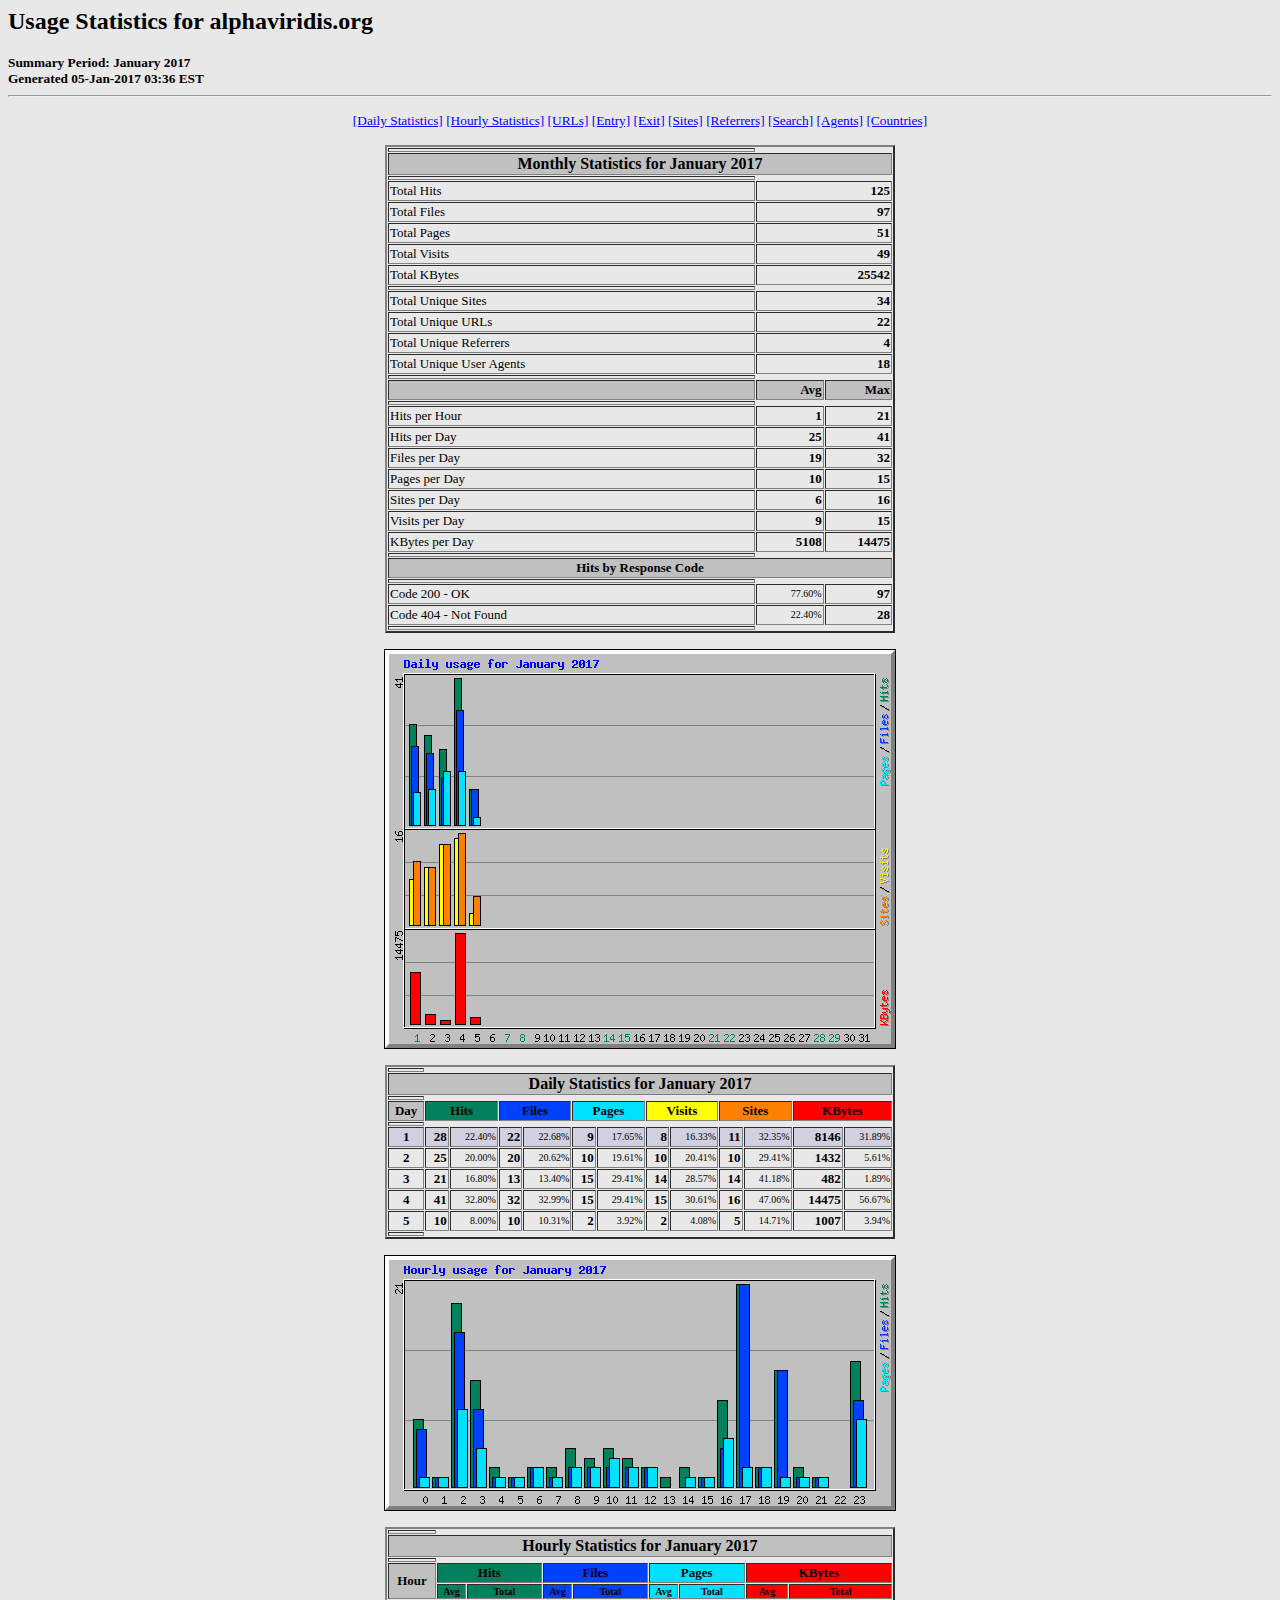
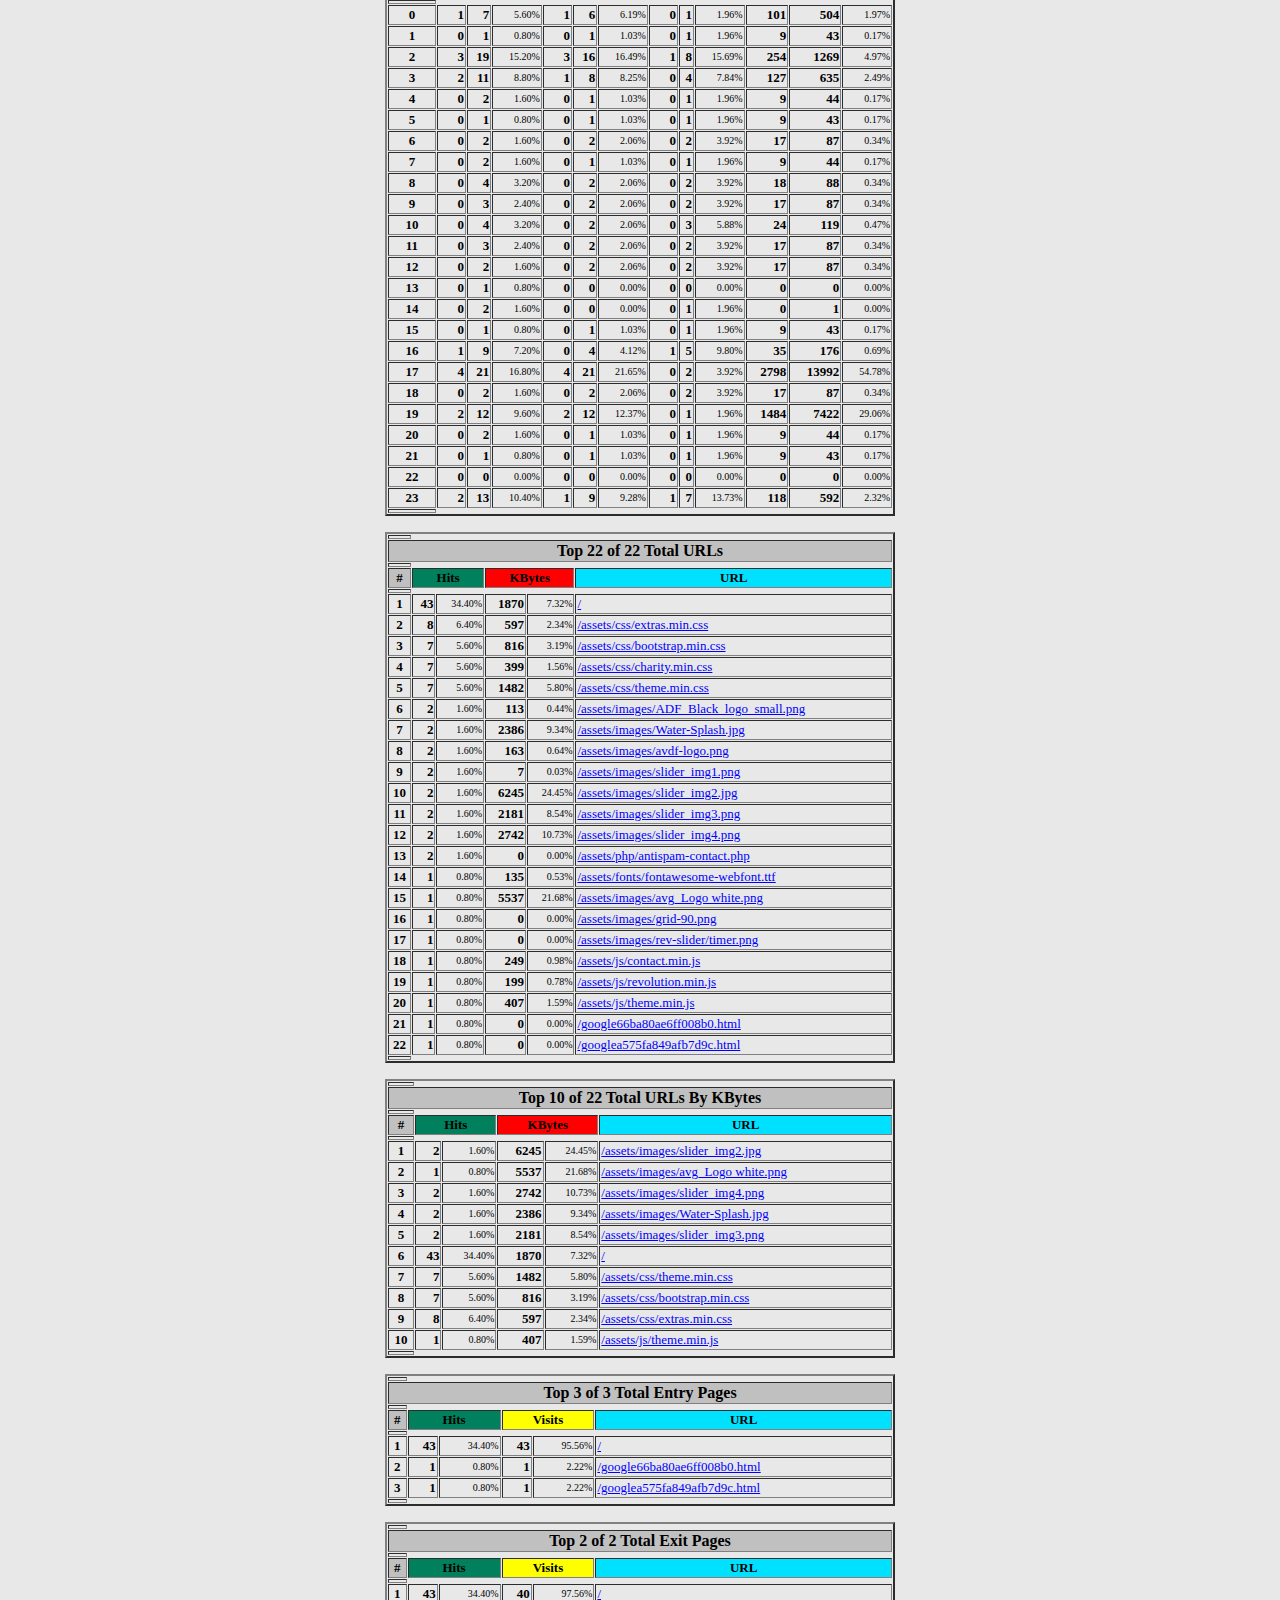
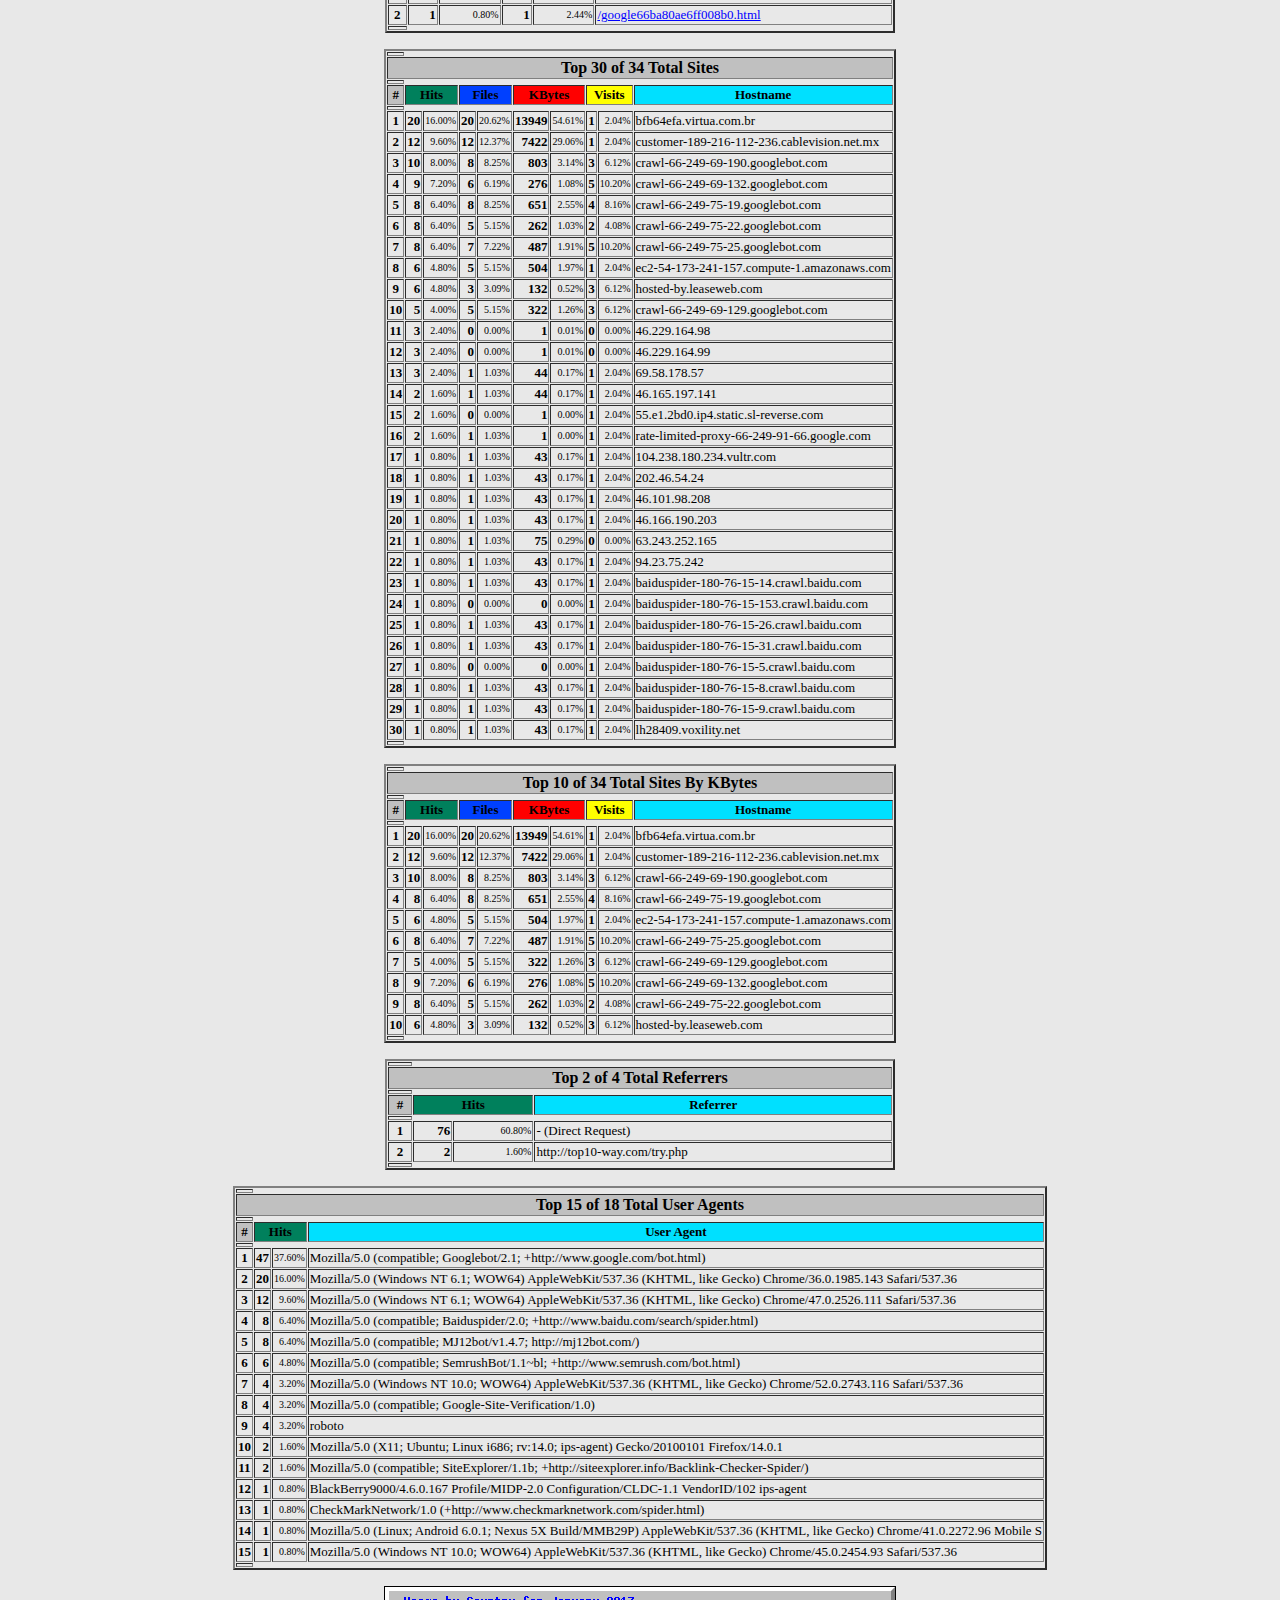
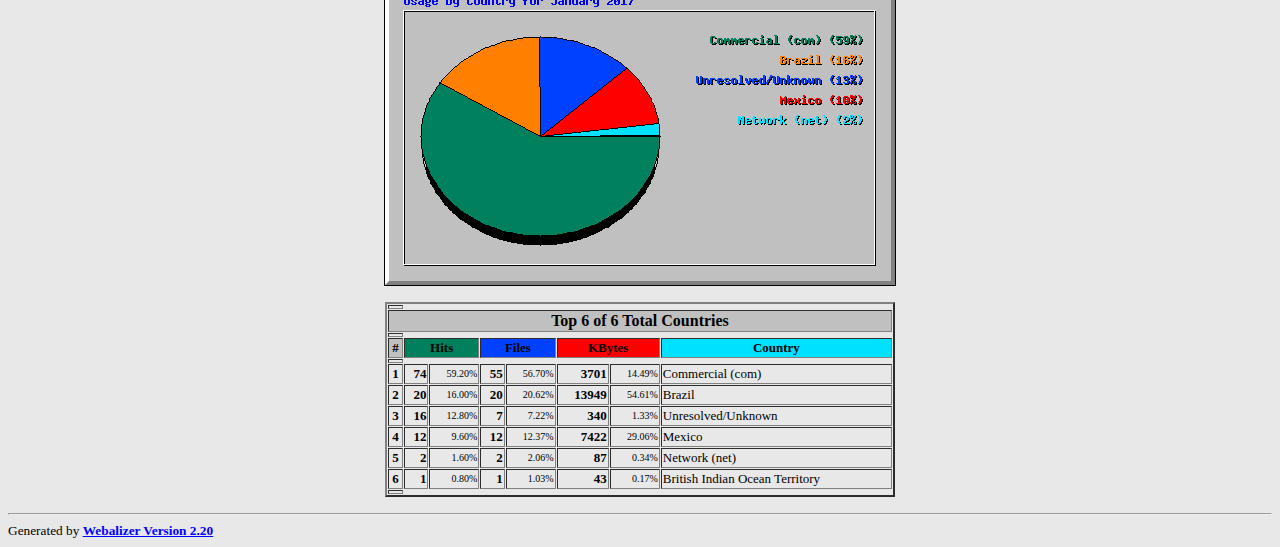
<file: webalizer/usage_201701.html>
<!DOCTYPE HTML PUBLIC "-//W3C//DTD HTML 4.0 Transitional//EN">

<!-- Generated by The Webalizer  Ver. 2.20-01 -->
<!--                                          -->
<!-- Copyright 1997-2008  Bradford L. Barrett -->
<!--                                          -->
<!-- Distributed under the GNU GPL  Version 2 -->
<!--        Full text may be found at:        -->
<!--         http://www.webalizer.org         -->
<!--                                          -->
<!--  Give the power back to the programmers  -->
<!--   Support the Free Software Foundation   -->
<!--           (http://www.fsf.org)           -->
<!--                                          -->
<!-- *** Generated: 05-Jan-2017 03:36 EST *** -->

<HTML lang="en">
<HEAD>
 <TITLE>Usage Statistics for alphaviridis.org - January 2017</TITLE>
</HEAD>

<BODY BGCOLOR="#E8E8E8" TEXT="#000000" LINK="#0000FF" VLINK="#FF0000">
<H2>Usage Statistics for alphaviridis.org</H2>
<SMALL><STRONG>
Summary Period: January 2017<BR>
Generated 05-Jan-2017 03:36 EST<BR>
</STRONG></SMALL>
<CENTER>
<HR>
<P>
<SMALL>
<A HREF="#DAYSTATS">[Daily Statistics]</A>
<A HREF="#HOURSTATS">[Hourly Statistics]</A>
<A HREF="#TOPURLS">[URLs]</A>
<A HREF="#TOPENTRY">[Entry]</A>
<A HREF="#TOPEXIT">[Exit]</A>
<A HREF="#TOPSITES">[Sites]</A>
<A HREF="#TOPREFS">[Referrers]</A>
<A HREF="#TOPSEARCH">[Search]</A>
<A HREF="#TOPAGENTS">[Agents]</A>
<A HREF="#TOPCTRYS">[Countries]</A>
</SMALL>
<P>
<TABLE WIDTH=510 BORDER=2 CELLSPACING=1 CELLPADDING=1>
<TR><TH HEIGHT=4></TH></TR>
<TR><TH COLSPAN=3 ALIGN=center BGCOLOR="#C0C0C0">Monthly Statistics for January 2017</TH></TR>
<TR><TH HEIGHT=4></TH></TR>
<TR><TD WIDTH=380><FONT SIZE="-1">Total Hits</FONT></TD>
<TD ALIGN=right COLSPAN=2><FONT SIZE="-1"><B>125</B></FONT></TD></TR>
<TR><TD WIDTH=380><FONT SIZE="-1">Total Files</FONT></TD>
<TD ALIGN=right COLSPAN=2><FONT SIZE="-1"><B>97</B></FONT></TD></TR>
<TR><TD WIDTH=380><FONT SIZE="-1">Total Pages</FONT></TD>
<TD ALIGN=right COLSPAN=2><FONT SIZE="-1"><B>51</B></FONT></TD></TR>
<TR><TD WIDTH=380><FONT SIZE="-1">Total Visits</FONT></TD>
<TD ALIGN=right COLSPAN=2><FONT SIZE="-1"><B>49</B></FONT></TD></TR>
<TR><TD WIDTH=380><FONT SIZE="-1">Total KBytes</FONT></TD>
<TD ALIGN=right COLSPAN=2><FONT SIZE="-1"><B>25542</B></FONT></TD></TR>
<TR><TH HEIGHT=4></TH></TR>
<TR><TD WIDTH=380><FONT SIZE="-1">Total Unique Sites</FONT></TD>
<TD ALIGN=right COLSPAN=2><FONT SIZE="-1"><B>34</B></FONT></TD></TR>
<TR><TD WIDTH=380><FONT SIZE="-1">Total Unique URLs</FONT></TD>
<TD ALIGN=right COLSPAN=2><FONT SIZE="-1"><B>22</B></FONT></TD></TR>
<TR><TD WIDTH=380><FONT SIZE="-1">Total Unique Referrers</FONT></TD>
<TD ALIGN=right COLSPAN=2><FONT SIZE="-1"><B>4</B></FONT></TD></TR>
<TR><TD WIDTH=380><FONT SIZE="-1">Total Unique User Agents</FONT></TD>
<TD ALIGN=right COLSPAN=2><FONT SIZE="-1"><B>18</B></FONT></TD></TR>
<TR><TH HEIGHT=4></TH></TR>
<TR><TH WIDTH=380 BGCOLOR="#C0C0C0"><FONT SIZE=-1 COLOR="#C0C0C0">.</FONT></TH>
<TH WIDTH=65 BGCOLOR="#C0C0C0" ALIGN=right><FONT SIZE=-1>Avg </FONT></TH>
<TH WIDTH=65 BGCOLOR="#C0C0C0" ALIGN=right><FONT SIZE=-1>Max </FONT></TH></TR>
<TR><TH HEIGHT=4></TH></TR>
<TR><TD><FONT SIZE="-1">Hits per Hour</FONT></TD>
<TD ALIGN=right WIDTH=65><FONT SIZE="-1"><B>1</B></FONT></TD>
<TD WIDTH=65 ALIGN=right><FONT SIZE=-1><B>21</B></FONT></TD></TR>
<TR><TD><FONT SIZE="-1">Hits per Day</FONT></TD>
<TD ALIGN=right WIDTH=65><FONT SIZE="-1"><B>25</B></FONT></TD>
<TD WIDTH=65 ALIGN=right><FONT SIZE=-1><B>41</B></FONT></TD></TR>
<TR><TD><FONT SIZE="-1">Files per Day</FONT></TD>
<TD ALIGN=right WIDTH=65><FONT SIZE="-1"><B>19</B></FONT></TD>
<TD WIDTH=65 ALIGN=right><FONT SIZE=-1><B>32</B></FONT></TD></TR>
<TR><TD><FONT SIZE="-1">Pages per Day</FONT></TD>
<TD ALIGN=right WIDTH=65><FONT SIZE="-1"><B>10</B></FONT></TD>
<TD WIDTH=65 ALIGN=right><FONT SIZE=-1><B>15</B></FONT></TD></TR>
<TR><TD><FONT SIZE="-1">Sites per Day</FONT></TD>
<TD ALIGN=right WIDTH=65><FONT SIZE="-1"><B>6</B></FONT></TD>
<TD WIDTH=65 ALIGN=right><FONT SIZE=-1><B>16</B></FONT></TD></TR>
<TR><TD><FONT SIZE="-1">Visits per Day</FONT></TD>
<TD ALIGN=right WIDTH=65><FONT SIZE="-1"><B>9</B></FONT></TD>
<TD WIDTH=65 ALIGN=right><FONT SIZE=-1><B>15</B></FONT></TD></TR>
<TR><TD><FONT SIZE="-1">KBytes per Day</FONT></TD>
<TD ALIGN=right WIDTH=65><FONT SIZE="-1"><B>5108</B></FONT></TD>
<TD WIDTH=65 ALIGN=right><FONT SIZE=-1><B>14475</B></FONT></TD></TR>
<TR><TH HEIGHT=4></TH></TR>
<TR><TH COLSPAN=3 ALIGN=center BGCOLOR="#C0C0C0">
<FONT SIZE="-1">Hits by Response Code</FONT></TH></TR>
<TR><TH HEIGHT=4></TH></TR>
<TR><TD><FONT SIZE="-1">Code 200 - OK</FONT></TD>
<TD ALIGN=right><FONT SIZE="-2">77.60%</FONT></TD>
<TD ALIGN=right><FONT SIZE="-1"><B>97</B></FONT></TD></TR>
<TR><TD><FONT SIZE="-1">Code 404 - Not Found</FONT></TD>
<TD ALIGN=right><FONT SIZE="-2">22.40%</FONT></TD>
<TD ALIGN=right><FONT SIZE="-1"><B>28</B></FONT></TD></TR>
<TR><TH HEIGHT=4></TH></TR>
</TABLE>
<P>
<A NAME="DAYSTATS"></A>
<IMG SRC="daily_usage_201701.png" ALT="Daily usage for January 2017" HEIGHT=400 WIDTH=512><P>
<TABLE WIDTH=510 BORDER=2 CELLSPACING=1 CELLPADDING=1>
<TR><TH HEIGHT=4></TH></TR>
<TR><TH BGCOLOR="#C0C0C0" COLSPAN=13 ALIGN=center>Daily Statistics for January 2017</TH></TR>
<TR><TH HEIGHT=4></TH></TR>
<TR><TH ALIGN=center BGCOLOR="#C0C0C0"><FONT SIZE="-1">Day</FONT></TH>
<TH ALIGN=center BGCOLOR="#00805c" COLSPAN=2><FONT SIZE="-1">Hits</FONT></TH>
<TH ALIGN=center BGCOLOR="#0040ff" COLSPAN=2><FONT SIZE="-1">Files</FONT></TH>
<TH ALIGN=center BGCOLOR="#00e0ff" COLSPAN=2><FONT SIZE="-1">Pages</FONT></TH>
<TH ALIGN=center BGCOLOR="#ffff00" COLSPAN=2><FONT SIZE="-1">Visits</FONT></TH>
<TH ALIGN=center BGCOLOR="#ff8000" COLSPAN=2><FONT SIZE="-1">Sites</FONT></TH>
<TH ALIGN=center BGCOLOR="#ff0000" COLSPAN=2><FONT SIZE="-1">KBytes</FONT></TH></TR>
<TR><TH HEIGHT=4></TH></TR>
<TR BGCOLOR="#D0D0E0"><TD ALIGN=center><FONT SIZE="-1"><B>1</B></FONT></TD>
<TD ALIGN=right><FONT SIZE="-1"><B>28</B></FONT></TD>
<TD ALIGN=right><FONT SIZE="-2">22.40%</FONT></TD>
<TD ALIGN=right><FONT SIZE="-1"><B>22</B></FONT></TD>
<TD ALIGN=right><FONT SIZE="-2">22.68%</FONT></TD>
<TD ALIGN=right><FONT SIZE="-1"><B>9</B></FONT></TD>
<TD ALIGN=right><FONT SIZE="-2">17.65%</FONT></TD>
<TD ALIGN=right><FONT SIZE="-1"><B>8</B></FONT></TD>
<TD ALIGN=right><FONT SIZE="-2">16.33%</FONT></TD>
<TD ALIGN=right><FONT SIZE="-1"><B>11</B></FONT></TD>
<TD ALIGN=right><FONT SIZE="-2">32.35%</FONT></TD>
<TD ALIGN=right><FONT SIZE="-1"><B>8146</B></FONT></TD>
<TD ALIGN=right><FONT SIZE="-2">31.89%</FONT></TD></TR>
<TR><TD ALIGN=center><FONT SIZE="-1"><B>2</B></FONT></TD>
<TD ALIGN=right><FONT SIZE="-1"><B>25</B></FONT></TD>
<TD ALIGN=right><FONT SIZE="-2">20.00%</FONT></TD>
<TD ALIGN=right><FONT SIZE="-1"><B>20</B></FONT></TD>
<TD ALIGN=right><FONT SIZE="-2">20.62%</FONT></TD>
<TD ALIGN=right><FONT SIZE="-1"><B>10</B></FONT></TD>
<TD ALIGN=right><FONT SIZE="-2">19.61%</FONT></TD>
<TD ALIGN=right><FONT SIZE="-1"><B>10</B></FONT></TD>
<TD ALIGN=right><FONT SIZE="-2">20.41%</FONT></TD>
<TD ALIGN=right><FONT SIZE="-1"><B>10</B></FONT></TD>
<TD ALIGN=right><FONT SIZE="-2">29.41%</FONT></TD>
<TD ALIGN=right><FONT SIZE="-1"><B>1432</B></FONT></TD>
<TD ALIGN=right><FONT SIZE="-2">5.61%</FONT></TD></TR>
<TR><TD ALIGN=center><FONT SIZE="-1"><B>3</B></FONT></TD>
<TD ALIGN=right><FONT SIZE="-1"><B>21</B></FONT></TD>
<TD ALIGN=right><FONT SIZE="-2">16.80%</FONT></TD>
<TD ALIGN=right><FONT SIZE="-1"><B>13</B></FONT></TD>
<TD ALIGN=right><FONT SIZE="-2">13.40%</FONT></TD>
<TD ALIGN=right><FONT SIZE="-1"><B>15</B></FONT></TD>
<TD ALIGN=right><FONT SIZE="-2">29.41%</FONT></TD>
<TD ALIGN=right><FONT SIZE="-1"><B>14</B></FONT></TD>
<TD ALIGN=right><FONT SIZE="-2">28.57%</FONT></TD>
<TD ALIGN=right><FONT SIZE="-1"><B>14</B></FONT></TD>
<TD ALIGN=right><FONT SIZE="-2">41.18%</FONT></TD>
<TD ALIGN=right><FONT SIZE="-1"><B>482</B></FONT></TD>
<TD ALIGN=right><FONT SIZE="-2">1.89%</FONT></TD></TR>
<TR><TD ALIGN=center><FONT SIZE="-1"><B>4</B></FONT></TD>
<TD ALIGN=right><FONT SIZE="-1"><B>41</B></FONT></TD>
<TD ALIGN=right><FONT SIZE="-2">32.80%</FONT></TD>
<TD ALIGN=right><FONT SIZE="-1"><B>32</B></FONT></TD>
<TD ALIGN=right><FONT SIZE="-2">32.99%</FONT></TD>
<TD ALIGN=right><FONT SIZE="-1"><B>15</B></FONT></TD>
<TD ALIGN=right><FONT SIZE="-2">29.41%</FONT></TD>
<TD ALIGN=right><FONT SIZE="-1"><B>15</B></FONT></TD>
<TD ALIGN=right><FONT SIZE="-2">30.61%</FONT></TD>
<TD ALIGN=right><FONT SIZE="-1"><B>16</B></FONT></TD>
<TD ALIGN=right><FONT SIZE="-2">47.06%</FONT></TD>
<TD ALIGN=right><FONT SIZE="-1"><B>14475</B></FONT></TD>
<TD ALIGN=right><FONT SIZE="-2">56.67%</FONT></TD></TR>
<TR><TD ALIGN=center><FONT SIZE="-1"><B>5</B></FONT></TD>
<TD ALIGN=right><FONT SIZE="-1"><B>10</B></FONT></TD>
<TD ALIGN=right><FONT SIZE="-2">8.00%</FONT></TD>
<TD ALIGN=right><FONT SIZE="-1"><B>10</B></FONT></TD>
<TD ALIGN=right><FONT SIZE="-2">10.31%</FONT></TD>
<TD ALIGN=right><FONT SIZE="-1"><B>2</B></FONT></TD>
<TD ALIGN=right><FONT SIZE="-2">3.92%</FONT></TD>
<TD ALIGN=right><FONT SIZE="-1"><B>2</B></FONT></TD>
<TD ALIGN=right><FONT SIZE="-2">4.08%</FONT></TD>
<TD ALIGN=right><FONT SIZE="-1"><B>5</B></FONT></TD>
<TD ALIGN=right><FONT SIZE="-2">14.71%</FONT></TD>
<TD ALIGN=right><FONT SIZE="-1"><B>1007</B></FONT></TD>
<TD ALIGN=right><FONT SIZE="-2">3.94%</FONT></TD></TR>
<TR><TH HEIGHT=4></TH></TR>
</TABLE>
<P>
<A NAME="HOURSTATS"></A>
<IMG SRC="hourly_usage_201701.png" ALT="Hourly usage for January 2017" HEIGHT=256 WIDTH=512><P>
<TABLE WIDTH=510 BORDER=2 CELLSPACING=1 CELLPADDING=1>
<TR><TH HEIGHT=4></TH></TR>
<TR><TH BGCOLOR="#C0C0C0" COLSPAN=13 ALIGN=center>Hourly Statistics for January 2017</TH></TR>
<TR><TH HEIGHT=4></TH></TR>
<TR><TH ALIGN=center ROWSPAN=2 BGCOLOR="#C0C0C0"><FONT SIZE="-1">Hour</FONT></TH>
<TH ALIGN=center BGCOLOR="#00805c" COLSPAN=3><FONT SIZE="-1">Hits</FONT></TH>
<TH ALIGN=center BGCOLOR="#0040ff" COLSPAN=3><FONT SIZE="-1">Files</FONT></TH>
<TH ALIGN=center BGCOLOR="#00e0ff" COLSPAN=3><FONT SIZE="-1">Pages</FONT></TH>
<TH ALIGN=center BGCOLOR="#ff0000" COLSPAN=3><FONT SIZE="-1">KBytes</FONT></TH></TR>
<TR><TH ALIGN=center BGCOLOR="#00805c"><FONT SIZE="-2">Avg</FONT></TH>
<TH ALIGN=center BGCOLOR="#00805c" COLSPAN=2><FONT SIZE="-2">Total</FONT></TH>
<TH ALIGN=center BGCOLOR="#0040ff"><FONT SIZE="-2">Avg</FONT></TH>
<TH ALIGN=center BGCOLOR="#0040ff" COLSPAN=2><FONT SIZE="-2">Total</FONT></TH>
<TH ALIGN=center BGCOLOR="#00e0ff"><FONT SIZE="-2">Avg</FONT></TH>
<TH ALIGN=center BGCOLOR="#00e0ff" COLSPAN=2><FONT SIZE="-2">Total</FONT></TH>
<TH ALIGN=center BGCOLOR="#ff0000"><FONT SIZE="-2">Avg</FONT></TH>
<TH ALIGN=center BGCOLOR="#ff0000" COLSPAN=2><FONT SIZE="-2">Total</FONT></TH></TR>
<TR><TH HEIGHT=4></TH></TR>
<TR><TD ALIGN=center><FONT SIZE="-1"><B>0</B></FONT></TD>
<TD ALIGN=right><FONT SIZE="-1"><B>1</B></FONT></TD>
<TD ALIGN=right><FONT SIZE="-1"><B>7</B></FONT></TD>
<TD ALIGN=right><FONT SIZE="-2">5.60%</FONT></TD>
<TD ALIGN=right><FONT SIZE="-1"><B>1</B></FONT></TD>
<TD ALIGN=right><FONT SIZE="-1"><B>6</B></FONT></TD>
<TD ALIGN=right><FONT SIZE="-2">6.19%</FONT></TD>
<TD ALIGN=right><FONT SIZE="-1"><B>0</B></FONT></TD>
<TD ALIGN=right><FONT SIZE="-1"><B>1</B></FONT></TD>
<TD ALIGN=right><FONT SIZE="-2">1.96%</FONT></TD>
<TD ALIGN=right><FONT SIZE="-1"><B>101</B></FONT></TD>
<TD ALIGN=right><FONT SIZE="-1"><B>504</B></FONT></TD>
<TD ALIGN=right><FONT SIZE="-2">1.97%</FONT></TD></TR>
<TR><TD ALIGN=center><FONT SIZE="-1"><B>1</B></FONT></TD>
<TD ALIGN=right><FONT SIZE="-1"><B>0</B></FONT></TD>
<TD ALIGN=right><FONT SIZE="-1"><B>1</B></FONT></TD>
<TD ALIGN=right><FONT SIZE="-2">0.80%</FONT></TD>
<TD ALIGN=right><FONT SIZE="-1"><B>0</B></FONT></TD>
<TD ALIGN=right><FONT SIZE="-1"><B>1</B></FONT></TD>
<TD ALIGN=right><FONT SIZE="-2">1.03%</FONT></TD>
<TD ALIGN=right><FONT SIZE="-1"><B>0</B></FONT></TD>
<TD ALIGN=right><FONT SIZE="-1"><B>1</B></FONT></TD>
<TD ALIGN=right><FONT SIZE="-2">1.96%</FONT></TD>
<TD ALIGN=right><FONT SIZE="-1"><B>9</B></FONT></TD>
<TD ALIGN=right><FONT SIZE="-1"><B>43</B></FONT></TD>
<TD ALIGN=right><FONT SIZE="-2">0.17%</FONT></TD></TR>
<TR><TD ALIGN=center><FONT SIZE="-1"><B>2</B></FONT></TD>
<TD ALIGN=right><FONT SIZE="-1"><B>3</B></FONT></TD>
<TD ALIGN=right><FONT SIZE="-1"><B>19</B></FONT></TD>
<TD ALIGN=right><FONT SIZE="-2">15.20%</FONT></TD>
<TD ALIGN=right><FONT SIZE="-1"><B>3</B></FONT></TD>
<TD ALIGN=right><FONT SIZE="-1"><B>16</B></FONT></TD>
<TD ALIGN=right><FONT SIZE="-2">16.49%</FONT></TD>
<TD ALIGN=right><FONT SIZE="-1"><B>1</B></FONT></TD>
<TD ALIGN=right><FONT SIZE="-1"><B>8</B></FONT></TD>
<TD ALIGN=right><FONT SIZE="-2">15.69%</FONT></TD>
<TD ALIGN=right><FONT SIZE="-1"><B>254</B></FONT></TD>
<TD ALIGN=right><FONT SIZE="-1"><B>1269</B></FONT></TD>
<TD ALIGN=right><FONT SIZE="-2">4.97%</FONT></TD></TR>
<TR><TD ALIGN=center><FONT SIZE="-1"><B>3</B></FONT></TD>
<TD ALIGN=right><FONT SIZE="-1"><B>2</B></FONT></TD>
<TD ALIGN=right><FONT SIZE="-1"><B>11</B></FONT></TD>
<TD ALIGN=right><FONT SIZE="-2">8.80%</FONT></TD>
<TD ALIGN=right><FONT SIZE="-1"><B>1</B></FONT></TD>
<TD ALIGN=right><FONT SIZE="-1"><B>8</B></FONT></TD>
<TD ALIGN=right><FONT SIZE="-2">8.25%</FONT></TD>
<TD ALIGN=right><FONT SIZE="-1"><B>0</B></FONT></TD>
<TD ALIGN=right><FONT SIZE="-1"><B>4</B></FONT></TD>
<TD ALIGN=right><FONT SIZE="-2">7.84%</FONT></TD>
<TD ALIGN=right><FONT SIZE="-1"><B>127</B></FONT></TD>
<TD ALIGN=right><FONT SIZE="-1"><B>635</B></FONT></TD>
<TD ALIGN=right><FONT SIZE="-2">2.49%</FONT></TD></TR>
<TR><TD ALIGN=center><FONT SIZE="-1"><B>4</B></FONT></TD>
<TD ALIGN=right><FONT SIZE="-1"><B>0</B></FONT></TD>
<TD ALIGN=right><FONT SIZE="-1"><B>2</B></FONT></TD>
<TD ALIGN=right><FONT SIZE="-2">1.60%</FONT></TD>
<TD ALIGN=right><FONT SIZE="-1"><B>0</B></FONT></TD>
<TD ALIGN=right><FONT SIZE="-1"><B>1</B></FONT></TD>
<TD ALIGN=right><FONT SIZE="-2">1.03%</FONT></TD>
<TD ALIGN=right><FONT SIZE="-1"><B>0</B></FONT></TD>
<TD ALIGN=right><FONT SIZE="-1"><B>1</B></FONT></TD>
<TD ALIGN=right><FONT SIZE="-2">1.96%</FONT></TD>
<TD ALIGN=right><FONT SIZE="-1"><B>9</B></FONT></TD>
<TD ALIGN=right><FONT SIZE="-1"><B>44</B></FONT></TD>
<TD ALIGN=right><FONT SIZE="-2">0.17%</FONT></TD></TR>
<TR><TD ALIGN=center><FONT SIZE="-1"><B>5</B></FONT></TD>
<TD ALIGN=right><FONT SIZE="-1"><B>0</B></FONT></TD>
<TD ALIGN=right><FONT SIZE="-1"><B>1</B></FONT></TD>
<TD ALIGN=right><FONT SIZE="-2">0.80%</FONT></TD>
<TD ALIGN=right><FONT SIZE="-1"><B>0</B></FONT></TD>
<TD ALIGN=right><FONT SIZE="-1"><B>1</B></FONT></TD>
<TD ALIGN=right><FONT SIZE="-2">1.03%</FONT></TD>
<TD ALIGN=right><FONT SIZE="-1"><B>0</B></FONT></TD>
<TD ALIGN=right><FONT SIZE="-1"><B>1</B></FONT></TD>
<TD ALIGN=right><FONT SIZE="-2">1.96%</FONT></TD>
<TD ALIGN=right><FONT SIZE="-1"><B>9</B></FONT></TD>
<TD ALIGN=right><FONT SIZE="-1"><B>43</B></FONT></TD>
<TD ALIGN=right><FONT SIZE="-2">0.17%</FONT></TD></TR>
<TR><TD ALIGN=center><FONT SIZE="-1"><B>6</B></FONT></TD>
<TD ALIGN=right><FONT SIZE="-1"><B>0</B></FONT></TD>
<TD ALIGN=right><FONT SIZE="-1"><B>2</B></FONT></TD>
<TD ALIGN=right><FONT SIZE="-2">1.60%</FONT></TD>
<TD ALIGN=right><FONT SIZE="-1"><B>0</B></FONT></TD>
<TD ALIGN=right><FONT SIZE="-1"><B>2</B></FONT></TD>
<TD ALIGN=right><FONT SIZE="-2">2.06%</FONT></TD>
<TD ALIGN=right><FONT SIZE="-1"><B>0</B></FONT></TD>
<TD ALIGN=right><FONT SIZE="-1"><B>2</B></FONT></TD>
<TD ALIGN=right><FONT SIZE="-2">3.92%</FONT></TD>
<TD ALIGN=right><FONT SIZE="-1"><B>17</B></FONT></TD>
<TD ALIGN=right><FONT SIZE="-1"><B>87</B></FONT></TD>
<TD ALIGN=right><FONT SIZE="-2">0.34%</FONT></TD></TR>
<TR><TD ALIGN=center><FONT SIZE="-1"><B>7</B></FONT></TD>
<TD ALIGN=right><FONT SIZE="-1"><B>0</B></FONT></TD>
<TD ALIGN=right><FONT SIZE="-1"><B>2</B></FONT></TD>
<TD ALIGN=right><FONT SIZE="-2">1.60%</FONT></TD>
<TD ALIGN=right><FONT SIZE="-1"><B>0</B></FONT></TD>
<TD ALIGN=right><FONT SIZE="-1"><B>1</B></FONT></TD>
<TD ALIGN=right><FONT SIZE="-2">1.03%</FONT></TD>
<TD ALIGN=right><FONT SIZE="-1"><B>0</B></FONT></TD>
<TD ALIGN=right><FONT SIZE="-1"><B>1</B></FONT></TD>
<TD ALIGN=right><FONT SIZE="-2">1.96%</FONT></TD>
<TD ALIGN=right><FONT SIZE="-1"><B>9</B></FONT></TD>
<TD ALIGN=right><FONT SIZE="-1"><B>44</B></FONT></TD>
<TD ALIGN=right><FONT SIZE="-2">0.17%</FONT></TD></TR>
<TR><TD ALIGN=center><FONT SIZE="-1"><B>8</B></FONT></TD>
<TD ALIGN=right><FONT SIZE="-1"><B>0</B></FONT></TD>
<TD ALIGN=right><FONT SIZE="-1"><B>4</B></FONT></TD>
<TD ALIGN=right><FONT SIZE="-2">3.20%</FONT></TD>
<TD ALIGN=right><FONT SIZE="-1"><B>0</B></FONT></TD>
<TD ALIGN=right><FONT SIZE="-1"><B>2</B></FONT></TD>
<TD ALIGN=right><FONT SIZE="-2">2.06%</FONT></TD>
<TD ALIGN=right><FONT SIZE="-1"><B>0</B></FONT></TD>
<TD ALIGN=right><FONT SIZE="-1"><B>2</B></FONT></TD>
<TD ALIGN=right><FONT SIZE="-2">3.92%</FONT></TD>
<TD ALIGN=right><FONT SIZE="-1"><B>18</B></FONT></TD>
<TD ALIGN=right><FONT SIZE="-1"><B>88</B></FONT></TD>
<TD ALIGN=right><FONT SIZE="-2">0.34%</FONT></TD></TR>
<TR><TD ALIGN=center><FONT SIZE="-1"><B>9</B></FONT></TD>
<TD ALIGN=right><FONT SIZE="-1"><B>0</B></FONT></TD>
<TD ALIGN=right><FONT SIZE="-1"><B>3</B></FONT></TD>
<TD ALIGN=right><FONT SIZE="-2">2.40%</FONT></TD>
<TD ALIGN=right><FONT SIZE="-1"><B>0</B></FONT></TD>
<TD ALIGN=right><FONT SIZE="-1"><B>2</B></FONT></TD>
<TD ALIGN=right><FONT SIZE="-2">2.06%</FONT></TD>
<TD ALIGN=right><FONT SIZE="-1"><B>0</B></FONT></TD>
<TD ALIGN=right><FONT SIZE="-1"><B>2</B></FONT></TD>
<TD ALIGN=right><FONT SIZE="-2">3.92%</FONT></TD>
<TD ALIGN=right><FONT SIZE="-1"><B>17</B></FONT></TD>
<TD ALIGN=right><FONT SIZE="-1"><B>87</B></FONT></TD>
<TD ALIGN=right><FONT SIZE="-2">0.34%</FONT></TD></TR>
<TR><TD ALIGN=center><FONT SIZE="-1"><B>10</B></FONT></TD>
<TD ALIGN=right><FONT SIZE="-1"><B>0</B></FONT></TD>
<TD ALIGN=right><FONT SIZE="-1"><B>4</B></FONT></TD>
<TD ALIGN=right><FONT SIZE="-2">3.20%</FONT></TD>
<TD ALIGN=right><FONT SIZE="-1"><B>0</B></FONT></TD>
<TD ALIGN=right><FONT SIZE="-1"><B>2</B></FONT></TD>
<TD ALIGN=right><FONT SIZE="-2">2.06%</FONT></TD>
<TD ALIGN=right><FONT SIZE="-1"><B>0</B></FONT></TD>
<TD ALIGN=right><FONT SIZE="-1"><B>3</B></FONT></TD>
<TD ALIGN=right><FONT SIZE="-2">5.88%</FONT></TD>
<TD ALIGN=right><FONT SIZE="-1"><B>24</B></FONT></TD>
<TD ALIGN=right><FONT SIZE="-1"><B>119</B></FONT></TD>
<TD ALIGN=right><FONT SIZE="-2">0.47%</FONT></TD></TR>
<TR><TD ALIGN=center><FONT SIZE="-1"><B>11</B></FONT></TD>
<TD ALIGN=right><FONT SIZE="-1"><B>0</B></FONT></TD>
<TD ALIGN=right><FONT SIZE="-1"><B>3</B></FONT></TD>
<TD ALIGN=right><FONT SIZE="-2">2.40%</FONT></TD>
<TD ALIGN=right><FONT SIZE="-1"><B>0</B></FONT></TD>
<TD ALIGN=right><FONT SIZE="-1"><B>2</B></FONT></TD>
<TD ALIGN=right><FONT SIZE="-2">2.06%</FONT></TD>
<TD ALIGN=right><FONT SIZE="-1"><B>0</B></FONT></TD>
<TD ALIGN=right><FONT SIZE="-1"><B>2</B></FONT></TD>
<TD ALIGN=right><FONT SIZE="-2">3.92%</FONT></TD>
<TD ALIGN=right><FONT SIZE="-1"><B>17</B></FONT></TD>
<TD ALIGN=right><FONT SIZE="-1"><B>87</B></FONT></TD>
<TD ALIGN=right><FONT SIZE="-2">0.34%</FONT></TD></TR>
<TR><TD ALIGN=center><FONT SIZE="-1"><B>12</B></FONT></TD>
<TD ALIGN=right><FONT SIZE="-1"><B>0</B></FONT></TD>
<TD ALIGN=right><FONT SIZE="-1"><B>2</B></FONT></TD>
<TD ALIGN=right><FONT SIZE="-2">1.60%</FONT></TD>
<TD ALIGN=right><FONT SIZE="-1"><B>0</B></FONT></TD>
<TD ALIGN=right><FONT SIZE="-1"><B>2</B></FONT></TD>
<TD ALIGN=right><FONT SIZE="-2">2.06%</FONT></TD>
<TD ALIGN=right><FONT SIZE="-1"><B>0</B></FONT></TD>
<TD ALIGN=right><FONT SIZE="-1"><B>2</B></FONT></TD>
<TD ALIGN=right><FONT SIZE="-2">3.92%</FONT></TD>
<TD ALIGN=right><FONT SIZE="-1"><B>17</B></FONT></TD>
<TD ALIGN=right><FONT SIZE="-1"><B>87</B></FONT></TD>
<TD ALIGN=right><FONT SIZE="-2">0.34%</FONT></TD></TR>
<TR><TD ALIGN=center><FONT SIZE="-1"><B>13</B></FONT></TD>
<TD ALIGN=right><FONT SIZE="-1"><B>0</B></FONT></TD>
<TD ALIGN=right><FONT SIZE="-1"><B>1</B></FONT></TD>
<TD ALIGN=right><FONT SIZE="-2">0.80%</FONT></TD>
<TD ALIGN=right><FONT SIZE="-1"><B>0</B></FONT></TD>
<TD ALIGN=right><FONT SIZE="-1"><B>0</B></FONT></TD>
<TD ALIGN=right><FONT SIZE="-2">0.00%</FONT></TD>
<TD ALIGN=right><FONT SIZE="-1"><B>0</B></FONT></TD>
<TD ALIGN=right><FONT SIZE="-1"><B>0</B></FONT></TD>
<TD ALIGN=right><FONT SIZE="-2">0.00%</FONT></TD>
<TD ALIGN=right><FONT SIZE="-1"><B>0</B></FONT></TD>
<TD ALIGN=right><FONT SIZE="-1"><B>0</B></FONT></TD>
<TD ALIGN=right><FONT SIZE="-2">0.00%</FONT></TD></TR>
<TR><TD ALIGN=center><FONT SIZE="-1"><B>14</B></FONT></TD>
<TD ALIGN=right><FONT SIZE="-1"><B>0</B></FONT></TD>
<TD ALIGN=right><FONT SIZE="-1"><B>2</B></FONT></TD>
<TD ALIGN=right><FONT SIZE="-2">1.60%</FONT></TD>
<TD ALIGN=right><FONT SIZE="-1"><B>0</B></FONT></TD>
<TD ALIGN=right><FONT SIZE="-1"><B>0</B></FONT></TD>
<TD ALIGN=right><FONT SIZE="-2">0.00%</FONT></TD>
<TD ALIGN=right><FONT SIZE="-1"><B>0</B></FONT></TD>
<TD ALIGN=right><FONT SIZE="-1"><B>1</B></FONT></TD>
<TD ALIGN=right><FONT SIZE="-2">1.96%</FONT></TD>
<TD ALIGN=right><FONT SIZE="-1"><B>0</B></FONT></TD>
<TD ALIGN=right><FONT SIZE="-1"><B>1</B></FONT></TD>
<TD ALIGN=right><FONT SIZE="-2">0.00%</FONT></TD></TR>
<TR><TD ALIGN=center><FONT SIZE="-1"><B>15</B></FONT></TD>
<TD ALIGN=right><FONT SIZE="-1"><B>0</B></FONT></TD>
<TD ALIGN=right><FONT SIZE="-1"><B>1</B></FONT></TD>
<TD ALIGN=right><FONT SIZE="-2">0.80%</FONT></TD>
<TD ALIGN=right><FONT SIZE="-1"><B>0</B></FONT></TD>
<TD ALIGN=right><FONT SIZE="-1"><B>1</B></FONT></TD>
<TD ALIGN=right><FONT SIZE="-2">1.03%</FONT></TD>
<TD ALIGN=right><FONT SIZE="-1"><B>0</B></FONT></TD>
<TD ALIGN=right><FONT SIZE="-1"><B>1</B></FONT></TD>
<TD ALIGN=right><FONT SIZE="-2">1.96%</FONT></TD>
<TD ALIGN=right><FONT SIZE="-1"><B>9</B></FONT></TD>
<TD ALIGN=right><FONT SIZE="-1"><B>43</B></FONT></TD>
<TD ALIGN=right><FONT SIZE="-2">0.17%</FONT></TD></TR>
<TR><TD ALIGN=center><FONT SIZE="-1"><B>16</B></FONT></TD>
<TD ALIGN=right><FONT SIZE="-1"><B>1</B></FONT></TD>
<TD ALIGN=right><FONT SIZE="-1"><B>9</B></FONT></TD>
<TD ALIGN=right><FONT SIZE="-2">7.20%</FONT></TD>
<TD ALIGN=right><FONT SIZE="-1"><B>0</B></FONT></TD>
<TD ALIGN=right><FONT SIZE="-1"><B>4</B></FONT></TD>
<TD ALIGN=right><FONT SIZE="-2">4.12%</FONT></TD>
<TD ALIGN=right><FONT SIZE="-1"><B>1</B></FONT></TD>
<TD ALIGN=right><FONT SIZE="-1"><B>5</B></FONT></TD>
<TD ALIGN=right><FONT SIZE="-2">9.80%</FONT></TD>
<TD ALIGN=right><FONT SIZE="-1"><B>35</B></FONT></TD>
<TD ALIGN=right><FONT SIZE="-1"><B>176</B></FONT></TD>
<TD ALIGN=right><FONT SIZE="-2">0.69%</FONT></TD></TR>
<TR><TD ALIGN=center><FONT SIZE="-1"><B>17</B></FONT></TD>
<TD ALIGN=right><FONT SIZE="-1"><B>4</B></FONT></TD>
<TD ALIGN=right><FONT SIZE="-1"><B>21</B></FONT></TD>
<TD ALIGN=right><FONT SIZE="-2">16.80%</FONT></TD>
<TD ALIGN=right><FONT SIZE="-1"><B>4</B></FONT></TD>
<TD ALIGN=right><FONT SIZE="-1"><B>21</B></FONT></TD>
<TD ALIGN=right><FONT SIZE="-2">21.65%</FONT></TD>
<TD ALIGN=right><FONT SIZE="-1"><B>0</B></FONT></TD>
<TD ALIGN=right><FONT SIZE="-1"><B>2</B></FONT></TD>
<TD ALIGN=right><FONT SIZE="-2">3.92%</FONT></TD>
<TD ALIGN=right><FONT SIZE="-1"><B>2798</B></FONT></TD>
<TD ALIGN=right><FONT SIZE="-1"><B>13992</B></FONT></TD>
<TD ALIGN=right><FONT SIZE="-2">54.78%</FONT></TD></TR>
<TR><TD ALIGN=center><FONT SIZE="-1"><B>18</B></FONT></TD>
<TD ALIGN=right><FONT SIZE="-1"><B>0</B></FONT></TD>
<TD ALIGN=right><FONT SIZE="-1"><B>2</B></FONT></TD>
<TD ALIGN=right><FONT SIZE="-2">1.60%</FONT></TD>
<TD ALIGN=right><FONT SIZE="-1"><B>0</B></FONT></TD>
<TD ALIGN=right><FONT SIZE="-1"><B>2</B></FONT></TD>
<TD ALIGN=right><FONT SIZE="-2">2.06%</FONT></TD>
<TD ALIGN=right><FONT SIZE="-1"><B>0</B></FONT></TD>
<TD ALIGN=right><FONT SIZE="-1"><B>2</B></FONT></TD>
<TD ALIGN=right><FONT SIZE="-2">3.92%</FONT></TD>
<TD ALIGN=right><FONT SIZE="-1"><B>17</B></FONT></TD>
<TD ALIGN=right><FONT SIZE="-1"><B>87</B></FONT></TD>
<TD ALIGN=right><FONT SIZE="-2">0.34%</FONT></TD></TR>
<TR><TD ALIGN=center><FONT SIZE="-1"><B>19</B></FONT></TD>
<TD ALIGN=right><FONT SIZE="-1"><B>2</B></FONT></TD>
<TD ALIGN=right><FONT SIZE="-1"><B>12</B></FONT></TD>
<TD ALIGN=right><FONT SIZE="-2">9.60%</FONT></TD>
<TD ALIGN=right><FONT SIZE="-1"><B>2</B></FONT></TD>
<TD ALIGN=right><FONT SIZE="-1"><B>12</B></FONT></TD>
<TD ALIGN=right><FONT SIZE="-2">12.37%</FONT></TD>
<TD ALIGN=right><FONT SIZE="-1"><B>0</B></FONT></TD>
<TD ALIGN=right><FONT SIZE="-1"><B>1</B></FONT></TD>
<TD ALIGN=right><FONT SIZE="-2">1.96%</FONT></TD>
<TD ALIGN=right><FONT SIZE="-1"><B>1484</B></FONT></TD>
<TD ALIGN=right><FONT SIZE="-1"><B>7422</B></FONT></TD>
<TD ALIGN=right><FONT SIZE="-2">29.06%</FONT></TD></TR>
<TR><TD ALIGN=center><FONT SIZE="-1"><B>20</B></FONT></TD>
<TD ALIGN=right><FONT SIZE="-1"><B>0</B></FONT></TD>
<TD ALIGN=right><FONT SIZE="-1"><B>2</B></FONT></TD>
<TD ALIGN=right><FONT SIZE="-2">1.60%</FONT></TD>
<TD ALIGN=right><FONT SIZE="-1"><B>0</B></FONT></TD>
<TD ALIGN=right><FONT SIZE="-1"><B>1</B></FONT></TD>
<TD ALIGN=right><FONT SIZE="-2">1.03%</FONT></TD>
<TD ALIGN=right><FONT SIZE="-1"><B>0</B></FONT></TD>
<TD ALIGN=right><FONT SIZE="-1"><B>1</B></FONT></TD>
<TD ALIGN=right><FONT SIZE="-2">1.96%</FONT></TD>
<TD ALIGN=right><FONT SIZE="-1"><B>9</B></FONT></TD>
<TD ALIGN=right><FONT SIZE="-1"><B>44</B></FONT></TD>
<TD ALIGN=right><FONT SIZE="-2">0.17%</FONT></TD></TR>
<TR><TD ALIGN=center><FONT SIZE="-1"><B>21</B></FONT></TD>
<TD ALIGN=right><FONT SIZE="-1"><B>0</B></FONT></TD>
<TD ALIGN=right><FONT SIZE="-1"><B>1</B></FONT></TD>
<TD ALIGN=right><FONT SIZE="-2">0.80%</FONT></TD>
<TD ALIGN=right><FONT SIZE="-1"><B>0</B></FONT></TD>
<TD ALIGN=right><FONT SIZE="-1"><B>1</B></FONT></TD>
<TD ALIGN=right><FONT SIZE="-2">1.03%</FONT></TD>
<TD ALIGN=right><FONT SIZE="-1"><B>0</B></FONT></TD>
<TD ALIGN=right><FONT SIZE="-1"><B>1</B></FONT></TD>
<TD ALIGN=right><FONT SIZE="-2">1.96%</FONT></TD>
<TD ALIGN=right><FONT SIZE="-1"><B>9</B></FONT></TD>
<TD ALIGN=right><FONT SIZE="-1"><B>43</B></FONT></TD>
<TD ALIGN=right><FONT SIZE="-2">0.17%</FONT></TD></TR>
<TR><TD ALIGN=center><FONT SIZE="-1"><B>22</B></FONT></TD>
<TD ALIGN=right><FONT SIZE="-1"><B>0</B></FONT></TD>
<TD ALIGN=right><FONT SIZE="-1"><B>0</B></FONT></TD>
<TD ALIGN=right><FONT SIZE="-2">0.00%</FONT></TD>
<TD ALIGN=right><FONT SIZE="-1"><B>0</B></FONT></TD>
<TD ALIGN=right><FONT SIZE="-1"><B>0</B></FONT></TD>
<TD ALIGN=right><FONT SIZE="-2">0.00%</FONT></TD>
<TD ALIGN=right><FONT SIZE="-1"><B>0</B></FONT></TD>
<TD ALIGN=right><FONT SIZE="-1"><B>0</B></FONT></TD>
<TD ALIGN=right><FONT SIZE="-2">0.00%</FONT></TD>
<TD ALIGN=right><FONT SIZE="-1"><B>0</B></FONT></TD>
<TD ALIGN=right><FONT SIZE="-1"><B>0</B></FONT></TD>
<TD ALIGN=right><FONT SIZE="-2">0.00%</FONT></TD></TR>
<TR><TD ALIGN=center><FONT SIZE="-1"><B>23</B></FONT></TD>
<TD ALIGN=right><FONT SIZE="-1"><B>2</B></FONT></TD>
<TD ALIGN=right><FONT SIZE="-1"><B>13</B></FONT></TD>
<TD ALIGN=right><FONT SIZE="-2">10.40%</FONT></TD>
<TD ALIGN=right><FONT SIZE="-1"><B>1</B></FONT></TD>
<TD ALIGN=right><FONT SIZE="-1"><B>9</B></FONT></TD>
<TD ALIGN=right><FONT SIZE="-2">9.28%</FONT></TD>
<TD ALIGN=right><FONT SIZE="-1"><B>1</B></FONT></TD>
<TD ALIGN=right><FONT SIZE="-1"><B>7</B></FONT></TD>
<TD ALIGN=right><FONT SIZE="-2">13.73%</FONT></TD>
<TD ALIGN=right><FONT SIZE="-1"><B>118</B></FONT></TD>
<TD ALIGN=right><FONT SIZE="-1"><B>592</B></FONT></TD>
<TD ALIGN=right><FONT SIZE="-2">2.32%</FONT></TD></TR>
<TR><TH HEIGHT=4></TH></TR>
</TABLE>
<P>
<A NAME="TOPURLS"></A>
<TABLE WIDTH=510 BORDER=2 CELLSPACING=1 CELLPADDING=1>
<TR><TH HEIGHT=4></TH></TR>
<TR><TH BGCOLOR="#C0C0C0" ALIGN=CENTER COLSPAN=6>Top 22 of 22 Total URLs</TH></TR>
<TR><TH HEIGHT=4></TH></TR>
<TR><TH BGCOLOR="#C0C0C0" ALIGN=center><FONT SIZE="-1">#</FONT></TH>
<TH BGCOLOR="#00805c" ALIGN=center COLSPAN=2><FONT SIZE="-1">Hits</FONT></TH>
<TH BGCOLOR="#ff0000" ALIGN=center COLSPAN=2><FONT SIZE="-1">KBytes</FONT></TH>
<TH BGCOLOR="#00e0ff" ALIGN=center><FONT SIZE="-1">URL</FONT></TH></TR>
<TR><TH HEIGHT=4></TH></TR>
<TR>
<TD ALIGN=center><FONT SIZE="-1"><B>1</B></FONT></TD>
<TD ALIGN=right><FONT SIZE="-1"><B>43</B></FONT></TD>
<TD ALIGN=right><FONT SIZE="-2">34.40%</FONT></TD>
<TD ALIGN=right><FONT SIZE="-1"><B>1870</B></FONT></TD>
<TD ALIGN=right><FONT SIZE="-2">7.32%</FONT></TD>
<TD ALIGN=left NOWRAP><FONT SIZE="-1"><A HREF="http://alphaviridis.org/">/</A></FONT></TD></TR>
<TR>
<TD ALIGN=center><FONT SIZE="-1"><B>2</B></FONT></TD>
<TD ALIGN=right><FONT SIZE="-1"><B>8</B></FONT></TD>
<TD ALIGN=right><FONT SIZE="-2">6.40%</FONT></TD>
<TD ALIGN=right><FONT SIZE="-1"><B>597</B></FONT></TD>
<TD ALIGN=right><FONT SIZE="-2">2.34%</FONT></TD>
<TD ALIGN=left NOWRAP><FONT SIZE="-1"><A HREF="http://alphaviridis.org/assets/css/extras.min.css">/assets/css/extras.min.css</A></FONT></TD></TR>
<TR>
<TD ALIGN=center><FONT SIZE="-1"><B>3</B></FONT></TD>
<TD ALIGN=right><FONT SIZE="-1"><B>7</B></FONT></TD>
<TD ALIGN=right><FONT SIZE="-2">5.60%</FONT></TD>
<TD ALIGN=right><FONT SIZE="-1"><B>816</B></FONT></TD>
<TD ALIGN=right><FONT SIZE="-2">3.19%</FONT></TD>
<TD ALIGN=left NOWRAP><FONT SIZE="-1"><A HREF="http://alphaviridis.org/assets/css/bootstrap.min.css">/assets/css/bootstrap.min.css</A></FONT></TD></TR>
<TR>
<TD ALIGN=center><FONT SIZE="-1"><B>4</B></FONT></TD>
<TD ALIGN=right><FONT SIZE="-1"><B>7</B></FONT></TD>
<TD ALIGN=right><FONT SIZE="-2">5.60%</FONT></TD>
<TD ALIGN=right><FONT SIZE="-1"><B>399</B></FONT></TD>
<TD ALIGN=right><FONT SIZE="-2">1.56%</FONT></TD>
<TD ALIGN=left NOWRAP><FONT SIZE="-1"><A HREF="http://alphaviridis.org/assets/css/charity.min.css">/assets/css/charity.min.css</A></FONT></TD></TR>
<TR>
<TD ALIGN=center><FONT SIZE="-1"><B>5</B></FONT></TD>
<TD ALIGN=right><FONT SIZE="-1"><B>7</B></FONT></TD>
<TD ALIGN=right><FONT SIZE="-2">5.60%</FONT></TD>
<TD ALIGN=right><FONT SIZE="-1"><B>1482</B></FONT></TD>
<TD ALIGN=right><FONT SIZE="-2">5.80%</FONT></TD>
<TD ALIGN=left NOWRAP><FONT SIZE="-1"><A HREF="http://alphaviridis.org/assets/css/theme.min.css">/assets/css/theme.min.css</A></FONT></TD></TR>
<TR>
<TD ALIGN=center><FONT SIZE="-1"><B>6</B></FONT></TD>
<TD ALIGN=right><FONT SIZE="-1"><B>2</B></FONT></TD>
<TD ALIGN=right><FONT SIZE="-2">1.60%</FONT></TD>
<TD ALIGN=right><FONT SIZE="-1"><B>113</B></FONT></TD>
<TD ALIGN=right><FONT SIZE="-2">0.44%</FONT></TD>
<TD ALIGN=left NOWRAP><FONT SIZE="-1"><A HREF="http://alphaviridis.org/assets/images/ADF_Black_logo_small.png">/assets/images/ADF_Black_logo_small.png</A></FONT></TD></TR>
<TR>
<TD ALIGN=center><FONT SIZE="-1"><B>7</B></FONT></TD>
<TD ALIGN=right><FONT SIZE="-1"><B>2</B></FONT></TD>
<TD ALIGN=right><FONT SIZE="-2">1.60%</FONT></TD>
<TD ALIGN=right><FONT SIZE="-1"><B>2386</B></FONT></TD>
<TD ALIGN=right><FONT SIZE="-2">9.34%</FONT></TD>
<TD ALIGN=left NOWRAP><FONT SIZE="-1"><A HREF="http://alphaviridis.org/assets/images/Water-Splash.jpg">/assets/images/Water-Splash.jpg</A></FONT></TD></TR>
<TR>
<TD ALIGN=center><FONT SIZE="-1"><B>8</B></FONT></TD>
<TD ALIGN=right><FONT SIZE="-1"><B>2</B></FONT></TD>
<TD ALIGN=right><FONT SIZE="-2">1.60%</FONT></TD>
<TD ALIGN=right><FONT SIZE="-1"><B>163</B></FONT></TD>
<TD ALIGN=right><FONT SIZE="-2">0.64%</FONT></TD>
<TD ALIGN=left NOWRAP><FONT SIZE="-1"><A HREF="http://alphaviridis.org/assets/images/avdf-logo.png">/assets/images/avdf-logo.png</A></FONT></TD></TR>
<TR>
<TD ALIGN=center><FONT SIZE="-1"><B>9</B></FONT></TD>
<TD ALIGN=right><FONT SIZE="-1"><B>2</B></FONT></TD>
<TD ALIGN=right><FONT SIZE="-2">1.60%</FONT></TD>
<TD ALIGN=right><FONT SIZE="-1"><B>7</B></FONT></TD>
<TD ALIGN=right><FONT SIZE="-2">0.03%</FONT></TD>
<TD ALIGN=left NOWRAP><FONT SIZE="-1"><A HREF="http://alphaviridis.org/assets/images/slider_img1.png">/assets/images/slider_img1.png</A></FONT></TD></TR>
<TR>
<TD ALIGN=center><FONT SIZE="-1"><B>10</B></FONT></TD>
<TD ALIGN=right><FONT SIZE="-1"><B>2</B></FONT></TD>
<TD ALIGN=right><FONT SIZE="-2">1.60%</FONT></TD>
<TD ALIGN=right><FONT SIZE="-1"><B>6245</B></FONT></TD>
<TD ALIGN=right><FONT SIZE="-2">24.45%</FONT></TD>
<TD ALIGN=left NOWRAP><FONT SIZE="-1"><A HREF="http://alphaviridis.org/assets/images/slider_img2.jpg">/assets/images/slider_img2.jpg</A></FONT></TD></TR>
<TR>
<TD ALIGN=center><FONT SIZE="-1"><B>11</B></FONT></TD>
<TD ALIGN=right><FONT SIZE="-1"><B>2</B></FONT></TD>
<TD ALIGN=right><FONT SIZE="-2">1.60%</FONT></TD>
<TD ALIGN=right><FONT SIZE="-1"><B>2181</B></FONT></TD>
<TD ALIGN=right><FONT SIZE="-2">8.54%</FONT></TD>
<TD ALIGN=left NOWRAP><FONT SIZE="-1"><A HREF="http://alphaviridis.org/assets/images/slider_img3.png">/assets/images/slider_img3.png</A></FONT></TD></TR>
<TR>
<TD ALIGN=center><FONT SIZE="-1"><B>12</B></FONT></TD>
<TD ALIGN=right><FONT SIZE="-1"><B>2</B></FONT></TD>
<TD ALIGN=right><FONT SIZE="-2">1.60%</FONT></TD>
<TD ALIGN=right><FONT SIZE="-1"><B>2742</B></FONT></TD>
<TD ALIGN=right><FONT SIZE="-2">10.73%</FONT></TD>
<TD ALIGN=left NOWRAP><FONT SIZE="-1"><A HREF="http://alphaviridis.org/assets/images/slider_img4.png">/assets/images/slider_img4.png</A></FONT></TD></TR>
<TR>
<TD ALIGN=center><FONT SIZE="-1"><B>13</B></FONT></TD>
<TD ALIGN=right><FONT SIZE="-1"><B>2</B></FONT></TD>
<TD ALIGN=right><FONT SIZE="-2">1.60%</FONT></TD>
<TD ALIGN=right><FONT SIZE="-1"><B>0</B></FONT></TD>
<TD ALIGN=right><FONT SIZE="-2">0.00%</FONT></TD>
<TD ALIGN=left NOWRAP><FONT SIZE="-1"><A HREF="http://alphaviridis.org/assets/php/antispam-contact.php">/assets/php/antispam-contact.php</A></FONT></TD></TR>
<TR>
<TD ALIGN=center><FONT SIZE="-1"><B>14</B></FONT></TD>
<TD ALIGN=right><FONT SIZE="-1"><B>1</B></FONT></TD>
<TD ALIGN=right><FONT SIZE="-2">0.80%</FONT></TD>
<TD ALIGN=right><FONT SIZE="-1"><B>135</B></FONT></TD>
<TD ALIGN=right><FONT SIZE="-2">0.53%</FONT></TD>
<TD ALIGN=left NOWRAP><FONT SIZE="-1"><A HREF="http://alphaviridis.org/assets/fonts/fontawesome-webfont.ttf">/assets/fonts/fontawesome-webfont.ttf</A></FONT></TD></TR>
<TR>
<TD ALIGN=center><FONT SIZE="-1"><B>15</B></FONT></TD>
<TD ALIGN=right><FONT SIZE="-1"><B>1</B></FONT></TD>
<TD ALIGN=right><FONT SIZE="-2">0.80%</FONT></TD>
<TD ALIGN=right><FONT SIZE="-1"><B>5537</B></FONT></TD>
<TD ALIGN=right><FONT SIZE="-2">21.68%</FONT></TD>
<TD ALIGN=left NOWRAP><FONT SIZE="-1"><A HREF="http://alphaviridis.org/assets/images/avg_Logo white.png">/assets/images/avg_Logo white.png</A></FONT></TD></TR>
<TR>
<TD ALIGN=center><FONT SIZE="-1"><B>16</B></FONT></TD>
<TD ALIGN=right><FONT SIZE="-1"><B>1</B></FONT></TD>
<TD ALIGN=right><FONT SIZE="-2">0.80%</FONT></TD>
<TD ALIGN=right><FONT SIZE="-1"><B>0</B></FONT></TD>
<TD ALIGN=right><FONT SIZE="-2">0.00%</FONT></TD>
<TD ALIGN=left NOWRAP><FONT SIZE="-1"><A HREF="http://alphaviridis.org/assets/images/grid-90.png">/assets/images/grid-90.png</A></FONT></TD></TR>
<TR>
<TD ALIGN=center><FONT SIZE="-1"><B>17</B></FONT></TD>
<TD ALIGN=right><FONT SIZE="-1"><B>1</B></FONT></TD>
<TD ALIGN=right><FONT SIZE="-2">0.80%</FONT></TD>
<TD ALIGN=right><FONT SIZE="-1"><B>0</B></FONT></TD>
<TD ALIGN=right><FONT SIZE="-2">0.00%</FONT></TD>
<TD ALIGN=left NOWRAP><FONT SIZE="-1"><A HREF="http://alphaviridis.org/assets/images/rev-slider/timer.png">/assets/images/rev-slider/timer.png</A></FONT></TD></TR>
<TR>
<TD ALIGN=center><FONT SIZE="-1"><B>18</B></FONT></TD>
<TD ALIGN=right><FONT SIZE="-1"><B>1</B></FONT></TD>
<TD ALIGN=right><FONT SIZE="-2">0.80%</FONT></TD>
<TD ALIGN=right><FONT SIZE="-1"><B>249</B></FONT></TD>
<TD ALIGN=right><FONT SIZE="-2">0.98%</FONT></TD>
<TD ALIGN=left NOWRAP><FONT SIZE="-1"><A HREF="http://alphaviridis.org/assets/js/contact.min.js">/assets/js/contact.min.js</A></FONT></TD></TR>
<TR>
<TD ALIGN=center><FONT SIZE="-1"><B>19</B></FONT></TD>
<TD ALIGN=right><FONT SIZE="-1"><B>1</B></FONT></TD>
<TD ALIGN=right><FONT SIZE="-2">0.80%</FONT></TD>
<TD ALIGN=right><FONT SIZE="-1"><B>199</B></FONT></TD>
<TD ALIGN=right><FONT SIZE="-2">0.78%</FONT></TD>
<TD ALIGN=left NOWRAP><FONT SIZE="-1"><A HREF="http://alphaviridis.org/assets/js/revolution.min.js">/assets/js/revolution.min.js</A></FONT></TD></TR>
<TR>
<TD ALIGN=center><FONT SIZE="-1"><B>20</B></FONT></TD>
<TD ALIGN=right><FONT SIZE="-1"><B>1</B></FONT></TD>
<TD ALIGN=right><FONT SIZE="-2">0.80%</FONT></TD>
<TD ALIGN=right><FONT SIZE="-1"><B>407</B></FONT></TD>
<TD ALIGN=right><FONT SIZE="-2">1.59%</FONT></TD>
<TD ALIGN=left NOWRAP><FONT SIZE="-1"><A HREF="http://alphaviridis.org/assets/js/theme.min.js">/assets/js/theme.min.js</A></FONT></TD></TR>
<TR>
<TD ALIGN=center><FONT SIZE="-1"><B>21</B></FONT></TD>
<TD ALIGN=right><FONT SIZE="-1"><B>1</B></FONT></TD>
<TD ALIGN=right><FONT SIZE="-2">0.80%</FONT></TD>
<TD ALIGN=right><FONT SIZE="-1"><B>0</B></FONT></TD>
<TD ALIGN=right><FONT SIZE="-2">0.00%</FONT></TD>
<TD ALIGN=left NOWRAP><FONT SIZE="-1"><A HREF="http://alphaviridis.org/google66ba80ae6ff008b0.html">/google66ba80ae6ff008b0.html</A></FONT></TD></TR>
<TR>
<TD ALIGN=center><FONT SIZE="-1"><B>22</B></FONT></TD>
<TD ALIGN=right><FONT SIZE="-1"><B>1</B></FONT></TD>
<TD ALIGN=right><FONT SIZE="-2">0.80%</FONT></TD>
<TD ALIGN=right><FONT SIZE="-1"><B>0</B></FONT></TD>
<TD ALIGN=right><FONT SIZE="-2">0.00%</FONT></TD>
<TD ALIGN=left NOWRAP><FONT SIZE="-1"><A HREF="http://alphaviridis.org/googlea575fa849afb7d9c.html">/googlea575fa849afb7d9c.html</A></FONT></TD></TR>
<TR><TH HEIGHT=4></TH></TR>
</TABLE>
<P>
<TABLE WIDTH=510 BORDER=2 CELLSPACING=1 CELLPADDING=1>
<TR><TH HEIGHT=4></TH></TR>
<TR><TH BGCOLOR="#C0C0C0" ALIGN=CENTER COLSPAN=6>Top 10 of 22 Total URLs By KBytes</TH></TR>
<TR><TH HEIGHT=4></TH></TR>
<TR><TH BGCOLOR="#C0C0C0" ALIGN=center><FONT SIZE="-1">#</FONT></TH>
<TH BGCOLOR="#00805c" ALIGN=center COLSPAN=2><FONT SIZE="-1">Hits</FONT></TH>
<TH BGCOLOR="#ff0000" ALIGN=center COLSPAN=2><FONT SIZE="-1">KBytes</FONT></TH>
<TH BGCOLOR="#00e0ff" ALIGN=center><FONT SIZE="-1">URL</FONT></TH></TR>
<TR><TH HEIGHT=4></TH></TR>
<TR>
<TD ALIGN=center><FONT SIZE="-1"><B>1</B></FONT></TD>
<TD ALIGN=right><FONT SIZE="-1"><B>2</B></FONT></TD>
<TD ALIGN=right><FONT SIZE="-2">1.60%</FONT></TD>
<TD ALIGN=right><FONT SIZE="-1"><B>6245</B></FONT></TD>
<TD ALIGN=right><FONT SIZE="-2">24.45%</FONT></TD>
<TD ALIGN=left NOWRAP><FONT SIZE="-1"><A HREF="http://alphaviridis.org/assets/images/slider_img2.jpg">/assets/images/slider_img2.jpg</A></FONT></TD></TR>
<TR>
<TD ALIGN=center><FONT SIZE="-1"><B>2</B></FONT></TD>
<TD ALIGN=right><FONT SIZE="-1"><B>1</B></FONT></TD>
<TD ALIGN=right><FONT SIZE="-2">0.80%</FONT></TD>
<TD ALIGN=right><FONT SIZE="-1"><B>5537</B></FONT></TD>
<TD ALIGN=right><FONT SIZE="-2">21.68%</FONT></TD>
<TD ALIGN=left NOWRAP><FONT SIZE="-1"><A HREF="http://alphaviridis.org/assets/images/avg_Logo white.png">/assets/images/avg_Logo white.png</A></FONT></TD></TR>
<TR>
<TD ALIGN=center><FONT SIZE="-1"><B>3</B></FONT></TD>
<TD ALIGN=right><FONT SIZE="-1"><B>2</B></FONT></TD>
<TD ALIGN=right><FONT SIZE="-2">1.60%</FONT></TD>
<TD ALIGN=right><FONT SIZE="-1"><B>2742</B></FONT></TD>
<TD ALIGN=right><FONT SIZE="-2">10.73%</FONT></TD>
<TD ALIGN=left NOWRAP><FONT SIZE="-1"><A HREF="http://alphaviridis.org/assets/images/slider_img4.png">/assets/images/slider_img4.png</A></FONT></TD></TR>
<TR>
<TD ALIGN=center><FONT SIZE="-1"><B>4</B></FONT></TD>
<TD ALIGN=right><FONT SIZE="-1"><B>2</B></FONT></TD>
<TD ALIGN=right><FONT SIZE="-2">1.60%</FONT></TD>
<TD ALIGN=right><FONT SIZE="-1"><B>2386</B></FONT></TD>
<TD ALIGN=right><FONT SIZE="-2">9.34%</FONT></TD>
<TD ALIGN=left NOWRAP><FONT SIZE="-1"><A HREF="http://alphaviridis.org/assets/images/Water-Splash.jpg">/assets/images/Water-Splash.jpg</A></FONT></TD></TR>
<TR>
<TD ALIGN=center><FONT SIZE="-1"><B>5</B></FONT></TD>
<TD ALIGN=right><FONT SIZE="-1"><B>2</B></FONT></TD>
<TD ALIGN=right><FONT SIZE="-2">1.60%</FONT></TD>
<TD ALIGN=right><FONT SIZE="-1"><B>2181</B></FONT></TD>
<TD ALIGN=right><FONT SIZE="-2">8.54%</FONT></TD>
<TD ALIGN=left NOWRAP><FONT SIZE="-1"><A HREF="http://alphaviridis.org/assets/images/slider_img3.png">/assets/images/slider_img3.png</A></FONT></TD></TR>
<TR>
<TD ALIGN=center><FONT SIZE="-1"><B>6</B></FONT></TD>
<TD ALIGN=right><FONT SIZE="-1"><B>43</B></FONT></TD>
<TD ALIGN=right><FONT SIZE="-2">34.40%</FONT></TD>
<TD ALIGN=right><FONT SIZE="-1"><B>1870</B></FONT></TD>
<TD ALIGN=right><FONT SIZE="-2">7.32%</FONT></TD>
<TD ALIGN=left NOWRAP><FONT SIZE="-1"><A HREF="http://alphaviridis.org/">/</A></FONT></TD></TR>
<TR>
<TD ALIGN=center><FONT SIZE="-1"><B>7</B></FONT></TD>
<TD ALIGN=right><FONT SIZE="-1"><B>7</B></FONT></TD>
<TD ALIGN=right><FONT SIZE="-2">5.60%</FONT></TD>
<TD ALIGN=right><FONT SIZE="-1"><B>1482</B></FONT></TD>
<TD ALIGN=right><FONT SIZE="-2">5.80%</FONT></TD>
<TD ALIGN=left NOWRAP><FONT SIZE="-1"><A HREF="http://alphaviridis.org/assets/css/theme.min.css">/assets/css/theme.min.css</A></FONT></TD></TR>
<TR>
<TD ALIGN=center><FONT SIZE="-1"><B>8</B></FONT></TD>
<TD ALIGN=right><FONT SIZE="-1"><B>7</B></FONT></TD>
<TD ALIGN=right><FONT SIZE="-2">5.60%</FONT></TD>
<TD ALIGN=right><FONT SIZE="-1"><B>816</B></FONT></TD>
<TD ALIGN=right><FONT SIZE="-2">3.19%</FONT></TD>
<TD ALIGN=left NOWRAP><FONT SIZE="-1"><A HREF="http://alphaviridis.org/assets/css/bootstrap.min.css">/assets/css/bootstrap.min.css</A></FONT></TD></TR>
<TR>
<TD ALIGN=center><FONT SIZE="-1"><B>9</B></FONT></TD>
<TD ALIGN=right><FONT SIZE="-1"><B>8</B></FONT></TD>
<TD ALIGN=right><FONT SIZE="-2">6.40%</FONT></TD>
<TD ALIGN=right><FONT SIZE="-1"><B>597</B></FONT></TD>
<TD ALIGN=right><FONT SIZE="-2">2.34%</FONT></TD>
<TD ALIGN=left NOWRAP><FONT SIZE="-1"><A HREF="http://alphaviridis.org/assets/css/extras.min.css">/assets/css/extras.min.css</A></FONT></TD></TR>
<TR>
<TD ALIGN=center><FONT SIZE="-1"><B>10</B></FONT></TD>
<TD ALIGN=right><FONT SIZE="-1"><B>1</B></FONT></TD>
<TD ALIGN=right><FONT SIZE="-2">0.80%</FONT></TD>
<TD ALIGN=right><FONT SIZE="-1"><B>407</B></FONT></TD>
<TD ALIGN=right><FONT SIZE="-2">1.59%</FONT></TD>
<TD ALIGN=left NOWRAP><FONT SIZE="-1"><A HREF="http://alphaviridis.org/assets/js/theme.min.js">/assets/js/theme.min.js</A></FONT></TD></TR>
<TR><TH HEIGHT=4></TH></TR>
</TABLE>
<P>
<A NAME="TOPENTRY"></A>
<TABLE WIDTH=510 BORDER=2 CELLSPACING=1 CELLPADDING=1>
<TR><TH HEIGHT=4></TH></TR>
<TR><TH BGCOLOR="#C0C0C0" ALIGN=CENTER COLSPAN=6>Top 3 of 3 Total Entry Pages</TH></TR>
<TR><TH HEIGHT=4></TH></TR>
<TR><TH BGCOLOR="#C0C0C0" ALIGN=center><FONT SIZE="-1">#</FONT></TH>
<TH BGCOLOR="#00805c" ALIGN=center COLSPAN=2><FONT SIZE="-1">Hits</FONT></TH>
<TH BGCOLOR="#ffff00" ALIGN=center COLSPAN=2><FONT SIZE="-1">Visits</FONT></TH>
<TH BGCOLOR="#00e0ff" ALIGN=center><FONT SIZE="-1">URL</FONT></TH></TR>
<TR><TH HEIGHT=4></TH></TR>
<TR>
<TD ALIGN=center><FONT SIZE="-1"><B>1</B></FONT></TD>
<TD ALIGN=right><FONT SIZE="-1"><B>43</B></FONT></TD>
<TD ALIGN=right><FONT SIZE="-2">34.40%</FONT></TD>
<TD ALIGN=right><FONT SIZE="-1"><B>43</B></FONT></TD>
<TD ALIGN=right><FONT SIZE="-2">95.56%</FONT></TD>
<TD ALIGN=left NOWRAP><FONT SIZE="-1"><A HREF="http://alphaviridis.org/">/</A></FONT></TD></TR>
<TR>
<TD ALIGN=center><FONT SIZE="-1"><B>2</B></FONT></TD>
<TD ALIGN=right><FONT SIZE="-1"><B>1</B></FONT></TD>
<TD ALIGN=right><FONT SIZE="-2">0.80%</FONT></TD>
<TD ALIGN=right><FONT SIZE="-1"><B>1</B></FONT></TD>
<TD ALIGN=right><FONT SIZE="-2">2.22%</FONT></TD>
<TD ALIGN=left NOWRAP><FONT SIZE="-1"><A HREF="http://alphaviridis.org/google66ba80ae6ff008b0.html">/google66ba80ae6ff008b0.html</A></FONT></TD></TR>
<TR>
<TD ALIGN=center><FONT SIZE="-1"><B>3</B></FONT></TD>
<TD ALIGN=right><FONT SIZE="-1"><B>1</B></FONT></TD>
<TD ALIGN=right><FONT SIZE="-2">0.80%</FONT></TD>
<TD ALIGN=right><FONT SIZE="-1"><B>1</B></FONT></TD>
<TD ALIGN=right><FONT SIZE="-2">2.22%</FONT></TD>
<TD ALIGN=left NOWRAP><FONT SIZE="-1"><A HREF="http://alphaviridis.org/googlea575fa849afb7d9c.html">/googlea575fa849afb7d9c.html</A></FONT></TD></TR>
<TR><TH HEIGHT=4></TH></TR>
</TABLE>
<P>
<A NAME="TOPEXIT"></A>
<TABLE WIDTH=510 BORDER=2 CELLSPACING=1 CELLPADDING=1>
<TR><TH HEIGHT=4></TH></TR>
<TR><TH BGCOLOR="#C0C0C0" ALIGN=CENTER COLSPAN=6>Top 2 of 2 Total Exit Pages</TH></TR>
<TR><TH HEIGHT=4></TH></TR>
<TR><TH BGCOLOR="#C0C0C0" ALIGN=center><FONT SIZE="-1">#</FONT></TH>
<TH BGCOLOR="#00805c" ALIGN=center COLSPAN=2><FONT SIZE="-1">Hits</FONT></TH>
<TH BGCOLOR="#ffff00" ALIGN=center COLSPAN=2><FONT SIZE="-1">Visits</FONT></TH>
<TH BGCOLOR="#00e0ff" ALIGN=center><FONT SIZE="-1">URL</FONT></TH></TR>
<TR><TH HEIGHT=4></TH></TR>
<TR>
<TD ALIGN=center><FONT SIZE="-1"><B>1</B></FONT></TD>
<TD ALIGN=right><FONT SIZE="-1"><B>43</B></FONT></TD>
<TD ALIGN=right><FONT SIZE="-2">34.40%</FONT></TD>
<TD ALIGN=right><FONT SIZE="-1"><B>40</B></FONT></TD>
<TD ALIGN=right><FONT SIZE="-2">97.56%</FONT></TD>
<TD ALIGN=left NOWRAP><FONT SIZE="-1"><A HREF="http://alphaviridis.org/">/</A></FONT></TD></TR>
<TR>
<TD ALIGN=center><FONT SIZE="-1"><B>2</B></FONT></TD>
<TD ALIGN=right><FONT SIZE="-1"><B>1</B></FONT></TD>
<TD ALIGN=right><FONT SIZE="-2">0.80%</FONT></TD>
<TD ALIGN=right><FONT SIZE="-1"><B>1</B></FONT></TD>
<TD ALIGN=right><FONT SIZE="-2">2.44%</FONT></TD>
<TD ALIGN=left NOWRAP><FONT SIZE="-1"><A HREF="http://alphaviridis.org/google66ba80ae6ff008b0.html">/google66ba80ae6ff008b0.html</A></FONT></TD></TR>
<TR><TH HEIGHT=4></TH></TR>
</TABLE>
<P>
<A NAME="TOPSITES"></A>
<TABLE WIDTH=510 BORDER=2 CELLSPACING=1 CELLPADDING=1>
<TR><TH HEIGHT=4></TH></TR>
<TR><TH BGCOLOR="#C0C0C0" ALIGN=CENTER COLSPAN=10>Top 30 of 34 Total Sites</TH></TR>
<TR><TH HEIGHT=4></TH></TR>
<TR><TH BGCOLOR="#C0C0C0" ALIGN=center><FONT SIZE="-1">#</FONT></TH>
<TH BGCOLOR="#00805c" ALIGN=center COLSPAN=2><FONT SIZE="-1">Hits</FONT></TH>
<TH BGCOLOR="#0040ff" ALIGN=center COLSPAN=2><FONT SIZE="-1">Files</FONT></TH>
<TH BGCOLOR="#ff0000" ALIGN=center COLSPAN=2><FONT SIZE="-1">KBytes</FONT></TH>
<TH BGCOLOR="#ffff00" ALIGN=center COLSPAN=2><FONT SIZE="-1">Visits</FONT></TH>
<TH BGCOLOR="#00e0ff" ALIGN=center><FONT SIZE="-1">Hostname</FONT></TH></TR>
<TR><TH HEIGHT=4></TH></TR>
<TR>
<TD ALIGN=center><FONT SIZE="-1"><B>1</B></FONT></TD>
<TD ALIGN=right><FONT SIZE="-1"><B>20</B></FONT></TD>
<TD ALIGN=right><FONT SIZE="-2">16.00%</FONT></TD>
<TD ALIGN=right><FONT SIZE="-1"><B>20</B></FONT></TD>
<TD ALIGN=right><FONT SIZE="-2">20.62%</FONT></TD>
<TD ALIGN=right><FONT SIZE="-1"><B>13949</B></FONT></TD>
<TD ALIGN=right><FONT SIZE="-2">54.61%</FONT></TD>
<TD ALIGN=right><FONT SIZE="-1"><B>1</B></FONT></TD>
<TD ALIGN=right><FONT SIZE="-2">2.04%</FONT></TD>
<TD ALIGN=left NOWRAP><FONT SIZE="-1">bfb64efa.virtua.com.br</FONT></TD></TR>
<TR>
<TD ALIGN=center><FONT SIZE="-1"><B>2</B></FONT></TD>
<TD ALIGN=right><FONT SIZE="-1"><B>12</B></FONT></TD>
<TD ALIGN=right><FONT SIZE="-2">9.60%</FONT></TD>
<TD ALIGN=right><FONT SIZE="-1"><B>12</B></FONT></TD>
<TD ALIGN=right><FONT SIZE="-2">12.37%</FONT></TD>
<TD ALIGN=right><FONT SIZE="-1"><B>7422</B></FONT></TD>
<TD ALIGN=right><FONT SIZE="-2">29.06%</FONT></TD>
<TD ALIGN=right><FONT SIZE="-1"><B>1</B></FONT></TD>
<TD ALIGN=right><FONT SIZE="-2">2.04%</FONT></TD>
<TD ALIGN=left NOWRAP><FONT SIZE="-1">customer-189-216-112-236.cablevision.net.mx</FONT></TD></TR>
<TR>
<TD ALIGN=center><FONT SIZE="-1"><B>3</B></FONT></TD>
<TD ALIGN=right><FONT SIZE="-1"><B>10</B></FONT></TD>
<TD ALIGN=right><FONT SIZE="-2">8.00%</FONT></TD>
<TD ALIGN=right><FONT SIZE="-1"><B>8</B></FONT></TD>
<TD ALIGN=right><FONT SIZE="-2">8.25%</FONT></TD>
<TD ALIGN=right><FONT SIZE="-1"><B>803</B></FONT></TD>
<TD ALIGN=right><FONT SIZE="-2">3.14%</FONT></TD>
<TD ALIGN=right><FONT SIZE="-1"><B>3</B></FONT></TD>
<TD ALIGN=right><FONT SIZE="-2">6.12%</FONT></TD>
<TD ALIGN=left NOWRAP><FONT SIZE="-1">crawl-66-249-69-190.googlebot.com</FONT></TD></TR>
<TR>
<TD ALIGN=center><FONT SIZE="-1"><B>4</B></FONT></TD>
<TD ALIGN=right><FONT SIZE="-1"><B>9</B></FONT></TD>
<TD ALIGN=right><FONT SIZE="-2">7.20%</FONT></TD>
<TD ALIGN=right><FONT SIZE="-1"><B>6</B></FONT></TD>
<TD ALIGN=right><FONT SIZE="-2">6.19%</FONT></TD>
<TD ALIGN=right><FONT SIZE="-1"><B>276</B></FONT></TD>
<TD ALIGN=right><FONT SIZE="-2">1.08%</FONT></TD>
<TD ALIGN=right><FONT SIZE="-1"><B>5</B></FONT></TD>
<TD ALIGN=right><FONT SIZE="-2">10.20%</FONT></TD>
<TD ALIGN=left NOWRAP><FONT SIZE="-1">crawl-66-249-69-132.googlebot.com</FONT></TD></TR>
<TR>
<TD ALIGN=center><FONT SIZE="-1"><B>5</B></FONT></TD>
<TD ALIGN=right><FONT SIZE="-1"><B>8</B></FONT></TD>
<TD ALIGN=right><FONT SIZE="-2">6.40%</FONT></TD>
<TD ALIGN=right><FONT SIZE="-1"><B>8</B></FONT></TD>
<TD ALIGN=right><FONT SIZE="-2">8.25%</FONT></TD>
<TD ALIGN=right><FONT SIZE="-1"><B>651</B></FONT></TD>
<TD ALIGN=right><FONT SIZE="-2">2.55%</FONT></TD>
<TD ALIGN=right><FONT SIZE="-1"><B>4</B></FONT></TD>
<TD ALIGN=right><FONT SIZE="-2">8.16%</FONT></TD>
<TD ALIGN=left NOWRAP><FONT SIZE="-1">crawl-66-249-75-19.googlebot.com</FONT></TD></TR>
<TR>
<TD ALIGN=center><FONT SIZE="-1"><B>6</B></FONT></TD>
<TD ALIGN=right><FONT SIZE="-1"><B>8</B></FONT></TD>
<TD ALIGN=right><FONT SIZE="-2">6.40%</FONT></TD>
<TD ALIGN=right><FONT SIZE="-1"><B>5</B></FONT></TD>
<TD ALIGN=right><FONT SIZE="-2">5.15%</FONT></TD>
<TD ALIGN=right><FONT SIZE="-1"><B>262</B></FONT></TD>
<TD ALIGN=right><FONT SIZE="-2">1.03%</FONT></TD>
<TD ALIGN=right><FONT SIZE="-1"><B>2</B></FONT></TD>
<TD ALIGN=right><FONT SIZE="-2">4.08%</FONT></TD>
<TD ALIGN=left NOWRAP><FONT SIZE="-1">crawl-66-249-75-22.googlebot.com</FONT></TD></TR>
<TR>
<TD ALIGN=center><FONT SIZE="-1"><B>7</B></FONT></TD>
<TD ALIGN=right><FONT SIZE="-1"><B>8</B></FONT></TD>
<TD ALIGN=right><FONT SIZE="-2">6.40%</FONT></TD>
<TD ALIGN=right><FONT SIZE="-1"><B>7</B></FONT></TD>
<TD ALIGN=right><FONT SIZE="-2">7.22%</FONT></TD>
<TD ALIGN=right><FONT SIZE="-1"><B>487</B></FONT></TD>
<TD ALIGN=right><FONT SIZE="-2">1.91%</FONT></TD>
<TD ALIGN=right><FONT SIZE="-1"><B>5</B></FONT></TD>
<TD ALIGN=right><FONT SIZE="-2">10.20%</FONT></TD>
<TD ALIGN=left NOWRAP><FONT SIZE="-1">crawl-66-249-75-25.googlebot.com</FONT></TD></TR>
<TR>
<TD ALIGN=center><FONT SIZE="-1"><B>8</B></FONT></TD>
<TD ALIGN=right><FONT SIZE="-1"><B>6</B></FONT></TD>
<TD ALIGN=right><FONT SIZE="-2">4.80%</FONT></TD>
<TD ALIGN=right><FONT SIZE="-1"><B>5</B></FONT></TD>
<TD ALIGN=right><FONT SIZE="-2">5.15%</FONT></TD>
<TD ALIGN=right><FONT SIZE="-1"><B>504</B></FONT></TD>
<TD ALIGN=right><FONT SIZE="-2">1.97%</FONT></TD>
<TD ALIGN=right><FONT SIZE="-1"><B>1</B></FONT></TD>
<TD ALIGN=right><FONT SIZE="-2">2.04%</FONT></TD>
<TD ALIGN=left NOWRAP><FONT SIZE="-1">ec2-54-173-241-157.compute-1.amazonaws.com</FONT></TD></TR>
<TR>
<TD ALIGN=center><FONT SIZE="-1"><B>9</B></FONT></TD>
<TD ALIGN=right><FONT SIZE="-1"><B>6</B></FONT></TD>
<TD ALIGN=right><FONT SIZE="-2">4.80%</FONT></TD>
<TD ALIGN=right><FONT SIZE="-1"><B>3</B></FONT></TD>
<TD ALIGN=right><FONT SIZE="-2">3.09%</FONT></TD>
<TD ALIGN=right><FONT SIZE="-1"><B>132</B></FONT></TD>
<TD ALIGN=right><FONT SIZE="-2">0.52%</FONT></TD>
<TD ALIGN=right><FONT SIZE="-1"><B>3</B></FONT></TD>
<TD ALIGN=right><FONT SIZE="-2">6.12%</FONT></TD>
<TD ALIGN=left NOWRAP><FONT SIZE="-1">hosted-by.leaseweb.com</FONT></TD></TR>
<TR>
<TD ALIGN=center><FONT SIZE="-1"><B>10</B></FONT></TD>
<TD ALIGN=right><FONT SIZE="-1"><B>5</B></FONT></TD>
<TD ALIGN=right><FONT SIZE="-2">4.00%</FONT></TD>
<TD ALIGN=right><FONT SIZE="-1"><B>5</B></FONT></TD>
<TD ALIGN=right><FONT SIZE="-2">5.15%</FONT></TD>
<TD ALIGN=right><FONT SIZE="-1"><B>322</B></FONT></TD>
<TD ALIGN=right><FONT SIZE="-2">1.26%</FONT></TD>
<TD ALIGN=right><FONT SIZE="-1"><B>3</B></FONT></TD>
<TD ALIGN=right><FONT SIZE="-2">6.12%</FONT></TD>
<TD ALIGN=left NOWRAP><FONT SIZE="-1">crawl-66-249-69-129.googlebot.com</FONT></TD></TR>
<TR>
<TD ALIGN=center><FONT SIZE="-1"><B>11</B></FONT></TD>
<TD ALIGN=right><FONT SIZE="-1"><B>3</B></FONT></TD>
<TD ALIGN=right><FONT SIZE="-2">2.40%</FONT></TD>
<TD ALIGN=right><FONT SIZE="-1"><B>0</B></FONT></TD>
<TD ALIGN=right><FONT SIZE="-2">0.00%</FONT></TD>
<TD ALIGN=right><FONT SIZE="-1"><B>1</B></FONT></TD>
<TD ALIGN=right><FONT SIZE="-2">0.01%</FONT></TD>
<TD ALIGN=right><FONT SIZE="-1"><B>0</B></FONT></TD>
<TD ALIGN=right><FONT SIZE="-2">0.00%</FONT></TD>
<TD ALIGN=left NOWRAP><FONT SIZE="-1">46.229.164.98</FONT></TD></TR>
<TR>
<TD ALIGN=center><FONT SIZE="-1"><B>12</B></FONT></TD>
<TD ALIGN=right><FONT SIZE="-1"><B>3</B></FONT></TD>
<TD ALIGN=right><FONT SIZE="-2">2.40%</FONT></TD>
<TD ALIGN=right><FONT SIZE="-1"><B>0</B></FONT></TD>
<TD ALIGN=right><FONT SIZE="-2">0.00%</FONT></TD>
<TD ALIGN=right><FONT SIZE="-1"><B>1</B></FONT></TD>
<TD ALIGN=right><FONT SIZE="-2">0.01%</FONT></TD>
<TD ALIGN=right><FONT SIZE="-1"><B>0</B></FONT></TD>
<TD ALIGN=right><FONT SIZE="-2">0.00%</FONT></TD>
<TD ALIGN=left NOWRAP><FONT SIZE="-1">46.229.164.99</FONT></TD></TR>
<TR>
<TD ALIGN=center><FONT SIZE="-1"><B>13</B></FONT></TD>
<TD ALIGN=right><FONT SIZE="-1"><B>3</B></FONT></TD>
<TD ALIGN=right><FONT SIZE="-2">2.40%</FONT></TD>
<TD ALIGN=right><FONT SIZE="-1"><B>1</B></FONT></TD>
<TD ALIGN=right><FONT SIZE="-2">1.03%</FONT></TD>
<TD ALIGN=right><FONT SIZE="-1"><B>44</B></FONT></TD>
<TD ALIGN=right><FONT SIZE="-2">0.17%</FONT></TD>
<TD ALIGN=right><FONT SIZE="-1"><B>1</B></FONT></TD>
<TD ALIGN=right><FONT SIZE="-2">2.04%</FONT></TD>
<TD ALIGN=left NOWRAP><FONT SIZE="-1">69.58.178.57</FONT></TD></TR>
<TR>
<TD ALIGN=center><FONT SIZE="-1"><B>14</B></FONT></TD>
<TD ALIGN=right><FONT SIZE="-1"><B>2</B></FONT></TD>
<TD ALIGN=right><FONT SIZE="-2">1.60%</FONT></TD>
<TD ALIGN=right><FONT SIZE="-1"><B>1</B></FONT></TD>
<TD ALIGN=right><FONT SIZE="-2">1.03%</FONT></TD>
<TD ALIGN=right><FONT SIZE="-1"><B>44</B></FONT></TD>
<TD ALIGN=right><FONT SIZE="-2">0.17%</FONT></TD>
<TD ALIGN=right><FONT SIZE="-1"><B>1</B></FONT></TD>
<TD ALIGN=right><FONT SIZE="-2">2.04%</FONT></TD>
<TD ALIGN=left NOWRAP><FONT SIZE="-1">46.165.197.141</FONT></TD></TR>
<TR>
<TD ALIGN=center><FONT SIZE="-1"><B>15</B></FONT></TD>
<TD ALIGN=right><FONT SIZE="-1"><B>2</B></FONT></TD>
<TD ALIGN=right><FONT SIZE="-2">1.60%</FONT></TD>
<TD ALIGN=right><FONT SIZE="-1"><B>0</B></FONT></TD>
<TD ALIGN=right><FONT SIZE="-2">0.00%</FONT></TD>
<TD ALIGN=right><FONT SIZE="-1"><B>1</B></FONT></TD>
<TD ALIGN=right><FONT SIZE="-2">0.00%</FONT></TD>
<TD ALIGN=right><FONT SIZE="-1"><B>1</B></FONT></TD>
<TD ALIGN=right><FONT SIZE="-2">2.04%</FONT></TD>
<TD ALIGN=left NOWRAP><FONT SIZE="-1">55.e1.2bd0.ip4.static.sl-reverse.com</FONT></TD></TR>
<TR>
<TD ALIGN=center><FONT SIZE="-1"><B>16</B></FONT></TD>
<TD ALIGN=right><FONT SIZE="-1"><B>2</B></FONT></TD>
<TD ALIGN=right><FONT SIZE="-2">1.60%</FONT></TD>
<TD ALIGN=right><FONT SIZE="-1"><B>1</B></FONT></TD>
<TD ALIGN=right><FONT SIZE="-2">1.03%</FONT></TD>
<TD ALIGN=right><FONT SIZE="-1"><B>1</B></FONT></TD>
<TD ALIGN=right><FONT SIZE="-2">0.00%</FONT></TD>
<TD ALIGN=right><FONT SIZE="-1"><B>1</B></FONT></TD>
<TD ALIGN=right><FONT SIZE="-2">2.04%</FONT></TD>
<TD ALIGN=left NOWRAP><FONT SIZE="-1">rate-limited-proxy-66-249-91-66.google.com</FONT></TD></TR>
<TR>
<TD ALIGN=center><FONT SIZE="-1"><B>17</B></FONT></TD>
<TD ALIGN=right><FONT SIZE="-1"><B>1</B></FONT></TD>
<TD ALIGN=right><FONT SIZE="-2">0.80%</FONT></TD>
<TD ALIGN=right><FONT SIZE="-1"><B>1</B></FONT></TD>
<TD ALIGN=right><FONT SIZE="-2">1.03%</FONT></TD>
<TD ALIGN=right><FONT SIZE="-1"><B>43</B></FONT></TD>
<TD ALIGN=right><FONT SIZE="-2">0.17%</FONT></TD>
<TD ALIGN=right><FONT SIZE="-1"><B>1</B></FONT></TD>
<TD ALIGN=right><FONT SIZE="-2">2.04%</FONT></TD>
<TD ALIGN=left NOWRAP><FONT SIZE="-1">104.238.180.234.vultr.com</FONT></TD></TR>
<TR>
<TD ALIGN=center><FONT SIZE="-1"><B>18</B></FONT></TD>
<TD ALIGN=right><FONT SIZE="-1"><B>1</B></FONT></TD>
<TD ALIGN=right><FONT SIZE="-2">0.80%</FONT></TD>
<TD ALIGN=right><FONT SIZE="-1"><B>1</B></FONT></TD>
<TD ALIGN=right><FONT SIZE="-2">1.03%</FONT></TD>
<TD ALIGN=right><FONT SIZE="-1"><B>43</B></FONT></TD>
<TD ALIGN=right><FONT SIZE="-2">0.17%</FONT></TD>
<TD ALIGN=right><FONT SIZE="-1"><B>1</B></FONT></TD>
<TD ALIGN=right><FONT SIZE="-2">2.04%</FONT></TD>
<TD ALIGN=left NOWRAP><FONT SIZE="-1">202.46.54.24</FONT></TD></TR>
<TR>
<TD ALIGN=center><FONT SIZE="-1"><B>19</B></FONT></TD>
<TD ALIGN=right><FONT SIZE="-1"><B>1</B></FONT></TD>
<TD ALIGN=right><FONT SIZE="-2">0.80%</FONT></TD>
<TD ALIGN=right><FONT SIZE="-1"><B>1</B></FONT></TD>
<TD ALIGN=right><FONT SIZE="-2">1.03%</FONT></TD>
<TD ALIGN=right><FONT SIZE="-1"><B>43</B></FONT></TD>
<TD ALIGN=right><FONT SIZE="-2">0.17%</FONT></TD>
<TD ALIGN=right><FONT SIZE="-1"><B>1</B></FONT></TD>
<TD ALIGN=right><FONT SIZE="-2">2.04%</FONT></TD>
<TD ALIGN=left NOWRAP><FONT SIZE="-1">46.101.98.208</FONT></TD></TR>
<TR>
<TD ALIGN=center><FONT SIZE="-1"><B>20</B></FONT></TD>
<TD ALIGN=right><FONT SIZE="-1"><B>1</B></FONT></TD>
<TD ALIGN=right><FONT SIZE="-2">0.80%</FONT></TD>
<TD ALIGN=right><FONT SIZE="-1"><B>1</B></FONT></TD>
<TD ALIGN=right><FONT SIZE="-2">1.03%</FONT></TD>
<TD ALIGN=right><FONT SIZE="-1"><B>43</B></FONT></TD>
<TD ALIGN=right><FONT SIZE="-2">0.17%</FONT></TD>
<TD ALIGN=right><FONT SIZE="-1"><B>1</B></FONT></TD>
<TD ALIGN=right><FONT SIZE="-2">2.04%</FONT></TD>
<TD ALIGN=left NOWRAP><FONT SIZE="-1">46.166.190.203</FONT></TD></TR>
<TR>
<TD ALIGN=center><FONT SIZE="-1"><B>21</B></FONT></TD>
<TD ALIGN=right><FONT SIZE="-1"><B>1</B></FONT></TD>
<TD ALIGN=right><FONT SIZE="-2">0.80%</FONT></TD>
<TD ALIGN=right><FONT SIZE="-1"><B>1</B></FONT></TD>
<TD ALIGN=right><FONT SIZE="-2">1.03%</FONT></TD>
<TD ALIGN=right><FONT SIZE="-1"><B>75</B></FONT></TD>
<TD ALIGN=right><FONT SIZE="-2">0.29%</FONT></TD>
<TD ALIGN=right><FONT SIZE="-1"><B>0</B></FONT></TD>
<TD ALIGN=right><FONT SIZE="-2">0.00%</FONT></TD>
<TD ALIGN=left NOWRAP><FONT SIZE="-1">63.243.252.165</FONT></TD></TR>
<TR>
<TD ALIGN=center><FONT SIZE="-1"><B>22</B></FONT></TD>
<TD ALIGN=right><FONT SIZE="-1"><B>1</B></FONT></TD>
<TD ALIGN=right><FONT SIZE="-2">0.80%</FONT></TD>
<TD ALIGN=right><FONT SIZE="-1"><B>1</B></FONT></TD>
<TD ALIGN=right><FONT SIZE="-2">1.03%</FONT></TD>
<TD ALIGN=right><FONT SIZE="-1"><B>43</B></FONT></TD>
<TD ALIGN=right><FONT SIZE="-2">0.17%</FONT></TD>
<TD ALIGN=right><FONT SIZE="-1"><B>1</B></FONT></TD>
<TD ALIGN=right><FONT SIZE="-2">2.04%</FONT></TD>
<TD ALIGN=left NOWRAP><FONT SIZE="-1">94.23.75.242</FONT></TD></TR>
<TR>
<TD ALIGN=center><FONT SIZE="-1"><B>23</B></FONT></TD>
<TD ALIGN=right><FONT SIZE="-1"><B>1</B></FONT></TD>
<TD ALIGN=right><FONT SIZE="-2">0.80%</FONT></TD>
<TD ALIGN=right><FONT SIZE="-1"><B>1</B></FONT></TD>
<TD ALIGN=right><FONT SIZE="-2">1.03%</FONT></TD>
<TD ALIGN=right><FONT SIZE="-1"><B>43</B></FONT></TD>
<TD ALIGN=right><FONT SIZE="-2">0.17%</FONT></TD>
<TD ALIGN=right><FONT SIZE="-1"><B>1</B></FONT></TD>
<TD ALIGN=right><FONT SIZE="-2">2.04%</FONT></TD>
<TD ALIGN=left NOWRAP><FONT SIZE="-1">baiduspider-180-76-15-14.crawl.baidu.com</FONT></TD></TR>
<TR>
<TD ALIGN=center><FONT SIZE="-1"><B>24</B></FONT></TD>
<TD ALIGN=right><FONT SIZE="-1"><B>1</B></FONT></TD>
<TD ALIGN=right><FONT SIZE="-2">0.80%</FONT></TD>
<TD ALIGN=right><FONT SIZE="-1"><B>0</B></FONT></TD>
<TD ALIGN=right><FONT SIZE="-2">0.00%</FONT></TD>
<TD ALIGN=right><FONT SIZE="-1"><B>0</B></FONT></TD>
<TD ALIGN=right><FONT SIZE="-2">0.00%</FONT></TD>
<TD ALIGN=right><FONT SIZE="-1"><B>1</B></FONT></TD>
<TD ALIGN=right><FONT SIZE="-2">2.04%</FONT></TD>
<TD ALIGN=left NOWRAP><FONT SIZE="-1">baiduspider-180-76-15-153.crawl.baidu.com</FONT></TD></TR>
<TR>
<TD ALIGN=center><FONT SIZE="-1"><B>25</B></FONT></TD>
<TD ALIGN=right><FONT SIZE="-1"><B>1</B></FONT></TD>
<TD ALIGN=right><FONT SIZE="-2">0.80%</FONT></TD>
<TD ALIGN=right><FONT SIZE="-1"><B>1</B></FONT></TD>
<TD ALIGN=right><FONT SIZE="-2">1.03%</FONT></TD>
<TD ALIGN=right><FONT SIZE="-1"><B>43</B></FONT></TD>
<TD ALIGN=right><FONT SIZE="-2">0.17%</FONT></TD>
<TD ALIGN=right><FONT SIZE="-1"><B>1</B></FONT></TD>
<TD ALIGN=right><FONT SIZE="-2">2.04%</FONT></TD>
<TD ALIGN=left NOWRAP><FONT SIZE="-1">baiduspider-180-76-15-26.crawl.baidu.com</FONT></TD></TR>
<TR>
<TD ALIGN=center><FONT SIZE="-1"><B>26</B></FONT></TD>
<TD ALIGN=right><FONT SIZE="-1"><B>1</B></FONT></TD>
<TD ALIGN=right><FONT SIZE="-2">0.80%</FONT></TD>
<TD ALIGN=right><FONT SIZE="-1"><B>1</B></FONT></TD>
<TD ALIGN=right><FONT SIZE="-2">1.03%</FONT></TD>
<TD ALIGN=right><FONT SIZE="-1"><B>43</B></FONT></TD>
<TD ALIGN=right><FONT SIZE="-2">0.17%</FONT></TD>
<TD ALIGN=right><FONT SIZE="-1"><B>1</B></FONT></TD>
<TD ALIGN=right><FONT SIZE="-2">2.04%</FONT></TD>
<TD ALIGN=left NOWRAP><FONT SIZE="-1">baiduspider-180-76-15-31.crawl.baidu.com</FONT></TD></TR>
<TR>
<TD ALIGN=center><FONT SIZE="-1"><B>27</B></FONT></TD>
<TD ALIGN=right><FONT SIZE="-1"><B>1</B></FONT></TD>
<TD ALIGN=right><FONT SIZE="-2">0.80%</FONT></TD>
<TD ALIGN=right><FONT SIZE="-1"><B>0</B></FONT></TD>
<TD ALIGN=right><FONT SIZE="-2">0.00%</FONT></TD>
<TD ALIGN=right><FONT SIZE="-1"><B>0</B></FONT></TD>
<TD ALIGN=right><FONT SIZE="-2">0.00%</FONT></TD>
<TD ALIGN=right><FONT SIZE="-1"><B>1</B></FONT></TD>
<TD ALIGN=right><FONT SIZE="-2">2.04%</FONT></TD>
<TD ALIGN=left NOWRAP><FONT SIZE="-1">baiduspider-180-76-15-5.crawl.baidu.com</FONT></TD></TR>
<TR>
<TD ALIGN=center><FONT SIZE="-1"><B>28</B></FONT></TD>
<TD ALIGN=right><FONT SIZE="-1"><B>1</B></FONT></TD>
<TD ALIGN=right><FONT SIZE="-2">0.80%</FONT></TD>
<TD ALIGN=right><FONT SIZE="-1"><B>1</B></FONT></TD>
<TD ALIGN=right><FONT SIZE="-2">1.03%</FONT></TD>
<TD ALIGN=right><FONT SIZE="-1"><B>43</B></FONT></TD>
<TD ALIGN=right><FONT SIZE="-2">0.17%</FONT></TD>
<TD ALIGN=right><FONT SIZE="-1"><B>1</B></FONT></TD>
<TD ALIGN=right><FONT SIZE="-2">2.04%</FONT></TD>
<TD ALIGN=left NOWRAP><FONT SIZE="-1">baiduspider-180-76-15-8.crawl.baidu.com</FONT></TD></TR>
<TR>
<TD ALIGN=center><FONT SIZE="-1"><B>29</B></FONT></TD>
<TD ALIGN=right><FONT SIZE="-1"><B>1</B></FONT></TD>
<TD ALIGN=right><FONT SIZE="-2">0.80%</FONT></TD>
<TD ALIGN=right><FONT SIZE="-1"><B>1</B></FONT></TD>
<TD ALIGN=right><FONT SIZE="-2">1.03%</FONT></TD>
<TD ALIGN=right><FONT SIZE="-1"><B>43</B></FONT></TD>
<TD ALIGN=right><FONT SIZE="-2">0.17%</FONT></TD>
<TD ALIGN=right><FONT SIZE="-1"><B>1</B></FONT></TD>
<TD ALIGN=right><FONT SIZE="-2">2.04%</FONT></TD>
<TD ALIGN=left NOWRAP><FONT SIZE="-1">baiduspider-180-76-15-9.crawl.baidu.com</FONT></TD></TR>
<TR>
<TD ALIGN=center><FONT SIZE="-1"><B>30</B></FONT></TD>
<TD ALIGN=right><FONT SIZE="-1"><B>1</B></FONT></TD>
<TD ALIGN=right><FONT SIZE="-2">0.80%</FONT></TD>
<TD ALIGN=right><FONT SIZE="-1"><B>1</B></FONT></TD>
<TD ALIGN=right><FONT SIZE="-2">1.03%</FONT></TD>
<TD ALIGN=right><FONT SIZE="-1"><B>43</B></FONT></TD>
<TD ALIGN=right><FONT SIZE="-2">0.17%</FONT></TD>
<TD ALIGN=right><FONT SIZE="-1"><B>1</B></FONT></TD>
<TD ALIGN=right><FONT SIZE="-2">2.04%</FONT></TD>
<TD ALIGN=left NOWRAP><FONT SIZE="-1">lh28409.voxility.net</FONT></TD></TR>
<TR><TH HEIGHT=4></TH></TR>
</TABLE>
<P>
<TABLE WIDTH=510 BORDER=2 CELLSPACING=1 CELLPADDING=1>
<TR><TH HEIGHT=4></TH></TR>
<TR><TH BGCOLOR="#C0C0C0" ALIGN=CENTER COLSPAN=10>Top 10 of 34 Total Sites By KBytes</TH></TR>
<TR><TH HEIGHT=4></TH></TR>
<TR><TH BGCOLOR="#C0C0C0" ALIGN=center><FONT SIZE="-1">#</FONT></TH>
<TH BGCOLOR="#00805c" ALIGN=center COLSPAN=2><FONT SIZE="-1">Hits</FONT></TH>
<TH BGCOLOR="#0040ff" ALIGN=center COLSPAN=2><FONT SIZE="-1">Files</FONT></TH>
<TH BGCOLOR="#ff0000" ALIGN=center COLSPAN=2><FONT SIZE="-1">KBytes</FONT></TH>
<TH BGCOLOR="#ffff00" ALIGN=center COLSPAN=2><FONT SIZE="-1">Visits</FONT></TH>
<TH BGCOLOR="#00e0ff" ALIGN=center><FONT SIZE="-1">Hostname</FONT></TH></TR>
<TR><TH HEIGHT=4></TH></TR>
<TR>
<TD ALIGN=center><FONT SIZE="-1"><B>1</B></FONT></TD>
<TD ALIGN=right><FONT SIZE="-1"><B>20</B></FONT></TD>
<TD ALIGN=right><FONT SIZE="-2">16.00%</FONT></TD>
<TD ALIGN=right><FONT SIZE="-1"><B>20</B></FONT></TD>
<TD ALIGN=right><FONT SIZE="-2">20.62%</FONT></TD>
<TD ALIGN=right><FONT SIZE="-1"><B>13949</B></FONT></TD>
<TD ALIGN=right><FONT SIZE="-2">54.61%</FONT></TD>
<TD ALIGN=right><FONT SIZE="-1"><B>1</B></FONT></TD>
<TD ALIGN=right><FONT SIZE="-2">2.04%</FONT></TD>
<TD ALIGN=left NOWRAP><FONT SIZE="-1">bfb64efa.virtua.com.br</FONT></TD></TR>
<TR>
<TD ALIGN=center><FONT SIZE="-1"><B>2</B></FONT></TD>
<TD ALIGN=right><FONT SIZE="-1"><B>12</B></FONT></TD>
<TD ALIGN=right><FONT SIZE="-2">9.60%</FONT></TD>
<TD ALIGN=right><FONT SIZE="-1"><B>12</B></FONT></TD>
<TD ALIGN=right><FONT SIZE="-2">12.37%</FONT></TD>
<TD ALIGN=right><FONT SIZE="-1"><B>7422</B></FONT></TD>
<TD ALIGN=right><FONT SIZE="-2">29.06%</FONT></TD>
<TD ALIGN=right><FONT SIZE="-1"><B>1</B></FONT></TD>
<TD ALIGN=right><FONT SIZE="-2">2.04%</FONT></TD>
<TD ALIGN=left NOWRAP><FONT SIZE="-1">customer-189-216-112-236.cablevision.net.mx</FONT></TD></TR>
<TR>
<TD ALIGN=center><FONT SIZE="-1"><B>3</B></FONT></TD>
<TD ALIGN=right><FONT SIZE="-1"><B>10</B></FONT></TD>
<TD ALIGN=right><FONT SIZE="-2">8.00%</FONT></TD>
<TD ALIGN=right><FONT SIZE="-1"><B>8</B></FONT></TD>
<TD ALIGN=right><FONT SIZE="-2">8.25%</FONT></TD>
<TD ALIGN=right><FONT SIZE="-1"><B>803</B></FONT></TD>
<TD ALIGN=right><FONT SIZE="-2">3.14%</FONT></TD>
<TD ALIGN=right><FONT SIZE="-1"><B>3</B></FONT></TD>
<TD ALIGN=right><FONT SIZE="-2">6.12%</FONT></TD>
<TD ALIGN=left NOWRAP><FONT SIZE="-1">crawl-66-249-69-190.googlebot.com</FONT></TD></TR>
<TR>
<TD ALIGN=center><FONT SIZE="-1"><B>4</B></FONT></TD>
<TD ALIGN=right><FONT SIZE="-1"><B>8</B></FONT></TD>
<TD ALIGN=right><FONT SIZE="-2">6.40%</FONT></TD>
<TD ALIGN=right><FONT SIZE="-1"><B>8</B></FONT></TD>
<TD ALIGN=right><FONT SIZE="-2">8.25%</FONT></TD>
<TD ALIGN=right><FONT SIZE="-1"><B>651</B></FONT></TD>
<TD ALIGN=right><FONT SIZE="-2">2.55%</FONT></TD>
<TD ALIGN=right><FONT SIZE="-1"><B>4</B></FONT></TD>
<TD ALIGN=right><FONT SIZE="-2">8.16%</FONT></TD>
<TD ALIGN=left NOWRAP><FONT SIZE="-1">crawl-66-249-75-19.googlebot.com</FONT></TD></TR>
<TR>
<TD ALIGN=center><FONT SIZE="-1"><B>5</B></FONT></TD>
<TD ALIGN=right><FONT SIZE="-1"><B>6</B></FONT></TD>
<TD ALIGN=right><FONT SIZE="-2">4.80%</FONT></TD>
<TD ALIGN=right><FONT SIZE="-1"><B>5</B></FONT></TD>
<TD ALIGN=right><FONT SIZE="-2">5.15%</FONT></TD>
<TD ALIGN=right><FONT SIZE="-1"><B>504</B></FONT></TD>
<TD ALIGN=right><FONT SIZE="-2">1.97%</FONT></TD>
<TD ALIGN=right><FONT SIZE="-1"><B>1</B></FONT></TD>
<TD ALIGN=right><FONT SIZE="-2">2.04%</FONT></TD>
<TD ALIGN=left NOWRAP><FONT SIZE="-1">ec2-54-173-241-157.compute-1.amazonaws.com</FONT></TD></TR>
<TR>
<TD ALIGN=center><FONT SIZE="-1"><B>6</B></FONT></TD>
<TD ALIGN=right><FONT SIZE="-1"><B>8</B></FONT></TD>
<TD ALIGN=right><FONT SIZE="-2">6.40%</FONT></TD>
<TD ALIGN=right><FONT SIZE="-1"><B>7</B></FONT></TD>
<TD ALIGN=right><FONT SIZE="-2">7.22%</FONT></TD>
<TD ALIGN=right><FONT SIZE="-1"><B>487</B></FONT></TD>
<TD ALIGN=right><FONT SIZE="-2">1.91%</FONT></TD>
<TD ALIGN=right><FONT SIZE="-1"><B>5</B></FONT></TD>
<TD ALIGN=right><FONT SIZE="-2">10.20%</FONT></TD>
<TD ALIGN=left NOWRAP><FONT SIZE="-1">crawl-66-249-75-25.googlebot.com</FONT></TD></TR>
<TR>
<TD ALIGN=center><FONT SIZE="-1"><B>7</B></FONT></TD>
<TD ALIGN=right><FONT SIZE="-1"><B>5</B></FONT></TD>
<TD ALIGN=right><FONT SIZE="-2">4.00%</FONT></TD>
<TD ALIGN=right><FONT SIZE="-1"><B>5</B></FONT></TD>
<TD ALIGN=right><FONT SIZE="-2">5.15%</FONT></TD>
<TD ALIGN=right><FONT SIZE="-1"><B>322</B></FONT></TD>
<TD ALIGN=right><FONT SIZE="-2">1.26%</FONT></TD>
<TD ALIGN=right><FONT SIZE="-1"><B>3</B></FONT></TD>
<TD ALIGN=right><FONT SIZE="-2">6.12%</FONT></TD>
<TD ALIGN=left NOWRAP><FONT SIZE="-1">crawl-66-249-69-129.googlebot.com</FONT></TD></TR>
<TR>
<TD ALIGN=center><FONT SIZE="-1"><B>8</B></FONT></TD>
<TD ALIGN=right><FONT SIZE="-1"><B>9</B></FONT></TD>
<TD ALIGN=right><FONT SIZE="-2">7.20%</FONT></TD>
<TD ALIGN=right><FONT SIZE="-1"><B>6</B></FONT></TD>
<TD ALIGN=right><FONT SIZE="-2">6.19%</FONT></TD>
<TD ALIGN=right><FONT SIZE="-1"><B>276</B></FONT></TD>
<TD ALIGN=right><FONT SIZE="-2">1.08%</FONT></TD>
<TD ALIGN=right><FONT SIZE="-1"><B>5</B></FONT></TD>
<TD ALIGN=right><FONT SIZE="-2">10.20%</FONT></TD>
<TD ALIGN=left NOWRAP><FONT SIZE="-1">crawl-66-249-69-132.googlebot.com</FONT></TD></TR>
<TR>
<TD ALIGN=center><FONT SIZE="-1"><B>9</B></FONT></TD>
<TD ALIGN=right><FONT SIZE="-1"><B>8</B></FONT></TD>
<TD ALIGN=right><FONT SIZE="-2">6.40%</FONT></TD>
<TD ALIGN=right><FONT SIZE="-1"><B>5</B></FONT></TD>
<TD ALIGN=right><FONT SIZE="-2">5.15%</FONT></TD>
<TD ALIGN=right><FONT SIZE="-1"><B>262</B></FONT></TD>
<TD ALIGN=right><FONT SIZE="-2">1.03%</FONT></TD>
<TD ALIGN=right><FONT SIZE="-1"><B>2</B></FONT></TD>
<TD ALIGN=right><FONT SIZE="-2">4.08%</FONT></TD>
<TD ALIGN=left NOWRAP><FONT SIZE="-1">crawl-66-249-75-22.googlebot.com</FONT></TD></TR>
<TR>
<TD ALIGN=center><FONT SIZE="-1"><B>10</B></FONT></TD>
<TD ALIGN=right><FONT SIZE="-1"><B>6</B></FONT></TD>
<TD ALIGN=right><FONT SIZE="-2">4.80%</FONT></TD>
<TD ALIGN=right><FONT SIZE="-1"><B>3</B></FONT></TD>
<TD ALIGN=right><FONT SIZE="-2">3.09%</FONT></TD>
<TD ALIGN=right><FONT SIZE="-1"><B>132</B></FONT></TD>
<TD ALIGN=right><FONT SIZE="-2">0.52%</FONT></TD>
<TD ALIGN=right><FONT SIZE="-1"><B>3</B></FONT></TD>
<TD ALIGN=right><FONT SIZE="-2">6.12%</FONT></TD>
<TD ALIGN=left NOWRAP><FONT SIZE="-1">hosted-by.leaseweb.com</FONT></TD></TR>
<TR><TH HEIGHT=4></TH></TR>
</TABLE>
<P>
<A NAME="TOPREFS"></A>
<TABLE WIDTH=510 BORDER=2 CELLSPACING=1 CELLPADDING=1>
<TR><TH HEIGHT=4></TH></TR>
<TR><TH BGCOLOR="#C0C0C0" ALIGN=CENTER COLSPAN=4>Top 2 of 4 Total Referrers</TH></TR>
<TR><TH HEIGHT=4></TH></TR>
<TR><TH BGCOLOR="#C0C0C0" ALIGN=center><FONT SIZE="-1">#</FONT></TH>
<TH BGCOLOR="#00805c" ALIGN=center COLSPAN=2><FONT SIZE="-1">Hits</FONT></TH>
<TH BGCOLOR="#00e0ff" ALIGN=center><FONT SIZE="-1">Referrer</FONT></TH></TR>
<TR><TH HEIGHT=4></TH></TR>
<TR>
<TD ALIGN=center><FONT SIZE="-1"><B>1</B></FONT></TD>
<TD ALIGN=right><FONT SIZE="-1"><B>76</B></FONT></TD>
<TD ALIGN=right><FONT SIZE="-2">60.80%</FONT></TD>
<TD ALIGN=left NOWRAP><FONT SIZE="-1">- (Direct Request)</FONT></TD></TR>
<TR>
<TD ALIGN=center><FONT SIZE="-1"><B>2</B></FONT></TD>
<TD ALIGN=right><FONT SIZE="-1"><B>2</B></FONT></TD>
<TD ALIGN=right><FONT SIZE="-2">1.60%</FONT></TD>
<TD ALIGN=left NOWRAP><FONT SIZE="-1">http://top10-way.com/try.php</FONT></TD></TR>
<TR><TH HEIGHT=4></TH></TR>
</TABLE>
<P>
<A NAME="TOPAGENTS"></A>
<TABLE WIDTH=510 BORDER=2 CELLSPACING=1 CELLPADDING=1>
<TR><TH HEIGHT=4></TH></TR>
<TR><TH BGCOLOR="#C0C0C0" ALIGN=CENTER COLSPAN=4>Top 15 of 18 Total User Agents</TH></TR>
<TR><TH HEIGHT=4></TH></TR>
<TR><TH BGCOLOR="#C0C0C0" ALIGN=center><FONT SIZE="-1">#</FONT></TH>
<TH BGCOLOR="#00805c" ALIGN=center COLSPAN=2><FONT SIZE="-1">Hits</FONT></TH>
<TH BGCOLOR="#00e0ff" ALIGN=center><FONT SIZE="-1">User Agent</FONT></TH></TR>
<TR><TH HEIGHT=4></TH></TR>
<TR>
<TD ALIGN=center><FONT SIZE="-1"><B>1</B></FONT></TD>
<TD ALIGN=right><FONT SIZE="-1"><B>47</B></FONT></TD>
<TD ALIGN=right><FONT SIZE="-2">37.60%</FONT></TD>
<TD ALIGN=left NOWRAP><FONT SIZE="-1">Mozilla/5.0 (compatible; Googlebot/2.1; +http://www.google.com/bot.html)</FONT></TD></TR>
<TR>
<TD ALIGN=center><FONT SIZE="-1"><B>2</B></FONT></TD>
<TD ALIGN=right><FONT SIZE="-1"><B>20</B></FONT></TD>
<TD ALIGN=right><FONT SIZE="-2">16.00%</FONT></TD>
<TD ALIGN=left NOWRAP><FONT SIZE="-1">Mozilla/5.0 (Windows NT 6.1; WOW64) AppleWebKit/537.36 (KHTML, like Gecko) Chrome/36.0.1985.143 Safari/537.36</FONT></TD></TR>
<TR>
<TD ALIGN=center><FONT SIZE="-1"><B>3</B></FONT></TD>
<TD ALIGN=right><FONT SIZE="-1"><B>12</B></FONT></TD>
<TD ALIGN=right><FONT SIZE="-2">9.60%</FONT></TD>
<TD ALIGN=left NOWRAP><FONT SIZE="-1">Mozilla/5.0 (Windows NT 6.1; WOW64) AppleWebKit/537.36 (KHTML, like Gecko) Chrome/47.0.2526.111 Safari/537.36</FONT></TD></TR>
<TR>
<TD ALIGN=center><FONT SIZE="-1"><B>4</B></FONT></TD>
<TD ALIGN=right><FONT SIZE="-1"><B>8</B></FONT></TD>
<TD ALIGN=right><FONT SIZE="-2">6.40%</FONT></TD>
<TD ALIGN=left NOWRAP><FONT SIZE="-1">Mozilla/5.0 (compatible; Baiduspider/2.0; +http://www.baidu.com/search/spider.html)</FONT></TD></TR>
<TR>
<TD ALIGN=center><FONT SIZE="-1"><B>5</B></FONT></TD>
<TD ALIGN=right><FONT SIZE="-1"><B>8</B></FONT></TD>
<TD ALIGN=right><FONT SIZE="-2">6.40%</FONT></TD>
<TD ALIGN=left NOWRAP><FONT SIZE="-1">Mozilla/5.0 (compatible; MJ12bot/v1.4.7; http://mj12bot.com/)</FONT></TD></TR>
<TR>
<TD ALIGN=center><FONT SIZE="-1"><B>6</B></FONT></TD>
<TD ALIGN=right><FONT SIZE="-1"><B>6</B></FONT></TD>
<TD ALIGN=right><FONT SIZE="-2">4.80%</FONT></TD>
<TD ALIGN=left NOWRAP><FONT SIZE="-1">Mozilla/5.0 (compatible; SemrushBot/1.1~bl; +http://www.semrush.com/bot.html)</FONT></TD></TR>
<TR>
<TD ALIGN=center><FONT SIZE="-1"><B>7</B></FONT></TD>
<TD ALIGN=right><FONT SIZE="-1"><B>4</B></FONT></TD>
<TD ALIGN=right><FONT SIZE="-2">3.20%</FONT></TD>
<TD ALIGN=left NOWRAP><FONT SIZE="-1">Mozilla/5.0 (Windows NT 10.0; WOW64) AppleWebKit/537.36 (KHTML, like Gecko) Chrome/52.0.2743.116 Safari/537.36</FONT></TD></TR>
<TR>
<TD ALIGN=center><FONT SIZE="-1"><B>8</B></FONT></TD>
<TD ALIGN=right><FONT SIZE="-1"><B>4</B></FONT></TD>
<TD ALIGN=right><FONT SIZE="-2">3.20%</FONT></TD>
<TD ALIGN=left NOWRAP><FONT SIZE="-1">Mozilla/5.0 (compatible; Google-Site-Verification/1.0)</FONT></TD></TR>
<TR>
<TD ALIGN=center><FONT SIZE="-1"><B>9</B></FONT></TD>
<TD ALIGN=right><FONT SIZE="-1"><B>4</B></FONT></TD>
<TD ALIGN=right><FONT SIZE="-2">3.20%</FONT></TD>
<TD ALIGN=left NOWRAP><FONT SIZE="-1">roboto</FONT></TD></TR>
<TR>
<TD ALIGN=center><FONT SIZE="-1"><B>10</B></FONT></TD>
<TD ALIGN=right><FONT SIZE="-1"><B>2</B></FONT></TD>
<TD ALIGN=right><FONT SIZE="-2">1.60%</FONT></TD>
<TD ALIGN=left NOWRAP><FONT SIZE="-1">Mozilla/5.0 (X11; Ubuntu; Linux i686; rv:14.0; ips-agent) Gecko/20100101 Firefox/14.0.1</FONT></TD></TR>
<TR>
<TD ALIGN=center><FONT SIZE="-1"><B>11</B></FONT></TD>
<TD ALIGN=right><FONT SIZE="-1"><B>2</B></FONT></TD>
<TD ALIGN=right><FONT SIZE="-2">1.60%</FONT></TD>
<TD ALIGN=left NOWRAP><FONT SIZE="-1">Mozilla/5.0 (compatible; SiteExplorer/1.1b; +http://siteexplorer.info/Backlink-Checker-Spider/)</FONT></TD></TR>
<TR>
<TD ALIGN=center><FONT SIZE="-1"><B>12</B></FONT></TD>
<TD ALIGN=right><FONT SIZE="-1"><B>1</B></FONT></TD>
<TD ALIGN=right><FONT SIZE="-2">0.80%</FONT></TD>
<TD ALIGN=left NOWRAP><FONT SIZE="-1">BlackBerry9000/4.6.0.167 Profile/MIDP-2.0 Configuration/CLDC-1.1 VendorID/102 ips-agent</FONT></TD></TR>
<TR>
<TD ALIGN=center><FONT SIZE="-1"><B>13</B></FONT></TD>
<TD ALIGN=right><FONT SIZE="-1"><B>1</B></FONT></TD>
<TD ALIGN=right><FONT SIZE="-2">0.80%</FONT></TD>
<TD ALIGN=left NOWRAP><FONT SIZE="-1">CheckMarkNetwork/1.0 (+http://www.checkmarknetwork.com/spider.html)</FONT></TD></TR>
<TR>
<TD ALIGN=center><FONT SIZE="-1"><B>14</B></FONT></TD>
<TD ALIGN=right><FONT SIZE="-1"><B>1</B></FONT></TD>
<TD ALIGN=right><FONT SIZE="-2">0.80%</FONT></TD>
<TD ALIGN=left NOWRAP><FONT SIZE="-1">Mozilla/5.0 (Linux; Android 6.0.1; Nexus 5X Build/MMB29P) AppleWebKit/537.36 (KHTML, like Gecko) Chrome/41.0.2272.96 Mobile S</FONT></TD></TR>
<TR>
<TD ALIGN=center><FONT SIZE="-1"><B>15</B></FONT></TD>
<TD ALIGN=right><FONT SIZE="-1"><B>1</B></FONT></TD>
<TD ALIGN=right><FONT SIZE="-2">0.80%</FONT></TD>
<TD ALIGN=left NOWRAP><FONT SIZE="-1">Mozilla/5.0 (Windows NT 10.0; WOW64) AppleWebKit/537.36 (KHTML, like Gecko) Chrome/45.0.2454.93 Safari/537.36</FONT></TD></TR>
<TR><TH HEIGHT=4></TH></TR>
</TABLE>
<P>
<A NAME="TOPCTRYS"></A>
<IMG SRC="ctry_usage_201701.png" ALT="Usage by Country for January 2017" HEIGHT=300 WIDTH=512><P>
<TABLE WIDTH=510 BORDER=2 CELLSPACING=1 CELLPADDING=1>
<TR><TH HEIGHT=4></TH></TR>
<TR><TH BGCOLOR="#C0C0C0" ALIGN=CENTER COLSPAN=8>Top 6 of 6 Total Countries</TH></TR>
<TR><TH HEIGHT=4></TH></TR>
<TR><TH BGCOLOR="#C0C0C0" ALIGN=center><FONT SIZE="-1">#</FONT></TH>
<TH BGCOLOR="#00805c" ALIGN=center COLSPAN=2><FONT SIZE="-1">Hits</FONT></TH>
<TH BGCOLOR="#0040ff" ALIGN=center COLSPAN=2><FONT SIZE="-1">Files</FONT></TH>
<TH BGCOLOR="#ff0000" ALIGN=center COLSPAN=2><FONT SIZE="-1">KBytes</FONT></TH>
<TH BGCOLOR="#00e0ff" ALIGN=center><FONT SIZE="-1">Country</FONT></TH></TR>
<TR><TH HEIGHT=4></TH></TR>
<TR><TD ALIGN=center><FONT SIZE="-1"><B>1</B></FONT></TD>
<TD ALIGN=right><FONT SIZE="-1"><B>74</B></FONT></TD>
<TD ALIGN=right><FONT SIZE="-2">59.20%</FONT></TD>
<TD ALIGN=right><FONT SIZE="-1"><B>55</B></FONT></TD>
<TD ALIGN=right><FONT SIZE="-2">56.70%</FONT></TD>
<TD ALIGN=right><FONT SIZE="-1"><B>3701</B></FONT></TD>
<TD ALIGN=right><FONT SIZE="-2">14.49%</FONT></TD>
<TD ALIGN=left NOWRAP><FONT SIZE="-1">Commercial (com)</FONT></TD></TR>
<TR><TD ALIGN=center><FONT SIZE="-1"><B>2</B></FONT></TD>
<TD ALIGN=right><FONT SIZE="-1"><B>20</B></FONT></TD>
<TD ALIGN=right><FONT SIZE="-2">16.00%</FONT></TD>
<TD ALIGN=right><FONT SIZE="-1"><B>20</B></FONT></TD>
<TD ALIGN=right><FONT SIZE="-2">20.62%</FONT></TD>
<TD ALIGN=right><FONT SIZE="-1"><B>13949</B></FONT></TD>
<TD ALIGN=right><FONT SIZE="-2">54.61%</FONT></TD>
<TD ALIGN=left NOWRAP><FONT SIZE="-1">Brazil</FONT></TD></TR>
<TR><TD ALIGN=center><FONT SIZE="-1"><B>3</B></FONT></TD>
<TD ALIGN=right><FONT SIZE="-1"><B>16</B></FONT></TD>
<TD ALIGN=right><FONT SIZE="-2">12.80%</FONT></TD>
<TD ALIGN=right><FONT SIZE="-1"><B>7</B></FONT></TD>
<TD ALIGN=right><FONT SIZE="-2">7.22%</FONT></TD>
<TD ALIGN=right><FONT SIZE="-1"><B>340</B></FONT></TD>
<TD ALIGN=right><FONT SIZE="-2">1.33%</FONT></TD>
<TD ALIGN=left NOWRAP><FONT SIZE="-1">Unresolved/Unknown</FONT></TD></TR>
<TR><TD ALIGN=center><FONT SIZE="-1"><B>4</B></FONT></TD>
<TD ALIGN=right><FONT SIZE="-1"><B>12</B></FONT></TD>
<TD ALIGN=right><FONT SIZE="-2">9.60%</FONT></TD>
<TD ALIGN=right><FONT SIZE="-1"><B>12</B></FONT></TD>
<TD ALIGN=right><FONT SIZE="-2">12.37%</FONT></TD>
<TD ALIGN=right><FONT SIZE="-1"><B>7422</B></FONT></TD>
<TD ALIGN=right><FONT SIZE="-2">29.06%</FONT></TD>
<TD ALIGN=left NOWRAP><FONT SIZE="-1">Mexico</FONT></TD></TR>
<TR><TD ALIGN=center><FONT SIZE="-1"><B>5</B></FONT></TD>
<TD ALIGN=right><FONT SIZE="-1"><B>2</B></FONT></TD>
<TD ALIGN=right><FONT SIZE="-2">1.60%</FONT></TD>
<TD ALIGN=right><FONT SIZE="-1"><B>2</B></FONT></TD>
<TD ALIGN=right><FONT SIZE="-2">2.06%</FONT></TD>
<TD ALIGN=right><FONT SIZE="-1"><B>87</B></FONT></TD>
<TD ALIGN=right><FONT SIZE="-2">0.34%</FONT></TD>
<TD ALIGN=left NOWRAP><FONT SIZE="-1">Network (net)</FONT></TD></TR>
<TR><TD ALIGN=center><FONT SIZE="-1"><B>6</B></FONT></TD>
<TD ALIGN=right><FONT SIZE="-1"><B>1</B></FONT></TD>
<TD ALIGN=right><FONT SIZE="-2">0.80%</FONT></TD>
<TD ALIGN=right><FONT SIZE="-1"><B>1</B></FONT></TD>
<TD ALIGN=right><FONT SIZE="-2">1.03%</FONT></TD>
<TD ALIGN=right><FONT SIZE="-1"><B>43</B></FONT></TD>
<TD ALIGN=right><FONT SIZE="-2">0.17%</FONT></TD>
<TD ALIGN=left NOWRAP><FONT SIZE="-1">British Indian Ocean Territory</FONT></TD></TR>
<TR><TH HEIGHT=4></TH></TR>
</TABLE>
<P>
</CENTER>
<P>
<HR>
<TABLE WIDTH="100%" CELLPADDING=0 CELLSPACING=0 BORDER=0>
<TR>
<TD ALIGN=left VALIGN=top>
<SMALL>Generated by
<A HREF="http://www.webalizer.org/"><STRONG>Webalizer Version 2.20</STRONG></A>
</SMALL>
</TD>
</TR>
</TABLE>

<!-- Webalizer Version 2.20-01 (Mod: 12-Jul-2008) -->

</BODY>
</HTML>
</file>
